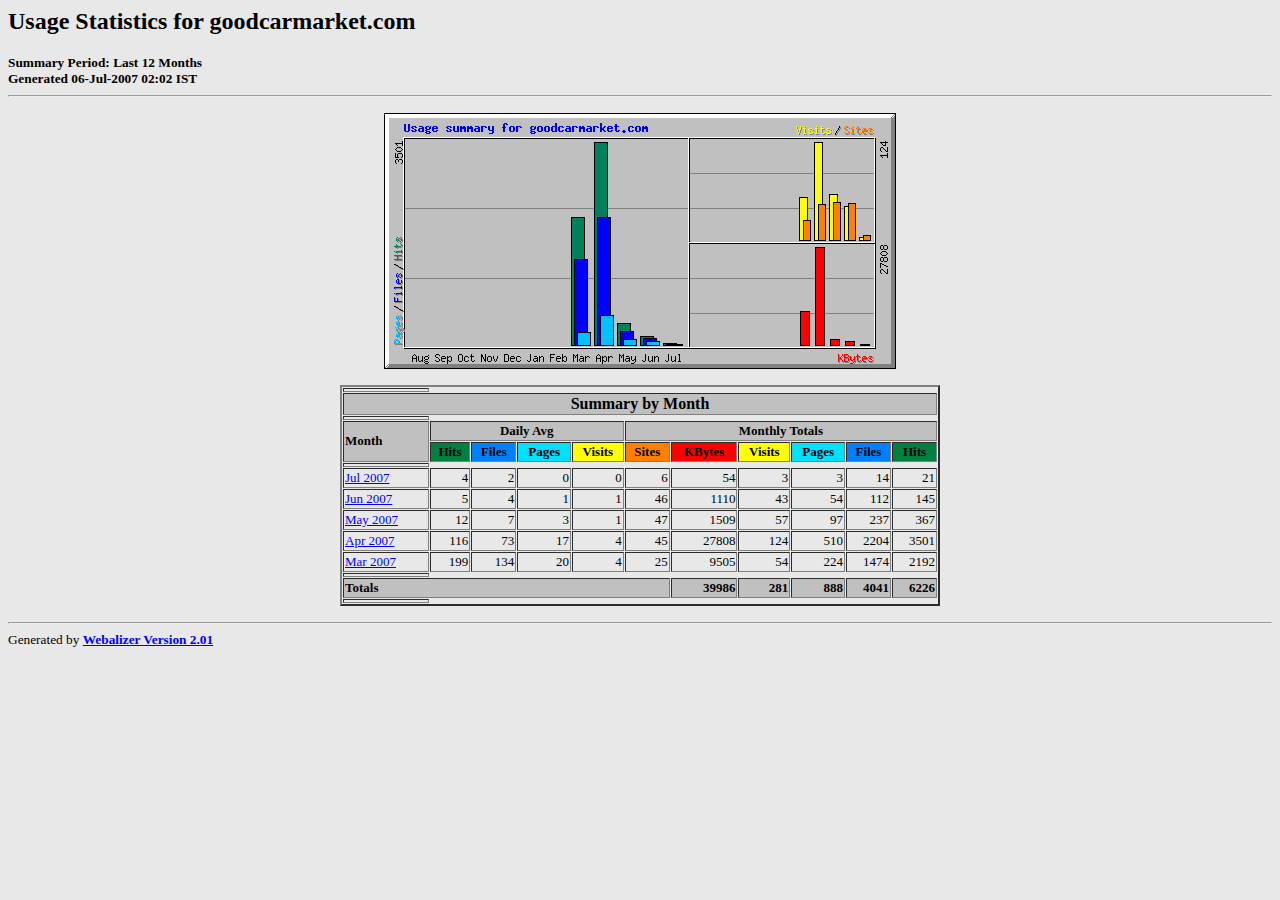
<file: webalizer/index.html>
<!DOCTYPE HTML PUBLIC "-//W3C//DTD HTML 4.0 Transitional//EN">

<!-- Generated by The Webalizer  Ver. 2.01-10 -->
<!--                                          -->
<!-- Copyright 1997-2000 Bradford L. Barrett  -->
<!-- (brad@mrunix.net  http://www.mrunix.net) -->
<!--                                          -->
<!-- Distributed under the GNU GPL  Version 2 -->
<!--        Full text may be found at:        -->
<!--     http://www.mrunix.net/webalizer/     -->
<!--                                          -->
<!--  Give the power back to the programmers  -->
<!--   Support the Free Software Foundation   -->
<!--           (http://www.fsf.org)           -->
<!--                                          -->
<!-- *** Generated: 06-Jul-2007 02:02 IST *** -->

<HTML>
<HEAD>
 <TITLE>Usage Statistics for goodcarmarket.com - Last 12 Months</TITLE>
</HEAD>

<BODY BGCOLOR="#E8E8E8" TEXT="#000000" LINK="#0000FF" VLINK="#FF0000">
<H2>Usage Statistics for goodcarmarket.com</H2>
<SMALL><STRONG>
Summary Period: Last 12 Months<BR>
Generated 06-Jul-2007 02:02 IST<BR>
</STRONG></SMALL>
<CENTER>
<HR>
<P>
<IMG SRC="usage.png" ALT="Usage summary for goodcarmarket.com" HEIGHT=256 WIDTH=512><P>
<TABLE WIDTH=600 BORDER=2 CELLSPACING=1 CELLPADDING=1>
<TR><TH HEIGHT=4></TH></TR>
<TR><TH COLSPAN=11 BGCOLOR="#C0C0C0" ALIGN=center>Summary by Month</TH></TR>
<TR><TH HEIGHT=4></TH></TR>
<TR><TH ALIGN=left ROWSPAN=2 BGCOLOR="#C0C0C0"><FONT SIZE="-1">Month</FONT></TH>
<TH ALIGN=center COLSPAN=4 BGCOLOR="#C0C0C0"><FONT SIZE="-1">Daily Avg</FONT></TH>
<TH ALIGN=center COLSPAN=6 BGCOLOR="#C0C0C0"><FONT SIZE="-1">Monthly Totals</FONT></TH></TR>
<TR><TH ALIGN=center BGCOLOR="#008040"><FONT SIZE="-1">Hits</FONT></TH>
<TH ALIGN=center BGCOLOR="#0080FF"><FONT SIZE="-1">Files</FONT></TH>
<TH ALIGN=center BGCOLOR="#00E0FF"><FONT SIZE="-1">Pages</FONT></TH>
<TH ALIGN=center BGCOLOR="#FFFF00"><FONT SIZE="-1">Visits</FONT></TH>
<TH ALIGN=center BGCOLOR="#FF8000"><FONT SIZE="-1">Sites</FONT></TH>
<TH ALIGN=center BGCOLOR="#FF0000"><FONT SIZE="-1">KBytes</FONT></TH>
<TH ALIGN=center BGCOLOR="#FFFF00"><FONT SIZE="-1">Visits</FONT></TH>
<TH ALIGN=center BGCOLOR="#00E0FF"><FONT SIZE="-1">Pages</FONT></TH>
<TH ALIGN=center BGCOLOR="#0080FF"><FONT SIZE="-1">Files</FONT></TH>
<TH ALIGN=center BGCOLOR="#008040"><FONT SIZE="-1">Hits</FONT></TH></TR>
<TR><TH HEIGHT=4></TH></TR>
<TR><TD NOWRAP><A HREF="usage_200707.html"><FONT SIZE="-1">Jul 2007</FONT></A></TD>
<TD ALIGN=right><FONT SIZE="-1">4</FONT></TD>
<TD ALIGN=right><FONT SIZE="-1">2</FONT></TD>
<TD ALIGN=right><FONT SIZE="-1">0</FONT></TD>
<TD ALIGN=right><FONT SIZE="-1">0</FONT></TD>
<TD ALIGN=right><FONT SIZE="-1">6</FONT></TD>
<TD ALIGN=right><FONT SIZE="-1">54</FONT></TD>
<TD ALIGN=right><FONT SIZE="-1">3</FONT></TD>
<TD ALIGN=right><FONT SIZE="-1">3</FONT></TD>
<TD ALIGN=right><FONT SIZE="-1">14</FONT></TD>
<TD ALIGN=right><FONT SIZE="-1">21</FONT></TD></TR>
<TR><TD NOWRAP><A HREF="usage_200706.html"><FONT SIZE="-1">Jun 2007</FONT></A></TD>
<TD ALIGN=right><FONT SIZE="-1">5</FONT></TD>
<TD ALIGN=right><FONT SIZE="-1">4</FONT></TD>
<TD ALIGN=right><FONT SIZE="-1">1</FONT></TD>
<TD ALIGN=right><FONT SIZE="-1">1</FONT></TD>
<TD ALIGN=right><FONT SIZE="-1">46</FONT></TD>
<TD ALIGN=right><FONT SIZE="-1">1110</FONT></TD>
<TD ALIGN=right><FONT SIZE="-1">43</FONT></TD>
<TD ALIGN=right><FONT SIZE="-1">54</FONT></TD>
<TD ALIGN=right><FONT SIZE="-1">112</FONT></TD>
<TD ALIGN=right><FONT SIZE="-1">145</FONT></TD></TR>
<TR><TD NOWRAP><A HREF="usage_200705.html"><FONT SIZE="-1">May 2007</FONT></A></TD>
<TD ALIGN=right><FONT SIZE="-1">12</FONT></TD>
<TD ALIGN=right><FONT SIZE="-1">7</FONT></TD>
<TD ALIGN=right><FONT SIZE="-1">3</FONT></TD>
<TD ALIGN=right><FONT SIZE="-1">1</FONT></TD>
<TD ALIGN=right><FONT SIZE="-1">47</FONT></TD>
<TD ALIGN=right><FONT SIZE="-1">1509</FONT></TD>
<TD ALIGN=right><FONT SIZE="-1">57</FONT></TD>
<TD ALIGN=right><FONT SIZE="-1">97</FONT></TD>
<TD ALIGN=right><FONT SIZE="-1">237</FONT></TD>
<TD ALIGN=right><FONT SIZE="-1">367</FONT></TD></TR>
<TR><TD NOWRAP><A HREF="usage_200704.html"><FONT SIZE="-1">Apr 2007</FONT></A></TD>
<TD ALIGN=right><FONT SIZE="-1">116</FONT></TD>
<TD ALIGN=right><FONT SIZE="-1">73</FONT></TD>
<TD ALIGN=right><FONT SIZE="-1">17</FONT></TD>
<TD ALIGN=right><FONT SIZE="-1">4</FONT></TD>
<TD ALIGN=right><FONT SIZE="-1">45</FONT></TD>
<TD ALIGN=right><FONT SIZE="-1">27808</FONT></TD>
<TD ALIGN=right><FONT SIZE="-1">124</FONT></TD>
<TD ALIGN=right><FONT SIZE="-1">510</FONT></TD>
<TD ALIGN=right><FONT SIZE="-1">2204</FONT></TD>
<TD ALIGN=right><FONT SIZE="-1">3501</FONT></TD></TR>
<TR><TD NOWRAP><A HREF="usage_200703.html"><FONT SIZE="-1">Mar 2007</FONT></A></TD>
<TD ALIGN=right><FONT SIZE="-1">199</FONT></TD>
<TD ALIGN=right><FONT SIZE="-1">134</FONT></TD>
<TD ALIGN=right><FONT SIZE="-1">20</FONT></TD>
<TD ALIGN=right><FONT SIZE="-1">4</FONT></TD>
<TD ALIGN=right><FONT SIZE="-1">25</FONT></TD>
<TD ALIGN=right><FONT SIZE="-1">9505</FONT></TD>
<TD ALIGN=right><FONT SIZE="-1">54</FONT></TD>
<TD ALIGN=right><FONT SIZE="-1">224</FONT></TD>
<TD ALIGN=right><FONT SIZE="-1">1474</FONT></TD>
<TD ALIGN=right><FONT SIZE="-1">2192</FONT></TD></TR>
<TR><TH HEIGHT=4></TH></TR>
<TR><TH BGCOLOR="#C0C0C0" COLSPAN=6 ALIGN=left><FONT SIZE="-1">Totals</FONT></TH>
<TH BGCOLOR="#C0C0C0" ALIGN=right><FONT SIZE="-1">39986</FONT></TH>
<TH BGCOLOR="#C0C0C0" ALIGN=right><FONT SIZE="-1">281</FONT></TH>
<TH BGCOLOR="#C0C0C0" ALIGN=right><FONT SIZE="-1">888</FONT></TH>
<TH BGCOLOR="#C0C0C0" ALIGN=right><FONT SIZE="-1">4041</FONT></TH>
<TH BGCOLOR="#C0C0C0" ALIGN=right><FONT SIZE="-1">6226</FONT></TH></TR>
<TR><TH HEIGHT=4></TH></TR>
</TABLE>
</CENTER>
<P>
<HR>
<TABLE WIDTH="100%" CELLPADDING=0 CELLSPACING=0 BORDER=0>
<TR>
<TD ALIGN=left VALIGN=top>
<SMALL>Generated by
<A HREF="http://www.mrunix.net/webalizer/"><STRONG>Webalizer Version 2.01</STRONG></A>
</SMALL>
</TD>
</TR>
</TABLE>

<!-- Webalizer Version 2.01-10 (Mod: 16-Apr-2002) -->

</BODY>
</HTML>
</file>
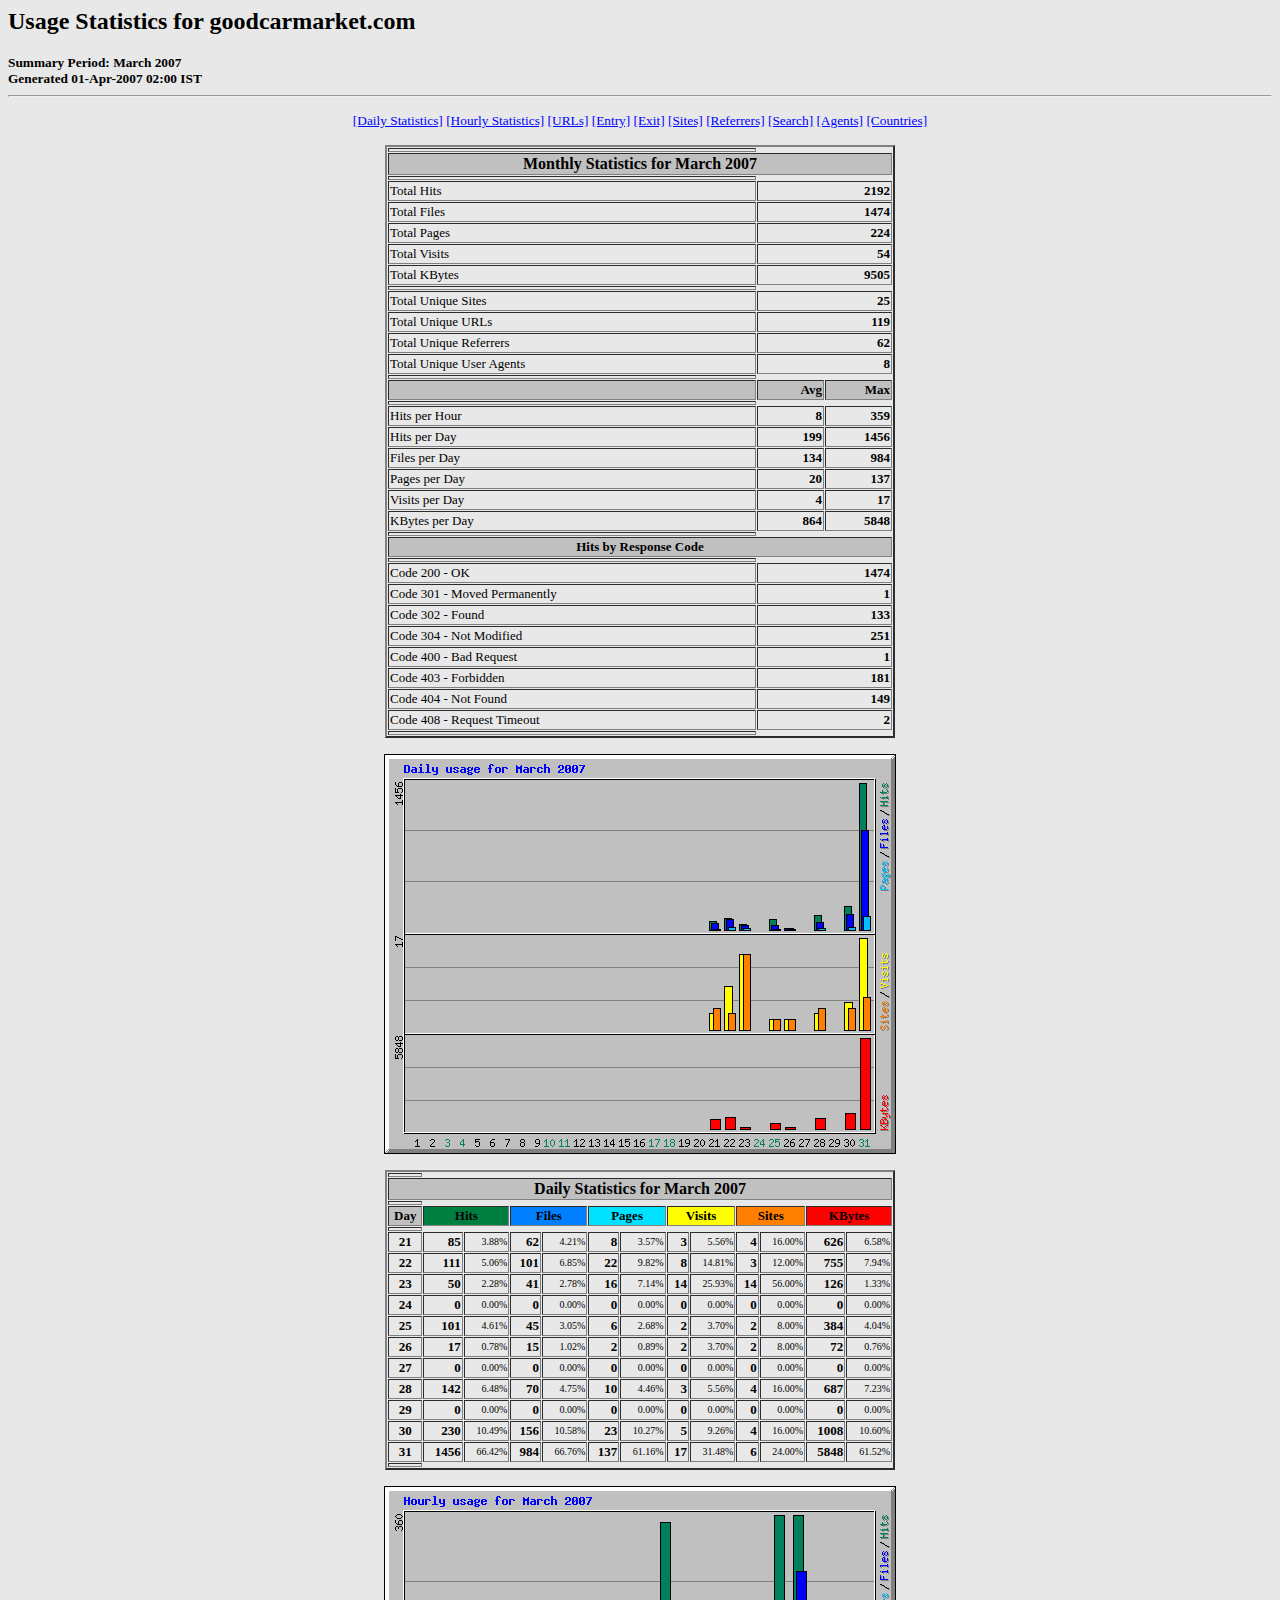
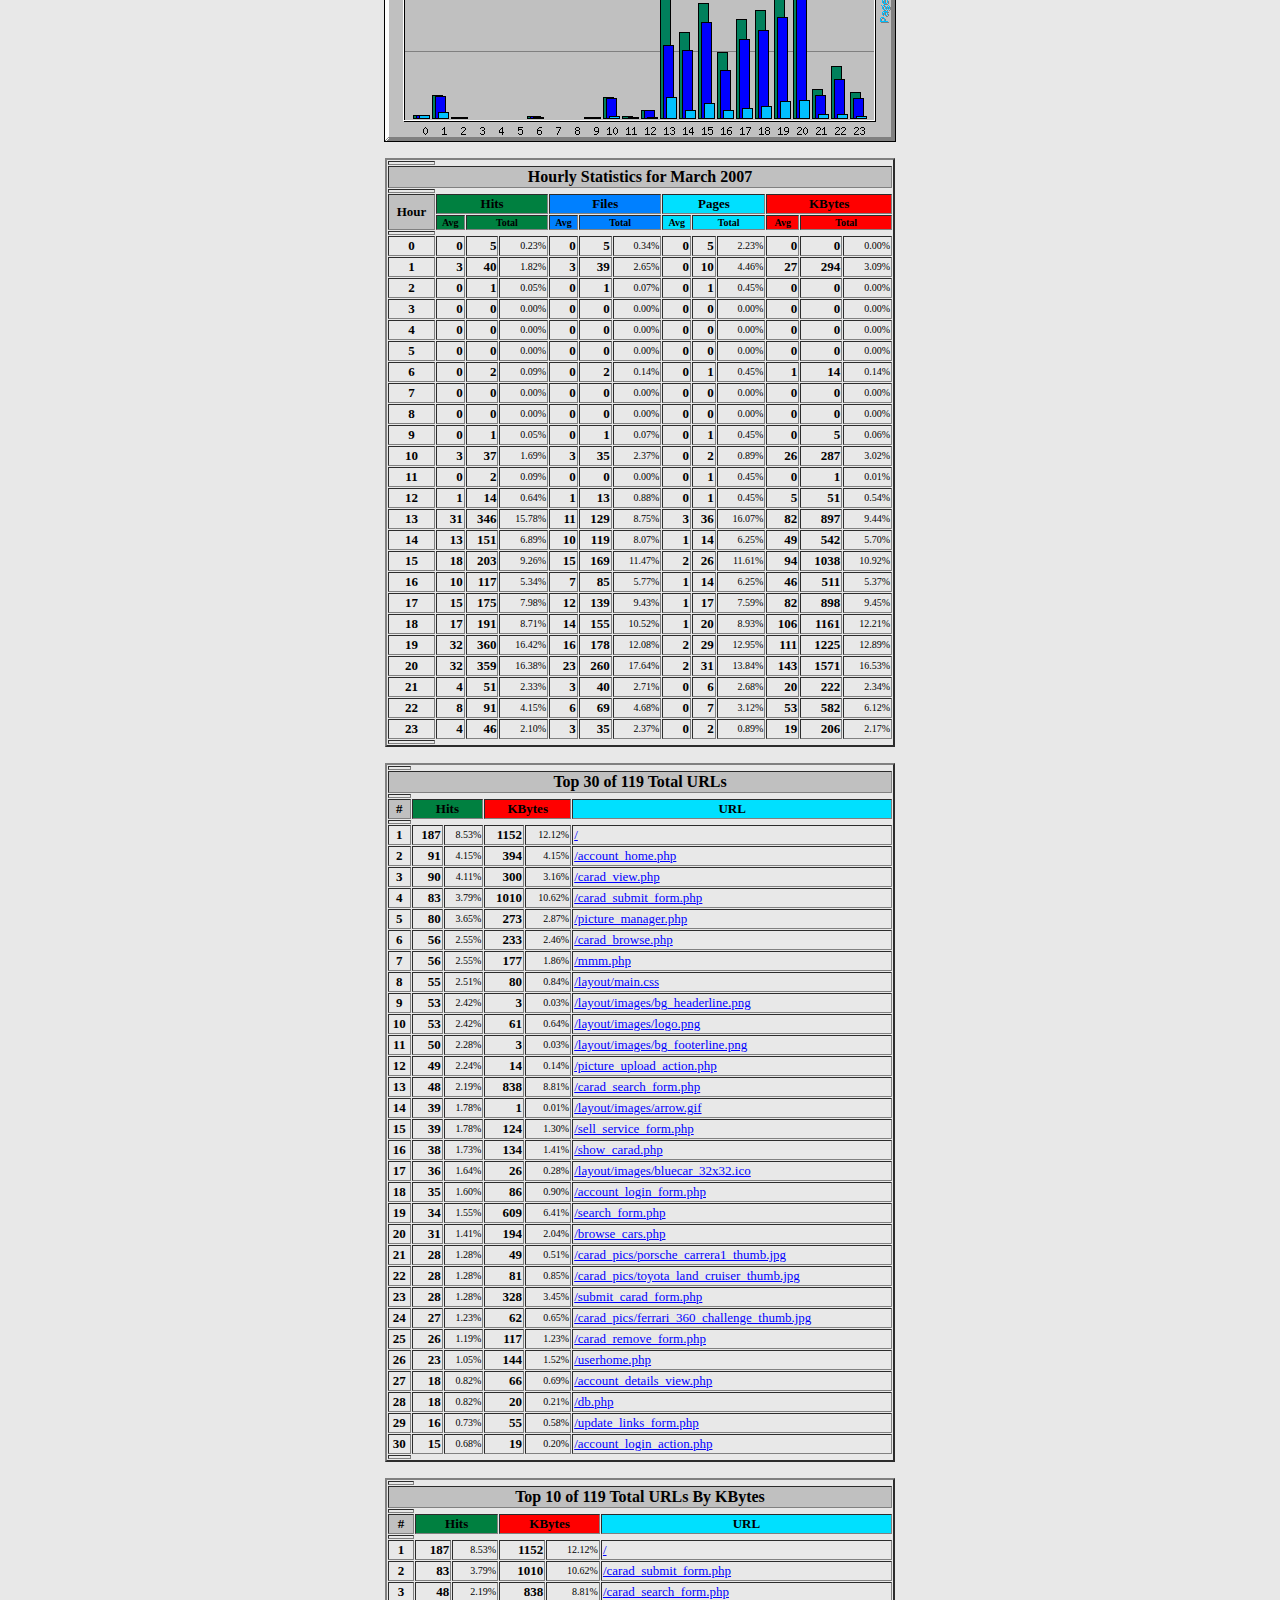
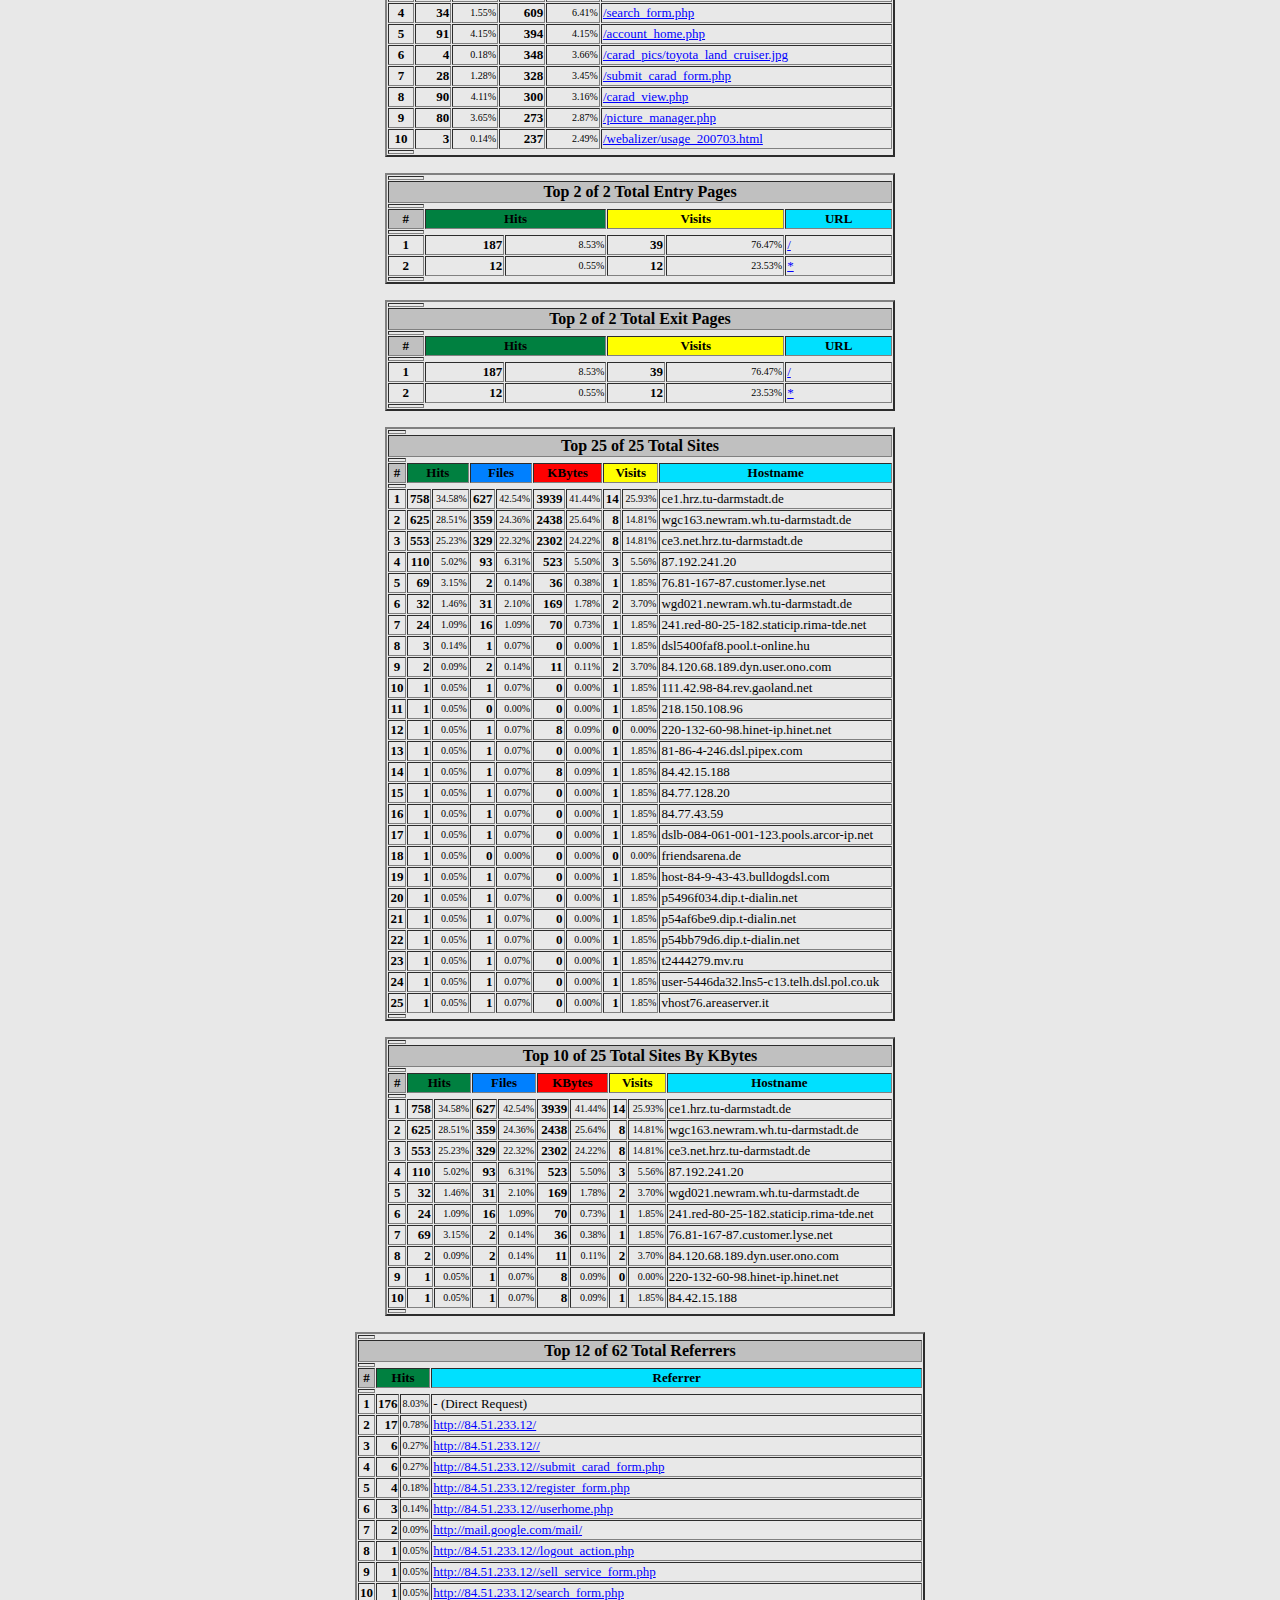
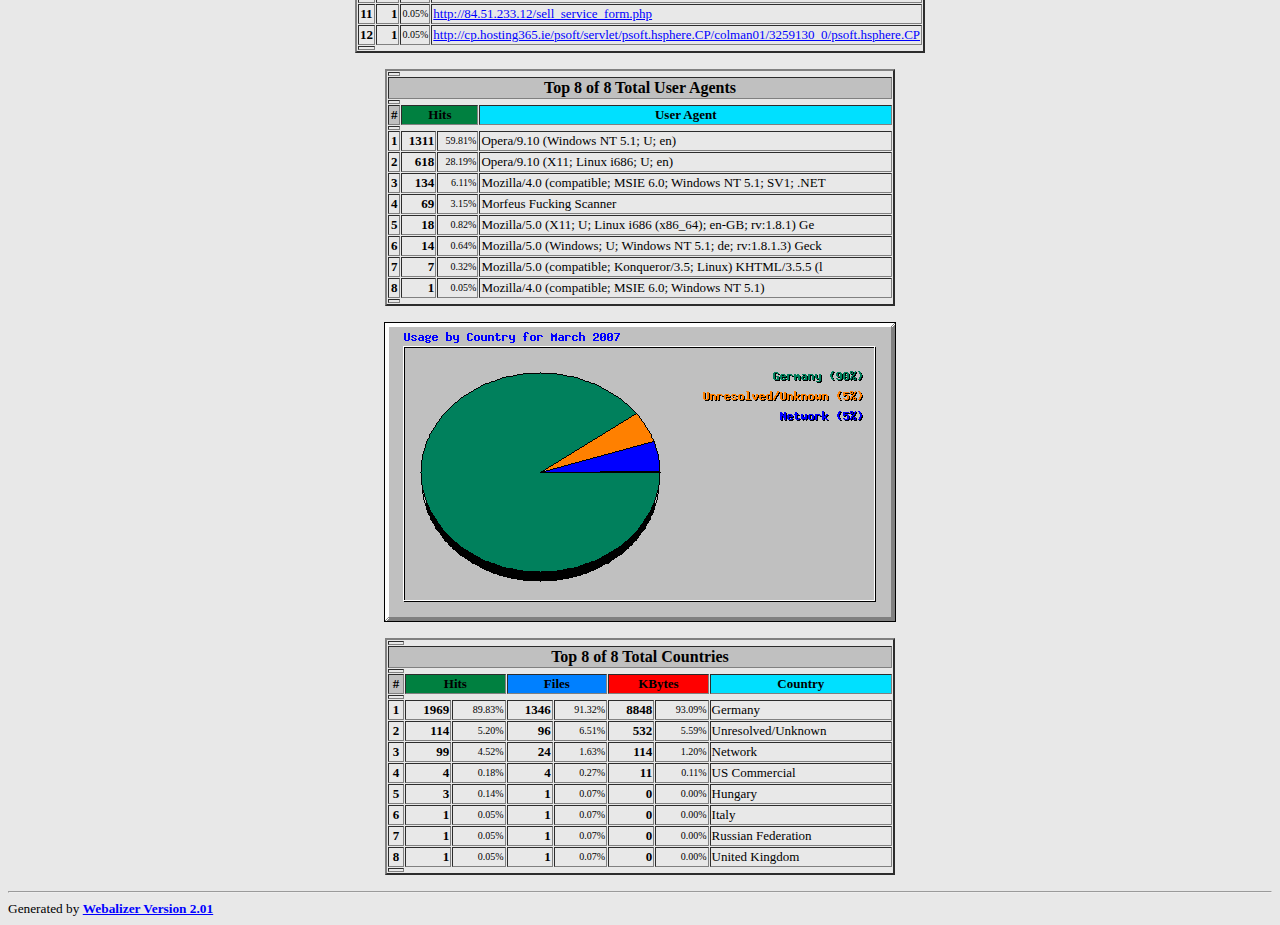
<file: webalizer/usage_200703.html>
<!DOCTYPE HTML PUBLIC "-//W3C//DTD HTML 4.0 Transitional//EN">

<!-- Generated by The Webalizer  Ver. 2.01-10 -->
<!--                                          -->
<!-- Copyright 1997-2000 Bradford L. Barrett  -->
<!-- (brad@mrunix.net  http://www.mrunix.net) -->
<!--                                          -->
<!-- Distributed under the GNU GPL  Version 2 -->
<!--        Full text may be found at:        -->
<!--     http://www.mrunix.net/webalizer/     -->
<!--                                          -->
<!--  Give the power back to the programmers  -->
<!--   Support the Free Software Foundation   -->
<!--           (http://www.fsf.org)           -->
<!--                                          -->
<!-- *** Generated: 01-Apr-2007 02:00 IST *** -->

<HTML>
<HEAD>
 <TITLE>Usage Statistics for goodcarmarket.com - March 2007</TITLE>
</HEAD>

<BODY BGCOLOR="#E8E8E8" TEXT="#000000" LINK="#0000FF" VLINK="#FF0000">
<H2>Usage Statistics for goodcarmarket.com</H2>
<SMALL><STRONG>
Summary Period: March 2007<BR>
Generated 01-Apr-2007 02:00 IST<BR>
</STRONG></SMALL>
<CENTER>
<HR>
<P>
<SMALL>
<A HREF="#DAYSTATS">[Daily Statistics]</A>
<A HREF="#HOURSTATS">[Hourly Statistics]</A>
<A HREF="#TOPURLS">[URLs]</A>
<A HREF="#TOPENTRY">[Entry]</A>
<A HREF="#TOPEXIT">[Exit]</A>
<A HREF="#TOPSITES">[Sites]</A>
<A HREF="#TOPREFS">[Referrers]</A>
<A HREF="#TOPSEARCH">[Search]</A>
<A HREF="#TOPAGENTS">[Agents]</A>
<A HREF="#TOPCTRYS">[Countries]</A>
</SMALL>
<P>
<TABLE WIDTH=510 BORDER=2 CELLSPACING=1 CELLPADDING=1>
<TR><TH HEIGHT=4></TH></TR>
<TR><TH COLSPAN=3 ALIGN=center BGCOLOR="#C0C0C0">Monthly Statistics for March 2007</TH></TR>
<TR><TH HEIGHT=4></TH></TR>
<TR><TD WIDTH=380><FONT SIZE="-1">Total Hits</FONT></TD>
<TD ALIGN=right COLSPAN=2><FONT SIZE="-1"><B>2192</B></FONT></TD></TR>
<TR><TD WIDTH=380><FONT SIZE="-1">Total Files</FONT></TD>
<TD ALIGN=right COLSPAN=2><FONT SIZE="-1"><B>1474</B></FONT></TD></TR>
<TR><TD WIDTH=380><FONT SIZE="-1">Total Pages</FONT></TD>
<TD ALIGN=right COLSPAN=2><FONT SIZE="-1"><B>224</B></FONT></TD></TR>
<TR><TD WIDTH=380><FONT SIZE="-1">Total Visits</FONT></TD>
<TD ALIGN=right COLSPAN=2><FONT SIZE="-1"><B>54</B></FONT></TD></TR>
<TR><TD WIDTH=380><FONT SIZE="-1">Total KBytes</FONT></TD>
<TD ALIGN=right COLSPAN=2><FONT SIZE="-1"><B>9505</B></FONT></TD></TR>
<TR><TH HEIGHT=4></TH></TR>
<TR><TD WIDTH=380><FONT SIZE="-1">Total Unique Sites</FONT></TD>
<TD ALIGN=right COLSPAN=2><FONT SIZE="-1"><B>25</B></FONT></TD></TR>
<TR><TD WIDTH=380><FONT SIZE="-1">Total Unique URLs</FONT></TD>
<TD ALIGN=right COLSPAN=2><FONT SIZE="-1"><B>119</B></FONT></TD></TR>
<TR><TD WIDTH=380><FONT SIZE="-1">Total Unique Referrers</FONT></TD>
<TD ALIGN=right COLSPAN=2><FONT SIZE="-1"><B>62</B></FONT></TD></TR>
<TR><TD WIDTH=380><FONT SIZE="-1">Total Unique User Agents</FONT></TD>
<TD ALIGN=right COLSPAN=2><FONT SIZE="-1"><B>8</B></FONT></TD></TR>
<TR><TH HEIGHT=4></TH></TR>
<TR><TH WIDTH=380 BGCOLOR="#C0C0C0"><FONT SIZE=-1 COLOR="#C0C0C0">.</FONT></TH>
<TH WIDTH=65 BGCOLOR="#C0C0C0" ALIGN=right><FONT SIZE=-1>Avg </FONT></TH>
<TH WIDTH=65 BGCOLOR="#C0C0C0" ALIGN=right><FONT SIZE=-1>Max </FONT></TH></TR>
<TR><TH HEIGHT=4></TH></TR>
<TR><TD><FONT SIZE="-1">Hits per Hour</FONT></TD>
<TD ALIGN=right WIDTH=65><FONT SIZE="-1"><B>8</B></FONT></TD>
<TD WIDTH=65 ALIGN=right><FONT SIZE=-1><B>359</B></FONT></TD></TR>
<TR><TD><FONT SIZE="-1">Hits per Day</FONT></TD>
<TD ALIGN=right WIDTH=65><FONT SIZE="-1"><B>199</B></FONT></TD>
<TD WIDTH=65 ALIGN=right><FONT SIZE=-1><B>1456</B></FONT></TD></TR>
<TR><TD><FONT SIZE="-1">Files per Day</FONT></TD>
<TD ALIGN=right WIDTH=65><FONT SIZE="-1"><B>134</B></FONT></TD>
<TD WIDTH=65 ALIGN=right><FONT SIZE=-1><B>984</B></FONT></TD></TR>
<TR><TD><FONT SIZE="-1">Pages per Day</FONT></TD>
<TD ALIGN=right WIDTH=65><FONT SIZE="-1"><B>20</B></FONT></TD>
<TD WIDTH=65 ALIGN=right><FONT SIZE=-1><B>137</B></FONT></TD></TR>
<TR><TD><FONT SIZE="-1">Visits per Day</FONT></TD>
<TD ALIGN=right WIDTH=65><FONT SIZE="-1"><B>4</B></FONT></TD>
<TD WIDTH=65 ALIGN=right><FONT SIZE=-1><B>17</B></FONT></TD></TR>
<TR><TD><FONT SIZE="-1">KBytes per Day</FONT></TD>
<TD ALIGN=right WIDTH=65><FONT SIZE="-1"><B>864</B></FONT></TD>
<TD WIDTH=65 ALIGN=right><FONT SIZE=-1><B>5848</B></FONT></TD></TR>
<TR><TH HEIGHT=4></TH></TR>
<TR><TH COLSPAN=3 ALIGN=center BGCOLOR="#C0C0C0">
<FONT SIZE="-1">Hits by Response Code</FONT></TH></TR>
<TR><TH HEIGHT=4></TH></TR>
<TR><TD><FONT SIZE="-1">Code 200 - OK</FONT></TD>
<TD ALIGN=right COLSPAN=2><FONT SIZE="-1"><B>1474</B></FONT></TD></TR>
<TR><TD><FONT SIZE="-1">Code 301 - Moved Permanently</FONT></TD>
<TD ALIGN=right COLSPAN=2><FONT SIZE="-1"><B>1</B></FONT></TD></TR>
<TR><TD><FONT SIZE="-1">Code 302 - Found</FONT></TD>
<TD ALIGN=right COLSPAN=2><FONT SIZE="-1"><B>133</B></FONT></TD></TR>
<TR><TD><FONT SIZE="-1">Code 304 - Not Modified</FONT></TD>
<TD ALIGN=right COLSPAN=2><FONT SIZE="-1"><B>251</B></FONT></TD></TR>
<TR><TD><FONT SIZE="-1">Code 400 - Bad Request</FONT></TD>
<TD ALIGN=right COLSPAN=2><FONT SIZE="-1"><B>1</B></FONT></TD></TR>
<TR><TD><FONT SIZE="-1">Code 403 - Forbidden</FONT></TD>
<TD ALIGN=right COLSPAN=2><FONT SIZE="-1"><B>181</B></FONT></TD></TR>
<TR><TD><FONT SIZE="-1">Code 404 - Not Found</FONT></TD>
<TD ALIGN=right COLSPAN=2><FONT SIZE="-1"><B>149</B></FONT></TD></TR>
<TR><TD><FONT SIZE="-1">Code 408 - Request Timeout</FONT></TD>
<TD ALIGN=right COLSPAN=2><FONT SIZE="-1"><B>2</B></FONT></TD></TR>
<TR><TH HEIGHT=4></TH></TR>
</TABLE>
<P>
<A NAME="DAYSTATS"></A>
<IMG SRC="daily_usage_200703.png" ALT="Daily usage for March 2007" HEIGHT=400 WIDTH=512><P>
<TABLE WIDTH=510 BORDER=2 CELLSPACING=1 CELLPADDING=1>
<TR><TH HEIGHT=4></TH></TR>
<TR><TH BGCOLOR="#C0C0C0" COLSPAN=13 ALIGN=center>Daily Statistics for March 2007</TH></TR>
<TR><TH HEIGHT=4></TH></TR>
<TR><TH ALIGN=center BGCOLOR="#C0C0C0"><FONT SIZE="-1">Day</FONT></TH>
<TH ALIGN=center BGCOLOR="#008040" COLSPAN=2><FONT SIZE="-1">Hits</FONT></TH>
<TH ALIGN=center BGCOLOR="#0080FF" COLSPAN=2><FONT SIZE="-1">Files</FONT></TH>
<TH ALIGN=center BGCOLOR="#00E0FF" COLSPAN=2><FONT SIZE="-1">Pages</FONT></TH>
<TH ALIGN=center BGCOLOR="#FFFF00" COLSPAN=2><FONT SIZE="-1">Visits</FONT></TH>
<TH ALIGN=center BGCOLOR="#FF8000" COLSPAN=2><FONT SIZE="-1">Sites</FONT></TH>
<TH ALIGN=center BGCOLOR="#FF0000" COLSPAN=2><FONT SIZE="-1">KBytes</FONT></TH></TR>
<TR><TH HEIGHT=4></TH></TR>
<TR><TD ALIGN=center><FONT SIZE="-1"><B>21</B></FONT></TD>
<TD ALIGN=right><FONT SIZE="-1"><B>85</B></FONT></TD>
<TD ALIGN=right><FONT SIZE="-2">3.88%</FONT></TD>
<TD ALIGN=right><FONT SIZE="-1"><B>62</B></FONT></TD>
<TD ALIGN=right><FONT SIZE="-2">4.21%</FONT></TD>
<TD ALIGN=right><FONT SIZE="-1"><B>8</B></FONT></TD>
<TD ALIGN=right><FONT SIZE="-2">3.57%</FONT></TD>
<TD ALIGN=right><FONT SIZE="-1"><B>3</B></FONT></TD>
<TD ALIGN=right><FONT SIZE="-2">5.56%</FONT></TD>
<TD ALIGN=right><FONT SIZE="-1"><B>4</B></FONT></TD>
<TD ALIGN=right><FONT SIZE="-2">16.00%</FONT></TD>
<TD ALIGN=right><FONT SIZE="-1"><B>626</B></FONT></TD>
<TD ALIGN=right><FONT SIZE="-2">6.58%</FONT></TD></TR>
<TR><TD ALIGN=center><FONT SIZE="-1"><B>22</B></FONT></TD>
<TD ALIGN=right><FONT SIZE="-1"><B>111</B></FONT></TD>
<TD ALIGN=right><FONT SIZE="-2">5.06%</FONT></TD>
<TD ALIGN=right><FONT SIZE="-1"><B>101</B></FONT></TD>
<TD ALIGN=right><FONT SIZE="-2">6.85%</FONT></TD>
<TD ALIGN=right><FONT SIZE="-1"><B>22</B></FONT></TD>
<TD ALIGN=right><FONT SIZE="-2">9.82%</FONT></TD>
<TD ALIGN=right><FONT SIZE="-1"><B>8</B></FONT></TD>
<TD ALIGN=right><FONT SIZE="-2">14.81%</FONT></TD>
<TD ALIGN=right><FONT SIZE="-1"><B>3</B></FONT></TD>
<TD ALIGN=right><FONT SIZE="-2">12.00%</FONT></TD>
<TD ALIGN=right><FONT SIZE="-1"><B>755</B></FONT></TD>
<TD ALIGN=right><FONT SIZE="-2">7.94%</FONT></TD></TR>
<TR><TD ALIGN=center><FONT SIZE="-1"><B>23</B></FONT></TD>
<TD ALIGN=right><FONT SIZE="-1"><B>50</B></FONT></TD>
<TD ALIGN=right><FONT SIZE="-2">2.28%</FONT></TD>
<TD ALIGN=right><FONT SIZE="-1"><B>41</B></FONT></TD>
<TD ALIGN=right><FONT SIZE="-2">2.78%</FONT></TD>
<TD ALIGN=right><FONT SIZE="-1"><B>16</B></FONT></TD>
<TD ALIGN=right><FONT SIZE="-2">7.14%</FONT></TD>
<TD ALIGN=right><FONT SIZE="-1"><B>14</B></FONT></TD>
<TD ALIGN=right><FONT SIZE="-2">25.93%</FONT></TD>
<TD ALIGN=right><FONT SIZE="-1"><B>14</B></FONT></TD>
<TD ALIGN=right><FONT SIZE="-2">56.00%</FONT></TD>
<TD ALIGN=right><FONT SIZE="-1"><B>126</B></FONT></TD>
<TD ALIGN=right><FONT SIZE="-2">1.33%</FONT></TD></TR>
<TR><TD ALIGN=center><FONT SIZE="-1"><B>24</B></FONT></TD>
<TD ALIGN=right><FONT SIZE="-1"><B>0</B></FONT></TD>
<TD ALIGN=right><FONT SIZE="-2">0.00%</FONT></TD>
<TD ALIGN=right><FONT SIZE="-1"><B>0</B></FONT></TD>
<TD ALIGN=right><FONT SIZE="-2">0.00%</FONT></TD>
<TD ALIGN=right><FONT SIZE="-1"><B>0</B></FONT></TD>
<TD ALIGN=right><FONT SIZE="-2">0.00%</FONT></TD>
<TD ALIGN=right><FONT SIZE="-1"><B>0</B></FONT></TD>
<TD ALIGN=right><FONT SIZE="-2">0.00%</FONT></TD>
<TD ALIGN=right><FONT SIZE="-1"><B>0</B></FONT></TD>
<TD ALIGN=right><FONT SIZE="-2">0.00%</FONT></TD>
<TD ALIGN=right><FONT SIZE="-1"><B>0</B></FONT></TD>
<TD ALIGN=right><FONT SIZE="-2">0.00%</FONT></TD></TR>
<TR><TD ALIGN=center><FONT SIZE="-1"><B>25</B></FONT></TD>
<TD ALIGN=right><FONT SIZE="-1"><B>101</B></FONT></TD>
<TD ALIGN=right><FONT SIZE="-2">4.61%</FONT></TD>
<TD ALIGN=right><FONT SIZE="-1"><B>45</B></FONT></TD>
<TD ALIGN=right><FONT SIZE="-2">3.05%</FONT></TD>
<TD ALIGN=right><FONT SIZE="-1"><B>6</B></FONT></TD>
<TD ALIGN=right><FONT SIZE="-2">2.68%</FONT></TD>
<TD ALIGN=right><FONT SIZE="-1"><B>2</B></FONT></TD>
<TD ALIGN=right><FONT SIZE="-2">3.70%</FONT></TD>
<TD ALIGN=right><FONT SIZE="-1"><B>2</B></FONT></TD>
<TD ALIGN=right><FONT SIZE="-2">8.00%</FONT></TD>
<TD ALIGN=right><FONT SIZE="-1"><B>384</B></FONT></TD>
<TD ALIGN=right><FONT SIZE="-2">4.04%</FONT></TD></TR>
<TR><TD ALIGN=center><FONT SIZE="-1"><B>26</B></FONT></TD>
<TD ALIGN=right><FONT SIZE="-1"><B>17</B></FONT></TD>
<TD ALIGN=right><FONT SIZE="-2">0.78%</FONT></TD>
<TD ALIGN=right><FONT SIZE="-1"><B>15</B></FONT></TD>
<TD ALIGN=right><FONT SIZE="-2">1.02%</FONT></TD>
<TD ALIGN=right><FONT SIZE="-1"><B>2</B></FONT></TD>
<TD ALIGN=right><FONT SIZE="-2">0.89%</FONT></TD>
<TD ALIGN=right><FONT SIZE="-1"><B>2</B></FONT></TD>
<TD ALIGN=right><FONT SIZE="-2">3.70%</FONT></TD>
<TD ALIGN=right><FONT SIZE="-1"><B>2</B></FONT></TD>
<TD ALIGN=right><FONT SIZE="-2">8.00%</FONT></TD>
<TD ALIGN=right><FONT SIZE="-1"><B>72</B></FONT></TD>
<TD ALIGN=right><FONT SIZE="-2">0.76%</FONT></TD></TR>
<TR><TD ALIGN=center><FONT SIZE="-1"><B>27</B></FONT></TD>
<TD ALIGN=right><FONT SIZE="-1"><B>0</B></FONT></TD>
<TD ALIGN=right><FONT SIZE="-2">0.00%</FONT></TD>
<TD ALIGN=right><FONT SIZE="-1"><B>0</B></FONT></TD>
<TD ALIGN=right><FONT SIZE="-2">0.00%</FONT></TD>
<TD ALIGN=right><FONT SIZE="-1"><B>0</B></FONT></TD>
<TD ALIGN=right><FONT SIZE="-2">0.00%</FONT></TD>
<TD ALIGN=right><FONT SIZE="-1"><B>0</B></FONT></TD>
<TD ALIGN=right><FONT SIZE="-2">0.00%</FONT></TD>
<TD ALIGN=right><FONT SIZE="-1"><B>0</B></FONT></TD>
<TD ALIGN=right><FONT SIZE="-2">0.00%</FONT></TD>
<TD ALIGN=right><FONT SIZE="-1"><B>0</B></FONT></TD>
<TD ALIGN=right><FONT SIZE="-2">0.00%</FONT></TD></TR>
<TR><TD ALIGN=center><FONT SIZE="-1"><B>28</B></FONT></TD>
<TD ALIGN=right><FONT SIZE="-1"><B>142</B></FONT></TD>
<TD ALIGN=right><FONT SIZE="-2">6.48%</FONT></TD>
<TD ALIGN=right><FONT SIZE="-1"><B>70</B></FONT></TD>
<TD ALIGN=right><FONT SIZE="-2">4.75%</FONT></TD>
<TD ALIGN=right><FONT SIZE="-1"><B>10</B></FONT></TD>
<TD ALIGN=right><FONT SIZE="-2">4.46%</FONT></TD>
<TD ALIGN=right><FONT SIZE="-1"><B>3</B></FONT></TD>
<TD ALIGN=right><FONT SIZE="-2">5.56%</FONT></TD>
<TD ALIGN=right><FONT SIZE="-1"><B>4</B></FONT></TD>
<TD ALIGN=right><FONT SIZE="-2">16.00%</FONT></TD>
<TD ALIGN=right><FONT SIZE="-1"><B>687</B></FONT></TD>
<TD ALIGN=right><FONT SIZE="-2">7.23%</FONT></TD></TR>
<TR><TD ALIGN=center><FONT SIZE="-1"><B>29</B></FONT></TD>
<TD ALIGN=right><FONT SIZE="-1"><B>0</B></FONT></TD>
<TD ALIGN=right><FONT SIZE="-2">0.00%</FONT></TD>
<TD ALIGN=right><FONT SIZE="-1"><B>0</B></FONT></TD>
<TD ALIGN=right><FONT SIZE="-2">0.00%</FONT></TD>
<TD ALIGN=right><FONT SIZE="-1"><B>0</B></FONT></TD>
<TD ALIGN=right><FONT SIZE="-2">0.00%</FONT></TD>
<TD ALIGN=right><FONT SIZE="-1"><B>0</B></FONT></TD>
<TD ALIGN=right><FONT SIZE="-2">0.00%</FONT></TD>
<TD ALIGN=right><FONT SIZE="-1"><B>0</B></FONT></TD>
<TD ALIGN=right><FONT SIZE="-2">0.00%</FONT></TD>
<TD ALIGN=right><FONT SIZE="-1"><B>0</B></FONT></TD>
<TD ALIGN=right><FONT SIZE="-2">0.00%</FONT></TD></TR>
<TR><TD ALIGN=center><FONT SIZE="-1"><B>30</B></FONT></TD>
<TD ALIGN=right><FONT SIZE="-1"><B>230</B></FONT></TD>
<TD ALIGN=right><FONT SIZE="-2">10.49%</FONT></TD>
<TD ALIGN=right><FONT SIZE="-1"><B>156</B></FONT></TD>
<TD ALIGN=right><FONT SIZE="-2">10.58%</FONT></TD>
<TD ALIGN=right><FONT SIZE="-1"><B>23</B></FONT></TD>
<TD ALIGN=right><FONT SIZE="-2">10.27%</FONT></TD>
<TD ALIGN=right><FONT SIZE="-1"><B>5</B></FONT></TD>
<TD ALIGN=right><FONT SIZE="-2">9.26%</FONT></TD>
<TD ALIGN=right><FONT SIZE="-1"><B>4</B></FONT></TD>
<TD ALIGN=right><FONT SIZE="-2">16.00%</FONT></TD>
<TD ALIGN=right><FONT SIZE="-1"><B>1008</B></FONT></TD>
<TD ALIGN=right><FONT SIZE="-2">10.60%</FONT></TD></TR>
<TR><TD ALIGN=center><FONT SIZE="-1"><B>31</B></FONT></TD>
<TD ALIGN=right><FONT SIZE="-1"><B>1456</B></FONT></TD>
<TD ALIGN=right><FONT SIZE="-2">66.42%</FONT></TD>
<TD ALIGN=right><FONT SIZE="-1"><B>984</B></FONT></TD>
<TD ALIGN=right><FONT SIZE="-2">66.76%</FONT></TD>
<TD ALIGN=right><FONT SIZE="-1"><B>137</B></FONT></TD>
<TD ALIGN=right><FONT SIZE="-2">61.16%</FONT></TD>
<TD ALIGN=right><FONT SIZE="-1"><B>17</B></FONT></TD>
<TD ALIGN=right><FONT SIZE="-2">31.48%</FONT></TD>
<TD ALIGN=right><FONT SIZE="-1"><B>6</B></FONT></TD>
<TD ALIGN=right><FONT SIZE="-2">24.00%</FONT></TD>
<TD ALIGN=right><FONT SIZE="-1"><B>5848</B></FONT></TD>
<TD ALIGN=right><FONT SIZE="-2">61.52%</FONT></TD></TR>
<TR><TH HEIGHT=4></TH></TR>
</TABLE>
<P>
<A NAME="HOURSTATS"></A>
<IMG SRC="hourly_usage_200703.png" ALT="Hourly usage for March 2007" HEIGHT=256 WIDTH=512><P>
<TABLE WIDTH=510 BORDER=2 CELLSPACING=1 CELLPADDING=1>
<TR><TH HEIGHT=4></TH></TR>
<TR><TH BGCOLOR="#C0C0C0" COLSPAN=13 ALIGN=center>Hourly Statistics for March 2007</TH></TR>
<TR><TH HEIGHT=4></TH></TR>
<TR><TH ALIGN=center ROWSPAN=2 BGCOLOR="#C0C0C0"><FONT SIZE="-1">Hour</FONT></TH>
<TH ALIGN=center BGCOLOR="#008040" COLSPAN=3><FONT SIZE="-1">Hits</FONT></TH>
<TH ALIGN=center BGCOLOR="#0080FF" COLSPAN=3><FONT SIZE="-1">Files</FONT></TH>
<TH ALIGN=center BGCOLOR="#00E0FF" COLSPAN=3><FONT SIZE="-1">Pages</FONT></TH>
<TH ALIGN=center BGCOLOR="#FF0000" COLSPAN=3><FONT SIZE="-1">KBytes</FONT></TH></TR>
<TR><TH ALIGN=center BGCOLOR="#008040"><FONT SIZE="-2">Avg</FONT></TH>
<TH ALIGN=center BGCOLOR="#008040" COLSPAN=2><FONT SIZE="-2">Total</FONT></TH>
<TH ALIGN=center BGCOLOR="#0080FF"><FONT SIZE="-2">Avg</FONT></TH>
<TH ALIGN=center BGCOLOR="#0080FF" COLSPAN=2><FONT SIZE="-2">Total</FONT></TH>
<TH ALIGN=center BGCOLOR="#00E0FF"><FONT SIZE="-2">Avg</FONT></TH>
<TH ALIGN=center BGCOLOR="#00E0FF" COLSPAN=2><FONT SIZE="-2">Total</FONT></TH>
<TH ALIGN=center BGCOLOR="#FF0000"><FONT SIZE="-2">Avg</FONT></TH>
<TH ALIGN=center BGCOLOR="#FF0000" COLSPAN=2><FONT SIZE="-2">Total</FONT></TH></TR>
<TR><TH HEIGHT=4></TH></TR>
<TR><TD ALIGN=center><FONT SIZE="-1"><B>0</B></FONT></TD>
<TD ALIGN=right><FONT SIZE="-1"><B>0</B></FONT></TD>
<TD ALIGN=right><FONT SIZE="-1"><B>5</B></FONT></TD>
<TD ALIGN=right><FONT SIZE="-2">0.23%</FONT></TD>
<TD ALIGN=right><FONT SIZE="-1"><B>0</B></FONT></TD>
<TD ALIGN=right><FONT SIZE="-1"><B>5</B></FONT></TD>
<TD ALIGN=right><FONT SIZE="-2">0.34%</FONT></TD>
<TD ALIGN=right><FONT SIZE="-1"><B>0</B></FONT></TD>
<TD ALIGN=right><FONT SIZE="-1"><B>5</B></FONT></TD>
<TD ALIGN=right><FONT SIZE="-2">2.23%</FONT></TD>
<TD ALIGN=right><FONT SIZE="-1"><B>0</B></FONT></TD>
<TD ALIGN=right><FONT SIZE="-1"><B>0</B></FONT></TD>
<TD ALIGN=right><FONT SIZE="-2">0.00%</FONT></TD></TR>
<TR><TD ALIGN=center><FONT SIZE="-1"><B>1</B></FONT></TD>
<TD ALIGN=right><FONT SIZE="-1"><B>3</B></FONT></TD>
<TD ALIGN=right><FONT SIZE="-1"><B>40</B></FONT></TD>
<TD ALIGN=right><FONT SIZE="-2">1.82%</FONT></TD>
<TD ALIGN=right><FONT SIZE="-1"><B>3</B></FONT></TD>
<TD ALIGN=right><FONT SIZE="-1"><B>39</B></FONT></TD>
<TD ALIGN=right><FONT SIZE="-2">2.65%</FONT></TD>
<TD ALIGN=right><FONT SIZE="-1"><B>0</B></FONT></TD>
<TD ALIGN=right><FONT SIZE="-1"><B>10</B></FONT></TD>
<TD ALIGN=right><FONT SIZE="-2">4.46%</FONT></TD>
<TD ALIGN=right><FONT SIZE="-1"><B>27</B></FONT></TD>
<TD ALIGN=right><FONT SIZE="-1"><B>294</B></FONT></TD>
<TD ALIGN=right><FONT SIZE="-2">3.09%</FONT></TD></TR>
<TR><TD ALIGN=center><FONT SIZE="-1"><B>2</B></FONT></TD>
<TD ALIGN=right><FONT SIZE="-1"><B>0</B></FONT></TD>
<TD ALIGN=right><FONT SIZE="-1"><B>1</B></FONT></TD>
<TD ALIGN=right><FONT SIZE="-2">0.05%</FONT></TD>
<TD ALIGN=right><FONT SIZE="-1"><B>0</B></FONT></TD>
<TD ALIGN=right><FONT SIZE="-1"><B>1</B></FONT></TD>
<TD ALIGN=right><FONT SIZE="-2">0.07%</FONT></TD>
<TD ALIGN=right><FONT SIZE="-1"><B>0</B></FONT></TD>
<TD ALIGN=right><FONT SIZE="-1"><B>1</B></FONT></TD>
<TD ALIGN=right><FONT SIZE="-2">0.45%</FONT></TD>
<TD ALIGN=right><FONT SIZE="-1"><B>0</B></FONT></TD>
<TD ALIGN=right><FONT SIZE="-1"><B>0</B></FONT></TD>
<TD ALIGN=right><FONT SIZE="-2">0.00%</FONT></TD></TR>
<TR><TD ALIGN=center><FONT SIZE="-1"><B>3</B></FONT></TD>
<TD ALIGN=right><FONT SIZE="-1"><B>0</B></FONT></TD>
<TD ALIGN=right><FONT SIZE="-1"><B>0</B></FONT></TD>
<TD ALIGN=right><FONT SIZE="-2">0.00%</FONT></TD>
<TD ALIGN=right><FONT SIZE="-1"><B>0</B></FONT></TD>
<TD ALIGN=right><FONT SIZE="-1"><B>0</B></FONT></TD>
<TD ALIGN=right><FONT SIZE="-2">0.00%</FONT></TD>
<TD ALIGN=right><FONT SIZE="-1"><B>0</B></FONT></TD>
<TD ALIGN=right><FONT SIZE="-1"><B>0</B></FONT></TD>
<TD ALIGN=right><FONT SIZE="-2">0.00%</FONT></TD>
<TD ALIGN=right><FONT SIZE="-1"><B>0</B></FONT></TD>
<TD ALIGN=right><FONT SIZE="-1"><B>0</B></FONT></TD>
<TD ALIGN=right><FONT SIZE="-2">0.00%</FONT></TD></TR>
<TR><TD ALIGN=center><FONT SIZE="-1"><B>4</B></FONT></TD>
<TD ALIGN=right><FONT SIZE="-1"><B>0</B></FONT></TD>
<TD ALIGN=right><FONT SIZE="-1"><B>0</B></FONT></TD>
<TD ALIGN=right><FONT SIZE="-2">0.00%</FONT></TD>
<TD ALIGN=right><FONT SIZE="-1"><B>0</B></FONT></TD>
<TD ALIGN=right><FONT SIZE="-1"><B>0</B></FONT></TD>
<TD ALIGN=right><FONT SIZE="-2">0.00%</FONT></TD>
<TD ALIGN=right><FONT SIZE="-1"><B>0</B></FONT></TD>
<TD ALIGN=right><FONT SIZE="-1"><B>0</B></FONT></TD>
<TD ALIGN=right><FONT SIZE="-2">0.00%</FONT></TD>
<TD ALIGN=right><FONT SIZE="-1"><B>0</B></FONT></TD>
<TD ALIGN=right><FONT SIZE="-1"><B>0</B></FONT></TD>
<TD ALIGN=right><FONT SIZE="-2">0.00%</FONT></TD></TR>
<TR><TD ALIGN=center><FONT SIZE="-1"><B>5</B></FONT></TD>
<TD ALIGN=right><FONT SIZE="-1"><B>0</B></FONT></TD>
<TD ALIGN=right><FONT SIZE="-1"><B>0</B></FONT></TD>
<TD ALIGN=right><FONT SIZE="-2">0.00%</FONT></TD>
<TD ALIGN=right><FONT SIZE="-1"><B>0</B></FONT></TD>
<TD ALIGN=right><FONT SIZE="-1"><B>0</B></FONT></TD>
<TD ALIGN=right><FONT SIZE="-2">0.00%</FONT></TD>
<TD ALIGN=right><FONT SIZE="-1"><B>0</B></FONT></TD>
<TD ALIGN=right><FONT SIZE="-1"><B>0</B></FONT></TD>
<TD ALIGN=right><FONT SIZE="-2">0.00%</FONT></TD>
<TD ALIGN=right><FONT SIZE="-1"><B>0</B></FONT></TD>
<TD ALIGN=right><FONT SIZE="-1"><B>0</B></FONT></TD>
<TD ALIGN=right><FONT SIZE="-2">0.00%</FONT></TD></TR>
<TR><TD ALIGN=center><FONT SIZE="-1"><B>6</B></FONT></TD>
<TD ALIGN=right><FONT SIZE="-1"><B>0</B></FONT></TD>
<TD ALIGN=right><FONT SIZE="-1"><B>2</B></FONT></TD>
<TD ALIGN=right><FONT SIZE="-2">0.09%</FONT></TD>
<TD ALIGN=right><FONT SIZE="-1"><B>0</B></FONT></TD>
<TD ALIGN=right><FONT SIZE="-1"><B>2</B></FONT></TD>
<TD ALIGN=right><FONT SIZE="-2">0.14%</FONT></TD>
<TD ALIGN=right><FONT SIZE="-1"><B>0</B></FONT></TD>
<TD ALIGN=right><FONT SIZE="-1"><B>1</B></FONT></TD>
<TD ALIGN=right><FONT SIZE="-2">0.45%</FONT></TD>
<TD ALIGN=right><FONT SIZE="-1"><B>1</B></FONT></TD>
<TD ALIGN=right><FONT SIZE="-1"><B>14</B></FONT></TD>
<TD ALIGN=right><FONT SIZE="-2">0.14%</FONT></TD></TR>
<TR><TD ALIGN=center><FONT SIZE="-1"><B>7</B></FONT></TD>
<TD ALIGN=right><FONT SIZE="-1"><B>0</B></FONT></TD>
<TD ALIGN=right><FONT SIZE="-1"><B>0</B></FONT></TD>
<TD ALIGN=right><FONT SIZE="-2">0.00%</FONT></TD>
<TD ALIGN=right><FONT SIZE="-1"><B>0</B></FONT></TD>
<TD ALIGN=right><FONT SIZE="-1"><B>0</B></FONT></TD>
<TD ALIGN=right><FONT SIZE="-2">0.00%</FONT></TD>
<TD ALIGN=right><FONT SIZE="-1"><B>0</B></FONT></TD>
<TD ALIGN=right><FONT SIZE="-1"><B>0</B></FONT></TD>
<TD ALIGN=right><FONT SIZE="-2">0.00%</FONT></TD>
<TD ALIGN=right><FONT SIZE="-1"><B>0</B></FONT></TD>
<TD ALIGN=right><FONT SIZE="-1"><B>0</B></FONT></TD>
<TD ALIGN=right><FONT SIZE="-2">0.00%</FONT></TD></TR>
<TR><TD ALIGN=center><FONT SIZE="-1"><B>8</B></FONT></TD>
<TD ALIGN=right><FONT SIZE="-1"><B>0</B></FONT></TD>
<TD ALIGN=right><FONT SIZE="-1"><B>0</B></FONT></TD>
<TD ALIGN=right><FONT SIZE="-2">0.00%</FONT></TD>
<TD ALIGN=right><FONT SIZE="-1"><B>0</B></FONT></TD>
<TD ALIGN=right><FONT SIZE="-1"><B>0</B></FONT></TD>
<TD ALIGN=right><FONT SIZE="-2">0.00%</FONT></TD>
<TD ALIGN=right><FONT SIZE="-1"><B>0</B></FONT></TD>
<TD ALIGN=right><FONT SIZE="-1"><B>0</B></FONT></TD>
<TD ALIGN=right><FONT SIZE="-2">0.00%</FONT></TD>
<TD ALIGN=right><FONT SIZE="-1"><B>0</B></FONT></TD>
<TD ALIGN=right><FONT SIZE="-1"><B>0</B></FONT></TD>
<TD ALIGN=right><FONT SIZE="-2">0.00%</FONT></TD></TR>
<TR><TD ALIGN=center><FONT SIZE="-1"><B>9</B></FONT></TD>
<TD ALIGN=right><FONT SIZE="-1"><B>0</B></FONT></TD>
<TD ALIGN=right><FONT SIZE="-1"><B>1</B></FONT></TD>
<TD ALIGN=right><FONT SIZE="-2">0.05%</FONT></TD>
<TD ALIGN=right><FONT SIZE="-1"><B>0</B></FONT></TD>
<TD ALIGN=right><FONT SIZE="-1"><B>1</B></FONT></TD>
<TD ALIGN=right><FONT SIZE="-2">0.07%</FONT></TD>
<TD ALIGN=right><FONT SIZE="-1"><B>0</B></FONT></TD>
<TD ALIGN=right><FONT SIZE="-1"><B>1</B></FONT></TD>
<TD ALIGN=right><FONT SIZE="-2">0.45%</FONT></TD>
<TD ALIGN=right><FONT SIZE="-1"><B>0</B></FONT></TD>
<TD ALIGN=right><FONT SIZE="-1"><B>5</B></FONT></TD>
<TD ALIGN=right><FONT SIZE="-2">0.06%</FONT></TD></TR>
<TR><TD ALIGN=center><FONT SIZE="-1"><B>10</B></FONT></TD>
<TD ALIGN=right><FONT SIZE="-1"><B>3</B></FONT></TD>
<TD ALIGN=right><FONT SIZE="-1"><B>37</B></FONT></TD>
<TD ALIGN=right><FONT SIZE="-2">1.69%</FONT></TD>
<TD ALIGN=right><FONT SIZE="-1"><B>3</B></FONT></TD>
<TD ALIGN=right><FONT SIZE="-1"><B>35</B></FONT></TD>
<TD ALIGN=right><FONT SIZE="-2">2.37%</FONT></TD>
<TD ALIGN=right><FONT SIZE="-1"><B>0</B></FONT></TD>
<TD ALIGN=right><FONT SIZE="-1"><B>2</B></FONT></TD>
<TD ALIGN=right><FONT SIZE="-2">0.89%</FONT></TD>
<TD ALIGN=right><FONT SIZE="-1"><B>26</B></FONT></TD>
<TD ALIGN=right><FONT SIZE="-1"><B>287</B></FONT></TD>
<TD ALIGN=right><FONT SIZE="-2">3.02%</FONT></TD></TR>
<TR><TD ALIGN=center><FONT SIZE="-1"><B>11</B></FONT></TD>
<TD ALIGN=right><FONT SIZE="-1"><B>0</B></FONT></TD>
<TD ALIGN=right><FONT SIZE="-1"><B>2</B></FONT></TD>
<TD ALIGN=right><FONT SIZE="-2">0.09%</FONT></TD>
<TD ALIGN=right><FONT SIZE="-1"><B>0</B></FONT></TD>
<TD ALIGN=right><FONT SIZE="-1"><B>0</B></FONT></TD>
<TD ALIGN=right><FONT SIZE="-2">0.00%</FONT></TD>
<TD ALIGN=right><FONT SIZE="-1"><B>0</B></FONT></TD>
<TD ALIGN=right><FONT SIZE="-1"><B>1</B></FONT></TD>
<TD ALIGN=right><FONT SIZE="-2">0.45%</FONT></TD>
<TD ALIGN=right><FONT SIZE="-1"><B>0</B></FONT></TD>
<TD ALIGN=right><FONT SIZE="-1"><B>1</B></FONT></TD>
<TD ALIGN=right><FONT SIZE="-2">0.01%</FONT></TD></TR>
<TR><TD ALIGN=center><FONT SIZE="-1"><B>12</B></FONT></TD>
<TD ALIGN=right><FONT SIZE="-1"><B>1</B></FONT></TD>
<TD ALIGN=right><FONT SIZE="-1"><B>14</B></FONT></TD>
<TD ALIGN=right><FONT SIZE="-2">0.64%</FONT></TD>
<TD ALIGN=right><FONT SIZE="-1"><B>1</B></FONT></TD>
<TD ALIGN=right><FONT SIZE="-1"><B>13</B></FONT></TD>
<TD ALIGN=right><FONT SIZE="-2">0.88%</FONT></TD>
<TD ALIGN=right><FONT SIZE="-1"><B>0</B></FONT></TD>
<TD ALIGN=right><FONT SIZE="-1"><B>1</B></FONT></TD>
<TD ALIGN=right><FONT SIZE="-2">0.45%</FONT></TD>
<TD ALIGN=right><FONT SIZE="-1"><B>5</B></FONT></TD>
<TD ALIGN=right><FONT SIZE="-1"><B>51</B></FONT></TD>
<TD ALIGN=right><FONT SIZE="-2">0.54%</FONT></TD></TR>
<TR><TD ALIGN=center><FONT SIZE="-1"><B>13</B></FONT></TD>
<TD ALIGN=right><FONT SIZE="-1"><B>31</B></FONT></TD>
<TD ALIGN=right><FONT SIZE="-1"><B>346</B></FONT></TD>
<TD ALIGN=right><FONT SIZE="-2">15.78%</FONT></TD>
<TD ALIGN=right><FONT SIZE="-1"><B>11</B></FONT></TD>
<TD ALIGN=right><FONT SIZE="-1"><B>129</B></FONT></TD>
<TD ALIGN=right><FONT SIZE="-2">8.75%</FONT></TD>
<TD ALIGN=right><FONT SIZE="-1"><B>3</B></FONT></TD>
<TD ALIGN=right><FONT SIZE="-1"><B>36</B></FONT></TD>
<TD ALIGN=right><FONT SIZE="-2">16.07%</FONT></TD>
<TD ALIGN=right><FONT SIZE="-1"><B>82</B></FONT></TD>
<TD ALIGN=right><FONT SIZE="-1"><B>897</B></FONT></TD>
<TD ALIGN=right><FONT SIZE="-2">9.44%</FONT></TD></TR>
<TR><TD ALIGN=center><FONT SIZE="-1"><B>14</B></FONT></TD>
<TD ALIGN=right><FONT SIZE="-1"><B>13</B></FONT></TD>
<TD ALIGN=right><FONT SIZE="-1"><B>151</B></FONT></TD>
<TD ALIGN=right><FONT SIZE="-2">6.89%</FONT></TD>
<TD ALIGN=right><FONT SIZE="-1"><B>10</B></FONT></TD>
<TD ALIGN=right><FONT SIZE="-1"><B>119</B></FONT></TD>
<TD ALIGN=right><FONT SIZE="-2">8.07%</FONT></TD>
<TD ALIGN=right><FONT SIZE="-1"><B>1</B></FONT></TD>
<TD ALIGN=right><FONT SIZE="-1"><B>14</B></FONT></TD>
<TD ALIGN=right><FONT SIZE="-2">6.25%</FONT></TD>
<TD ALIGN=right><FONT SIZE="-1"><B>49</B></FONT></TD>
<TD ALIGN=right><FONT SIZE="-1"><B>542</B></FONT></TD>
<TD ALIGN=right><FONT SIZE="-2">5.70%</FONT></TD></TR>
<TR><TD ALIGN=center><FONT SIZE="-1"><B>15</B></FONT></TD>
<TD ALIGN=right><FONT SIZE="-1"><B>18</B></FONT></TD>
<TD ALIGN=right><FONT SIZE="-1"><B>203</B></FONT></TD>
<TD ALIGN=right><FONT SIZE="-2">9.26%</FONT></TD>
<TD ALIGN=right><FONT SIZE="-1"><B>15</B></FONT></TD>
<TD ALIGN=right><FONT SIZE="-1"><B>169</B></FONT></TD>
<TD ALIGN=right><FONT SIZE="-2">11.47%</FONT></TD>
<TD ALIGN=right><FONT SIZE="-1"><B>2</B></FONT></TD>
<TD ALIGN=right><FONT SIZE="-1"><B>26</B></FONT></TD>
<TD ALIGN=right><FONT SIZE="-2">11.61%</FONT></TD>
<TD ALIGN=right><FONT SIZE="-1"><B>94</B></FONT></TD>
<TD ALIGN=right><FONT SIZE="-1"><B>1038</B></FONT></TD>
<TD ALIGN=right><FONT SIZE="-2">10.92%</FONT></TD></TR>
<TR><TD ALIGN=center><FONT SIZE="-1"><B>16</B></FONT></TD>
<TD ALIGN=right><FONT SIZE="-1"><B>10</B></FONT></TD>
<TD ALIGN=right><FONT SIZE="-1"><B>117</B></FONT></TD>
<TD ALIGN=right><FONT SIZE="-2">5.34%</FONT></TD>
<TD ALIGN=right><FONT SIZE="-1"><B>7</B></FONT></TD>
<TD ALIGN=right><FONT SIZE="-1"><B>85</B></FONT></TD>
<TD ALIGN=right><FONT SIZE="-2">5.77%</FONT></TD>
<TD ALIGN=right><FONT SIZE="-1"><B>1</B></FONT></TD>
<TD ALIGN=right><FONT SIZE="-1"><B>14</B></FONT></TD>
<TD ALIGN=right><FONT SIZE="-2">6.25%</FONT></TD>
<TD ALIGN=right><FONT SIZE="-1"><B>46</B></FONT></TD>
<TD ALIGN=right><FONT SIZE="-1"><B>511</B></FONT></TD>
<TD ALIGN=right><FONT SIZE="-2">5.37%</FONT></TD></TR>
<TR><TD ALIGN=center><FONT SIZE="-1"><B>17</B></FONT></TD>
<TD ALIGN=right><FONT SIZE="-1"><B>15</B></FONT></TD>
<TD ALIGN=right><FONT SIZE="-1"><B>175</B></FONT></TD>
<TD ALIGN=right><FONT SIZE="-2">7.98%</FONT></TD>
<TD ALIGN=right><FONT SIZE="-1"><B>12</B></FONT></TD>
<TD ALIGN=right><FONT SIZE="-1"><B>139</B></FONT></TD>
<TD ALIGN=right><FONT SIZE="-2">9.43%</FONT></TD>
<TD ALIGN=right><FONT SIZE="-1"><B>1</B></FONT></TD>
<TD ALIGN=right><FONT SIZE="-1"><B>17</B></FONT></TD>
<TD ALIGN=right><FONT SIZE="-2">7.59%</FONT></TD>
<TD ALIGN=right><FONT SIZE="-1"><B>82</B></FONT></TD>
<TD ALIGN=right><FONT SIZE="-1"><B>898</B></FONT></TD>
<TD ALIGN=right><FONT SIZE="-2">9.45%</FONT></TD></TR>
<TR><TD ALIGN=center><FONT SIZE="-1"><B>18</B></FONT></TD>
<TD ALIGN=right><FONT SIZE="-1"><B>17</B></FONT></TD>
<TD ALIGN=right><FONT SIZE="-1"><B>191</B></FONT></TD>
<TD ALIGN=right><FONT SIZE="-2">8.71%</FONT></TD>
<TD ALIGN=right><FONT SIZE="-1"><B>14</B></FONT></TD>
<TD ALIGN=right><FONT SIZE="-1"><B>155</B></FONT></TD>
<TD ALIGN=right><FONT SIZE="-2">10.52%</FONT></TD>
<TD ALIGN=right><FONT SIZE="-1"><B>1</B></FONT></TD>
<TD ALIGN=right><FONT SIZE="-1"><B>20</B></FONT></TD>
<TD ALIGN=right><FONT SIZE="-2">8.93%</FONT></TD>
<TD ALIGN=right><FONT SIZE="-1"><B>106</B></FONT></TD>
<TD ALIGN=right><FONT SIZE="-1"><B>1161</B></FONT></TD>
<TD ALIGN=right><FONT SIZE="-2">12.21%</FONT></TD></TR>
<TR><TD ALIGN=center><FONT SIZE="-1"><B>19</B></FONT></TD>
<TD ALIGN=right><FONT SIZE="-1"><B>32</B></FONT></TD>
<TD ALIGN=right><FONT SIZE="-1"><B>360</B></FONT></TD>
<TD ALIGN=right><FONT SIZE="-2">16.42%</FONT></TD>
<TD ALIGN=right><FONT SIZE="-1"><B>16</B></FONT></TD>
<TD ALIGN=right><FONT SIZE="-1"><B>178</B></FONT></TD>
<TD ALIGN=right><FONT SIZE="-2">12.08%</FONT></TD>
<TD ALIGN=right><FONT SIZE="-1"><B>2</B></FONT></TD>
<TD ALIGN=right><FONT SIZE="-1"><B>29</B></FONT></TD>
<TD ALIGN=right><FONT SIZE="-2">12.95%</FONT></TD>
<TD ALIGN=right><FONT SIZE="-1"><B>111</B></FONT></TD>
<TD ALIGN=right><FONT SIZE="-1"><B>1225</B></FONT></TD>
<TD ALIGN=right><FONT SIZE="-2">12.89%</FONT></TD></TR>
<TR><TD ALIGN=center><FONT SIZE="-1"><B>20</B></FONT></TD>
<TD ALIGN=right><FONT SIZE="-1"><B>32</B></FONT></TD>
<TD ALIGN=right><FONT SIZE="-1"><B>359</B></FONT></TD>
<TD ALIGN=right><FONT SIZE="-2">16.38%</FONT></TD>
<TD ALIGN=right><FONT SIZE="-1"><B>23</B></FONT></TD>
<TD ALIGN=right><FONT SIZE="-1"><B>260</B></FONT></TD>
<TD ALIGN=right><FONT SIZE="-2">17.64%</FONT></TD>
<TD ALIGN=right><FONT SIZE="-1"><B>2</B></FONT></TD>
<TD ALIGN=right><FONT SIZE="-1"><B>31</B></FONT></TD>
<TD ALIGN=right><FONT SIZE="-2">13.84%</FONT></TD>
<TD ALIGN=right><FONT SIZE="-1"><B>143</B></FONT></TD>
<TD ALIGN=right><FONT SIZE="-1"><B>1571</B></FONT></TD>
<TD ALIGN=right><FONT SIZE="-2">16.53%</FONT></TD></TR>
<TR><TD ALIGN=center><FONT SIZE="-1"><B>21</B></FONT></TD>
<TD ALIGN=right><FONT SIZE="-1"><B>4</B></FONT></TD>
<TD ALIGN=right><FONT SIZE="-1"><B>51</B></FONT></TD>
<TD ALIGN=right><FONT SIZE="-2">2.33%</FONT></TD>
<TD ALIGN=right><FONT SIZE="-1"><B>3</B></FONT></TD>
<TD ALIGN=right><FONT SIZE="-1"><B>40</B></FONT></TD>
<TD ALIGN=right><FONT SIZE="-2">2.71%</FONT></TD>
<TD ALIGN=right><FONT SIZE="-1"><B>0</B></FONT></TD>
<TD ALIGN=right><FONT SIZE="-1"><B>6</B></FONT></TD>
<TD ALIGN=right><FONT SIZE="-2">2.68%</FONT></TD>
<TD ALIGN=right><FONT SIZE="-1"><B>20</B></FONT></TD>
<TD ALIGN=right><FONT SIZE="-1"><B>222</B></FONT></TD>
<TD ALIGN=right><FONT SIZE="-2">2.34%</FONT></TD></TR>
<TR><TD ALIGN=center><FONT SIZE="-1"><B>22</B></FONT></TD>
<TD ALIGN=right><FONT SIZE="-1"><B>8</B></FONT></TD>
<TD ALIGN=right><FONT SIZE="-1"><B>91</B></FONT></TD>
<TD ALIGN=right><FONT SIZE="-2">4.15%</FONT></TD>
<TD ALIGN=right><FONT SIZE="-1"><B>6</B></FONT></TD>
<TD ALIGN=right><FONT SIZE="-1"><B>69</B></FONT></TD>
<TD ALIGN=right><FONT SIZE="-2">4.68%</FONT></TD>
<TD ALIGN=right><FONT SIZE="-1"><B>0</B></FONT></TD>
<TD ALIGN=right><FONT SIZE="-1"><B>7</B></FONT></TD>
<TD ALIGN=right><FONT SIZE="-2">3.12%</FONT></TD>
<TD ALIGN=right><FONT SIZE="-1"><B>53</B></FONT></TD>
<TD ALIGN=right><FONT SIZE="-1"><B>582</B></FONT></TD>
<TD ALIGN=right><FONT SIZE="-2">6.12%</FONT></TD></TR>
<TR><TD ALIGN=center><FONT SIZE="-1"><B>23</B></FONT></TD>
<TD ALIGN=right><FONT SIZE="-1"><B>4</B></FONT></TD>
<TD ALIGN=right><FONT SIZE="-1"><B>46</B></FONT></TD>
<TD ALIGN=right><FONT SIZE="-2">2.10%</FONT></TD>
<TD ALIGN=right><FONT SIZE="-1"><B>3</B></FONT></TD>
<TD ALIGN=right><FONT SIZE="-1"><B>35</B></FONT></TD>
<TD ALIGN=right><FONT SIZE="-2">2.37%</FONT></TD>
<TD ALIGN=right><FONT SIZE="-1"><B>0</B></FONT></TD>
<TD ALIGN=right><FONT SIZE="-1"><B>2</B></FONT></TD>
<TD ALIGN=right><FONT SIZE="-2">0.89%</FONT></TD>
<TD ALIGN=right><FONT SIZE="-1"><B>19</B></FONT></TD>
<TD ALIGN=right><FONT SIZE="-1"><B>206</B></FONT></TD>
<TD ALIGN=right><FONT SIZE="-2">2.17%</FONT></TD></TR>
<TR><TH HEIGHT=4></TH></TR>
</TABLE>
<P>
<A NAME="TOPURLS"></A>
<TABLE WIDTH=510 BORDER=2 CELLSPACING=1 CELLPADDING=1>
<TR><TH HEIGHT=4></TH></TR>
<TR><TH BGCOLOR="#C0C0C0" ALIGN=CENTER COLSPAN=6>Top 30 of 119 Total URLs</TH></TR>
<TR><TH HEIGHT=4></TH></TR>
<TR><TH BGCOLOR="#C0C0C0" ALIGN=center><FONT SIZE="-1">#</FONT></TH>
<TH BGCOLOR="#008040" ALIGN=center COLSPAN=2><FONT SIZE="-1">Hits</FONT></TH>
<TH BGCOLOR="#FF0000" ALIGN=center COLSPAN=2><FONT SIZE="-1">KBytes</FONT></TH>
<TH BGCOLOR="#00E0FF" ALIGN=center><FONT SIZE="-1">URL</FONT></TH></TR>
<TR><TH HEIGHT=4></TH></TR>
<TR>
<TD ALIGN=center><FONT SIZE="-1"><B>1</B></FONT></TD>
<TD ALIGN=right><FONT SIZE="-1"><B>187</B></FONT></TD>
<TD ALIGN=right><FONT SIZE="-2">8.53%</FONT></TD>
<TD ALIGN=right><FONT SIZE="-1"><B>1152</B></FONT></TD>
<TD ALIGN=right><FONT SIZE="-2">12.12%</FONT></TD>
<TD ALIGN=left NOWRAP><FONT SIZE="-1"><A HREF="http://goodcarmarket.com/">/</A></FONT></TD></TR>
<TR>
<TD ALIGN=center><FONT SIZE="-1"><B>2</B></FONT></TD>
<TD ALIGN=right><FONT SIZE="-1"><B>91</B></FONT></TD>
<TD ALIGN=right><FONT SIZE="-2">4.15%</FONT></TD>
<TD ALIGN=right><FONT SIZE="-1"><B>394</B></FONT></TD>
<TD ALIGN=right><FONT SIZE="-2">4.15%</FONT></TD>
<TD ALIGN=left NOWRAP><FONT SIZE="-1"><A HREF="http://goodcarmarket.com/account_home.php">/account_home.php</A></FONT></TD></TR>
<TR>
<TD ALIGN=center><FONT SIZE="-1"><B>3</B></FONT></TD>
<TD ALIGN=right><FONT SIZE="-1"><B>90</B></FONT></TD>
<TD ALIGN=right><FONT SIZE="-2">4.11%</FONT></TD>
<TD ALIGN=right><FONT SIZE="-1"><B>300</B></FONT></TD>
<TD ALIGN=right><FONT SIZE="-2">3.16%</FONT></TD>
<TD ALIGN=left NOWRAP><FONT SIZE="-1"><A HREF="http://goodcarmarket.com/carad_view.php">/carad_view.php</A></FONT></TD></TR>
<TR>
<TD ALIGN=center><FONT SIZE="-1"><B>4</B></FONT></TD>
<TD ALIGN=right><FONT SIZE="-1"><B>83</B></FONT></TD>
<TD ALIGN=right><FONT SIZE="-2">3.79%</FONT></TD>
<TD ALIGN=right><FONT SIZE="-1"><B>1010</B></FONT></TD>
<TD ALIGN=right><FONT SIZE="-2">10.62%</FONT></TD>
<TD ALIGN=left NOWRAP><FONT SIZE="-1"><A HREF="http://goodcarmarket.com/carad_submit_form.php">/carad_submit_form.php</A></FONT></TD></TR>
<TR>
<TD ALIGN=center><FONT SIZE="-1"><B>5</B></FONT></TD>
<TD ALIGN=right><FONT SIZE="-1"><B>80</B></FONT></TD>
<TD ALIGN=right><FONT SIZE="-2">3.65%</FONT></TD>
<TD ALIGN=right><FONT SIZE="-1"><B>273</B></FONT></TD>
<TD ALIGN=right><FONT SIZE="-2">2.87%</FONT></TD>
<TD ALIGN=left NOWRAP><FONT SIZE="-1"><A HREF="http://goodcarmarket.com/picture_manager.php">/picture_manager.php</A></FONT></TD></TR>
<TR>
<TD ALIGN=center><FONT SIZE="-1"><B>6</B></FONT></TD>
<TD ALIGN=right><FONT SIZE="-1"><B>56</B></FONT></TD>
<TD ALIGN=right><FONT SIZE="-2">2.55%</FONT></TD>
<TD ALIGN=right><FONT SIZE="-1"><B>233</B></FONT></TD>
<TD ALIGN=right><FONT SIZE="-2">2.46%</FONT></TD>
<TD ALIGN=left NOWRAP><FONT SIZE="-1"><A HREF="http://goodcarmarket.com/carad_browse.php">/carad_browse.php</A></FONT></TD></TR>
<TR>
<TD ALIGN=center><FONT SIZE="-1"><B>7</B></FONT></TD>
<TD ALIGN=right><FONT SIZE="-1"><B>56</B></FONT></TD>
<TD ALIGN=right><FONT SIZE="-2">2.55%</FONT></TD>
<TD ALIGN=right><FONT SIZE="-1"><B>177</B></FONT></TD>
<TD ALIGN=right><FONT SIZE="-2">1.86%</FONT></TD>
<TD ALIGN=left NOWRAP><FONT SIZE="-1"><A HREF="http://goodcarmarket.com/mmm.php">/mmm.php</A></FONT></TD></TR>
<TR>
<TD ALIGN=center><FONT SIZE="-1"><B>8</B></FONT></TD>
<TD ALIGN=right><FONT SIZE="-1"><B>55</B></FONT></TD>
<TD ALIGN=right><FONT SIZE="-2">2.51%</FONT></TD>
<TD ALIGN=right><FONT SIZE="-1"><B>80</B></FONT></TD>
<TD ALIGN=right><FONT SIZE="-2">0.84%</FONT></TD>
<TD ALIGN=left NOWRAP><FONT SIZE="-1"><A HREF="http://goodcarmarket.com/layout/main.css">/layout/main.css</A></FONT></TD></TR>
<TR>
<TD ALIGN=center><FONT SIZE="-1"><B>9</B></FONT></TD>
<TD ALIGN=right><FONT SIZE="-1"><B>53</B></FONT></TD>
<TD ALIGN=right><FONT SIZE="-2">2.42%</FONT></TD>
<TD ALIGN=right><FONT SIZE="-1"><B>3</B></FONT></TD>
<TD ALIGN=right><FONT SIZE="-2">0.03%</FONT></TD>
<TD ALIGN=left NOWRAP><FONT SIZE="-1"><A HREF="http://goodcarmarket.com/layout/images/bg_headerline.png">/layout/images/bg_headerline.png</A></FONT></TD></TR>
<TR>
<TD ALIGN=center><FONT SIZE="-1"><B>10</B></FONT></TD>
<TD ALIGN=right><FONT SIZE="-1"><B>53</B></FONT></TD>
<TD ALIGN=right><FONT SIZE="-2">2.42%</FONT></TD>
<TD ALIGN=right><FONT SIZE="-1"><B>61</B></FONT></TD>
<TD ALIGN=right><FONT SIZE="-2">0.64%</FONT></TD>
<TD ALIGN=left NOWRAP><FONT SIZE="-1"><A HREF="http://goodcarmarket.com/layout/images/logo.png">/layout/images/logo.png</A></FONT></TD></TR>
<TR>
<TD ALIGN=center><FONT SIZE="-1"><B>11</B></FONT></TD>
<TD ALIGN=right><FONT SIZE="-1"><B>50</B></FONT></TD>
<TD ALIGN=right><FONT SIZE="-2">2.28%</FONT></TD>
<TD ALIGN=right><FONT SIZE="-1"><B>3</B></FONT></TD>
<TD ALIGN=right><FONT SIZE="-2">0.03%</FONT></TD>
<TD ALIGN=left NOWRAP><FONT SIZE="-1"><A HREF="http://goodcarmarket.com/layout/images/bg_footerline.png">/layout/images/bg_footerline.png</A></FONT></TD></TR>
<TR>
<TD ALIGN=center><FONT SIZE="-1"><B>12</B></FONT></TD>
<TD ALIGN=right><FONT SIZE="-1"><B>49</B></FONT></TD>
<TD ALIGN=right><FONT SIZE="-2">2.24%</FONT></TD>
<TD ALIGN=right><FONT SIZE="-1"><B>14</B></FONT></TD>
<TD ALIGN=right><FONT SIZE="-2">0.14%</FONT></TD>
<TD ALIGN=left NOWRAP><FONT SIZE="-1"><A HREF="http://goodcarmarket.com/picture_upload_action.php">/picture_upload_action.php</A></FONT></TD></TR>
<TR>
<TD ALIGN=center><FONT SIZE="-1"><B>13</B></FONT></TD>
<TD ALIGN=right><FONT SIZE="-1"><B>48</B></FONT></TD>
<TD ALIGN=right><FONT SIZE="-2">2.19%</FONT></TD>
<TD ALIGN=right><FONT SIZE="-1"><B>838</B></FONT></TD>
<TD ALIGN=right><FONT SIZE="-2">8.81%</FONT></TD>
<TD ALIGN=left NOWRAP><FONT SIZE="-1"><A HREF="http://goodcarmarket.com/carad_search_form.php">/carad_search_form.php</A></FONT></TD></TR>
<TR>
<TD ALIGN=center><FONT SIZE="-1"><B>14</B></FONT></TD>
<TD ALIGN=right><FONT SIZE="-1"><B>39</B></FONT></TD>
<TD ALIGN=right><FONT SIZE="-2">1.78%</FONT></TD>
<TD ALIGN=right><FONT SIZE="-1"><B>1</B></FONT></TD>
<TD ALIGN=right><FONT SIZE="-2">0.01%</FONT></TD>
<TD ALIGN=left NOWRAP><FONT SIZE="-1"><A HREF="http://goodcarmarket.com/layout/images/arrow.gif">/layout/images/arrow.gif</A></FONT></TD></TR>
<TR>
<TD ALIGN=center><FONT SIZE="-1"><B>15</B></FONT></TD>
<TD ALIGN=right><FONT SIZE="-1"><B>39</B></FONT></TD>
<TD ALIGN=right><FONT SIZE="-2">1.78%</FONT></TD>
<TD ALIGN=right><FONT SIZE="-1"><B>124</B></FONT></TD>
<TD ALIGN=right><FONT SIZE="-2">1.30%</FONT></TD>
<TD ALIGN=left NOWRAP><FONT SIZE="-1"><A HREF="http://goodcarmarket.com/sell_service_form.php">/sell_service_form.php</A></FONT></TD></TR>
<TR>
<TD ALIGN=center><FONT SIZE="-1"><B>16</B></FONT></TD>
<TD ALIGN=right><FONT SIZE="-1"><B>38</B></FONT></TD>
<TD ALIGN=right><FONT SIZE="-2">1.73%</FONT></TD>
<TD ALIGN=right><FONT SIZE="-1"><B>134</B></FONT></TD>
<TD ALIGN=right><FONT SIZE="-2">1.41%</FONT></TD>
<TD ALIGN=left NOWRAP><FONT SIZE="-1"><A HREF="http://goodcarmarket.com/show_carad.php">/show_carad.php</A></FONT></TD></TR>
<TR>
<TD ALIGN=center><FONT SIZE="-1"><B>17</B></FONT></TD>
<TD ALIGN=right><FONT SIZE="-1"><B>36</B></FONT></TD>
<TD ALIGN=right><FONT SIZE="-2">1.64%</FONT></TD>
<TD ALIGN=right><FONT SIZE="-1"><B>26</B></FONT></TD>
<TD ALIGN=right><FONT SIZE="-2">0.28%</FONT></TD>
<TD ALIGN=left NOWRAP><FONT SIZE="-1"><A HREF="http://goodcarmarket.com/layout/images/bluecar_32x32.ico">/layout/images/bluecar_32x32.ico</A></FONT></TD></TR>
<TR>
<TD ALIGN=center><FONT SIZE="-1"><B>18</B></FONT></TD>
<TD ALIGN=right><FONT SIZE="-1"><B>35</B></FONT></TD>
<TD ALIGN=right><FONT SIZE="-2">1.60%</FONT></TD>
<TD ALIGN=right><FONT SIZE="-1"><B>86</B></FONT></TD>
<TD ALIGN=right><FONT SIZE="-2">0.90%</FONT></TD>
<TD ALIGN=left NOWRAP><FONT SIZE="-1"><A HREF="http://goodcarmarket.com/account_login_form.php">/account_login_form.php</A></FONT></TD></TR>
<TR>
<TD ALIGN=center><FONT SIZE="-1"><B>19</B></FONT></TD>
<TD ALIGN=right><FONT SIZE="-1"><B>34</B></FONT></TD>
<TD ALIGN=right><FONT SIZE="-2">1.55%</FONT></TD>
<TD ALIGN=right><FONT SIZE="-1"><B>609</B></FONT></TD>
<TD ALIGN=right><FONT SIZE="-2">6.41%</FONT></TD>
<TD ALIGN=left NOWRAP><FONT SIZE="-1"><A HREF="http://goodcarmarket.com/search_form.php">/search_form.php</A></FONT></TD></TR>
<TR>
<TD ALIGN=center><FONT SIZE="-1"><B>20</B></FONT></TD>
<TD ALIGN=right><FONT SIZE="-1"><B>31</B></FONT></TD>
<TD ALIGN=right><FONT SIZE="-2">1.41%</FONT></TD>
<TD ALIGN=right><FONT SIZE="-1"><B>194</B></FONT></TD>
<TD ALIGN=right><FONT SIZE="-2">2.04%</FONT></TD>
<TD ALIGN=left NOWRAP><FONT SIZE="-1"><A HREF="http://goodcarmarket.com/browse_cars.php">/browse_cars.php</A></FONT></TD></TR>
<TR>
<TD ALIGN=center><FONT SIZE="-1"><B>21</B></FONT></TD>
<TD ALIGN=right><FONT SIZE="-1"><B>28</B></FONT></TD>
<TD ALIGN=right><FONT SIZE="-2">1.28%</FONT></TD>
<TD ALIGN=right><FONT SIZE="-1"><B>49</B></FONT></TD>
<TD ALIGN=right><FONT SIZE="-2">0.51%</FONT></TD>
<TD ALIGN=left NOWRAP><FONT SIZE="-1"><A HREF="http://goodcarmarket.com/carad_pics/porsche_carrera1_thumb.jpg">/carad_pics/porsche_carrera1_thumb.jpg</A></FONT></TD></TR>
<TR>
<TD ALIGN=center><FONT SIZE="-1"><B>22</B></FONT></TD>
<TD ALIGN=right><FONT SIZE="-1"><B>28</B></FONT></TD>
<TD ALIGN=right><FONT SIZE="-2">1.28%</FONT></TD>
<TD ALIGN=right><FONT SIZE="-1"><B>81</B></FONT></TD>
<TD ALIGN=right><FONT SIZE="-2">0.85%</FONT></TD>
<TD ALIGN=left NOWRAP><FONT SIZE="-1"><A HREF="http://goodcarmarket.com/carad_pics/toyota_land_cruiser_thumb.jpg">/carad_pics/toyota_land_cruiser_thumb.jpg</A></FONT></TD></TR>
<TR>
<TD ALIGN=center><FONT SIZE="-1"><B>23</B></FONT></TD>
<TD ALIGN=right><FONT SIZE="-1"><B>28</B></FONT></TD>
<TD ALIGN=right><FONT SIZE="-2">1.28%</FONT></TD>
<TD ALIGN=right><FONT SIZE="-1"><B>328</B></FONT></TD>
<TD ALIGN=right><FONT SIZE="-2">3.45%</FONT></TD>
<TD ALIGN=left NOWRAP><FONT SIZE="-1"><A HREF="http://goodcarmarket.com/submit_carad_form.php">/submit_carad_form.php</A></FONT></TD></TR>
<TR>
<TD ALIGN=center><FONT SIZE="-1"><B>24</B></FONT></TD>
<TD ALIGN=right><FONT SIZE="-1"><B>27</B></FONT></TD>
<TD ALIGN=right><FONT SIZE="-2">1.23%</FONT></TD>
<TD ALIGN=right><FONT SIZE="-1"><B>62</B></FONT></TD>
<TD ALIGN=right><FONT SIZE="-2">0.65%</FONT></TD>
<TD ALIGN=left NOWRAP><FONT SIZE="-1"><A HREF="http://goodcarmarket.com/carad_pics/ferrari_360_challenge_thumb.jpg">/carad_pics/ferrari_360_challenge_thumb.jpg</A></FONT></TD></TR>
<TR>
<TD ALIGN=center><FONT SIZE="-1"><B>25</B></FONT></TD>
<TD ALIGN=right><FONT SIZE="-1"><B>26</B></FONT></TD>
<TD ALIGN=right><FONT SIZE="-2">1.19%</FONT></TD>
<TD ALIGN=right><FONT SIZE="-1"><B>117</B></FONT></TD>
<TD ALIGN=right><FONT SIZE="-2">1.23%</FONT></TD>
<TD ALIGN=left NOWRAP><FONT SIZE="-1"><A HREF="http://goodcarmarket.com/carad_remove_form.php">/carad_remove_form.php</A></FONT></TD></TR>
<TR>
<TD ALIGN=center><FONT SIZE="-1"><B>26</B></FONT></TD>
<TD ALIGN=right><FONT SIZE="-1"><B>23</B></FONT></TD>
<TD ALIGN=right><FONT SIZE="-2">1.05%</FONT></TD>
<TD ALIGN=right><FONT SIZE="-1"><B>144</B></FONT></TD>
<TD ALIGN=right><FONT SIZE="-2">1.52%</FONT></TD>
<TD ALIGN=left NOWRAP><FONT SIZE="-1"><A HREF="http://goodcarmarket.com/userhome.php">/userhome.php</A></FONT></TD></TR>
<TR>
<TD ALIGN=center><FONT SIZE="-1"><B>27</B></FONT></TD>
<TD ALIGN=right><FONT SIZE="-1"><B>18</B></FONT></TD>
<TD ALIGN=right><FONT SIZE="-2">0.82%</FONT></TD>
<TD ALIGN=right><FONT SIZE="-1"><B>66</B></FONT></TD>
<TD ALIGN=right><FONT SIZE="-2">0.69%</FONT></TD>
<TD ALIGN=left NOWRAP><FONT SIZE="-1"><A HREF="http://goodcarmarket.com/account_details_view.php">/account_details_view.php</A></FONT></TD></TR>
<TR>
<TD ALIGN=center><FONT SIZE="-1"><B>28</B></FONT></TD>
<TD ALIGN=right><FONT SIZE="-1"><B>18</B></FONT></TD>
<TD ALIGN=right><FONT SIZE="-2">0.82%</FONT></TD>
<TD ALIGN=right><FONT SIZE="-1"><B>20</B></FONT></TD>
<TD ALIGN=right><FONT SIZE="-2">0.21%</FONT></TD>
<TD ALIGN=left NOWRAP><FONT SIZE="-1"><A HREF="http://goodcarmarket.com/db.php">/db.php</A></FONT></TD></TR>
<TR>
<TD ALIGN=center><FONT SIZE="-1"><B>29</B></FONT></TD>
<TD ALIGN=right><FONT SIZE="-1"><B>16</B></FONT></TD>
<TD ALIGN=right><FONT SIZE="-2">0.73%</FONT></TD>
<TD ALIGN=right><FONT SIZE="-1"><B>55</B></FONT></TD>
<TD ALIGN=right><FONT SIZE="-2">0.58%</FONT></TD>
<TD ALIGN=left NOWRAP><FONT SIZE="-1"><A HREF="http://goodcarmarket.com/update_links_form.php">/update_links_form.php</A></FONT></TD></TR>
<TR>
<TD ALIGN=center><FONT SIZE="-1"><B>30</B></FONT></TD>
<TD ALIGN=right><FONT SIZE="-1"><B>15</B></FONT></TD>
<TD ALIGN=right><FONT SIZE="-2">0.68%</FONT></TD>
<TD ALIGN=right><FONT SIZE="-1"><B>19</B></FONT></TD>
<TD ALIGN=right><FONT SIZE="-2">0.20%</FONT></TD>
<TD ALIGN=left NOWRAP><FONT SIZE="-1"><A HREF="http://goodcarmarket.com/account_login_action.php">/account_login_action.php</A></FONT></TD></TR>
<TR><TH HEIGHT=4></TH></TR>
</TABLE>
<P>
<TABLE WIDTH=510 BORDER=2 CELLSPACING=1 CELLPADDING=1>
<TR><TH HEIGHT=4></TH></TR>
<TR><TH BGCOLOR="#C0C0C0" ALIGN=CENTER COLSPAN=6>Top 10 of 119 Total URLs By KBytes</TH></TR>
<TR><TH HEIGHT=4></TH></TR>
<TR><TH BGCOLOR="#C0C0C0" ALIGN=center><FONT SIZE="-1">#</FONT></TH>
<TH BGCOLOR="#008040" ALIGN=center COLSPAN=2><FONT SIZE="-1">Hits</FONT></TH>
<TH BGCOLOR="#FF0000" ALIGN=center COLSPAN=2><FONT SIZE="-1">KBytes</FONT></TH>
<TH BGCOLOR="#00E0FF" ALIGN=center><FONT SIZE="-1">URL</FONT></TH></TR>
<TR><TH HEIGHT=4></TH></TR>
<TR>
<TD ALIGN=center><FONT SIZE="-1"><B>1</B></FONT></TD>
<TD ALIGN=right><FONT SIZE="-1"><B>187</B></FONT></TD>
<TD ALIGN=right><FONT SIZE="-2">8.53%</FONT></TD>
<TD ALIGN=right><FONT SIZE="-1"><B>1152</B></FONT></TD>
<TD ALIGN=right><FONT SIZE="-2">12.12%</FONT></TD>
<TD ALIGN=left NOWRAP><FONT SIZE="-1"><A HREF="http://goodcarmarket.com/">/</A></FONT></TD></TR>
<TR>
<TD ALIGN=center><FONT SIZE="-1"><B>2</B></FONT></TD>
<TD ALIGN=right><FONT SIZE="-1"><B>83</B></FONT></TD>
<TD ALIGN=right><FONT SIZE="-2">3.79%</FONT></TD>
<TD ALIGN=right><FONT SIZE="-1"><B>1010</B></FONT></TD>
<TD ALIGN=right><FONT SIZE="-2">10.62%</FONT></TD>
<TD ALIGN=left NOWRAP><FONT SIZE="-1"><A HREF="http://goodcarmarket.com/carad_submit_form.php">/carad_submit_form.php</A></FONT></TD></TR>
<TR>
<TD ALIGN=center><FONT SIZE="-1"><B>3</B></FONT></TD>
<TD ALIGN=right><FONT SIZE="-1"><B>48</B></FONT></TD>
<TD ALIGN=right><FONT SIZE="-2">2.19%</FONT></TD>
<TD ALIGN=right><FONT SIZE="-1"><B>838</B></FONT></TD>
<TD ALIGN=right><FONT SIZE="-2">8.81%</FONT></TD>
<TD ALIGN=left NOWRAP><FONT SIZE="-1"><A HREF="http://goodcarmarket.com/carad_search_form.php">/carad_search_form.php</A></FONT></TD></TR>
<TR>
<TD ALIGN=center><FONT SIZE="-1"><B>4</B></FONT></TD>
<TD ALIGN=right><FONT SIZE="-1"><B>34</B></FONT></TD>
<TD ALIGN=right><FONT SIZE="-2">1.55%</FONT></TD>
<TD ALIGN=right><FONT SIZE="-1"><B>609</B></FONT></TD>
<TD ALIGN=right><FONT SIZE="-2">6.41%</FONT></TD>
<TD ALIGN=left NOWRAP><FONT SIZE="-1"><A HREF="http://goodcarmarket.com/search_form.php">/search_form.php</A></FONT></TD></TR>
<TR>
<TD ALIGN=center><FONT SIZE="-1"><B>5</B></FONT></TD>
<TD ALIGN=right><FONT SIZE="-1"><B>91</B></FONT></TD>
<TD ALIGN=right><FONT SIZE="-2">4.15%</FONT></TD>
<TD ALIGN=right><FONT SIZE="-1"><B>394</B></FONT></TD>
<TD ALIGN=right><FONT SIZE="-2">4.15%</FONT></TD>
<TD ALIGN=left NOWRAP><FONT SIZE="-1"><A HREF="http://goodcarmarket.com/account_home.php">/account_home.php</A></FONT></TD></TR>
<TR>
<TD ALIGN=center><FONT SIZE="-1"><B>6</B></FONT></TD>
<TD ALIGN=right><FONT SIZE="-1"><B>4</B></FONT></TD>
<TD ALIGN=right><FONT SIZE="-2">0.18%</FONT></TD>
<TD ALIGN=right><FONT SIZE="-1"><B>348</B></FONT></TD>
<TD ALIGN=right><FONT SIZE="-2">3.66%</FONT></TD>
<TD ALIGN=left NOWRAP><FONT SIZE="-1"><A HREF="http://goodcarmarket.com/carad_pics/toyota_land_cruiser.jpg">/carad_pics/toyota_land_cruiser.jpg</A></FONT></TD></TR>
<TR>
<TD ALIGN=center><FONT SIZE="-1"><B>7</B></FONT></TD>
<TD ALIGN=right><FONT SIZE="-1"><B>28</B></FONT></TD>
<TD ALIGN=right><FONT SIZE="-2">1.28%</FONT></TD>
<TD ALIGN=right><FONT SIZE="-1"><B>328</B></FONT></TD>
<TD ALIGN=right><FONT SIZE="-2">3.45%</FONT></TD>
<TD ALIGN=left NOWRAP><FONT SIZE="-1"><A HREF="http://goodcarmarket.com/submit_carad_form.php">/submit_carad_form.php</A></FONT></TD></TR>
<TR>
<TD ALIGN=center><FONT SIZE="-1"><B>8</B></FONT></TD>
<TD ALIGN=right><FONT SIZE="-1"><B>90</B></FONT></TD>
<TD ALIGN=right><FONT SIZE="-2">4.11%</FONT></TD>
<TD ALIGN=right><FONT SIZE="-1"><B>300</B></FONT></TD>
<TD ALIGN=right><FONT SIZE="-2">3.16%</FONT></TD>
<TD ALIGN=left NOWRAP><FONT SIZE="-1"><A HREF="http://goodcarmarket.com/carad_view.php">/carad_view.php</A></FONT></TD></TR>
<TR>
<TD ALIGN=center><FONT SIZE="-1"><B>9</B></FONT></TD>
<TD ALIGN=right><FONT SIZE="-1"><B>80</B></FONT></TD>
<TD ALIGN=right><FONT SIZE="-2">3.65%</FONT></TD>
<TD ALIGN=right><FONT SIZE="-1"><B>273</B></FONT></TD>
<TD ALIGN=right><FONT SIZE="-2">2.87%</FONT></TD>
<TD ALIGN=left NOWRAP><FONT SIZE="-1"><A HREF="http://goodcarmarket.com/picture_manager.php">/picture_manager.php</A></FONT></TD></TR>
<TR>
<TD ALIGN=center><FONT SIZE="-1"><B>10</B></FONT></TD>
<TD ALIGN=right><FONT SIZE="-1"><B>3</B></FONT></TD>
<TD ALIGN=right><FONT SIZE="-2">0.14%</FONT></TD>
<TD ALIGN=right><FONT SIZE="-1"><B>237</B></FONT></TD>
<TD ALIGN=right><FONT SIZE="-2">2.49%</FONT></TD>
<TD ALIGN=left NOWRAP><FONT SIZE="-1"><A HREF="http://goodcarmarket.com/webalizer/usage_200703.html">/webalizer/usage_200703.html</A></FONT></TD></TR>
<TR><TH HEIGHT=4></TH></TR>
</TABLE>
<P>
<A NAME="TOPENTRY"></A>
<TABLE WIDTH=510 BORDER=2 CELLSPACING=1 CELLPADDING=1>
<TR><TH HEIGHT=4></TH></TR>
<TR><TH BGCOLOR="#C0C0C0" ALIGN=CENTER COLSPAN=6>Top 2 of 2 Total Entry Pages</TH></TR>
<TR><TH HEIGHT=4></TH></TR>
<TR><TH BGCOLOR="#C0C0C0" ALIGN=center><FONT SIZE="-1">#</FONT></TH>
<TH BGCOLOR="#008040" ALIGN=center COLSPAN=2><FONT SIZE="-1">Hits</FONT></TH>
<TH BGCOLOR="#FFFF00" ALIGN=center COLSPAN=2><FONT SIZE="-1">Visits</FONT></TH>
<TH BGCOLOR="#00E0FF" ALIGN=center><FONT SIZE="-1">URL</FONT></TH></TR>
<TR><TH HEIGHT=4></TH></TR>
<TR>
<TD ALIGN=center><FONT SIZE="-1"><B>1</B></FONT></TD>
<TD ALIGN=right><FONT SIZE="-1"><B>187</B></FONT></TD>
<TD ALIGN=right><FONT SIZE="-2">8.53%</FONT></TD>
<TD ALIGN=right><FONT SIZE="-1"><B>39</B></FONT></TD>
<TD ALIGN=right><FONT SIZE="-2">76.47%</FONT></TD>
<TD ALIGN=left NOWRAP><FONT SIZE="-1"><A HREF="http://goodcarmarket.com/">/</A></FONT></TD></TR>
<TR>
<TD ALIGN=center><FONT SIZE="-1"><B>2</B></FONT></TD>
<TD ALIGN=right><FONT SIZE="-1"><B>12</B></FONT></TD>
<TD ALIGN=right><FONT SIZE="-2">0.55%</FONT></TD>
<TD ALIGN=right><FONT SIZE="-1"><B>12</B></FONT></TD>
<TD ALIGN=right><FONT SIZE="-2">23.53%</FONT></TD>
<TD ALIGN=left NOWRAP><FONT SIZE="-1"><A HREF="http://goodcarmarket.com*">*</A></FONT></TD></TR>
<TR><TH HEIGHT=4></TH></TR>
</TABLE>
<P>
<A NAME="TOPEXIT"></A>
<TABLE WIDTH=510 BORDER=2 CELLSPACING=1 CELLPADDING=1>
<TR><TH HEIGHT=4></TH></TR>
<TR><TH BGCOLOR="#C0C0C0" ALIGN=CENTER COLSPAN=6>Top 2 of 2 Total Exit Pages</TH></TR>
<TR><TH HEIGHT=4></TH></TR>
<TR><TH BGCOLOR="#C0C0C0" ALIGN=center><FONT SIZE="-1">#</FONT></TH>
<TH BGCOLOR="#008040" ALIGN=center COLSPAN=2><FONT SIZE="-1">Hits</FONT></TH>
<TH BGCOLOR="#FFFF00" ALIGN=center COLSPAN=2><FONT SIZE="-1">Visits</FONT></TH>
<TH BGCOLOR="#00E0FF" ALIGN=center><FONT SIZE="-1">URL</FONT></TH></TR>
<TR><TH HEIGHT=4></TH></TR>
<TR>
<TD ALIGN=center><FONT SIZE="-1"><B>1</B></FONT></TD>
<TD ALIGN=right><FONT SIZE="-1"><B>187</B></FONT></TD>
<TD ALIGN=right><FONT SIZE="-2">8.53%</FONT></TD>
<TD ALIGN=right><FONT SIZE="-1"><B>39</B></FONT></TD>
<TD ALIGN=right><FONT SIZE="-2">76.47%</FONT></TD>
<TD ALIGN=left NOWRAP><FONT SIZE="-1"><A HREF="http://goodcarmarket.com/">/</A></FONT></TD></TR>
<TR>
<TD ALIGN=center><FONT SIZE="-1"><B>2</B></FONT></TD>
<TD ALIGN=right><FONT SIZE="-1"><B>12</B></FONT></TD>
<TD ALIGN=right><FONT SIZE="-2">0.55%</FONT></TD>
<TD ALIGN=right><FONT SIZE="-1"><B>12</B></FONT></TD>
<TD ALIGN=right><FONT SIZE="-2">23.53%</FONT></TD>
<TD ALIGN=left NOWRAP><FONT SIZE="-1"><A HREF="http://goodcarmarket.com*">*</A></FONT></TD></TR>
<TR><TH HEIGHT=4></TH></TR>
</TABLE>
<P>
<A NAME="TOPSITES"></A>
<TABLE WIDTH=510 BORDER=2 CELLSPACING=1 CELLPADDING=1>
<TR><TH HEIGHT=4></TH></TR>
<TR><TH BGCOLOR="#C0C0C0" ALIGN=CENTER COLSPAN=10>Top 25 of 25 Total Sites</TH></TR>
<TR><TH HEIGHT=4></TH></TR>
<TR><TH BGCOLOR="#C0C0C0" ALIGN=center><FONT SIZE="-1">#</FONT></TH>
<TH BGCOLOR="#008040" ALIGN=center COLSPAN=2><FONT SIZE="-1">Hits</FONT></TH>
<TH BGCOLOR="#0080FF" ALIGN=center COLSPAN=2><FONT SIZE="-1">Files</FONT></TH>
<TH BGCOLOR="#FF0000" ALIGN=center COLSPAN=2><FONT SIZE="-1">KBytes</FONT></TH>
<TH BGCOLOR="#FFFF00" ALIGN=center COLSPAN=2><FONT SIZE="-1">Visits</FONT></TH>
<TH BGCOLOR="#00E0FF" ALIGN=center><FONT SIZE="-1">Hostname</FONT></TH></TR>
<TR><TH HEIGHT=4></TH></TR>
<TR>
<TD ALIGN=center><FONT SIZE="-1"><B>1</B></FONT></TD>
<TD ALIGN=right><FONT SIZE="-1"><B>758</B></FONT></TD>
<TD ALIGN=right><FONT SIZE="-2">34.58%</FONT></TD>
<TD ALIGN=right><FONT SIZE="-1"><B>627</B></FONT></TD>
<TD ALIGN=right><FONT SIZE="-2">42.54%</FONT></TD>
<TD ALIGN=right><FONT SIZE="-1"><B>3939</B></FONT></TD>
<TD ALIGN=right><FONT SIZE="-2">41.44%</FONT></TD>
<TD ALIGN=right><FONT SIZE="-1"><B>14</B></FONT></TD>
<TD ALIGN=right><FONT SIZE="-2">25.93%</FONT></TD>
<TD ALIGN=left NOWRAP><FONT SIZE="-1">ce1.hrz.tu-darmstadt.de</FONT></TD></TR>
<TR>
<TD ALIGN=center><FONT SIZE="-1"><B>2</B></FONT></TD>
<TD ALIGN=right><FONT SIZE="-1"><B>625</B></FONT></TD>
<TD ALIGN=right><FONT SIZE="-2">28.51%</FONT></TD>
<TD ALIGN=right><FONT SIZE="-1"><B>359</B></FONT></TD>
<TD ALIGN=right><FONT SIZE="-2">24.36%</FONT></TD>
<TD ALIGN=right><FONT SIZE="-1"><B>2438</B></FONT></TD>
<TD ALIGN=right><FONT SIZE="-2">25.64%</FONT></TD>
<TD ALIGN=right><FONT SIZE="-1"><B>8</B></FONT></TD>
<TD ALIGN=right><FONT SIZE="-2">14.81%</FONT></TD>
<TD ALIGN=left NOWRAP><FONT SIZE="-1">wgc163.newram.wh.tu-darmstadt.de</FONT></TD></TR>
<TR>
<TD ALIGN=center><FONT SIZE="-1"><B>3</B></FONT></TD>
<TD ALIGN=right><FONT SIZE="-1"><B>553</B></FONT></TD>
<TD ALIGN=right><FONT SIZE="-2">25.23%</FONT></TD>
<TD ALIGN=right><FONT SIZE="-1"><B>329</B></FONT></TD>
<TD ALIGN=right><FONT SIZE="-2">22.32%</FONT></TD>
<TD ALIGN=right><FONT SIZE="-1"><B>2302</B></FONT></TD>
<TD ALIGN=right><FONT SIZE="-2">24.22%</FONT></TD>
<TD ALIGN=right><FONT SIZE="-1"><B>8</B></FONT></TD>
<TD ALIGN=right><FONT SIZE="-2">14.81%</FONT></TD>
<TD ALIGN=left NOWRAP><FONT SIZE="-1">ce3.net.hrz.tu-darmstadt.de</FONT></TD></TR>
<TR>
<TD ALIGN=center><FONT SIZE="-1"><B>4</B></FONT></TD>
<TD ALIGN=right><FONT SIZE="-1"><B>110</B></FONT></TD>
<TD ALIGN=right><FONT SIZE="-2">5.02%</FONT></TD>
<TD ALIGN=right><FONT SIZE="-1"><B>93</B></FONT></TD>
<TD ALIGN=right><FONT SIZE="-2">6.31%</FONT></TD>
<TD ALIGN=right><FONT SIZE="-1"><B>523</B></FONT></TD>
<TD ALIGN=right><FONT SIZE="-2">5.50%</FONT></TD>
<TD ALIGN=right><FONT SIZE="-1"><B>3</B></FONT></TD>
<TD ALIGN=right><FONT SIZE="-2">5.56%</FONT></TD>
<TD ALIGN=left NOWRAP><FONT SIZE="-1">87.192.241.20</FONT></TD></TR>
<TR>
<TD ALIGN=center><FONT SIZE="-1"><B>5</B></FONT></TD>
<TD ALIGN=right><FONT SIZE="-1"><B>69</B></FONT></TD>
<TD ALIGN=right><FONT SIZE="-2">3.15%</FONT></TD>
<TD ALIGN=right><FONT SIZE="-1"><B>2</B></FONT></TD>
<TD ALIGN=right><FONT SIZE="-2">0.14%</FONT></TD>
<TD ALIGN=right><FONT SIZE="-1"><B>36</B></FONT></TD>
<TD ALIGN=right><FONT SIZE="-2">0.38%</FONT></TD>
<TD ALIGN=right><FONT SIZE="-1"><B>1</B></FONT></TD>
<TD ALIGN=right><FONT SIZE="-2">1.85%</FONT></TD>
<TD ALIGN=left NOWRAP><FONT SIZE="-1">76.81-167-87.customer.lyse.net</FONT></TD></TR>
<TR>
<TD ALIGN=center><FONT SIZE="-1"><B>6</B></FONT></TD>
<TD ALIGN=right><FONT SIZE="-1"><B>32</B></FONT></TD>
<TD ALIGN=right><FONT SIZE="-2">1.46%</FONT></TD>
<TD ALIGN=right><FONT SIZE="-1"><B>31</B></FONT></TD>
<TD ALIGN=right><FONT SIZE="-2">2.10%</FONT></TD>
<TD ALIGN=right><FONT SIZE="-1"><B>169</B></FONT></TD>
<TD ALIGN=right><FONT SIZE="-2">1.78%</FONT></TD>
<TD ALIGN=right><FONT SIZE="-1"><B>2</B></FONT></TD>
<TD ALIGN=right><FONT SIZE="-2">3.70%</FONT></TD>
<TD ALIGN=left NOWRAP><FONT SIZE="-1">wgd021.newram.wh.tu-darmstadt.de</FONT></TD></TR>
<TR>
<TD ALIGN=center><FONT SIZE="-1"><B>7</B></FONT></TD>
<TD ALIGN=right><FONT SIZE="-1"><B>24</B></FONT></TD>
<TD ALIGN=right><FONT SIZE="-2">1.09%</FONT></TD>
<TD ALIGN=right><FONT SIZE="-1"><B>16</B></FONT></TD>
<TD ALIGN=right><FONT SIZE="-2">1.09%</FONT></TD>
<TD ALIGN=right><FONT SIZE="-1"><B>70</B></FONT></TD>
<TD ALIGN=right><FONT SIZE="-2">0.73%</FONT></TD>
<TD ALIGN=right><FONT SIZE="-1"><B>1</B></FONT></TD>
<TD ALIGN=right><FONT SIZE="-2">1.85%</FONT></TD>
<TD ALIGN=left NOWRAP><FONT SIZE="-1">241.red-80-25-182.staticip.rima-tde.net</FONT></TD></TR>
<TR>
<TD ALIGN=center><FONT SIZE="-1"><B>8</B></FONT></TD>
<TD ALIGN=right><FONT SIZE="-1"><B>3</B></FONT></TD>
<TD ALIGN=right><FONT SIZE="-2">0.14%</FONT></TD>
<TD ALIGN=right><FONT SIZE="-1"><B>1</B></FONT></TD>
<TD ALIGN=right><FONT SIZE="-2">0.07%</FONT></TD>
<TD ALIGN=right><FONT SIZE="-1"><B>0</B></FONT></TD>
<TD ALIGN=right><FONT SIZE="-2">0.00%</FONT></TD>
<TD ALIGN=right><FONT SIZE="-1"><B>1</B></FONT></TD>
<TD ALIGN=right><FONT SIZE="-2">1.85%</FONT></TD>
<TD ALIGN=left NOWRAP><FONT SIZE="-1">dsl5400faf8.pool.t-online.hu</FONT></TD></TR>
<TR>
<TD ALIGN=center><FONT SIZE="-1"><B>9</B></FONT></TD>
<TD ALIGN=right><FONT SIZE="-1"><B>2</B></FONT></TD>
<TD ALIGN=right><FONT SIZE="-2">0.09%</FONT></TD>
<TD ALIGN=right><FONT SIZE="-1"><B>2</B></FONT></TD>
<TD ALIGN=right><FONT SIZE="-2">0.14%</FONT></TD>
<TD ALIGN=right><FONT SIZE="-1"><B>11</B></FONT></TD>
<TD ALIGN=right><FONT SIZE="-2">0.11%</FONT></TD>
<TD ALIGN=right><FONT SIZE="-1"><B>2</B></FONT></TD>
<TD ALIGN=right><FONT SIZE="-2">3.70%</FONT></TD>
<TD ALIGN=left NOWRAP><FONT SIZE="-1">84.120.68.189.dyn.user.ono.com</FONT></TD></TR>
<TR>
<TD ALIGN=center><FONT SIZE="-1"><B>10</B></FONT></TD>
<TD ALIGN=right><FONT SIZE="-1"><B>1</B></FONT></TD>
<TD ALIGN=right><FONT SIZE="-2">0.05%</FONT></TD>
<TD ALIGN=right><FONT SIZE="-1"><B>1</B></FONT></TD>
<TD ALIGN=right><FONT SIZE="-2">0.07%</FONT></TD>
<TD ALIGN=right><FONT SIZE="-1"><B>0</B></FONT></TD>
<TD ALIGN=right><FONT SIZE="-2">0.00%</FONT></TD>
<TD ALIGN=right><FONT SIZE="-1"><B>1</B></FONT></TD>
<TD ALIGN=right><FONT SIZE="-2">1.85%</FONT></TD>
<TD ALIGN=left NOWRAP><FONT SIZE="-1">111.42.98-84.rev.gaoland.net</FONT></TD></TR>
<TR>
<TD ALIGN=center><FONT SIZE="-1"><B>11</B></FONT></TD>
<TD ALIGN=right><FONT SIZE="-1"><B>1</B></FONT></TD>
<TD ALIGN=right><FONT SIZE="-2">0.05%</FONT></TD>
<TD ALIGN=right><FONT SIZE="-1"><B>0</B></FONT></TD>
<TD ALIGN=right><FONT SIZE="-2">0.00%</FONT></TD>
<TD ALIGN=right><FONT SIZE="-1"><B>0</B></FONT></TD>
<TD ALIGN=right><FONT SIZE="-2">0.00%</FONT></TD>
<TD ALIGN=right><FONT SIZE="-1"><B>1</B></FONT></TD>
<TD ALIGN=right><FONT SIZE="-2">1.85%</FONT></TD>
<TD ALIGN=left NOWRAP><FONT SIZE="-1">218.150.108.96</FONT></TD></TR>
<TR>
<TD ALIGN=center><FONT SIZE="-1"><B>12</B></FONT></TD>
<TD ALIGN=right><FONT SIZE="-1"><B>1</B></FONT></TD>
<TD ALIGN=right><FONT SIZE="-2">0.05%</FONT></TD>
<TD ALIGN=right><FONT SIZE="-1"><B>1</B></FONT></TD>
<TD ALIGN=right><FONT SIZE="-2">0.07%</FONT></TD>
<TD ALIGN=right><FONT SIZE="-1"><B>8</B></FONT></TD>
<TD ALIGN=right><FONT SIZE="-2">0.09%</FONT></TD>
<TD ALIGN=right><FONT SIZE="-1"><B>0</B></FONT></TD>
<TD ALIGN=right><FONT SIZE="-2">0.00%</FONT></TD>
<TD ALIGN=left NOWRAP><FONT SIZE="-1">220-132-60-98.hinet-ip.hinet.net</FONT></TD></TR>
<TR>
<TD ALIGN=center><FONT SIZE="-1"><B>13</B></FONT></TD>
<TD ALIGN=right><FONT SIZE="-1"><B>1</B></FONT></TD>
<TD ALIGN=right><FONT SIZE="-2">0.05%</FONT></TD>
<TD ALIGN=right><FONT SIZE="-1"><B>1</B></FONT></TD>
<TD ALIGN=right><FONT SIZE="-2">0.07%</FONT></TD>
<TD ALIGN=right><FONT SIZE="-1"><B>0</B></FONT></TD>
<TD ALIGN=right><FONT SIZE="-2">0.00%</FONT></TD>
<TD ALIGN=right><FONT SIZE="-1"><B>1</B></FONT></TD>
<TD ALIGN=right><FONT SIZE="-2">1.85%</FONT></TD>
<TD ALIGN=left NOWRAP><FONT SIZE="-1">81-86-4-246.dsl.pipex.com</FONT></TD></TR>
<TR>
<TD ALIGN=center><FONT SIZE="-1"><B>14</B></FONT></TD>
<TD ALIGN=right><FONT SIZE="-1"><B>1</B></FONT></TD>
<TD ALIGN=right><FONT SIZE="-2">0.05%</FONT></TD>
<TD ALIGN=right><FONT SIZE="-1"><B>1</B></FONT></TD>
<TD ALIGN=right><FONT SIZE="-2">0.07%</FONT></TD>
<TD ALIGN=right><FONT SIZE="-1"><B>8</B></FONT></TD>
<TD ALIGN=right><FONT SIZE="-2">0.09%</FONT></TD>
<TD ALIGN=right><FONT SIZE="-1"><B>1</B></FONT></TD>
<TD ALIGN=right><FONT SIZE="-2">1.85%</FONT></TD>
<TD ALIGN=left NOWRAP><FONT SIZE="-1">84.42.15.188</FONT></TD></TR>
<TR>
<TD ALIGN=center><FONT SIZE="-1"><B>15</B></FONT></TD>
<TD ALIGN=right><FONT SIZE="-1"><B>1</B></FONT></TD>
<TD ALIGN=right><FONT SIZE="-2">0.05%</FONT></TD>
<TD ALIGN=right><FONT SIZE="-1"><B>1</B></FONT></TD>
<TD ALIGN=right><FONT SIZE="-2">0.07%</FONT></TD>
<TD ALIGN=right><FONT SIZE="-1"><B>0</B></FONT></TD>
<TD ALIGN=right><FONT SIZE="-2">0.00%</FONT></TD>
<TD ALIGN=right><FONT SIZE="-1"><B>1</B></FONT></TD>
<TD ALIGN=right><FONT SIZE="-2">1.85%</FONT></TD>
<TD ALIGN=left NOWRAP><FONT SIZE="-1">84.77.128.20</FONT></TD></TR>
<TR>
<TD ALIGN=center><FONT SIZE="-1"><B>16</B></FONT></TD>
<TD ALIGN=right><FONT SIZE="-1"><B>1</B></FONT></TD>
<TD ALIGN=right><FONT SIZE="-2">0.05%</FONT></TD>
<TD ALIGN=right><FONT SIZE="-1"><B>1</B></FONT></TD>
<TD ALIGN=right><FONT SIZE="-2">0.07%</FONT></TD>
<TD ALIGN=right><FONT SIZE="-1"><B>0</B></FONT></TD>
<TD ALIGN=right><FONT SIZE="-2">0.00%</FONT></TD>
<TD ALIGN=right><FONT SIZE="-1"><B>1</B></FONT></TD>
<TD ALIGN=right><FONT SIZE="-2">1.85%</FONT></TD>
<TD ALIGN=left NOWRAP><FONT SIZE="-1">84.77.43.59</FONT></TD></TR>
<TR>
<TD ALIGN=center><FONT SIZE="-1"><B>17</B></FONT></TD>
<TD ALIGN=right><FONT SIZE="-1"><B>1</B></FONT></TD>
<TD ALIGN=right><FONT SIZE="-2">0.05%</FONT></TD>
<TD ALIGN=right><FONT SIZE="-1"><B>1</B></FONT></TD>
<TD ALIGN=right><FONT SIZE="-2">0.07%</FONT></TD>
<TD ALIGN=right><FONT SIZE="-1"><B>0</B></FONT></TD>
<TD ALIGN=right><FONT SIZE="-2">0.00%</FONT></TD>
<TD ALIGN=right><FONT SIZE="-1"><B>1</B></FONT></TD>
<TD ALIGN=right><FONT SIZE="-2">1.85%</FONT></TD>
<TD ALIGN=left NOWRAP><FONT SIZE="-1">dslb-084-061-001-123.pools.arcor-ip.net</FONT></TD></TR>
<TR>
<TD ALIGN=center><FONT SIZE="-1"><B>18</B></FONT></TD>
<TD ALIGN=right><FONT SIZE="-1"><B>1</B></FONT></TD>
<TD ALIGN=right><FONT SIZE="-2">0.05%</FONT></TD>
<TD ALIGN=right><FONT SIZE="-1"><B>0</B></FONT></TD>
<TD ALIGN=right><FONT SIZE="-2">0.00%</FONT></TD>
<TD ALIGN=right><FONT SIZE="-1"><B>0</B></FONT></TD>
<TD ALIGN=right><FONT SIZE="-2">0.00%</FONT></TD>
<TD ALIGN=right><FONT SIZE="-1"><B>0</B></FONT></TD>
<TD ALIGN=right><FONT SIZE="-2">0.00%</FONT></TD>
<TD ALIGN=left NOWRAP><FONT SIZE="-1">friendsarena.de</FONT></TD></TR>
<TR>
<TD ALIGN=center><FONT SIZE="-1"><B>19</B></FONT></TD>
<TD ALIGN=right><FONT SIZE="-1"><B>1</B></FONT></TD>
<TD ALIGN=right><FONT SIZE="-2">0.05%</FONT></TD>
<TD ALIGN=right><FONT SIZE="-1"><B>1</B></FONT></TD>
<TD ALIGN=right><FONT SIZE="-2">0.07%</FONT></TD>
<TD ALIGN=right><FONT SIZE="-1"><B>0</B></FONT></TD>
<TD ALIGN=right><FONT SIZE="-2">0.00%</FONT></TD>
<TD ALIGN=right><FONT SIZE="-1"><B>1</B></FONT></TD>
<TD ALIGN=right><FONT SIZE="-2">1.85%</FONT></TD>
<TD ALIGN=left NOWRAP><FONT SIZE="-1">host-84-9-43-43.bulldogdsl.com</FONT></TD></TR>
<TR>
<TD ALIGN=center><FONT SIZE="-1"><B>20</B></FONT></TD>
<TD ALIGN=right><FONT SIZE="-1"><B>1</B></FONT></TD>
<TD ALIGN=right><FONT SIZE="-2">0.05%</FONT></TD>
<TD ALIGN=right><FONT SIZE="-1"><B>1</B></FONT></TD>
<TD ALIGN=right><FONT SIZE="-2">0.07%</FONT></TD>
<TD ALIGN=right><FONT SIZE="-1"><B>0</B></FONT></TD>
<TD ALIGN=right><FONT SIZE="-2">0.00%</FONT></TD>
<TD ALIGN=right><FONT SIZE="-1"><B>1</B></FONT></TD>
<TD ALIGN=right><FONT SIZE="-2">1.85%</FONT></TD>
<TD ALIGN=left NOWRAP><FONT SIZE="-1">p5496f034.dip.t-dialin.net</FONT></TD></TR>
<TR>
<TD ALIGN=center><FONT SIZE="-1"><B>21</B></FONT></TD>
<TD ALIGN=right><FONT SIZE="-1"><B>1</B></FONT></TD>
<TD ALIGN=right><FONT SIZE="-2">0.05%</FONT></TD>
<TD ALIGN=right><FONT SIZE="-1"><B>1</B></FONT></TD>
<TD ALIGN=right><FONT SIZE="-2">0.07%</FONT></TD>
<TD ALIGN=right><FONT SIZE="-1"><B>0</B></FONT></TD>
<TD ALIGN=right><FONT SIZE="-2">0.00%</FONT></TD>
<TD ALIGN=right><FONT SIZE="-1"><B>1</B></FONT></TD>
<TD ALIGN=right><FONT SIZE="-2">1.85%</FONT></TD>
<TD ALIGN=left NOWRAP><FONT SIZE="-1">p54af6be9.dip.t-dialin.net</FONT></TD></TR>
<TR>
<TD ALIGN=center><FONT SIZE="-1"><B>22</B></FONT></TD>
<TD ALIGN=right><FONT SIZE="-1"><B>1</B></FONT></TD>
<TD ALIGN=right><FONT SIZE="-2">0.05%</FONT></TD>
<TD ALIGN=right><FONT SIZE="-1"><B>1</B></FONT></TD>
<TD ALIGN=right><FONT SIZE="-2">0.07%</FONT></TD>
<TD ALIGN=right><FONT SIZE="-1"><B>0</B></FONT></TD>
<TD ALIGN=right><FONT SIZE="-2">0.00%</FONT></TD>
<TD ALIGN=right><FONT SIZE="-1"><B>1</B></FONT></TD>
<TD ALIGN=right><FONT SIZE="-2">1.85%</FONT></TD>
<TD ALIGN=left NOWRAP><FONT SIZE="-1">p54bb79d6.dip.t-dialin.net</FONT></TD></TR>
<TR>
<TD ALIGN=center><FONT SIZE="-1"><B>23</B></FONT></TD>
<TD ALIGN=right><FONT SIZE="-1"><B>1</B></FONT></TD>
<TD ALIGN=right><FONT SIZE="-2">0.05%</FONT></TD>
<TD ALIGN=right><FONT SIZE="-1"><B>1</B></FONT></TD>
<TD ALIGN=right><FONT SIZE="-2">0.07%</FONT></TD>
<TD ALIGN=right><FONT SIZE="-1"><B>0</B></FONT></TD>
<TD ALIGN=right><FONT SIZE="-2">0.00%</FONT></TD>
<TD ALIGN=right><FONT SIZE="-1"><B>1</B></FONT></TD>
<TD ALIGN=right><FONT SIZE="-2">1.85%</FONT></TD>
<TD ALIGN=left NOWRAP><FONT SIZE="-1">t2444279.mv.ru</FONT></TD></TR>
<TR>
<TD ALIGN=center><FONT SIZE="-1"><B>24</B></FONT></TD>
<TD ALIGN=right><FONT SIZE="-1"><B>1</B></FONT></TD>
<TD ALIGN=right><FONT SIZE="-2">0.05%</FONT></TD>
<TD ALIGN=right><FONT SIZE="-1"><B>1</B></FONT></TD>
<TD ALIGN=right><FONT SIZE="-2">0.07%</FONT></TD>
<TD ALIGN=right><FONT SIZE="-1"><B>0</B></FONT></TD>
<TD ALIGN=right><FONT SIZE="-2">0.00%</FONT></TD>
<TD ALIGN=right><FONT SIZE="-1"><B>1</B></FONT></TD>
<TD ALIGN=right><FONT SIZE="-2">1.85%</FONT></TD>
<TD ALIGN=left NOWRAP><FONT SIZE="-1">user-5446da32.lns5-c13.telh.dsl.pol.co.uk</FONT></TD></TR>
<TR>
<TD ALIGN=center><FONT SIZE="-1"><B>25</B></FONT></TD>
<TD ALIGN=right><FONT SIZE="-1"><B>1</B></FONT></TD>
<TD ALIGN=right><FONT SIZE="-2">0.05%</FONT></TD>
<TD ALIGN=right><FONT SIZE="-1"><B>1</B></FONT></TD>
<TD ALIGN=right><FONT SIZE="-2">0.07%</FONT></TD>
<TD ALIGN=right><FONT SIZE="-1"><B>0</B></FONT></TD>
<TD ALIGN=right><FONT SIZE="-2">0.00%</FONT></TD>
<TD ALIGN=right><FONT SIZE="-1"><B>1</B></FONT></TD>
<TD ALIGN=right><FONT SIZE="-2">1.85%</FONT></TD>
<TD ALIGN=left NOWRAP><FONT SIZE="-1">vhost76.areaserver.it</FONT></TD></TR>
<TR><TH HEIGHT=4></TH></TR>
</TABLE>
<P>
<TABLE WIDTH=510 BORDER=2 CELLSPACING=1 CELLPADDING=1>
<TR><TH HEIGHT=4></TH></TR>
<TR><TH BGCOLOR="#C0C0C0" ALIGN=CENTER COLSPAN=10>Top 10 of 25 Total Sites By KBytes</TH></TR>
<TR><TH HEIGHT=4></TH></TR>
<TR><TH BGCOLOR="#C0C0C0" ALIGN=center><FONT SIZE="-1">#</FONT></TH>
<TH BGCOLOR="#008040" ALIGN=center COLSPAN=2><FONT SIZE="-1">Hits</FONT></TH>
<TH BGCOLOR="#0080FF" ALIGN=center COLSPAN=2><FONT SIZE="-1">Files</FONT></TH>
<TH BGCOLOR="#FF0000" ALIGN=center COLSPAN=2><FONT SIZE="-1">KBytes</FONT></TH>
<TH BGCOLOR="#FFFF00" ALIGN=center COLSPAN=2><FONT SIZE="-1">Visits</FONT></TH>
<TH BGCOLOR="#00E0FF" ALIGN=center><FONT SIZE="-1">Hostname</FONT></TH></TR>
<TR><TH HEIGHT=4></TH></TR>
<TR>
<TD ALIGN=center><FONT SIZE="-1"><B>1</B></FONT></TD>
<TD ALIGN=right><FONT SIZE="-1"><B>758</B></FONT></TD>
<TD ALIGN=right><FONT SIZE="-2">34.58%</FONT></TD>
<TD ALIGN=right><FONT SIZE="-1"><B>627</B></FONT></TD>
<TD ALIGN=right><FONT SIZE="-2">42.54%</FONT></TD>
<TD ALIGN=right><FONT SIZE="-1"><B>3939</B></FONT></TD>
<TD ALIGN=right><FONT SIZE="-2">41.44%</FONT></TD>
<TD ALIGN=right><FONT SIZE="-1"><B>14</B></FONT></TD>
<TD ALIGN=right><FONT SIZE="-2">25.93%</FONT></TD>
<TD ALIGN=left NOWRAP><FONT SIZE="-1">ce1.hrz.tu-darmstadt.de</FONT></TD></TR>
<TR>
<TD ALIGN=center><FONT SIZE="-1"><B>2</B></FONT></TD>
<TD ALIGN=right><FONT SIZE="-1"><B>625</B></FONT></TD>
<TD ALIGN=right><FONT SIZE="-2">28.51%</FONT></TD>
<TD ALIGN=right><FONT SIZE="-1"><B>359</B></FONT></TD>
<TD ALIGN=right><FONT SIZE="-2">24.36%</FONT></TD>
<TD ALIGN=right><FONT SIZE="-1"><B>2438</B></FONT></TD>
<TD ALIGN=right><FONT SIZE="-2">25.64%</FONT></TD>
<TD ALIGN=right><FONT SIZE="-1"><B>8</B></FONT></TD>
<TD ALIGN=right><FONT SIZE="-2">14.81%</FONT></TD>
<TD ALIGN=left NOWRAP><FONT SIZE="-1">wgc163.newram.wh.tu-darmstadt.de</FONT></TD></TR>
<TR>
<TD ALIGN=center><FONT SIZE="-1"><B>3</B></FONT></TD>
<TD ALIGN=right><FONT SIZE="-1"><B>553</B></FONT></TD>
<TD ALIGN=right><FONT SIZE="-2">25.23%</FONT></TD>
<TD ALIGN=right><FONT SIZE="-1"><B>329</B></FONT></TD>
<TD ALIGN=right><FONT SIZE="-2">22.32%</FONT></TD>
<TD ALIGN=right><FONT SIZE="-1"><B>2302</B></FONT></TD>
<TD ALIGN=right><FONT SIZE="-2">24.22%</FONT></TD>
<TD ALIGN=right><FONT SIZE="-1"><B>8</B></FONT></TD>
<TD ALIGN=right><FONT SIZE="-2">14.81%</FONT></TD>
<TD ALIGN=left NOWRAP><FONT SIZE="-1">ce3.net.hrz.tu-darmstadt.de</FONT></TD></TR>
<TR>
<TD ALIGN=center><FONT SIZE="-1"><B>4</B></FONT></TD>
<TD ALIGN=right><FONT SIZE="-1"><B>110</B></FONT></TD>
<TD ALIGN=right><FONT SIZE="-2">5.02%</FONT></TD>
<TD ALIGN=right><FONT SIZE="-1"><B>93</B></FONT></TD>
<TD ALIGN=right><FONT SIZE="-2">6.31%</FONT></TD>
<TD ALIGN=right><FONT SIZE="-1"><B>523</B></FONT></TD>
<TD ALIGN=right><FONT SIZE="-2">5.50%</FONT></TD>
<TD ALIGN=right><FONT SIZE="-1"><B>3</B></FONT></TD>
<TD ALIGN=right><FONT SIZE="-2">5.56%</FONT></TD>
<TD ALIGN=left NOWRAP><FONT SIZE="-1">87.192.241.20</FONT></TD></TR>
<TR>
<TD ALIGN=center><FONT SIZE="-1"><B>5</B></FONT></TD>
<TD ALIGN=right><FONT SIZE="-1"><B>32</B></FONT></TD>
<TD ALIGN=right><FONT SIZE="-2">1.46%</FONT></TD>
<TD ALIGN=right><FONT SIZE="-1"><B>31</B></FONT></TD>
<TD ALIGN=right><FONT SIZE="-2">2.10%</FONT></TD>
<TD ALIGN=right><FONT SIZE="-1"><B>169</B></FONT></TD>
<TD ALIGN=right><FONT SIZE="-2">1.78%</FONT></TD>
<TD ALIGN=right><FONT SIZE="-1"><B>2</B></FONT></TD>
<TD ALIGN=right><FONT SIZE="-2">3.70%</FONT></TD>
<TD ALIGN=left NOWRAP><FONT SIZE="-1">wgd021.newram.wh.tu-darmstadt.de</FONT></TD></TR>
<TR>
<TD ALIGN=center><FONT SIZE="-1"><B>6</B></FONT></TD>
<TD ALIGN=right><FONT SIZE="-1"><B>24</B></FONT></TD>
<TD ALIGN=right><FONT SIZE="-2">1.09%</FONT></TD>
<TD ALIGN=right><FONT SIZE="-1"><B>16</B></FONT></TD>
<TD ALIGN=right><FONT SIZE="-2">1.09%</FONT></TD>
<TD ALIGN=right><FONT SIZE="-1"><B>70</B></FONT></TD>
<TD ALIGN=right><FONT SIZE="-2">0.73%</FONT></TD>
<TD ALIGN=right><FONT SIZE="-1"><B>1</B></FONT></TD>
<TD ALIGN=right><FONT SIZE="-2">1.85%</FONT></TD>
<TD ALIGN=left NOWRAP><FONT SIZE="-1">241.red-80-25-182.staticip.rima-tde.net</FONT></TD></TR>
<TR>
<TD ALIGN=center><FONT SIZE="-1"><B>7</B></FONT></TD>
<TD ALIGN=right><FONT SIZE="-1"><B>69</B></FONT></TD>
<TD ALIGN=right><FONT SIZE="-2">3.15%</FONT></TD>
<TD ALIGN=right><FONT SIZE="-1"><B>2</B></FONT></TD>
<TD ALIGN=right><FONT SIZE="-2">0.14%</FONT></TD>
<TD ALIGN=right><FONT SIZE="-1"><B>36</B></FONT></TD>
<TD ALIGN=right><FONT SIZE="-2">0.38%</FONT></TD>
<TD ALIGN=right><FONT SIZE="-1"><B>1</B></FONT></TD>
<TD ALIGN=right><FONT SIZE="-2">1.85%</FONT></TD>
<TD ALIGN=left NOWRAP><FONT SIZE="-1">76.81-167-87.customer.lyse.net</FONT></TD></TR>
<TR>
<TD ALIGN=center><FONT SIZE="-1"><B>8</B></FONT></TD>
<TD ALIGN=right><FONT SIZE="-1"><B>2</B></FONT></TD>
<TD ALIGN=right><FONT SIZE="-2">0.09%</FONT></TD>
<TD ALIGN=right><FONT SIZE="-1"><B>2</B></FONT></TD>
<TD ALIGN=right><FONT SIZE="-2">0.14%</FONT></TD>
<TD ALIGN=right><FONT SIZE="-1"><B>11</B></FONT></TD>
<TD ALIGN=right><FONT SIZE="-2">0.11%</FONT></TD>
<TD ALIGN=right><FONT SIZE="-1"><B>2</B></FONT></TD>
<TD ALIGN=right><FONT SIZE="-2">3.70%</FONT></TD>
<TD ALIGN=left NOWRAP><FONT SIZE="-1">84.120.68.189.dyn.user.ono.com</FONT></TD></TR>
<TR>
<TD ALIGN=center><FONT SIZE="-1"><B>9</B></FONT></TD>
<TD ALIGN=right><FONT SIZE="-1"><B>1</B></FONT></TD>
<TD ALIGN=right><FONT SIZE="-2">0.05%</FONT></TD>
<TD ALIGN=right><FONT SIZE="-1"><B>1</B></FONT></TD>
<TD ALIGN=right><FONT SIZE="-2">0.07%</FONT></TD>
<TD ALIGN=right><FONT SIZE="-1"><B>8</B></FONT></TD>
<TD ALIGN=right><FONT SIZE="-2">0.09%</FONT></TD>
<TD ALIGN=right><FONT SIZE="-1"><B>0</B></FONT></TD>
<TD ALIGN=right><FONT SIZE="-2">0.00%</FONT></TD>
<TD ALIGN=left NOWRAP><FONT SIZE="-1">220-132-60-98.hinet-ip.hinet.net</FONT></TD></TR>
<TR>
<TD ALIGN=center><FONT SIZE="-1"><B>10</B></FONT></TD>
<TD ALIGN=right><FONT SIZE="-1"><B>1</B></FONT></TD>
<TD ALIGN=right><FONT SIZE="-2">0.05%</FONT></TD>
<TD ALIGN=right><FONT SIZE="-1"><B>1</B></FONT></TD>
<TD ALIGN=right><FONT SIZE="-2">0.07%</FONT></TD>
<TD ALIGN=right><FONT SIZE="-1"><B>8</B></FONT></TD>
<TD ALIGN=right><FONT SIZE="-2">0.09%</FONT></TD>
<TD ALIGN=right><FONT SIZE="-1"><B>1</B></FONT></TD>
<TD ALIGN=right><FONT SIZE="-2">1.85%</FONT></TD>
<TD ALIGN=left NOWRAP><FONT SIZE="-1">84.42.15.188</FONT></TD></TR>
<TR><TH HEIGHT=4></TH></TR>
</TABLE>
<P>
<A NAME="TOPREFS"></A>
<TABLE WIDTH=510 BORDER=2 CELLSPACING=1 CELLPADDING=1>
<TR><TH HEIGHT=4></TH></TR>
<TR><TH BGCOLOR="#C0C0C0" ALIGN=CENTER COLSPAN=4>Top 12 of 62 Total Referrers</TH></TR>
<TR><TH HEIGHT=4></TH></TR>
<TR><TH BGCOLOR="#C0C0C0" ALIGN=center><FONT SIZE="-1">#</FONT></TH>
<TH BGCOLOR="#008040" ALIGN=center COLSPAN=2><FONT SIZE="-1">Hits</FONT></TH>
<TH BGCOLOR="#00E0FF" ALIGN=center><FONT SIZE="-1">Referrer</FONT></TH></TR>
<TR><TH HEIGHT=4></TH></TR>
<TR>
<TD ALIGN=center><FONT SIZE="-1"><B>1</B></FONT></TD>
<TD ALIGN=right><FONT SIZE="-1"><B>176</B></FONT></TD>
<TD ALIGN=right><FONT SIZE="-2">8.03%</FONT></TD>
<TD ALIGN=left NOWRAP><FONT SIZE="-1">- (Direct Request)</FONT></TD></TR>
<TR>
<TD ALIGN=center><FONT SIZE="-1"><B>2</B></FONT></TD>
<TD ALIGN=right><FONT SIZE="-1"><B>17</B></FONT></TD>
<TD ALIGN=right><FONT SIZE="-2">0.78%</FONT></TD>
<TD ALIGN=left NOWRAP><FONT SIZE="-1"><A HREF="http://84.51.233.12/">http://84.51.233.12/</A></FONT></TD></TR>
<TR>
<TD ALIGN=center><FONT SIZE="-1"><B>3</B></FONT></TD>
<TD ALIGN=right><FONT SIZE="-1"><B>6</B></FONT></TD>
<TD ALIGN=right><FONT SIZE="-2">0.27%</FONT></TD>
<TD ALIGN=left NOWRAP><FONT SIZE="-1"><A HREF="http://84.51.233.12//">http://84.51.233.12//</A></FONT></TD></TR>
<TR>
<TD ALIGN=center><FONT SIZE="-1"><B>4</B></FONT></TD>
<TD ALIGN=right><FONT SIZE="-1"><B>6</B></FONT></TD>
<TD ALIGN=right><FONT SIZE="-2">0.27%</FONT></TD>
<TD ALIGN=left NOWRAP><FONT SIZE="-1"><A HREF="http://84.51.233.12//submit_carad_form.php">http://84.51.233.12//submit_carad_form.php</A></FONT></TD></TR>
<TR>
<TD ALIGN=center><FONT SIZE="-1"><B>5</B></FONT></TD>
<TD ALIGN=right><FONT SIZE="-1"><B>4</B></FONT></TD>
<TD ALIGN=right><FONT SIZE="-2">0.18%</FONT></TD>
<TD ALIGN=left NOWRAP><FONT SIZE="-1"><A HREF="http://84.51.233.12/register_form.php">http://84.51.233.12/register_form.php</A></FONT></TD></TR>
<TR>
<TD ALIGN=center><FONT SIZE="-1"><B>6</B></FONT></TD>
<TD ALIGN=right><FONT SIZE="-1"><B>3</B></FONT></TD>
<TD ALIGN=right><FONT SIZE="-2">0.14%</FONT></TD>
<TD ALIGN=left NOWRAP><FONT SIZE="-1"><A HREF="http://84.51.233.12//userhome.php">http://84.51.233.12//userhome.php</A></FONT></TD></TR>
<TR>
<TD ALIGN=center><FONT SIZE="-1"><B>7</B></FONT></TD>
<TD ALIGN=right><FONT SIZE="-1"><B>2</B></FONT></TD>
<TD ALIGN=right><FONT SIZE="-2">0.09%</FONT></TD>
<TD ALIGN=left NOWRAP><FONT SIZE="-1"><A HREF="http://mail.google.com/mail/">http://mail.google.com/mail/</A></FONT></TD></TR>
<TR>
<TD ALIGN=center><FONT SIZE="-1"><B>8</B></FONT></TD>
<TD ALIGN=right><FONT SIZE="-1"><B>1</B></FONT></TD>
<TD ALIGN=right><FONT SIZE="-2">0.05%</FONT></TD>
<TD ALIGN=left NOWRAP><FONT SIZE="-1"><A HREF="http://84.51.233.12//logout_action.php">http://84.51.233.12//logout_action.php</A></FONT></TD></TR>
<TR>
<TD ALIGN=center><FONT SIZE="-1"><B>9</B></FONT></TD>
<TD ALIGN=right><FONT SIZE="-1"><B>1</B></FONT></TD>
<TD ALIGN=right><FONT SIZE="-2">0.05%</FONT></TD>
<TD ALIGN=left NOWRAP><FONT SIZE="-1"><A HREF="http://84.51.233.12//sell_service_form.php">http://84.51.233.12//sell_service_form.php</A></FONT></TD></TR>
<TR>
<TD ALIGN=center><FONT SIZE="-1"><B>10</B></FONT></TD>
<TD ALIGN=right><FONT SIZE="-1"><B>1</B></FONT></TD>
<TD ALIGN=right><FONT SIZE="-2">0.05%</FONT></TD>
<TD ALIGN=left NOWRAP><FONT SIZE="-1"><A HREF="http://84.51.233.12/search_form.php">http://84.51.233.12/search_form.php</A></FONT></TD></TR>
<TR>
<TD ALIGN=center><FONT SIZE="-1"><B>11</B></FONT></TD>
<TD ALIGN=right><FONT SIZE="-1"><B>1</B></FONT></TD>
<TD ALIGN=right><FONT SIZE="-2">0.05%</FONT></TD>
<TD ALIGN=left NOWRAP><FONT SIZE="-1"><A HREF="http://84.51.233.12/sell_service_form.php">http://84.51.233.12/sell_service_form.php</A></FONT></TD></TR>
<TR>
<TD ALIGN=center><FONT SIZE="-1"><B>12</B></FONT></TD>
<TD ALIGN=right><FONT SIZE="-1"><B>1</B></FONT></TD>
<TD ALIGN=right><FONT SIZE="-2">0.05%</FONT></TD>
<TD ALIGN=left NOWRAP><FONT SIZE="-1"><A HREF="http://cp.hosting365.ie/psoft/servlet/psoft.hsphere.CP/colman01/3259130_0/psoft.hsphere.CP">http://cp.hosting365.ie/psoft/servlet/psoft.hsphere.CP/colman01/3259130_0/psoft.hsphere.CP</A></FONT></TD></TR>
<TR><TH HEIGHT=4></TH></TR>
</TABLE>
<P>
<A NAME="TOPAGENTS"></A>
<TABLE WIDTH=510 BORDER=2 CELLSPACING=1 CELLPADDING=1>
<TR><TH HEIGHT=4></TH></TR>
<TR><TH BGCOLOR="#C0C0C0" ALIGN=CENTER COLSPAN=4>Top 8 of 8 Total User Agents</TH></TR>
<TR><TH HEIGHT=4></TH></TR>
<TR><TH BGCOLOR="#C0C0C0" ALIGN=center><FONT SIZE="-1">#</FONT></TH>
<TH BGCOLOR="#008040" ALIGN=center COLSPAN=2><FONT SIZE="-1">Hits</FONT></TH>
<TH BGCOLOR="#00E0FF" ALIGN=center><FONT SIZE="-1">User Agent</FONT></TH></TR>
<TR><TH HEIGHT=4></TH></TR>
<TR>
<TD ALIGN=center><FONT SIZE="-1"><B>1</B></FONT></TD>
<TD ALIGN=right><FONT SIZE="-1"><B>1311</B></FONT></TD>
<TD ALIGN=right><FONT SIZE="-2">59.81%</FONT></TD>
<TD ALIGN=left NOWRAP><FONT SIZE="-1">Opera/9.10 (Windows NT 5.1; U; en)</FONT></TD></TR>
<TR>
<TD ALIGN=center><FONT SIZE="-1"><B>2</B></FONT></TD>
<TD ALIGN=right><FONT SIZE="-1"><B>618</B></FONT></TD>
<TD ALIGN=right><FONT SIZE="-2">28.19%</FONT></TD>
<TD ALIGN=left NOWRAP><FONT SIZE="-1">Opera/9.10 (X11; Linux i686; U; en)</FONT></TD></TR>
<TR>
<TD ALIGN=center><FONT SIZE="-1"><B>3</B></FONT></TD>
<TD ALIGN=right><FONT SIZE="-1"><B>134</B></FONT></TD>
<TD ALIGN=right><FONT SIZE="-2">6.11%</FONT></TD>
<TD ALIGN=left NOWRAP><FONT SIZE="-1">Mozilla/4.0 (compatible; MSIE 6.0; Windows NT 5.1; SV1; .NET </FONT></TD></TR>
<TR>
<TD ALIGN=center><FONT SIZE="-1"><B>4</B></FONT></TD>
<TD ALIGN=right><FONT SIZE="-1"><B>69</B></FONT></TD>
<TD ALIGN=right><FONT SIZE="-2">3.15%</FONT></TD>
<TD ALIGN=left NOWRAP><FONT SIZE="-1">Morfeus Fucking Scanner</FONT></TD></TR>
<TR>
<TD ALIGN=center><FONT SIZE="-1"><B>5</B></FONT></TD>
<TD ALIGN=right><FONT SIZE="-1"><B>18</B></FONT></TD>
<TD ALIGN=right><FONT SIZE="-2">0.82%</FONT></TD>
<TD ALIGN=left NOWRAP><FONT SIZE="-1">Mozilla/5.0 (X11; U; Linux i686 (x86_64); en-GB; rv:1.8.1) Ge</FONT></TD></TR>
<TR>
<TD ALIGN=center><FONT SIZE="-1"><B>6</B></FONT></TD>
<TD ALIGN=right><FONT SIZE="-1"><B>14</B></FONT></TD>
<TD ALIGN=right><FONT SIZE="-2">0.64%</FONT></TD>
<TD ALIGN=left NOWRAP><FONT SIZE="-1">Mozilla/5.0 (Windows; U; Windows NT 5.1; de; rv:1.8.1.3) Geck</FONT></TD></TR>
<TR>
<TD ALIGN=center><FONT SIZE="-1"><B>7</B></FONT></TD>
<TD ALIGN=right><FONT SIZE="-1"><B>7</B></FONT></TD>
<TD ALIGN=right><FONT SIZE="-2">0.32%</FONT></TD>
<TD ALIGN=left NOWRAP><FONT SIZE="-1">Mozilla/5.0 (compatible; Konqueror/3.5; Linux) KHTML/3.5.5 (l</FONT></TD></TR>
<TR>
<TD ALIGN=center><FONT SIZE="-1"><B>8</B></FONT></TD>
<TD ALIGN=right><FONT SIZE="-1"><B>1</B></FONT></TD>
<TD ALIGN=right><FONT SIZE="-2">0.05%</FONT></TD>
<TD ALIGN=left NOWRAP><FONT SIZE="-1">Mozilla/4.0 (compatible; MSIE 6.0; Windows NT 5.1)</FONT></TD></TR>
<TR><TH HEIGHT=4></TH></TR>
</TABLE>
<P>
<A NAME="TOPCTRYS"></A>
<IMG SRC="ctry_usage_200703.png" ALT="Usage by Country for March 2007" HEIGHT=300 WIDTH=512><P>
<TABLE WIDTH=510 BORDER=2 CELLSPACING=1 CELLPADDING=1>
<TR><TH HEIGHT=4></TH></TR>
<TR><TH BGCOLOR="#C0C0C0" ALIGN=CENTER COLSPAN=8>Top 8 of 8 Total Countries</TH></TR>
<TR><TH HEIGHT=4></TH></TR>
<TR><TH BGCOLOR="#C0C0C0" ALIGN=center><FONT SIZE="-1">#</FONT></TH>
<TH BGCOLOR="#008040" ALIGN=center COLSPAN=2><FONT SIZE="-1">Hits</FONT></TH>
<TH BGCOLOR="#0080FF" ALIGN=center COLSPAN=2><FONT SIZE="-1">Files</FONT></TH>
<TH BGCOLOR="#FF0000" ALIGN=center COLSPAN=2><FONT SIZE="-1">KBytes</FONT></TH>
<TH BGCOLOR="#00E0FF" ALIGN=center><FONT SIZE="-1">Country</FONT></TH></TR>
<TR><TH HEIGHT=4></TH></TR>
<TR><TD ALIGN=center><FONT SIZE="-1"><B>1</B></FONT></TD>
<TD ALIGN=right><FONT SIZE="-1"><B>1969</B></FONT></TD>
<TD ALIGN=right><FONT SIZE="-2">89.83%</FONT></TD>
<TD ALIGN=right><FONT SIZE="-1"><B>1346</B></FONT></TD>
<TD ALIGN=right><FONT SIZE="-2">91.32%</FONT></TD>
<TD ALIGN=right><FONT SIZE="-1"><B>8848</B></FONT></TD>
<TD ALIGN=right><FONT SIZE="-2">93.09%</FONT></TD>
<TD ALIGN=left NOWRAP><FONT SIZE="-1">Germany</FONT></TD></TR>
<TR><TD ALIGN=center><FONT SIZE="-1"><B>2</B></FONT></TD>
<TD ALIGN=right><FONT SIZE="-1"><B>114</B></FONT></TD>
<TD ALIGN=right><FONT SIZE="-2">5.20%</FONT></TD>
<TD ALIGN=right><FONT SIZE="-1"><B>96</B></FONT></TD>
<TD ALIGN=right><FONT SIZE="-2">6.51%</FONT></TD>
<TD ALIGN=right><FONT SIZE="-1"><B>532</B></FONT></TD>
<TD ALIGN=right><FONT SIZE="-2">5.59%</FONT></TD>
<TD ALIGN=left NOWRAP><FONT SIZE="-1">Unresolved/Unknown</FONT></TD></TR>
<TR><TD ALIGN=center><FONT SIZE="-1"><B>3</B></FONT></TD>
<TD ALIGN=right><FONT SIZE="-1"><B>99</B></FONT></TD>
<TD ALIGN=right><FONT SIZE="-2">4.52%</FONT></TD>
<TD ALIGN=right><FONT SIZE="-1"><B>24</B></FONT></TD>
<TD ALIGN=right><FONT SIZE="-2">1.63%</FONT></TD>
<TD ALIGN=right><FONT SIZE="-1"><B>114</B></FONT></TD>
<TD ALIGN=right><FONT SIZE="-2">1.20%</FONT></TD>
<TD ALIGN=left NOWRAP><FONT SIZE="-1">Network</FONT></TD></TR>
<TR><TD ALIGN=center><FONT SIZE="-1"><B>4</B></FONT></TD>
<TD ALIGN=right><FONT SIZE="-1"><B>4</B></FONT></TD>
<TD ALIGN=right><FONT SIZE="-2">0.18%</FONT></TD>
<TD ALIGN=right><FONT SIZE="-1"><B>4</B></FONT></TD>
<TD ALIGN=right><FONT SIZE="-2">0.27%</FONT></TD>
<TD ALIGN=right><FONT SIZE="-1"><B>11</B></FONT></TD>
<TD ALIGN=right><FONT SIZE="-2">0.11%</FONT></TD>
<TD ALIGN=left NOWRAP><FONT SIZE="-1">US Commercial</FONT></TD></TR>
<TR><TD ALIGN=center><FONT SIZE="-1"><B>5</B></FONT></TD>
<TD ALIGN=right><FONT SIZE="-1"><B>3</B></FONT></TD>
<TD ALIGN=right><FONT SIZE="-2">0.14%</FONT></TD>
<TD ALIGN=right><FONT SIZE="-1"><B>1</B></FONT></TD>
<TD ALIGN=right><FONT SIZE="-2">0.07%</FONT></TD>
<TD ALIGN=right><FONT SIZE="-1"><B>0</B></FONT></TD>
<TD ALIGN=right><FONT SIZE="-2">0.00%</FONT></TD>
<TD ALIGN=left NOWRAP><FONT SIZE="-1">Hungary</FONT></TD></TR>
<TR><TD ALIGN=center><FONT SIZE="-1"><B>6</B></FONT></TD>
<TD ALIGN=right><FONT SIZE="-1"><B>1</B></FONT></TD>
<TD ALIGN=right><FONT SIZE="-2">0.05%</FONT></TD>
<TD ALIGN=right><FONT SIZE="-1"><B>1</B></FONT></TD>
<TD ALIGN=right><FONT SIZE="-2">0.07%</FONT></TD>
<TD ALIGN=right><FONT SIZE="-1"><B>0</B></FONT></TD>
<TD ALIGN=right><FONT SIZE="-2">0.00%</FONT></TD>
<TD ALIGN=left NOWRAP><FONT SIZE="-1">Italy</FONT></TD></TR>
<TR><TD ALIGN=center><FONT SIZE="-1"><B>7</B></FONT></TD>
<TD ALIGN=right><FONT SIZE="-1"><B>1</B></FONT></TD>
<TD ALIGN=right><FONT SIZE="-2">0.05%</FONT></TD>
<TD ALIGN=right><FONT SIZE="-1"><B>1</B></FONT></TD>
<TD ALIGN=right><FONT SIZE="-2">0.07%</FONT></TD>
<TD ALIGN=right><FONT SIZE="-1"><B>0</B></FONT></TD>
<TD ALIGN=right><FONT SIZE="-2">0.00%</FONT></TD>
<TD ALIGN=left NOWRAP><FONT SIZE="-1">Russian Federation</FONT></TD></TR>
<TR><TD ALIGN=center><FONT SIZE="-1"><B>8</B></FONT></TD>
<TD ALIGN=right><FONT SIZE="-1"><B>1</B></FONT></TD>
<TD ALIGN=right><FONT SIZE="-2">0.05%</FONT></TD>
<TD ALIGN=right><FONT SIZE="-1"><B>1</B></FONT></TD>
<TD ALIGN=right><FONT SIZE="-2">0.07%</FONT></TD>
<TD ALIGN=right><FONT SIZE="-1"><B>0</B></FONT></TD>
<TD ALIGN=right><FONT SIZE="-2">0.00%</FONT></TD>
<TD ALIGN=left NOWRAP><FONT SIZE="-1">United Kingdom</FONT></TD></TR>
<TR><TH HEIGHT=4></TH></TR>
</TABLE>
<P>
</CENTER>
<P>
<HR>
<TABLE WIDTH="100%" CELLPADDING=0 CELLSPACING=0 BORDER=0>
<TR>
<TD ALIGN=left VALIGN=top>
<SMALL>Generated by
<A HREF="http://www.mrunix.net/webalizer/"><STRONG>Webalizer Version 2.01</STRONG></A>
</SMALL>
</TD>
</TR>
</TABLE>

<!-- Webalizer Version 2.01-10 (Mod: 16-Apr-2002) -->

</BODY>
</HTML>
</file>
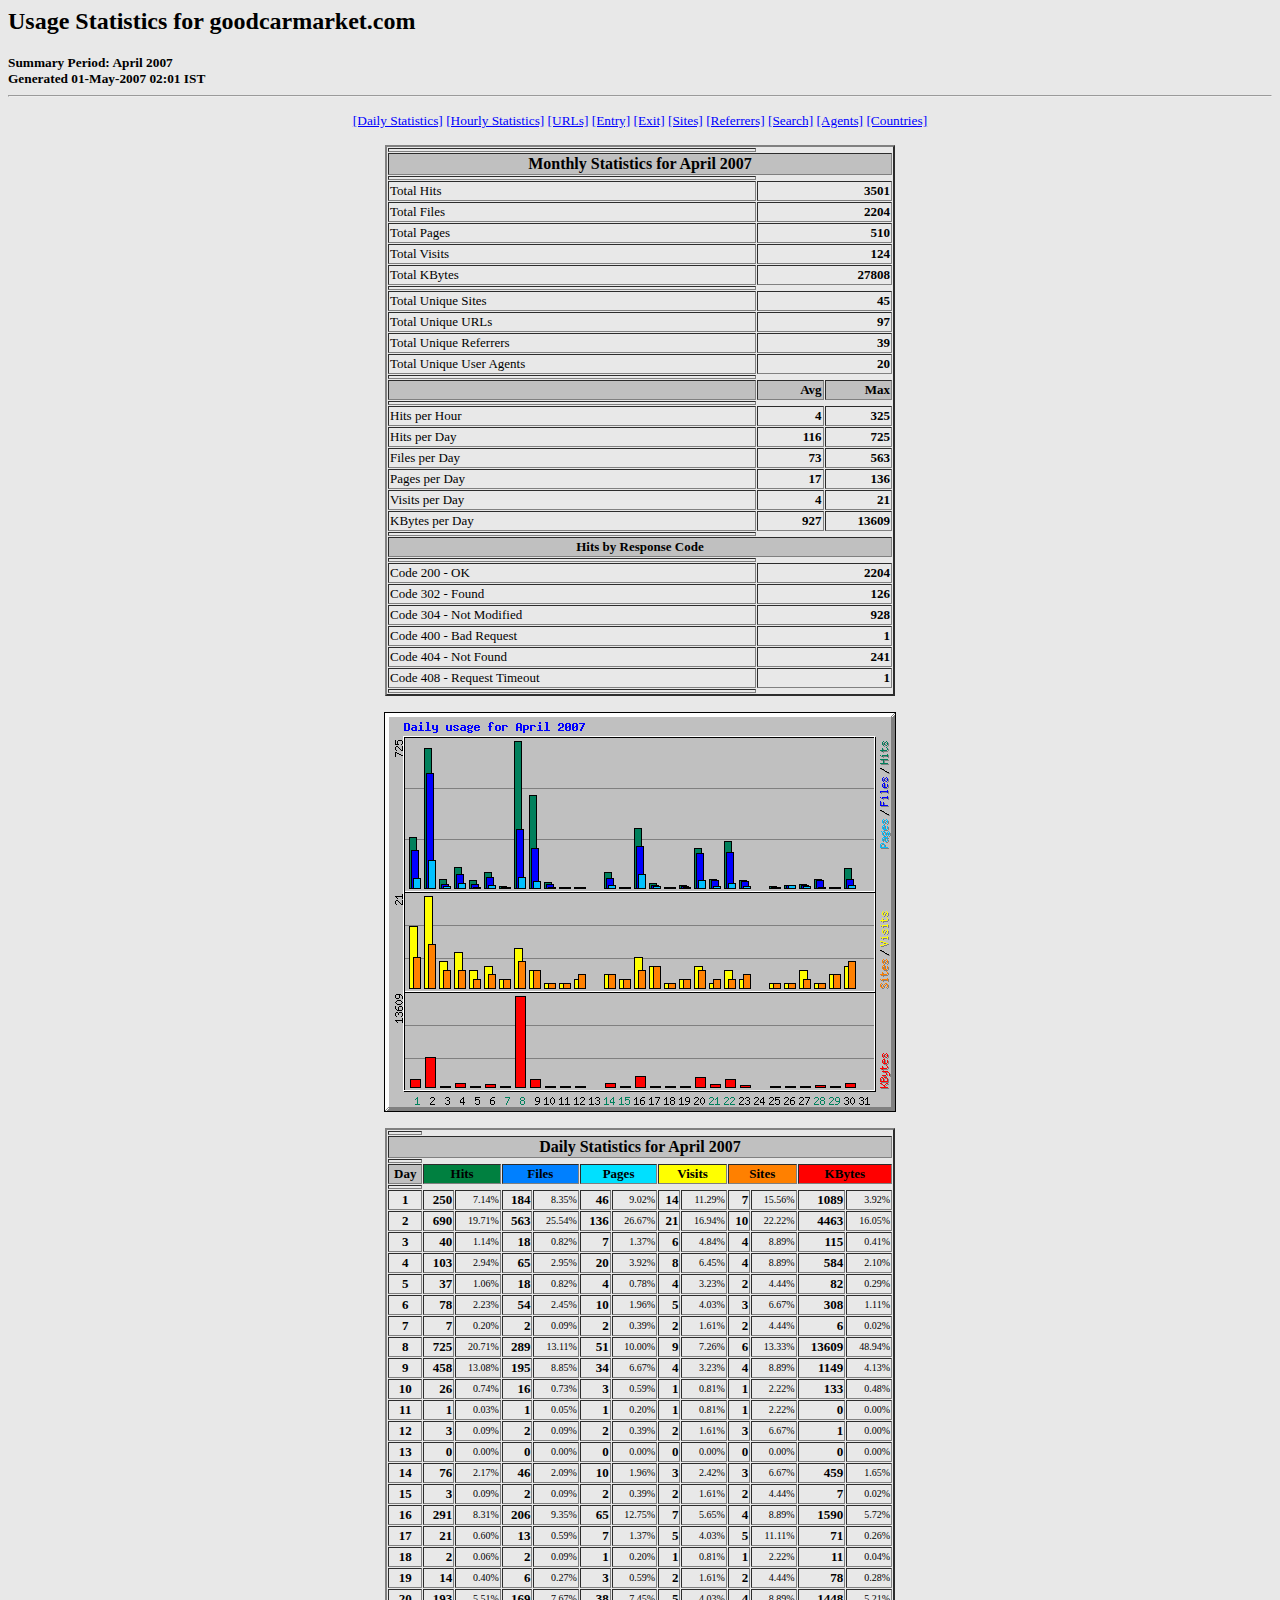
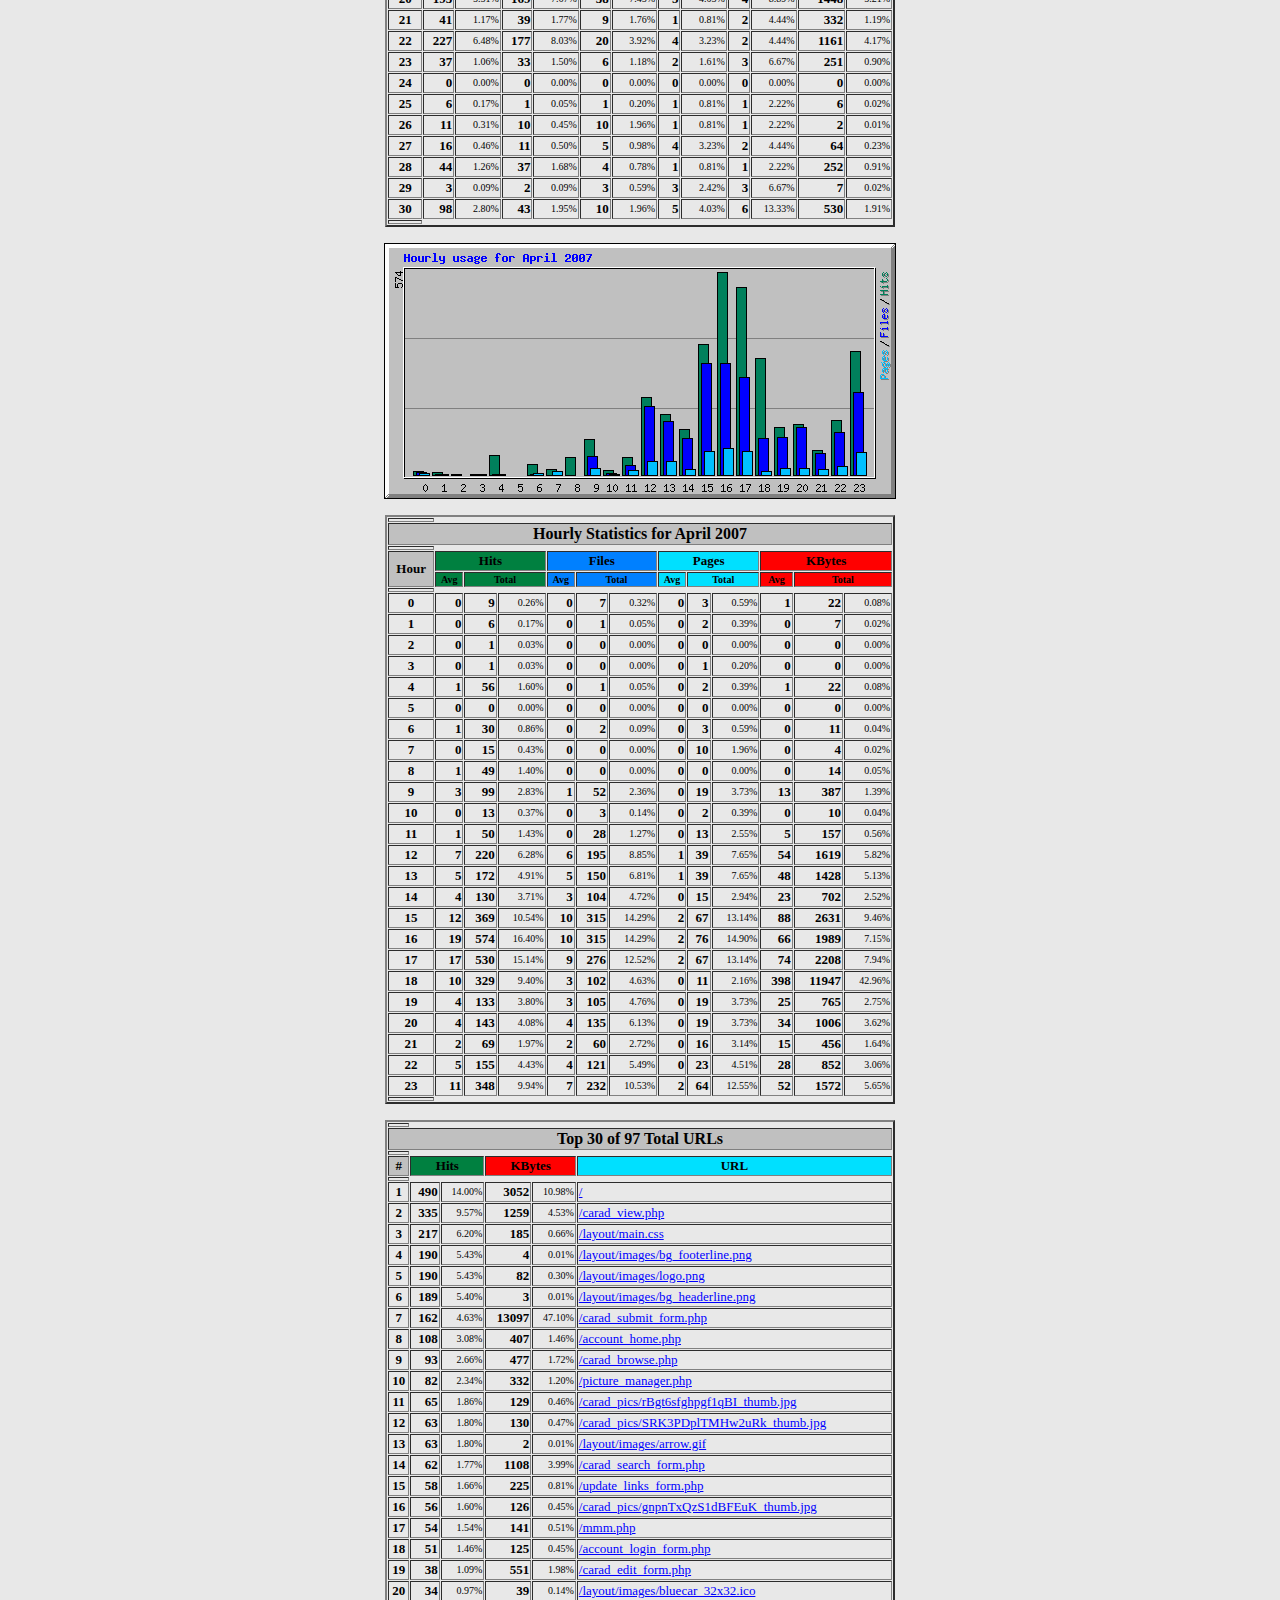
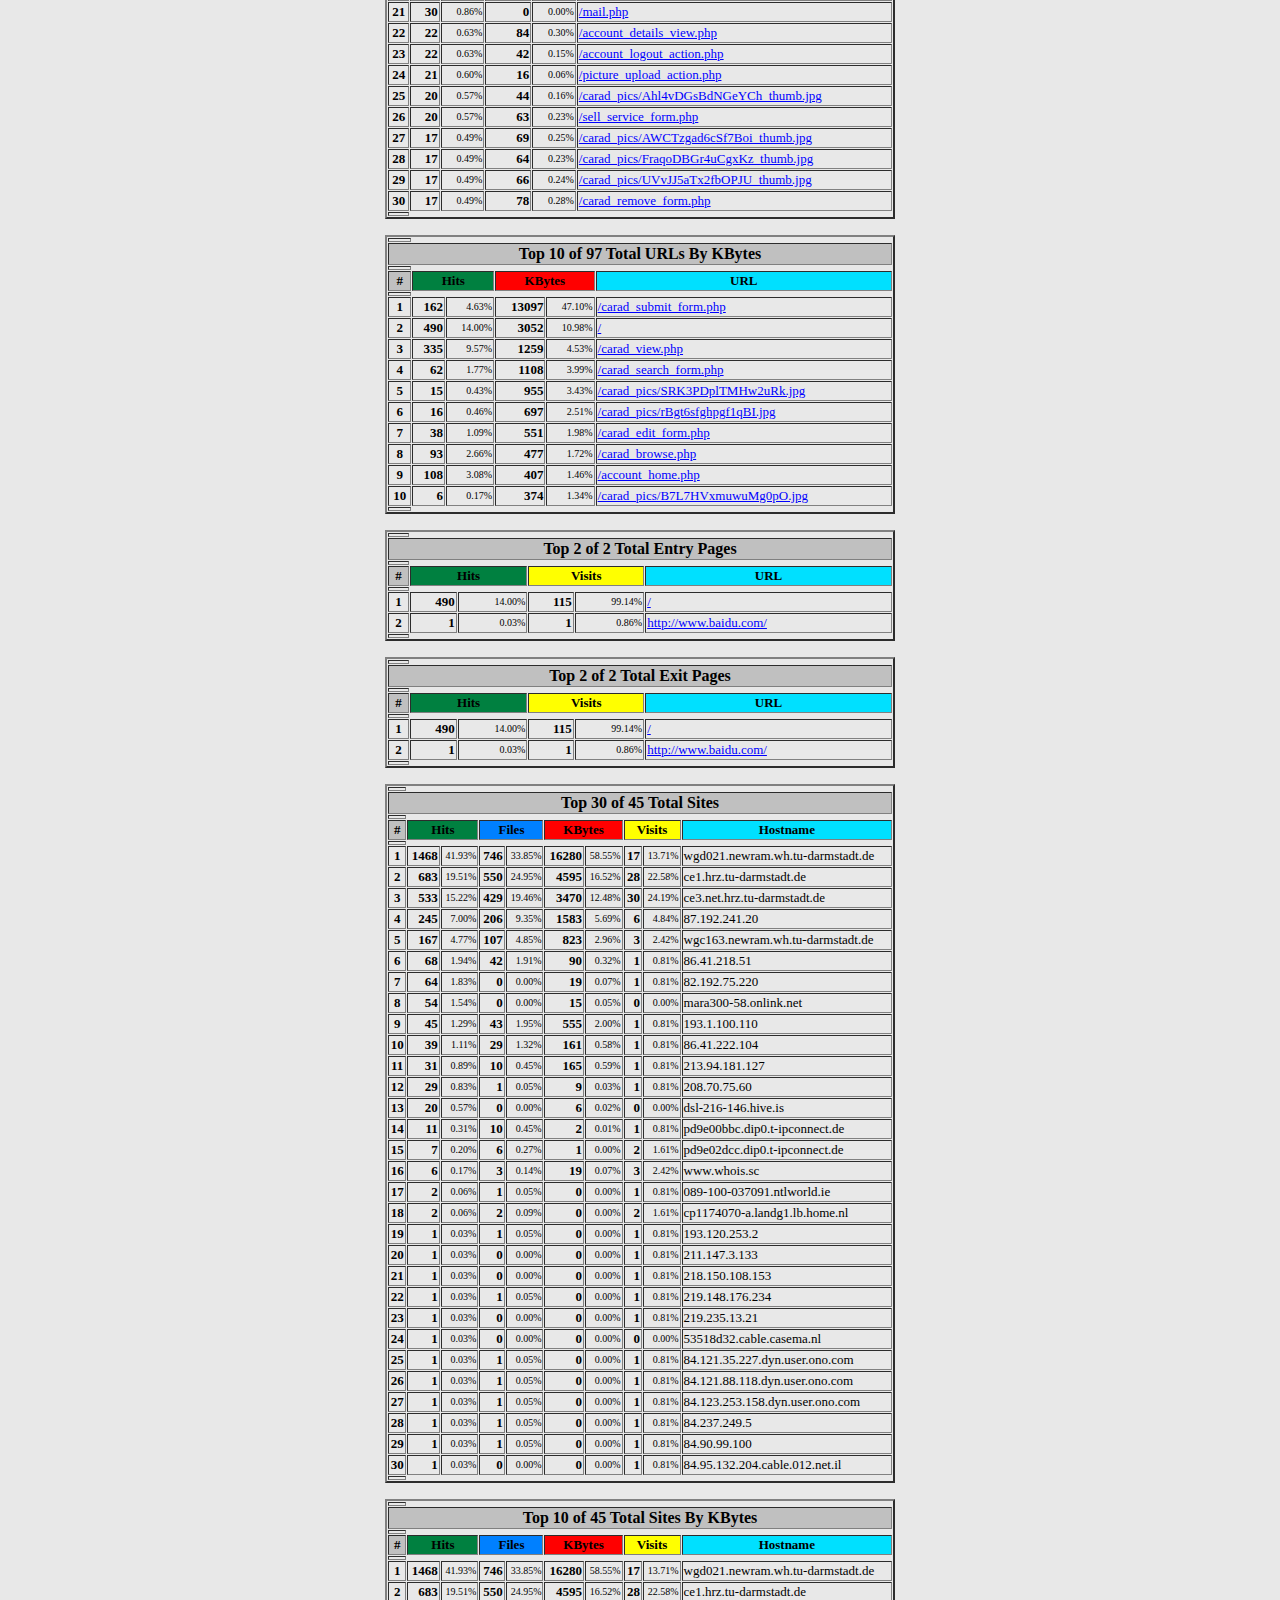
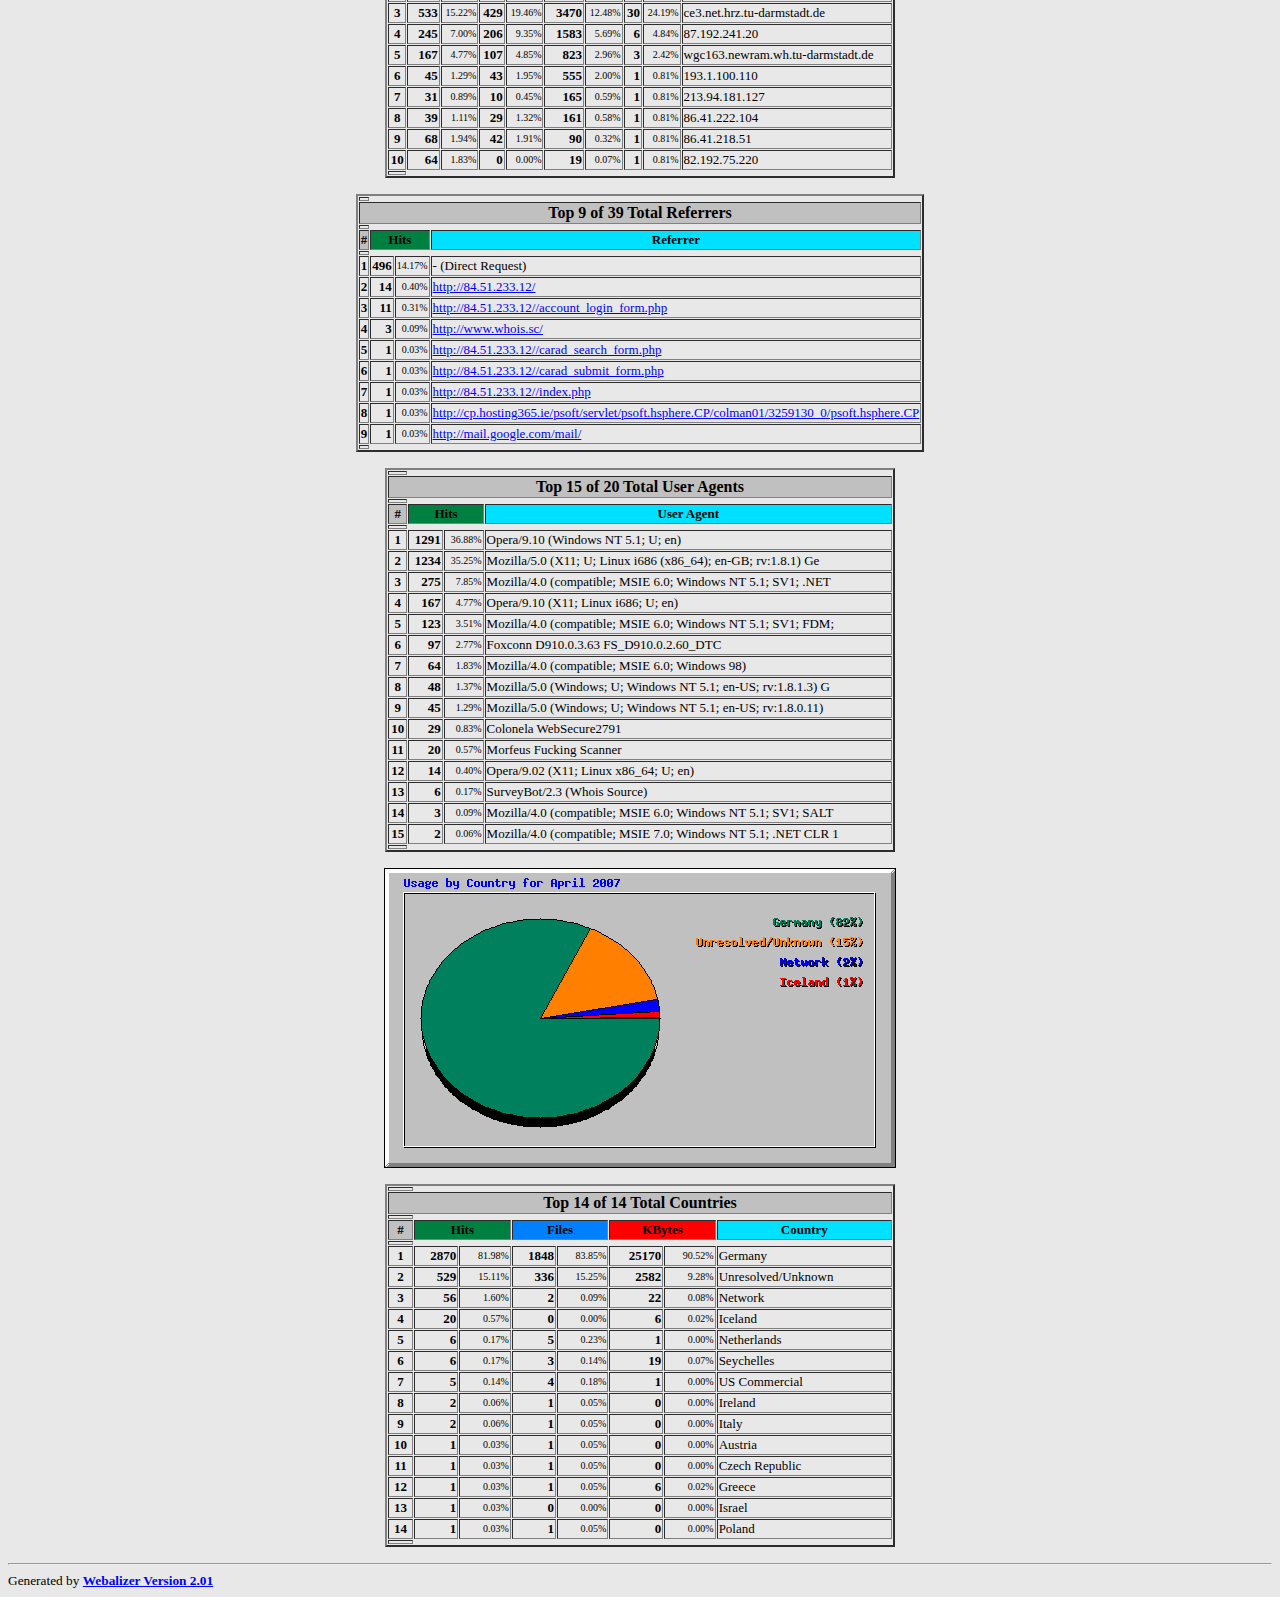
<file: webalizer/usage_200704.html>
<!DOCTYPE HTML PUBLIC "-//W3C//DTD HTML 4.0 Transitional//EN">

<!-- Generated by The Webalizer  Ver. 2.01-10 -->
<!--                                          -->
<!-- Copyright 1997-2000 Bradford L. Barrett  -->
<!-- (brad@mrunix.net  http://www.mrunix.net) -->
<!--                                          -->
<!-- Distributed under the GNU GPL  Version 2 -->
<!--        Full text may be found at:        -->
<!--     http://www.mrunix.net/webalizer/     -->
<!--                                          -->
<!--  Give the power back to the programmers  -->
<!--   Support the Free Software Foundation   -->
<!--           (http://www.fsf.org)           -->
<!--                                          -->
<!-- *** Generated: 01-May-2007 02:01 IST *** -->

<HTML>
<HEAD>
 <TITLE>Usage Statistics for goodcarmarket.com - April 2007</TITLE>
</HEAD>

<BODY BGCOLOR="#E8E8E8" TEXT="#000000" LINK="#0000FF" VLINK="#FF0000">
<H2>Usage Statistics for goodcarmarket.com</H2>
<SMALL><STRONG>
Summary Period: April 2007<BR>
Generated 01-May-2007 02:01 IST<BR>
</STRONG></SMALL>
<CENTER>
<HR>
<P>
<SMALL>
<A HREF="#DAYSTATS">[Daily Statistics]</A>
<A HREF="#HOURSTATS">[Hourly Statistics]</A>
<A HREF="#TOPURLS">[URLs]</A>
<A HREF="#TOPENTRY">[Entry]</A>
<A HREF="#TOPEXIT">[Exit]</A>
<A HREF="#TOPSITES">[Sites]</A>
<A HREF="#TOPREFS">[Referrers]</A>
<A HREF="#TOPSEARCH">[Search]</A>
<A HREF="#TOPAGENTS">[Agents]</A>
<A HREF="#TOPCTRYS">[Countries]</A>
</SMALL>
<P>
<TABLE WIDTH=510 BORDER=2 CELLSPACING=1 CELLPADDING=1>
<TR><TH HEIGHT=4></TH></TR>
<TR><TH COLSPAN=3 ALIGN=center BGCOLOR="#C0C0C0">Monthly Statistics for April 2007</TH></TR>
<TR><TH HEIGHT=4></TH></TR>
<TR><TD WIDTH=380><FONT SIZE="-1">Total Hits</FONT></TD>
<TD ALIGN=right COLSPAN=2><FONT SIZE="-1"><B>3501</B></FONT></TD></TR>
<TR><TD WIDTH=380><FONT SIZE="-1">Total Files</FONT></TD>
<TD ALIGN=right COLSPAN=2><FONT SIZE="-1"><B>2204</B></FONT></TD></TR>
<TR><TD WIDTH=380><FONT SIZE="-1">Total Pages</FONT></TD>
<TD ALIGN=right COLSPAN=2><FONT SIZE="-1"><B>510</B></FONT></TD></TR>
<TR><TD WIDTH=380><FONT SIZE="-1">Total Visits</FONT></TD>
<TD ALIGN=right COLSPAN=2><FONT SIZE="-1"><B>124</B></FONT></TD></TR>
<TR><TD WIDTH=380><FONT SIZE="-1">Total KBytes</FONT></TD>
<TD ALIGN=right COLSPAN=2><FONT SIZE="-1"><B>27808</B></FONT></TD></TR>
<TR><TH HEIGHT=4></TH></TR>
<TR><TD WIDTH=380><FONT SIZE="-1">Total Unique Sites</FONT></TD>
<TD ALIGN=right COLSPAN=2><FONT SIZE="-1"><B>45</B></FONT></TD></TR>
<TR><TD WIDTH=380><FONT SIZE="-1">Total Unique URLs</FONT></TD>
<TD ALIGN=right COLSPAN=2><FONT SIZE="-1"><B>97</B></FONT></TD></TR>
<TR><TD WIDTH=380><FONT SIZE="-1">Total Unique Referrers</FONT></TD>
<TD ALIGN=right COLSPAN=2><FONT SIZE="-1"><B>39</B></FONT></TD></TR>
<TR><TD WIDTH=380><FONT SIZE="-1">Total Unique User Agents</FONT></TD>
<TD ALIGN=right COLSPAN=2><FONT SIZE="-1"><B>20</B></FONT></TD></TR>
<TR><TH HEIGHT=4></TH></TR>
<TR><TH WIDTH=380 BGCOLOR="#C0C0C0"><FONT SIZE=-1 COLOR="#C0C0C0">.</FONT></TH>
<TH WIDTH=65 BGCOLOR="#C0C0C0" ALIGN=right><FONT SIZE=-1>Avg </FONT></TH>
<TH WIDTH=65 BGCOLOR="#C0C0C0" ALIGN=right><FONT SIZE=-1>Max </FONT></TH></TR>
<TR><TH HEIGHT=4></TH></TR>
<TR><TD><FONT SIZE="-1">Hits per Hour</FONT></TD>
<TD ALIGN=right WIDTH=65><FONT SIZE="-1"><B>4</B></FONT></TD>
<TD WIDTH=65 ALIGN=right><FONT SIZE=-1><B>325</B></FONT></TD></TR>
<TR><TD><FONT SIZE="-1">Hits per Day</FONT></TD>
<TD ALIGN=right WIDTH=65><FONT SIZE="-1"><B>116</B></FONT></TD>
<TD WIDTH=65 ALIGN=right><FONT SIZE=-1><B>725</B></FONT></TD></TR>
<TR><TD><FONT SIZE="-1">Files per Day</FONT></TD>
<TD ALIGN=right WIDTH=65><FONT SIZE="-1"><B>73</B></FONT></TD>
<TD WIDTH=65 ALIGN=right><FONT SIZE=-1><B>563</B></FONT></TD></TR>
<TR><TD><FONT SIZE="-1">Pages per Day</FONT></TD>
<TD ALIGN=right WIDTH=65><FONT SIZE="-1"><B>17</B></FONT></TD>
<TD WIDTH=65 ALIGN=right><FONT SIZE=-1><B>136</B></FONT></TD></TR>
<TR><TD><FONT SIZE="-1">Visits per Day</FONT></TD>
<TD ALIGN=right WIDTH=65><FONT SIZE="-1"><B>4</B></FONT></TD>
<TD WIDTH=65 ALIGN=right><FONT SIZE=-1><B>21</B></FONT></TD></TR>
<TR><TD><FONT SIZE="-1">KBytes per Day</FONT></TD>
<TD ALIGN=right WIDTH=65><FONT SIZE="-1"><B>927</B></FONT></TD>
<TD WIDTH=65 ALIGN=right><FONT SIZE=-1><B>13609</B></FONT></TD></TR>
<TR><TH HEIGHT=4></TH></TR>
<TR><TH COLSPAN=3 ALIGN=center BGCOLOR="#C0C0C0">
<FONT SIZE="-1">Hits by Response Code</FONT></TH></TR>
<TR><TH HEIGHT=4></TH></TR>
<TR><TD><FONT SIZE="-1">Code 200 - OK</FONT></TD>
<TD ALIGN=right COLSPAN=2><FONT SIZE="-1"><B>2204</B></FONT></TD></TR>
<TR><TD><FONT SIZE="-1">Code 302 - Found</FONT></TD>
<TD ALIGN=right COLSPAN=2><FONT SIZE="-1"><B>126</B></FONT></TD></TR>
<TR><TD><FONT SIZE="-1">Code 304 - Not Modified</FONT></TD>
<TD ALIGN=right COLSPAN=2><FONT SIZE="-1"><B>928</B></FONT></TD></TR>
<TR><TD><FONT SIZE="-1">Code 400 - Bad Request</FONT></TD>
<TD ALIGN=right COLSPAN=2><FONT SIZE="-1"><B>1</B></FONT></TD></TR>
<TR><TD><FONT SIZE="-1">Code 404 - Not Found</FONT></TD>
<TD ALIGN=right COLSPAN=2><FONT SIZE="-1"><B>241</B></FONT></TD></TR>
<TR><TD><FONT SIZE="-1">Code 408 - Request Timeout</FONT></TD>
<TD ALIGN=right COLSPAN=2><FONT SIZE="-1"><B>1</B></FONT></TD></TR>
<TR><TH HEIGHT=4></TH></TR>
</TABLE>
<P>
<A NAME="DAYSTATS"></A>
<IMG SRC="daily_usage_200704.png" ALT="Daily usage for April 2007" HEIGHT=400 WIDTH=512><P>
<TABLE WIDTH=510 BORDER=2 CELLSPACING=1 CELLPADDING=1>
<TR><TH HEIGHT=4></TH></TR>
<TR><TH BGCOLOR="#C0C0C0" COLSPAN=13 ALIGN=center>Daily Statistics for April 2007</TH></TR>
<TR><TH HEIGHT=4></TH></TR>
<TR><TH ALIGN=center BGCOLOR="#C0C0C0"><FONT SIZE="-1">Day</FONT></TH>
<TH ALIGN=center BGCOLOR="#008040" COLSPAN=2><FONT SIZE="-1">Hits</FONT></TH>
<TH ALIGN=center BGCOLOR="#0080FF" COLSPAN=2><FONT SIZE="-1">Files</FONT></TH>
<TH ALIGN=center BGCOLOR="#00E0FF" COLSPAN=2><FONT SIZE="-1">Pages</FONT></TH>
<TH ALIGN=center BGCOLOR="#FFFF00" COLSPAN=2><FONT SIZE="-1">Visits</FONT></TH>
<TH ALIGN=center BGCOLOR="#FF8000" COLSPAN=2><FONT SIZE="-1">Sites</FONT></TH>
<TH ALIGN=center BGCOLOR="#FF0000" COLSPAN=2><FONT SIZE="-1">KBytes</FONT></TH></TR>
<TR><TH HEIGHT=4></TH></TR>
<TR><TD ALIGN=center><FONT SIZE="-1"><B>1</B></FONT></TD>
<TD ALIGN=right><FONT SIZE="-1"><B>250</B></FONT></TD>
<TD ALIGN=right><FONT SIZE="-2">7.14%</FONT></TD>
<TD ALIGN=right><FONT SIZE="-1"><B>184</B></FONT></TD>
<TD ALIGN=right><FONT SIZE="-2">8.35%</FONT></TD>
<TD ALIGN=right><FONT SIZE="-1"><B>46</B></FONT></TD>
<TD ALIGN=right><FONT SIZE="-2">9.02%</FONT></TD>
<TD ALIGN=right><FONT SIZE="-1"><B>14</B></FONT></TD>
<TD ALIGN=right><FONT SIZE="-2">11.29%</FONT></TD>
<TD ALIGN=right><FONT SIZE="-1"><B>7</B></FONT></TD>
<TD ALIGN=right><FONT SIZE="-2">15.56%</FONT></TD>
<TD ALIGN=right><FONT SIZE="-1"><B>1089</B></FONT></TD>
<TD ALIGN=right><FONT SIZE="-2">3.92%</FONT></TD></TR>
<TR><TD ALIGN=center><FONT SIZE="-1"><B>2</B></FONT></TD>
<TD ALIGN=right><FONT SIZE="-1"><B>690</B></FONT></TD>
<TD ALIGN=right><FONT SIZE="-2">19.71%</FONT></TD>
<TD ALIGN=right><FONT SIZE="-1"><B>563</B></FONT></TD>
<TD ALIGN=right><FONT SIZE="-2">25.54%</FONT></TD>
<TD ALIGN=right><FONT SIZE="-1"><B>136</B></FONT></TD>
<TD ALIGN=right><FONT SIZE="-2">26.67%</FONT></TD>
<TD ALIGN=right><FONT SIZE="-1"><B>21</B></FONT></TD>
<TD ALIGN=right><FONT SIZE="-2">16.94%</FONT></TD>
<TD ALIGN=right><FONT SIZE="-1"><B>10</B></FONT></TD>
<TD ALIGN=right><FONT SIZE="-2">22.22%</FONT></TD>
<TD ALIGN=right><FONT SIZE="-1"><B>4463</B></FONT></TD>
<TD ALIGN=right><FONT SIZE="-2">16.05%</FONT></TD></TR>
<TR><TD ALIGN=center><FONT SIZE="-1"><B>3</B></FONT></TD>
<TD ALIGN=right><FONT SIZE="-1"><B>40</B></FONT></TD>
<TD ALIGN=right><FONT SIZE="-2">1.14%</FONT></TD>
<TD ALIGN=right><FONT SIZE="-1"><B>18</B></FONT></TD>
<TD ALIGN=right><FONT SIZE="-2">0.82%</FONT></TD>
<TD ALIGN=right><FONT SIZE="-1"><B>7</B></FONT></TD>
<TD ALIGN=right><FONT SIZE="-2">1.37%</FONT></TD>
<TD ALIGN=right><FONT SIZE="-1"><B>6</B></FONT></TD>
<TD ALIGN=right><FONT SIZE="-2">4.84%</FONT></TD>
<TD ALIGN=right><FONT SIZE="-1"><B>4</B></FONT></TD>
<TD ALIGN=right><FONT SIZE="-2">8.89%</FONT></TD>
<TD ALIGN=right><FONT SIZE="-1"><B>115</B></FONT></TD>
<TD ALIGN=right><FONT SIZE="-2">0.41%</FONT></TD></TR>
<TR><TD ALIGN=center><FONT SIZE="-1"><B>4</B></FONT></TD>
<TD ALIGN=right><FONT SIZE="-1"><B>103</B></FONT></TD>
<TD ALIGN=right><FONT SIZE="-2">2.94%</FONT></TD>
<TD ALIGN=right><FONT SIZE="-1"><B>65</B></FONT></TD>
<TD ALIGN=right><FONT SIZE="-2">2.95%</FONT></TD>
<TD ALIGN=right><FONT SIZE="-1"><B>20</B></FONT></TD>
<TD ALIGN=right><FONT SIZE="-2">3.92%</FONT></TD>
<TD ALIGN=right><FONT SIZE="-1"><B>8</B></FONT></TD>
<TD ALIGN=right><FONT SIZE="-2">6.45%</FONT></TD>
<TD ALIGN=right><FONT SIZE="-1"><B>4</B></FONT></TD>
<TD ALIGN=right><FONT SIZE="-2">8.89%</FONT></TD>
<TD ALIGN=right><FONT SIZE="-1"><B>584</B></FONT></TD>
<TD ALIGN=right><FONT SIZE="-2">2.10%</FONT></TD></TR>
<TR><TD ALIGN=center><FONT SIZE="-1"><B>5</B></FONT></TD>
<TD ALIGN=right><FONT SIZE="-1"><B>37</B></FONT></TD>
<TD ALIGN=right><FONT SIZE="-2">1.06%</FONT></TD>
<TD ALIGN=right><FONT SIZE="-1"><B>18</B></FONT></TD>
<TD ALIGN=right><FONT SIZE="-2">0.82%</FONT></TD>
<TD ALIGN=right><FONT SIZE="-1"><B>4</B></FONT></TD>
<TD ALIGN=right><FONT SIZE="-2">0.78%</FONT></TD>
<TD ALIGN=right><FONT SIZE="-1"><B>4</B></FONT></TD>
<TD ALIGN=right><FONT SIZE="-2">3.23%</FONT></TD>
<TD ALIGN=right><FONT SIZE="-1"><B>2</B></FONT></TD>
<TD ALIGN=right><FONT SIZE="-2">4.44%</FONT></TD>
<TD ALIGN=right><FONT SIZE="-1"><B>82</B></FONT></TD>
<TD ALIGN=right><FONT SIZE="-2">0.29%</FONT></TD></TR>
<TR><TD ALIGN=center><FONT SIZE="-1"><B>6</B></FONT></TD>
<TD ALIGN=right><FONT SIZE="-1"><B>78</B></FONT></TD>
<TD ALIGN=right><FONT SIZE="-2">2.23%</FONT></TD>
<TD ALIGN=right><FONT SIZE="-1"><B>54</B></FONT></TD>
<TD ALIGN=right><FONT SIZE="-2">2.45%</FONT></TD>
<TD ALIGN=right><FONT SIZE="-1"><B>10</B></FONT></TD>
<TD ALIGN=right><FONT SIZE="-2">1.96%</FONT></TD>
<TD ALIGN=right><FONT SIZE="-1"><B>5</B></FONT></TD>
<TD ALIGN=right><FONT SIZE="-2">4.03%</FONT></TD>
<TD ALIGN=right><FONT SIZE="-1"><B>3</B></FONT></TD>
<TD ALIGN=right><FONT SIZE="-2">6.67%</FONT></TD>
<TD ALIGN=right><FONT SIZE="-1"><B>308</B></FONT></TD>
<TD ALIGN=right><FONT SIZE="-2">1.11%</FONT></TD></TR>
<TR><TD ALIGN=center><FONT SIZE="-1"><B>7</B></FONT></TD>
<TD ALIGN=right><FONT SIZE="-1"><B>7</B></FONT></TD>
<TD ALIGN=right><FONT SIZE="-2">0.20%</FONT></TD>
<TD ALIGN=right><FONT SIZE="-1"><B>2</B></FONT></TD>
<TD ALIGN=right><FONT SIZE="-2">0.09%</FONT></TD>
<TD ALIGN=right><FONT SIZE="-1"><B>2</B></FONT></TD>
<TD ALIGN=right><FONT SIZE="-2">0.39%</FONT></TD>
<TD ALIGN=right><FONT SIZE="-1"><B>2</B></FONT></TD>
<TD ALIGN=right><FONT SIZE="-2">1.61%</FONT></TD>
<TD ALIGN=right><FONT SIZE="-1"><B>2</B></FONT></TD>
<TD ALIGN=right><FONT SIZE="-2">4.44%</FONT></TD>
<TD ALIGN=right><FONT SIZE="-1"><B>6</B></FONT></TD>
<TD ALIGN=right><FONT SIZE="-2">0.02%</FONT></TD></TR>
<TR><TD ALIGN=center><FONT SIZE="-1"><B>8</B></FONT></TD>
<TD ALIGN=right><FONT SIZE="-1"><B>725</B></FONT></TD>
<TD ALIGN=right><FONT SIZE="-2">20.71%</FONT></TD>
<TD ALIGN=right><FONT SIZE="-1"><B>289</B></FONT></TD>
<TD ALIGN=right><FONT SIZE="-2">13.11%</FONT></TD>
<TD ALIGN=right><FONT SIZE="-1"><B>51</B></FONT></TD>
<TD ALIGN=right><FONT SIZE="-2">10.00%</FONT></TD>
<TD ALIGN=right><FONT SIZE="-1"><B>9</B></FONT></TD>
<TD ALIGN=right><FONT SIZE="-2">7.26%</FONT></TD>
<TD ALIGN=right><FONT SIZE="-1"><B>6</B></FONT></TD>
<TD ALIGN=right><FONT SIZE="-2">13.33%</FONT></TD>
<TD ALIGN=right><FONT SIZE="-1"><B>13609</B></FONT></TD>
<TD ALIGN=right><FONT SIZE="-2">48.94%</FONT></TD></TR>
<TR><TD ALIGN=center><FONT SIZE="-1"><B>9</B></FONT></TD>
<TD ALIGN=right><FONT SIZE="-1"><B>458</B></FONT></TD>
<TD ALIGN=right><FONT SIZE="-2">13.08%</FONT></TD>
<TD ALIGN=right><FONT SIZE="-1"><B>195</B></FONT></TD>
<TD ALIGN=right><FONT SIZE="-2">8.85%</FONT></TD>
<TD ALIGN=right><FONT SIZE="-1"><B>34</B></FONT></TD>
<TD ALIGN=right><FONT SIZE="-2">6.67%</FONT></TD>
<TD ALIGN=right><FONT SIZE="-1"><B>4</B></FONT></TD>
<TD ALIGN=right><FONT SIZE="-2">3.23%</FONT></TD>
<TD ALIGN=right><FONT SIZE="-1"><B>4</B></FONT></TD>
<TD ALIGN=right><FONT SIZE="-2">8.89%</FONT></TD>
<TD ALIGN=right><FONT SIZE="-1"><B>1149</B></FONT></TD>
<TD ALIGN=right><FONT SIZE="-2">4.13%</FONT></TD></TR>
<TR><TD ALIGN=center><FONT SIZE="-1"><B>10</B></FONT></TD>
<TD ALIGN=right><FONT SIZE="-1"><B>26</B></FONT></TD>
<TD ALIGN=right><FONT SIZE="-2">0.74%</FONT></TD>
<TD ALIGN=right><FONT SIZE="-1"><B>16</B></FONT></TD>
<TD ALIGN=right><FONT SIZE="-2">0.73%</FONT></TD>
<TD ALIGN=right><FONT SIZE="-1"><B>3</B></FONT></TD>
<TD ALIGN=right><FONT SIZE="-2">0.59%</FONT></TD>
<TD ALIGN=right><FONT SIZE="-1"><B>1</B></FONT></TD>
<TD ALIGN=right><FONT SIZE="-2">0.81%</FONT></TD>
<TD ALIGN=right><FONT SIZE="-1"><B>1</B></FONT></TD>
<TD ALIGN=right><FONT SIZE="-2">2.22%</FONT></TD>
<TD ALIGN=right><FONT SIZE="-1"><B>133</B></FONT></TD>
<TD ALIGN=right><FONT SIZE="-2">0.48%</FONT></TD></TR>
<TR><TD ALIGN=center><FONT SIZE="-1"><B>11</B></FONT></TD>
<TD ALIGN=right><FONT SIZE="-1"><B>1</B></FONT></TD>
<TD ALIGN=right><FONT SIZE="-2">0.03%</FONT></TD>
<TD ALIGN=right><FONT SIZE="-1"><B>1</B></FONT></TD>
<TD ALIGN=right><FONT SIZE="-2">0.05%</FONT></TD>
<TD ALIGN=right><FONT SIZE="-1"><B>1</B></FONT></TD>
<TD ALIGN=right><FONT SIZE="-2">0.20%</FONT></TD>
<TD ALIGN=right><FONT SIZE="-1"><B>1</B></FONT></TD>
<TD ALIGN=right><FONT SIZE="-2">0.81%</FONT></TD>
<TD ALIGN=right><FONT SIZE="-1"><B>1</B></FONT></TD>
<TD ALIGN=right><FONT SIZE="-2">2.22%</FONT></TD>
<TD ALIGN=right><FONT SIZE="-1"><B>0</B></FONT></TD>
<TD ALIGN=right><FONT SIZE="-2">0.00%</FONT></TD></TR>
<TR><TD ALIGN=center><FONT SIZE="-1"><B>12</B></FONT></TD>
<TD ALIGN=right><FONT SIZE="-1"><B>3</B></FONT></TD>
<TD ALIGN=right><FONT SIZE="-2">0.09%</FONT></TD>
<TD ALIGN=right><FONT SIZE="-1"><B>2</B></FONT></TD>
<TD ALIGN=right><FONT SIZE="-2">0.09%</FONT></TD>
<TD ALIGN=right><FONT SIZE="-1"><B>2</B></FONT></TD>
<TD ALIGN=right><FONT SIZE="-2">0.39%</FONT></TD>
<TD ALIGN=right><FONT SIZE="-1"><B>2</B></FONT></TD>
<TD ALIGN=right><FONT SIZE="-2">1.61%</FONT></TD>
<TD ALIGN=right><FONT SIZE="-1"><B>3</B></FONT></TD>
<TD ALIGN=right><FONT SIZE="-2">6.67%</FONT></TD>
<TD ALIGN=right><FONT SIZE="-1"><B>1</B></FONT></TD>
<TD ALIGN=right><FONT SIZE="-2">0.00%</FONT></TD></TR>
<TR><TD ALIGN=center><FONT SIZE="-1"><B>13</B></FONT></TD>
<TD ALIGN=right><FONT SIZE="-1"><B>0</B></FONT></TD>
<TD ALIGN=right><FONT SIZE="-2">0.00%</FONT></TD>
<TD ALIGN=right><FONT SIZE="-1"><B>0</B></FONT></TD>
<TD ALIGN=right><FONT SIZE="-2">0.00%</FONT></TD>
<TD ALIGN=right><FONT SIZE="-1"><B>0</B></FONT></TD>
<TD ALIGN=right><FONT SIZE="-2">0.00%</FONT></TD>
<TD ALIGN=right><FONT SIZE="-1"><B>0</B></FONT></TD>
<TD ALIGN=right><FONT SIZE="-2">0.00%</FONT></TD>
<TD ALIGN=right><FONT SIZE="-1"><B>0</B></FONT></TD>
<TD ALIGN=right><FONT SIZE="-2">0.00%</FONT></TD>
<TD ALIGN=right><FONT SIZE="-1"><B>0</B></FONT></TD>
<TD ALIGN=right><FONT SIZE="-2">0.00%</FONT></TD></TR>
<TR><TD ALIGN=center><FONT SIZE="-1"><B>14</B></FONT></TD>
<TD ALIGN=right><FONT SIZE="-1"><B>76</B></FONT></TD>
<TD ALIGN=right><FONT SIZE="-2">2.17%</FONT></TD>
<TD ALIGN=right><FONT SIZE="-1"><B>46</B></FONT></TD>
<TD ALIGN=right><FONT SIZE="-2">2.09%</FONT></TD>
<TD ALIGN=right><FONT SIZE="-1"><B>10</B></FONT></TD>
<TD ALIGN=right><FONT SIZE="-2">1.96%</FONT></TD>
<TD ALIGN=right><FONT SIZE="-1"><B>3</B></FONT></TD>
<TD ALIGN=right><FONT SIZE="-2">2.42%</FONT></TD>
<TD ALIGN=right><FONT SIZE="-1"><B>3</B></FONT></TD>
<TD ALIGN=right><FONT SIZE="-2">6.67%</FONT></TD>
<TD ALIGN=right><FONT SIZE="-1"><B>459</B></FONT></TD>
<TD ALIGN=right><FONT SIZE="-2">1.65%</FONT></TD></TR>
<TR><TD ALIGN=center><FONT SIZE="-1"><B>15</B></FONT></TD>
<TD ALIGN=right><FONT SIZE="-1"><B>3</B></FONT></TD>
<TD ALIGN=right><FONT SIZE="-2">0.09%</FONT></TD>
<TD ALIGN=right><FONT SIZE="-1"><B>2</B></FONT></TD>
<TD ALIGN=right><FONT SIZE="-2">0.09%</FONT></TD>
<TD ALIGN=right><FONT SIZE="-1"><B>2</B></FONT></TD>
<TD ALIGN=right><FONT SIZE="-2">0.39%</FONT></TD>
<TD ALIGN=right><FONT SIZE="-1"><B>2</B></FONT></TD>
<TD ALIGN=right><FONT SIZE="-2">1.61%</FONT></TD>
<TD ALIGN=right><FONT SIZE="-1"><B>2</B></FONT></TD>
<TD ALIGN=right><FONT SIZE="-2">4.44%</FONT></TD>
<TD ALIGN=right><FONT SIZE="-1"><B>7</B></FONT></TD>
<TD ALIGN=right><FONT SIZE="-2">0.02%</FONT></TD></TR>
<TR><TD ALIGN=center><FONT SIZE="-1"><B>16</B></FONT></TD>
<TD ALIGN=right><FONT SIZE="-1"><B>291</B></FONT></TD>
<TD ALIGN=right><FONT SIZE="-2">8.31%</FONT></TD>
<TD ALIGN=right><FONT SIZE="-1"><B>206</B></FONT></TD>
<TD ALIGN=right><FONT SIZE="-2">9.35%</FONT></TD>
<TD ALIGN=right><FONT SIZE="-1"><B>65</B></FONT></TD>
<TD ALIGN=right><FONT SIZE="-2">12.75%</FONT></TD>
<TD ALIGN=right><FONT SIZE="-1"><B>7</B></FONT></TD>
<TD ALIGN=right><FONT SIZE="-2">5.65%</FONT></TD>
<TD ALIGN=right><FONT SIZE="-1"><B>4</B></FONT></TD>
<TD ALIGN=right><FONT SIZE="-2">8.89%</FONT></TD>
<TD ALIGN=right><FONT SIZE="-1"><B>1590</B></FONT></TD>
<TD ALIGN=right><FONT SIZE="-2">5.72%</FONT></TD></TR>
<TR><TD ALIGN=center><FONT SIZE="-1"><B>17</B></FONT></TD>
<TD ALIGN=right><FONT SIZE="-1"><B>21</B></FONT></TD>
<TD ALIGN=right><FONT SIZE="-2">0.60%</FONT></TD>
<TD ALIGN=right><FONT SIZE="-1"><B>13</B></FONT></TD>
<TD ALIGN=right><FONT SIZE="-2">0.59%</FONT></TD>
<TD ALIGN=right><FONT SIZE="-1"><B>7</B></FONT></TD>
<TD ALIGN=right><FONT SIZE="-2">1.37%</FONT></TD>
<TD ALIGN=right><FONT SIZE="-1"><B>5</B></FONT></TD>
<TD ALIGN=right><FONT SIZE="-2">4.03%</FONT></TD>
<TD ALIGN=right><FONT SIZE="-1"><B>5</B></FONT></TD>
<TD ALIGN=right><FONT SIZE="-2">11.11%</FONT></TD>
<TD ALIGN=right><FONT SIZE="-1"><B>71</B></FONT></TD>
<TD ALIGN=right><FONT SIZE="-2">0.26%</FONT></TD></TR>
<TR><TD ALIGN=center><FONT SIZE="-1"><B>18</B></FONT></TD>
<TD ALIGN=right><FONT SIZE="-1"><B>2</B></FONT></TD>
<TD ALIGN=right><FONT SIZE="-2">0.06%</FONT></TD>
<TD ALIGN=right><FONT SIZE="-1"><B>2</B></FONT></TD>
<TD ALIGN=right><FONT SIZE="-2">0.09%</FONT></TD>
<TD ALIGN=right><FONT SIZE="-1"><B>1</B></FONT></TD>
<TD ALIGN=right><FONT SIZE="-2">0.20%</FONT></TD>
<TD ALIGN=right><FONT SIZE="-1"><B>1</B></FONT></TD>
<TD ALIGN=right><FONT SIZE="-2">0.81%</FONT></TD>
<TD ALIGN=right><FONT SIZE="-1"><B>1</B></FONT></TD>
<TD ALIGN=right><FONT SIZE="-2">2.22%</FONT></TD>
<TD ALIGN=right><FONT SIZE="-1"><B>11</B></FONT></TD>
<TD ALIGN=right><FONT SIZE="-2">0.04%</FONT></TD></TR>
<TR><TD ALIGN=center><FONT SIZE="-1"><B>19</B></FONT></TD>
<TD ALIGN=right><FONT SIZE="-1"><B>14</B></FONT></TD>
<TD ALIGN=right><FONT SIZE="-2">0.40%</FONT></TD>
<TD ALIGN=right><FONT SIZE="-1"><B>6</B></FONT></TD>
<TD ALIGN=right><FONT SIZE="-2">0.27%</FONT></TD>
<TD ALIGN=right><FONT SIZE="-1"><B>3</B></FONT></TD>
<TD ALIGN=right><FONT SIZE="-2">0.59%</FONT></TD>
<TD ALIGN=right><FONT SIZE="-1"><B>2</B></FONT></TD>
<TD ALIGN=right><FONT SIZE="-2">1.61%</FONT></TD>
<TD ALIGN=right><FONT SIZE="-1"><B>2</B></FONT></TD>
<TD ALIGN=right><FONT SIZE="-2">4.44%</FONT></TD>
<TD ALIGN=right><FONT SIZE="-1"><B>78</B></FONT></TD>
<TD ALIGN=right><FONT SIZE="-2">0.28%</FONT></TD></TR>
<TR><TD ALIGN=center><FONT SIZE="-1"><B>20</B></FONT></TD>
<TD ALIGN=right><FONT SIZE="-1"><B>193</B></FONT></TD>
<TD ALIGN=right><FONT SIZE="-2">5.51%</FONT></TD>
<TD ALIGN=right><FONT SIZE="-1"><B>169</B></FONT></TD>
<TD ALIGN=right><FONT SIZE="-2">7.67%</FONT></TD>
<TD ALIGN=right><FONT SIZE="-1"><B>38</B></FONT></TD>
<TD ALIGN=right><FONT SIZE="-2">7.45%</FONT></TD>
<TD ALIGN=right><FONT SIZE="-1"><B>5</B></FONT></TD>
<TD ALIGN=right><FONT SIZE="-2">4.03%</FONT></TD>
<TD ALIGN=right><FONT SIZE="-1"><B>4</B></FONT></TD>
<TD ALIGN=right><FONT SIZE="-2">8.89%</FONT></TD>
<TD ALIGN=right><FONT SIZE="-1"><B>1448</B></FONT></TD>
<TD ALIGN=right><FONT SIZE="-2">5.21%</FONT></TD></TR>
<TR><TD ALIGN=center><FONT SIZE="-1"><B>21</B></FONT></TD>
<TD ALIGN=right><FONT SIZE="-1"><B>41</B></FONT></TD>
<TD ALIGN=right><FONT SIZE="-2">1.17%</FONT></TD>
<TD ALIGN=right><FONT SIZE="-1"><B>39</B></FONT></TD>
<TD ALIGN=right><FONT SIZE="-2">1.77%</FONT></TD>
<TD ALIGN=right><FONT SIZE="-1"><B>9</B></FONT></TD>
<TD ALIGN=right><FONT SIZE="-2">1.76%</FONT></TD>
<TD ALIGN=right><FONT SIZE="-1"><B>1</B></FONT></TD>
<TD ALIGN=right><FONT SIZE="-2">0.81%</FONT></TD>
<TD ALIGN=right><FONT SIZE="-1"><B>2</B></FONT></TD>
<TD ALIGN=right><FONT SIZE="-2">4.44%</FONT></TD>
<TD ALIGN=right><FONT SIZE="-1"><B>332</B></FONT></TD>
<TD ALIGN=right><FONT SIZE="-2">1.19%</FONT></TD></TR>
<TR><TD ALIGN=center><FONT SIZE="-1"><B>22</B></FONT></TD>
<TD ALIGN=right><FONT SIZE="-1"><B>227</B></FONT></TD>
<TD ALIGN=right><FONT SIZE="-2">6.48%</FONT></TD>
<TD ALIGN=right><FONT SIZE="-1"><B>177</B></FONT></TD>
<TD ALIGN=right><FONT SIZE="-2">8.03%</FONT></TD>
<TD ALIGN=right><FONT SIZE="-1"><B>20</B></FONT></TD>
<TD ALIGN=right><FONT SIZE="-2">3.92%</FONT></TD>
<TD ALIGN=right><FONT SIZE="-1"><B>4</B></FONT></TD>
<TD ALIGN=right><FONT SIZE="-2">3.23%</FONT></TD>
<TD ALIGN=right><FONT SIZE="-1"><B>2</B></FONT></TD>
<TD ALIGN=right><FONT SIZE="-2">4.44%</FONT></TD>
<TD ALIGN=right><FONT SIZE="-1"><B>1161</B></FONT></TD>
<TD ALIGN=right><FONT SIZE="-2">4.17%</FONT></TD></TR>
<TR><TD ALIGN=center><FONT SIZE="-1"><B>23</B></FONT></TD>
<TD ALIGN=right><FONT SIZE="-1"><B>37</B></FONT></TD>
<TD ALIGN=right><FONT SIZE="-2">1.06%</FONT></TD>
<TD ALIGN=right><FONT SIZE="-1"><B>33</B></FONT></TD>
<TD ALIGN=right><FONT SIZE="-2">1.50%</FONT></TD>
<TD ALIGN=right><FONT SIZE="-1"><B>6</B></FONT></TD>
<TD ALIGN=right><FONT SIZE="-2">1.18%</FONT></TD>
<TD ALIGN=right><FONT SIZE="-1"><B>2</B></FONT></TD>
<TD ALIGN=right><FONT SIZE="-2">1.61%</FONT></TD>
<TD ALIGN=right><FONT SIZE="-1"><B>3</B></FONT></TD>
<TD ALIGN=right><FONT SIZE="-2">6.67%</FONT></TD>
<TD ALIGN=right><FONT SIZE="-1"><B>251</B></FONT></TD>
<TD ALIGN=right><FONT SIZE="-2">0.90%</FONT></TD></TR>
<TR><TD ALIGN=center><FONT SIZE="-1"><B>24</B></FONT></TD>
<TD ALIGN=right><FONT SIZE="-1"><B>0</B></FONT></TD>
<TD ALIGN=right><FONT SIZE="-2">0.00%</FONT></TD>
<TD ALIGN=right><FONT SIZE="-1"><B>0</B></FONT></TD>
<TD ALIGN=right><FONT SIZE="-2">0.00%</FONT></TD>
<TD ALIGN=right><FONT SIZE="-1"><B>0</B></FONT></TD>
<TD ALIGN=right><FONT SIZE="-2">0.00%</FONT></TD>
<TD ALIGN=right><FONT SIZE="-1"><B>0</B></FONT></TD>
<TD ALIGN=right><FONT SIZE="-2">0.00%</FONT></TD>
<TD ALIGN=right><FONT SIZE="-1"><B>0</B></FONT></TD>
<TD ALIGN=right><FONT SIZE="-2">0.00%</FONT></TD>
<TD ALIGN=right><FONT SIZE="-1"><B>0</B></FONT></TD>
<TD ALIGN=right><FONT SIZE="-2">0.00%</FONT></TD></TR>
<TR><TD ALIGN=center><FONT SIZE="-1"><B>25</B></FONT></TD>
<TD ALIGN=right><FONT SIZE="-1"><B>6</B></FONT></TD>
<TD ALIGN=right><FONT SIZE="-2">0.17%</FONT></TD>
<TD ALIGN=right><FONT SIZE="-1"><B>1</B></FONT></TD>
<TD ALIGN=right><FONT SIZE="-2">0.05%</FONT></TD>
<TD ALIGN=right><FONT SIZE="-1"><B>1</B></FONT></TD>
<TD ALIGN=right><FONT SIZE="-2">0.20%</FONT></TD>
<TD ALIGN=right><FONT SIZE="-1"><B>1</B></FONT></TD>
<TD ALIGN=right><FONT SIZE="-2">0.81%</FONT></TD>
<TD ALIGN=right><FONT SIZE="-1"><B>1</B></FONT></TD>
<TD ALIGN=right><FONT SIZE="-2">2.22%</FONT></TD>
<TD ALIGN=right><FONT SIZE="-1"><B>6</B></FONT></TD>
<TD ALIGN=right><FONT SIZE="-2">0.02%</FONT></TD></TR>
<TR><TD ALIGN=center><FONT SIZE="-1"><B>26</B></FONT></TD>
<TD ALIGN=right><FONT SIZE="-1"><B>11</B></FONT></TD>
<TD ALIGN=right><FONT SIZE="-2">0.31%</FONT></TD>
<TD ALIGN=right><FONT SIZE="-1"><B>10</B></FONT></TD>
<TD ALIGN=right><FONT SIZE="-2">0.45%</FONT></TD>
<TD ALIGN=right><FONT SIZE="-1"><B>10</B></FONT></TD>
<TD ALIGN=right><FONT SIZE="-2">1.96%</FONT></TD>
<TD ALIGN=right><FONT SIZE="-1"><B>1</B></FONT></TD>
<TD ALIGN=right><FONT SIZE="-2">0.81%</FONT></TD>
<TD ALIGN=right><FONT SIZE="-1"><B>1</B></FONT></TD>
<TD ALIGN=right><FONT SIZE="-2">2.22%</FONT></TD>
<TD ALIGN=right><FONT SIZE="-1"><B>2</B></FONT></TD>
<TD ALIGN=right><FONT SIZE="-2">0.01%</FONT></TD></TR>
<TR><TD ALIGN=center><FONT SIZE="-1"><B>27</B></FONT></TD>
<TD ALIGN=right><FONT SIZE="-1"><B>16</B></FONT></TD>
<TD ALIGN=right><FONT SIZE="-2">0.46%</FONT></TD>
<TD ALIGN=right><FONT SIZE="-1"><B>11</B></FONT></TD>
<TD ALIGN=right><FONT SIZE="-2">0.50%</FONT></TD>
<TD ALIGN=right><FONT SIZE="-1"><B>5</B></FONT></TD>
<TD ALIGN=right><FONT SIZE="-2">0.98%</FONT></TD>
<TD ALIGN=right><FONT SIZE="-1"><B>4</B></FONT></TD>
<TD ALIGN=right><FONT SIZE="-2">3.23%</FONT></TD>
<TD ALIGN=right><FONT SIZE="-1"><B>2</B></FONT></TD>
<TD ALIGN=right><FONT SIZE="-2">4.44%</FONT></TD>
<TD ALIGN=right><FONT SIZE="-1"><B>64</B></FONT></TD>
<TD ALIGN=right><FONT SIZE="-2">0.23%</FONT></TD></TR>
<TR><TD ALIGN=center><FONT SIZE="-1"><B>28</B></FONT></TD>
<TD ALIGN=right><FONT SIZE="-1"><B>44</B></FONT></TD>
<TD ALIGN=right><FONT SIZE="-2">1.26%</FONT></TD>
<TD ALIGN=right><FONT SIZE="-1"><B>37</B></FONT></TD>
<TD ALIGN=right><FONT SIZE="-2">1.68%</FONT></TD>
<TD ALIGN=right><FONT SIZE="-1"><B>4</B></FONT></TD>
<TD ALIGN=right><FONT SIZE="-2">0.78%</FONT></TD>
<TD ALIGN=right><FONT SIZE="-1"><B>1</B></FONT></TD>
<TD ALIGN=right><FONT SIZE="-2">0.81%</FONT></TD>
<TD ALIGN=right><FONT SIZE="-1"><B>1</B></FONT></TD>
<TD ALIGN=right><FONT SIZE="-2">2.22%</FONT></TD>
<TD ALIGN=right><FONT SIZE="-1"><B>252</B></FONT></TD>
<TD ALIGN=right><FONT SIZE="-2">0.91%</FONT></TD></TR>
<TR><TD ALIGN=center><FONT SIZE="-1"><B>29</B></FONT></TD>
<TD ALIGN=right><FONT SIZE="-1"><B>3</B></FONT></TD>
<TD ALIGN=right><FONT SIZE="-2">0.09%</FONT></TD>
<TD ALIGN=right><FONT SIZE="-1"><B>2</B></FONT></TD>
<TD ALIGN=right><FONT SIZE="-2">0.09%</FONT></TD>
<TD ALIGN=right><FONT SIZE="-1"><B>3</B></FONT></TD>
<TD ALIGN=right><FONT SIZE="-2">0.59%</FONT></TD>
<TD ALIGN=right><FONT SIZE="-1"><B>3</B></FONT></TD>
<TD ALIGN=right><FONT SIZE="-2">2.42%</FONT></TD>
<TD ALIGN=right><FONT SIZE="-1"><B>3</B></FONT></TD>
<TD ALIGN=right><FONT SIZE="-2">6.67%</FONT></TD>
<TD ALIGN=right><FONT SIZE="-1"><B>7</B></FONT></TD>
<TD ALIGN=right><FONT SIZE="-2">0.02%</FONT></TD></TR>
<TR><TD ALIGN=center><FONT SIZE="-1"><B>30</B></FONT></TD>
<TD ALIGN=right><FONT SIZE="-1"><B>98</B></FONT></TD>
<TD ALIGN=right><FONT SIZE="-2">2.80%</FONT></TD>
<TD ALIGN=right><FONT SIZE="-1"><B>43</B></FONT></TD>
<TD ALIGN=right><FONT SIZE="-2">1.95%</FONT></TD>
<TD ALIGN=right><FONT SIZE="-1"><B>10</B></FONT></TD>
<TD ALIGN=right><FONT SIZE="-2">1.96%</FONT></TD>
<TD ALIGN=right><FONT SIZE="-1"><B>5</B></FONT></TD>
<TD ALIGN=right><FONT SIZE="-2">4.03%</FONT></TD>
<TD ALIGN=right><FONT SIZE="-1"><B>6</B></FONT></TD>
<TD ALIGN=right><FONT SIZE="-2">13.33%</FONT></TD>
<TD ALIGN=right><FONT SIZE="-1"><B>530</B></FONT></TD>
<TD ALIGN=right><FONT SIZE="-2">1.91%</FONT></TD></TR>
<TR><TH HEIGHT=4></TH></TR>
</TABLE>
<P>
<A NAME="HOURSTATS"></A>
<IMG SRC="hourly_usage_200704.png" ALT="Hourly usage for April 2007" HEIGHT=256 WIDTH=512><P>
<TABLE WIDTH=510 BORDER=2 CELLSPACING=1 CELLPADDING=1>
<TR><TH HEIGHT=4></TH></TR>
<TR><TH BGCOLOR="#C0C0C0" COLSPAN=13 ALIGN=center>Hourly Statistics for April 2007</TH></TR>
<TR><TH HEIGHT=4></TH></TR>
<TR><TH ALIGN=center ROWSPAN=2 BGCOLOR="#C0C0C0"><FONT SIZE="-1">Hour</FONT></TH>
<TH ALIGN=center BGCOLOR="#008040" COLSPAN=3><FONT SIZE="-1">Hits</FONT></TH>
<TH ALIGN=center BGCOLOR="#0080FF" COLSPAN=3><FONT SIZE="-1">Files</FONT></TH>
<TH ALIGN=center BGCOLOR="#00E0FF" COLSPAN=3><FONT SIZE="-1">Pages</FONT></TH>
<TH ALIGN=center BGCOLOR="#FF0000" COLSPAN=3><FONT SIZE="-1">KBytes</FONT></TH></TR>
<TR><TH ALIGN=center BGCOLOR="#008040"><FONT SIZE="-2">Avg</FONT></TH>
<TH ALIGN=center BGCOLOR="#008040" COLSPAN=2><FONT SIZE="-2">Total</FONT></TH>
<TH ALIGN=center BGCOLOR="#0080FF"><FONT SIZE="-2">Avg</FONT></TH>
<TH ALIGN=center BGCOLOR="#0080FF" COLSPAN=2><FONT SIZE="-2">Total</FONT></TH>
<TH ALIGN=center BGCOLOR="#00E0FF"><FONT SIZE="-2">Avg</FONT></TH>
<TH ALIGN=center BGCOLOR="#00E0FF" COLSPAN=2><FONT SIZE="-2">Total</FONT></TH>
<TH ALIGN=center BGCOLOR="#FF0000"><FONT SIZE="-2">Avg</FONT></TH>
<TH ALIGN=center BGCOLOR="#FF0000" COLSPAN=2><FONT SIZE="-2">Total</FONT></TH></TR>
<TR><TH HEIGHT=4></TH></TR>
<TR><TD ALIGN=center><FONT SIZE="-1"><B>0</B></FONT></TD>
<TD ALIGN=right><FONT SIZE="-1"><B>0</B></FONT></TD>
<TD ALIGN=right><FONT SIZE="-1"><B>9</B></FONT></TD>
<TD ALIGN=right><FONT SIZE="-2">0.26%</FONT></TD>
<TD ALIGN=right><FONT SIZE="-1"><B>0</B></FONT></TD>
<TD ALIGN=right><FONT SIZE="-1"><B>7</B></FONT></TD>
<TD ALIGN=right><FONT SIZE="-2">0.32%</FONT></TD>
<TD ALIGN=right><FONT SIZE="-1"><B>0</B></FONT></TD>
<TD ALIGN=right><FONT SIZE="-1"><B>3</B></FONT></TD>
<TD ALIGN=right><FONT SIZE="-2">0.59%</FONT></TD>
<TD ALIGN=right><FONT SIZE="-1"><B>1</B></FONT></TD>
<TD ALIGN=right><FONT SIZE="-1"><B>22</B></FONT></TD>
<TD ALIGN=right><FONT SIZE="-2">0.08%</FONT></TD></TR>
<TR><TD ALIGN=center><FONT SIZE="-1"><B>1</B></FONT></TD>
<TD ALIGN=right><FONT SIZE="-1"><B>0</B></FONT></TD>
<TD ALIGN=right><FONT SIZE="-1"><B>6</B></FONT></TD>
<TD ALIGN=right><FONT SIZE="-2">0.17%</FONT></TD>
<TD ALIGN=right><FONT SIZE="-1"><B>0</B></FONT></TD>
<TD ALIGN=right><FONT SIZE="-1"><B>1</B></FONT></TD>
<TD ALIGN=right><FONT SIZE="-2">0.05%</FONT></TD>
<TD ALIGN=right><FONT SIZE="-1"><B>0</B></FONT></TD>
<TD ALIGN=right><FONT SIZE="-1"><B>2</B></FONT></TD>
<TD ALIGN=right><FONT SIZE="-2">0.39%</FONT></TD>
<TD ALIGN=right><FONT SIZE="-1"><B>0</B></FONT></TD>
<TD ALIGN=right><FONT SIZE="-1"><B>7</B></FONT></TD>
<TD ALIGN=right><FONT SIZE="-2">0.02%</FONT></TD></TR>
<TR><TD ALIGN=center><FONT SIZE="-1"><B>2</B></FONT></TD>
<TD ALIGN=right><FONT SIZE="-1"><B>0</B></FONT></TD>
<TD ALIGN=right><FONT SIZE="-1"><B>1</B></FONT></TD>
<TD ALIGN=right><FONT SIZE="-2">0.03%</FONT></TD>
<TD ALIGN=right><FONT SIZE="-1"><B>0</B></FONT></TD>
<TD ALIGN=right><FONT SIZE="-1"><B>0</B></FONT></TD>
<TD ALIGN=right><FONT SIZE="-2">0.00%</FONT></TD>
<TD ALIGN=right><FONT SIZE="-1"><B>0</B></FONT></TD>
<TD ALIGN=right><FONT SIZE="-1"><B>0</B></FONT></TD>
<TD ALIGN=right><FONT SIZE="-2">0.00%</FONT></TD>
<TD ALIGN=right><FONT SIZE="-1"><B>0</B></FONT></TD>
<TD ALIGN=right><FONT SIZE="-1"><B>0</B></FONT></TD>
<TD ALIGN=right><FONT SIZE="-2">0.00%</FONT></TD></TR>
<TR><TD ALIGN=center><FONT SIZE="-1"><B>3</B></FONT></TD>
<TD ALIGN=right><FONT SIZE="-1"><B>0</B></FONT></TD>
<TD ALIGN=right><FONT SIZE="-1"><B>1</B></FONT></TD>
<TD ALIGN=right><FONT SIZE="-2">0.03%</FONT></TD>
<TD ALIGN=right><FONT SIZE="-1"><B>0</B></FONT></TD>
<TD ALIGN=right><FONT SIZE="-1"><B>0</B></FONT></TD>
<TD ALIGN=right><FONT SIZE="-2">0.00%</FONT></TD>
<TD ALIGN=right><FONT SIZE="-1"><B>0</B></FONT></TD>
<TD ALIGN=right><FONT SIZE="-1"><B>1</B></FONT></TD>
<TD ALIGN=right><FONT SIZE="-2">0.20%</FONT></TD>
<TD ALIGN=right><FONT SIZE="-1"><B>0</B></FONT></TD>
<TD ALIGN=right><FONT SIZE="-1"><B>0</B></FONT></TD>
<TD ALIGN=right><FONT SIZE="-2">0.00%</FONT></TD></TR>
<TR><TD ALIGN=center><FONT SIZE="-1"><B>4</B></FONT></TD>
<TD ALIGN=right><FONT SIZE="-1"><B>1</B></FONT></TD>
<TD ALIGN=right><FONT SIZE="-1"><B>56</B></FONT></TD>
<TD ALIGN=right><FONT SIZE="-2">1.60%</FONT></TD>
<TD ALIGN=right><FONT SIZE="-1"><B>0</B></FONT></TD>
<TD ALIGN=right><FONT SIZE="-1"><B>1</B></FONT></TD>
<TD ALIGN=right><FONT SIZE="-2">0.05%</FONT></TD>
<TD ALIGN=right><FONT SIZE="-1"><B>0</B></FONT></TD>
<TD ALIGN=right><FONT SIZE="-1"><B>2</B></FONT></TD>
<TD ALIGN=right><FONT SIZE="-2">0.39%</FONT></TD>
<TD ALIGN=right><FONT SIZE="-1"><B>1</B></FONT></TD>
<TD ALIGN=right><FONT SIZE="-1"><B>22</B></FONT></TD>
<TD ALIGN=right><FONT SIZE="-2">0.08%</FONT></TD></TR>
<TR><TD ALIGN=center><FONT SIZE="-1"><B>5</B></FONT></TD>
<TD ALIGN=right><FONT SIZE="-1"><B>0</B></FONT></TD>
<TD ALIGN=right><FONT SIZE="-1"><B>0</B></FONT></TD>
<TD ALIGN=right><FONT SIZE="-2">0.00%</FONT></TD>
<TD ALIGN=right><FONT SIZE="-1"><B>0</B></FONT></TD>
<TD ALIGN=right><FONT SIZE="-1"><B>0</B></FONT></TD>
<TD ALIGN=right><FONT SIZE="-2">0.00%</FONT></TD>
<TD ALIGN=right><FONT SIZE="-1"><B>0</B></FONT></TD>
<TD ALIGN=right><FONT SIZE="-1"><B>0</B></FONT></TD>
<TD ALIGN=right><FONT SIZE="-2">0.00%</FONT></TD>
<TD ALIGN=right><FONT SIZE="-1"><B>0</B></FONT></TD>
<TD ALIGN=right><FONT SIZE="-1"><B>0</B></FONT></TD>
<TD ALIGN=right><FONT SIZE="-2">0.00%</FONT></TD></TR>
<TR><TD ALIGN=center><FONT SIZE="-1"><B>6</B></FONT></TD>
<TD ALIGN=right><FONT SIZE="-1"><B>1</B></FONT></TD>
<TD ALIGN=right><FONT SIZE="-1"><B>30</B></FONT></TD>
<TD ALIGN=right><FONT SIZE="-2">0.86%</FONT></TD>
<TD ALIGN=right><FONT SIZE="-1"><B>0</B></FONT></TD>
<TD ALIGN=right><FONT SIZE="-1"><B>2</B></FONT></TD>
<TD ALIGN=right><FONT SIZE="-2">0.09%</FONT></TD>
<TD ALIGN=right><FONT SIZE="-1"><B>0</B></FONT></TD>
<TD ALIGN=right><FONT SIZE="-1"><B>3</B></FONT></TD>
<TD ALIGN=right><FONT SIZE="-2">0.59%</FONT></TD>
<TD ALIGN=right><FONT SIZE="-1"><B>0</B></FONT></TD>
<TD ALIGN=right><FONT SIZE="-1"><B>11</B></FONT></TD>
<TD ALIGN=right><FONT SIZE="-2">0.04%</FONT></TD></TR>
<TR><TD ALIGN=center><FONT SIZE="-1"><B>7</B></FONT></TD>
<TD ALIGN=right><FONT SIZE="-1"><B>0</B></FONT></TD>
<TD ALIGN=right><FONT SIZE="-1"><B>15</B></FONT></TD>
<TD ALIGN=right><FONT SIZE="-2">0.43%</FONT></TD>
<TD ALIGN=right><FONT SIZE="-1"><B>0</B></FONT></TD>
<TD ALIGN=right><FONT SIZE="-1"><B>0</B></FONT></TD>
<TD ALIGN=right><FONT SIZE="-2">0.00%</FONT></TD>
<TD ALIGN=right><FONT SIZE="-1"><B>0</B></FONT></TD>
<TD ALIGN=right><FONT SIZE="-1"><B>10</B></FONT></TD>
<TD ALIGN=right><FONT SIZE="-2">1.96%</FONT></TD>
<TD ALIGN=right><FONT SIZE="-1"><B>0</B></FONT></TD>
<TD ALIGN=right><FONT SIZE="-1"><B>4</B></FONT></TD>
<TD ALIGN=right><FONT SIZE="-2">0.02%</FONT></TD></TR>
<TR><TD ALIGN=center><FONT SIZE="-1"><B>8</B></FONT></TD>
<TD ALIGN=right><FONT SIZE="-1"><B>1</B></FONT></TD>
<TD ALIGN=right><FONT SIZE="-1"><B>49</B></FONT></TD>
<TD ALIGN=right><FONT SIZE="-2">1.40%</FONT></TD>
<TD ALIGN=right><FONT SIZE="-1"><B>0</B></FONT></TD>
<TD ALIGN=right><FONT SIZE="-1"><B>0</B></FONT></TD>
<TD ALIGN=right><FONT SIZE="-2">0.00%</FONT></TD>
<TD ALIGN=right><FONT SIZE="-1"><B>0</B></FONT></TD>
<TD ALIGN=right><FONT SIZE="-1"><B>0</B></FONT></TD>
<TD ALIGN=right><FONT SIZE="-2">0.00%</FONT></TD>
<TD ALIGN=right><FONT SIZE="-1"><B>0</B></FONT></TD>
<TD ALIGN=right><FONT SIZE="-1"><B>14</B></FONT></TD>
<TD ALIGN=right><FONT SIZE="-2">0.05%</FONT></TD></TR>
<TR><TD ALIGN=center><FONT SIZE="-1"><B>9</B></FONT></TD>
<TD ALIGN=right><FONT SIZE="-1"><B>3</B></FONT></TD>
<TD ALIGN=right><FONT SIZE="-1"><B>99</B></FONT></TD>
<TD ALIGN=right><FONT SIZE="-2">2.83%</FONT></TD>
<TD ALIGN=right><FONT SIZE="-1"><B>1</B></FONT></TD>
<TD ALIGN=right><FONT SIZE="-1"><B>52</B></FONT></TD>
<TD ALIGN=right><FONT SIZE="-2">2.36%</FONT></TD>
<TD ALIGN=right><FONT SIZE="-1"><B>0</B></FONT></TD>
<TD ALIGN=right><FONT SIZE="-1"><B>19</B></FONT></TD>
<TD ALIGN=right><FONT SIZE="-2">3.73%</FONT></TD>
<TD ALIGN=right><FONT SIZE="-1"><B>13</B></FONT></TD>
<TD ALIGN=right><FONT SIZE="-1"><B>387</B></FONT></TD>
<TD ALIGN=right><FONT SIZE="-2">1.39%</FONT></TD></TR>
<TR><TD ALIGN=center><FONT SIZE="-1"><B>10</B></FONT></TD>
<TD ALIGN=right><FONT SIZE="-1"><B>0</B></FONT></TD>
<TD ALIGN=right><FONT SIZE="-1"><B>13</B></FONT></TD>
<TD ALIGN=right><FONT SIZE="-2">0.37%</FONT></TD>
<TD ALIGN=right><FONT SIZE="-1"><B>0</B></FONT></TD>
<TD ALIGN=right><FONT SIZE="-1"><B>3</B></FONT></TD>
<TD ALIGN=right><FONT SIZE="-2">0.14%</FONT></TD>
<TD ALIGN=right><FONT SIZE="-1"><B>0</B></FONT></TD>
<TD ALIGN=right><FONT SIZE="-1"><B>2</B></FONT></TD>
<TD ALIGN=right><FONT SIZE="-2">0.39%</FONT></TD>
<TD ALIGN=right><FONT SIZE="-1"><B>0</B></FONT></TD>
<TD ALIGN=right><FONT SIZE="-1"><B>10</B></FONT></TD>
<TD ALIGN=right><FONT SIZE="-2">0.04%</FONT></TD></TR>
<TR><TD ALIGN=center><FONT SIZE="-1"><B>11</B></FONT></TD>
<TD ALIGN=right><FONT SIZE="-1"><B>1</B></FONT></TD>
<TD ALIGN=right><FONT SIZE="-1"><B>50</B></FONT></TD>
<TD ALIGN=right><FONT SIZE="-2">1.43%</FONT></TD>
<TD ALIGN=right><FONT SIZE="-1"><B>0</B></FONT></TD>
<TD ALIGN=right><FONT SIZE="-1"><B>28</B></FONT></TD>
<TD ALIGN=right><FONT SIZE="-2">1.27%</FONT></TD>
<TD ALIGN=right><FONT SIZE="-1"><B>0</B></FONT></TD>
<TD ALIGN=right><FONT SIZE="-1"><B>13</B></FONT></TD>
<TD ALIGN=right><FONT SIZE="-2">2.55%</FONT></TD>
<TD ALIGN=right><FONT SIZE="-1"><B>5</B></FONT></TD>
<TD ALIGN=right><FONT SIZE="-1"><B>157</B></FONT></TD>
<TD ALIGN=right><FONT SIZE="-2">0.56%</FONT></TD></TR>
<TR><TD ALIGN=center><FONT SIZE="-1"><B>12</B></FONT></TD>
<TD ALIGN=right><FONT SIZE="-1"><B>7</B></FONT></TD>
<TD ALIGN=right><FONT SIZE="-1"><B>220</B></FONT></TD>
<TD ALIGN=right><FONT SIZE="-2">6.28%</FONT></TD>
<TD ALIGN=right><FONT SIZE="-1"><B>6</B></FONT></TD>
<TD ALIGN=right><FONT SIZE="-1"><B>195</B></FONT></TD>
<TD ALIGN=right><FONT SIZE="-2">8.85%</FONT></TD>
<TD ALIGN=right><FONT SIZE="-1"><B>1</B></FONT></TD>
<TD ALIGN=right><FONT SIZE="-1"><B>39</B></FONT></TD>
<TD ALIGN=right><FONT SIZE="-2">7.65%</FONT></TD>
<TD ALIGN=right><FONT SIZE="-1"><B>54</B></FONT></TD>
<TD ALIGN=right><FONT SIZE="-1"><B>1619</B></FONT></TD>
<TD ALIGN=right><FONT SIZE="-2">5.82%</FONT></TD></TR>
<TR><TD ALIGN=center><FONT SIZE="-1"><B>13</B></FONT></TD>
<TD ALIGN=right><FONT SIZE="-1"><B>5</B></FONT></TD>
<TD ALIGN=right><FONT SIZE="-1"><B>172</B></FONT></TD>
<TD ALIGN=right><FONT SIZE="-2">4.91%</FONT></TD>
<TD ALIGN=right><FONT SIZE="-1"><B>5</B></FONT></TD>
<TD ALIGN=right><FONT SIZE="-1"><B>150</B></FONT></TD>
<TD ALIGN=right><FONT SIZE="-2">6.81%</FONT></TD>
<TD ALIGN=right><FONT SIZE="-1"><B>1</B></FONT></TD>
<TD ALIGN=right><FONT SIZE="-1"><B>39</B></FONT></TD>
<TD ALIGN=right><FONT SIZE="-2">7.65%</FONT></TD>
<TD ALIGN=right><FONT SIZE="-1"><B>48</B></FONT></TD>
<TD ALIGN=right><FONT SIZE="-1"><B>1428</B></FONT></TD>
<TD ALIGN=right><FONT SIZE="-2">5.13%</FONT></TD></TR>
<TR><TD ALIGN=center><FONT SIZE="-1"><B>14</B></FONT></TD>
<TD ALIGN=right><FONT SIZE="-1"><B>4</B></FONT></TD>
<TD ALIGN=right><FONT SIZE="-1"><B>130</B></FONT></TD>
<TD ALIGN=right><FONT SIZE="-2">3.71%</FONT></TD>
<TD ALIGN=right><FONT SIZE="-1"><B>3</B></FONT></TD>
<TD ALIGN=right><FONT SIZE="-1"><B>104</B></FONT></TD>
<TD ALIGN=right><FONT SIZE="-2">4.72%</FONT></TD>
<TD ALIGN=right><FONT SIZE="-1"><B>0</B></FONT></TD>
<TD ALIGN=right><FONT SIZE="-1"><B>15</B></FONT></TD>
<TD ALIGN=right><FONT SIZE="-2">2.94%</FONT></TD>
<TD ALIGN=right><FONT SIZE="-1"><B>23</B></FONT></TD>
<TD ALIGN=right><FONT SIZE="-1"><B>702</B></FONT></TD>
<TD ALIGN=right><FONT SIZE="-2">2.52%</FONT></TD></TR>
<TR><TD ALIGN=center><FONT SIZE="-1"><B>15</B></FONT></TD>
<TD ALIGN=right><FONT SIZE="-1"><B>12</B></FONT></TD>
<TD ALIGN=right><FONT SIZE="-1"><B>369</B></FONT></TD>
<TD ALIGN=right><FONT SIZE="-2">10.54%</FONT></TD>
<TD ALIGN=right><FONT SIZE="-1"><B>10</B></FONT></TD>
<TD ALIGN=right><FONT SIZE="-1"><B>315</B></FONT></TD>
<TD ALIGN=right><FONT SIZE="-2">14.29%</FONT></TD>
<TD ALIGN=right><FONT SIZE="-1"><B>2</B></FONT></TD>
<TD ALIGN=right><FONT SIZE="-1"><B>67</B></FONT></TD>
<TD ALIGN=right><FONT SIZE="-2">13.14%</FONT></TD>
<TD ALIGN=right><FONT SIZE="-1"><B>88</B></FONT></TD>
<TD ALIGN=right><FONT SIZE="-1"><B>2631</B></FONT></TD>
<TD ALIGN=right><FONT SIZE="-2">9.46%</FONT></TD></TR>
<TR><TD ALIGN=center><FONT SIZE="-1"><B>16</B></FONT></TD>
<TD ALIGN=right><FONT SIZE="-1"><B>19</B></FONT></TD>
<TD ALIGN=right><FONT SIZE="-1"><B>574</B></FONT></TD>
<TD ALIGN=right><FONT SIZE="-2">16.40%</FONT></TD>
<TD ALIGN=right><FONT SIZE="-1"><B>10</B></FONT></TD>
<TD ALIGN=right><FONT SIZE="-1"><B>315</B></FONT></TD>
<TD ALIGN=right><FONT SIZE="-2">14.29%</FONT></TD>
<TD ALIGN=right><FONT SIZE="-1"><B>2</B></FONT></TD>
<TD ALIGN=right><FONT SIZE="-1"><B>76</B></FONT></TD>
<TD ALIGN=right><FONT SIZE="-2">14.90%</FONT></TD>
<TD ALIGN=right><FONT SIZE="-1"><B>66</B></FONT></TD>
<TD ALIGN=right><FONT SIZE="-1"><B>1989</B></FONT></TD>
<TD ALIGN=right><FONT SIZE="-2">7.15%</FONT></TD></TR>
<TR><TD ALIGN=center><FONT SIZE="-1"><B>17</B></FONT></TD>
<TD ALIGN=right><FONT SIZE="-1"><B>17</B></FONT></TD>
<TD ALIGN=right><FONT SIZE="-1"><B>530</B></FONT></TD>
<TD ALIGN=right><FONT SIZE="-2">15.14%</FONT></TD>
<TD ALIGN=right><FONT SIZE="-1"><B>9</B></FONT></TD>
<TD ALIGN=right><FONT SIZE="-1"><B>276</B></FONT></TD>
<TD ALIGN=right><FONT SIZE="-2">12.52%</FONT></TD>
<TD ALIGN=right><FONT SIZE="-1"><B>2</B></FONT></TD>
<TD ALIGN=right><FONT SIZE="-1"><B>67</B></FONT></TD>
<TD ALIGN=right><FONT SIZE="-2">13.14%</FONT></TD>
<TD ALIGN=right><FONT SIZE="-1"><B>74</B></FONT></TD>
<TD ALIGN=right><FONT SIZE="-1"><B>2208</B></FONT></TD>
<TD ALIGN=right><FONT SIZE="-2">7.94%</FONT></TD></TR>
<TR><TD ALIGN=center><FONT SIZE="-1"><B>18</B></FONT></TD>
<TD ALIGN=right><FONT SIZE="-1"><B>10</B></FONT></TD>
<TD ALIGN=right><FONT SIZE="-1"><B>329</B></FONT></TD>
<TD ALIGN=right><FONT SIZE="-2">9.40%</FONT></TD>
<TD ALIGN=right><FONT SIZE="-1"><B>3</B></FONT></TD>
<TD ALIGN=right><FONT SIZE="-1"><B>102</B></FONT></TD>
<TD ALIGN=right><FONT SIZE="-2">4.63%</FONT></TD>
<TD ALIGN=right><FONT SIZE="-1"><B>0</B></FONT></TD>
<TD ALIGN=right><FONT SIZE="-1"><B>11</B></FONT></TD>
<TD ALIGN=right><FONT SIZE="-2">2.16%</FONT></TD>
<TD ALIGN=right><FONT SIZE="-1"><B>398</B></FONT></TD>
<TD ALIGN=right><FONT SIZE="-1"><B>11947</B></FONT></TD>
<TD ALIGN=right><FONT SIZE="-2">42.96%</FONT></TD></TR>
<TR><TD ALIGN=center><FONT SIZE="-1"><B>19</B></FONT></TD>
<TD ALIGN=right><FONT SIZE="-1"><B>4</B></FONT></TD>
<TD ALIGN=right><FONT SIZE="-1"><B>133</B></FONT></TD>
<TD ALIGN=right><FONT SIZE="-2">3.80%</FONT></TD>
<TD ALIGN=right><FONT SIZE="-1"><B>3</B></FONT></TD>
<TD ALIGN=right><FONT SIZE="-1"><B>105</B></FONT></TD>
<TD ALIGN=right><FONT SIZE="-2">4.76%</FONT></TD>
<TD ALIGN=right><FONT SIZE="-1"><B>0</B></FONT></TD>
<TD ALIGN=right><FONT SIZE="-1"><B>19</B></FONT></TD>
<TD ALIGN=right><FONT SIZE="-2">3.73%</FONT></TD>
<TD ALIGN=right><FONT SIZE="-1"><B>25</B></FONT></TD>
<TD ALIGN=right><FONT SIZE="-1"><B>765</B></FONT></TD>
<TD ALIGN=right><FONT SIZE="-2">2.75%</FONT></TD></TR>
<TR><TD ALIGN=center><FONT SIZE="-1"><B>20</B></FONT></TD>
<TD ALIGN=right><FONT SIZE="-1"><B>4</B></FONT></TD>
<TD ALIGN=right><FONT SIZE="-1"><B>143</B></FONT></TD>
<TD ALIGN=right><FONT SIZE="-2">4.08%</FONT></TD>
<TD ALIGN=right><FONT SIZE="-1"><B>4</B></FONT></TD>
<TD ALIGN=right><FONT SIZE="-1"><B>135</B></FONT></TD>
<TD ALIGN=right><FONT SIZE="-2">6.13%</FONT></TD>
<TD ALIGN=right><FONT SIZE="-1"><B>0</B></FONT></TD>
<TD ALIGN=right><FONT SIZE="-1"><B>19</B></FONT></TD>
<TD ALIGN=right><FONT SIZE="-2">3.73%</FONT></TD>
<TD ALIGN=right><FONT SIZE="-1"><B>34</B></FONT></TD>
<TD ALIGN=right><FONT SIZE="-1"><B>1006</B></FONT></TD>
<TD ALIGN=right><FONT SIZE="-2">3.62%</FONT></TD></TR>
<TR><TD ALIGN=center><FONT SIZE="-1"><B>21</B></FONT></TD>
<TD ALIGN=right><FONT SIZE="-1"><B>2</B></FONT></TD>
<TD ALIGN=right><FONT SIZE="-1"><B>69</B></FONT></TD>
<TD ALIGN=right><FONT SIZE="-2">1.97%</FONT></TD>
<TD ALIGN=right><FONT SIZE="-1"><B>2</B></FONT></TD>
<TD ALIGN=right><FONT SIZE="-1"><B>60</B></FONT></TD>
<TD ALIGN=right><FONT SIZE="-2">2.72%</FONT></TD>
<TD ALIGN=right><FONT SIZE="-1"><B>0</B></FONT></TD>
<TD ALIGN=right><FONT SIZE="-1"><B>16</B></FONT></TD>
<TD ALIGN=right><FONT SIZE="-2">3.14%</FONT></TD>
<TD ALIGN=right><FONT SIZE="-1"><B>15</B></FONT></TD>
<TD ALIGN=right><FONT SIZE="-1"><B>456</B></FONT></TD>
<TD ALIGN=right><FONT SIZE="-2">1.64%</FONT></TD></TR>
<TR><TD ALIGN=center><FONT SIZE="-1"><B>22</B></FONT></TD>
<TD ALIGN=right><FONT SIZE="-1"><B>5</B></FONT></TD>
<TD ALIGN=right><FONT SIZE="-1"><B>155</B></FONT></TD>
<TD ALIGN=right><FONT SIZE="-2">4.43%</FONT></TD>
<TD ALIGN=right><FONT SIZE="-1"><B>4</B></FONT></TD>
<TD ALIGN=right><FONT SIZE="-1"><B>121</B></FONT></TD>
<TD ALIGN=right><FONT SIZE="-2">5.49%</FONT></TD>
<TD ALIGN=right><FONT SIZE="-1"><B>0</B></FONT></TD>
<TD ALIGN=right><FONT SIZE="-1"><B>23</B></FONT></TD>
<TD ALIGN=right><FONT SIZE="-2">4.51%</FONT></TD>
<TD ALIGN=right><FONT SIZE="-1"><B>28</B></FONT></TD>
<TD ALIGN=right><FONT SIZE="-1"><B>852</B></FONT></TD>
<TD ALIGN=right><FONT SIZE="-2">3.06%</FONT></TD></TR>
<TR><TD ALIGN=center><FONT SIZE="-1"><B>23</B></FONT></TD>
<TD ALIGN=right><FONT SIZE="-1"><B>11</B></FONT></TD>
<TD ALIGN=right><FONT SIZE="-1"><B>348</B></FONT></TD>
<TD ALIGN=right><FONT SIZE="-2">9.94%</FONT></TD>
<TD ALIGN=right><FONT SIZE="-1"><B>7</B></FONT></TD>
<TD ALIGN=right><FONT SIZE="-1"><B>232</B></FONT></TD>
<TD ALIGN=right><FONT SIZE="-2">10.53%</FONT></TD>
<TD ALIGN=right><FONT SIZE="-1"><B>2</B></FONT></TD>
<TD ALIGN=right><FONT SIZE="-1"><B>64</B></FONT></TD>
<TD ALIGN=right><FONT SIZE="-2">12.55%</FONT></TD>
<TD ALIGN=right><FONT SIZE="-1"><B>52</B></FONT></TD>
<TD ALIGN=right><FONT SIZE="-1"><B>1572</B></FONT></TD>
<TD ALIGN=right><FONT SIZE="-2">5.65%</FONT></TD></TR>
<TR><TH HEIGHT=4></TH></TR>
</TABLE>
<P>
<A NAME="TOPURLS"></A>
<TABLE WIDTH=510 BORDER=2 CELLSPACING=1 CELLPADDING=1>
<TR><TH HEIGHT=4></TH></TR>
<TR><TH BGCOLOR="#C0C0C0" ALIGN=CENTER COLSPAN=6>Top 30 of 97 Total URLs</TH></TR>
<TR><TH HEIGHT=4></TH></TR>
<TR><TH BGCOLOR="#C0C0C0" ALIGN=center><FONT SIZE="-1">#</FONT></TH>
<TH BGCOLOR="#008040" ALIGN=center COLSPAN=2><FONT SIZE="-1">Hits</FONT></TH>
<TH BGCOLOR="#FF0000" ALIGN=center COLSPAN=2><FONT SIZE="-1">KBytes</FONT></TH>
<TH BGCOLOR="#00E0FF" ALIGN=center><FONT SIZE="-1">URL</FONT></TH></TR>
<TR><TH HEIGHT=4></TH></TR>
<TR>
<TD ALIGN=center><FONT SIZE="-1"><B>1</B></FONT></TD>
<TD ALIGN=right><FONT SIZE="-1"><B>490</B></FONT></TD>
<TD ALIGN=right><FONT SIZE="-2">14.00%</FONT></TD>
<TD ALIGN=right><FONT SIZE="-1"><B>3052</B></FONT></TD>
<TD ALIGN=right><FONT SIZE="-2">10.98%</FONT></TD>
<TD ALIGN=left NOWRAP><FONT SIZE="-1"><A HREF="http://goodcarmarket.com/">/</A></FONT></TD></TR>
<TR>
<TD ALIGN=center><FONT SIZE="-1"><B>2</B></FONT></TD>
<TD ALIGN=right><FONT SIZE="-1"><B>335</B></FONT></TD>
<TD ALIGN=right><FONT SIZE="-2">9.57%</FONT></TD>
<TD ALIGN=right><FONT SIZE="-1"><B>1259</B></FONT></TD>
<TD ALIGN=right><FONT SIZE="-2">4.53%</FONT></TD>
<TD ALIGN=left NOWRAP><FONT SIZE="-1"><A HREF="http://goodcarmarket.com/carad_view.php">/carad_view.php</A></FONT></TD></TR>
<TR>
<TD ALIGN=center><FONT SIZE="-1"><B>3</B></FONT></TD>
<TD ALIGN=right><FONT SIZE="-1"><B>217</B></FONT></TD>
<TD ALIGN=right><FONT SIZE="-2">6.20%</FONT></TD>
<TD ALIGN=right><FONT SIZE="-1"><B>185</B></FONT></TD>
<TD ALIGN=right><FONT SIZE="-2">0.66%</FONT></TD>
<TD ALIGN=left NOWRAP><FONT SIZE="-1"><A HREF="http://goodcarmarket.com/layout/main.css">/layout/main.css</A></FONT></TD></TR>
<TR>
<TD ALIGN=center><FONT SIZE="-1"><B>4</B></FONT></TD>
<TD ALIGN=right><FONT SIZE="-1"><B>190</B></FONT></TD>
<TD ALIGN=right><FONT SIZE="-2">5.43%</FONT></TD>
<TD ALIGN=right><FONT SIZE="-1"><B>4</B></FONT></TD>
<TD ALIGN=right><FONT SIZE="-2">0.01%</FONT></TD>
<TD ALIGN=left NOWRAP><FONT SIZE="-1"><A HREF="http://goodcarmarket.com/layout/images/bg_footerline.png">/layout/images/bg_footerline.png</A></FONT></TD></TR>
<TR>
<TD ALIGN=center><FONT SIZE="-1"><B>5</B></FONT></TD>
<TD ALIGN=right><FONT SIZE="-1"><B>190</B></FONT></TD>
<TD ALIGN=right><FONT SIZE="-2">5.43%</FONT></TD>
<TD ALIGN=right><FONT SIZE="-1"><B>82</B></FONT></TD>
<TD ALIGN=right><FONT SIZE="-2">0.30%</FONT></TD>
<TD ALIGN=left NOWRAP><FONT SIZE="-1"><A HREF="http://goodcarmarket.com/layout/images/logo.png">/layout/images/logo.png</A></FONT></TD></TR>
<TR>
<TD ALIGN=center><FONT SIZE="-1"><B>6</B></FONT></TD>
<TD ALIGN=right><FONT SIZE="-1"><B>189</B></FONT></TD>
<TD ALIGN=right><FONT SIZE="-2">5.40%</FONT></TD>
<TD ALIGN=right><FONT SIZE="-1"><B>3</B></FONT></TD>
<TD ALIGN=right><FONT SIZE="-2">0.01%</FONT></TD>
<TD ALIGN=left NOWRAP><FONT SIZE="-1"><A HREF="http://goodcarmarket.com/layout/images/bg_headerline.png">/layout/images/bg_headerline.png</A></FONT></TD></TR>
<TR>
<TD ALIGN=center><FONT SIZE="-1"><B>7</B></FONT></TD>
<TD ALIGN=right><FONT SIZE="-1"><B>162</B></FONT></TD>
<TD ALIGN=right><FONT SIZE="-2">4.63%</FONT></TD>
<TD ALIGN=right><FONT SIZE="-1"><B>13097</B></FONT></TD>
<TD ALIGN=right><FONT SIZE="-2">47.10%</FONT></TD>
<TD ALIGN=left NOWRAP><FONT SIZE="-1"><A HREF="http://goodcarmarket.com/carad_submit_form.php">/carad_submit_form.php</A></FONT></TD></TR>
<TR>
<TD ALIGN=center><FONT SIZE="-1"><B>8</B></FONT></TD>
<TD ALIGN=right><FONT SIZE="-1"><B>108</B></FONT></TD>
<TD ALIGN=right><FONT SIZE="-2">3.08%</FONT></TD>
<TD ALIGN=right><FONT SIZE="-1"><B>407</B></FONT></TD>
<TD ALIGN=right><FONT SIZE="-2">1.46%</FONT></TD>
<TD ALIGN=left NOWRAP><FONT SIZE="-1"><A HREF="http://goodcarmarket.com/account_home.php">/account_home.php</A></FONT></TD></TR>
<TR>
<TD ALIGN=center><FONT SIZE="-1"><B>9</B></FONT></TD>
<TD ALIGN=right><FONT SIZE="-1"><B>93</B></FONT></TD>
<TD ALIGN=right><FONT SIZE="-2">2.66%</FONT></TD>
<TD ALIGN=right><FONT SIZE="-1"><B>477</B></FONT></TD>
<TD ALIGN=right><FONT SIZE="-2">1.72%</FONT></TD>
<TD ALIGN=left NOWRAP><FONT SIZE="-1"><A HREF="http://goodcarmarket.com/carad_browse.php">/carad_browse.php</A></FONT></TD></TR>
<TR>
<TD ALIGN=center><FONT SIZE="-1"><B>10</B></FONT></TD>
<TD ALIGN=right><FONT SIZE="-1"><B>82</B></FONT></TD>
<TD ALIGN=right><FONT SIZE="-2">2.34%</FONT></TD>
<TD ALIGN=right><FONT SIZE="-1"><B>332</B></FONT></TD>
<TD ALIGN=right><FONT SIZE="-2">1.20%</FONT></TD>
<TD ALIGN=left NOWRAP><FONT SIZE="-1"><A HREF="http://goodcarmarket.com/picture_manager.php">/picture_manager.php</A></FONT></TD></TR>
<TR>
<TD ALIGN=center><FONT SIZE="-1"><B>11</B></FONT></TD>
<TD ALIGN=right><FONT SIZE="-1"><B>65</B></FONT></TD>
<TD ALIGN=right><FONT SIZE="-2">1.86%</FONT></TD>
<TD ALIGN=right><FONT SIZE="-1"><B>129</B></FONT></TD>
<TD ALIGN=right><FONT SIZE="-2">0.46%</FONT></TD>
<TD ALIGN=left NOWRAP><FONT SIZE="-1"><A HREF="http://goodcarmarket.com/carad_pics/rBgt6sfghpgf1qBI_thumb.jpg">/carad_pics/rBgt6sfghpgf1qBI_thumb.jpg</A></FONT></TD></TR>
<TR>
<TD ALIGN=center><FONT SIZE="-1"><B>12</B></FONT></TD>
<TD ALIGN=right><FONT SIZE="-1"><B>63</B></FONT></TD>
<TD ALIGN=right><FONT SIZE="-2">1.80%</FONT></TD>
<TD ALIGN=right><FONT SIZE="-1"><B>130</B></FONT></TD>
<TD ALIGN=right><FONT SIZE="-2">0.47%</FONT></TD>
<TD ALIGN=left NOWRAP><FONT SIZE="-1"><A HREF="http://goodcarmarket.com/carad_pics/SRK3PDplTMHw2uRk_thumb.jpg">/carad_pics/SRK3PDplTMHw2uRk_thumb.jpg</A></FONT></TD></TR>
<TR>
<TD ALIGN=center><FONT SIZE="-1"><B>13</B></FONT></TD>
<TD ALIGN=right><FONT SIZE="-1"><B>63</B></FONT></TD>
<TD ALIGN=right><FONT SIZE="-2">1.80%</FONT></TD>
<TD ALIGN=right><FONT SIZE="-1"><B>2</B></FONT></TD>
<TD ALIGN=right><FONT SIZE="-2">0.01%</FONT></TD>
<TD ALIGN=left NOWRAP><FONT SIZE="-1"><A HREF="http://goodcarmarket.com/layout/images/arrow.gif">/layout/images/arrow.gif</A></FONT></TD></TR>
<TR>
<TD ALIGN=center><FONT SIZE="-1"><B>14</B></FONT></TD>
<TD ALIGN=right><FONT SIZE="-1"><B>62</B></FONT></TD>
<TD ALIGN=right><FONT SIZE="-2">1.77%</FONT></TD>
<TD ALIGN=right><FONT SIZE="-1"><B>1108</B></FONT></TD>
<TD ALIGN=right><FONT SIZE="-2">3.99%</FONT></TD>
<TD ALIGN=left NOWRAP><FONT SIZE="-1"><A HREF="http://goodcarmarket.com/carad_search_form.php">/carad_search_form.php</A></FONT></TD></TR>
<TR>
<TD ALIGN=center><FONT SIZE="-1"><B>15</B></FONT></TD>
<TD ALIGN=right><FONT SIZE="-1"><B>58</B></FONT></TD>
<TD ALIGN=right><FONT SIZE="-2">1.66%</FONT></TD>
<TD ALIGN=right><FONT SIZE="-1"><B>225</B></FONT></TD>
<TD ALIGN=right><FONT SIZE="-2">0.81%</FONT></TD>
<TD ALIGN=left NOWRAP><FONT SIZE="-1"><A HREF="http://goodcarmarket.com/update_links_form.php">/update_links_form.php</A></FONT></TD></TR>
<TR>
<TD ALIGN=center><FONT SIZE="-1"><B>16</B></FONT></TD>
<TD ALIGN=right><FONT SIZE="-1"><B>56</B></FONT></TD>
<TD ALIGN=right><FONT SIZE="-2">1.60%</FONT></TD>
<TD ALIGN=right><FONT SIZE="-1"><B>126</B></FONT></TD>
<TD ALIGN=right><FONT SIZE="-2">0.45%</FONT></TD>
<TD ALIGN=left NOWRAP><FONT SIZE="-1"><A HREF="http://goodcarmarket.com/carad_pics/gnpnTxQzS1dBFEuK_thumb.jpg">/carad_pics/gnpnTxQzS1dBFEuK_thumb.jpg</A></FONT></TD></TR>
<TR>
<TD ALIGN=center><FONT SIZE="-1"><B>17</B></FONT></TD>
<TD ALIGN=right><FONT SIZE="-1"><B>54</B></FONT></TD>
<TD ALIGN=right><FONT SIZE="-2">1.54%</FONT></TD>
<TD ALIGN=right><FONT SIZE="-1"><B>141</B></FONT></TD>
<TD ALIGN=right><FONT SIZE="-2">0.51%</FONT></TD>
<TD ALIGN=left NOWRAP><FONT SIZE="-1"><A HREF="http://goodcarmarket.com/mmm.php">/mmm.php</A></FONT></TD></TR>
<TR>
<TD ALIGN=center><FONT SIZE="-1"><B>18</B></FONT></TD>
<TD ALIGN=right><FONT SIZE="-1"><B>51</B></FONT></TD>
<TD ALIGN=right><FONT SIZE="-2">1.46%</FONT></TD>
<TD ALIGN=right><FONT SIZE="-1"><B>125</B></FONT></TD>
<TD ALIGN=right><FONT SIZE="-2">0.45%</FONT></TD>
<TD ALIGN=left NOWRAP><FONT SIZE="-1"><A HREF="http://goodcarmarket.com/account_login_form.php">/account_login_form.php</A></FONT></TD></TR>
<TR>
<TD ALIGN=center><FONT SIZE="-1"><B>19</B></FONT></TD>
<TD ALIGN=right><FONT SIZE="-1"><B>38</B></FONT></TD>
<TD ALIGN=right><FONT SIZE="-2">1.09%</FONT></TD>
<TD ALIGN=right><FONT SIZE="-1"><B>551</B></FONT></TD>
<TD ALIGN=right><FONT SIZE="-2">1.98%</FONT></TD>
<TD ALIGN=left NOWRAP><FONT SIZE="-1"><A HREF="http://goodcarmarket.com/carad_edit_form.php">/carad_edit_form.php</A></FONT></TD></TR>
<TR>
<TD ALIGN=center><FONT SIZE="-1"><B>20</B></FONT></TD>
<TD ALIGN=right><FONT SIZE="-1"><B>34</B></FONT></TD>
<TD ALIGN=right><FONT SIZE="-2">0.97%</FONT></TD>
<TD ALIGN=right><FONT SIZE="-1"><B>39</B></FONT></TD>
<TD ALIGN=right><FONT SIZE="-2">0.14%</FONT></TD>
<TD ALIGN=left NOWRAP><FONT SIZE="-1"><A HREF="http://goodcarmarket.com/layout/images/bluecar_32x32.ico">/layout/images/bluecar_32x32.ico</A></FONT></TD></TR>
<TR>
<TD ALIGN=center><FONT SIZE="-1"><B>21</B></FONT></TD>
<TD ALIGN=right><FONT SIZE="-1"><B>30</B></FONT></TD>
<TD ALIGN=right><FONT SIZE="-2">0.86%</FONT></TD>
<TD ALIGN=right><FONT SIZE="-1"><B>0</B></FONT></TD>
<TD ALIGN=right><FONT SIZE="-2">0.00%</FONT></TD>
<TD ALIGN=left NOWRAP><FONT SIZE="-1"><A HREF="http://goodcarmarket.com/mail.php">/mail.php</A></FONT></TD></TR>
<TR>
<TD ALIGN=center><FONT SIZE="-1"><B>22</B></FONT></TD>
<TD ALIGN=right><FONT SIZE="-1"><B>22</B></FONT></TD>
<TD ALIGN=right><FONT SIZE="-2">0.63%</FONT></TD>
<TD ALIGN=right><FONT SIZE="-1"><B>84</B></FONT></TD>
<TD ALIGN=right><FONT SIZE="-2">0.30%</FONT></TD>
<TD ALIGN=left NOWRAP><FONT SIZE="-1"><A HREF="http://goodcarmarket.com/account_details_view.php">/account_details_view.php</A></FONT></TD></TR>
<TR>
<TD ALIGN=center><FONT SIZE="-1"><B>23</B></FONT></TD>
<TD ALIGN=right><FONT SIZE="-1"><B>22</B></FONT></TD>
<TD ALIGN=right><FONT SIZE="-2">0.63%</FONT></TD>
<TD ALIGN=right><FONT SIZE="-1"><B>42</B></FONT></TD>
<TD ALIGN=right><FONT SIZE="-2">0.15%</FONT></TD>
<TD ALIGN=left NOWRAP><FONT SIZE="-1"><A HREF="http://goodcarmarket.com/account_logout_action.php">/account_logout_action.php</A></FONT></TD></TR>
<TR>
<TD ALIGN=center><FONT SIZE="-1"><B>24</B></FONT></TD>
<TD ALIGN=right><FONT SIZE="-1"><B>21</B></FONT></TD>
<TD ALIGN=right><FONT SIZE="-2">0.60%</FONT></TD>
<TD ALIGN=right><FONT SIZE="-1"><B>16</B></FONT></TD>
<TD ALIGN=right><FONT SIZE="-2">0.06%</FONT></TD>
<TD ALIGN=left NOWRAP><FONT SIZE="-1"><A HREF="http://goodcarmarket.com/picture_upload_action.php">/picture_upload_action.php</A></FONT></TD></TR>
<TR>
<TD ALIGN=center><FONT SIZE="-1"><B>25</B></FONT></TD>
<TD ALIGN=right><FONT SIZE="-1"><B>20</B></FONT></TD>
<TD ALIGN=right><FONT SIZE="-2">0.57%</FONT></TD>
<TD ALIGN=right><FONT SIZE="-1"><B>44</B></FONT></TD>
<TD ALIGN=right><FONT SIZE="-2">0.16%</FONT></TD>
<TD ALIGN=left NOWRAP><FONT SIZE="-1"><A HREF="http://goodcarmarket.com/carad_pics/Ahl4vDGsBdNGeYCh_thumb.jpg">/carad_pics/Ahl4vDGsBdNGeYCh_thumb.jpg</A></FONT></TD></TR>
<TR>
<TD ALIGN=center><FONT SIZE="-1"><B>26</B></FONT></TD>
<TD ALIGN=right><FONT SIZE="-1"><B>20</B></FONT></TD>
<TD ALIGN=right><FONT SIZE="-2">0.57%</FONT></TD>
<TD ALIGN=right><FONT SIZE="-1"><B>63</B></FONT></TD>
<TD ALIGN=right><FONT SIZE="-2">0.23%</FONT></TD>
<TD ALIGN=left NOWRAP><FONT SIZE="-1"><A HREF="http://goodcarmarket.com/sell_service_form.php">/sell_service_form.php</A></FONT></TD></TR>
<TR>
<TD ALIGN=center><FONT SIZE="-1"><B>27</B></FONT></TD>
<TD ALIGN=right><FONT SIZE="-1"><B>17</B></FONT></TD>
<TD ALIGN=right><FONT SIZE="-2">0.49%</FONT></TD>
<TD ALIGN=right><FONT SIZE="-1"><B>69</B></FONT></TD>
<TD ALIGN=right><FONT SIZE="-2">0.25%</FONT></TD>
<TD ALIGN=left NOWRAP><FONT SIZE="-1"><A HREF="http://goodcarmarket.com/carad_pics/AWCTzgad6cSf7Boi_thumb.jpg">/carad_pics/AWCTzgad6cSf7Boi_thumb.jpg</A></FONT></TD></TR>
<TR>
<TD ALIGN=center><FONT SIZE="-1"><B>28</B></FONT></TD>
<TD ALIGN=right><FONT SIZE="-1"><B>17</B></FONT></TD>
<TD ALIGN=right><FONT SIZE="-2">0.49%</FONT></TD>
<TD ALIGN=right><FONT SIZE="-1"><B>64</B></FONT></TD>
<TD ALIGN=right><FONT SIZE="-2">0.23%</FONT></TD>
<TD ALIGN=left NOWRAP><FONT SIZE="-1"><A HREF="http://goodcarmarket.com/carad_pics/FraqoDBGr4uCgxKz_thumb.jpg">/carad_pics/FraqoDBGr4uCgxKz_thumb.jpg</A></FONT></TD></TR>
<TR>
<TD ALIGN=center><FONT SIZE="-1"><B>29</B></FONT></TD>
<TD ALIGN=right><FONT SIZE="-1"><B>17</B></FONT></TD>
<TD ALIGN=right><FONT SIZE="-2">0.49%</FONT></TD>
<TD ALIGN=right><FONT SIZE="-1"><B>66</B></FONT></TD>
<TD ALIGN=right><FONT SIZE="-2">0.24%</FONT></TD>
<TD ALIGN=left NOWRAP><FONT SIZE="-1"><A HREF="http://goodcarmarket.com/carad_pics/UVvJJ5aTx2fbOPJU_thumb.jpg">/carad_pics/UVvJJ5aTx2fbOPJU_thumb.jpg</A></FONT></TD></TR>
<TR>
<TD ALIGN=center><FONT SIZE="-1"><B>30</B></FONT></TD>
<TD ALIGN=right><FONT SIZE="-1"><B>17</B></FONT></TD>
<TD ALIGN=right><FONT SIZE="-2">0.49%</FONT></TD>
<TD ALIGN=right><FONT SIZE="-1"><B>78</B></FONT></TD>
<TD ALIGN=right><FONT SIZE="-2">0.28%</FONT></TD>
<TD ALIGN=left NOWRAP><FONT SIZE="-1"><A HREF="http://goodcarmarket.com/carad_remove_form.php">/carad_remove_form.php</A></FONT></TD></TR>
<TR><TH HEIGHT=4></TH></TR>
</TABLE>
<P>
<TABLE WIDTH=510 BORDER=2 CELLSPACING=1 CELLPADDING=1>
<TR><TH HEIGHT=4></TH></TR>
<TR><TH BGCOLOR="#C0C0C0" ALIGN=CENTER COLSPAN=6>Top 10 of 97 Total URLs By KBytes</TH></TR>
<TR><TH HEIGHT=4></TH></TR>
<TR><TH BGCOLOR="#C0C0C0" ALIGN=center><FONT SIZE="-1">#</FONT></TH>
<TH BGCOLOR="#008040" ALIGN=center COLSPAN=2><FONT SIZE="-1">Hits</FONT></TH>
<TH BGCOLOR="#FF0000" ALIGN=center COLSPAN=2><FONT SIZE="-1">KBytes</FONT></TH>
<TH BGCOLOR="#00E0FF" ALIGN=center><FONT SIZE="-1">URL</FONT></TH></TR>
<TR><TH HEIGHT=4></TH></TR>
<TR>
<TD ALIGN=center><FONT SIZE="-1"><B>1</B></FONT></TD>
<TD ALIGN=right><FONT SIZE="-1"><B>162</B></FONT></TD>
<TD ALIGN=right><FONT SIZE="-2">4.63%</FONT></TD>
<TD ALIGN=right><FONT SIZE="-1"><B>13097</B></FONT></TD>
<TD ALIGN=right><FONT SIZE="-2">47.10%</FONT></TD>
<TD ALIGN=left NOWRAP><FONT SIZE="-1"><A HREF="http://goodcarmarket.com/carad_submit_form.php">/carad_submit_form.php</A></FONT></TD></TR>
<TR>
<TD ALIGN=center><FONT SIZE="-1"><B>2</B></FONT></TD>
<TD ALIGN=right><FONT SIZE="-1"><B>490</B></FONT></TD>
<TD ALIGN=right><FONT SIZE="-2">14.00%</FONT></TD>
<TD ALIGN=right><FONT SIZE="-1"><B>3052</B></FONT></TD>
<TD ALIGN=right><FONT SIZE="-2">10.98%</FONT></TD>
<TD ALIGN=left NOWRAP><FONT SIZE="-1"><A HREF="http://goodcarmarket.com/">/</A></FONT></TD></TR>
<TR>
<TD ALIGN=center><FONT SIZE="-1"><B>3</B></FONT></TD>
<TD ALIGN=right><FONT SIZE="-1"><B>335</B></FONT></TD>
<TD ALIGN=right><FONT SIZE="-2">9.57%</FONT></TD>
<TD ALIGN=right><FONT SIZE="-1"><B>1259</B></FONT></TD>
<TD ALIGN=right><FONT SIZE="-2">4.53%</FONT></TD>
<TD ALIGN=left NOWRAP><FONT SIZE="-1"><A HREF="http://goodcarmarket.com/carad_view.php">/carad_view.php</A></FONT></TD></TR>
<TR>
<TD ALIGN=center><FONT SIZE="-1"><B>4</B></FONT></TD>
<TD ALIGN=right><FONT SIZE="-1"><B>62</B></FONT></TD>
<TD ALIGN=right><FONT SIZE="-2">1.77%</FONT></TD>
<TD ALIGN=right><FONT SIZE="-1"><B>1108</B></FONT></TD>
<TD ALIGN=right><FONT SIZE="-2">3.99%</FONT></TD>
<TD ALIGN=left NOWRAP><FONT SIZE="-1"><A HREF="http://goodcarmarket.com/carad_search_form.php">/carad_search_form.php</A></FONT></TD></TR>
<TR>
<TD ALIGN=center><FONT SIZE="-1"><B>5</B></FONT></TD>
<TD ALIGN=right><FONT SIZE="-1"><B>15</B></FONT></TD>
<TD ALIGN=right><FONT SIZE="-2">0.43%</FONT></TD>
<TD ALIGN=right><FONT SIZE="-1"><B>955</B></FONT></TD>
<TD ALIGN=right><FONT SIZE="-2">3.43%</FONT></TD>
<TD ALIGN=left NOWRAP><FONT SIZE="-1"><A HREF="http://goodcarmarket.com/carad_pics/SRK3PDplTMHw2uRk.jpg">/carad_pics/SRK3PDplTMHw2uRk.jpg</A></FONT></TD></TR>
<TR>
<TD ALIGN=center><FONT SIZE="-1"><B>6</B></FONT></TD>
<TD ALIGN=right><FONT SIZE="-1"><B>16</B></FONT></TD>
<TD ALIGN=right><FONT SIZE="-2">0.46%</FONT></TD>
<TD ALIGN=right><FONT SIZE="-1"><B>697</B></FONT></TD>
<TD ALIGN=right><FONT SIZE="-2">2.51%</FONT></TD>
<TD ALIGN=left NOWRAP><FONT SIZE="-1"><A HREF="http://goodcarmarket.com/carad_pics/rBgt6sfghpgf1qBI.jpg">/carad_pics/rBgt6sfghpgf1qBI.jpg</A></FONT></TD></TR>
<TR>
<TD ALIGN=center><FONT SIZE="-1"><B>7</B></FONT></TD>
<TD ALIGN=right><FONT SIZE="-1"><B>38</B></FONT></TD>
<TD ALIGN=right><FONT SIZE="-2">1.09%</FONT></TD>
<TD ALIGN=right><FONT SIZE="-1"><B>551</B></FONT></TD>
<TD ALIGN=right><FONT SIZE="-2">1.98%</FONT></TD>
<TD ALIGN=left NOWRAP><FONT SIZE="-1"><A HREF="http://goodcarmarket.com/carad_edit_form.php">/carad_edit_form.php</A></FONT></TD></TR>
<TR>
<TD ALIGN=center><FONT SIZE="-1"><B>8</B></FONT></TD>
<TD ALIGN=right><FONT SIZE="-1"><B>93</B></FONT></TD>
<TD ALIGN=right><FONT SIZE="-2">2.66%</FONT></TD>
<TD ALIGN=right><FONT SIZE="-1"><B>477</B></FONT></TD>
<TD ALIGN=right><FONT SIZE="-2">1.72%</FONT></TD>
<TD ALIGN=left NOWRAP><FONT SIZE="-1"><A HREF="http://goodcarmarket.com/carad_browse.php">/carad_browse.php</A></FONT></TD></TR>
<TR>
<TD ALIGN=center><FONT SIZE="-1"><B>9</B></FONT></TD>
<TD ALIGN=right><FONT SIZE="-1"><B>108</B></FONT></TD>
<TD ALIGN=right><FONT SIZE="-2">3.08%</FONT></TD>
<TD ALIGN=right><FONT SIZE="-1"><B>407</B></FONT></TD>
<TD ALIGN=right><FONT SIZE="-2">1.46%</FONT></TD>
<TD ALIGN=left NOWRAP><FONT SIZE="-1"><A HREF="http://goodcarmarket.com/account_home.php">/account_home.php</A></FONT></TD></TR>
<TR>
<TD ALIGN=center><FONT SIZE="-1"><B>10</B></FONT></TD>
<TD ALIGN=right><FONT SIZE="-1"><B>6</B></FONT></TD>
<TD ALIGN=right><FONT SIZE="-2">0.17%</FONT></TD>
<TD ALIGN=right><FONT SIZE="-1"><B>374</B></FONT></TD>
<TD ALIGN=right><FONT SIZE="-2">1.34%</FONT></TD>
<TD ALIGN=left NOWRAP><FONT SIZE="-1"><A HREF="http://goodcarmarket.com/carad_pics/B7L7HVxmuwuMg0pO.jpg">/carad_pics/B7L7HVxmuwuMg0pO.jpg</A></FONT></TD></TR>
<TR><TH HEIGHT=4></TH></TR>
</TABLE>
<P>
<A NAME="TOPENTRY"></A>
<TABLE WIDTH=510 BORDER=2 CELLSPACING=1 CELLPADDING=1>
<TR><TH HEIGHT=4></TH></TR>
<TR><TH BGCOLOR="#C0C0C0" ALIGN=CENTER COLSPAN=6>Top 2 of 2 Total Entry Pages</TH></TR>
<TR><TH HEIGHT=4></TH></TR>
<TR><TH BGCOLOR="#C0C0C0" ALIGN=center><FONT SIZE="-1">#</FONT></TH>
<TH BGCOLOR="#008040" ALIGN=center COLSPAN=2><FONT SIZE="-1">Hits</FONT></TH>
<TH BGCOLOR="#FFFF00" ALIGN=center COLSPAN=2><FONT SIZE="-1">Visits</FONT></TH>
<TH BGCOLOR="#00E0FF" ALIGN=center><FONT SIZE="-1">URL</FONT></TH></TR>
<TR><TH HEIGHT=4></TH></TR>
<TR>
<TD ALIGN=center><FONT SIZE="-1"><B>1</B></FONT></TD>
<TD ALIGN=right><FONT SIZE="-1"><B>490</B></FONT></TD>
<TD ALIGN=right><FONT SIZE="-2">14.00%</FONT></TD>
<TD ALIGN=right><FONT SIZE="-1"><B>115</B></FONT></TD>
<TD ALIGN=right><FONT SIZE="-2">99.14%</FONT></TD>
<TD ALIGN=left NOWRAP><FONT SIZE="-1"><A HREF="http://goodcarmarket.com/">/</A></FONT></TD></TR>
<TR>
<TD ALIGN=center><FONT SIZE="-1"><B>2</B></FONT></TD>
<TD ALIGN=right><FONT SIZE="-1"><B>1</B></FONT></TD>
<TD ALIGN=right><FONT SIZE="-2">0.03%</FONT></TD>
<TD ALIGN=right><FONT SIZE="-1"><B>1</B></FONT></TD>
<TD ALIGN=right><FONT SIZE="-2">0.86%</FONT></TD>
<TD ALIGN=left NOWRAP><FONT SIZE="-1"><A HREF="http://www.baidu.com/">http://www.baidu.com/</A></FONT></TD></TR>
<TR><TH HEIGHT=4></TH></TR>
</TABLE>
<P>
<A NAME="TOPEXIT"></A>
<TABLE WIDTH=510 BORDER=2 CELLSPACING=1 CELLPADDING=1>
<TR><TH HEIGHT=4></TH></TR>
<TR><TH BGCOLOR="#C0C0C0" ALIGN=CENTER COLSPAN=6>Top 2 of 2 Total Exit Pages</TH></TR>
<TR><TH HEIGHT=4></TH></TR>
<TR><TH BGCOLOR="#C0C0C0" ALIGN=center><FONT SIZE="-1">#</FONT></TH>
<TH BGCOLOR="#008040" ALIGN=center COLSPAN=2><FONT SIZE="-1">Hits</FONT></TH>
<TH BGCOLOR="#FFFF00" ALIGN=center COLSPAN=2><FONT SIZE="-1">Visits</FONT></TH>
<TH BGCOLOR="#00E0FF" ALIGN=center><FONT SIZE="-1">URL</FONT></TH></TR>
<TR><TH HEIGHT=4></TH></TR>
<TR>
<TD ALIGN=center><FONT SIZE="-1"><B>1</B></FONT></TD>
<TD ALIGN=right><FONT SIZE="-1"><B>490</B></FONT></TD>
<TD ALIGN=right><FONT SIZE="-2">14.00%</FONT></TD>
<TD ALIGN=right><FONT SIZE="-1"><B>115</B></FONT></TD>
<TD ALIGN=right><FONT SIZE="-2">99.14%</FONT></TD>
<TD ALIGN=left NOWRAP><FONT SIZE="-1"><A HREF="http://goodcarmarket.com/">/</A></FONT></TD></TR>
<TR>
<TD ALIGN=center><FONT SIZE="-1"><B>2</B></FONT></TD>
<TD ALIGN=right><FONT SIZE="-1"><B>1</B></FONT></TD>
<TD ALIGN=right><FONT SIZE="-2">0.03%</FONT></TD>
<TD ALIGN=right><FONT SIZE="-1"><B>1</B></FONT></TD>
<TD ALIGN=right><FONT SIZE="-2">0.86%</FONT></TD>
<TD ALIGN=left NOWRAP><FONT SIZE="-1"><A HREF="http://www.baidu.com/">http://www.baidu.com/</A></FONT></TD></TR>
<TR><TH HEIGHT=4></TH></TR>
</TABLE>
<P>
<A NAME="TOPSITES"></A>
<TABLE WIDTH=510 BORDER=2 CELLSPACING=1 CELLPADDING=1>
<TR><TH HEIGHT=4></TH></TR>
<TR><TH BGCOLOR="#C0C0C0" ALIGN=CENTER COLSPAN=10>Top 30 of 45 Total Sites</TH></TR>
<TR><TH HEIGHT=4></TH></TR>
<TR><TH BGCOLOR="#C0C0C0" ALIGN=center><FONT SIZE="-1">#</FONT></TH>
<TH BGCOLOR="#008040" ALIGN=center COLSPAN=2><FONT SIZE="-1">Hits</FONT></TH>
<TH BGCOLOR="#0080FF" ALIGN=center COLSPAN=2><FONT SIZE="-1">Files</FONT></TH>
<TH BGCOLOR="#FF0000" ALIGN=center COLSPAN=2><FONT SIZE="-1">KBytes</FONT></TH>
<TH BGCOLOR="#FFFF00" ALIGN=center COLSPAN=2><FONT SIZE="-1">Visits</FONT></TH>
<TH BGCOLOR="#00E0FF" ALIGN=center><FONT SIZE="-1">Hostname</FONT></TH></TR>
<TR><TH HEIGHT=4></TH></TR>
<TR>
<TD ALIGN=center><FONT SIZE="-1"><B>1</B></FONT></TD>
<TD ALIGN=right><FONT SIZE="-1"><B>1468</B></FONT></TD>
<TD ALIGN=right><FONT SIZE="-2">41.93%</FONT></TD>
<TD ALIGN=right><FONT SIZE="-1"><B>746</B></FONT></TD>
<TD ALIGN=right><FONT SIZE="-2">33.85%</FONT></TD>
<TD ALIGN=right><FONT SIZE="-1"><B>16280</B></FONT></TD>
<TD ALIGN=right><FONT SIZE="-2">58.55%</FONT></TD>
<TD ALIGN=right><FONT SIZE="-1"><B>17</B></FONT></TD>
<TD ALIGN=right><FONT SIZE="-2">13.71%</FONT></TD>
<TD ALIGN=left NOWRAP><FONT SIZE="-1">wgd021.newram.wh.tu-darmstadt.de</FONT></TD></TR>
<TR>
<TD ALIGN=center><FONT SIZE="-1"><B>2</B></FONT></TD>
<TD ALIGN=right><FONT SIZE="-1"><B>683</B></FONT></TD>
<TD ALIGN=right><FONT SIZE="-2">19.51%</FONT></TD>
<TD ALIGN=right><FONT SIZE="-1"><B>550</B></FONT></TD>
<TD ALIGN=right><FONT SIZE="-2">24.95%</FONT></TD>
<TD ALIGN=right><FONT SIZE="-1"><B>4595</B></FONT></TD>
<TD ALIGN=right><FONT SIZE="-2">16.52%</FONT></TD>
<TD ALIGN=right><FONT SIZE="-1"><B>28</B></FONT></TD>
<TD ALIGN=right><FONT SIZE="-2">22.58%</FONT></TD>
<TD ALIGN=left NOWRAP><FONT SIZE="-1">ce1.hrz.tu-darmstadt.de</FONT></TD></TR>
<TR>
<TD ALIGN=center><FONT SIZE="-1"><B>3</B></FONT></TD>
<TD ALIGN=right><FONT SIZE="-1"><B>533</B></FONT></TD>
<TD ALIGN=right><FONT SIZE="-2">15.22%</FONT></TD>
<TD ALIGN=right><FONT SIZE="-1"><B>429</B></FONT></TD>
<TD ALIGN=right><FONT SIZE="-2">19.46%</FONT></TD>
<TD ALIGN=right><FONT SIZE="-1"><B>3470</B></FONT></TD>
<TD ALIGN=right><FONT SIZE="-2">12.48%</FONT></TD>
<TD ALIGN=right><FONT SIZE="-1"><B>30</B></FONT></TD>
<TD ALIGN=right><FONT SIZE="-2">24.19%</FONT></TD>
<TD ALIGN=left NOWRAP><FONT SIZE="-1">ce3.net.hrz.tu-darmstadt.de</FONT></TD></TR>
<TR>
<TD ALIGN=center><FONT SIZE="-1"><B>4</B></FONT></TD>
<TD ALIGN=right><FONT SIZE="-1"><B>245</B></FONT></TD>
<TD ALIGN=right><FONT SIZE="-2">7.00%</FONT></TD>
<TD ALIGN=right><FONT SIZE="-1"><B>206</B></FONT></TD>
<TD ALIGN=right><FONT SIZE="-2">9.35%</FONT></TD>
<TD ALIGN=right><FONT SIZE="-1"><B>1583</B></FONT></TD>
<TD ALIGN=right><FONT SIZE="-2">5.69%</FONT></TD>
<TD ALIGN=right><FONT SIZE="-1"><B>6</B></FONT></TD>
<TD ALIGN=right><FONT SIZE="-2">4.84%</FONT></TD>
<TD ALIGN=left NOWRAP><FONT SIZE="-1">87.192.241.20</FONT></TD></TR>
<TR>
<TD ALIGN=center><FONT SIZE="-1"><B>5</B></FONT></TD>
<TD ALIGN=right><FONT SIZE="-1"><B>167</B></FONT></TD>
<TD ALIGN=right><FONT SIZE="-2">4.77%</FONT></TD>
<TD ALIGN=right><FONT SIZE="-1"><B>107</B></FONT></TD>
<TD ALIGN=right><FONT SIZE="-2">4.85%</FONT></TD>
<TD ALIGN=right><FONT SIZE="-1"><B>823</B></FONT></TD>
<TD ALIGN=right><FONT SIZE="-2">2.96%</FONT></TD>
<TD ALIGN=right><FONT SIZE="-1"><B>3</B></FONT></TD>
<TD ALIGN=right><FONT SIZE="-2">2.42%</FONT></TD>
<TD ALIGN=left NOWRAP><FONT SIZE="-1">wgc163.newram.wh.tu-darmstadt.de</FONT></TD></TR>
<TR>
<TD ALIGN=center><FONT SIZE="-1"><B>6</B></FONT></TD>
<TD ALIGN=right><FONT SIZE="-1"><B>68</B></FONT></TD>
<TD ALIGN=right><FONT SIZE="-2">1.94%</FONT></TD>
<TD ALIGN=right><FONT SIZE="-1"><B>42</B></FONT></TD>
<TD ALIGN=right><FONT SIZE="-2">1.91%</FONT></TD>
<TD ALIGN=right><FONT SIZE="-1"><B>90</B></FONT></TD>
<TD ALIGN=right><FONT SIZE="-2">0.32%</FONT></TD>
<TD ALIGN=right><FONT SIZE="-1"><B>1</B></FONT></TD>
<TD ALIGN=right><FONT SIZE="-2">0.81%</FONT></TD>
<TD ALIGN=left NOWRAP><FONT SIZE="-1">86.41.218.51</FONT></TD></TR>
<TR>
<TD ALIGN=center><FONT SIZE="-1"><B>7</B></FONT></TD>
<TD ALIGN=right><FONT SIZE="-1"><B>64</B></FONT></TD>
<TD ALIGN=right><FONT SIZE="-2">1.83%</FONT></TD>
<TD ALIGN=right><FONT SIZE="-1"><B>0</B></FONT></TD>
<TD ALIGN=right><FONT SIZE="-2">0.00%</FONT></TD>
<TD ALIGN=right><FONT SIZE="-1"><B>19</B></FONT></TD>
<TD ALIGN=right><FONT SIZE="-2">0.07%</FONT></TD>
<TD ALIGN=right><FONT SIZE="-1"><B>1</B></FONT></TD>
<TD ALIGN=right><FONT SIZE="-2">0.81%</FONT></TD>
<TD ALIGN=left NOWRAP><FONT SIZE="-1">82.192.75.220</FONT></TD></TR>
<TR>
<TD ALIGN=center><FONT SIZE="-1"><B>8</B></FONT></TD>
<TD ALIGN=right><FONT SIZE="-1"><B>54</B></FONT></TD>
<TD ALIGN=right><FONT SIZE="-2">1.54%</FONT></TD>
<TD ALIGN=right><FONT SIZE="-1"><B>0</B></FONT></TD>
<TD ALIGN=right><FONT SIZE="-2">0.00%</FONT></TD>
<TD ALIGN=right><FONT SIZE="-1"><B>15</B></FONT></TD>
<TD ALIGN=right><FONT SIZE="-2">0.05%</FONT></TD>
<TD ALIGN=right><FONT SIZE="-1"><B>0</B></FONT></TD>
<TD ALIGN=right><FONT SIZE="-2">0.00%</FONT></TD>
<TD ALIGN=left NOWRAP><FONT SIZE="-1">mara300-58.onlink.net</FONT></TD></TR>
<TR>
<TD ALIGN=center><FONT SIZE="-1"><B>9</B></FONT></TD>
<TD ALIGN=right><FONT SIZE="-1"><B>45</B></FONT></TD>
<TD ALIGN=right><FONT SIZE="-2">1.29%</FONT></TD>
<TD ALIGN=right><FONT SIZE="-1"><B>43</B></FONT></TD>
<TD ALIGN=right><FONT SIZE="-2">1.95%</FONT></TD>
<TD ALIGN=right><FONT SIZE="-1"><B>555</B></FONT></TD>
<TD ALIGN=right><FONT SIZE="-2">2.00%</FONT></TD>
<TD ALIGN=right><FONT SIZE="-1"><B>1</B></FONT></TD>
<TD ALIGN=right><FONT SIZE="-2">0.81%</FONT></TD>
<TD ALIGN=left NOWRAP><FONT SIZE="-1">193.1.100.110</FONT></TD></TR>
<TR>
<TD ALIGN=center><FONT SIZE="-1"><B>10</B></FONT></TD>
<TD ALIGN=right><FONT SIZE="-1"><B>39</B></FONT></TD>
<TD ALIGN=right><FONT SIZE="-2">1.11%</FONT></TD>
<TD ALIGN=right><FONT SIZE="-1"><B>29</B></FONT></TD>
<TD ALIGN=right><FONT SIZE="-2">1.32%</FONT></TD>
<TD ALIGN=right><FONT SIZE="-1"><B>161</B></FONT></TD>
<TD ALIGN=right><FONT SIZE="-2">0.58%</FONT></TD>
<TD ALIGN=right><FONT SIZE="-1"><B>1</B></FONT></TD>
<TD ALIGN=right><FONT SIZE="-2">0.81%</FONT></TD>
<TD ALIGN=left NOWRAP><FONT SIZE="-1">86.41.222.104</FONT></TD></TR>
<TR>
<TD ALIGN=center><FONT SIZE="-1"><B>11</B></FONT></TD>
<TD ALIGN=right><FONT SIZE="-1"><B>31</B></FONT></TD>
<TD ALIGN=right><FONT SIZE="-2">0.89%</FONT></TD>
<TD ALIGN=right><FONT SIZE="-1"><B>10</B></FONT></TD>
<TD ALIGN=right><FONT SIZE="-2">0.45%</FONT></TD>
<TD ALIGN=right><FONT SIZE="-1"><B>165</B></FONT></TD>
<TD ALIGN=right><FONT SIZE="-2">0.59%</FONT></TD>
<TD ALIGN=right><FONT SIZE="-1"><B>1</B></FONT></TD>
<TD ALIGN=right><FONT SIZE="-2">0.81%</FONT></TD>
<TD ALIGN=left NOWRAP><FONT SIZE="-1">213.94.181.127</FONT></TD></TR>
<TR>
<TD ALIGN=center><FONT SIZE="-1"><B>12</B></FONT></TD>
<TD ALIGN=right><FONT SIZE="-1"><B>29</B></FONT></TD>
<TD ALIGN=right><FONT SIZE="-2">0.83%</FONT></TD>
<TD ALIGN=right><FONT SIZE="-1"><B>1</B></FONT></TD>
<TD ALIGN=right><FONT SIZE="-2">0.05%</FONT></TD>
<TD ALIGN=right><FONT SIZE="-1"><B>9</B></FONT></TD>
<TD ALIGN=right><FONT SIZE="-2">0.03%</FONT></TD>
<TD ALIGN=right><FONT SIZE="-1"><B>1</B></FONT></TD>
<TD ALIGN=right><FONT SIZE="-2">0.81%</FONT></TD>
<TD ALIGN=left NOWRAP><FONT SIZE="-1">208.70.75.60</FONT></TD></TR>
<TR>
<TD ALIGN=center><FONT SIZE="-1"><B>13</B></FONT></TD>
<TD ALIGN=right><FONT SIZE="-1"><B>20</B></FONT></TD>
<TD ALIGN=right><FONT SIZE="-2">0.57%</FONT></TD>
<TD ALIGN=right><FONT SIZE="-1"><B>0</B></FONT></TD>
<TD ALIGN=right><FONT SIZE="-2">0.00%</FONT></TD>
<TD ALIGN=right><FONT SIZE="-1"><B>6</B></FONT></TD>
<TD ALIGN=right><FONT SIZE="-2">0.02%</FONT></TD>
<TD ALIGN=right><FONT SIZE="-1"><B>0</B></FONT></TD>
<TD ALIGN=right><FONT SIZE="-2">0.00%</FONT></TD>
<TD ALIGN=left NOWRAP><FONT SIZE="-1">dsl-216-146.hive.is</FONT></TD></TR>
<TR>
<TD ALIGN=center><FONT SIZE="-1"><B>14</B></FONT></TD>
<TD ALIGN=right><FONT SIZE="-1"><B>11</B></FONT></TD>
<TD ALIGN=right><FONT SIZE="-2">0.31%</FONT></TD>
<TD ALIGN=right><FONT SIZE="-1"><B>10</B></FONT></TD>
<TD ALIGN=right><FONT SIZE="-2">0.45%</FONT></TD>
<TD ALIGN=right><FONT SIZE="-1"><B>2</B></FONT></TD>
<TD ALIGN=right><FONT SIZE="-2">0.01%</FONT></TD>
<TD ALIGN=right><FONT SIZE="-1"><B>1</B></FONT></TD>
<TD ALIGN=right><FONT SIZE="-2">0.81%</FONT></TD>
<TD ALIGN=left NOWRAP><FONT SIZE="-1">pd9e00bbc.dip0.t-ipconnect.de</FONT></TD></TR>
<TR>
<TD ALIGN=center><FONT SIZE="-1"><B>15</B></FONT></TD>
<TD ALIGN=right><FONT SIZE="-1"><B>7</B></FONT></TD>
<TD ALIGN=right><FONT SIZE="-2">0.20%</FONT></TD>
<TD ALIGN=right><FONT SIZE="-1"><B>6</B></FONT></TD>
<TD ALIGN=right><FONT SIZE="-2">0.27%</FONT></TD>
<TD ALIGN=right><FONT SIZE="-1"><B>1</B></FONT></TD>
<TD ALIGN=right><FONT SIZE="-2">0.00%</FONT></TD>
<TD ALIGN=right><FONT SIZE="-1"><B>2</B></FONT></TD>
<TD ALIGN=right><FONT SIZE="-2">1.61%</FONT></TD>
<TD ALIGN=left NOWRAP><FONT SIZE="-1">pd9e02dcc.dip0.t-ipconnect.de</FONT></TD></TR>
<TR>
<TD ALIGN=center><FONT SIZE="-1"><B>16</B></FONT></TD>
<TD ALIGN=right><FONT SIZE="-1"><B>6</B></FONT></TD>
<TD ALIGN=right><FONT SIZE="-2">0.17%</FONT></TD>
<TD ALIGN=right><FONT SIZE="-1"><B>3</B></FONT></TD>
<TD ALIGN=right><FONT SIZE="-2">0.14%</FONT></TD>
<TD ALIGN=right><FONT SIZE="-1"><B>19</B></FONT></TD>
<TD ALIGN=right><FONT SIZE="-2">0.07%</FONT></TD>
<TD ALIGN=right><FONT SIZE="-1"><B>3</B></FONT></TD>
<TD ALIGN=right><FONT SIZE="-2">2.42%</FONT></TD>
<TD ALIGN=left NOWRAP><FONT SIZE="-1">www.whois.sc</FONT></TD></TR>
<TR>
<TD ALIGN=center><FONT SIZE="-1"><B>17</B></FONT></TD>
<TD ALIGN=right><FONT SIZE="-1"><B>2</B></FONT></TD>
<TD ALIGN=right><FONT SIZE="-2">0.06%</FONT></TD>
<TD ALIGN=right><FONT SIZE="-1"><B>1</B></FONT></TD>
<TD ALIGN=right><FONT SIZE="-2">0.05%</FONT></TD>
<TD ALIGN=right><FONT SIZE="-1"><B>0</B></FONT></TD>
<TD ALIGN=right><FONT SIZE="-2">0.00%</FONT></TD>
<TD ALIGN=right><FONT SIZE="-1"><B>1</B></FONT></TD>
<TD ALIGN=right><FONT SIZE="-2">0.81%</FONT></TD>
<TD ALIGN=left NOWRAP><FONT SIZE="-1">089-100-037091.ntlworld.ie</FONT></TD></TR>
<TR>
<TD ALIGN=center><FONT SIZE="-1"><B>18</B></FONT></TD>
<TD ALIGN=right><FONT SIZE="-1"><B>2</B></FONT></TD>
<TD ALIGN=right><FONT SIZE="-2">0.06%</FONT></TD>
<TD ALIGN=right><FONT SIZE="-1"><B>2</B></FONT></TD>
<TD ALIGN=right><FONT SIZE="-2">0.09%</FONT></TD>
<TD ALIGN=right><FONT SIZE="-1"><B>0</B></FONT></TD>
<TD ALIGN=right><FONT SIZE="-2">0.00%</FONT></TD>
<TD ALIGN=right><FONT SIZE="-1"><B>2</B></FONT></TD>
<TD ALIGN=right><FONT SIZE="-2">1.61%</FONT></TD>
<TD ALIGN=left NOWRAP><FONT SIZE="-1">cp1174070-a.landg1.lb.home.nl</FONT></TD></TR>
<TR>
<TD ALIGN=center><FONT SIZE="-1"><B>19</B></FONT></TD>
<TD ALIGN=right><FONT SIZE="-1"><B>1</B></FONT></TD>
<TD ALIGN=right><FONT SIZE="-2">0.03%</FONT></TD>
<TD ALIGN=right><FONT SIZE="-1"><B>1</B></FONT></TD>
<TD ALIGN=right><FONT SIZE="-2">0.05%</FONT></TD>
<TD ALIGN=right><FONT SIZE="-1"><B>0</B></FONT></TD>
<TD ALIGN=right><FONT SIZE="-2">0.00%</FONT></TD>
<TD ALIGN=right><FONT SIZE="-1"><B>1</B></FONT></TD>
<TD ALIGN=right><FONT SIZE="-2">0.81%</FONT></TD>
<TD ALIGN=left NOWRAP><FONT SIZE="-1">193.120.253.2</FONT></TD></TR>
<TR>
<TD ALIGN=center><FONT SIZE="-1"><B>20</B></FONT></TD>
<TD ALIGN=right><FONT SIZE="-1"><B>1</B></FONT></TD>
<TD ALIGN=right><FONT SIZE="-2">0.03%</FONT></TD>
<TD ALIGN=right><FONT SIZE="-1"><B>0</B></FONT></TD>
<TD ALIGN=right><FONT SIZE="-2">0.00%</FONT></TD>
<TD ALIGN=right><FONT SIZE="-1"><B>0</B></FONT></TD>
<TD ALIGN=right><FONT SIZE="-2">0.00%</FONT></TD>
<TD ALIGN=right><FONT SIZE="-1"><B>1</B></FONT></TD>
<TD ALIGN=right><FONT SIZE="-2">0.81%</FONT></TD>
<TD ALIGN=left NOWRAP><FONT SIZE="-1">211.147.3.133</FONT></TD></TR>
<TR>
<TD ALIGN=center><FONT SIZE="-1"><B>21</B></FONT></TD>
<TD ALIGN=right><FONT SIZE="-1"><B>1</B></FONT></TD>
<TD ALIGN=right><FONT SIZE="-2">0.03%</FONT></TD>
<TD ALIGN=right><FONT SIZE="-1"><B>0</B></FONT></TD>
<TD ALIGN=right><FONT SIZE="-2">0.00%</FONT></TD>
<TD ALIGN=right><FONT SIZE="-1"><B>0</B></FONT></TD>
<TD ALIGN=right><FONT SIZE="-2">0.00%</FONT></TD>
<TD ALIGN=right><FONT SIZE="-1"><B>1</B></FONT></TD>
<TD ALIGN=right><FONT SIZE="-2">0.81%</FONT></TD>
<TD ALIGN=left NOWRAP><FONT SIZE="-1">218.150.108.153</FONT></TD></TR>
<TR>
<TD ALIGN=center><FONT SIZE="-1"><B>22</B></FONT></TD>
<TD ALIGN=right><FONT SIZE="-1"><B>1</B></FONT></TD>
<TD ALIGN=right><FONT SIZE="-2">0.03%</FONT></TD>
<TD ALIGN=right><FONT SIZE="-1"><B>1</B></FONT></TD>
<TD ALIGN=right><FONT SIZE="-2">0.05%</FONT></TD>
<TD ALIGN=right><FONT SIZE="-1"><B>0</B></FONT></TD>
<TD ALIGN=right><FONT SIZE="-2">0.00%</FONT></TD>
<TD ALIGN=right><FONT SIZE="-1"><B>1</B></FONT></TD>
<TD ALIGN=right><FONT SIZE="-2">0.81%</FONT></TD>
<TD ALIGN=left NOWRAP><FONT SIZE="-1">219.148.176.234</FONT></TD></TR>
<TR>
<TD ALIGN=center><FONT SIZE="-1"><B>23</B></FONT></TD>
<TD ALIGN=right><FONT SIZE="-1"><B>1</B></FONT></TD>
<TD ALIGN=right><FONT SIZE="-2">0.03%</FONT></TD>
<TD ALIGN=right><FONT SIZE="-1"><B>0</B></FONT></TD>
<TD ALIGN=right><FONT SIZE="-2">0.00%</FONT></TD>
<TD ALIGN=right><FONT SIZE="-1"><B>0</B></FONT></TD>
<TD ALIGN=right><FONT SIZE="-2">0.00%</FONT></TD>
<TD ALIGN=right><FONT SIZE="-1"><B>1</B></FONT></TD>
<TD ALIGN=right><FONT SIZE="-2">0.81%</FONT></TD>
<TD ALIGN=left NOWRAP><FONT SIZE="-1">219.235.13.21</FONT></TD></TR>
<TR>
<TD ALIGN=center><FONT SIZE="-1"><B>24</B></FONT></TD>
<TD ALIGN=right><FONT SIZE="-1"><B>1</B></FONT></TD>
<TD ALIGN=right><FONT SIZE="-2">0.03%</FONT></TD>
<TD ALIGN=right><FONT SIZE="-1"><B>0</B></FONT></TD>
<TD ALIGN=right><FONT SIZE="-2">0.00%</FONT></TD>
<TD ALIGN=right><FONT SIZE="-1"><B>0</B></FONT></TD>
<TD ALIGN=right><FONT SIZE="-2">0.00%</FONT></TD>
<TD ALIGN=right><FONT SIZE="-1"><B>0</B></FONT></TD>
<TD ALIGN=right><FONT SIZE="-2">0.00%</FONT></TD>
<TD ALIGN=left NOWRAP><FONT SIZE="-1">53518d32.cable.casema.nl</FONT></TD></TR>
<TR>
<TD ALIGN=center><FONT SIZE="-1"><B>25</B></FONT></TD>
<TD ALIGN=right><FONT SIZE="-1"><B>1</B></FONT></TD>
<TD ALIGN=right><FONT SIZE="-2">0.03%</FONT></TD>
<TD ALIGN=right><FONT SIZE="-1"><B>1</B></FONT></TD>
<TD ALIGN=right><FONT SIZE="-2">0.05%</FONT></TD>
<TD ALIGN=right><FONT SIZE="-1"><B>0</B></FONT></TD>
<TD ALIGN=right><FONT SIZE="-2">0.00%</FONT></TD>
<TD ALIGN=right><FONT SIZE="-1"><B>1</B></FONT></TD>
<TD ALIGN=right><FONT SIZE="-2">0.81%</FONT></TD>
<TD ALIGN=left NOWRAP><FONT SIZE="-1">84.121.35.227.dyn.user.ono.com</FONT></TD></TR>
<TR>
<TD ALIGN=center><FONT SIZE="-1"><B>26</B></FONT></TD>
<TD ALIGN=right><FONT SIZE="-1"><B>1</B></FONT></TD>
<TD ALIGN=right><FONT SIZE="-2">0.03%</FONT></TD>
<TD ALIGN=right><FONT SIZE="-1"><B>1</B></FONT></TD>
<TD ALIGN=right><FONT SIZE="-2">0.05%</FONT></TD>
<TD ALIGN=right><FONT SIZE="-1"><B>0</B></FONT></TD>
<TD ALIGN=right><FONT SIZE="-2">0.00%</FONT></TD>
<TD ALIGN=right><FONT SIZE="-1"><B>1</B></FONT></TD>
<TD ALIGN=right><FONT SIZE="-2">0.81%</FONT></TD>
<TD ALIGN=left NOWRAP><FONT SIZE="-1">84.121.88.118.dyn.user.ono.com</FONT></TD></TR>
<TR>
<TD ALIGN=center><FONT SIZE="-1"><B>27</B></FONT></TD>
<TD ALIGN=right><FONT SIZE="-1"><B>1</B></FONT></TD>
<TD ALIGN=right><FONT SIZE="-2">0.03%</FONT></TD>
<TD ALIGN=right><FONT SIZE="-1"><B>1</B></FONT></TD>
<TD ALIGN=right><FONT SIZE="-2">0.05%</FONT></TD>
<TD ALIGN=right><FONT SIZE="-1"><B>0</B></FONT></TD>
<TD ALIGN=right><FONT SIZE="-2">0.00%</FONT></TD>
<TD ALIGN=right><FONT SIZE="-1"><B>1</B></FONT></TD>
<TD ALIGN=right><FONT SIZE="-2">0.81%</FONT></TD>
<TD ALIGN=left NOWRAP><FONT SIZE="-1">84.123.253.158.dyn.user.ono.com</FONT></TD></TR>
<TR>
<TD ALIGN=center><FONT SIZE="-1"><B>28</B></FONT></TD>
<TD ALIGN=right><FONT SIZE="-1"><B>1</B></FONT></TD>
<TD ALIGN=right><FONT SIZE="-2">0.03%</FONT></TD>
<TD ALIGN=right><FONT SIZE="-1"><B>1</B></FONT></TD>
<TD ALIGN=right><FONT SIZE="-2">0.05%</FONT></TD>
<TD ALIGN=right><FONT SIZE="-1"><B>0</B></FONT></TD>
<TD ALIGN=right><FONT SIZE="-2">0.00%</FONT></TD>
<TD ALIGN=right><FONT SIZE="-1"><B>1</B></FONT></TD>
<TD ALIGN=right><FONT SIZE="-2">0.81%</FONT></TD>
<TD ALIGN=left NOWRAP><FONT SIZE="-1">84.237.249.5</FONT></TD></TR>
<TR>
<TD ALIGN=center><FONT SIZE="-1"><B>29</B></FONT></TD>
<TD ALIGN=right><FONT SIZE="-1"><B>1</B></FONT></TD>
<TD ALIGN=right><FONT SIZE="-2">0.03%</FONT></TD>
<TD ALIGN=right><FONT SIZE="-1"><B>1</B></FONT></TD>
<TD ALIGN=right><FONT SIZE="-2">0.05%</FONT></TD>
<TD ALIGN=right><FONT SIZE="-1"><B>0</B></FONT></TD>
<TD ALIGN=right><FONT SIZE="-2">0.00%</FONT></TD>
<TD ALIGN=right><FONT SIZE="-1"><B>1</B></FONT></TD>
<TD ALIGN=right><FONT SIZE="-2">0.81%</FONT></TD>
<TD ALIGN=left NOWRAP><FONT SIZE="-1">84.90.99.100</FONT></TD></TR>
<TR>
<TD ALIGN=center><FONT SIZE="-1"><B>30</B></FONT></TD>
<TD ALIGN=right><FONT SIZE="-1"><B>1</B></FONT></TD>
<TD ALIGN=right><FONT SIZE="-2">0.03%</FONT></TD>
<TD ALIGN=right><FONT SIZE="-1"><B>0</B></FONT></TD>
<TD ALIGN=right><FONT SIZE="-2">0.00%</FONT></TD>
<TD ALIGN=right><FONT SIZE="-1"><B>0</B></FONT></TD>
<TD ALIGN=right><FONT SIZE="-2">0.00%</FONT></TD>
<TD ALIGN=right><FONT SIZE="-1"><B>1</B></FONT></TD>
<TD ALIGN=right><FONT SIZE="-2">0.81%</FONT></TD>
<TD ALIGN=left NOWRAP><FONT SIZE="-1">84.95.132.204.cable.012.net.il</FONT></TD></TR>
<TR><TH HEIGHT=4></TH></TR>
</TABLE>
<P>
<TABLE WIDTH=510 BORDER=2 CELLSPACING=1 CELLPADDING=1>
<TR><TH HEIGHT=4></TH></TR>
<TR><TH BGCOLOR="#C0C0C0" ALIGN=CENTER COLSPAN=10>Top 10 of 45 Total Sites By KBytes</TH></TR>
<TR><TH HEIGHT=4></TH></TR>
<TR><TH BGCOLOR="#C0C0C0" ALIGN=center><FONT SIZE="-1">#</FONT></TH>
<TH BGCOLOR="#008040" ALIGN=center COLSPAN=2><FONT SIZE="-1">Hits</FONT></TH>
<TH BGCOLOR="#0080FF" ALIGN=center COLSPAN=2><FONT SIZE="-1">Files</FONT></TH>
<TH BGCOLOR="#FF0000" ALIGN=center COLSPAN=2><FONT SIZE="-1">KBytes</FONT></TH>
<TH BGCOLOR="#FFFF00" ALIGN=center COLSPAN=2><FONT SIZE="-1">Visits</FONT></TH>
<TH BGCOLOR="#00E0FF" ALIGN=center><FONT SIZE="-1">Hostname</FONT></TH></TR>
<TR><TH HEIGHT=4></TH></TR>
<TR>
<TD ALIGN=center><FONT SIZE="-1"><B>1</B></FONT></TD>
<TD ALIGN=right><FONT SIZE="-1"><B>1468</B></FONT></TD>
<TD ALIGN=right><FONT SIZE="-2">41.93%</FONT></TD>
<TD ALIGN=right><FONT SIZE="-1"><B>746</B></FONT></TD>
<TD ALIGN=right><FONT SIZE="-2">33.85%</FONT></TD>
<TD ALIGN=right><FONT SIZE="-1"><B>16280</B></FONT></TD>
<TD ALIGN=right><FONT SIZE="-2">58.55%</FONT></TD>
<TD ALIGN=right><FONT SIZE="-1"><B>17</B></FONT></TD>
<TD ALIGN=right><FONT SIZE="-2">13.71%</FONT></TD>
<TD ALIGN=left NOWRAP><FONT SIZE="-1">wgd021.newram.wh.tu-darmstadt.de</FONT></TD></TR>
<TR>
<TD ALIGN=center><FONT SIZE="-1"><B>2</B></FONT></TD>
<TD ALIGN=right><FONT SIZE="-1"><B>683</B></FONT></TD>
<TD ALIGN=right><FONT SIZE="-2">19.51%</FONT></TD>
<TD ALIGN=right><FONT SIZE="-1"><B>550</B></FONT></TD>
<TD ALIGN=right><FONT SIZE="-2">24.95%</FONT></TD>
<TD ALIGN=right><FONT SIZE="-1"><B>4595</B></FONT></TD>
<TD ALIGN=right><FONT SIZE="-2">16.52%</FONT></TD>
<TD ALIGN=right><FONT SIZE="-1"><B>28</B></FONT></TD>
<TD ALIGN=right><FONT SIZE="-2">22.58%</FONT></TD>
<TD ALIGN=left NOWRAP><FONT SIZE="-1">ce1.hrz.tu-darmstadt.de</FONT></TD></TR>
<TR>
<TD ALIGN=center><FONT SIZE="-1"><B>3</B></FONT></TD>
<TD ALIGN=right><FONT SIZE="-1"><B>533</B></FONT></TD>
<TD ALIGN=right><FONT SIZE="-2">15.22%</FONT></TD>
<TD ALIGN=right><FONT SIZE="-1"><B>429</B></FONT></TD>
<TD ALIGN=right><FONT SIZE="-2">19.46%</FONT></TD>
<TD ALIGN=right><FONT SIZE="-1"><B>3470</B></FONT></TD>
<TD ALIGN=right><FONT SIZE="-2">12.48%</FONT></TD>
<TD ALIGN=right><FONT SIZE="-1"><B>30</B></FONT></TD>
<TD ALIGN=right><FONT SIZE="-2">24.19%</FONT></TD>
<TD ALIGN=left NOWRAP><FONT SIZE="-1">ce3.net.hrz.tu-darmstadt.de</FONT></TD></TR>
<TR>
<TD ALIGN=center><FONT SIZE="-1"><B>4</B></FONT></TD>
<TD ALIGN=right><FONT SIZE="-1"><B>245</B></FONT></TD>
<TD ALIGN=right><FONT SIZE="-2">7.00%</FONT></TD>
<TD ALIGN=right><FONT SIZE="-1"><B>206</B></FONT></TD>
<TD ALIGN=right><FONT SIZE="-2">9.35%</FONT></TD>
<TD ALIGN=right><FONT SIZE="-1"><B>1583</B></FONT></TD>
<TD ALIGN=right><FONT SIZE="-2">5.69%</FONT></TD>
<TD ALIGN=right><FONT SIZE="-1"><B>6</B></FONT></TD>
<TD ALIGN=right><FONT SIZE="-2">4.84%</FONT></TD>
<TD ALIGN=left NOWRAP><FONT SIZE="-1">87.192.241.20</FONT></TD></TR>
<TR>
<TD ALIGN=center><FONT SIZE="-1"><B>5</B></FONT></TD>
<TD ALIGN=right><FONT SIZE="-1"><B>167</B></FONT></TD>
<TD ALIGN=right><FONT SIZE="-2">4.77%</FONT></TD>
<TD ALIGN=right><FONT SIZE="-1"><B>107</B></FONT></TD>
<TD ALIGN=right><FONT SIZE="-2">4.85%</FONT></TD>
<TD ALIGN=right><FONT SIZE="-1"><B>823</B></FONT></TD>
<TD ALIGN=right><FONT SIZE="-2">2.96%</FONT></TD>
<TD ALIGN=right><FONT SIZE="-1"><B>3</B></FONT></TD>
<TD ALIGN=right><FONT SIZE="-2">2.42%</FONT></TD>
<TD ALIGN=left NOWRAP><FONT SIZE="-1">wgc163.newram.wh.tu-darmstadt.de</FONT></TD></TR>
<TR>
<TD ALIGN=center><FONT SIZE="-1"><B>6</B></FONT></TD>
<TD ALIGN=right><FONT SIZE="-1"><B>45</B></FONT></TD>
<TD ALIGN=right><FONT SIZE="-2">1.29%</FONT></TD>
<TD ALIGN=right><FONT SIZE="-1"><B>43</B></FONT></TD>
<TD ALIGN=right><FONT SIZE="-2">1.95%</FONT></TD>
<TD ALIGN=right><FONT SIZE="-1"><B>555</B></FONT></TD>
<TD ALIGN=right><FONT SIZE="-2">2.00%</FONT></TD>
<TD ALIGN=right><FONT SIZE="-1"><B>1</B></FONT></TD>
<TD ALIGN=right><FONT SIZE="-2">0.81%</FONT></TD>
<TD ALIGN=left NOWRAP><FONT SIZE="-1">193.1.100.110</FONT></TD></TR>
<TR>
<TD ALIGN=center><FONT SIZE="-1"><B>7</B></FONT></TD>
<TD ALIGN=right><FONT SIZE="-1"><B>31</B></FONT></TD>
<TD ALIGN=right><FONT SIZE="-2">0.89%</FONT></TD>
<TD ALIGN=right><FONT SIZE="-1"><B>10</B></FONT></TD>
<TD ALIGN=right><FONT SIZE="-2">0.45%</FONT></TD>
<TD ALIGN=right><FONT SIZE="-1"><B>165</B></FONT></TD>
<TD ALIGN=right><FONT SIZE="-2">0.59%</FONT></TD>
<TD ALIGN=right><FONT SIZE="-1"><B>1</B></FONT></TD>
<TD ALIGN=right><FONT SIZE="-2">0.81%</FONT></TD>
<TD ALIGN=left NOWRAP><FONT SIZE="-1">213.94.181.127</FONT></TD></TR>
<TR>
<TD ALIGN=center><FONT SIZE="-1"><B>8</B></FONT></TD>
<TD ALIGN=right><FONT SIZE="-1"><B>39</B></FONT></TD>
<TD ALIGN=right><FONT SIZE="-2">1.11%</FONT></TD>
<TD ALIGN=right><FONT SIZE="-1"><B>29</B></FONT></TD>
<TD ALIGN=right><FONT SIZE="-2">1.32%</FONT></TD>
<TD ALIGN=right><FONT SIZE="-1"><B>161</B></FONT></TD>
<TD ALIGN=right><FONT SIZE="-2">0.58%</FONT></TD>
<TD ALIGN=right><FONT SIZE="-1"><B>1</B></FONT></TD>
<TD ALIGN=right><FONT SIZE="-2">0.81%</FONT></TD>
<TD ALIGN=left NOWRAP><FONT SIZE="-1">86.41.222.104</FONT></TD></TR>
<TR>
<TD ALIGN=center><FONT SIZE="-1"><B>9</B></FONT></TD>
<TD ALIGN=right><FONT SIZE="-1"><B>68</B></FONT></TD>
<TD ALIGN=right><FONT SIZE="-2">1.94%</FONT></TD>
<TD ALIGN=right><FONT SIZE="-1"><B>42</B></FONT></TD>
<TD ALIGN=right><FONT SIZE="-2">1.91%</FONT></TD>
<TD ALIGN=right><FONT SIZE="-1"><B>90</B></FONT></TD>
<TD ALIGN=right><FONT SIZE="-2">0.32%</FONT></TD>
<TD ALIGN=right><FONT SIZE="-1"><B>1</B></FONT></TD>
<TD ALIGN=right><FONT SIZE="-2">0.81%</FONT></TD>
<TD ALIGN=left NOWRAP><FONT SIZE="-1">86.41.218.51</FONT></TD></TR>
<TR>
<TD ALIGN=center><FONT SIZE="-1"><B>10</B></FONT></TD>
<TD ALIGN=right><FONT SIZE="-1"><B>64</B></FONT></TD>
<TD ALIGN=right><FONT SIZE="-2">1.83%</FONT></TD>
<TD ALIGN=right><FONT SIZE="-1"><B>0</B></FONT></TD>
<TD ALIGN=right><FONT SIZE="-2">0.00%</FONT></TD>
<TD ALIGN=right><FONT SIZE="-1"><B>19</B></FONT></TD>
<TD ALIGN=right><FONT SIZE="-2">0.07%</FONT></TD>
<TD ALIGN=right><FONT SIZE="-1"><B>1</B></FONT></TD>
<TD ALIGN=right><FONT SIZE="-2">0.81%</FONT></TD>
<TD ALIGN=left NOWRAP><FONT SIZE="-1">82.192.75.220</FONT></TD></TR>
<TR><TH HEIGHT=4></TH></TR>
</TABLE>
<P>
<A NAME="TOPREFS"></A>
<TABLE WIDTH=510 BORDER=2 CELLSPACING=1 CELLPADDING=1>
<TR><TH HEIGHT=4></TH></TR>
<TR><TH BGCOLOR="#C0C0C0" ALIGN=CENTER COLSPAN=4>Top 9 of 39 Total Referrers</TH></TR>
<TR><TH HEIGHT=4></TH></TR>
<TR><TH BGCOLOR="#C0C0C0" ALIGN=center><FONT SIZE="-1">#</FONT></TH>
<TH BGCOLOR="#008040" ALIGN=center COLSPAN=2><FONT SIZE="-1">Hits</FONT></TH>
<TH BGCOLOR="#00E0FF" ALIGN=center><FONT SIZE="-1">Referrer</FONT></TH></TR>
<TR><TH HEIGHT=4></TH></TR>
<TR>
<TD ALIGN=center><FONT SIZE="-1"><B>1</B></FONT></TD>
<TD ALIGN=right><FONT SIZE="-1"><B>496</B></FONT></TD>
<TD ALIGN=right><FONT SIZE="-2">14.17%</FONT></TD>
<TD ALIGN=left NOWRAP><FONT SIZE="-1">- (Direct Request)</FONT></TD></TR>
<TR>
<TD ALIGN=center><FONT SIZE="-1"><B>2</B></FONT></TD>
<TD ALIGN=right><FONT SIZE="-1"><B>14</B></FONT></TD>
<TD ALIGN=right><FONT SIZE="-2">0.40%</FONT></TD>
<TD ALIGN=left NOWRAP><FONT SIZE="-1"><A HREF="http://84.51.233.12/">http://84.51.233.12/</A></FONT></TD></TR>
<TR>
<TD ALIGN=center><FONT SIZE="-1"><B>3</B></FONT></TD>
<TD ALIGN=right><FONT SIZE="-1"><B>11</B></FONT></TD>
<TD ALIGN=right><FONT SIZE="-2">0.31%</FONT></TD>
<TD ALIGN=left NOWRAP><FONT SIZE="-1"><A HREF="http://84.51.233.12//account_login_form.php">http://84.51.233.12//account_login_form.php</A></FONT></TD></TR>
<TR>
<TD ALIGN=center><FONT SIZE="-1"><B>4</B></FONT></TD>
<TD ALIGN=right><FONT SIZE="-1"><B>3</B></FONT></TD>
<TD ALIGN=right><FONT SIZE="-2">0.09%</FONT></TD>
<TD ALIGN=left NOWRAP><FONT SIZE="-1"><A HREF="http://www.whois.sc/">http://www.whois.sc/</A></FONT></TD></TR>
<TR>
<TD ALIGN=center><FONT SIZE="-1"><B>5</B></FONT></TD>
<TD ALIGN=right><FONT SIZE="-1"><B>1</B></FONT></TD>
<TD ALIGN=right><FONT SIZE="-2">0.03%</FONT></TD>
<TD ALIGN=left NOWRAP><FONT SIZE="-1"><A HREF="http://84.51.233.12//carad_search_form.php">http://84.51.233.12//carad_search_form.php</A></FONT></TD></TR>
<TR>
<TD ALIGN=center><FONT SIZE="-1"><B>6</B></FONT></TD>
<TD ALIGN=right><FONT SIZE="-1"><B>1</B></FONT></TD>
<TD ALIGN=right><FONT SIZE="-2">0.03%</FONT></TD>
<TD ALIGN=left NOWRAP><FONT SIZE="-1"><A HREF="http://84.51.233.12//carad_submit_form.php">http://84.51.233.12//carad_submit_form.php</A></FONT></TD></TR>
<TR>
<TD ALIGN=center><FONT SIZE="-1"><B>7</B></FONT></TD>
<TD ALIGN=right><FONT SIZE="-1"><B>1</B></FONT></TD>
<TD ALIGN=right><FONT SIZE="-2">0.03%</FONT></TD>
<TD ALIGN=left NOWRAP><FONT SIZE="-1"><A HREF="http://84.51.233.12//index.php">http://84.51.233.12//index.php</A></FONT></TD></TR>
<TR>
<TD ALIGN=center><FONT SIZE="-1"><B>8</B></FONT></TD>
<TD ALIGN=right><FONT SIZE="-1"><B>1</B></FONT></TD>
<TD ALIGN=right><FONT SIZE="-2">0.03%</FONT></TD>
<TD ALIGN=left NOWRAP><FONT SIZE="-1"><A HREF="http://cp.hosting365.ie/psoft/servlet/psoft.hsphere.CP/colman01/3259130_0/psoft.hsphere.CP">http://cp.hosting365.ie/psoft/servlet/psoft.hsphere.CP/colman01/3259130_0/psoft.hsphere.CP</A></FONT></TD></TR>
<TR>
<TD ALIGN=center><FONT SIZE="-1"><B>9</B></FONT></TD>
<TD ALIGN=right><FONT SIZE="-1"><B>1</B></FONT></TD>
<TD ALIGN=right><FONT SIZE="-2">0.03%</FONT></TD>
<TD ALIGN=left NOWRAP><FONT SIZE="-1"><A HREF="http://mail.google.com/mail/">http://mail.google.com/mail/</A></FONT></TD></TR>
<TR><TH HEIGHT=4></TH></TR>
</TABLE>
<P>
<A NAME="TOPAGENTS"></A>
<TABLE WIDTH=510 BORDER=2 CELLSPACING=1 CELLPADDING=1>
<TR><TH HEIGHT=4></TH></TR>
<TR><TH BGCOLOR="#C0C0C0" ALIGN=CENTER COLSPAN=4>Top 15 of 20 Total User Agents</TH></TR>
<TR><TH HEIGHT=4></TH></TR>
<TR><TH BGCOLOR="#C0C0C0" ALIGN=center><FONT SIZE="-1">#</FONT></TH>
<TH BGCOLOR="#008040" ALIGN=center COLSPAN=2><FONT SIZE="-1">Hits</FONT></TH>
<TH BGCOLOR="#00E0FF" ALIGN=center><FONT SIZE="-1">User Agent</FONT></TH></TR>
<TR><TH HEIGHT=4></TH></TR>
<TR>
<TD ALIGN=center><FONT SIZE="-1"><B>1</B></FONT></TD>
<TD ALIGN=right><FONT SIZE="-1"><B>1291</B></FONT></TD>
<TD ALIGN=right><FONT SIZE="-2">36.88%</FONT></TD>
<TD ALIGN=left NOWRAP><FONT SIZE="-1">Opera/9.10 (Windows NT 5.1; U; en)</FONT></TD></TR>
<TR>
<TD ALIGN=center><FONT SIZE="-1"><B>2</B></FONT></TD>
<TD ALIGN=right><FONT SIZE="-1"><B>1234</B></FONT></TD>
<TD ALIGN=right><FONT SIZE="-2">35.25%</FONT></TD>
<TD ALIGN=left NOWRAP><FONT SIZE="-1">Mozilla/5.0 (X11; U; Linux i686 (x86_64); en-GB; rv:1.8.1) Ge</FONT></TD></TR>
<TR>
<TD ALIGN=center><FONT SIZE="-1"><B>3</B></FONT></TD>
<TD ALIGN=right><FONT SIZE="-1"><B>275</B></FONT></TD>
<TD ALIGN=right><FONT SIZE="-2">7.85%</FONT></TD>
<TD ALIGN=left NOWRAP><FONT SIZE="-1">Mozilla/4.0 (compatible; MSIE 6.0; Windows NT 5.1; SV1; .NET </FONT></TD></TR>
<TR>
<TD ALIGN=center><FONT SIZE="-1"><B>4</B></FONT></TD>
<TD ALIGN=right><FONT SIZE="-1"><B>167</B></FONT></TD>
<TD ALIGN=right><FONT SIZE="-2">4.77%</FONT></TD>
<TD ALIGN=left NOWRAP><FONT SIZE="-1">Opera/9.10 (X11; Linux i686; U; en)</FONT></TD></TR>
<TR>
<TD ALIGN=center><FONT SIZE="-1"><B>5</B></FONT></TD>
<TD ALIGN=right><FONT SIZE="-1"><B>123</B></FONT></TD>
<TD ALIGN=right><FONT SIZE="-2">3.51%</FONT></TD>
<TD ALIGN=left NOWRAP><FONT SIZE="-1">Mozilla/4.0 (compatible; MSIE 6.0; Windows NT 5.1; SV1; FDM; </FONT></TD></TR>
<TR>
<TD ALIGN=center><FONT SIZE="-1"><B>6</B></FONT></TD>
<TD ALIGN=right><FONT SIZE="-1"><B>97</B></FONT></TD>
<TD ALIGN=right><FONT SIZE="-2">2.77%</FONT></TD>
<TD ALIGN=left NOWRAP><FONT SIZE="-1">Foxconn D910.0.3.63 FS_D910.0.2.60_DTC</FONT></TD></TR>
<TR>
<TD ALIGN=center><FONT SIZE="-1"><B>7</B></FONT></TD>
<TD ALIGN=right><FONT SIZE="-1"><B>64</B></FONT></TD>
<TD ALIGN=right><FONT SIZE="-2">1.83%</FONT></TD>
<TD ALIGN=left NOWRAP><FONT SIZE="-1">Mozilla/4.0 (compatible; MSIE 6.0; Windows 98)</FONT></TD></TR>
<TR>
<TD ALIGN=center><FONT SIZE="-1"><B>8</B></FONT></TD>
<TD ALIGN=right><FONT SIZE="-1"><B>48</B></FONT></TD>
<TD ALIGN=right><FONT SIZE="-2">1.37%</FONT></TD>
<TD ALIGN=left NOWRAP><FONT SIZE="-1">Mozilla/5.0 (Windows; U; Windows NT 5.1; en-US; rv:1.8.1.3) G</FONT></TD></TR>
<TR>
<TD ALIGN=center><FONT SIZE="-1"><B>9</B></FONT></TD>
<TD ALIGN=right><FONT SIZE="-1"><B>45</B></FONT></TD>
<TD ALIGN=right><FONT SIZE="-2">1.29%</FONT></TD>
<TD ALIGN=left NOWRAP><FONT SIZE="-1">Mozilla/5.0 (Windows; U; Windows NT 5.1; en-US; rv:1.8.0.11) </FONT></TD></TR>
<TR>
<TD ALIGN=center><FONT SIZE="-1"><B>10</B></FONT></TD>
<TD ALIGN=right><FONT SIZE="-1"><B>29</B></FONT></TD>
<TD ALIGN=right><FONT SIZE="-2">0.83%</FONT></TD>
<TD ALIGN=left NOWRAP><FONT SIZE="-1">Colonela WebSecure2791</FONT></TD></TR>
<TR>
<TD ALIGN=center><FONT SIZE="-1"><B>11</B></FONT></TD>
<TD ALIGN=right><FONT SIZE="-1"><B>20</B></FONT></TD>
<TD ALIGN=right><FONT SIZE="-2">0.57%</FONT></TD>
<TD ALIGN=left NOWRAP><FONT SIZE="-1">Morfeus Fucking Scanner</FONT></TD></TR>
<TR>
<TD ALIGN=center><FONT SIZE="-1"><B>12</B></FONT></TD>
<TD ALIGN=right><FONT SIZE="-1"><B>14</B></FONT></TD>
<TD ALIGN=right><FONT SIZE="-2">0.40%</FONT></TD>
<TD ALIGN=left NOWRAP><FONT SIZE="-1">Opera/9.02 (X11; Linux x86_64; U; en)</FONT></TD></TR>
<TR>
<TD ALIGN=center><FONT SIZE="-1"><B>13</B></FONT></TD>
<TD ALIGN=right><FONT SIZE="-1"><B>6</B></FONT></TD>
<TD ALIGN=right><FONT SIZE="-2">0.17%</FONT></TD>
<TD ALIGN=left NOWRAP><FONT SIZE="-1">SurveyBot/2.3 (Whois Source)</FONT></TD></TR>
<TR>
<TD ALIGN=center><FONT SIZE="-1"><B>14</B></FONT></TD>
<TD ALIGN=right><FONT SIZE="-1"><B>3</B></FONT></TD>
<TD ALIGN=right><FONT SIZE="-2">0.09%</FONT></TD>
<TD ALIGN=left NOWRAP><FONT SIZE="-1">Mozilla/4.0 (compatible; MSIE 6.0; Windows NT 5.1; SV1; SALT </FONT></TD></TR>
<TR>
<TD ALIGN=center><FONT SIZE="-1"><B>15</B></FONT></TD>
<TD ALIGN=right><FONT SIZE="-1"><B>2</B></FONT></TD>
<TD ALIGN=right><FONT SIZE="-2">0.06%</FONT></TD>
<TD ALIGN=left NOWRAP><FONT SIZE="-1">Mozilla/4.0 (compatible; MSIE 7.0; Windows NT 5.1; .NET CLR 1</FONT></TD></TR>
<TR><TH HEIGHT=4></TH></TR>
</TABLE>
<P>
<A NAME="TOPCTRYS"></A>
<IMG SRC="ctry_usage_200704.png" ALT="Usage by Country for April 2007" HEIGHT=300 WIDTH=512><P>
<TABLE WIDTH=510 BORDER=2 CELLSPACING=1 CELLPADDING=1>
<TR><TH HEIGHT=4></TH></TR>
<TR><TH BGCOLOR="#C0C0C0" ALIGN=CENTER COLSPAN=8>Top 14 of 14 Total Countries</TH></TR>
<TR><TH HEIGHT=4></TH></TR>
<TR><TH BGCOLOR="#C0C0C0" ALIGN=center><FONT SIZE="-1">#</FONT></TH>
<TH BGCOLOR="#008040" ALIGN=center COLSPAN=2><FONT SIZE="-1">Hits</FONT></TH>
<TH BGCOLOR="#0080FF" ALIGN=center COLSPAN=2><FONT SIZE="-1">Files</FONT></TH>
<TH BGCOLOR="#FF0000" ALIGN=center COLSPAN=2><FONT SIZE="-1">KBytes</FONT></TH>
<TH BGCOLOR="#00E0FF" ALIGN=center><FONT SIZE="-1">Country</FONT></TH></TR>
<TR><TH HEIGHT=4></TH></TR>
<TR><TD ALIGN=center><FONT SIZE="-1"><B>1</B></FONT></TD>
<TD ALIGN=right><FONT SIZE="-1"><B>2870</B></FONT></TD>
<TD ALIGN=right><FONT SIZE="-2">81.98%</FONT></TD>
<TD ALIGN=right><FONT SIZE="-1"><B>1848</B></FONT></TD>
<TD ALIGN=right><FONT SIZE="-2">83.85%</FONT></TD>
<TD ALIGN=right><FONT SIZE="-1"><B>25170</B></FONT></TD>
<TD ALIGN=right><FONT SIZE="-2">90.52%</FONT></TD>
<TD ALIGN=left NOWRAP><FONT SIZE="-1">Germany</FONT></TD></TR>
<TR><TD ALIGN=center><FONT SIZE="-1"><B>2</B></FONT></TD>
<TD ALIGN=right><FONT SIZE="-1"><B>529</B></FONT></TD>
<TD ALIGN=right><FONT SIZE="-2">15.11%</FONT></TD>
<TD ALIGN=right><FONT SIZE="-1"><B>336</B></FONT></TD>
<TD ALIGN=right><FONT SIZE="-2">15.25%</FONT></TD>
<TD ALIGN=right><FONT SIZE="-1"><B>2582</B></FONT></TD>
<TD ALIGN=right><FONT SIZE="-2">9.28%</FONT></TD>
<TD ALIGN=left NOWRAP><FONT SIZE="-1">Unresolved/Unknown</FONT></TD></TR>
<TR><TD ALIGN=center><FONT SIZE="-1"><B>3</B></FONT></TD>
<TD ALIGN=right><FONT SIZE="-1"><B>56</B></FONT></TD>
<TD ALIGN=right><FONT SIZE="-2">1.60%</FONT></TD>
<TD ALIGN=right><FONT SIZE="-1"><B>2</B></FONT></TD>
<TD ALIGN=right><FONT SIZE="-2">0.09%</FONT></TD>
<TD ALIGN=right><FONT SIZE="-1"><B>22</B></FONT></TD>
<TD ALIGN=right><FONT SIZE="-2">0.08%</FONT></TD>
<TD ALIGN=left NOWRAP><FONT SIZE="-1">Network</FONT></TD></TR>
<TR><TD ALIGN=center><FONT SIZE="-1"><B>4</B></FONT></TD>
<TD ALIGN=right><FONT SIZE="-1"><B>20</B></FONT></TD>
<TD ALIGN=right><FONT SIZE="-2">0.57%</FONT></TD>
<TD ALIGN=right><FONT SIZE="-1"><B>0</B></FONT></TD>
<TD ALIGN=right><FONT SIZE="-2">0.00%</FONT></TD>
<TD ALIGN=right><FONT SIZE="-1"><B>6</B></FONT></TD>
<TD ALIGN=right><FONT SIZE="-2">0.02%</FONT></TD>
<TD ALIGN=left NOWRAP><FONT SIZE="-1">Iceland</FONT></TD></TR>
<TR><TD ALIGN=center><FONT SIZE="-1"><B>5</B></FONT></TD>
<TD ALIGN=right><FONT SIZE="-1"><B>6</B></FONT></TD>
<TD ALIGN=right><FONT SIZE="-2">0.17%</FONT></TD>
<TD ALIGN=right><FONT SIZE="-1"><B>5</B></FONT></TD>
<TD ALIGN=right><FONT SIZE="-2">0.23%</FONT></TD>
<TD ALIGN=right><FONT SIZE="-1"><B>1</B></FONT></TD>
<TD ALIGN=right><FONT SIZE="-2">0.00%</FONT></TD>
<TD ALIGN=left NOWRAP><FONT SIZE="-1">Netherlands</FONT></TD></TR>
<TR><TD ALIGN=center><FONT SIZE="-1"><B>6</B></FONT></TD>
<TD ALIGN=right><FONT SIZE="-1"><B>6</B></FONT></TD>
<TD ALIGN=right><FONT SIZE="-2">0.17%</FONT></TD>
<TD ALIGN=right><FONT SIZE="-1"><B>3</B></FONT></TD>
<TD ALIGN=right><FONT SIZE="-2">0.14%</FONT></TD>
<TD ALIGN=right><FONT SIZE="-1"><B>19</B></FONT></TD>
<TD ALIGN=right><FONT SIZE="-2">0.07%</FONT></TD>
<TD ALIGN=left NOWRAP><FONT SIZE="-1">Seychelles</FONT></TD></TR>
<TR><TD ALIGN=center><FONT SIZE="-1"><B>7</B></FONT></TD>
<TD ALIGN=right><FONT SIZE="-1"><B>5</B></FONT></TD>
<TD ALIGN=right><FONT SIZE="-2">0.14%</FONT></TD>
<TD ALIGN=right><FONT SIZE="-1"><B>4</B></FONT></TD>
<TD ALIGN=right><FONT SIZE="-2">0.18%</FONT></TD>
<TD ALIGN=right><FONT SIZE="-1"><B>1</B></FONT></TD>
<TD ALIGN=right><FONT SIZE="-2">0.00%</FONT></TD>
<TD ALIGN=left NOWRAP><FONT SIZE="-1">US Commercial</FONT></TD></TR>
<TR><TD ALIGN=center><FONT SIZE="-1"><B>8</B></FONT></TD>
<TD ALIGN=right><FONT SIZE="-1"><B>2</B></FONT></TD>
<TD ALIGN=right><FONT SIZE="-2">0.06%</FONT></TD>
<TD ALIGN=right><FONT SIZE="-1"><B>1</B></FONT></TD>
<TD ALIGN=right><FONT SIZE="-2">0.05%</FONT></TD>
<TD ALIGN=right><FONT SIZE="-1"><B>0</B></FONT></TD>
<TD ALIGN=right><FONT SIZE="-2">0.00%</FONT></TD>
<TD ALIGN=left NOWRAP><FONT SIZE="-1">Ireland</FONT></TD></TR>
<TR><TD ALIGN=center><FONT SIZE="-1"><B>9</B></FONT></TD>
<TD ALIGN=right><FONT SIZE="-1"><B>2</B></FONT></TD>
<TD ALIGN=right><FONT SIZE="-2">0.06%</FONT></TD>
<TD ALIGN=right><FONT SIZE="-1"><B>1</B></FONT></TD>
<TD ALIGN=right><FONT SIZE="-2">0.05%</FONT></TD>
<TD ALIGN=right><FONT SIZE="-1"><B>0</B></FONT></TD>
<TD ALIGN=right><FONT SIZE="-2">0.00%</FONT></TD>
<TD ALIGN=left NOWRAP><FONT SIZE="-1">Italy</FONT></TD></TR>
<TR><TD ALIGN=center><FONT SIZE="-1"><B>10</B></FONT></TD>
<TD ALIGN=right><FONT SIZE="-1"><B>1</B></FONT></TD>
<TD ALIGN=right><FONT SIZE="-2">0.03%</FONT></TD>
<TD ALIGN=right><FONT SIZE="-1"><B>1</B></FONT></TD>
<TD ALIGN=right><FONT SIZE="-2">0.05%</FONT></TD>
<TD ALIGN=right><FONT SIZE="-1"><B>0</B></FONT></TD>
<TD ALIGN=right><FONT SIZE="-2">0.00%</FONT></TD>
<TD ALIGN=left NOWRAP><FONT SIZE="-1">Austria</FONT></TD></TR>
<TR><TD ALIGN=center><FONT SIZE="-1"><B>11</B></FONT></TD>
<TD ALIGN=right><FONT SIZE="-1"><B>1</B></FONT></TD>
<TD ALIGN=right><FONT SIZE="-2">0.03%</FONT></TD>
<TD ALIGN=right><FONT SIZE="-1"><B>1</B></FONT></TD>
<TD ALIGN=right><FONT SIZE="-2">0.05%</FONT></TD>
<TD ALIGN=right><FONT SIZE="-1"><B>0</B></FONT></TD>
<TD ALIGN=right><FONT SIZE="-2">0.00%</FONT></TD>
<TD ALIGN=left NOWRAP><FONT SIZE="-1">Czech Republic</FONT></TD></TR>
<TR><TD ALIGN=center><FONT SIZE="-1"><B>12</B></FONT></TD>
<TD ALIGN=right><FONT SIZE="-1"><B>1</B></FONT></TD>
<TD ALIGN=right><FONT SIZE="-2">0.03%</FONT></TD>
<TD ALIGN=right><FONT SIZE="-1"><B>1</B></FONT></TD>
<TD ALIGN=right><FONT SIZE="-2">0.05%</FONT></TD>
<TD ALIGN=right><FONT SIZE="-1"><B>6</B></FONT></TD>
<TD ALIGN=right><FONT SIZE="-2">0.02%</FONT></TD>
<TD ALIGN=left NOWRAP><FONT SIZE="-1">Greece</FONT></TD></TR>
<TR><TD ALIGN=center><FONT SIZE="-1"><B>13</B></FONT></TD>
<TD ALIGN=right><FONT SIZE="-1"><B>1</B></FONT></TD>
<TD ALIGN=right><FONT SIZE="-2">0.03%</FONT></TD>
<TD ALIGN=right><FONT SIZE="-1"><B>0</B></FONT></TD>
<TD ALIGN=right><FONT SIZE="-2">0.00%</FONT></TD>
<TD ALIGN=right><FONT SIZE="-1"><B>0</B></FONT></TD>
<TD ALIGN=right><FONT SIZE="-2">0.00%</FONT></TD>
<TD ALIGN=left NOWRAP><FONT SIZE="-1">Israel</FONT></TD></TR>
<TR><TD ALIGN=center><FONT SIZE="-1"><B>14</B></FONT></TD>
<TD ALIGN=right><FONT SIZE="-1"><B>1</B></FONT></TD>
<TD ALIGN=right><FONT SIZE="-2">0.03%</FONT></TD>
<TD ALIGN=right><FONT SIZE="-1"><B>1</B></FONT></TD>
<TD ALIGN=right><FONT SIZE="-2">0.05%</FONT></TD>
<TD ALIGN=right><FONT SIZE="-1"><B>0</B></FONT></TD>
<TD ALIGN=right><FONT SIZE="-2">0.00%</FONT></TD>
<TD ALIGN=left NOWRAP><FONT SIZE="-1">Poland</FONT></TD></TR>
<TR><TH HEIGHT=4></TH></TR>
</TABLE>
<P>
</CENTER>
<P>
<HR>
<TABLE WIDTH="100%" CELLPADDING=0 CELLSPACING=0 BORDER=0>
<TR>
<TD ALIGN=left VALIGN=top>
<SMALL>Generated by
<A HREF="http://www.mrunix.net/webalizer/"><STRONG>Webalizer Version 2.01</STRONG></A>
</SMALL>
</TD>
</TR>
</TABLE>

<!-- Webalizer Version 2.01-10 (Mod: 16-Apr-2002) -->

</BODY>
</HTML>
</file>
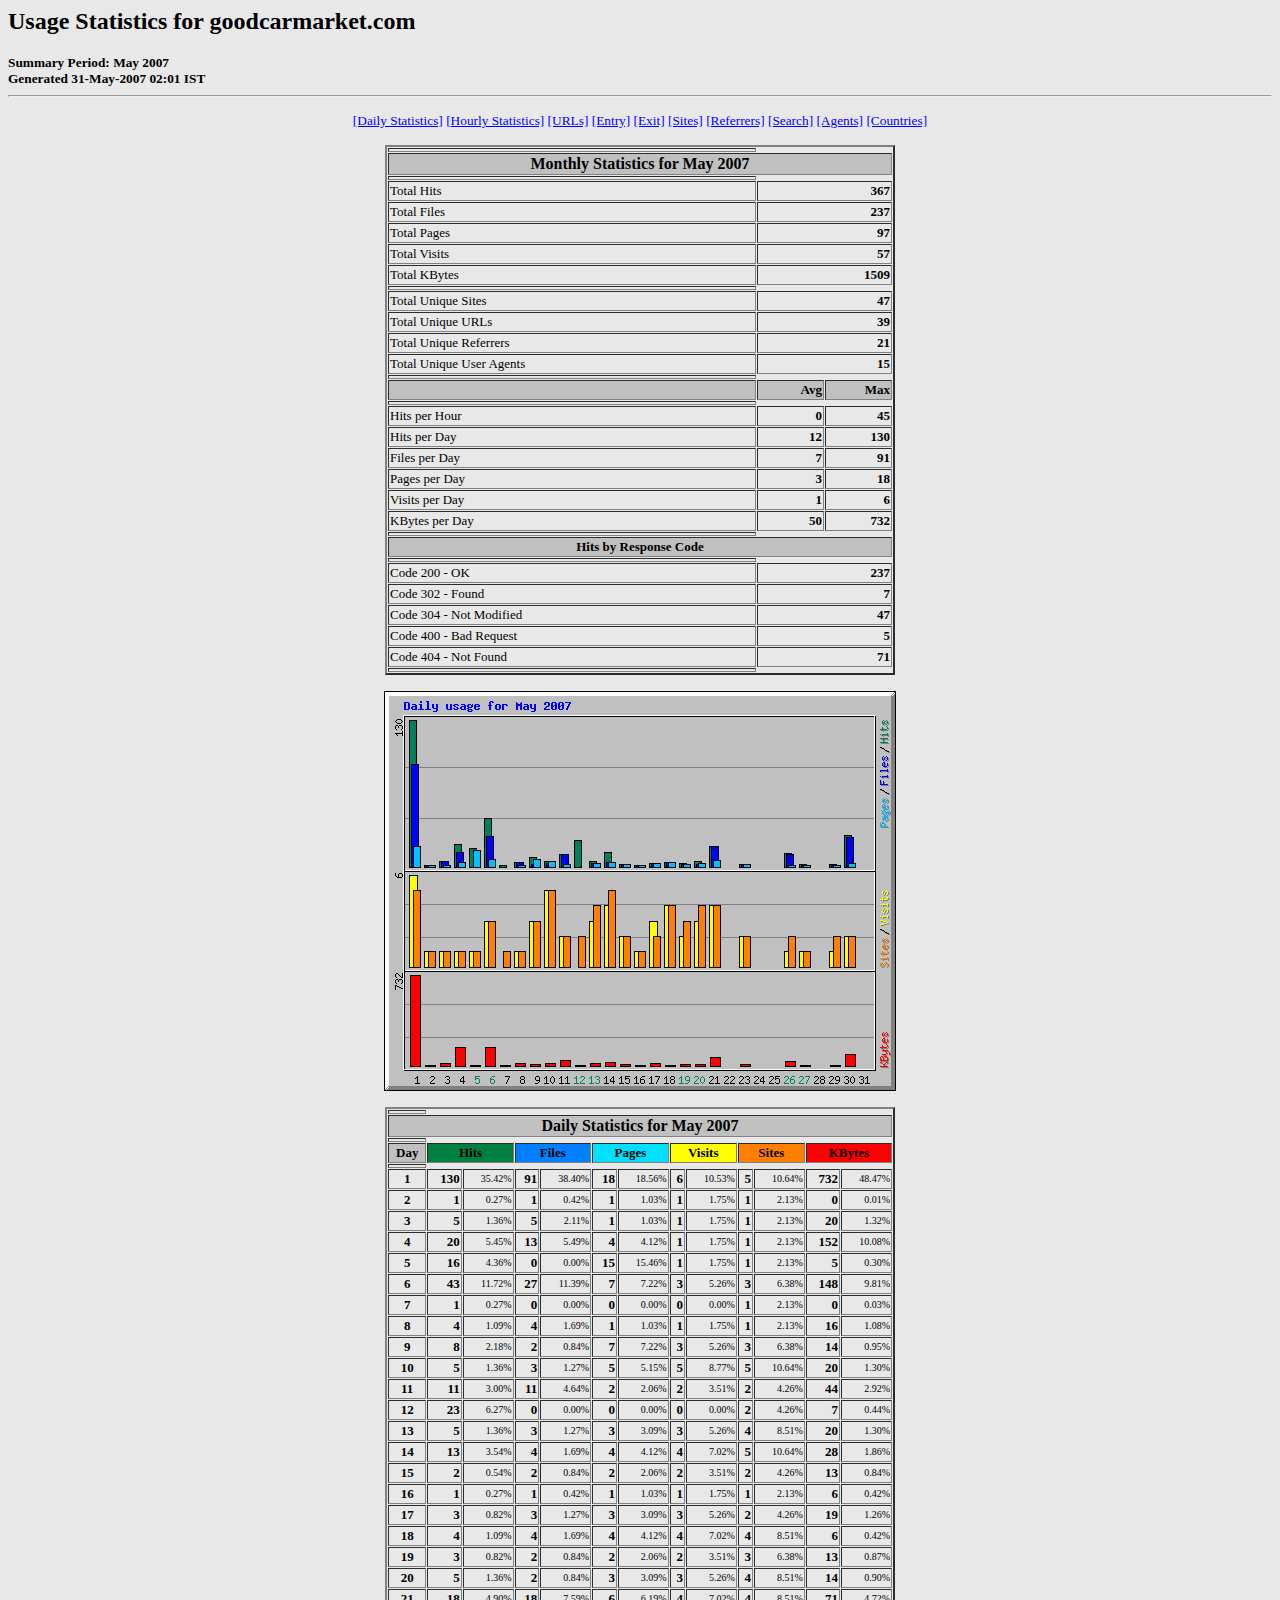
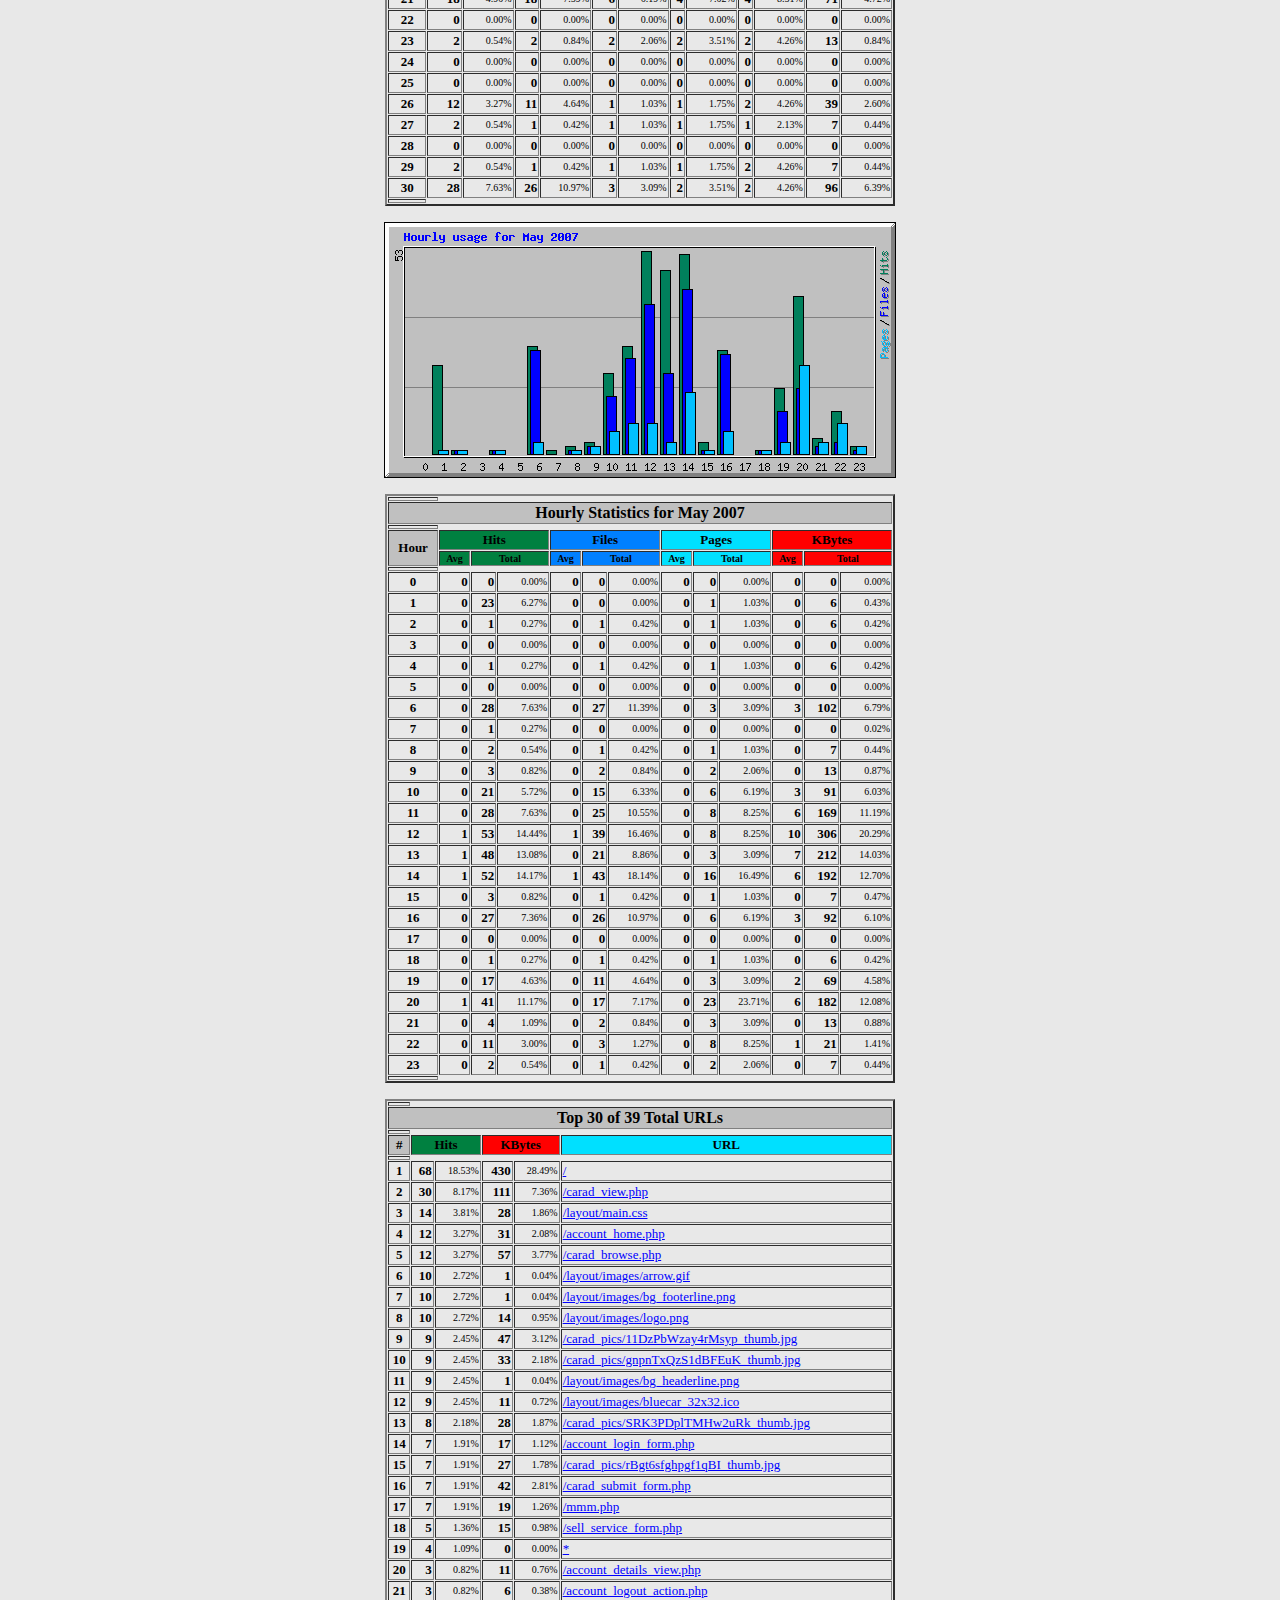
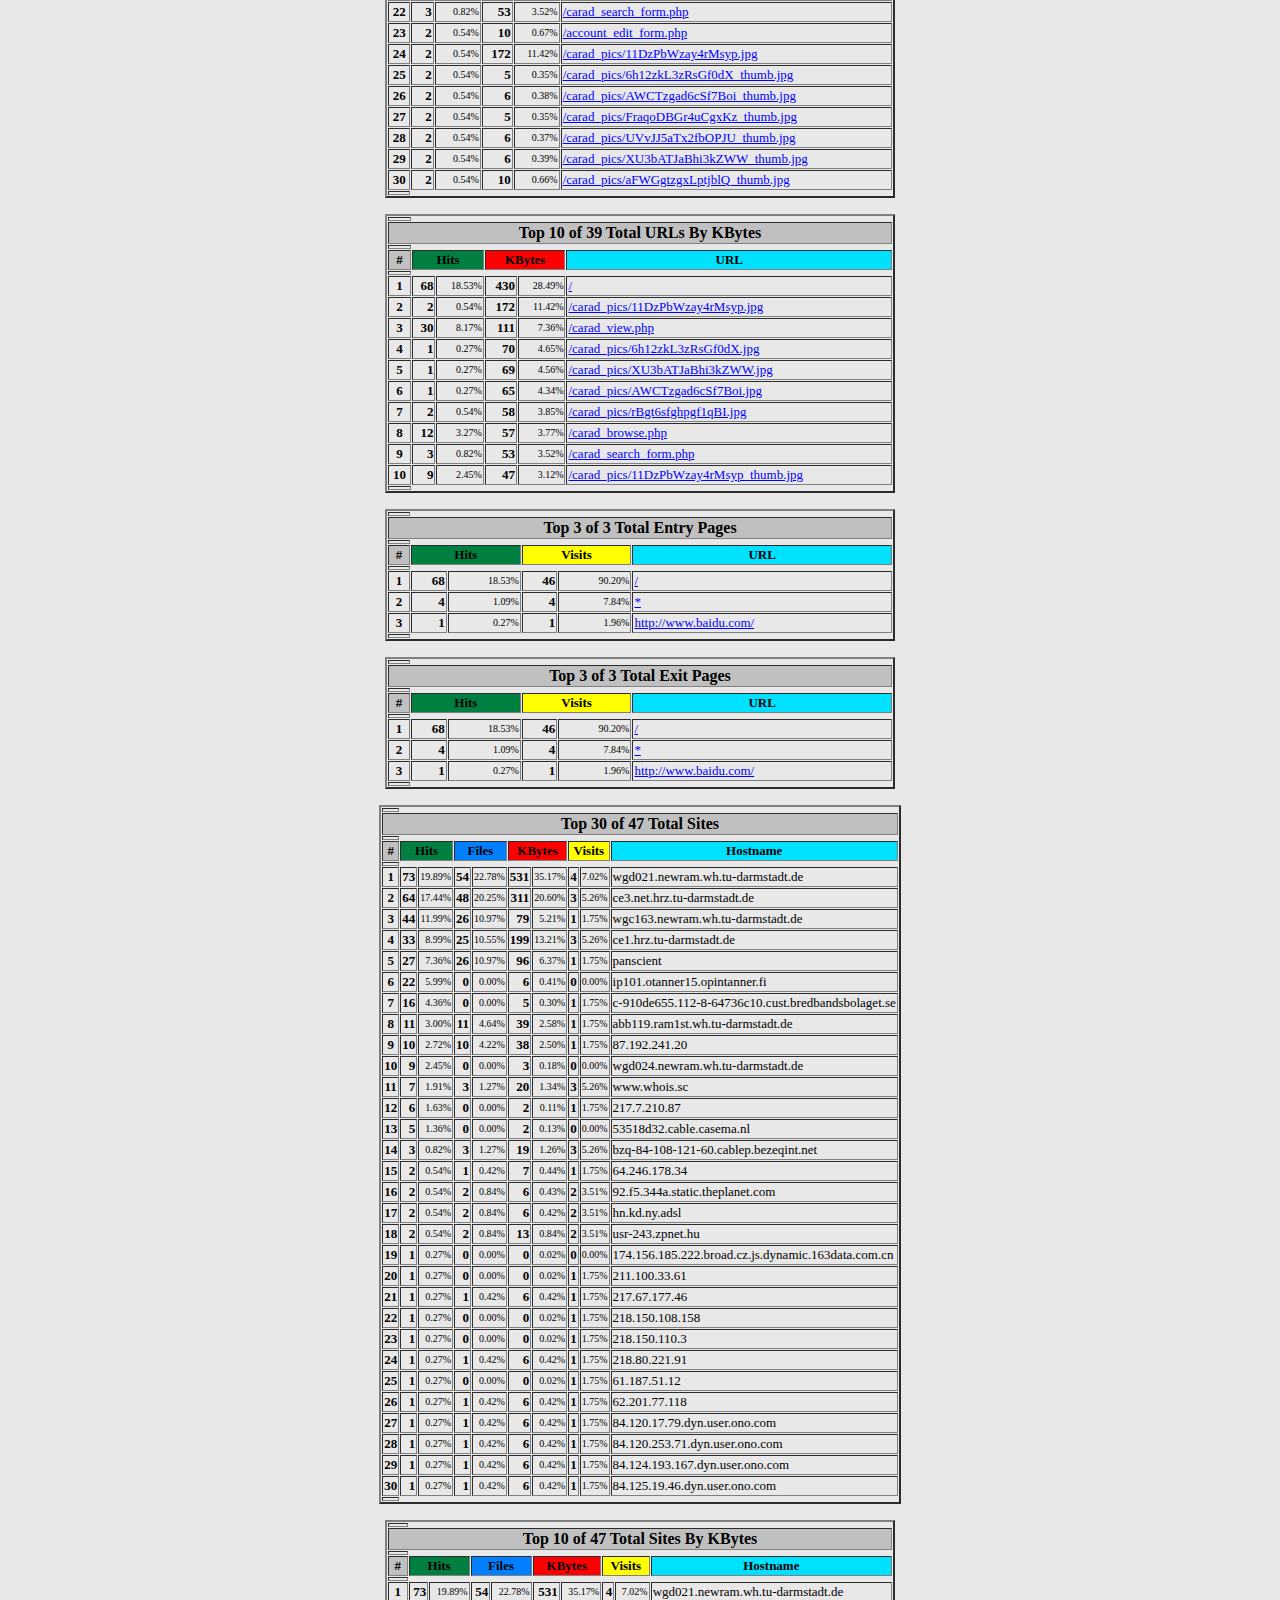
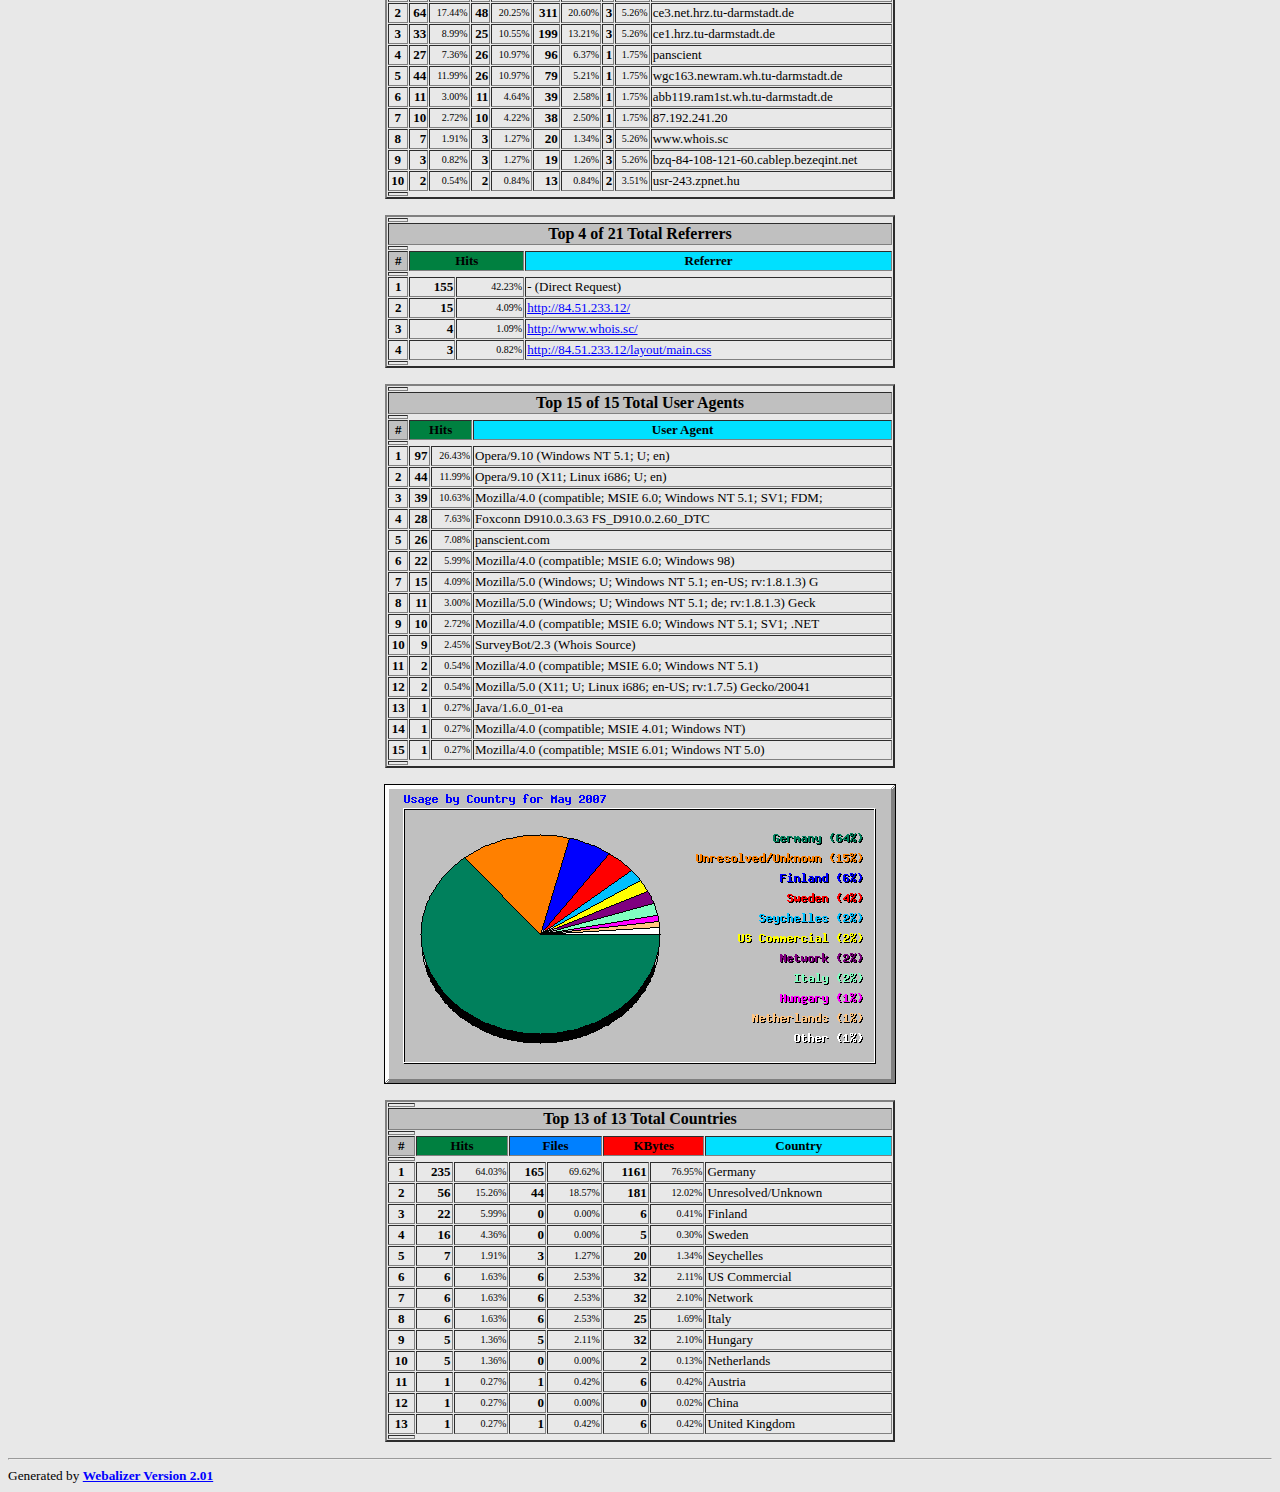
<file: webalizer/usage_200705.html>
<!DOCTYPE HTML PUBLIC "-//W3C//DTD HTML 4.0 Transitional//EN">

<!-- Generated by The Webalizer  Ver. 2.01-10 -->
<!--                                          -->
<!-- Copyright 1997-2000 Bradford L. Barrett  -->
<!-- (brad@mrunix.net  http://www.mrunix.net) -->
<!--                                          -->
<!-- Distributed under the GNU GPL  Version 2 -->
<!--        Full text may be found at:        -->
<!--     http://www.mrunix.net/webalizer/     -->
<!--                                          -->
<!--  Give the power back to the programmers  -->
<!--   Support the Free Software Foundation   -->
<!--           (http://www.fsf.org)           -->
<!--                                          -->
<!-- *** Generated: 31-May-2007 02:01 IST *** -->

<HTML>
<HEAD>
 <TITLE>Usage Statistics for goodcarmarket.com - May 2007</TITLE>
</HEAD>

<BODY BGCOLOR="#E8E8E8" TEXT="#000000" LINK="#0000FF" VLINK="#FF0000">
<H2>Usage Statistics for goodcarmarket.com</H2>
<SMALL><STRONG>
Summary Period: May 2007<BR>
Generated 31-May-2007 02:01 IST<BR>
</STRONG></SMALL>
<CENTER>
<HR>
<P>
<SMALL>
<A HREF="#DAYSTATS">[Daily Statistics]</A>
<A HREF="#HOURSTATS">[Hourly Statistics]</A>
<A HREF="#TOPURLS">[URLs]</A>
<A HREF="#TOPENTRY">[Entry]</A>
<A HREF="#TOPEXIT">[Exit]</A>
<A HREF="#TOPSITES">[Sites]</A>
<A HREF="#TOPREFS">[Referrers]</A>
<A HREF="#TOPSEARCH">[Search]</A>
<A HREF="#TOPAGENTS">[Agents]</A>
<A HREF="#TOPCTRYS">[Countries]</A>
</SMALL>
<P>
<TABLE WIDTH=510 BORDER=2 CELLSPACING=1 CELLPADDING=1>
<TR><TH HEIGHT=4></TH></TR>
<TR><TH COLSPAN=3 ALIGN=center BGCOLOR="#C0C0C0">Monthly Statistics for May 2007</TH></TR>
<TR><TH HEIGHT=4></TH></TR>
<TR><TD WIDTH=380><FONT SIZE="-1">Total Hits</FONT></TD>
<TD ALIGN=right COLSPAN=2><FONT SIZE="-1"><B>367</B></FONT></TD></TR>
<TR><TD WIDTH=380><FONT SIZE="-1">Total Files</FONT></TD>
<TD ALIGN=right COLSPAN=2><FONT SIZE="-1"><B>237</B></FONT></TD></TR>
<TR><TD WIDTH=380><FONT SIZE="-1">Total Pages</FONT></TD>
<TD ALIGN=right COLSPAN=2><FONT SIZE="-1"><B>97</B></FONT></TD></TR>
<TR><TD WIDTH=380><FONT SIZE="-1">Total Visits</FONT></TD>
<TD ALIGN=right COLSPAN=2><FONT SIZE="-1"><B>57</B></FONT></TD></TR>
<TR><TD WIDTH=380><FONT SIZE="-1">Total KBytes</FONT></TD>
<TD ALIGN=right COLSPAN=2><FONT SIZE="-1"><B>1509</B></FONT></TD></TR>
<TR><TH HEIGHT=4></TH></TR>
<TR><TD WIDTH=380><FONT SIZE="-1">Total Unique Sites</FONT></TD>
<TD ALIGN=right COLSPAN=2><FONT SIZE="-1"><B>47</B></FONT></TD></TR>
<TR><TD WIDTH=380><FONT SIZE="-1">Total Unique URLs</FONT></TD>
<TD ALIGN=right COLSPAN=2><FONT SIZE="-1"><B>39</B></FONT></TD></TR>
<TR><TD WIDTH=380><FONT SIZE="-1">Total Unique Referrers</FONT></TD>
<TD ALIGN=right COLSPAN=2><FONT SIZE="-1"><B>21</B></FONT></TD></TR>
<TR><TD WIDTH=380><FONT SIZE="-1">Total Unique User Agents</FONT></TD>
<TD ALIGN=right COLSPAN=2><FONT SIZE="-1"><B>15</B></FONT></TD></TR>
<TR><TH HEIGHT=4></TH></TR>
<TR><TH WIDTH=380 BGCOLOR="#C0C0C0"><FONT SIZE=-1 COLOR="#C0C0C0">.</FONT></TH>
<TH WIDTH=65 BGCOLOR="#C0C0C0" ALIGN=right><FONT SIZE=-1>Avg </FONT></TH>
<TH WIDTH=65 BGCOLOR="#C0C0C0" ALIGN=right><FONT SIZE=-1>Max </FONT></TH></TR>
<TR><TH HEIGHT=4></TH></TR>
<TR><TD><FONT SIZE="-1">Hits per Hour</FONT></TD>
<TD ALIGN=right WIDTH=65><FONT SIZE="-1"><B>0</B></FONT></TD>
<TD WIDTH=65 ALIGN=right><FONT SIZE=-1><B>45</B></FONT></TD></TR>
<TR><TD><FONT SIZE="-1">Hits per Day</FONT></TD>
<TD ALIGN=right WIDTH=65><FONT SIZE="-1"><B>12</B></FONT></TD>
<TD WIDTH=65 ALIGN=right><FONT SIZE=-1><B>130</B></FONT></TD></TR>
<TR><TD><FONT SIZE="-1">Files per Day</FONT></TD>
<TD ALIGN=right WIDTH=65><FONT SIZE="-1"><B>7</B></FONT></TD>
<TD WIDTH=65 ALIGN=right><FONT SIZE=-1><B>91</B></FONT></TD></TR>
<TR><TD><FONT SIZE="-1">Pages per Day</FONT></TD>
<TD ALIGN=right WIDTH=65><FONT SIZE="-1"><B>3</B></FONT></TD>
<TD WIDTH=65 ALIGN=right><FONT SIZE=-1><B>18</B></FONT></TD></TR>
<TR><TD><FONT SIZE="-1">Visits per Day</FONT></TD>
<TD ALIGN=right WIDTH=65><FONT SIZE="-1"><B>1</B></FONT></TD>
<TD WIDTH=65 ALIGN=right><FONT SIZE=-1><B>6</B></FONT></TD></TR>
<TR><TD><FONT SIZE="-1">KBytes per Day</FONT></TD>
<TD ALIGN=right WIDTH=65><FONT SIZE="-1"><B>50</B></FONT></TD>
<TD WIDTH=65 ALIGN=right><FONT SIZE=-1><B>732</B></FONT></TD></TR>
<TR><TH HEIGHT=4></TH></TR>
<TR><TH COLSPAN=3 ALIGN=center BGCOLOR="#C0C0C0">
<FONT SIZE="-1">Hits by Response Code</FONT></TH></TR>
<TR><TH HEIGHT=4></TH></TR>
<TR><TD><FONT SIZE="-1">Code 200 - OK</FONT></TD>
<TD ALIGN=right COLSPAN=2><FONT SIZE="-1"><B>237</B></FONT></TD></TR>
<TR><TD><FONT SIZE="-1">Code 302 - Found</FONT></TD>
<TD ALIGN=right COLSPAN=2><FONT SIZE="-1"><B>7</B></FONT></TD></TR>
<TR><TD><FONT SIZE="-1">Code 304 - Not Modified</FONT></TD>
<TD ALIGN=right COLSPAN=2><FONT SIZE="-1"><B>47</B></FONT></TD></TR>
<TR><TD><FONT SIZE="-1">Code 400 - Bad Request</FONT></TD>
<TD ALIGN=right COLSPAN=2><FONT SIZE="-1"><B>5</B></FONT></TD></TR>
<TR><TD><FONT SIZE="-1">Code 404 - Not Found</FONT></TD>
<TD ALIGN=right COLSPAN=2><FONT SIZE="-1"><B>71</B></FONT></TD></TR>
<TR><TH HEIGHT=4></TH></TR>
</TABLE>
<P>
<A NAME="DAYSTATS"></A>
<IMG SRC="daily_usage_200705.png" ALT="Daily usage for May 2007" HEIGHT=400 WIDTH=512><P>
<TABLE WIDTH=510 BORDER=2 CELLSPACING=1 CELLPADDING=1>
<TR><TH HEIGHT=4></TH></TR>
<TR><TH BGCOLOR="#C0C0C0" COLSPAN=13 ALIGN=center>Daily Statistics for May 2007</TH></TR>
<TR><TH HEIGHT=4></TH></TR>
<TR><TH ALIGN=center BGCOLOR="#C0C0C0"><FONT SIZE="-1">Day</FONT></TH>
<TH ALIGN=center BGCOLOR="#008040" COLSPAN=2><FONT SIZE="-1">Hits</FONT></TH>
<TH ALIGN=center BGCOLOR="#0080FF" COLSPAN=2><FONT SIZE="-1">Files</FONT></TH>
<TH ALIGN=center BGCOLOR="#00E0FF" COLSPAN=2><FONT SIZE="-1">Pages</FONT></TH>
<TH ALIGN=center BGCOLOR="#FFFF00" COLSPAN=2><FONT SIZE="-1">Visits</FONT></TH>
<TH ALIGN=center BGCOLOR="#FF8000" COLSPAN=2><FONT SIZE="-1">Sites</FONT></TH>
<TH ALIGN=center BGCOLOR="#FF0000" COLSPAN=2><FONT SIZE="-1">KBytes</FONT></TH></TR>
<TR><TH HEIGHT=4></TH></TR>
<TR><TD ALIGN=center><FONT SIZE="-1"><B>1</B></FONT></TD>
<TD ALIGN=right><FONT SIZE="-1"><B>130</B></FONT></TD>
<TD ALIGN=right><FONT SIZE="-2">35.42%</FONT></TD>
<TD ALIGN=right><FONT SIZE="-1"><B>91</B></FONT></TD>
<TD ALIGN=right><FONT SIZE="-2">38.40%</FONT></TD>
<TD ALIGN=right><FONT SIZE="-1"><B>18</B></FONT></TD>
<TD ALIGN=right><FONT SIZE="-2">18.56%</FONT></TD>
<TD ALIGN=right><FONT SIZE="-1"><B>6</B></FONT></TD>
<TD ALIGN=right><FONT SIZE="-2">10.53%</FONT></TD>
<TD ALIGN=right><FONT SIZE="-1"><B>5</B></FONT></TD>
<TD ALIGN=right><FONT SIZE="-2">10.64%</FONT></TD>
<TD ALIGN=right><FONT SIZE="-1"><B>732</B></FONT></TD>
<TD ALIGN=right><FONT SIZE="-2">48.47%</FONT></TD></TR>
<TR><TD ALIGN=center><FONT SIZE="-1"><B>2</B></FONT></TD>
<TD ALIGN=right><FONT SIZE="-1"><B>1</B></FONT></TD>
<TD ALIGN=right><FONT SIZE="-2">0.27%</FONT></TD>
<TD ALIGN=right><FONT SIZE="-1"><B>1</B></FONT></TD>
<TD ALIGN=right><FONT SIZE="-2">0.42%</FONT></TD>
<TD ALIGN=right><FONT SIZE="-1"><B>1</B></FONT></TD>
<TD ALIGN=right><FONT SIZE="-2">1.03%</FONT></TD>
<TD ALIGN=right><FONT SIZE="-1"><B>1</B></FONT></TD>
<TD ALIGN=right><FONT SIZE="-2">1.75%</FONT></TD>
<TD ALIGN=right><FONT SIZE="-1"><B>1</B></FONT></TD>
<TD ALIGN=right><FONT SIZE="-2">2.13%</FONT></TD>
<TD ALIGN=right><FONT SIZE="-1"><B>0</B></FONT></TD>
<TD ALIGN=right><FONT SIZE="-2">0.01%</FONT></TD></TR>
<TR><TD ALIGN=center><FONT SIZE="-1"><B>3</B></FONT></TD>
<TD ALIGN=right><FONT SIZE="-1"><B>5</B></FONT></TD>
<TD ALIGN=right><FONT SIZE="-2">1.36%</FONT></TD>
<TD ALIGN=right><FONT SIZE="-1"><B>5</B></FONT></TD>
<TD ALIGN=right><FONT SIZE="-2">2.11%</FONT></TD>
<TD ALIGN=right><FONT SIZE="-1"><B>1</B></FONT></TD>
<TD ALIGN=right><FONT SIZE="-2">1.03%</FONT></TD>
<TD ALIGN=right><FONT SIZE="-1"><B>1</B></FONT></TD>
<TD ALIGN=right><FONT SIZE="-2">1.75%</FONT></TD>
<TD ALIGN=right><FONT SIZE="-1"><B>1</B></FONT></TD>
<TD ALIGN=right><FONT SIZE="-2">2.13%</FONT></TD>
<TD ALIGN=right><FONT SIZE="-1"><B>20</B></FONT></TD>
<TD ALIGN=right><FONT SIZE="-2">1.32%</FONT></TD></TR>
<TR><TD ALIGN=center><FONT SIZE="-1"><B>4</B></FONT></TD>
<TD ALIGN=right><FONT SIZE="-1"><B>20</B></FONT></TD>
<TD ALIGN=right><FONT SIZE="-2">5.45%</FONT></TD>
<TD ALIGN=right><FONT SIZE="-1"><B>13</B></FONT></TD>
<TD ALIGN=right><FONT SIZE="-2">5.49%</FONT></TD>
<TD ALIGN=right><FONT SIZE="-1"><B>4</B></FONT></TD>
<TD ALIGN=right><FONT SIZE="-2">4.12%</FONT></TD>
<TD ALIGN=right><FONT SIZE="-1"><B>1</B></FONT></TD>
<TD ALIGN=right><FONT SIZE="-2">1.75%</FONT></TD>
<TD ALIGN=right><FONT SIZE="-1"><B>1</B></FONT></TD>
<TD ALIGN=right><FONT SIZE="-2">2.13%</FONT></TD>
<TD ALIGN=right><FONT SIZE="-1"><B>152</B></FONT></TD>
<TD ALIGN=right><FONT SIZE="-2">10.08%</FONT></TD></TR>
<TR><TD ALIGN=center><FONT SIZE="-1"><B>5</B></FONT></TD>
<TD ALIGN=right><FONT SIZE="-1"><B>16</B></FONT></TD>
<TD ALIGN=right><FONT SIZE="-2">4.36%</FONT></TD>
<TD ALIGN=right><FONT SIZE="-1"><B>0</B></FONT></TD>
<TD ALIGN=right><FONT SIZE="-2">0.00%</FONT></TD>
<TD ALIGN=right><FONT SIZE="-1"><B>15</B></FONT></TD>
<TD ALIGN=right><FONT SIZE="-2">15.46%</FONT></TD>
<TD ALIGN=right><FONT SIZE="-1"><B>1</B></FONT></TD>
<TD ALIGN=right><FONT SIZE="-2">1.75%</FONT></TD>
<TD ALIGN=right><FONT SIZE="-1"><B>1</B></FONT></TD>
<TD ALIGN=right><FONT SIZE="-2">2.13%</FONT></TD>
<TD ALIGN=right><FONT SIZE="-1"><B>5</B></FONT></TD>
<TD ALIGN=right><FONT SIZE="-2">0.30%</FONT></TD></TR>
<TR><TD ALIGN=center><FONT SIZE="-1"><B>6</B></FONT></TD>
<TD ALIGN=right><FONT SIZE="-1"><B>43</B></FONT></TD>
<TD ALIGN=right><FONT SIZE="-2">11.72%</FONT></TD>
<TD ALIGN=right><FONT SIZE="-1"><B>27</B></FONT></TD>
<TD ALIGN=right><FONT SIZE="-2">11.39%</FONT></TD>
<TD ALIGN=right><FONT SIZE="-1"><B>7</B></FONT></TD>
<TD ALIGN=right><FONT SIZE="-2">7.22%</FONT></TD>
<TD ALIGN=right><FONT SIZE="-1"><B>3</B></FONT></TD>
<TD ALIGN=right><FONT SIZE="-2">5.26%</FONT></TD>
<TD ALIGN=right><FONT SIZE="-1"><B>3</B></FONT></TD>
<TD ALIGN=right><FONT SIZE="-2">6.38%</FONT></TD>
<TD ALIGN=right><FONT SIZE="-1"><B>148</B></FONT></TD>
<TD ALIGN=right><FONT SIZE="-2">9.81%</FONT></TD></TR>
<TR><TD ALIGN=center><FONT SIZE="-1"><B>7</B></FONT></TD>
<TD ALIGN=right><FONT SIZE="-1"><B>1</B></FONT></TD>
<TD ALIGN=right><FONT SIZE="-2">0.27%</FONT></TD>
<TD ALIGN=right><FONT SIZE="-1"><B>0</B></FONT></TD>
<TD ALIGN=right><FONT SIZE="-2">0.00%</FONT></TD>
<TD ALIGN=right><FONT SIZE="-1"><B>0</B></FONT></TD>
<TD ALIGN=right><FONT SIZE="-2">0.00%</FONT></TD>
<TD ALIGN=right><FONT SIZE="-1"><B>0</B></FONT></TD>
<TD ALIGN=right><FONT SIZE="-2">0.00%</FONT></TD>
<TD ALIGN=right><FONT SIZE="-1"><B>1</B></FONT></TD>
<TD ALIGN=right><FONT SIZE="-2">2.13%</FONT></TD>
<TD ALIGN=right><FONT SIZE="-1"><B>0</B></FONT></TD>
<TD ALIGN=right><FONT SIZE="-2">0.03%</FONT></TD></TR>
<TR><TD ALIGN=center><FONT SIZE="-1"><B>8</B></FONT></TD>
<TD ALIGN=right><FONT SIZE="-1"><B>4</B></FONT></TD>
<TD ALIGN=right><FONT SIZE="-2">1.09%</FONT></TD>
<TD ALIGN=right><FONT SIZE="-1"><B>4</B></FONT></TD>
<TD ALIGN=right><FONT SIZE="-2">1.69%</FONT></TD>
<TD ALIGN=right><FONT SIZE="-1"><B>1</B></FONT></TD>
<TD ALIGN=right><FONT SIZE="-2">1.03%</FONT></TD>
<TD ALIGN=right><FONT SIZE="-1"><B>1</B></FONT></TD>
<TD ALIGN=right><FONT SIZE="-2">1.75%</FONT></TD>
<TD ALIGN=right><FONT SIZE="-1"><B>1</B></FONT></TD>
<TD ALIGN=right><FONT SIZE="-2">2.13%</FONT></TD>
<TD ALIGN=right><FONT SIZE="-1"><B>16</B></FONT></TD>
<TD ALIGN=right><FONT SIZE="-2">1.08%</FONT></TD></TR>
<TR><TD ALIGN=center><FONT SIZE="-1"><B>9</B></FONT></TD>
<TD ALIGN=right><FONT SIZE="-1"><B>8</B></FONT></TD>
<TD ALIGN=right><FONT SIZE="-2">2.18%</FONT></TD>
<TD ALIGN=right><FONT SIZE="-1"><B>2</B></FONT></TD>
<TD ALIGN=right><FONT SIZE="-2">0.84%</FONT></TD>
<TD ALIGN=right><FONT SIZE="-1"><B>7</B></FONT></TD>
<TD ALIGN=right><FONT SIZE="-2">7.22%</FONT></TD>
<TD ALIGN=right><FONT SIZE="-1"><B>3</B></FONT></TD>
<TD ALIGN=right><FONT SIZE="-2">5.26%</FONT></TD>
<TD ALIGN=right><FONT SIZE="-1"><B>3</B></FONT></TD>
<TD ALIGN=right><FONT SIZE="-2">6.38%</FONT></TD>
<TD ALIGN=right><FONT SIZE="-1"><B>14</B></FONT></TD>
<TD ALIGN=right><FONT SIZE="-2">0.95%</FONT></TD></TR>
<TR><TD ALIGN=center><FONT SIZE="-1"><B>10</B></FONT></TD>
<TD ALIGN=right><FONT SIZE="-1"><B>5</B></FONT></TD>
<TD ALIGN=right><FONT SIZE="-2">1.36%</FONT></TD>
<TD ALIGN=right><FONT SIZE="-1"><B>3</B></FONT></TD>
<TD ALIGN=right><FONT SIZE="-2">1.27%</FONT></TD>
<TD ALIGN=right><FONT SIZE="-1"><B>5</B></FONT></TD>
<TD ALIGN=right><FONT SIZE="-2">5.15%</FONT></TD>
<TD ALIGN=right><FONT SIZE="-1"><B>5</B></FONT></TD>
<TD ALIGN=right><FONT SIZE="-2">8.77%</FONT></TD>
<TD ALIGN=right><FONT SIZE="-1"><B>5</B></FONT></TD>
<TD ALIGN=right><FONT SIZE="-2">10.64%</FONT></TD>
<TD ALIGN=right><FONT SIZE="-1"><B>20</B></FONT></TD>
<TD ALIGN=right><FONT SIZE="-2">1.30%</FONT></TD></TR>
<TR><TD ALIGN=center><FONT SIZE="-1"><B>11</B></FONT></TD>
<TD ALIGN=right><FONT SIZE="-1"><B>11</B></FONT></TD>
<TD ALIGN=right><FONT SIZE="-2">3.00%</FONT></TD>
<TD ALIGN=right><FONT SIZE="-1"><B>11</B></FONT></TD>
<TD ALIGN=right><FONT SIZE="-2">4.64%</FONT></TD>
<TD ALIGN=right><FONT SIZE="-1"><B>2</B></FONT></TD>
<TD ALIGN=right><FONT SIZE="-2">2.06%</FONT></TD>
<TD ALIGN=right><FONT SIZE="-1"><B>2</B></FONT></TD>
<TD ALIGN=right><FONT SIZE="-2">3.51%</FONT></TD>
<TD ALIGN=right><FONT SIZE="-1"><B>2</B></FONT></TD>
<TD ALIGN=right><FONT SIZE="-2">4.26%</FONT></TD>
<TD ALIGN=right><FONT SIZE="-1"><B>44</B></FONT></TD>
<TD ALIGN=right><FONT SIZE="-2">2.92%</FONT></TD></TR>
<TR><TD ALIGN=center><FONT SIZE="-1"><B>12</B></FONT></TD>
<TD ALIGN=right><FONT SIZE="-1"><B>23</B></FONT></TD>
<TD ALIGN=right><FONT SIZE="-2">6.27%</FONT></TD>
<TD ALIGN=right><FONT SIZE="-1"><B>0</B></FONT></TD>
<TD ALIGN=right><FONT SIZE="-2">0.00%</FONT></TD>
<TD ALIGN=right><FONT SIZE="-1"><B>0</B></FONT></TD>
<TD ALIGN=right><FONT SIZE="-2">0.00%</FONT></TD>
<TD ALIGN=right><FONT SIZE="-1"><B>0</B></FONT></TD>
<TD ALIGN=right><FONT SIZE="-2">0.00%</FONT></TD>
<TD ALIGN=right><FONT SIZE="-1"><B>2</B></FONT></TD>
<TD ALIGN=right><FONT SIZE="-2">4.26%</FONT></TD>
<TD ALIGN=right><FONT SIZE="-1"><B>7</B></FONT></TD>
<TD ALIGN=right><FONT SIZE="-2">0.44%</FONT></TD></TR>
<TR><TD ALIGN=center><FONT SIZE="-1"><B>13</B></FONT></TD>
<TD ALIGN=right><FONT SIZE="-1"><B>5</B></FONT></TD>
<TD ALIGN=right><FONT SIZE="-2">1.36%</FONT></TD>
<TD ALIGN=right><FONT SIZE="-1"><B>3</B></FONT></TD>
<TD ALIGN=right><FONT SIZE="-2">1.27%</FONT></TD>
<TD ALIGN=right><FONT SIZE="-1"><B>3</B></FONT></TD>
<TD ALIGN=right><FONT SIZE="-2">3.09%</FONT></TD>
<TD ALIGN=right><FONT SIZE="-1"><B>3</B></FONT></TD>
<TD ALIGN=right><FONT SIZE="-2">5.26%</FONT></TD>
<TD ALIGN=right><FONT SIZE="-1"><B>4</B></FONT></TD>
<TD ALIGN=right><FONT SIZE="-2">8.51%</FONT></TD>
<TD ALIGN=right><FONT SIZE="-1"><B>20</B></FONT></TD>
<TD ALIGN=right><FONT SIZE="-2">1.30%</FONT></TD></TR>
<TR><TD ALIGN=center><FONT SIZE="-1"><B>14</B></FONT></TD>
<TD ALIGN=right><FONT SIZE="-1"><B>13</B></FONT></TD>
<TD ALIGN=right><FONT SIZE="-2">3.54%</FONT></TD>
<TD ALIGN=right><FONT SIZE="-1"><B>4</B></FONT></TD>
<TD ALIGN=right><FONT SIZE="-2">1.69%</FONT></TD>
<TD ALIGN=right><FONT SIZE="-1"><B>4</B></FONT></TD>
<TD ALIGN=right><FONT SIZE="-2">4.12%</FONT></TD>
<TD ALIGN=right><FONT SIZE="-1"><B>4</B></FONT></TD>
<TD ALIGN=right><FONT SIZE="-2">7.02%</FONT></TD>
<TD ALIGN=right><FONT SIZE="-1"><B>5</B></FONT></TD>
<TD ALIGN=right><FONT SIZE="-2">10.64%</FONT></TD>
<TD ALIGN=right><FONT SIZE="-1"><B>28</B></FONT></TD>
<TD ALIGN=right><FONT SIZE="-2">1.86%</FONT></TD></TR>
<TR><TD ALIGN=center><FONT SIZE="-1"><B>15</B></FONT></TD>
<TD ALIGN=right><FONT SIZE="-1"><B>2</B></FONT></TD>
<TD ALIGN=right><FONT SIZE="-2">0.54%</FONT></TD>
<TD ALIGN=right><FONT SIZE="-1"><B>2</B></FONT></TD>
<TD ALIGN=right><FONT SIZE="-2">0.84%</FONT></TD>
<TD ALIGN=right><FONT SIZE="-1"><B>2</B></FONT></TD>
<TD ALIGN=right><FONT SIZE="-2">2.06%</FONT></TD>
<TD ALIGN=right><FONT SIZE="-1"><B>2</B></FONT></TD>
<TD ALIGN=right><FONT SIZE="-2">3.51%</FONT></TD>
<TD ALIGN=right><FONT SIZE="-1"><B>2</B></FONT></TD>
<TD ALIGN=right><FONT SIZE="-2">4.26%</FONT></TD>
<TD ALIGN=right><FONT SIZE="-1"><B>13</B></FONT></TD>
<TD ALIGN=right><FONT SIZE="-2">0.84%</FONT></TD></TR>
<TR><TD ALIGN=center><FONT SIZE="-1"><B>16</B></FONT></TD>
<TD ALIGN=right><FONT SIZE="-1"><B>1</B></FONT></TD>
<TD ALIGN=right><FONT SIZE="-2">0.27%</FONT></TD>
<TD ALIGN=right><FONT SIZE="-1"><B>1</B></FONT></TD>
<TD ALIGN=right><FONT SIZE="-2">0.42%</FONT></TD>
<TD ALIGN=right><FONT SIZE="-1"><B>1</B></FONT></TD>
<TD ALIGN=right><FONT SIZE="-2">1.03%</FONT></TD>
<TD ALIGN=right><FONT SIZE="-1"><B>1</B></FONT></TD>
<TD ALIGN=right><FONT SIZE="-2">1.75%</FONT></TD>
<TD ALIGN=right><FONT SIZE="-1"><B>1</B></FONT></TD>
<TD ALIGN=right><FONT SIZE="-2">2.13%</FONT></TD>
<TD ALIGN=right><FONT SIZE="-1"><B>6</B></FONT></TD>
<TD ALIGN=right><FONT SIZE="-2">0.42%</FONT></TD></TR>
<TR><TD ALIGN=center><FONT SIZE="-1"><B>17</B></FONT></TD>
<TD ALIGN=right><FONT SIZE="-1"><B>3</B></FONT></TD>
<TD ALIGN=right><FONT SIZE="-2">0.82%</FONT></TD>
<TD ALIGN=right><FONT SIZE="-1"><B>3</B></FONT></TD>
<TD ALIGN=right><FONT SIZE="-2">1.27%</FONT></TD>
<TD ALIGN=right><FONT SIZE="-1"><B>3</B></FONT></TD>
<TD ALIGN=right><FONT SIZE="-2">3.09%</FONT></TD>
<TD ALIGN=right><FONT SIZE="-1"><B>3</B></FONT></TD>
<TD ALIGN=right><FONT SIZE="-2">5.26%</FONT></TD>
<TD ALIGN=right><FONT SIZE="-1"><B>2</B></FONT></TD>
<TD ALIGN=right><FONT SIZE="-2">4.26%</FONT></TD>
<TD ALIGN=right><FONT SIZE="-1"><B>19</B></FONT></TD>
<TD ALIGN=right><FONT SIZE="-2">1.26%</FONT></TD></TR>
<TR><TD ALIGN=center><FONT SIZE="-1"><B>18</B></FONT></TD>
<TD ALIGN=right><FONT SIZE="-1"><B>4</B></FONT></TD>
<TD ALIGN=right><FONT SIZE="-2">1.09%</FONT></TD>
<TD ALIGN=right><FONT SIZE="-1"><B>4</B></FONT></TD>
<TD ALIGN=right><FONT SIZE="-2">1.69%</FONT></TD>
<TD ALIGN=right><FONT SIZE="-1"><B>4</B></FONT></TD>
<TD ALIGN=right><FONT SIZE="-2">4.12%</FONT></TD>
<TD ALIGN=right><FONT SIZE="-1"><B>4</B></FONT></TD>
<TD ALIGN=right><FONT SIZE="-2">7.02%</FONT></TD>
<TD ALIGN=right><FONT SIZE="-1"><B>4</B></FONT></TD>
<TD ALIGN=right><FONT SIZE="-2">8.51%</FONT></TD>
<TD ALIGN=right><FONT SIZE="-1"><B>6</B></FONT></TD>
<TD ALIGN=right><FONT SIZE="-2">0.42%</FONT></TD></TR>
<TR><TD ALIGN=center><FONT SIZE="-1"><B>19</B></FONT></TD>
<TD ALIGN=right><FONT SIZE="-1"><B>3</B></FONT></TD>
<TD ALIGN=right><FONT SIZE="-2">0.82%</FONT></TD>
<TD ALIGN=right><FONT SIZE="-1"><B>2</B></FONT></TD>
<TD ALIGN=right><FONT SIZE="-2">0.84%</FONT></TD>
<TD ALIGN=right><FONT SIZE="-1"><B>2</B></FONT></TD>
<TD ALIGN=right><FONT SIZE="-2">2.06%</FONT></TD>
<TD ALIGN=right><FONT SIZE="-1"><B>2</B></FONT></TD>
<TD ALIGN=right><FONT SIZE="-2">3.51%</FONT></TD>
<TD ALIGN=right><FONT SIZE="-1"><B>3</B></FONT></TD>
<TD ALIGN=right><FONT SIZE="-2">6.38%</FONT></TD>
<TD ALIGN=right><FONT SIZE="-1"><B>13</B></FONT></TD>
<TD ALIGN=right><FONT SIZE="-2">0.87%</FONT></TD></TR>
<TR><TD ALIGN=center><FONT SIZE="-1"><B>20</B></FONT></TD>
<TD ALIGN=right><FONT SIZE="-1"><B>5</B></FONT></TD>
<TD ALIGN=right><FONT SIZE="-2">1.36%</FONT></TD>
<TD ALIGN=right><FONT SIZE="-1"><B>2</B></FONT></TD>
<TD ALIGN=right><FONT SIZE="-2">0.84%</FONT></TD>
<TD ALIGN=right><FONT SIZE="-1"><B>3</B></FONT></TD>
<TD ALIGN=right><FONT SIZE="-2">3.09%</FONT></TD>
<TD ALIGN=right><FONT SIZE="-1"><B>3</B></FONT></TD>
<TD ALIGN=right><FONT SIZE="-2">5.26%</FONT></TD>
<TD ALIGN=right><FONT SIZE="-1"><B>4</B></FONT></TD>
<TD ALIGN=right><FONT SIZE="-2">8.51%</FONT></TD>
<TD ALIGN=right><FONT SIZE="-1"><B>14</B></FONT></TD>
<TD ALIGN=right><FONT SIZE="-2">0.90%</FONT></TD></TR>
<TR><TD ALIGN=center><FONT SIZE="-1"><B>21</B></FONT></TD>
<TD ALIGN=right><FONT SIZE="-1"><B>18</B></FONT></TD>
<TD ALIGN=right><FONT SIZE="-2">4.90%</FONT></TD>
<TD ALIGN=right><FONT SIZE="-1"><B>18</B></FONT></TD>
<TD ALIGN=right><FONT SIZE="-2">7.59%</FONT></TD>
<TD ALIGN=right><FONT SIZE="-1"><B>6</B></FONT></TD>
<TD ALIGN=right><FONT SIZE="-2">6.19%</FONT></TD>
<TD ALIGN=right><FONT SIZE="-1"><B>4</B></FONT></TD>
<TD ALIGN=right><FONT SIZE="-2">7.02%</FONT></TD>
<TD ALIGN=right><FONT SIZE="-1"><B>4</B></FONT></TD>
<TD ALIGN=right><FONT SIZE="-2">8.51%</FONT></TD>
<TD ALIGN=right><FONT SIZE="-1"><B>71</B></FONT></TD>
<TD ALIGN=right><FONT SIZE="-2">4.72%</FONT></TD></TR>
<TR><TD ALIGN=center><FONT SIZE="-1"><B>22</B></FONT></TD>
<TD ALIGN=right><FONT SIZE="-1"><B>0</B></FONT></TD>
<TD ALIGN=right><FONT SIZE="-2">0.00%</FONT></TD>
<TD ALIGN=right><FONT SIZE="-1"><B>0</B></FONT></TD>
<TD ALIGN=right><FONT SIZE="-2">0.00%</FONT></TD>
<TD ALIGN=right><FONT SIZE="-1"><B>0</B></FONT></TD>
<TD ALIGN=right><FONT SIZE="-2">0.00%</FONT></TD>
<TD ALIGN=right><FONT SIZE="-1"><B>0</B></FONT></TD>
<TD ALIGN=right><FONT SIZE="-2">0.00%</FONT></TD>
<TD ALIGN=right><FONT SIZE="-1"><B>0</B></FONT></TD>
<TD ALIGN=right><FONT SIZE="-2">0.00%</FONT></TD>
<TD ALIGN=right><FONT SIZE="-1"><B>0</B></FONT></TD>
<TD ALIGN=right><FONT SIZE="-2">0.00%</FONT></TD></TR>
<TR><TD ALIGN=center><FONT SIZE="-1"><B>23</B></FONT></TD>
<TD ALIGN=right><FONT SIZE="-1"><B>2</B></FONT></TD>
<TD ALIGN=right><FONT SIZE="-2">0.54%</FONT></TD>
<TD ALIGN=right><FONT SIZE="-1"><B>2</B></FONT></TD>
<TD ALIGN=right><FONT SIZE="-2">0.84%</FONT></TD>
<TD ALIGN=right><FONT SIZE="-1"><B>2</B></FONT></TD>
<TD ALIGN=right><FONT SIZE="-2">2.06%</FONT></TD>
<TD ALIGN=right><FONT SIZE="-1"><B>2</B></FONT></TD>
<TD ALIGN=right><FONT SIZE="-2">3.51%</FONT></TD>
<TD ALIGN=right><FONT SIZE="-1"><B>2</B></FONT></TD>
<TD ALIGN=right><FONT SIZE="-2">4.26%</FONT></TD>
<TD ALIGN=right><FONT SIZE="-1"><B>13</B></FONT></TD>
<TD ALIGN=right><FONT SIZE="-2">0.84%</FONT></TD></TR>
<TR><TD ALIGN=center><FONT SIZE="-1"><B>24</B></FONT></TD>
<TD ALIGN=right><FONT SIZE="-1"><B>0</B></FONT></TD>
<TD ALIGN=right><FONT SIZE="-2">0.00%</FONT></TD>
<TD ALIGN=right><FONT SIZE="-1"><B>0</B></FONT></TD>
<TD ALIGN=right><FONT SIZE="-2">0.00%</FONT></TD>
<TD ALIGN=right><FONT SIZE="-1"><B>0</B></FONT></TD>
<TD ALIGN=right><FONT SIZE="-2">0.00%</FONT></TD>
<TD ALIGN=right><FONT SIZE="-1"><B>0</B></FONT></TD>
<TD ALIGN=right><FONT SIZE="-2">0.00%</FONT></TD>
<TD ALIGN=right><FONT SIZE="-1"><B>0</B></FONT></TD>
<TD ALIGN=right><FONT SIZE="-2">0.00%</FONT></TD>
<TD ALIGN=right><FONT SIZE="-1"><B>0</B></FONT></TD>
<TD ALIGN=right><FONT SIZE="-2">0.00%</FONT></TD></TR>
<TR><TD ALIGN=center><FONT SIZE="-1"><B>25</B></FONT></TD>
<TD ALIGN=right><FONT SIZE="-1"><B>0</B></FONT></TD>
<TD ALIGN=right><FONT SIZE="-2">0.00%</FONT></TD>
<TD ALIGN=right><FONT SIZE="-1"><B>0</B></FONT></TD>
<TD ALIGN=right><FONT SIZE="-2">0.00%</FONT></TD>
<TD ALIGN=right><FONT SIZE="-1"><B>0</B></FONT></TD>
<TD ALIGN=right><FONT SIZE="-2">0.00%</FONT></TD>
<TD ALIGN=right><FONT SIZE="-1"><B>0</B></FONT></TD>
<TD ALIGN=right><FONT SIZE="-2">0.00%</FONT></TD>
<TD ALIGN=right><FONT SIZE="-1"><B>0</B></FONT></TD>
<TD ALIGN=right><FONT SIZE="-2">0.00%</FONT></TD>
<TD ALIGN=right><FONT SIZE="-1"><B>0</B></FONT></TD>
<TD ALIGN=right><FONT SIZE="-2">0.00%</FONT></TD></TR>
<TR><TD ALIGN=center><FONT SIZE="-1"><B>26</B></FONT></TD>
<TD ALIGN=right><FONT SIZE="-1"><B>12</B></FONT></TD>
<TD ALIGN=right><FONT SIZE="-2">3.27%</FONT></TD>
<TD ALIGN=right><FONT SIZE="-1"><B>11</B></FONT></TD>
<TD ALIGN=right><FONT SIZE="-2">4.64%</FONT></TD>
<TD ALIGN=right><FONT SIZE="-1"><B>1</B></FONT></TD>
<TD ALIGN=right><FONT SIZE="-2">1.03%</FONT></TD>
<TD ALIGN=right><FONT SIZE="-1"><B>1</B></FONT></TD>
<TD ALIGN=right><FONT SIZE="-2">1.75%</FONT></TD>
<TD ALIGN=right><FONT SIZE="-1"><B>2</B></FONT></TD>
<TD ALIGN=right><FONT SIZE="-2">4.26%</FONT></TD>
<TD ALIGN=right><FONT SIZE="-1"><B>39</B></FONT></TD>
<TD ALIGN=right><FONT SIZE="-2">2.60%</FONT></TD></TR>
<TR><TD ALIGN=center><FONT SIZE="-1"><B>27</B></FONT></TD>
<TD ALIGN=right><FONT SIZE="-1"><B>2</B></FONT></TD>
<TD ALIGN=right><FONT SIZE="-2">0.54%</FONT></TD>
<TD ALIGN=right><FONT SIZE="-1"><B>1</B></FONT></TD>
<TD ALIGN=right><FONT SIZE="-2">0.42%</FONT></TD>
<TD ALIGN=right><FONT SIZE="-1"><B>1</B></FONT></TD>
<TD ALIGN=right><FONT SIZE="-2">1.03%</FONT></TD>
<TD ALIGN=right><FONT SIZE="-1"><B>1</B></FONT></TD>
<TD ALIGN=right><FONT SIZE="-2">1.75%</FONT></TD>
<TD ALIGN=right><FONT SIZE="-1"><B>1</B></FONT></TD>
<TD ALIGN=right><FONT SIZE="-2">2.13%</FONT></TD>
<TD ALIGN=right><FONT SIZE="-1"><B>7</B></FONT></TD>
<TD ALIGN=right><FONT SIZE="-2">0.44%</FONT></TD></TR>
<TR><TD ALIGN=center><FONT SIZE="-1"><B>28</B></FONT></TD>
<TD ALIGN=right><FONT SIZE="-1"><B>0</B></FONT></TD>
<TD ALIGN=right><FONT SIZE="-2">0.00%</FONT></TD>
<TD ALIGN=right><FONT SIZE="-1"><B>0</B></FONT></TD>
<TD ALIGN=right><FONT SIZE="-2">0.00%</FONT></TD>
<TD ALIGN=right><FONT SIZE="-1"><B>0</B></FONT></TD>
<TD ALIGN=right><FONT SIZE="-2">0.00%</FONT></TD>
<TD ALIGN=right><FONT SIZE="-1"><B>0</B></FONT></TD>
<TD ALIGN=right><FONT SIZE="-2">0.00%</FONT></TD>
<TD ALIGN=right><FONT SIZE="-1"><B>0</B></FONT></TD>
<TD ALIGN=right><FONT SIZE="-2">0.00%</FONT></TD>
<TD ALIGN=right><FONT SIZE="-1"><B>0</B></FONT></TD>
<TD ALIGN=right><FONT SIZE="-2">0.00%</FONT></TD></TR>
<TR><TD ALIGN=center><FONT SIZE="-1"><B>29</B></FONT></TD>
<TD ALIGN=right><FONT SIZE="-1"><B>2</B></FONT></TD>
<TD ALIGN=right><FONT SIZE="-2">0.54%</FONT></TD>
<TD ALIGN=right><FONT SIZE="-1"><B>1</B></FONT></TD>
<TD ALIGN=right><FONT SIZE="-2">0.42%</FONT></TD>
<TD ALIGN=right><FONT SIZE="-1"><B>1</B></FONT></TD>
<TD ALIGN=right><FONT SIZE="-2">1.03%</FONT></TD>
<TD ALIGN=right><FONT SIZE="-1"><B>1</B></FONT></TD>
<TD ALIGN=right><FONT SIZE="-2">1.75%</FONT></TD>
<TD ALIGN=right><FONT SIZE="-1"><B>2</B></FONT></TD>
<TD ALIGN=right><FONT SIZE="-2">4.26%</FONT></TD>
<TD ALIGN=right><FONT SIZE="-1"><B>7</B></FONT></TD>
<TD ALIGN=right><FONT SIZE="-2">0.44%</FONT></TD></TR>
<TR><TD ALIGN=center><FONT SIZE="-1"><B>30</B></FONT></TD>
<TD ALIGN=right><FONT SIZE="-1"><B>28</B></FONT></TD>
<TD ALIGN=right><FONT SIZE="-2">7.63%</FONT></TD>
<TD ALIGN=right><FONT SIZE="-1"><B>26</B></FONT></TD>
<TD ALIGN=right><FONT SIZE="-2">10.97%</FONT></TD>
<TD ALIGN=right><FONT SIZE="-1"><B>3</B></FONT></TD>
<TD ALIGN=right><FONT SIZE="-2">3.09%</FONT></TD>
<TD ALIGN=right><FONT SIZE="-1"><B>2</B></FONT></TD>
<TD ALIGN=right><FONT SIZE="-2">3.51%</FONT></TD>
<TD ALIGN=right><FONT SIZE="-1"><B>2</B></FONT></TD>
<TD ALIGN=right><FONT SIZE="-2">4.26%</FONT></TD>
<TD ALIGN=right><FONT SIZE="-1"><B>96</B></FONT></TD>
<TD ALIGN=right><FONT SIZE="-2">6.39%</FONT></TD></TR>
<TR><TH HEIGHT=4></TH></TR>
</TABLE>
<P>
<A NAME="HOURSTATS"></A>
<IMG SRC="hourly_usage_200705.png" ALT="Hourly usage for May 2007" HEIGHT=256 WIDTH=512><P>
<TABLE WIDTH=510 BORDER=2 CELLSPACING=1 CELLPADDING=1>
<TR><TH HEIGHT=4></TH></TR>
<TR><TH BGCOLOR="#C0C0C0" COLSPAN=13 ALIGN=center>Hourly Statistics for May 2007</TH></TR>
<TR><TH HEIGHT=4></TH></TR>
<TR><TH ALIGN=center ROWSPAN=2 BGCOLOR="#C0C0C0"><FONT SIZE="-1">Hour</FONT></TH>
<TH ALIGN=center BGCOLOR="#008040" COLSPAN=3><FONT SIZE="-1">Hits</FONT></TH>
<TH ALIGN=center BGCOLOR="#0080FF" COLSPAN=3><FONT SIZE="-1">Files</FONT></TH>
<TH ALIGN=center BGCOLOR="#00E0FF" COLSPAN=3><FONT SIZE="-1">Pages</FONT></TH>
<TH ALIGN=center BGCOLOR="#FF0000" COLSPAN=3><FONT SIZE="-1">KBytes</FONT></TH></TR>
<TR><TH ALIGN=center BGCOLOR="#008040"><FONT SIZE="-2">Avg</FONT></TH>
<TH ALIGN=center BGCOLOR="#008040" COLSPAN=2><FONT SIZE="-2">Total</FONT></TH>
<TH ALIGN=center BGCOLOR="#0080FF"><FONT SIZE="-2">Avg</FONT></TH>
<TH ALIGN=center BGCOLOR="#0080FF" COLSPAN=2><FONT SIZE="-2">Total</FONT></TH>
<TH ALIGN=center BGCOLOR="#00E0FF"><FONT SIZE="-2">Avg</FONT></TH>
<TH ALIGN=center BGCOLOR="#00E0FF" COLSPAN=2><FONT SIZE="-2">Total</FONT></TH>
<TH ALIGN=center BGCOLOR="#FF0000"><FONT SIZE="-2">Avg</FONT></TH>
<TH ALIGN=center BGCOLOR="#FF0000" COLSPAN=2><FONT SIZE="-2">Total</FONT></TH></TR>
<TR><TH HEIGHT=4></TH></TR>
<TR><TD ALIGN=center><FONT SIZE="-1"><B>0</B></FONT></TD>
<TD ALIGN=right><FONT SIZE="-1"><B>0</B></FONT></TD>
<TD ALIGN=right><FONT SIZE="-1"><B>0</B></FONT></TD>
<TD ALIGN=right><FONT SIZE="-2">0.00%</FONT></TD>
<TD ALIGN=right><FONT SIZE="-1"><B>0</B></FONT></TD>
<TD ALIGN=right><FONT SIZE="-1"><B>0</B></FONT></TD>
<TD ALIGN=right><FONT SIZE="-2">0.00%</FONT></TD>
<TD ALIGN=right><FONT SIZE="-1"><B>0</B></FONT></TD>
<TD ALIGN=right><FONT SIZE="-1"><B>0</B></FONT></TD>
<TD ALIGN=right><FONT SIZE="-2">0.00%</FONT></TD>
<TD ALIGN=right><FONT SIZE="-1"><B>0</B></FONT></TD>
<TD ALIGN=right><FONT SIZE="-1"><B>0</B></FONT></TD>
<TD ALIGN=right><FONT SIZE="-2">0.00%</FONT></TD></TR>
<TR><TD ALIGN=center><FONT SIZE="-1"><B>1</B></FONT></TD>
<TD ALIGN=right><FONT SIZE="-1"><B>0</B></FONT></TD>
<TD ALIGN=right><FONT SIZE="-1"><B>23</B></FONT></TD>
<TD ALIGN=right><FONT SIZE="-2">6.27%</FONT></TD>
<TD ALIGN=right><FONT SIZE="-1"><B>0</B></FONT></TD>
<TD ALIGN=right><FONT SIZE="-1"><B>0</B></FONT></TD>
<TD ALIGN=right><FONT SIZE="-2">0.00%</FONT></TD>
<TD ALIGN=right><FONT SIZE="-1"><B>0</B></FONT></TD>
<TD ALIGN=right><FONT SIZE="-1"><B>1</B></FONT></TD>
<TD ALIGN=right><FONT SIZE="-2">1.03%</FONT></TD>
<TD ALIGN=right><FONT SIZE="-1"><B>0</B></FONT></TD>
<TD ALIGN=right><FONT SIZE="-1"><B>6</B></FONT></TD>
<TD ALIGN=right><FONT SIZE="-2">0.43%</FONT></TD></TR>
<TR><TD ALIGN=center><FONT SIZE="-1"><B>2</B></FONT></TD>
<TD ALIGN=right><FONT SIZE="-1"><B>0</B></FONT></TD>
<TD ALIGN=right><FONT SIZE="-1"><B>1</B></FONT></TD>
<TD ALIGN=right><FONT SIZE="-2">0.27%</FONT></TD>
<TD ALIGN=right><FONT SIZE="-1"><B>0</B></FONT></TD>
<TD ALIGN=right><FONT SIZE="-1"><B>1</B></FONT></TD>
<TD ALIGN=right><FONT SIZE="-2">0.42%</FONT></TD>
<TD ALIGN=right><FONT SIZE="-1"><B>0</B></FONT></TD>
<TD ALIGN=right><FONT SIZE="-1"><B>1</B></FONT></TD>
<TD ALIGN=right><FONT SIZE="-2">1.03%</FONT></TD>
<TD ALIGN=right><FONT SIZE="-1"><B>0</B></FONT></TD>
<TD ALIGN=right><FONT SIZE="-1"><B>6</B></FONT></TD>
<TD ALIGN=right><FONT SIZE="-2">0.42%</FONT></TD></TR>
<TR><TD ALIGN=center><FONT SIZE="-1"><B>3</B></FONT></TD>
<TD ALIGN=right><FONT SIZE="-1"><B>0</B></FONT></TD>
<TD ALIGN=right><FONT SIZE="-1"><B>0</B></FONT></TD>
<TD ALIGN=right><FONT SIZE="-2">0.00%</FONT></TD>
<TD ALIGN=right><FONT SIZE="-1"><B>0</B></FONT></TD>
<TD ALIGN=right><FONT SIZE="-1"><B>0</B></FONT></TD>
<TD ALIGN=right><FONT SIZE="-2">0.00%</FONT></TD>
<TD ALIGN=right><FONT SIZE="-1"><B>0</B></FONT></TD>
<TD ALIGN=right><FONT SIZE="-1"><B>0</B></FONT></TD>
<TD ALIGN=right><FONT SIZE="-2">0.00%</FONT></TD>
<TD ALIGN=right><FONT SIZE="-1"><B>0</B></FONT></TD>
<TD ALIGN=right><FONT SIZE="-1"><B>0</B></FONT></TD>
<TD ALIGN=right><FONT SIZE="-2">0.00%</FONT></TD></TR>
<TR><TD ALIGN=center><FONT SIZE="-1"><B>4</B></FONT></TD>
<TD ALIGN=right><FONT SIZE="-1"><B>0</B></FONT></TD>
<TD ALIGN=right><FONT SIZE="-1"><B>1</B></FONT></TD>
<TD ALIGN=right><FONT SIZE="-2">0.27%</FONT></TD>
<TD ALIGN=right><FONT SIZE="-1"><B>0</B></FONT></TD>
<TD ALIGN=right><FONT SIZE="-1"><B>1</B></FONT></TD>
<TD ALIGN=right><FONT SIZE="-2">0.42%</FONT></TD>
<TD ALIGN=right><FONT SIZE="-1"><B>0</B></FONT></TD>
<TD ALIGN=right><FONT SIZE="-1"><B>1</B></FONT></TD>
<TD ALIGN=right><FONT SIZE="-2">1.03%</FONT></TD>
<TD ALIGN=right><FONT SIZE="-1"><B>0</B></FONT></TD>
<TD ALIGN=right><FONT SIZE="-1"><B>6</B></FONT></TD>
<TD ALIGN=right><FONT SIZE="-2">0.42%</FONT></TD></TR>
<TR><TD ALIGN=center><FONT SIZE="-1"><B>5</B></FONT></TD>
<TD ALIGN=right><FONT SIZE="-1"><B>0</B></FONT></TD>
<TD ALIGN=right><FONT SIZE="-1"><B>0</B></FONT></TD>
<TD ALIGN=right><FONT SIZE="-2">0.00%</FONT></TD>
<TD ALIGN=right><FONT SIZE="-1"><B>0</B></FONT></TD>
<TD ALIGN=right><FONT SIZE="-1"><B>0</B></FONT></TD>
<TD ALIGN=right><FONT SIZE="-2">0.00%</FONT></TD>
<TD ALIGN=right><FONT SIZE="-1"><B>0</B></FONT></TD>
<TD ALIGN=right><FONT SIZE="-1"><B>0</B></FONT></TD>
<TD ALIGN=right><FONT SIZE="-2">0.00%</FONT></TD>
<TD ALIGN=right><FONT SIZE="-1"><B>0</B></FONT></TD>
<TD ALIGN=right><FONT SIZE="-1"><B>0</B></FONT></TD>
<TD ALIGN=right><FONT SIZE="-2">0.00%</FONT></TD></TR>
<TR><TD ALIGN=center><FONT SIZE="-1"><B>6</B></FONT></TD>
<TD ALIGN=right><FONT SIZE="-1"><B>0</B></FONT></TD>
<TD ALIGN=right><FONT SIZE="-1"><B>28</B></FONT></TD>
<TD ALIGN=right><FONT SIZE="-2">7.63%</FONT></TD>
<TD ALIGN=right><FONT SIZE="-1"><B>0</B></FONT></TD>
<TD ALIGN=right><FONT SIZE="-1"><B>27</B></FONT></TD>
<TD ALIGN=right><FONT SIZE="-2">11.39%</FONT></TD>
<TD ALIGN=right><FONT SIZE="-1"><B>0</B></FONT></TD>
<TD ALIGN=right><FONT SIZE="-1"><B>3</B></FONT></TD>
<TD ALIGN=right><FONT SIZE="-2">3.09%</FONT></TD>
<TD ALIGN=right><FONT SIZE="-1"><B>3</B></FONT></TD>
<TD ALIGN=right><FONT SIZE="-1"><B>102</B></FONT></TD>
<TD ALIGN=right><FONT SIZE="-2">6.79%</FONT></TD></TR>
<TR><TD ALIGN=center><FONT SIZE="-1"><B>7</B></FONT></TD>
<TD ALIGN=right><FONT SIZE="-1"><B>0</B></FONT></TD>
<TD ALIGN=right><FONT SIZE="-1"><B>1</B></FONT></TD>
<TD ALIGN=right><FONT SIZE="-2">0.27%</FONT></TD>
<TD ALIGN=right><FONT SIZE="-1"><B>0</B></FONT></TD>
<TD ALIGN=right><FONT SIZE="-1"><B>0</B></FONT></TD>
<TD ALIGN=right><FONT SIZE="-2">0.00%</FONT></TD>
<TD ALIGN=right><FONT SIZE="-1"><B>0</B></FONT></TD>
<TD ALIGN=right><FONT SIZE="-1"><B>0</B></FONT></TD>
<TD ALIGN=right><FONT SIZE="-2">0.00%</FONT></TD>
<TD ALIGN=right><FONT SIZE="-1"><B>0</B></FONT></TD>
<TD ALIGN=right><FONT SIZE="-1"><B>0</B></FONT></TD>
<TD ALIGN=right><FONT SIZE="-2">0.02%</FONT></TD></TR>
<TR><TD ALIGN=center><FONT SIZE="-1"><B>8</B></FONT></TD>
<TD ALIGN=right><FONT SIZE="-1"><B>0</B></FONT></TD>
<TD ALIGN=right><FONT SIZE="-1"><B>2</B></FONT></TD>
<TD ALIGN=right><FONT SIZE="-2">0.54%</FONT></TD>
<TD ALIGN=right><FONT SIZE="-1"><B>0</B></FONT></TD>
<TD ALIGN=right><FONT SIZE="-1"><B>1</B></FONT></TD>
<TD ALIGN=right><FONT SIZE="-2">0.42%</FONT></TD>
<TD ALIGN=right><FONT SIZE="-1"><B>0</B></FONT></TD>
<TD ALIGN=right><FONT SIZE="-1"><B>1</B></FONT></TD>
<TD ALIGN=right><FONT SIZE="-2">1.03%</FONT></TD>
<TD ALIGN=right><FONT SIZE="-1"><B>0</B></FONT></TD>
<TD ALIGN=right><FONT SIZE="-1"><B>7</B></FONT></TD>
<TD ALIGN=right><FONT SIZE="-2">0.44%</FONT></TD></TR>
<TR><TD ALIGN=center><FONT SIZE="-1"><B>9</B></FONT></TD>
<TD ALIGN=right><FONT SIZE="-1"><B>0</B></FONT></TD>
<TD ALIGN=right><FONT SIZE="-1"><B>3</B></FONT></TD>
<TD ALIGN=right><FONT SIZE="-2">0.82%</FONT></TD>
<TD ALIGN=right><FONT SIZE="-1"><B>0</B></FONT></TD>
<TD ALIGN=right><FONT SIZE="-1"><B>2</B></FONT></TD>
<TD ALIGN=right><FONT SIZE="-2">0.84%</FONT></TD>
<TD ALIGN=right><FONT SIZE="-1"><B>0</B></FONT></TD>
<TD ALIGN=right><FONT SIZE="-1"><B>2</B></FONT></TD>
<TD ALIGN=right><FONT SIZE="-2">2.06%</FONT></TD>
<TD ALIGN=right><FONT SIZE="-1"><B>0</B></FONT></TD>
<TD ALIGN=right><FONT SIZE="-1"><B>13</B></FONT></TD>
<TD ALIGN=right><FONT SIZE="-2">0.87%</FONT></TD></TR>
<TR><TD ALIGN=center><FONT SIZE="-1"><B>10</B></FONT></TD>
<TD ALIGN=right><FONT SIZE="-1"><B>0</B></FONT></TD>
<TD ALIGN=right><FONT SIZE="-1"><B>21</B></FONT></TD>
<TD ALIGN=right><FONT SIZE="-2">5.72%</FONT></TD>
<TD ALIGN=right><FONT SIZE="-1"><B>0</B></FONT></TD>
<TD ALIGN=right><FONT SIZE="-1"><B>15</B></FONT></TD>
<TD ALIGN=right><FONT SIZE="-2">6.33%</FONT></TD>
<TD ALIGN=right><FONT SIZE="-1"><B>0</B></FONT></TD>
<TD ALIGN=right><FONT SIZE="-1"><B>6</B></FONT></TD>
<TD ALIGN=right><FONT SIZE="-2">6.19%</FONT></TD>
<TD ALIGN=right><FONT SIZE="-1"><B>3</B></FONT></TD>
<TD ALIGN=right><FONT SIZE="-1"><B>91</B></FONT></TD>
<TD ALIGN=right><FONT SIZE="-2">6.03%</FONT></TD></TR>
<TR><TD ALIGN=center><FONT SIZE="-1"><B>11</B></FONT></TD>
<TD ALIGN=right><FONT SIZE="-1"><B>0</B></FONT></TD>
<TD ALIGN=right><FONT SIZE="-1"><B>28</B></FONT></TD>
<TD ALIGN=right><FONT SIZE="-2">7.63%</FONT></TD>
<TD ALIGN=right><FONT SIZE="-1"><B>0</B></FONT></TD>
<TD ALIGN=right><FONT SIZE="-1"><B>25</B></FONT></TD>
<TD ALIGN=right><FONT SIZE="-2">10.55%</FONT></TD>
<TD ALIGN=right><FONT SIZE="-1"><B>0</B></FONT></TD>
<TD ALIGN=right><FONT SIZE="-1"><B>8</B></FONT></TD>
<TD ALIGN=right><FONT SIZE="-2">8.25%</FONT></TD>
<TD ALIGN=right><FONT SIZE="-1"><B>6</B></FONT></TD>
<TD ALIGN=right><FONT SIZE="-1"><B>169</B></FONT></TD>
<TD ALIGN=right><FONT SIZE="-2">11.19%</FONT></TD></TR>
<TR><TD ALIGN=center><FONT SIZE="-1"><B>12</B></FONT></TD>
<TD ALIGN=right><FONT SIZE="-1"><B>1</B></FONT></TD>
<TD ALIGN=right><FONT SIZE="-1"><B>53</B></FONT></TD>
<TD ALIGN=right><FONT SIZE="-2">14.44%</FONT></TD>
<TD ALIGN=right><FONT SIZE="-1"><B>1</B></FONT></TD>
<TD ALIGN=right><FONT SIZE="-1"><B>39</B></FONT></TD>
<TD ALIGN=right><FONT SIZE="-2">16.46%</FONT></TD>
<TD ALIGN=right><FONT SIZE="-1"><B>0</B></FONT></TD>
<TD ALIGN=right><FONT SIZE="-1"><B>8</B></FONT></TD>
<TD ALIGN=right><FONT SIZE="-2">8.25%</FONT></TD>
<TD ALIGN=right><FONT SIZE="-1"><B>10</B></FONT></TD>
<TD ALIGN=right><FONT SIZE="-1"><B>306</B></FONT></TD>
<TD ALIGN=right><FONT SIZE="-2">20.29%</FONT></TD></TR>
<TR><TD ALIGN=center><FONT SIZE="-1"><B>13</B></FONT></TD>
<TD ALIGN=right><FONT SIZE="-1"><B>1</B></FONT></TD>
<TD ALIGN=right><FONT SIZE="-1"><B>48</B></FONT></TD>
<TD ALIGN=right><FONT SIZE="-2">13.08%</FONT></TD>
<TD ALIGN=right><FONT SIZE="-1"><B>0</B></FONT></TD>
<TD ALIGN=right><FONT SIZE="-1"><B>21</B></FONT></TD>
<TD ALIGN=right><FONT SIZE="-2">8.86%</FONT></TD>
<TD ALIGN=right><FONT SIZE="-1"><B>0</B></FONT></TD>
<TD ALIGN=right><FONT SIZE="-1"><B>3</B></FONT></TD>
<TD ALIGN=right><FONT SIZE="-2">3.09%</FONT></TD>
<TD ALIGN=right><FONT SIZE="-1"><B>7</B></FONT></TD>
<TD ALIGN=right><FONT SIZE="-1"><B>212</B></FONT></TD>
<TD ALIGN=right><FONT SIZE="-2">14.03%</FONT></TD></TR>
<TR><TD ALIGN=center><FONT SIZE="-1"><B>14</B></FONT></TD>
<TD ALIGN=right><FONT SIZE="-1"><B>1</B></FONT></TD>
<TD ALIGN=right><FONT SIZE="-1"><B>52</B></FONT></TD>
<TD ALIGN=right><FONT SIZE="-2">14.17%</FONT></TD>
<TD ALIGN=right><FONT SIZE="-1"><B>1</B></FONT></TD>
<TD ALIGN=right><FONT SIZE="-1"><B>43</B></FONT></TD>
<TD ALIGN=right><FONT SIZE="-2">18.14%</FONT></TD>
<TD ALIGN=right><FONT SIZE="-1"><B>0</B></FONT></TD>
<TD ALIGN=right><FONT SIZE="-1"><B>16</B></FONT></TD>
<TD ALIGN=right><FONT SIZE="-2">16.49%</FONT></TD>
<TD ALIGN=right><FONT SIZE="-1"><B>6</B></FONT></TD>
<TD ALIGN=right><FONT SIZE="-1"><B>192</B></FONT></TD>
<TD ALIGN=right><FONT SIZE="-2">12.70%</FONT></TD></TR>
<TR><TD ALIGN=center><FONT SIZE="-1"><B>15</B></FONT></TD>
<TD ALIGN=right><FONT SIZE="-1"><B>0</B></FONT></TD>
<TD ALIGN=right><FONT SIZE="-1"><B>3</B></FONT></TD>
<TD ALIGN=right><FONT SIZE="-2">0.82%</FONT></TD>
<TD ALIGN=right><FONT SIZE="-1"><B>0</B></FONT></TD>
<TD ALIGN=right><FONT SIZE="-1"><B>1</B></FONT></TD>
<TD ALIGN=right><FONT SIZE="-2">0.42%</FONT></TD>
<TD ALIGN=right><FONT SIZE="-1"><B>0</B></FONT></TD>
<TD ALIGN=right><FONT SIZE="-1"><B>1</B></FONT></TD>
<TD ALIGN=right><FONT SIZE="-2">1.03%</FONT></TD>
<TD ALIGN=right><FONT SIZE="-1"><B>0</B></FONT></TD>
<TD ALIGN=right><FONT SIZE="-1"><B>7</B></FONT></TD>
<TD ALIGN=right><FONT SIZE="-2">0.47%</FONT></TD></TR>
<TR><TD ALIGN=center><FONT SIZE="-1"><B>16</B></FONT></TD>
<TD ALIGN=right><FONT SIZE="-1"><B>0</B></FONT></TD>
<TD ALIGN=right><FONT SIZE="-1"><B>27</B></FONT></TD>
<TD ALIGN=right><FONT SIZE="-2">7.36%</FONT></TD>
<TD ALIGN=right><FONT SIZE="-1"><B>0</B></FONT></TD>
<TD ALIGN=right><FONT SIZE="-1"><B>26</B></FONT></TD>
<TD ALIGN=right><FONT SIZE="-2">10.97%</FONT></TD>
<TD ALIGN=right><FONT SIZE="-1"><B>0</B></FONT></TD>
<TD ALIGN=right><FONT SIZE="-1"><B>6</B></FONT></TD>
<TD ALIGN=right><FONT SIZE="-2">6.19%</FONT></TD>
<TD ALIGN=right><FONT SIZE="-1"><B>3</B></FONT></TD>
<TD ALIGN=right><FONT SIZE="-1"><B>92</B></FONT></TD>
<TD ALIGN=right><FONT SIZE="-2">6.10%</FONT></TD></TR>
<TR><TD ALIGN=center><FONT SIZE="-1"><B>17</B></FONT></TD>
<TD ALIGN=right><FONT SIZE="-1"><B>0</B></FONT></TD>
<TD ALIGN=right><FONT SIZE="-1"><B>0</B></FONT></TD>
<TD ALIGN=right><FONT SIZE="-2">0.00%</FONT></TD>
<TD ALIGN=right><FONT SIZE="-1"><B>0</B></FONT></TD>
<TD ALIGN=right><FONT SIZE="-1"><B>0</B></FONT></TD>
<TD ALIGN=right><FONT SIZE="-2">0.00%</FONT></TD>
<TD ALIGN=right><FONT SIZE="-1"><B>0</B></FONT></TD>
<TD ALIGN=right><FONT SIZE="-1"><B>0</B></FONT></TD>
<TD ALIGN=right><FONT SIZE="-2">0.00%</FONT></TD>
<TD ALIGN=right><FONT SIZE="-1"><B>0</B></FONT></TD>
<TD ALIGN=right><FONT SIZE="-1"><B>0</B></FONT></TD>
<TD ALIGN=right><FONT SIZE="-2">0.00%</FONT></TD></TR>
<TR><TD ALIGN=center><FONT SIZE="-1"><B>18</B></FONT></TD>
<TD ALIGN=right><FONT SIZE="-1"><B>0</B></FONT></TD>
<TD ALIGN=right><FONT SIZE="-1"><B>1</B></FONT></TD>
<TD ALIGN=right><FONT SIZE="-2">0.27%</FONT></TD>
<TD ALIGN=right><FONT SIZE="-1"><B>0</B></FONT></TD>
<TD ALIGN=right><FONT SIZE="-1"><B>1</B></FONT></TD>
<TD ALIGN=right><FONT SIZE="-2">0.42%</FONT></TD>
<TD ALIGN=right><FONT SIZE="-1"><B>0</B></FONT></TD>
<TD ALIGN=right><FONT SIZE="-1"><B>1</B></FONT></TD>
<TD ALIGN=right><FONT SIZE="-2">1.03%</FONT></TD>
<TD ALIGN=right><FONT SIZE="-1"><B>0</B></FONT></TD>
<TD ALIGN=right><FONT SIZE="-1"><B>6</B></FONT></TD>
<TD ALIGN=right><FONT SIZE="-2">0.42%</FONT></TD></TR>
<TR><TD ALIGN=center><FONT SIZE="-1"><B>19</B></FONT></TD>
<TD ALIGN=right><FONT SIZE="-1"><B>0</B></FONT></TD>
<TD ALIGN=right><FONT SIZE="-1"><B>17</B></FONT></TD>
<TD ALIGN=right><FONT SIZE="-2">4.63%</FONT></TD>
<TD ALIGN=right><FONT SIZE="-1"><B>0</B></FONT></TD>
<TD ALIGN=right><FONT SIZE="-1"><B>11</B></FONT></TD>
<TD ALIGN=right><FONT SIZE="-2">4.64%</FONT></TD>
<TD ALIGN=right><FONT SIZE="-1"><B>0</B></FONT></TD>
<TD ALIGN=right><FONT SIZE="-1"><B>3</B></FONT></TD>
<TD ALIGN=right><FONT SIZE="-2">3.09%</FONT></TD>
<TD ALIGN=right><FONT SIZE="-1"><B>2</B></FONT></TD>
<TD ALIGN=right><FONT SIZE="-1"><B>69</B></FONT></TD>
<TD ALIGN=right><FONT SIZE="-2">4.58%</FONT></TD></TR>
<TR><TD ALIGN=center><FONT SIZE="-1"><B>20</B></FONT></TD>
<TD ALIGN=right><FONT SIZE="-1"><B>1</B></FONT></TD>
<TD ALIGN=right><FONT SIZE="-1"><B>41</B></FONT></TD>
<TD ALIGN=right><FONT SIZE="-2">11.17%</FONT></TD>
<TD ALIGN=right><FONT SIZE="-1"><B>0</B></FONT></TD>
<TD ALIGN=right><FONT SIZE="-1"><B>17</B></FONT></TD>
<TD ALIGN=right><FONT SIZE="-2">7.17%</FONT></TD>
<TD ALIGN=right><FONT SIZE="-1"><B>0</B></FONT></TD>
<TD ALIGN=right><FONT SIZE="-1"><B>23</B></FONT></TD>
<TD ALIGN=right><FONT SIZE="-2">23.71%</FONT></TD>
<TD ALIGN=right><FONT SIZE="-1"><B>6</B></FONT></TD>
<TD ALIGN=right><FONT SIZE="-1"><B>182</B></FONT></TD>
<TD ALIGN=right><FONT SIZE="-2">12.08%</FONT></TD></TR>
<TR><TD ALIGN=center><FONT SIZE="-1"><B>21</B></FONT></TD>
<TD ALIGN=right><FONT SIZE="-1"><B>0</B></FONT></TD>
<TD ALIGN=right><FONT SIZE="-1"><B>4</B></FONT></TD>
<TD ALIGN=right><FONT SIZE="-2">1.09%</FONT></TD>
<TD ALIGN=right><FONT SIZE="-1"><B>0</B></FONT></TD>
<TD ALIGN=right><FONT SIZE="-1"><B>2</B></FONT></TD>
<TD ALIGN=right><FONT SIZE="-2">0.84%</FONT></TD>
<TD ALIGN=right><FONT SIZE="-1"><B>0</B></FONT></TD>
<TD ALIGN=right><FONT SIZE="-1"><B>3</B></FONT></TD>
<TD ALIGN=right><FONT SIZE="-2">3.09%</FONT></TD>
<TD ALIGN=right><FONT SIZE="-1"><B>0</B></FONT></TD>
<TD ALIGN=right><FONT SIZE="-1"><B>13</B></FONT></TD>
<TD ALIGN=right><FONT SIZE="-2">0.88%</FONT></TD></TR>
<TR><TD ALIGN=center><FONT SIZE="-1"><B>22</B></FONT></TD>
<TD ALIGN=right><FONT SIZE="-1"><B>0</B></FONT></TD>
<TD ALIGN=right><FONT SIZE="-1"><B>11</B></FONT></TD>
<TD ALIGN=right><FONT SIZE="-2">3.00%</FONT></TD>
<TD ALIGN=right><FONT SIZE="-1"><B>0</B></FONT></TD>
<TD ALIGN=right><FONT SIZE="-1"><B>3</B></FONT></TD>
<TD ALIGN=right><FONT SIZE="-2">1.27%</FONT></TD>
<TD ALIGN=right><FONT SIZE="-1"><B>0</B></FONT></TD>
<TD ALIGN=right><FONT SIZE="-1"><B>8</B></FONT></TD>
<TD ALIGN=right><FONT SIZE="-2">8.25%</FONT></TD>
<TD ALIGN=right><FONT SIZE="-1"><B>1</B></FONT></TD>
<TD ALIGN=right><FONT SIZE="-1"><B>21</B></FONT></TD>
<TD ALIGN=right><FONT SIZE="-2">1.41%</FONT></TD></TR>
<TR><TD ALIGN=center><FONT SIZE="-1"><B>23</B></FONT></TD>
<TD ALIGN=right><FONT SIZE="-1"><B>0</B></FONT></TD>
<TD ALIGN=right><FONT SIZE="-1"><B>2</B></FONT></TD>
<TD ALIGN=right><FONT SIZE="-2">0.54%</FONT></TD>
<TD ALIGN=right><FONT SIZE="-1"><B>0</B></FONT></TD>
<TD ALIGN=right><FONT SIZE="-1"><B>1</B></FONT></TD>
<TD ALIGN=right><FONT SIZE="-2">0.42%</FONT></TD>
<TD ALIGN=right><FONT SIZE="-1"><B>0</B></FONT></TD>
<TD ALIGN=right><FONT SIZE="-1"><B>2</B></FONT></TD>
<TD ALIGN=right><FONT SIZE="-2">2.06%</FONT></TD>
<TD ALIGN=right><FONT SIZE="-1"><B>0</B></FONT></TD>
<TD ALIGN=right><FONT SIZE="-1"><B>7</B></FONT></TD>
<TD ALIGN=right><FONT SIZE="-2">0.44%</FONT></TD></TR>
<TR><TH HEIGHT=4></TH></TR>
</TABLE>
<P>
<A NAME="TOPURLS"></A>
<TABLE WIDTH=510 BORDER=2 CELLSPACING=1 CELLPADDING=1>
<TR><TH HEIGHT=4></TH></TR>
<TR><TH BGCOLOR="#C0C0C0" ALIGN=CENTER COLSPAN=6>Top 30 of 39 Total URLs</TH></TR>
<TR><TH HEIGHT=4></TH></TR>
<TR><TH BGCOLOR="#C0C0C0" ALIGN=center><FONT SIZE="-1">#</FONT></TH>
<TH BGCOLOR="#008040" ALIGN=center COLSPAN=2><FONT SIZE="-1">Hits</FONT></TH>
<TH BGCOLOR="#FF0000" ALIGN=center COLSPAN=2><FONT SIZE="-1">KBytes</FONT></TH>
<TH BGCOLOR="#00E0FF" ALIGN=center><FONT SIZE="-1">URL</FONT></TH></TR>
<TR><TH HEIGHT=4></TH></TR>
<TR>
<TD ALIGN=center><FONT SIZE="-1"><B>1</B></FONT></TD>
<TD ALIGN=right><FONT SIZE="-1"><B>68</B></FONT></TD>
<TD ALIGN=right><FONT SIZE="-2">18.53%</FONT></TD>
<TD ALIGN=right><FONT SIZE="-1"><B>430</B></FONT></TD>
<TD ALIGN=right><FONT SIZE="-2">28.49%</FONT></TD>
<TD ALIGN=left NOWRAP><FONT SIZE="-1"><A HREF="http://goodcarmarket.com/">/</A></FONT></TD></TR>
<TR>
<TD ALIGN=center><FONT SIZE="-1"><B>2</B></FONT></TD>
<TD ALIGN=right><FONT SIZE="-1"><B>30</B></FONT></TD>
<TD ALIGN=right><FONT SIZE="-2">8.17%</FONT></TD>
<TD ALIGN=right><FONT SIZE="-1"><B>111</B></FONT></TD>
<TD ALIGN=right><FONT SIZE="-2">7.36%</FONT></TD>
<TD ALIGN=left NOWRAP><FONT SIZE="-1"><A HREF="http://goodcarmarket.com/carad_view.php">/carad_view.php</A></FONT></TD></TR>
<TR>
<TD ALIGN=center><FONT SIZE="-1"><B>3</B></FONT></TD>
<TD ALIGN=right><FONT SIZE="-1"><B>14</B></FONT></TD>
<TD ALIGN=right><FONT SIZE="-2">3.81%</FONT></TD>
<TD ALIGN=right><FONT SIZE="-1"><B>28</B></FONT></TD>
<TD ALIGN=right><FONT SIZE="-2">1.86%</FONT></TD>
<TD ALIGN=left NOWRAP><FONT SIZE="-1"><A HREF="http://goodcarmarket.com/layout/main.css">/layout/main.css</A></FONT></TD></TR>
<TR>
<TD ALIGN=center><FONT SIZE="-1"><B>4</B></FONT></TD>
<TD ALIGN=right><FONT SIZE="-1"><B>12</B></FONT></TD>
<TD ALIGN=right><FONT SIZE="-2">3.27%</FONT></TD>
<TD ALIGN=right><FONT SIZE="-1"><B>31</B></FONT></TD>
<TD ALIGN=right><FONT SIZE="-2">2.08%</FONT></TD>
<TD ALIGN=left NOWRAP><FONT SIZE="-1"><A HREF="http://goodcarmarket.com/account_home.php">/account_home.php</A></FONT></TD></TR>
<TR>
<TD ALIGN=center><FONT SIZE="-1"><B>5</B></FONT></TD>
<TD ALIGN=right><FONT SIZE="-1"><B>12</B></FONT></TD>
<TD ALIGN=right><FONT SIZE="-2">3.27%</FONT></TD>
<TD ALIGN=right><FONT SIZE="-1"><B>57</B></FONT></TD>
<TD ALIGN=right><FONT SIZE="-2">3.77%</FONT></TD>
<TD ALIGN=left NOWRAP><FONT SIZE="-1"><A HREF="http://goodcarmarket.com/carad_browse.php">/carad_browse.php</A></FONT></TD></TR>
<TR>
<TD ALIGN=center><FONT SIZE="-1"><B>6</B></FONT></TD>
<TD ALIGN=right><FONT SIZE="-1"><B>10</B></FONT></TD>
<TD ALIGN=right><FONT SIZE="-2">2.72%</FONT></TD>
<TD ALIGN=right><FONT SIZE="-1"><B>1</B></FONT></TD>
<TD ALIGN=right><FONT SIZE="-2">0.04%</FONT></TD>
<TD ALIGN=left NOWRAP><FONT SIZE="-1"><A HREF="http://goodcarmarket.com/layout/images/arrow.gif">/layout/images/arrow.gif</A></FONT></TD></TR>
<TR>
<TD ALIGN=center><FONT SIZE="-1"><B>7</B></FONT></TD>
<TD ALIGN=right><FONT SIZE="-1"><B>10</B></FONT></TD>
<TD ALIGN=right><FONT SIZE="-2">2.72%</FONT></TD>
<TD ALIGN=right><FONT SIZE="-1"><B>1</B></FONT></TD>
<TD ALIGN=right><FONT SIZE="-2">0.04%</FONT></TD>
<TD ALIGN=left NOWRAP><FONT SIZE="-1"><A HREF="http://goodcarmarket.com/layout/images/bg_footerline.png">/layout/images/bg_footerline.png</A></FONT></TD></TR>
<TR>
<TD ALIGN=center><FONT SIZE="-1"><B>8</B></FONT></TD>
<TD ALIGN=right><FONT SIZE="-1"><B>10</B></FONT></TD>
<TD ALIGN=right><FONT SIZE="-2">2.72%</FONT></TD>
<TD ALIGN=right><FONT SIZE="-1"><B>14</B></FONT></TD>
<TD ALIGN=right><FONT SIZE="-2">0.95%</FONT></TD>
<TD ALIGN=left NOWRAP><FONT SIZE="-1"><A HREF="http://goodcarmarket.com/layout/images/logo.png">/layout/images/logo.png</A></FONT></TD></TR>
<TR>
<TD ALIGN=center><FONT SIZE="-1"><B>9</B></FONT></TD>
<TD ALIGN=right><FONT SIZE="-1"><B>9</B></FONT></TD>
<TD ALIGN=right><FONT SIZE="-2">2.45%</FONT></TD>
<TD ALIGN=right><FONT SIZE="-1"><B>47</B></FONT></TD>
<TD ALIGN=right><FONT SIZE="-2">3.12%</FONT></TD>
<TD ALIGN=left NOWRAP><FONT SIZE="-1"><A HREF="http://goodcarmarket.com/carad_pics/11DzPbWzay4rMsyp_thumb.jpg">/carad_pics/11DzPbWzay4rMsyp_thumb.jpg</A></FONT></TD></TR>
<TR>
<TD ALIGN=center><FONT SIZE="-1"><B>10</B></FONT></TD>
<TD ALIGN=right><FONT SIZE="-1"><B>9</B></FONT></TD>
<TD ALIGN=right><FONT SIZE="-2">2.45%</FONT></TD>
<TD ALIGN=right><FONT SIZE="-1"><B>33</B></FONT></TD>
<TD ALIGN=right><FONT SIZE="-2">2.18%</FONT></TD>
<TD ALIGN=left NOWRAP><FONT SIZE="-1"><A HREF="http://goodcarmarket.com/carad_pics/gnpnTxQzS1dBFEuK_thumb.jpg">/carad_pics/gnpnTxQzS1dBFEuK_thumb.jpg</A></FONT></TD></TR>
<TR>
<TD ALIGN=center><FONT SIZE="-1"><B>11</B></FONT></TD>
<TD ALIGN=right><FONT SIZE="-1"><B>9</B></FONT></TD>
<TD ALIGN=right><FONT SIZE="-2">2.45%</FONT></TD>
<TD ALIGN=right><FONT SIZE="-1"><B>1</B></FONT></TD>
<TD ALIGN=right><FONT SIZE="-2">0.04%</FONT></TD>
<TD ALIGN=left NOWRAP><FONT SIZE="-1"><A HREF="http://goodcarmarket.com/layout/images/bg_headerline.png">/layout/images/bg_headerline.png</A></FONT></TD></TR>
<TR>
<TD ALIGN=center><FONT SIZE="-1"><B>12</B></FONT></TD>
<TD ALIGN=right><FONT SIZE="-1"><B>9</B></FONT></TD>
<TD ALIGN=right><FONT SIZE="-2">2.45%</FONT></TD>
<TD ALIGN=right><FONT SIZE="-1"><B>11</B></FONT></TD>
<TD ALIGN=right><FONT SIZE="-2">0.72%</FONT></TD>
<TD ALIGN=left NOWRAP><FONT SIZE="-1"><A HREF="http://goodcarmarket.com/layout/images/bluecar_32x32.ico">/layout/images/bluecar_32x32.ico</A></FONT></TD></TR>
<TR>
<TD ALIGN=center><FONT SIZE="-1"><B>13</B></FONT></TD>
<TD ALIGN=right><FONT SIZE="-1"><B>8</B></FONT></TD>
<TD ALIGN=right><FONT SIZE="-2">2.18%</FONT></TD>
<TD ALIGN=right><FONT SIZE="-1"><B>28</B></FONT></TD>
<TD ALIGN=right><FONT SIZE="-2">1.87%</FONT></TD>
<TD ALIGN=left NOWRAP><FONT SIZE="-1"><A HREF="http://goodcarmarket.com/carad_pics/SRK3PDplTMHw2uRk_thumb.jpg">/carad_pics/SRK3PDplTMHw2uRk_thumb.jpg</A></FONT></TD></TR>
<TR>
<TD ALIGN=center><FONT SIZE="-1"><B>14</B></FONT></TD>
<TD ALIGN=right><FONT SIZE="-1"><B>7</B></FONT></TD>
<TD ALIGN=right><FONT SIZE="-2">1.91%</FONT></TD>
<TD ALIGN=right><FONT SIZE="-1"><B>17</B></FONT></TD>
<TD ALIGN=right><FONT SIZE="-2">1.12%</FONT></TD>
<TD ALIGN=left NOWRAP><FONT SIZE="-1"><A HREF="http://goodcarmarket.com/account_login_form.php">/account_login_form.php</A></FONT></TD></TR>
<TR>
<TD ALIGN=center><FONT SIZE="-1"><B>15</B></FONT></TD>
<TD ALIGN=right><FONT SIZE="-1"><B>7</B></FONT></TD>
<TD ALIGN=right><FONT SIZE="-2">1.91%</FONT></TD>
<TD ALIGN=right><FONT SIZE="-1"><B>27</B></FONT></TD>
<TD ALIGN=right><FONT SIZE="-2">1.78%</FONT></TD>
<TD ALIGN=left NOWRAP><FONT SIZE="-1"><A HREF="http://goodcarmarket.com/carad_pics/rBgt6sfghpgf1qBI_thumb.jpg">/carad_pics/rBgt6sfghpgf1qBI_thumb.jpg</A></FONT></TD></TR>
<TR>
<TD ALIGN=center><FONT SIZE="-1"><B>16</B></FONT></TD>
<TD ALIGN=right><FONT SIZE="-1"><B>7</B></FONT></TD>
<TD ALIGN=right><FONT SIZE="-2">1.91%</FONT></TD>
<TD ALIGN=right><FONT SIZE="-1"><B>42</B></FONT></TD>
<TD ALIGN=right><FONT SIZE="-2">2.81%</FONT></TD>
<TD ALIGN=left NOWRAP><FONT SIZE="-1"><A HREF="http://goodcarmarket.com/carad_submit_form.php">/carad_submit_form.php</A></FONT></TD></TR>
<TR>
<TD ALIGN=center><FONT SIZE="-1"><B>17</B></FONT></TD>
<TD ALIGN=right><FONT SIZE="-1"><B>7</B></FONT></TD>
<TD ALIGN=right><FONT SIZE="-2">1.91%</FONT></TD>
<TD ALIGN=right><FONT SIZE="-1"><B>19</B></FONT></TD>
<TD ALIGN=right><FONT SIZE="-2">1.26%</FONT></TD>
<TD ALIGN=left NOWRAP><FONT SIZE="-1"><A HREF="http://goodcarmarket.com/mmm.php">/mmm.php</A></FONT></TD></TR>
<TR>
<TD ALIGN=center><FONT SIZE="-1"><B>18</B></FONT></TD>
<TD ALIGN=right><FONT SIZE="-1"><B>5</B></FONT></TD>
<TD ALIGN=right><FONT SIZE="-2">1.36%</FONT></TD>
<TD ALIGN=right><FONT SIZE="-1"><B>15</B></FONT></TD>
<TD ALIGN=right><FONT SIZE="-2">0.98%</FONT></TD>
<TD ALIGN=left NOWRAP><FONT SIZE="-1"><A HREF="http://goodcarmarket.com/sell_service_form.php">/sell_service_form.php</A></FONT></TD></TR>
<TR>
<TD ALIGN=center><FONT SIZE="-1"><B>19</B></FONT></TD>
<TD ALIGN=right><FONT SIZE="-1"><B>4</B></FONT></TD>
<TD ALIGN=right><FONT SIZE="-2">1.09%</FONT></TD>
<TD ALIGN=right><FONT SIZE="-1"><B>0</B></FONT></TD>
<TD ALIGN=right><FONT SIZE="-2">0.00%</FONT></TD>
<TD ALIGN=left NOWRAP><FONT SIZE="-1"><A HREF="http://goodcarmarket.com*">*</A></FONT></TD></TR>
<TR>
<TD ALIGN=center><FONT SIZE="-1"><B>20</B></FONT></TD>
<TD ALIGN=right><FONT SIZE="-1"><B>3</B></FONT></TD>
<TD ALIGN=right><FONT SIZE="-2">0.82%</FONT></TD>
<TD ALIGN=right><FONT SIZE="-1"><B>11</B></FONT></TD>
<TD ALIGN=right><FONT SIZE="-2">0.76%</FONT></TD>
<TD ALIGN=left NOWRAP><FONT SIZE="-1"><A HREF="http://goodcarmarket.com/account_details_view.php">/account_details_view.php</A></FONT></TD></TR>
<TR>
<TD ALIGN=center><FONT SIZE="-1"><B>21</B></FONT></TD>
<TD ALIGN=right><FONT SIZE="-1"><B>3</B></FONT></TD>
<TD ALIGN=right><FONT SIZE="-2">0.82%</FONT></TD>
<TD ALIGN=right><FONT SIZE="-1"><B>6</B></FONT></TD>
<TD ALIGN=right><FONT SIZE="-2">0.38%</FONT></TD>
<TD ALIGN=left NOWRAP><FONT SIZE="-1"><A HREF="http://goodcarmarket.com/account_logout_action.php">/account_logout_action.php</A></FONT></TD></TR>
<TR>
<TD ALIGN=center><FONT SIZE="-1"><B>22</B></FONT></TD>
<TD ALIGN=right><FONT SIZE="-1"><B>3</B></FONT></TD>
<TD ALIGN=right><FONT SIZE="-2">0.82%</FONT></TD>
<TD ALIGN=right><FONT SIZE="-1"><B>53</B></FONT></TD>
<TD ALIGN=right><FONT SIZE="-2">3.52%</FONT></TD>
<TD ALIGN=left NOWRAP><FONT SIZE="-1"><A HREF="http://goodcarmarket.com/carad_search_form.php">/carad_search_form.php</A></FONT></TD></TR>
<TR>
<TD ALIGN=center><FONT SIZE="-1"><B>23</B></FONT></TD>
<TD ALIGN=right><FONT SIZE="-1"><B>2</B></FONT></TD>
<TD ALIGN=right><FONT SIZE="-2">0.54%</FONT></TD>
<TD ALIGN=right><FONT SIZE="-1"><B>10</B></FONT></TD>
<TD ALIGN=right><FONT SIZE="-2">0.67%</FONT></TD>
<TD ALIGN=left NOWRAP><FONT SIZE="-1"><A HREF="http://goodcarmarket.com/account_edit_form.php">/account_edit_form.php</A></FONT></TD></TR>
<TR>
<TD ALIGN=center><FONT SIZE="-1"><B>24</B></FONT></TD>
<TD ALIGN=right><FONT SIZE="-1"><B>2</B></FONT></TD>
<TD ALIGN=right><FONT SIZE="-2">0.54%</FONT></TD>
<TD ALIGN=right><FONT SIZE="-1"><B>172</B></FONT></TD>
<TD ALIGN=right><FONT SIZE="-2">11.42%</FONT></TD>
<TD ALIGN=left NOWRAP><FONT SIZE="-1"><A HREF="http://goodcarmarket.com/carad_pics/11DzPbWzay4rMsyp.jpg">/carad_pics/11DzPbWzay4rMsyp.jpg</A></FONT></TD></TR>
<TR>
<TD ALIGN=center><FONT SIZE="-1"><B>25</B></FONT></TD>
<TD ALIGN=right><FONT SIZE="-1"><B>2</B></FONT></TD>
<TD ALIGN=right><FONT SIZE="-2">0.54%</FONT></TD>
<TD ALIGN=right><FONT SIZE="-1"><B>5</B></FONT></TD>
<TD ALIGN=right><FONT SIZE="-2">0.35%</FONT></TD>
<TD ALIGN=left NOWRAP><FONT SIZE="-1"><A HREF="http://goodcarmarket.com/carad_pics/6h12zkL3zRsGf0dX_thumb.jpg">/carad_pics/6h12zkL3zRsGf0dX_thumb.jpg</A></FONT></TD></TR>
<TR>
<TD ALIGN=center><FONT SIZE="-1"><B>26</B></FONT></TD>
<TD ALIGN=right><FONT SIZE="-1"><B>2</B></FONT></TD>
<TD ALIGN=right><FONT SIZE="-2">0.54%</FONT></TD>
<TD ALIGN=right><FONT SIZE="-1"><B>6</B></FONT></TD>
<TD ALIGN=right><FONT SIZE="-2">0.38%</FONT></TD>
<TD ALIGN=left NOWRAP><FONT SIZE="-1"><A HREF="http://goodcarmarket.com/carad_pics/AWCTzgad6cSf7Boi_thumb.jpg">/carad_pics/AWCTzgad6cSf7Boi_thumb.jpg</A></FONT></TD></TR>
<TR>
<TD ALIGN=center><FONT SIZE="-1"><B>27</B></FONT></TD>
<TD ALIGN=right><FONT SIZE="-1"><B>2</B></FONT></TD>
<TD ALIGN=right><FONT SIZE="-2">0.54%</FONT></TD>
<TD ALIGN=right><FONT SIZE="-1"><B>5</B></FONT></TD>
<TD ALIGN=right><FONT SIZE="-2">0.35%</FONT></TD>
<TD ALIGN=left NOWRAP><FONT SIZE="-1"><A HREF="http://goodcarmarket.com/carad_pics/FraqoDBGr4uCgxKz_thumb.jpg">/carad_pics/FraqoDBGr4uCgxKz_thumb.jpg</A></FONT></TD></TR>
<TR>
<TD ALIGN=center><FONT SIZE="-1"><B>28</B></FONT></TD>
<TD ALIGN=right><FONT SIZE="-1"><B>2</B></FONT></TD>
<TD ALIGN=right><FONT SIZE="-2">0.54%</FONT></TD>
<TD ALIGN=right><FONT SIZE="-1"><B>6</B></FONT></TD>
<TD ALIGN=right><FONT SIZE="-2">0.37%</FONT></TD>
<TD ALIGN=left NOWRAP><FONT SIZE="-1"><A HREF="http://goodcarmarket.com/carad_pics/UVvJJ5aTx2fbOPJU_thumb.jpg">/carad_pics/UVvJJ5aTx2fbOPJU_thumb.jpg</A></FONT></TD></TR>
<TR>
<TD ALIGN=center><FONT SIZE="-1"><B>29</B></FONT></TD>
<TD ALIGN=right><FONT SIZE="-1"><B>2</B></FONT></TD>
<TD ALIGN=right><FONT SIZE="-2">0.54%</FONT></TD>
<TD ALIGN=right><FONT SIZE="-1"><B>6</B></FONT></TD>
<TD ALIGN=right><FONT SIZE="-2">0.39%</FONT></TD>
<TD ALIGN=left NOWRAP><FONT SIZE="-1"><A HREF="http://goodcarmarket.com/carad_pics/XU3bATJaBhi3kZWW_thumb.jpg">/carad_pics/XU3bATJaBhi3kZWW_thumb.jpg</A></FONT></TD></TR>
<TR>
<TD ALIGN=center><FONT SIZE="-1"><B>30</B></FONT></TD>
<TD ALIGN=right><FONT SIZE="-1"><B>2</B></FONT></TD>
<TD ALIGN=right><FONT SIZE="-2">0.54%</FONT></TD>
<TD ALIGN=right><FONT SIZE="-1"><B>10</B></FONT></TD>
<TD ALIGN=right><FONT SIZE="-2">0.66%</FONT></TD>
<TD ALIGN=left NOWRAP><FONT SIZE="-1"><A HREF="http://goodcarmarket.com/carad_pics/aFWGgtzgxLptjblQ_thumb.jpg">/carad_pics/aFWGgtzgxLptjblQ_thumb.jpg</A></FONT></TD></TR>
<TR><TH HEIGHT=4></TH></TR>
</TABLE>
<P>
<TABLE WIDTH=510 BORDER=2 CELLSPACING=1 CELLPADDING=1>
<TR><TH HEIGHT=4></TH></TR>
<TR><TH BGCOLOR="#C0C0C0" ALIGN=CENTER COLSPAN=6>Top 10 of 39 Total URLs By KBytes</TH></TR>
<TR><TH HEIGHT=4></TH></TR>
<TR><TH BGCOLOR="#C0C0C0" ALIGN=center><FONT SIZE="-1">#</FONT></TH>
<TH BGCOLOR="#008040" ALIGN=center COLSPAN=2><FONT SIZE="-1">Hits</FONT></TH>
<TH BGCOLOR="#FF0000" ALIGN=center COLSPAN=2><FONT SIZE="-1">KBytes</FONT></TH>
<TH BGCOLOR="#00E0FF" ALIGN=center><FONT SIZE="-1">URL</FONT></TH></TR>
<TR><TH HEIGHT=4></TH></TR>
<TR>
<TD ALIGN=center><FONT SIZE="-1"><B>1</B></FONT></TD>
<TD ALIGN=right><FONT SIZE="-1"><B>68</B></FONT></TD>
<TD ALIGN=right><FONT SIZE="-2">18.53%</FONT></TD>
<TD ALIGN=right><FONT SIZE="-1"><B>430</B></FONT></TD>
<TD ALIGN=right><FONT SIZE="-2">28.49%</FONT></TD>
<TD ALIGN=left NOWRAP><FONT SIZE="-1"><A HREF="http://goodcarmarket.com/">/</A></FONT></TD></TR>
<TR>
<TD ALIGN=center><FONT SIZE="-1"><B>2</B></FONT></TD>
<TD ALIGN=right><FONT SIZE="-1"><B>2</B></FONT></TD>
<TD ALIGN=right><FONT SIZE="-2">0.54%</FONT></TD>
<TD ALIGN=right><FONT SIZE="-1"><B>172</B></FONT></TD>
<TD ALIGN=right><FONT SIZE="-2">11.42%</FONT></TD>
<TD ALIGN=left NOWRAP><FONT SIZE="-1"><A HREF="http://goodcarmarket.com/carad_pics/11DzPbWzay4rMsyp.jpg">/carad_pics/11DzPbWzay4rMsyp.jpg</A></FONT></TD></TR>
<TR>
<TD ALIGN=center><FONT SIZE="-1"><B>3</B></FONT></TD>
<TD ALIGN=right><FONT SIZE="-1"><B>30</B></FONT></TD>
<TD ALIGN=right><FONT SIZE="-2">8.17%</FONT></TD>
<TD ALIGN=right><FONT SIZE="-1"><B>111</B></FONT></TD>
<TD ALIGN=right><FONT SIZE="-2">7.36%</FONT></TD>
<TD ALIGN=left NOWRAP><FONT SIZE="-1"><A HREF="http://goodcarmarket.com/carad_view.php">/carad_view.php</A></FONT></TD></TR>
<TR>
<TD ALIGN=center><FONT SIZE="-1"><B>4</B></FONT></TD>
<TD ALIGN=right><FONT SIZE="-1"><B>1</B></FONT></TD>
<TD ALIGN=right><FONT SIZE="-2">0.27%</FONT></TD>
<TD ALIGN=right><FONT SIZE="-1"><B>70</B></FONT></TD>
<TD ALIGN=right><FONT SIZE="-2">4.65%</FONT></TD>
<TD ALIGN=left NOWRAP><FONT SIZE="-1"><A HREF="http://goodcarmarket.com/carad_pics/6h12zkL3zRsGf0dX.jpg">/carad_pics/6h12zkL3zRsGf0dX.jpg</A></FONT></TD></TR>
<TR>
<TD ALIGN=center><FONT SIZE="-1"><B>5</B></FONT></TD>
<TD ALIGN=right><FONT SIZE="-1"><B>1</B></FONT></TD>
<TD ALIGN=right><FONT SIZE="-2">0.27%</FONT></TD>
<TD ALIGN=right><FONT SIZE="-1"><B>69</B></FONT></TD>
<TD ALIGN=right><FONT SIZE="-2">4.56%</FONT></TD>
<TD ALIGN=left NOWRAP><FONT SIZE="-1"><A HREF="http://goodcarmarket.com/carad_pics/XU3bATJaBhi3kZWW.jpg">/carad_pics/XU3bATJaBhi3kZWW.jpg</A></FONT></TD></TR>
<TR>
<TD ALIGN=center><FONT SIZE="-1"><B>6</B></FONT></TD>
<TD ALIGN=right><FONT SIZE="-1"><B>1</B></FONT></TD>
<TD ALIGN=right><FONT SIZE="-2">0.27%</FONT></TD>
<TD ALIGN=right><FONT SIZE="-1"><B>65</B></FONT></TD>
<TD ALIGN=right><FONT SIZE="-2">4.34%</FONT></TD>
<TD ALIGN=left NOWRAP><FONT SIZE="-1"><A HREF="http://goodcarmarket.com/carad_pics/AWCTzgad6cSf7Boi.jpg">/carad_pics/AWCTzgad6cSf7Boi.jpg</A></FONT></TD></TR>
<TR>
<TD ALIGN=center><FONT SIZE="-1"><B>7</B></FONT></TD>
<TD ALIGN=right><FONT SIZE="-1"><B>2</B></FONT></TD>
<TD ALIGN=right><FONT SIZE="-2">0.54%</FONT></TD>
<TD ALIGN=right><FONT SIZE="-1"><B>58</B></FONT></TD>
<TD ALIGN=right><FONT SIZE="-2">3.85%</FONT></TD>
<TD ALIGN=left NOWRAP><FONT SIZE="-1"><A HREF="http://goodcarmarket.com/carad_pics/rBgt6sfghpgf1qBI.jpg">/carad_pics/rBgt6sfghpgf1qBI.jpg</A></FONT></TD></TR>
<TR>
<TD ALIGN=center><FONT SIZE="-1"><B>8</B></FONT></TD>
<TD ALIGN=right><FONT SIZE="-1"><B>12</B></FONT></TD>
<TD ALIGN=right><FONT SIZE="-2">3.27%</FONT></TD>
<TD ALIGN=right><FONT SIZE="-1"><B>57</B></FONT></TD>
<TD ALIGN=right><FONT SIZE="-2">3.77%</FONT></TD>
<TD ALIGN=left NOWRAP><FONT SIZE="-1"><A HREF="http://goodcarmarket.com/carad_browse.php">/carad_browse.php</A></FONT></TD></TR>
<TR>
<TD ALIGN=center><FONT SIZE="-1"><B>9</B></FONT></TD>
<TD ALIGN=right><FONT SIZE="-1"><B>3</B></FONT></TD>
<TD ALIGN=right><FONT SIZE="-2">0.82%</FONT></TD>
<TD ALIGN=right><FONT SIZE="-1"><B>53</B></FONT></TD>
<TD ALIGN=right><FONT SIZE="-2">3.52%</FONT></TD>
<TD ALIGN=left NOWRAP><FONT SIZE="-1"><A HREF="http://goodcarmarket.com/carad_search_form.php">/carad_search_form.php</A></FONT></TD></TR>
<TR>
<TD ALIGN=center><FONT SIZE="-1"><B>10</B></FONT></TD>
<TD ALIGN=right><FONT SIZE="-1"><B>9</B></FONT></TD>
<TD ALIGN=right><FONT SIZE="-2">2.45%</FONT></TD>
<TD ALIGN=right><FONT SIZE="-1"><B>47</B></FONT></TD>
<TD ALIGN=right><FONT SIZE="-2">3.12%</FONT></TD>
<TD ALIGN=left NOWRAP><FONT SIZE="-1"><A HREF="http://goodcarmarket.com/carad_pics/11DzPbWzay4rMsyp_thumb.jpg">/carad_pics/11DzPbWzay4rMsyp_thumb.jpg</A></FONT></TD></TR>
<TR><TH HEIGHT=4></TH></TR>
</TABLE>
<P>
<A NAME="TOPENTRY"></A>
<TABLE WIDTH=510 BORDER=2 CELLSPACING=1 CELLPADDING=1>
<TR><TH HEIGHT=4></TH></TR>
<TR><TH BGCOLOR="#C0C0C0" ALIGN=CENTER COLSPAN=6>Top 3 of 3 Total Entry Pages</TH></TR>
<TR><TH HEIGHT=4></TH></TR>
<TR><TH BGCOLOR="#C0C0C0" ALIGN=center><FONT SIZE="-1">#</FONT></TH>
<TH BGCOLOR="#008040" ALIGN=center COLSPAN=2><FONT SIZE="-1">Hits</FONT></TH>
<TH BGCOLOR="#FFFF00" ALIGN=center COLSPAN=2><FONT SIZE="-1">Visits</FONT></TH>
<TH BGCOLOR="#00E0FF" ALIGN=center><FONT SIZE="-1">URL</FONT></TH></TR>
<TR><TH HEIGHT=4></TH></TR>
<TR>
<TD ALIGN=center><FONT SIZE="-1"><B>1</B></FONT></TD>
<TD ALIGN=right><FONT SIZE="-1"><B>68</B></FONT></TD>
<TD ALIGN=right><FONT SIZE="-2">18.53%</FONT></TD>
<TD ALIGN=right><FONT SIZE="-1"><B>46</B></FONT></TD>
<TD ALIGN=right><FONT SIZE="-2">90.20%</FONT></TD>
<TD ALIGN=left NOWRAP><FONT SIZE="-1"><A HREF="http://goodcarmarket.com/">/</A></FONT></TD></TR>
<TR>
<TD ALIGN=center><FONT SIZE="-1"><B>2</B></FONT></TD>
<TD ALIGN=right><FONT SIZE="-1"><B>4</B></FONT></TD>
<TD ALIGN=right><FONT SIZE="-2">1.09%</FONT></TD>
<TD ALIGN=right><FONT SIZE="-1"><B>4</B></FONT></TD>
<TD ALIGN=right><FONT SIZE="-2">7.84%</FONT></TD>
<TD ALIGN=left NOWRAP><FONT SIZE="-1"><A HREF="http://goodcarmarket.com*">*</A></FONT></TD></TR>
<TR>
<TD ALIGN=center><FONT SIZE="-1"><B>3</B></FONT></TD>
<TD ALIGN=right><FONT SIZE="-1"><B>1</B></FONT></TD>
<TD ALIGN=right><FONT SIZE="-2">0.27%</FONT></TD>
<TD ALIGN=right><FONT SIZE="-1"><B>1</B></FONT></TD>
<TD ALIGN=right><FONT SIZE="-2">1.96%</FONT></TD>
<TD ALIGN=left NOWRAP><FONT SIZE="-1"><A HREF="http://www.baidu.com/">http://www.baidu.com/</A></FONT></TD></TR>
<TR><TH HEIGHT=4></TH></TR>
</TABLE>
<P>
<A NAME="TOPEXIT"></A>
<TABLE WIDTH=510 BORDER=2 CELLSPACING=1 CELLPADDING=1>
<TR><TH HEIGHT=4></TH></TR>
<TR><TH BGCOLOR="#C0C0C0" ALIGN=CENTER COLSPAN=6>Top 3 of 3 Total Exit Pages</TH></TR>
<TR><TH HEIGHT=4></TH></TR>
<TR><TH BGCOLOR="#C0C0C0" ALIGN=center><FONT SIZE="-1">#</FONT></TH>
<TH BGCOLOR="#008040" ALIGN=center COLSPAN=2><FONT SIZE="-1">Hits</FONT></TH>
<TH BGCOLOR="#FFFF00" ALIGN=center COLSPAN=2><FONT SIZE="-1">Visits</FONT></TH>
<TH BGCOLOR="#00E0FF" ALIGN=center><FONT SIZE="-1">URL</FONT></TH></TR>
<TR><TH HEIGHT=4></TH></TR>
<TR>
<TD ALIGN=center><FONT SIZE="-1"><B>1</B></FONT></TD>
<TD ALIGN=right><FONT SIZE="-1"><B>68</B></FONT></TD>
<TD ALIGN=right><FONT SIZE="-2">18.53%</FONT></TD>
<TD ALIGN=right><FONT SIZE="-1"><B>46</B></FONT></TD>
<TD ALIGN=right><FONT SIZE="-2">90.20%</FONT></TD>
<TD ALIGN=left NOWRAP><FONT SIZE="-1"><A HREF="http://goodcarmarket.com/">/</A></FONT></TD></TR>
<TR>
<TD ALIGN=center><FONT SIZE="-1"><B>2</B></FONT></TD>
<TD ALIGN=right><FONT SIZE="-1"><B>4</B></FONT></TD>
<TD ALIGN=right><FONT SIZE="-2">1.09%</FONT></TD>
<TD ALIGN=right><FONT SIZE="-1"><B>4</B></FONT></TD>
<TD ALIGN=right><FONT SIZE="-2">7.84%</FONT></TD>
<TD ALIGN=left NOWRAP><FONT SIZE="-1"><A HREF="http://goodcarmarket.com*">*</A></FONT></TD></TR>
<TR>
<TD ALIGN=center><FONT SIZE="-1"><B>3</B></FONT></TD>
<TD ALIGN=right><FONT SIZE="-1"><B>1</B></FONT></TD>
<TD ALIGN=right><FONT SIZE="-2">0.27%</FONT></TD>
<TD ALIGN=right><FONT SIZE="-1"><B>1</B></FONT></TD>
<TD ALIGN=right><FONT SIZE="-2">1.96%</FONT></TD>
<TD ALIGN=left NOWRAP><FONT SIZE="-1"><A HREF="http://www.baidu.com/">http://www.baidu.com/</A></FONT></TD></TR>
<TR><TH HEIGHT=4></TH></TR>
</TABLE>
<P>
<A NAME="TOPSITES"></A>
<TABLE WIDTH=510 BORDER=2 CELLSPACING=1 CELLPADDING=1>
<TR><TH HEIGHT=4></TH></TR>
<TR><TH BGCOLOR="#C0C0C0" ALIGN=CENTER COLSPAN=10>Top 30 of 47 Total Sites</TH></TR>
<TR><TH HEIGHT=4></TH></TR>
<TR><TH BGCOLOR="#C0C0C0" ALIGN=center><FONT SIZE="-1">#</FONT></TH>
<TH BGCOLOR="#008040" ALIGN=center COLSPAN=2><FONT SIZE="-1">Hits</FONT></TH>
<TH BGCOLOR="#0080FF" ALIGN=center COLSPAN=2><FONT SIZE="-1">Files</FONT></TH>
<TH BGCOLOR="#FF0000" ALIGN=center COLSPAN=2><FONT SIZE="-1">KBytes</FONT></TH>
<TH BGCOLOR="#FFFF00" ALIGN=center COLSPAN=2><FONT SIZE="-1">Visits</FONT></TH>
<TH BGCOLOR="#00E0FF" ALIGN=center><FONT SIZE="-1">Hostname</FONT></TH></TR>
<TR><TH HEIGHT=4></TH></TR>
<TR>
<TD ALIGN=center><FONT SIZE="-1"><B>1</B></FONT></TD>
<TD ALIGN=right><FONT SIZE="-1"><B>73</B></FONT></TD>
<TD ALIGN=right><FONT SIZE="-2">19.89%</FONT></TD>
<TD ALIGN=right><FONT SIZE="-1"><B>54</B></FONT></TD>
<TD ALIGN=right><FONT SIZE="-2">22.78%</FONT></TD>
<TD ALIGN=right><FONT SIZE="-1"><B>531</B></FONT></TD>
<TD ALIGN=right><FONT SIZE="-2">35.17%</FONT></TD>
<TD ALIGN=right><FONT SIZE="-1"><B>4</B></FONT></TD>
<TD ALIGN=right><FONT SIZE="-2">7.02%</FONT></TD>
<TD ALIGN=left NOWRAP><FONT SIZE="-1">wgd021.newram.wh.tu-darmstadt.de</FONT></TD></TR>
<TR>
<TD ALIGN=center><FONT SIZE="-1"><B>2</B></FONT></TD>
<TD ALIGN=right><FONT SIZE="-1"><B>64</B></FONT></TD>
<TD ALIGN=right><FONT SIZE="-2">17.44%</FONT></TD>
<TD ALIGN=right><FONT SIZE="-1"><B>48</B></FONT></TD>
<TD ALIGN=right><FONT SIZE="-2">20.25%</FONT></TD>
<TD ALIGN=right><FONT SIZE="-1"><B>311</B></FONT></TD>
<TD ALIGN=right><FONT SIZE="-2">20.60%</FONT></TD>
<TD ALIGN=right><FONT SIZE="-1"><B>3</B></FONT></TD>
<TD ALIGN=right><FONT SIZE="-2">5.26%</FONT></TD>
<TD ALIGN=left NOWRAP><FONT SIZE="-1">ce3.net.hrz.tu-darmstadt.de</FONT></TD></TR>
<TR>
<TD ALIGN=center><FONT SIZE="-1"><B>3</B></FONT></TD>
<TD ALIGN=right><FONT SIZE="-1"><B>44</B></FONT></TD>
<TD ALIGN=right><FONT SIZE="-2">11.99%</FONT></TD>
<TD ALIGN=right><FONT SIZE="-1"><B>26</B></FONT></TD>
<TD ALIGN=right><FONT SIZE="-2">10.97%</FONT></TD>
<TD ALIGN=right><FONT SIZE="-1"><B>79</B></FONT></TD>
<TD ALIGN=right><FONT SIZE="-2">5.21%</FONT></TD>
<TD ALIGN=right><FONT SIZE="-1"><B>1</B></FONT></TD>
<TD ALIGN=right><FONT SIZE="-2">1.75%</FONT></TD>
<TD ALIGN=left NOWRAP><FONT SIZE="-1">wgc163.newram.wh.tu-darmstadt.de</FONT></TD></TR>
<TR>
<TD ALIGN=center><FONT SIZE="-1"><B>4</B></FONT></TD>
<TD ALIGN=right><FONT SIZE="-1"><B>33</B></FONT></TD>
<TD ALIGN=right><FONT SIZE="-2">8.99%</FONT></TD>
<TD ALIGN=right><FONT SIZE="-1"><B>25</B></FONT></TD>
<TD ALIGN=right><FONT SIZE="-2">10.55%</FONT></TD>
<TD ALIGN=right><FONT SIZE="-1"><B>199</B></FONT></TD>
<TD ALIGN=right><FONT SIZE="-2">13.21%</FONT></TD>
<TD ALIGN=right><FONT SIZE="-1"><B>3</B></FONT></TD>
<TD ALIGN=right><FONT SIZE="-2">5.26%</FONT></TD>
<TD ALIGN=left NOWRAP><FONT SIZE="-1">ce1.hrz.tu-darmstadt.de</FONT></TD></TR>
<TR>
<TD ALIGN=center><FONT SIZE="-1"><B>5</B></FONT></TD>
<TD ALIGN=right><FONT SIZE="-1"><B>27</B></FONT></TD>
<TD ALIGN=right><FONT SIZE="-2">7.36%</FONT></TD>
<TD ALIGN=right><FONT SIZE="-1"><B>26</B></FONT></TD>
<TD ALIGN=right><FONT SIZE="-2">10.97%</FONT></TD>
<TD ALIGN=right><FONT SIZE="-1"><B>96</B></FONT></TD>
<TD ALIGN=right><FONT SIZE="-2">6.37%</FONT></TD>
<TD ALIGN=right><FONT SIZE="-1"><B>1</B></FONT></TD>
<TD ALIGN=right><FONT SIZE="-2">1.75%</FONT></TD>
<TD ALIGN=left NOWRAP><FONT SIZE="-1">panscient</FONT></TD></TR>
<TR>
<TD ALIGN=center><FONT SIZE="-1"><B>6</B></FONT></TD>
<TD ALIGN=right><FONT SIZE="-1"><B>22</B></FONT></TD>
<TD ALIGN=right><FONT SIZE="-2">5.99%</FONT></TD>
<TD ALIGN=right><FONT SIZE="-1"><B>0</B></FONT></TD>
<TD ALIGN=right><FONT SIZE="-2">0.00%</FONT></TD>
<TD ALIGN=right><FONT SIZE="-1"><B>6</B></FONT></TD>
<TD ALIGN=right><FONT SIZE="-2">0.41%</FONT></TD>
<TD ALIGN=right><FONT SIZE="-1"><B>0</B></FONT></TD>
<TD ALIGN=right><FONT SIZE="-2">0.00%</FONT></TD>
<TD ALIGN=left NOWRAP><FONT SIZE="-1">ip101.otanner15.opintanner.fi</FONT></TD></TR>
<TR>
<TD ALIGN=center><FONT SIZE="-1"><B>7</B></FONT></TD>
<TD ALIGN=right><FONT SIZE="-1"><B>16</B></FONT></TD>
<TD ALIGN=right><FONT SIZE="-2">4.36%</FONT></TD>
<TD ALIGN=right><FONT SIZE="-1"><B>0</B></FONT></TD>
<TD ALIGN=right><FONT SIZE="-2">0.00%</FONT></TD>
<TD ALIGN=right><FONT SIZE="-1"><B>5</B></FONT></TD>
<TD ALIGN=right><FONT SIZE="-2">0.30%</FONT></TD>
<TD ALIGN=right><FONT SIZE="-1"><B>1</B></FONT></TD>
<TD ALIGN=right><FONT SIZE="-2">1.75%</FONT></TD>
<TD ALIGN=left NOWRAP><FONT SIZE="-1">c-910de655.112-8-64736c10.cust.bredbandsbolaget.se</FONT></TD></TR>
<TR>
<TD ALIGN=center><FONT SIZE="-1"><B>8</B></FONT></TD>
<TD ALIGN=right><FONT SIZE="-1"><B>11</B></FONT></TD>
<TD ALIGN=right><FONT SIZE="-2">3.00%</FONT></TD>
<TD ALIGN=right><FONT SIZE="-1"><B>11</B></FONT></TD>
<TD ALIGN=right><FONT SIZE="-2">4.64%</FONT></TD>
<TD ALIGN=right><FONT SIZE="-1"><B>39</B></FONT></TD>
<TD ALIGN=right><FONT SIZE="-2">2.58%</FONT></TD>
<TD ALIGN=right><FONT SIZE="-1"><B>1</B></FONT></TD>
<TD ALIGN=right><FONT SIZE="-2">1.75%</FONT></TD>
<TD ALIGN=left NOWRAP><FONT SIZE="-1">abb119.ram1st.wh.tu-darmstadt.de</FONT></TD></TR>
<TR>
<TD ALIGN=center><FONT SIZE="-1"><B>9</B></FONT></TD>
<TD ALIGN=right><FONT SIZE="-1"><B>10</B></FONT></TD>
<TD ALIGN=right><FONT SIZE="-2">2.72%</FONT></TD>
<TD ALIGN=right><FONT SIZE="-1"><B>10</B></FONT></TD>
<TD ALIGN=right><FONT SIZE="-2">4.22%</FONT></TD>
<TD ALIGN=right><FONT SIZE="-1"><B>38</B></FONT></TD>
<TD ALIGN=right><FONT SIZE="-2">2.50%</FONT></TD>
<TD ALIGN=right><FONT SIZE="-1"><B>1</B></FONT></TD>
<TD ALIGN=right><FONT SIZE="-2">1.75%</FONT></TD>
<TD ALIGN=left NOWRAP><FONT SIZE="-1">87.192.241.20</FONT></TD></TR>
<TR>
<TD ALIGN=center><FONT SIZE="-1"><B>10</B></FONT></TD>
<TD ALIGN=right><FONT SIZE="-1"><B>9</B></FONT></TD>
<TD ALIGN=right><FONT SIZE="-2">2.45%</FONT></TD>
<TD ALIGN=right><FONT SIZE="-1"><B>0</B></FONT></TD>
<TD ALIGN=right><FONT SIZE="-2">0.00%</FONT></TD>
<TD ALIGN=right><FONT SIZE="-1"><B>3</B></FONT></TD>
<TD ALIGN=right><FONT SIZE="-2">0.18%</FONT></TD>
<TD ALIGN=right><FONT SIZE="-1"><B>0</B></FONT></TD>
<TD ALIGN=right><FONT SIZE="-2">0.00%</FONT></TD>
<TD ALIGN=left NOWRAP><FONT SIZE="-1">wgd024.newram.wh.tu-darmstadt.de</FONT></TD></TR>
<TR>
<TD ALIGN=center><FONT SIZE="-1"><B>11</B></FONT></TD>
<TD ALIGN=right><FONT SIZE="-1"><B>7</B></FONT></TD>
<TD ALIGN=right><FONT SIZE="-2">1.91%</FONT></TD>
<TD ALIGN=right><FONT SIZE="-1"><B>3</B></FONT></TD>
<TD ALIGN=right><FONT SIZE="-2">1.27%</FONT></TD>
<TD ALIGN=right><FONT SIZE="-1"><B>20</B></FONT></TD>
<TD ALIGN=right><FONT SIZE="-2">1.34%</FONT></TD>
<TD ALIGN=right><FONT SIZE="-1"><B>3</B></FONT></TD>
<TD ALIGN=right><FONT SIZE="-2">5.26%</FONT></TD>
<TD ALIGN=left NOWRAP><FONT SIZE="-1">www.whois.sc</FONT></TD></TR>
<TR>
<TD ALIGN=center><FONT SIZE="-1"><B>12</B></FONT></TD>
<TD ALIGN=right><FONT SIZE="-1"><B>6</B></FONT></TD>
<TD ALIGN=right><FONT SIZE="-2">1.63%</FONT></TD>
<TD ALIGN=right><FONT SIZE="-1"><B>0</B></FONT></TD>
<TD ALIGN=right><FONT SIZE="-2">0.00%</FONT></TD>
<TD ALIGN=right><FONT SIZE="-1"><B>2</B></FONT></TD>
<TD ALIGN=right><FONT SIZE="-2">0.11%</FONT></TD>
<TD ALIGN=right><FONT SIZE="-1"><B>1</B></FONT></TD>
<TD ALIGN=right><FONT SIZE="-2">1.75%</FONT></TD>
<TD ALIGN=left NOWRAP><FONT SIZE="-1">217.7.210.87</FONT></TD></TR>
<TR>
<TD ALIGN=center><FONT SIZE="-1"><B>13</B></FONT></TD>
<TD ALIGN=right><FONT SIZE="-1"><B>5</B></FONT></TD>
<TD ALIGN=right><FONT SIZE="-2">1.36%</FONT></TD>
<TD ALIGN=right><FONT SIZE="-1"><B>0</B></FONT></TD>
<TD ALIGN=right><FONT SIZE="-2">0.00%</FONT></TD>
<TD ALIGN=right><FONT SIZE="-1"><B>2</B></FONT></TD>
<TD ALIGN=right><FONT SIZE="-2">0.13%</FONT></TD>
<TD ALIGN=right><FONT SIZE="-1"><B>0</B></FONT></TD>
<TD ALIGN=right><FONT SIZE="-2">0.00%</FONT></TD>
<TD ALIGN=left NOWRAP><FONT SIZE="-1">53518d32.cable.casema.nl</FONT></TD></TR>
<TR>
<TD ALIGN=center><FONT SIZE="-1"><B>14</B></FONT></TD>
<TD ALIGN=right><FONT SIZE="-1"><B>3</B></FONT></TD>
<TD ALIGN=right><FONT SIZE="-2">0.82%</FONT></TD>
<TD ALIGN=right><FONT SIZE="-1"><B>3</B></FONT></TD>
<TD ALIGN=right><FONT SIZE="-2">1.27%</FONT></TD>
<TD ALIGN=right><FONT SIZE="-1"><B>19</B></FONT></TD>
<TD ALIGN=right><FONT SIZE="-2">1.26%</FONT></TD>
<TD ALIGN=right><FONT SIZE="-1"><B>3</B></FONT></TD>
<TD ALIGN=right><FONT SIZE="-2">5.26%</FONT></TD>
<TD ALIGN=left NOWRAP><FONT SIZE="-1">bzq-84-108-121-60.cablep.bezeqint.net</FONT></TD></TR>
<TR>
<TD ALIGN=center><FONT SIZE="-1"><B>15</B></FONT></TD>
<TD ALIGN=right><FONT SIZE="-1"><B>2</B></FONT></TD>
<TD ALIGN=right><FONT SIZE="-2">0.54%</FONT></TD>
<TD ALIGN=right><FONT SIZE="-1"><B>1</B></FONT></TD>
<TD ALIGN=right><FONT SIZE="-2">0.42%</FONT></TD>
<TD ALIGN=right><FONT SIZE="-1"><B>7</B></FONT></TD>
<TD ALIGN=right><FONT SIZE="-2">0.44%</FONT></TD>
<TD ALIGN=right><FONT SIZE="-1"><B>1</B></FONT></TD>
<TD ALIGN=right><FONT SIZE="-2">1.75%</FONT></TD>
<TD ALIGN=left NOWRAP><FONT SIZE="-1">64.246.178.34</FONT></TD></TR>
<TR>
<TD ALIGN=center><FONT SIZE="-1"><B>16</B></FONT></TD>
<TD ALIGN=right><FONT SIZE="-1"><B>2</B></FONT></TD>
<TD ALIGN=right><FONT SIZE="-2">0.54%</FONT></TD>
<TD ALIGN=right><FONT SIZE="-1"><B>2</B></FONT></TD>
<TD ALIGN=right><FONT SIZE="-2">0.84%</FONT></TD>
<TD ALIGN=right><FONT SIZE="-1"><B>6</B></FONT></TD>
<TD ALIGN=right><FONT SIZE="-2">0.43%</FONT></TD>
<TD ALIGN=right><FONT SIZE="-1"><B>2</B></FONT></TD>
<TD ALIGN=right><FONT SIZE="-2">3.51%</FONT></TD>
<TD ALIGN=left NOWRAP><FONT SIZE="-1">92.f5.344a.static.theplanet.com</FONT></TD></TR>
<TR>
<TD ALIGN=center><FONT SIZE="-1"><B>17</B></FONT></TD>
<TD ALIGN=right><FONT SIZE="-1"><B>2</B></FONT></TD>
<TD ALIGN=right><FONT SIZE="-2">0.54%</FONT></TD>
<TD ALIGN=right><FONT SIZE="-1"><B>2</B></FONT></TD>
<TD ALIGN=right><FONT SIZE="-2">0.84%</FONT></TD>
<TD ALIGN=right><FONT SIZE="-1"><B>6</B></FONT></TD>
<TD ALIGN=right><FONT SIZE="-2">0.42%</FONT></TD>
<TD ALIGN=right><FONT SIZE="-1"><B>2</B></FONT></TD>
<TD ALIGN=right><FONT SIZE="-2">3.51%</FONT></TD>
<TD ALIGN=left NOWRAP><FONT SIZE="-1">hn.kd.ny.adsl</FONT></TD></TR>
<TR>
<TD ALIGN=center><FONT SIZE="-1"><B>18</B></FONT></TD>
<TD ALIGN=right><FONT SIZE="-1"><B>2</B></FONT></TD>
<TD ALIGN=right><FONT SIZE="-2">0.54%</FONT></TD>
<TD ALIGN=right><FONT SIZE="-1"><B>2</B></FONT></TD>
<TD ALIGN=right><FONT SIZE="-2">0.84%</FONT></TD>
<TD ALIGN=right><FONT SIZE="-1"><B>13</B></FONT></TD>
<TD ALIGN=right><FONT SIZE="-2">0.84%</FONT></TD>
<TD ALIGN=right><FONT SIZE="-1"><B>2</B></FONT></TD>
<TD ALIGN=right><FONT SIZE="-2">3.51%</FONT></TD>
<TD ALIGN=left NOWRAP><FONT SIZE="-1">usr-243.zpnet.hu</FONT></TD></TR>
<TR>
<TD ALIGN=center><FONT SIZE="-1"><B>19</B></FONT></TD>
<TD ALIGN=right><FONT SIZE="-1"><B>1</B></FONT></TD>
<TD ALIGN=right><FONT SIZE="-2">0.27%</FONT></TD>
<TD ALIGN=right><FONT SIZE="-1"><B>0</B></FONT></TD>
<TD ALIGN=right><FONT SIZE="-2">0.00%</FONT></TD>
<TD ALIGN=right><FONT SIZE="-1"><B>0</B></FONT></TD>
<TD ALIGN=right><FONT SIZE="-2">0.02%</FONT></TD>
<TD ALIGN=right><FONT SIZE="-1"><B>0</B></FONT></TD>
<TD ALIGN=right><FONT SIZE="-2">0.00%</FONT></TD>
<TD ALIGN=left NOWRAP><FONT SIZE="-1">174.156.185.222.broad.cz.js.dynamic.163data.com.cn</FONT></TD></TR>
<TR>
<TD ALIGN=center><FONT SIZE="-1"><B>20</B></FONT></TD>
<TD ALIGN=right><FONT SIZE="-1"><B>1</B></FONT></TD>
<TD ALIGN=right><FONT SIZE="-2">0.27%</FONT></TD>
<TD ALIGN=right><FONT SIZE="-1"><B>0</B></FONT></TD>
<TD ALIGN=right><FONT SIZE="-2">0.00%</FONT></TD>
<TD ALIGN=right><FONT SIZE="-1"><B>0</B></FONT></TD>
<TD ALIGN=right><FONT SIZE="-2">0.02%</FONT></TD>
<TD ALIGN=right><FONT SIZE="-1"><B>1</B></FONT></TD>
<TD ALIGN=right><FONT SIZE="-2">1.75%</FONT></TD>
<TD ALIGN=left NOWRAP><FONT SIZE="-1">211.100.33.61</FONT></TD></TR>
<TR>
<TD ALIGN=center><FONT SIZE="-1"><B>21</B></FONT></TD>
<TD ALIGN=right><FONT SIZE="-1"><B>1</B></FONT></TD>
<TD ALIGN=right><FONT SIZE="-2">0.27%</FONT></TD>
<TD ALIGN=right><FONT SIZE="-1"><B>1</B></FONT></TD>
<TD ALIGN=right><FONT SIZE="-2">0.42%</FONT></TD>
<TD ALIGN=right><FONT SIZE="-1"><B>6</B></FONT></TD>
<TD ALIGN=right><FONT SIZE="-2">0.42%</FONT></TD>
<TD ALIGN=right><FONT SIZE="-1"><B>1</B></FONT></TD>
<TD ALIGN=right><FONT SIZE="-2">1.75%</FONT></TD>
<TD ALIGN=left NOWRAP><FONT SIZE="-1">217.67.177.46</FONT></TD></TR>
<TR>
<TD ALIGN=center><FONT SIZE="-1"><B>22</B></FONT></TD>
<TD ALIGN=right><FONT SIZE="-1"><B>1</B></FONT></TD>
<TD ALIGN=right><FONT SIZE="-2">0.27%</FONT></TD>
<TD ALIGN=right><FONT SIZE="-1"><B>0</B></FONT></TD>
<TD ALIGN=right><FONT SIZE="-2">0.00%</FONT></TD>
<TD ALIGN=right><FONT SIZE="-1"><B>0</B></FONT></TD>
<TD ALIGN=right><FONT SIZE="-2">0.02%</FONT></TD>
<TD ALIGN=right><FONT SIZE="-1"><B>1</B></FONT></TD>
<TD ALIGN=right><FONT SIZE="-2">1.75%</FONT></TD>
<TD ALIGN=left NOWRAP><FONT SIZE="-1">218.150.108.158</FONT></TD></TR>
<TR>
<TD ALIGN=center><FONT SIZE="-1"><B>23</B></FONT></TD>
<TD ALIGN=right><FONT SIZE="-1"><B>1</B></FONT></TD>
<TD ALIGN=right><FONT SIZE="-2">0.27%</FONT></TD>
<TD ALIGN=right><FONT SIZE="-1"><B>0</B></FONT></TD>
<TD ALIGN=right><FONT SIZE="-2">0.00%</FONT></TD>
<TD ALIGN=right><FONT SIZE="-1"><B>0</B></FONT></TD>
<TD ALIGN=right><FONT SIZE="-2">0.02%</FONT></TD>
<TD ALIGN=right><FONT SIZE="-1"><B>1</B></FONT></TD>
<TD ALIGN=right><FONT SIZE="-2">1.75%</FONT></TD>
<TD ALIGN=left NOWRAP><FONT SIZE="-1">218.150.110.3</FONT></TD></TR>
<TR>
<TD ALIGN=center><FONT SIZE="-1"><B>24</B></FONT></TD>
<TD ALIGN=right><FONT SIZE="-1"><B>1</B></FONT></TD>
<TD ALIGN=right><FONT SIZE="-2">0.27%</FONT></TD>
<TD ALIGN=right><FONT SIZE="-1"><B>1</B></FONT></TD>
<TD ALIGN=right><FONT SIZE="-2">0.42%</FONT></TD>
<TD ALIGN=right><FONT SIZE="-1"><B>6</B></FONT></TD>
<TD ALIGN=right><FONT SIZE="-2">0.42%</FONT></TD>
<TD ALIGN=right><FONT SIZE="-1"><B>1</B></FONT></TD>
<TD ALIGN=right><FONT SIZE="-2">1.75%</FONT></TD>
<TD ALIGN=left NOWRAP><FONT SIZE="-1">218.80.221.91</FONT></TD></TR>
<TR>
<TD ALIGN=center><FONT SIZE="-1"><B>25</B></FONT></TD>
<TD ALIGN=right><FONT SIZE="-1"><B>1</B></FONT></TD>
<TD ALIGN=right><FONT SIZE="-2">0.27%</FONT></TD>
<TD ALIGN=right><FONT SIZE="-1"><B>0</B></FONT></TD>
<TD ALIGN=right><FONT SIZE="-2">0.00%</FONT></TD>
<TD ALIGN=right><FONT SIZE="-1"><B>0</B></FONT></TD>
<TD ALIGN=right><FONT SIZE="-2">0.02%</FONT></TD>
<TD ALIGN=right><FONT SIZE="-1"><B>1</B></FONT></TD>
<TD ALIGN=right><FONT SIZE="-2">1.75%</FONT></TD>
<TD ALIGN=left NOWRAP><FONT SIZE="-1">61.187.51.12</FONT></TD></TR>
<TR>
<TD ALIGN=center><FONT SIZE="-1"><B>26</B></FONT></TD>
<TD ALIGN=right><FONT SIZE="-1"><B>1</B></FONT></TD>
<TD ALIGN=right><FONT SIZE="-2">0.27%</FONT></TD>
<TD ALIGN=right><FONT SIZE="-1"><B>1</B></FONT></TD>
<TD ALIGN=right><FONT SIZE="-2">0.42%</FONT></TD>
<TD ALIGN=right><FONT SIZE="-1"><B>6</B></FONT></TD>
<TD ALIGN=right><FONT SIZE="-2">0.42%</FONT></TD>
<TD ALIGN=right><FONT SIZE="-1"><B>1</B></FONT></TD>
<TD ALIGN=right><FONT SIZE="-2">1.75%</FONT></TD>
<TD ALIGN=left NOWRAP><FONT SIZE="-1">62.201.77.118</FONT></TD></TR>
<TR>
<TD ALIGN=center><FONT SIZE="-1"><B>27</B></FONT></TD>
<TD ALIGN=right><FONT SIZE="-1"><B>1</B></FONT></TD>
<TD ALIGN=right><FONT SIZE="-2">0.27%</FONT></TD>
<TD ALIGN=right><FONT SIZE="-1"><B>1</B></FONT></TD>
<TD ALIGN=right><FONT SIZE="-2">0.42%</FONT></TD>
<TD ALIGN=right><FONT SIZE="-1"><B>6</B></FONT></TD>
<TD ALIGN=right><FONT SIZE="-2">0.42%</FONT></TD>
<TD ALIGN=right><FONT SIZE="-1"><B>1</B></FONT></TD>
<TD ALIGN=right><FONT SIZE="-2">1.75%</FONT></TD>
<TD ALIGN=left NOWRAP><FONT SIZE="-1">84.120.17.79.dyn.user.ono.com</FONT></TD></TR>
<TR>
<TD ALIGN=center><FONT SIZE="-1"><B>28</B></FONT></TD>
<TD ALIGN=right><FONT SIZE="-1"><B>1</B></FONT></TD>
<TD ALIGN=right><FONT SIZE="-2">0.27%</FONT></TD>
<TD ALIGN=right><FONT SIZE="-1"><B>1</B></FONT></TD>
<TD ALIGN=right><FONT SIZE="-2">0.42%</FONT></TD>
<TD ALIGN=right><FONT SIZE="-1"><B>6</B></FONT></TD>
<TD ALIGN=right><FONT SIZE="-2">0.42%</FONT></TD>
<TD ALIGN=right><FONT SIZE="-1"><B>1</B></FONT></TD>
<TD ALIGN=right><FONT SIZE="-2">1.75%</FONT></TD>
<TD ALIGN=left NOWRAP><FONT SIZE="-1">84.120.253.71.dyn.user.ono.com</FONT></TD></TR>
<TR>
<TD ALIGN=center><FONT SIZE="-1"><B>29</B></FONT></TD>
<TD ALIGN=right><FONT SIZE="-1"><B>1</B></FONT></TD>
<TD ALIGN=right><FONT SIZE="-2">0.27%</FONT></TD>
<TD ALIGN=right><FONT SIZE="-1"><B>1</B></FONT></TD>
<TD ALIGN=right><FONT SIZE="-2">0.42%</FONT></TD>
<TD ALIGN=right><FONT SIZE="-1"><B>6</B></FONT></TD>
<TD ALIGN=right><FONT SIZE="-2">0.42%</FONT></TD>
<TD ALIGN=right><FONT SIZE="-1"><B>1</B></FONT></TD>
<TD ALIGN=right><FONT SIZE="-2">1.75%</FONT></TD>
<TD ALIGN=left NOWRAP><FONT SIZE="-1">84.124.193.167.dyn.user.ono.com</FONT></TD></TR>
<TR>
<TD ALIGN=center><FONT SIZE="-1"><B>30</B></FONT></TD>
<TD ALIGN=right><FONT SIZE="-1"><B>1</B></FONT></TD>
<TD ALIGN=right><FONT SIZE="-2">0.27%</FONT></TD>
<TD ALIGN=right><FONT SIZE="-1"><B>1</B></FONT></TD>
<TD ALIGN=right><FONT SIZE="-2">0.42%</FONT></TD>
<TD ALIGN=right><FONT SIZE="-1"><B>6</B></FONT></TD>
<TD ALIGN=right><FONT SIZE="-2">0.42%</FONT></TD>
<TD ALIGN=right><FONT SIZE="-1"><B>1</B></FONT></TD>
<TD ALIGN=right><FONT SIZE="-2">1.75%</FONT></TD>
<TD ALIGN=left NOWRAP><FONT SIZE="-1">84.125.19.46.dyn.user.ono.com</FONT></TD></TR>
<TR><TH HEIGHT=4></TH></TR>
</TABLE>
<P>
<TABLE WIDTH=510 BORDER=2 CELLSPACING=1 CELLPADDING=1>
<TR><TH HEIGHT=4></TH></TR>
<TR><TH BGCOLOR="#C0C0C0" ALIGN=CENTER COLSPAN=10>Top 10 of 47 Total Sites By KBytes</TH></TR>
<TR><TH HEIGHT=4></TH></TR>
<TR><TH BGCOLOR="#C0C0C0" ALIGN=center><FONT SIZE="-1">#</FONT></TH>
<TH BGCOLOR="#008040" ALIGN=center COLSPAN=2><FONT SIZE="-1">Hits</FONT></TH>
<TH BGCOLOR="#0080FF" ALIGN=center COLSPAN=2><FONT SIZE="-1">Files</FONT></TH>
<TH BGCOLOR="#FF0000" ALIGN=center COLSPAN=2><FONT SIZE="-1">KBytes</FONT></TH>
<TH BGCOLOR="#FFFF00" ALIGN=center COLSPAN=2><FONT SIZE="-1">Visits</FONT></TH>
<TH BGCOLOR="#00E0FF" ALIGN=center><FONT SIZE="-1">Hostname</FONT></TH></TR>
<TR><TH HEIGHT=4></TH></TR>
<TR>
<TD ALIGN=center><FONT SIZE="-1"><B>1</B></FONT></TD>
<TD ALIGN=right><FONT SIZE="-1"><B>73</B></FONT></TD>
<TD ALIGN=right><FONT SIZE="-2">19.89%</FONT></TD>
<TD ALIGN=right><FONT SIZE="-1"><B>54</B></FONT></TD>
<TD ALIGN=right><FONT SIZE="-2">22.78%</FONT></TD>
<TD ALIGN=right><FONT SIZE="-1"><B>531</B></FONT></TD>
<TD ALIGN=right><FONT SIZE="-2">35.17%</FONT></TD>
<TD ALIGN=right><FONT SIZE="-1"><B>4</B></FONT></TD>
<TD ALIGN=right><FONT SIZE="-2">7.02%</FONT></TD>
<TD ALIGN=left NOWRAP><FONT SIZE="-1">wgd021.newram.wh.tu-darmstadt.de</FONT></TD></TR>
<TR>
<TD ALIGN=center><FONT SIZE="-1"><B>2</B></FONT></TD>
<TD ALIGN=right><FONT SIZE="-1"><B>64</B></FONT></TD>
<TD ALIGN=right><FONT SIZE="-2">17.44%</FONT></TD>
<TD ALIGN=right><FONT SIZE="-1"><B>48</B></FONT></TD>
<TD ALIGN=right><FONT SIZE="-2">20.25%</FONT></TD>
<TD ALIGN=right><FONT SIZE="-1"><B>311</B></FONT></TD>
<TD ALIGN=right><FONT SIZE="-2">20.60%</FONT></TD>
<TD ALIGN=right><FONT SIZE="-1"><B>3</B></FONT></TD>
<TD ALIGN=right><FONT SIZE="-2">5.26%</FONT></TD>
<TD ALIGN=left NOWRAP><FONT SIZE="-1">ce3.net.hrz.tu-darmstadt.de</FONT></TD></TR>
<TR>
<TD ALIGN=center><FONT SIZE="-1"><B>3</B></FONT></TD>
<TD ALIGN=right><FONT SIZE="-1"><B>33</B></FONT></TD>
<TD ALIGN=right><FONT SIZE="-2">8.99%</FONT></TD>
<TD ALIGN=right><FONT SIZE="-1"><B>25</B></FONT></TD>
<TD ALIGN=right><FONT SIZE="-2">10.55%</FONT></TD>
<TD ALIGN=right><FONT SIZE="-1"><B>199</B></FONT></TD>
<TD ALIGN=right><FONT SIZE="-2">13.21%</FONT></TD>
<TD ALIGN=right><FONT SIZE="-1"><B>3</B></FONT></TD>
<TD ALIGN=right><FONT SIZE="-2">5.26%</FONT></TD>
<TD ALIGN=left NOWRAP><FONT SIZE="-1">ce1.hrz.tu-darmstadt.de</FONT></TD></TR>
<TR>
<TD ALIGN=center><FONT SIZE="-1"><B>4</B></FONT></TD>
<TD ALIGN=right><FONT SIZE="-1"><B>27</B></FONT></TD>
<TD ALIGN=right><FONT SIZE="-2">7.36%</FONT></TD>
<TD ALIGN=right><FONT SIZE="-1"><B>26</B></FONT></TD>
<TD ALIGN=right><FONT SIZE="-2">10.97%</FONT></TD>
<TD ALIGN=right><FONT SIZE="-1"><B>96</B></FONT></TD>
<TD ALIGN=right><FONT SIZE="-2">6.37%</FONT></TD>
<TD ALIGN=right><FONT SIZE="-1"><B>1</B></FONT></TD>
<TD ALIGN=right><FONT SIZE="-2">1.75%</FONT></TD>
<TD ALIGN=left NOWRAP><FONT SIZE="-1">panscient</FONT></TD></TR>
<TR>
<TD ALIGN=center><FONT SIZE="-1"><B>5</B></FONT></TD>
<TD ALIGN=right><FONT SIZE="-1"><B>44</B></FONT></TD>
<TD ALIGN=right><FONT SIZE="-2">11.99%</FONT></TD>
<TD ALIGN=right><FONT SIZE="-1"><B>26</B></FONT></TD>
<TD ALIGN=right><FONT SIZE="-2">10.97%</FONT></TD>
<TD ALIGN=right><FONT SIZE="-1"><B>79</B></FONT></TD>
<TD ALIGN=right><FONT SIZE="-2">5.21%</FONT></TD>
<TD ALIGN=right><FONT SIZE="-1"><B>1</B></FONT></TD>
<TD ALIGN=right><FONT SIZE="-2">1.75%</FONT></TD>
<TD ALIGN=left NOWRAP><FONT SIZE="-1">wgc163.newram.wh.tu-darmstadt.de</FONT></TD></TR>
<TR>
<TD ALIGN=center><FONT SIZE="-1"><B>6</B></FONT></TD>
<TD ALIGN=right><FONT SIZE="-1"><B>11</B></FONT></TD>
<TD ALIGN=right><FONT SIZE="-2">3.00%</FONT></TD>
<TD ALIGN=right><FONT SIZE="-1"><B>11</B></FONT></TD>
<TD ALIGN=right><FONT SIZE="-2">4.64%</FONT></TD>
<TD ALIGN=right><FONT SIZE="-1"><B>39</B></FONT></TD>
<TD ALIGN=right><FONT SIZE="-2">2.58%</FONT></TD>
<TD ALIGN=right><FONT SIZE="-1"><B>1</B></FONT></TD>
<TD ALIGN=right><FONT SIZE="-2">1.75%</FONT></TD>
<TD ALIGN=left NOWRAP><FONT SIZE="-1">abb119.ram1st.wh.tu-darmstadt.de</FONT></TD></TR>
<TR>
<TD ALIGN=center><FONT SIZE="-1"><B>7</B></FONT></TD>
<TD ALIGN=right><FONT SIZE="-1"><B>10</B></FONT></TD>
<TD ALIGN=right><FONT SIZE="-2">2.72%</FONT></TD>
<TD ALIGN=right><FONT SIZE="-1"><B>10</B></FONT></TD>
<TD ALIGN=right><FONT SIZE="-2">4.22%</FONT></TD>
<TD ALIGN=right><FONT SIZE="-1"><B>38</B></FONT></TD>
<TD ALIGN=right><FONT SIZE="-2">2.50%</FONT></TD>
<TD ALIGN=right><FONT SIZE="-1"><B>1</B></FONT></TD>
<TD ALIGN=right><FONT SIZE="-2">1.75%</FONT></TD>
<TD ALIGN=left NOWRAP><FONT SIZE="-1">87.192.241.20</FONT></TD></TR>
<TR>
<TD ALIGN=center><FONT SIZE="-1"><B>8</B></FONT></TD>
<TD ALIGN=right><FONT SIZE="-1"><B>7</B></FONT></TD>
<TD ALIGN=right><FONT SIZE="-2">1.91%</FONT></TD>
<TD ALIGN=right><FONT SIZE="-1"><B>3</B></FONT></TD>
<TD ALIGN=right><FONT SIZE="-2">1.27%</FONT></TD>
<TD ALIGN=right><FONT SIZE="-1"><B>20</B></FONT></TD>
<TD ALIGN=right><FONT SIZE="-2">1.34%</FONT></TD>
<TD ALIGN=right><FONT SIZE="-1"><B>3</B></FONT></TD>
<TD ALIGN=right><FONT SIZE="-2">5.26%</FONT></TD>
<TD ALIGN=left NOWRAP><FONT SIZE="-1">www.whois.sc</FONT></TD></TR>
<TR>
<TD ALIGN=center><FONT SIZE="-1"><B>9</B></FONT></TD>
<TD ALIGN=right><FONT SIZE="-1"><B>3</B></FONT></TD>
<TD ALIGN=right><FONT SIZE="-2">0.82%</FONT></TD>
<TD ALIGN=right><FONT SIZE="-1"><B>3</B></FONT></TD>
<TD ALIGN=right><FONT SIZE="-2">1.27%</FONT></TD>
<TD ALIGN=right><FONT SIZE="-1"><B>19</B></FONT></TD>
<TD ALIGN=right><FONT SIZE="-2">1.26%</FONT></TD>
<TD ALIGN=right><FONT SIZE="-1"><B>3</B></FONT></TD>
<TD ALIGN=right><FONT SIZE="-2">5.26%</FONT></TD>
<TD ALIGN=left NOWRAP><FONT SIZE="-1">bzq-84-108-121-60.cablep.bezeqint.net</FONT></TD></TR>
<TR>
<TD ALIGN=center><FONT SIZE="-1"><B>10</B></FONT></TD>
<TD ALIGN=right><FONT SIZE="-1"><B>2</B></FONT></TD>
<TD ALIGN=right><FONT SIZE="-2">0.54%</FONT></TD>
<TD ALIGN=right><FONT SIZE="-1"><B>2</B></FONT></TD>
<TD ALIGN=right><FONT SIZE="-2">0.84%</FONT></TD>
<TD ALIGN=right><FONT SIZE="-1"><B>13</B></FONT></TD>
<TD ALIGN=right><FONT SIZE="-2">0.84%</FONT></TD>
<TD ALIGN=right><FONT SIZE="-1"><B>2</B></FONT></TD>
<TD ALIGN=right><FONT SIZE="-2">3.51%</FONT></TD>
<TD ALIGN=left NOWRAP><FONT SIZE="-1">usr-243.zpnet.hu</FONT></TD></TR>
<TR><TH HEIGHT=4></TH></TR>
</TABLE>
<P>
<A NAME="TOPREFS"></A>
<TABLE WIDTH=510 BORDER=2 CELLSPACING=1 CELLPADDING=1>
<TR><TH HEIGHT=4></TH></TR>
<TR><TH BGCOLOR="#C0C0C0" ALIGN=CENTER COLSPAN=4>Top 4 of 21 Total Referrers</TH></TR>
<TR><TH HEIGHT=4></TH></TR>
<TR><TH BGCOLOR="#C0C0C0" ALIGN=center><FONT SIZE="-1">#</FONT></TH>
<TH BGCOLOR="#008040" ALIGN=center COLSPAN=2><FONT SIZE="-1">Hits</FONT></TH>
<TH BGCOLOR="#00E0FF" ALIGN=center><FONT SIZE="-1">Referrer</FONT></TH></TR>
<TR><TH HEIGHT=4></TH></TR>
<TR>
<TD ALIGN=center><FONT SIZE="-1"><B>1</B></FONT></TD>
<TD ALIGN=right><FONT SIZE="-1"><B>155</B></FONT></TD>
<TD ALIGN=right><FONT SIZE="-2">42.23%</FONT></TD>
<TD ALIGN=left NOWRAP><FONT SIZE="-1">- (Direct Request)</FONT></TD></TR>
<TR>
<TD ALIGN=center><FONT SIZE="-1"><B>2</B></FONT></TD>
<TD ALIGN=right><FONT SIZE="-1"><B>15</B></FONT></TD>
<TD ALIGN=right><FONT SIZE="-2">4.09%</FONT></TD>
<TD ALIGN=left NOWRAP><FONT SIZE="-1"><A HREF="http://84.51.233.12/">http://84.51.233.12/</A></FONT></TD></TR>
<TR>
<TD ALIGN=center><FONT SIZE="-1"><B>3</B></FONT></TD>
<TD ALIGN=right><FONT SIZE="-1"><B>4</B></FONT></TD>
<TD ALIGN=right><FONT SIZE="-2">1.09%</FONT></TD>
<TD ALIGN=left NOWRAP><FONT SIZE="-1"><A HREF="http://www.whois.sc/">http://www.whois.sc/</A></FONT></TD></TR>
<TR>
<TD ALIGN=center><FONT SIZE="-1"><B>4</B></FONT></TD>
<TD ALIGN=right><FONT SIZE="-1"><B>3</B></FONT></TD>
<TD ALIGN=right><FONT SIZE="-2">0.82%</FONT></TD>
<TD ALIGN=left NOWRAP><FONT SIZE="-1"><A HREF="http://84.51.233.12/layout/main.css">http://84.51.233.12/layout/main.css</A></FONT></TD></TR>
<TR><TH HEIGHT=4></TH></TR>
</TABLE>
<P>
<A NAME="TOPAGENTS"></A>
<TABLE WIDTH=510 BORDER=2 CELLSPACING=1 CELLPADDING=1>
<TR><TH HEIGHT=4></TH></TR>
<TR><TH BGCOLOR="#C0C0C0" ALIGN=CENTER COLSPAN=4>Top 15 of 15 Total User Agents</TH></TR>
<TR><TH HEIGHT=4></TH></TR>
<TR><TH BGCOLOR="#C0C0C0" ALIGN=center><FONT SIZE="-1">#</FONT></TH>
<TH BGCOLOR="#008040" ALIGN=center COLSPAN=2><FONT SIZE="-1">Hits</FONT></TH>
<TH BGCOLOR="#00E0FF" ALIGN=center><FONT SIZE="-1">User Agent</FONT></TH></TR>
<TR><TH HEIGHT=4></TH></TR>
<TR>
<TD ALIGN=center><FONT SIZE="-1"><B>1</B></FONT></TD>
<TD ALIGN=right><FONT SIZE="-1"><B>97</B></FONT></TD>
<TD ALIGN=right><FONT SIZE="-2">26.43%</FONT></TD>
<TD ALIGN=left NOWRAP><FONT SIZE="-1">Opera/9.10 (Windows NT 5.1; U; en)</FONT></TD></TR>
<TR>
<TD ALIGN=center><FONT SIZE="-1"><B>2</B></FONT></TD>
<TD ALIGN=right><FONT SIZE="-1"><B>44</B></FONT></TD>
<TD ALIGN=right><FONT SIZE="-2">11.99%</FONT></TD>
<TD ALIGN=left NOWRAP><FONT SIZE="-1">Opera/9.10 (X11; Linux i686; U; en)</FONT></TD></TR>
<TR>
<TD ALIGN=center><FONT SIZE="-1"><B>3</B></FONT></TD>
<TD ALIGN=right><FONT SIZE="-1"><B>39</B></FONT></TD>
<TD ALIGN=right><FONT SIZE="-2">10.63%</FONT></TD>
<TD ALIGN=left NOWRAP><FONT SIZE="-1">Mozilla/4.0 (compatible; MSIE 6.0; Windows NT 5.1; SV1; FDM; </FONT></TD></TR>
<TR>
<TD ALIGN=center><FONT SIZE="-1"><B>4</B></FONT></TD>
<TD ALIGN=right><FONT SIZE="-1"><B>28</B></FONT></TD>
<TD ALIGN=right><FONT SIZE="-2">7.63%</FONT></TD>
<TD ALIGN=left NOWRAP><FONT SIZE="-1">Foxconn D910.0.3.63 FS_D910.0.2.60_DTC</FONT></TD></TR>
<TR>
<TD ALIGN=center><FONT SIZE="-1"><B>5</B></FONT></TD>
<TD ALIGN=right><FONT SIZE="-1"><B>26</B></FONT></TD>
<TD ALIGN=right><FONT SIZE="-2">7.08%</FONT></TD>
<TD ALIGN=left NOWRAP><FONT SIZE="-1">panscient.com</FONT></TD></TR>
<TR>
<TD ALIGN=center><FONT SIZE="-1"><B>6</B></FONT></TD>
<TD ALIGN=right><FONT SIZE="-1"><B>22</B></FONT></TD>
<TD ALIGN=right><FONT SIZE="-2">5.99%</FONT></TD>
<TD ALIGN=left NOWRAP><FONT SIZE="-1">Mozilla/4.0 (compatible; MSIE 6.0; Windows 98)</FONT></TD></TR>
<TR>
<TD ALIGN=center><FONT SIZE="-1"><B>7</B></FONT></TD>
<TD ALIGN=right><FONT SIZE="-1"><B>15</B></FONT></TD>
<TD ALIGN=right><FONT SIZE="-2">4.09%</FONT></TD>
<TD ALIGN=left NOWRAP><FONT SIZE="-1">Mozilla/5.0 (Windows; U; Windows NT 5.1; en-US; rv:1.8.1.3) G</FONT></TD></TR>
<TR>
<TD ALIGN=center><FONT SIZE="-1"><B>8</B></FONT></TD>
<TD ALIGN=right><FONT SIZE="-1"><B>11</B></FONT></TD>
<TD ALIGN=right><FONT SIZE="-2">3.00%</FONT></TD>
<TD ALIGN=left NOWRAP><FONT SIZE="-1">Mozilla/5.0 (Windows; U; Windows NT 5.1; de; rv:1.8.1.3) Geck</FONT></TD></TR>
<TR>
<TD ALIGN=center><FONT SIZE="-1"><B>9</B></FONT></TD>
<TD ALIGN=right><FONT SIZE="-1"><B>10</B></FONT></TD>
<TD ALIGN=right><FONT SIZE="-2">2.72%</FONT></TD>
<TD ALIGN=left NOWRAP><FONT SIZE="-1">Mozilla/4.0 (compatible; MSIE 6.0; Windows NT 5.1; SV1; .NET </FONT></TD></TR>
<TR>
<TD ALIGN=center><FONT SIZE="-1"><B>10</B></FONT></TD>
<TD ALIGN=right><FONT SIZE="-1"><B>9</B></FONT></TD>
<TD ALIGN=right><FONT SIZE="-2">2.45%</FONT></TD>
<TD ALIGN=left NOWRAP><FONT SIZE="-1">SurveyBot/2.3 (Whois Source)</FONT></TD></TR>
<TR>
<TD ALIGN=center><FONT SIZE="-1"><B>11</B></FONT></TD>
<TD ALIGN=right><FONT SIZE="-1"><B>2</B></FONT></TD>
<TD ALIGN=right><FONT SIZE="-2">0.54%</FONT></TD>
<TD ALIGN=left NOWRAP><FONT SIZE="-1">Mozilla/4.0 (compatible; MSIE 6.0; Windows NT 5.1)</FONT></TD></TR>
<TR>
<TD ALIGN=center><FONT SIZE="-1"><B>12</B></FONT></TD>
<TD ALIGN=right><FONT SIZE="-1"><B>2</B></FONT></TD>
<TD ALIGN=right><FONT SIZE="-2">0.54%</FONT></TD>
<TD ALIGN=left NOWRAP><FONT SIZE="-1">Mozilla/5.0 (X11; U; Linux i686; en-US; rv:1.7.5) Gecko/20041</FONT></TD></TR>
<TR>
<TD ALIGN=center><FONT SIZE="-1"><B>13</B></FONT></TD>
<TD ALIGN=right><FONT SIZE="-1"><B>1</B></FONT></TD>
<TD ALIGN=right><FONT SIZE="-2">0.27%</FONT></TD>
<TD ALIGN=left NOWRAP><FONT SIZE="-1">Java/1.6.0_01-ea</FONT></TD></TR>
<TR>
<TD ALIGN=center><FONT SIZE="-1"><B>14</B></FONT></TD>
<TD ALIGN=right><FONT SIZE="-1"><B>1</B></FONT></TD>
<TD ALIGN=right><FONT SIZE="-2">0.27%</FONT></TD>
<TD ALIGN=left NOWRAP><FONT SIZE="-1">Mozilla/4.0 (compatible; MSIE 4.01; Windows NT)</FONT></TD></TR>
<TR>
<TD ALIGN=center><FONT SIZE="-1"><B>15</B></FONT></TD>
<TD ALIGN=right><FONT SIZE="-1"><B>1</B></FONT></TD>
<TD ALIGN=right><FONT SIZE="-2">0.27%</FONT></TD>
<TD ALIGN=left NOWRAP><FONT SIZE="-1">Mozilla/4.0 (compatible; MSIE 6.01; Windows NT 5.0)</FONT></TD></TR>
<TR><TH HEIGHT=4></TH></TR>
</TABLE>
<P>
<A NAME="TOPCTRYS"></A>
<IMG SRC="ctry_usage_200705.png" ALT="Usage by Country for May 2007" HEIGHT=300 WIDTH=512><P>
<TABLE WIDTH=510 BORDER=2 CELLSPACING=1 CELLPADDING=1>
<TR><TH HEIGHT=4></TH></TR>
<TR><TH BGCOLOR="#C0C0C0" ALIGN=CENTER COLSPAN=8>Top 13 of 13 Total Countries</TH></TR>
<TR><TH HEIGHT=4></TH></TR>
<TR><TH BGCOLOR="#C0C0C0" ALIGN=center><FONT SIZE="-1">#</FONT></TH>
<TH BGCOLOR="#008040" ALIGN=center COLSPAN=2><FONT SIZE="-1">Hits</FONT></TH>
<TH BGCOLOR="#0080FF" ALIGN=center COLSPAN=2><FONT SIZE="-1">Files</FONT></TH>
<TH BGCOLOR="#FF0000" ALIGN=center COLSPAN=2><FONT SIZE="-1">KBytes</FONT></TH>
<TH BGCOLOR="#00E0FF" ALIGN=center><FONT SIZE="-1">Country</FONT></TH></TR>
<TR><TH HEIGHT=4></TH></TR>
<TR><TD ALIGN=center><FONT SIZE="-1"><B>1</B></FONT></TD>
<TD ALIGN=right><FONT SIZE="-1"><B>235</B></FONT></TD>
<TD ALIGN=right><FONT SIZE="-2">64.03%</FONT></TD>
<TD ALIGN=right><FONT SIZE="-1"><B>165</B></FONT></TD>
<TD ALIGN=right><FONT SIZE="-2">69.62%</FONT></TD>
<TD ALIGN=right><FONT SIZE="-1"><B>1161</B></FONT></TD>
<TD ALIGN=right><FONT SIZE="-2">76.95%</FONT></TD>
<TD ALIGN=left NOWRAP><FONT SIZE="-1">Germany</FONT></TD></TR>
<TR><TD ALIGN=center><FONT SIZE="-1"><B>2</B></FONT></TD>
<TD ALIGN=right><FONT SIZE="-1"><B>56</B></FONT></TD>
<TD ALIGN=right><FONT SIZE="-2">15.26%</FONT></TD>
<TD ALIGN=right><FONT SIZE="-1"><B>44</B></FONT></TD>
<TD ALIGN=right><FONT SIZE="-2">18.57%</FONT></TD>
<TD ALIGN=right><FONT SIZE="-1"><B>181</B></FONT></TD>
<TD ALIGN=right><FONT SIZE="-2">12.02%</FONT></TD>
<TD ALIGN=left NOWRAP><FONT SIZE="-1">Unresolved/Unknown</FONT></TD></TR>
<TR><TD ALIGN=center><FONT SIZE="-1"><B>3</B></FONT></TD>
<TD ALIGN=right><FONT SIZE="-1"><B>22</B></FONT></TD>
<TD ALIGN=right><FONT SIZE="-2">5.99%</FONT></TD>
<TD ALIGN=right><FONT SIZE="-1"><B>0</B></FONT></TD>
<TD ALIGN=right><FONT SIZE="-2">0.00%</FONT></TD>
<TD ALIGN=right><FONT SIZE="-1"><B>6</B></FONT></TD>
<TD ALIGN=right><FONT SIZE="-2">0.41%</FONT></TD>
<TD ALIGN=left NOWRAP><FONT SIZE="-1">Finland</FONT></TD></TR>
<TR><TD ALIGN=center><FONT SIZE="-1"><B>4</B></FONT></TD>
<TD ALIGN=right><FONT SIZE="-1"><B>16</B></FONT></TD>
<TD ALIGN=right><FONT SIZE="-2">4.36%</FONT></TD>
<TD ALIGN=right><FONT SIZE="-1"><B>0</B></FONT></TD>
<TD ALIGN=right><FONT SIZE="-2">0.00%</FONT></TD>
<TD ALIGN=right><FONT SIZE="-1"><B>5</B></FONT></TD>
<TD ALIGN=right><FONT SIZE="-2">0.30%</FONT></TD>
<TD ALIGN=left NOWRAP><FONT SIZE="-1">Sweden</FONT></TD></TR>
<TR><TD ALIGN=center><FONT SIZE="-1"><B>5</B></FONT></TD>
<TD ALIGN=right><FONT SIZE="-1"><B>7</B></FONT></TD>
<TD ALIGN=right><FONT SIZE="-2">1.91%</FONT></TD>
<TD ALIGN=right><FONT SIZE="-1"><B>3</B></FONT></TD>
<TD ALIGN=right><FONT SIZE="-2">1.27%</FONT></TD>
<TD ALIGN=right><FONT SIZE="-1"><B>20</B></FONT></TD>
<TD ALIGN=right><FONT SIZE="-2">1.34%</FONT></TD>
<TD ALIGN=left NOWRAP><FONT SIZE="-1">Seychelles</FONT></TD></TR>
<TR><TD ALIGN=center><FONT SIZE="-1"><B>6</B></FONT></TD>
<TD ALIGN=right><FONT SIZE="-1"><B>6</B></FONT></TD>
<TD ALIGN=right><FONT SIZE="-2">1.63%</FONT></TD>
<TD ALIGN=right><FONT SIZE="-1"><B>6</B></FONT></TD>
<TD ALIGN=right><FONT SIZE="-2">2.53%</FONT></TD>
<TD ALIGN=right><FONT SIZE="-1"><B>32</B></FONT></TD>
<TD ALIGN=right><FONT SIZE="-2">2.11%</FONT></TD>
<TD ALIGN=left NOWRAP><FONT SIZE="-1">US Commercial</FONT></TD></TR>
<TR><TD ALIGN=center><FONT SIZE="-1"><B>7</B></FONT></TD>
<TD ALIGN=right><FONT SIZE="-1"><B>6</B></FONT></TD>
<TD ALIGN=right><FONT SIZE="-2">1.63%</FONT></TD>
<TD ALIGN=right><FONT SIZE="-1"><B>6</B></FONT></TD>
<TD ALIGN=right><FONT SIZE="-2">2.53%</FONT></TD>
<TD ALIGN=right><FONT SIZE="-1"><B>32</B></FONT></TD>
<TD ALIGN=right><FONT SIZE="-2">2.10%</FONT></TD>
<TD ALIGN=left NOWRAP><FONT SIZE="-1">Network</FONT></TD></TR>
<TR><TD ALIGN=center><FONT SIZE="-1"><B>8</B></FONT></TD>
<TD ALIGN=right><FONT SIZE="-1"><B>6</B></FONT></TD>
<TD ALIGN=right><FONT SIZE="-2">1.63%</FONT></TD>
<TD ALIGN=right><FONT SIZE="-1"><B>6</B></FONT></TD>
<TD ALIGN=right><FONT SIZE="-2">2.53%</FONT></TD>
<TD ALIGN=right><FONT SIZE="-1"><B>25</B></FONT></TD>
<TD ALIGN=right><FONT SIZE="-2">1.69%</FONT></TD>
<TD ALIGN=left NOWRAP><FONT SIZE="-1">Italy</FONT></TD></TR>
<TR><TD ALIGN=center><FONT SIZE="-1"><B>9</B></FONT></TD>
<TD ALIGN=right><FONT SIZE="-1"><B>5</B></FONT></TD>
<TD ALIGN=right><FONT SIZE="-2">1.36%</FONT></TD>
<TD ALIGN=right><FONT SIZE="-1"><B>5</B></FONT></TD>
<TD ALIGN=right><FONT SIZE="-2">2.11%</FONT></TD>
<TD ALIGN=right><FONT SIZE="-1"><B>32</B></FONT></TD>
<TD ALIGN=right><FONT SIZE="-2">2.10%</FONT></TD>
<TD ALIGN=left NOWRAP><FONT SIZE="-1">Hungary</FONT></TD></TR>
<TR><TD ALIGN=center><FONT SIZE="-1"><B>10</B></FONT></TD>
<TD ALIGN=right><FONT SIZE="-1"><B>5</B></FONT></TD>
<TD ALIGN=right><FONT SIZE="-2">1.36%</FONT></TD>
<TD ALIGN=right><FONT SIZE="-1"><B>0</B></FONT></TD>
<TD ALIGN=right><FONT SIZE="-2">0.00%</FONT></TD>
<TD ALIGN=right><FONT SIZE="-1"><B>2</B></FONT></TD>
<TD ALIGN=right><FONT SIZE="-2">0.13%</FONT></TD>
<TD ALIGN=left NOWRAP><FONT SIZE="-1">Netherlands</FONT></TD></TR>
<TR><TD ALIGN=center><FONT SIZE="-1"><B>11</B></FONT></TD>
<TD ALIGN=right><FONT SIZE="-1"><B>1</B></FONT></TD>
<TD ALIGN=right><FONT SIZE="-2">0.27%</FONT></TD>
<TD ALIGN=right><FONT SIZE="-1"><B>1</B></FONT></TD>
<TD ALIGN=right><FONT SIZE="-2">0.42%</FONT></TD>
<TD ALIGN=right><FONT SIZE="-1"><B>6</B></FONT></TD>
<TD ALIGN=right><FONT SIZE="-2">0.42%</FONT></TD>
<TD ALIGN=left NOWRAP><FONT SIZE="-1">Austria</FONT></TD></TR>
<TR><TD ALIGN=center><FONT SIZE="-1"><B>12</B></FONT></TD>
<TD ALIGN=right><FONT SIZE="-1"><B>1</B></FONT></TD>
<TD ALIGN=right><FONT SIZE="-2">0.27%</FONT></TD>
<TD ALIGN=right><FONT SIZE="-1"><B>0</B></FONT></TD>
<TD ALIGN=right><FONT SIZE="-2">0.00%</FONT></TD>
<TD ALIGN=right><FONT SIZE="-1"><B>0</B></FONT></TD>
<TD ALIGN=right><FONT SIZE="-2">0.02%</FONT></TD>
<TD ALIGN=left NOWRAP><FONT SIZE="-1">China</FONT></TD></TR>
<TR><TD ALIGN=center><FONT SIZE="-1"><B>13</B></FONT></TD>
<TD ALIGN=right><FONT SIZE="-1"><B>1</B></FONT></TD>
<TD ALIGN=right><FONT SIZE="-2">0.27%</FONT></TD>
<TD ALIGN=right><FONT SIZE="-1"><B>1</B></FONT></TD>
<TD ALIGN=right><FONT SIZE="-2">0.42%</FONT></TD>
<TD ALIGN=right><FONT SIZE="-1"><B>6</B></FONT></TD>
<TD ALIGN=right><FONT SIZE="-2">0.42%</FONT></TD>
<TD ALIGN=left NOWRAP><FONT SIZE="-1">United Kingdom</FONT></TD></TR>
<TR><TH HEIGHT=4></TH></TR>
</TABLE>
<P>
</CENTER>
<P>
<HR>
<TABLE WIDTH="100%" CELLPADDING=0 CELLSPACING=0 BORDER=0>
<TR>
<TD ALIGN=left VALIGN=top>
<SMALL>Generated by
<A HREF="http://www.mrunix.net/webalizer/"><STRONG>Webalizer Version 2.01</STRONG></A>
</SMALL>
</TD>
</TR>
</TABLE>

<!-- Webalizer Version 2.01-10 (Mod: 16-Apr-2002) -->

</BODY>
</HTML>
</file>
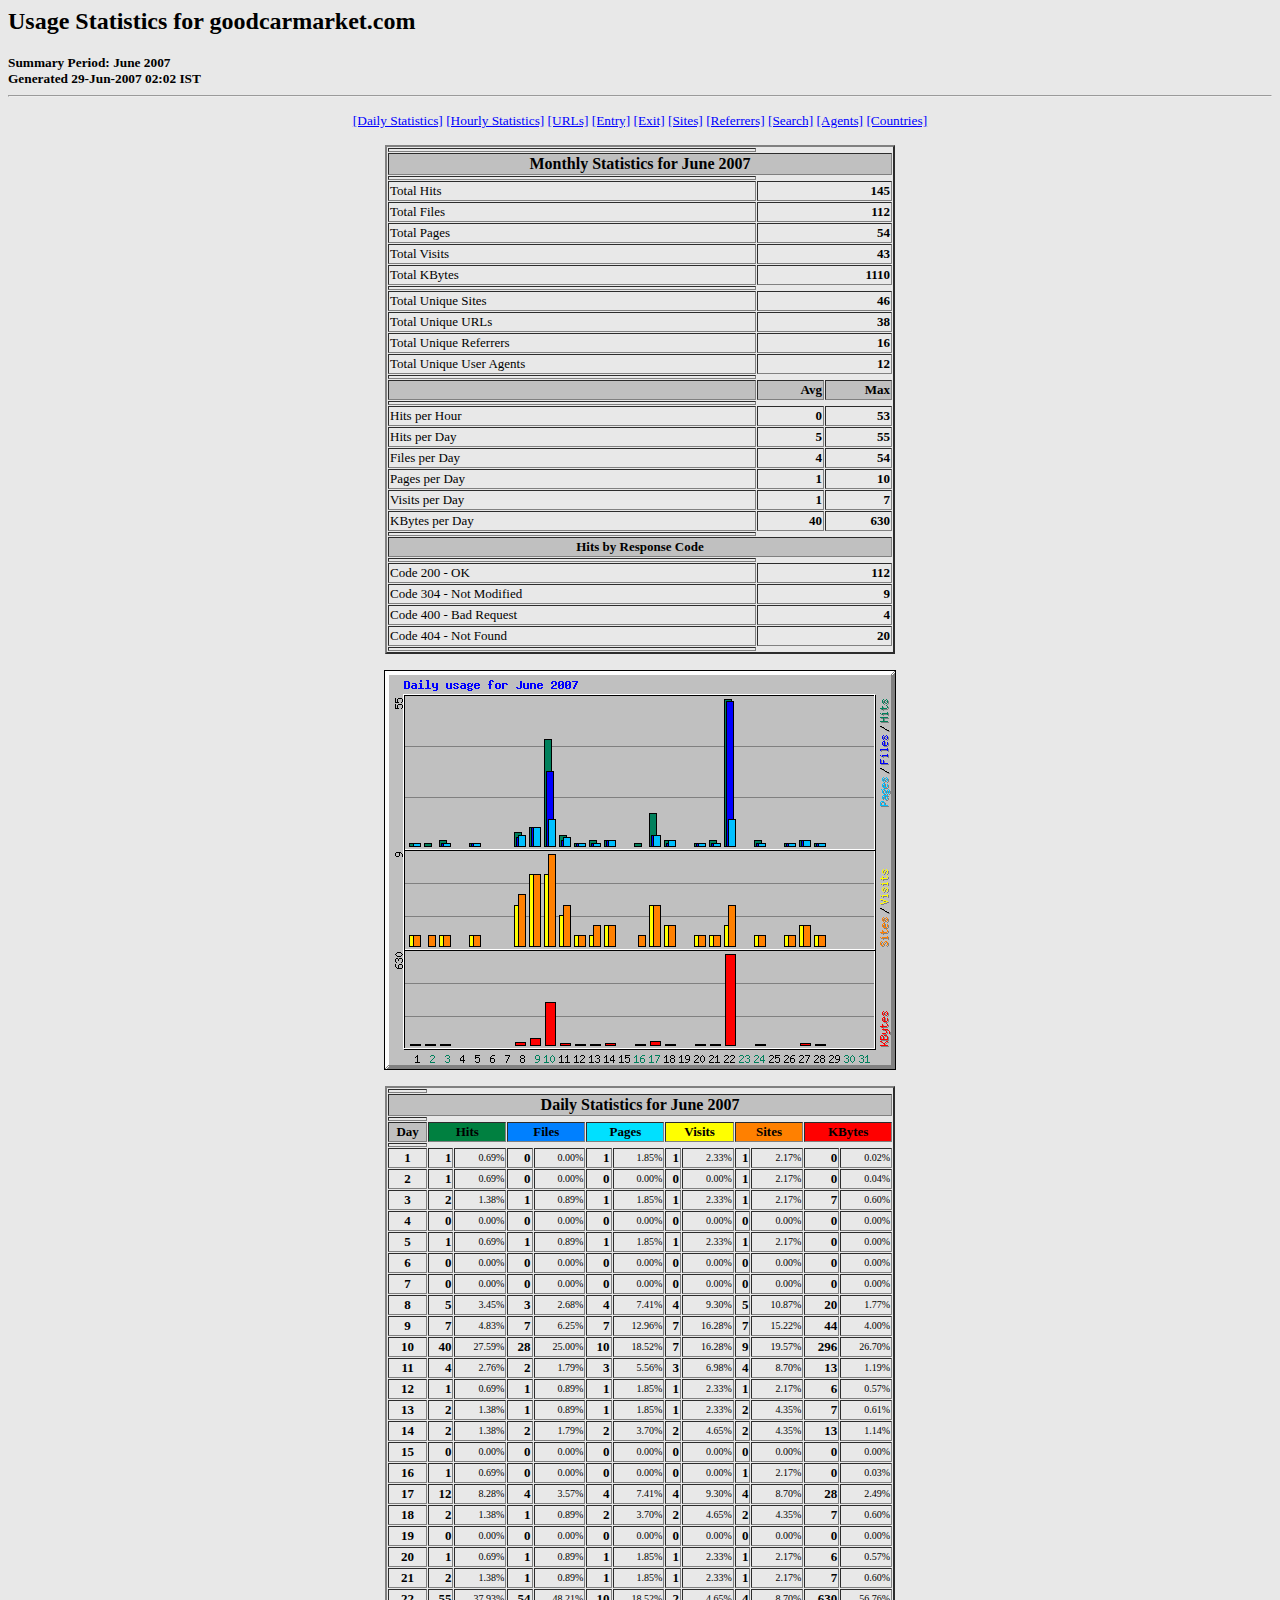
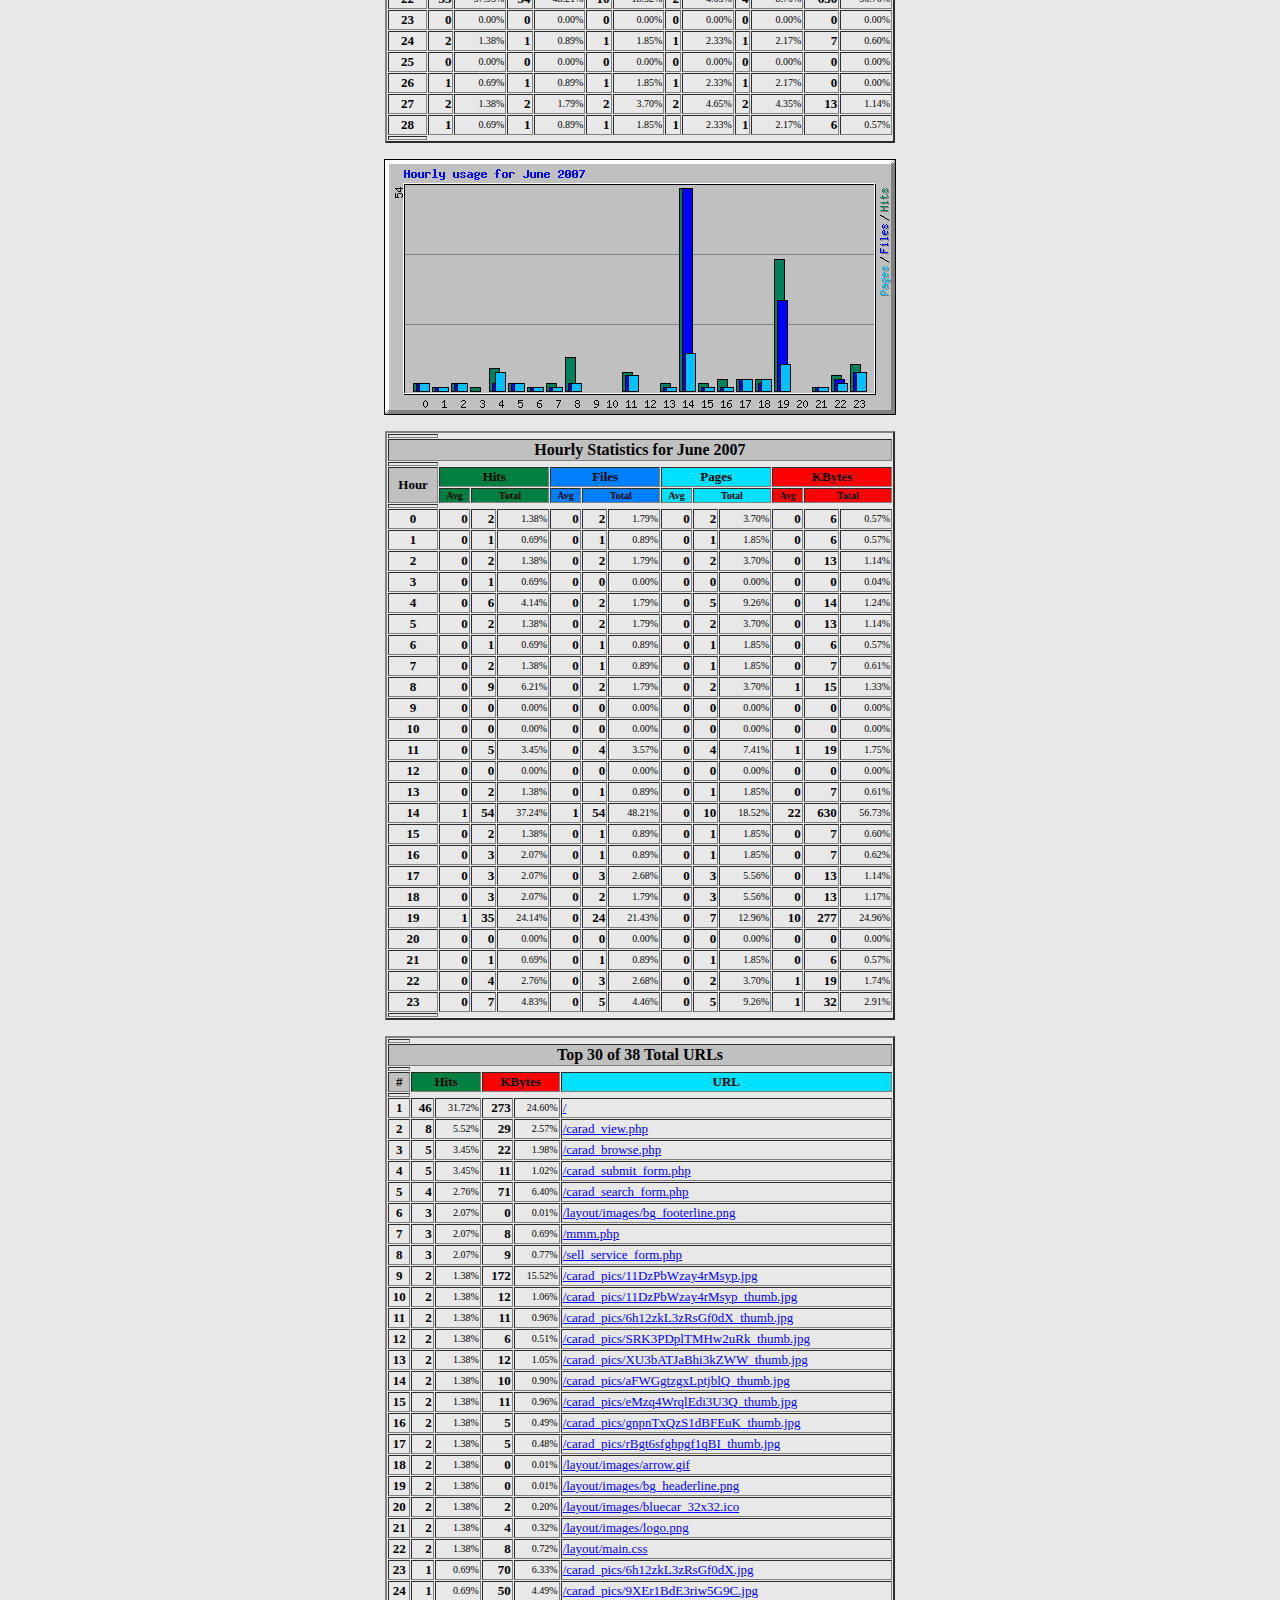
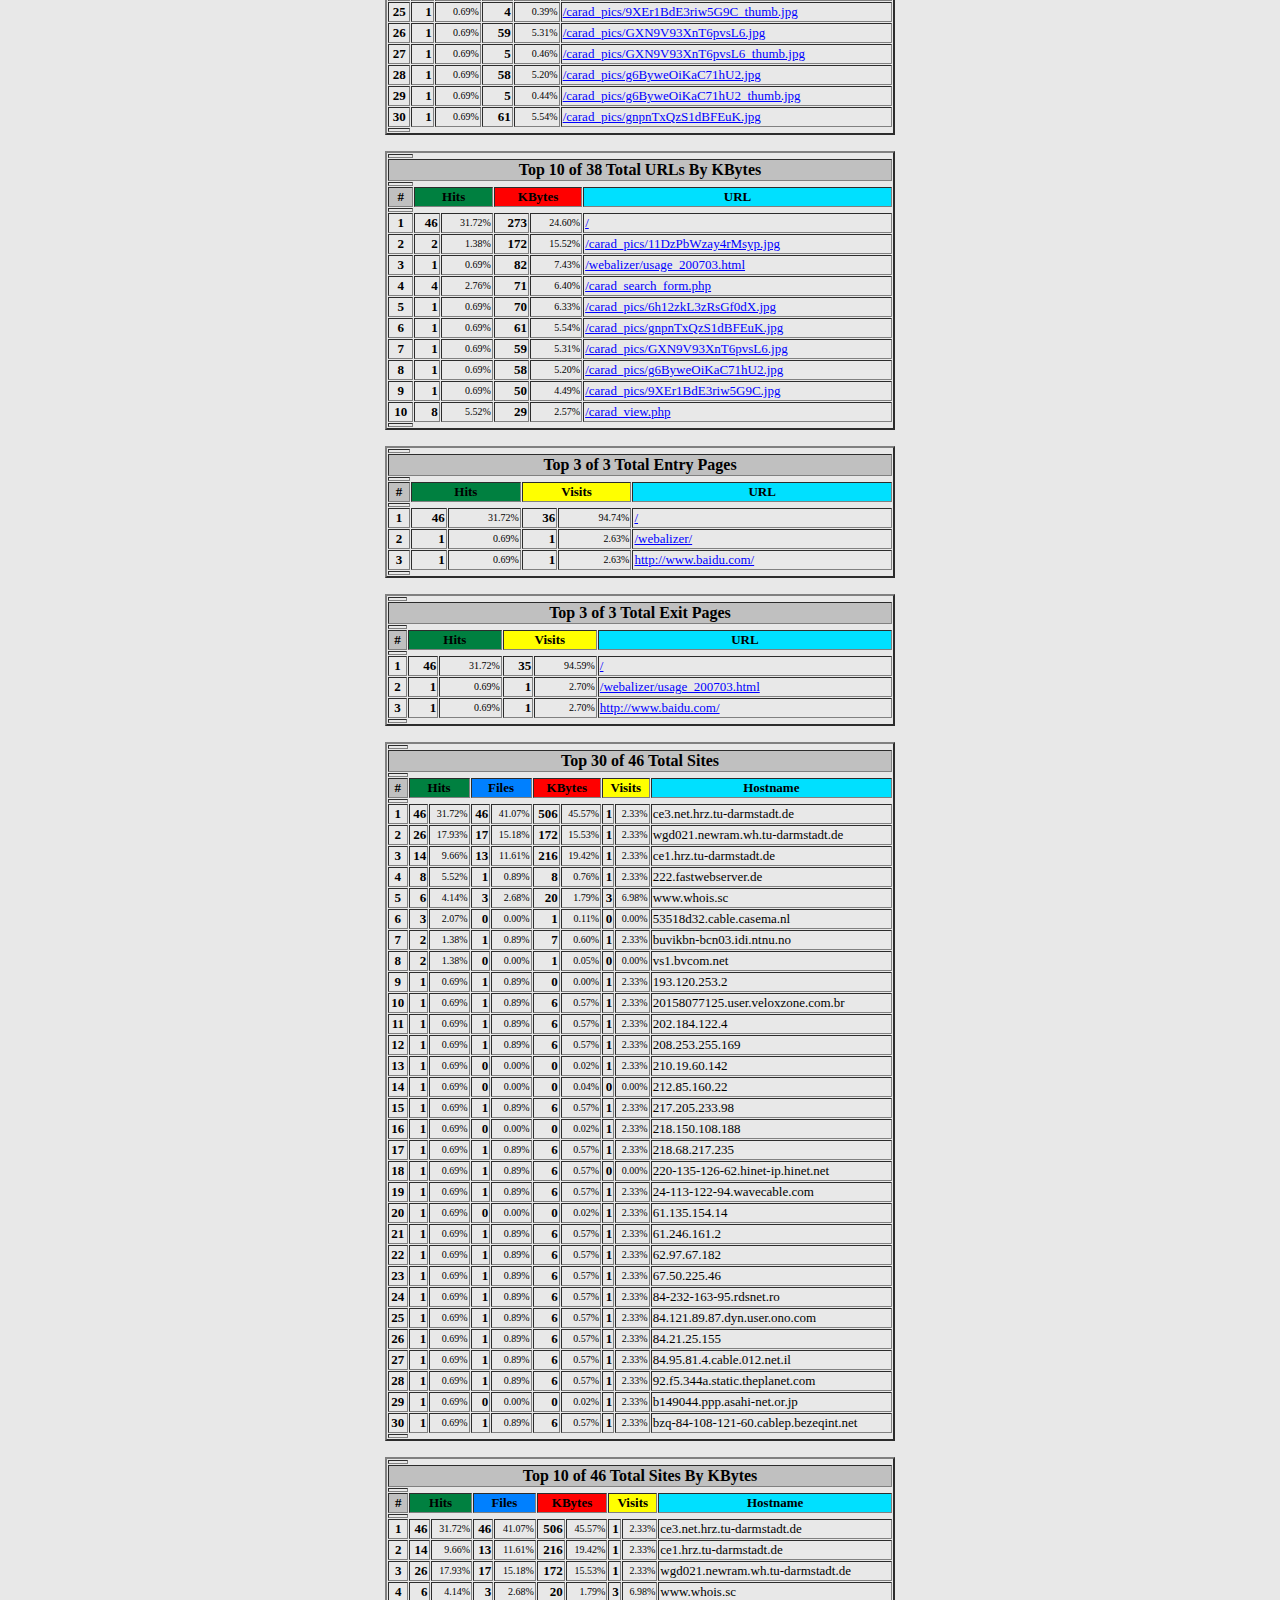
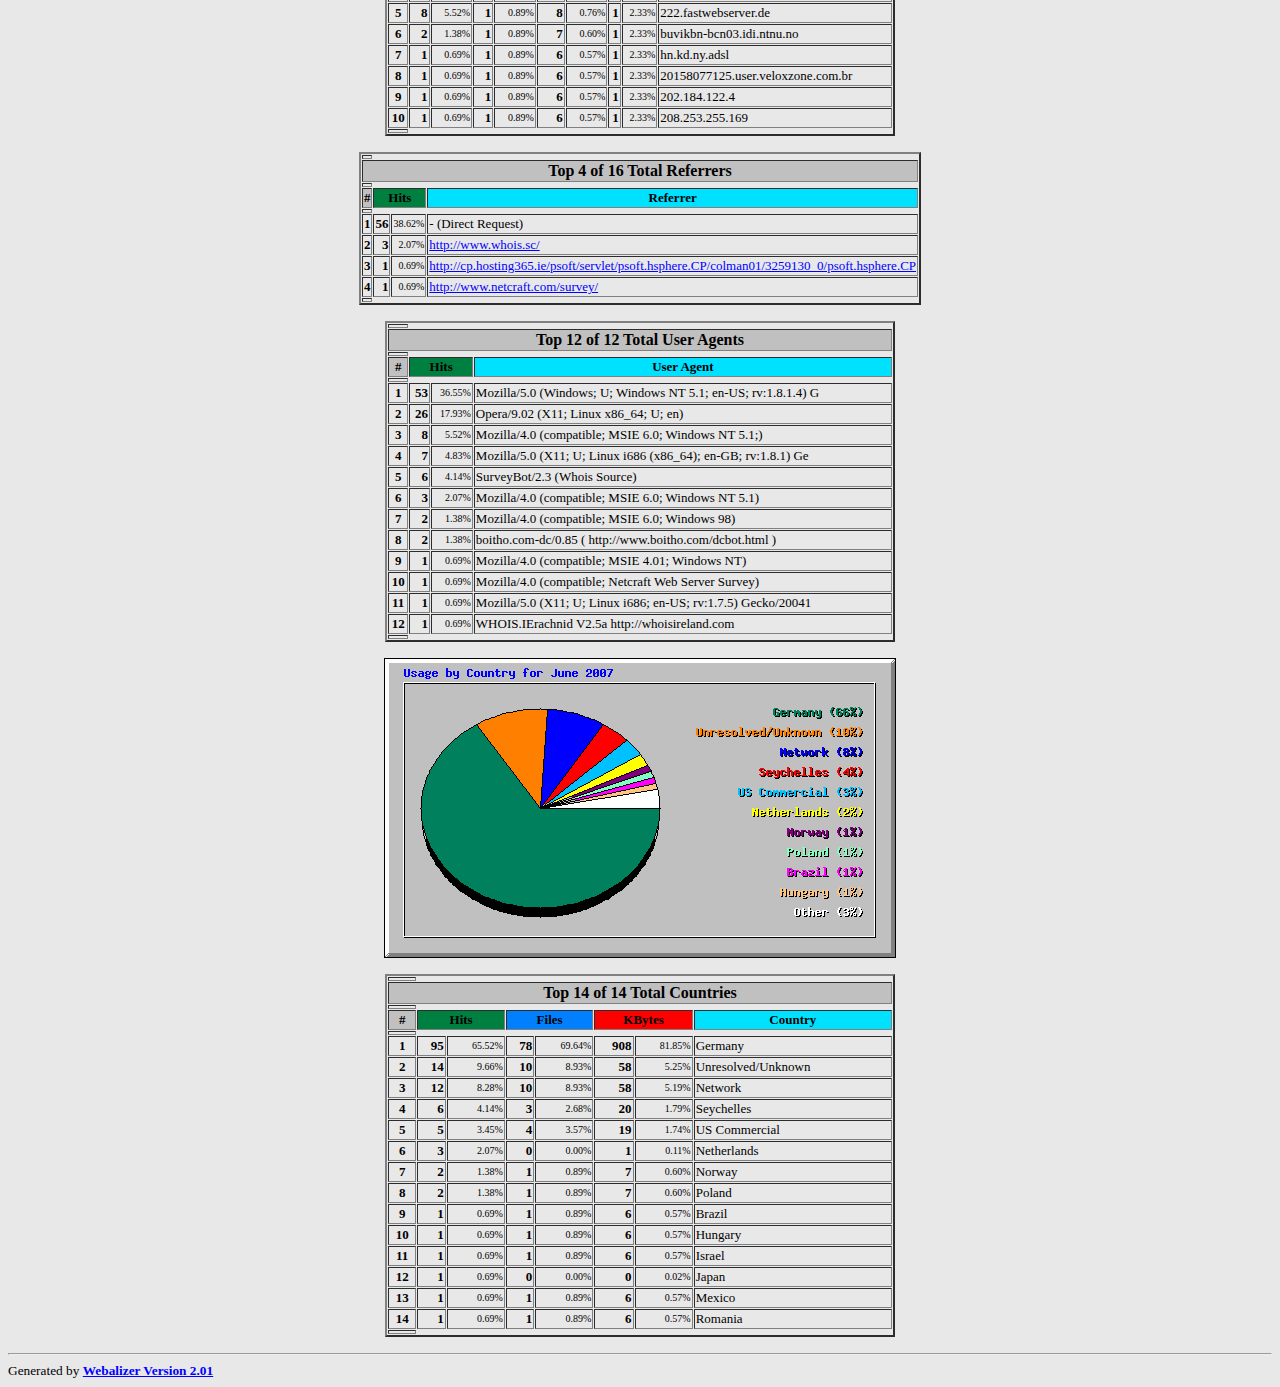
<file: webalizer/usage_200706.html>
<!DOCTYPE HTML PUBLIC "-//W3C//DTD HTML 4.0 Transitional//EN">

<!-- Generated by The Webalizer  Ver. 2.01-10 -->
<!--                                          -->
<!-- Copyright 1997-2000 Bradford L. Barrett  -->
<!-- (brad@mrunix.net  http://www.mrunix.net) -->
<!--                                          -->
<!-- Distributed under the GNU GPL  Version 2 -->
<!--        Full text may be found at:        -->
<!--     http://www.mrunix.net/webalizer/     -->
<!--                                          -->
<!--  Give the power back to the programmers  -->
<!--   Support the Free Software Foundation   -->
<!--           (http://www.fsf.org)           -->
<!--                                          -->
<!-- *** Generated: 29-Jun-2007 02:02 IST *** -->

<HTML>
<HEAD>
 <TITLE>Usage Statistics for goodcarmarket.com - June 2007</TITLE>
</HEAD>

<BODY BGCOLOR="#E8E8E8" TEXT="#000000" LINK="#0000FF" VLINK="#FF0000">
<H2>Usage Statistics for goodcarmarket.com</H2>
<SMALL><STRONG>
Summary Period: June 2007<BR>
Generated 29-Jun-2007 02:02 IST<BR>
</STRONG></SMALL>
<CENTER>
<HR>
<P>
<SMALL>
<A HREF="#DAYSTATS">[Daily Statistics]</A>
<A HREF="#HOURSTATS">[Hourly Statistics]</A>
<A HREF="#TOPURLS">[URLs]</A>
<A HREF="#TOPENTRY">[Entry]</A>
<A HREF="#TOPEXIT">[Exit]</A>
<A HREF="#TOPSITES">[Sites]</A>
<A HREF="#TOPREFS">[Referrers]</A>
<A HREF="#TOPSEARCH">[Search]</A>
<A HREF="#TOPAGENTS">[Agents]</A>
<A HREF="#TOPCTRYS">[Countries]</A>
</SMALL>
<P>
<TABLE WIDTH=510 BORDER=2 CELLSPACING=1 CELLPADDING=1>
<TR><TH HEIGHT=4></TH></TR>
<TR><TH COLSPAN=3 ALIGN=center BGCOLOR="#C0C0C0">Monthly Statistics for June 2007</TH></TR>
<TR><TH HEIGHT=4></TH></TR>
<TR><TD WIDTH=380><FONT SIZE="-1">Total Hits</FONT></TD>
<TD ALIGN=right COLSPAN=2><FONT SIZE="-1"><B>145</B></FONT></TD></TR>
<TR><TD WIDTH=380><FONT SIZE="-1">Total Files</FONT></TD>
<TD ALIGN=right COLSPAN=2><FONT SIZE="-1"><B>112</B></FONT></TD></TR>
<TR><TD WIDTH=380><FONT SIZE="-1">Total Pages</FONT></TD>
<TD ALIGN=right COLSPAN=2><FONT SIZE="-1"><B>54</B></FONT></TD></TR>
<TR><TD WIDTH=380><FONT SIZE="-1">Total Visits</FONT></TD>
<TD ALIGN=right COLSPAN=2><FONT SIZE="-1"><B>43</B></FONT></TD></TR>
<TR><TD WIDTH=380><FONT SIZE="-1">Total KBytes</FONT></TD>
<TD ALIGN=right COLSPAN=2><FONT SIZE="-1"><B>1110</B></FONT></TD></TR>
<TR><TH HEIGHT=4></TH></TR>
<TR><TD WIDTH=380><FONT SIZE="-1">Total Unique Sites</FONT></TD>
<TD ALIGN=right COLSPAN=2><FONT SIZE="-1"><B>46</B></FONT></TD></TR>
<TR><TD WIDTH=380><FONT SIZE="-1">Total Unique URLs</FONT></TD>
<TD ALIGN=right COLSPAN=2><FONT SIZE="-1"><B>38</B></FONT></TD></TR>
<TR><TD WIDTH=380><FONT SIZE="-1">Total Unique Referrers</FONT></TD>
<TD ALIGN=right COLSPAN=2><FONT SIZE="-1"><B>16</B></FONT></TD></TR>
<TR><TD WIDTH=380><FONT SIZE="-1">Total Unique User Agents</FONT></TD>
<TD ALIGN=right COLSPAN=2><FONT SIZE="-1"><B>12</B></FONT></TD></TR>
<TR><TH HEIGHT=4></TH></TR>
<TR><TH WIDTH=380 BGCOLOR="#C0C0C0"><FONT SIZE=-1 COLOR="#C0C0C0">.</FONT></TH>
<TH WIDTH=65 BGCOLOR="#C0C0C0" ALIGN=right><FONT SIZE=-1>Avg </FONT></TH>
<TH WIDTH=65 BGCOLOR="#C0C0C0" ALIGN=right><FONT SIZE=-1>Max </FONT></TH></TR>
<TR><TH HEIGHT=4></TH></TR>
<TR><TD><FONT SIZE="-1">Hits per Hour</FONT></TD>
<TD ALIGN=right WIDTH=65><FONT SIZE="-1"><B>0</B></FONT></TD>
<TD WIDTH=65 ALIGN=right><FONT SIZE=-1><B>53</B></FONT></TD></TR>
<TR><TD><FONT SIZE="-1">Hits per Day</FONT></TD>
<TD ALIGN=right WIDTH=65><FONT SIZE="-1"><B>5</B></FONT></TD>
<TD WIDTH=65 ALIGN=right><FONT SIZE=-1><B>55</B></FONT></TD></TR>
<TR><TD><FONT SIZE="-1">Files per Day</FONT></TD>
<TD ALIGN=right WIDTH=65><FONT SIZE="-1"><B>4</B></FONT></TD>
<TD WIDTH=65 ALIGN=right><FONT SIZE=-1><B>54</B></FONT></TD></TR>
<TR><TD><FONT SIZE="-1">Pages per Day</FONT></TD>
<TD ALIGN=right WIDTH=65><FONT SIZE="-1"><B>1</B></FONT></TD>
<TD WIDTH=65 ALIGN=right><FONT SIZE=-1><B>10</B></FONT></TD></TR>
<TR><TD><FONT SIZE="-1">Visits per Day</FONT></TD>
<TD ALIGN=right WIDTH=65><FONT SIZE="-1"><B>1</B></FONT></TD>
<TD WIDTH=65 ALIGN=right><FONT SIZE=-1><B>7</B></FONT></TD></TR>
<TR><TD><FONT SIZE="-1">KBytes per Day</FONT></TD>
<TD ALIGN=right WIDTH=65><FONT SIZE="-1"><B>40</B></FONT></TD>
<TD WIDTH=65 ALIGN=right><FONT SIZE=-1><B>630</B></FONT></TD></TR>
<TR><TH HEIGHT=4></TH></TR>
<TR><TH COLSPAN=3 ALIGN=center BGCOLOR="#C0C0C0">
<FONT SIZE="-1">Hits by Response Code</FONT></TH></TR>
<TR><TH HEIGHT=4></TH></TR>
<TR><TD><FONT SIZE="-1">Code 200 - OK</FONT></TD>
<TD ALIGN=right COLSPAN=2><FONT SIZE="-1"><B>112</B></FONT></TD></TR>
<TR><TD><FONT SIZE="-1">Code 304 - Not Modified</FONT></TD>
<TD ALIGN=right COLSPAN=2><FONT SIZE="-1"><B>9</B></FONT></TD></TR>
<TR><TD><FONT SIZE="-1">Code 400 - Bad Request</FONT></TD>
<TD ALIGN=right COLSPAN=2><FONT SIZE="-1"><B>4</B></FONT></TD></TR>
<TR><TD><FONT SIZE="-1">Code 404 - Not Found</FONT></TD>
<TD ALIGN=right COLSPAN=2><FONT SIZE="-1"><B>20</B></FONT></TD></TR>
<TR><TH HEIGHT=4></TH></TR>
</TABLE>
<P>
<A NAME="DAYSTATS"></A>
<IMG SRC="daily_usage_200706.png" ALT="Daily usage for June 2007" HEIGHT=400 WIDTH=512><P>
<TABLE WIDTH=510 BORDER=2 CELLSPACING=1 CELLPADDING=1>
<TR><TH HEIGHT=4></TH></TR>
<TR><TH BGCOLOR="#C0C0C0" COLSPAN=13 ALIGN=center>Daily Statistics for June 2007</TH></TR>
<TR><TH HEIGHT=4></TH></TR>
<TR><TH ALIGN=center BGCOLOR="#C0C0C0"><FONT SIZE="-1">Day</FONT></TH>
<TH ALIGN=center BGCOLOR="#008040" COLSPAN=2><FONT SIZE="-1">Hits</FONT></TH>
<TH ALIGN=center BGCOLOR="#0080FF" COLSPAN=2><FONT SIZE="-1">Files</FONT></TH>
<TH ALIGN=center BGCOLOR="#00E0FF" COLSPAN=2><FONT SIZE="-1">Pages</FONT></TH>
<TH ALIGN=center BGCOLOR="#FFFF00" COLSPAN=2><FONT SIZE="-1">Visits</FONT></TH>
<TH ALIGN=center BGCOLOR="#FF8000" COLSPAN=2><FONT SIZE="-1">Sites</FONT></TH>
<TH ALIGN=center BGCOLOR="#FF0000" COLSPAN=2><FONT SIZE="-1">KBytes</FONT></TH></TR>
<TR><TH HEIGHT=4></TH></TR>
<TR><TD ALIGN=center><FONT SIZE="-1"><B>1</B></FONT></TD>
<TD ALIGN=right><FONT SIZE="-1"><B>1</B></FONT></TD>
<TD ALIGN=right><FONT SIZE="-2">0.69%</FONT></TD>
<TD ALIGN=right><FONT SIZE="-1"><B>0</B></FONT></TD>
<TD ALIGN=right><FONT SIZE="-2">0.00%</FONT></TD>
<TD ALIGN=right><FONT SIZE="-1"><B>1</B></FONT></TD>
<TD ALIGN=right><FONT SIZE="-2">1.85%</FONT></TD>
<TD ALIGN=right><FONT SIZE="-1"><B>1</B></FONT></TD>
<TD ALIGN=right><FONT SIZE="-2">2.33%</FONT></TD>
<TD ALIGN=right><FONT SIZE="-1"><B>1</B></FONT></TD>
<TD ALIGN=right><FONT SIZE="-2">2.17%</FONT></TD>
<TD ALIGN=right><FONT SIZE="-1"><B>0</B></FONT></TD>
<TD ALIGN=right><FONT SIZE="-2">0.02%</FONT></TD></TR>
<TR><TD ALIGN=center><FONT SIZE="-1"><B>2</B></FONT></TD>
<TD ALIGN=right><FONT SIZE="-1"><B>1</B></FONT></TD>
<TD ALIGN=right><FONT SIZE="-2">0.69%</FONT></TD>
<TD ALIGN=right><FONT SIZE="-1"><B>0</B></FONT></TD>
<TD ALIGN=right><FONT SIZE="-2">0.00%</FONT></TD>
<TD ALIGN=right><FONT SIZE="-1"><B>0</B></FONT></TD>
<TD ALIGN=right><FONT SIZE="-2">0.00%</FONT></TD>
<TD ALIGN=right><FONT SIZE="-1"><B>0</B></FONT></TD>
<TD ALIGN=right><FONT SIZE="-2">0.00%</FONT></TD>
<TD ALIGN=right><FONT SIZE="-1"><B>1</B></FONT></TD>
<TD ALIGN=right><FONT SIZE="-2">2.17%</FONT></TD>
<TD ALIGN=right><FONT SIZE="-1"><B>0</B></FONT></TD>
<TD ALIGN=right><FONT SIZE="-2">0.04%</FONT></TD></TR>
<TR><TD ALIGN=center><FONT SIZE="-1"><B>3</B></FONT></TD>
<TD ALIGN=right><FONT SIZE="-1"><B>2</B></FONT></TD>
<TD ALIGN=right><FONT SIZE="-2">1.38%</FONT></TD>
<TD ALIGN=right><FONT SIZE="-1"><B>1</B></FONT></TD>
<TD ALIGN=right><FONT SIZE="-2">0.89%</FONT></TD>
<TD ALIGN=right><FONT SIZE="-1"><B>1</B></FONT></TD>
<TD ALIGN=right><FONT SIZE="-2">1.85%</FONT></TD>
<TD ALIGN=right><FONT SIZE="-1"><B>1</B></FONT></TD>
<TD ALIGN=right><FONT SIZE="-2">2.33%</FONT></TD>
<TD ALIGN=right><FONT SIZE="-1"><B>1</B></FONT></TD>
<TD ALIGN=right><FONT SIZE="-2">2.17%</FONT></TD>
<TD ALIGN=right><FONT SIZE="-1"><B>7</B></FONT></TD>
<TD ALIGN=right><FONT SIZE="-2">0.60%</FONT></TD></TR>
<TR><TD ALIGN=center><FONT SIZE="-1"><B>4</B></FONT></TD>
<TD ALIGN=right><FONT SIZE="-1"><B>0</B></FONT></TD>
<TD ALIGN=right><FONT SIZE="-2">0.00%</FONT></TD>
<TD ALIGN=right><FONT SIZE="-1"><B>0</B></FONT></TD>
<TD ALIGN=right><FONT SIZE="-2">0.00%</FONT></TD>
<TD ALIGN=right><FONT SIZE="-1"><B>0</B></FONT></TD>
<TD ALIGN=right><FONT SIZE="-2">0.00%</FONT></TD>
<TD ALIGN=right><FONT SIZE="-1"><B>0</B></FONT></TD>
<TD ALIGN=right><FONT SIZE="-2">0.00%</FONT></TD>
<TD ALIGN=right><FONT SIZE="-1"><B>0</B></FONT></TD>
<TD ALIGN=right><FONT SIZE="-2">0.00%</FONT></TD>
<TD ALIGN=right><FONT SIZE="-1"><B>0</B></FONT></TD>
<TD ALIGN=right><FONT SIZE="-2">0.00%</FONT></TD></TR>
<TR><TD ALIGN=center><FONT SIZE="-1"><B>5</B></FONT></TD>
<TD ALIGN=right><FONT SIZE="-1"><B>1</B></FONT></TD>
<TD ALIGN=right><FONT SIZE="-2">0.69%</FONT></TD>
<TD ALIGN=right><FONT SIZE="-1"><B>1</B></FONT></TD>
<TD ALIGN=right><FONT SIZE="-2">0.89%</FONT></TD>
<TD ALIGN=right><FONT SIZE="-1"><B>1</B></FONT></TD>
<TD ALIGN=right><FONT SIZE="-2">1.85%</FONT></TD>
<TD ALIGN=right><FONT SIZE="-1"><B>1</B></FONT></TD>
<TD ALIGN=right><FONT SIZE="-2">2.33%</FONT></TD>
<TD ALIGN=right><FONT SIZE="-1"><B>1</B></FONT></TD>
<TD ALIGN=right><FONT SIZE="-2">2.17%</FONT></TD>
<TD ALIGN=right><FONT SIZE="-1"><B>0</B></FONT></TD>
<TD ALIGN=right><FONT SIZE="-2">0.00%</FONT></TD></TR>
<TR><TD ALIGN=center><FONT SIZE="-1"><B>6</B></FONT></TD>
<TD ALIGN=right><FONT SIZE="-1"><B>0</B></FONT></TD>
<TD ALIGN=right><FONT SIZE="-2">0.00%</FONT></TD>
<TD ALIGN=right><FONT SIZE="-1"><B>0</B></FONT></TD>
<TD ALIGN=right><FONT SIZE="-2">0.00%</FONT></TD>
<TD ALIGN=right><FONT SIZE="-1"><B>0</B></FONT></TD>
<TD ALIGN=right><FONT SIZE="-2">0.00%</FONT></TD>
<TD ALIGN=right><FONT SIZE="-1"><B>0</B></FONT></TD>
<TD ALIGN=right><FONT SIZE="-2">0.00%</FONT></TD>
<TD ALIGN=right><FONT SIZE="-1"><B>0</B></FONT></TD>
<TD ALIGN=right><FONT SIZE="-2">0.00%</FONT></TD>
<TD ALIGN=right><FONT SIZE="-1"><B>0</B></FONT></TD>
<TD ALIGN=right><FONT SIZE="-2">0.00%</FONT></TD></TR>
<TR><TD ALIGN=center><FONT SIZE="-1"><B>7</B></FONT></TD>
<TD ALIGN=right><FONT SIZE="-1"><B>0</B></FONT></TD>
<TD ALIGN=right><FONT SIZE="-2">0.00%</FONT></TD>
<TD ALIGN=right><FONT SIZE="-1"><B>0</B></FONT></TD>
<TD ALIGN=right><FONT SIZE="-2">0.00%</FONT></TD>
<TD ALIGN=right><FONT SIZE="-1"><B>0</B></FONT></TD>
<TD ALIGN=right><FONT SIZE="-2">0.00%</FONT></TD>
<TD ALIGN=right><FONT SIZE="-1"><B>0</B></FONT></TD>
<TD ALIGN=right><FONT SIZE="-2">0.00%</FONT></TD>
<TD ALIGN=right><FONT SIZE="-1"><B>0</B></FONT></TD>
<TD ALIGN=right><FONT SIZE="-2">0.00%</FONT></TD>
<TD ALIGN=right><FONT SIZE="-1"><B>0</B></FONT></TD>
<TD ALIGN=right><FONT SIZE="-2">0.00%</FONT></TD></TR>
<TR><TD ALIGN=center><FONT SIZE="-1"><B>8</B></FONT></TD>
<TD ALIGN=right><FONT SIZE="-1"><B>5</B></FONT></TD>
<TD ALIGN=right><FONT SIZE="-2">3.45%</FONT></TD>
<TD ALIGN=right><FONT SIZE="-1"><B>3</B></FONT></TD>
<TD ALIGN=right><FONT SIZE="-2">2.68%</FONT></TD>
<TD ALIGN=right><FONT SIZE="-1"><B>4</B></FONT></TD>
<TD ALIGN=right><FONT SIZE="-2">7.41%</FONT></TD>
<TD ALIGN=right><FONT SIZE="-1"><B>4</B></FONT></TD>
<TD ALIGN=right><FONT SIZE="-2">9.30%</FONT></TD>
<TD ALIGN=right><FONT SIZE="-1"><B>5</B></FONT></TD>
<TD ALIGN=right><FONT SIZE="-2">10.87%</FONT></TD>
<TD ALIGN=right><FONT SIZE="-1"><B>20</B></FONT></TD>
<TD ALIGN=right><FONT SIZE="-2">1.77%</FONT></TD></TR>
<TR><TD ALIGN=center><FONT SIZE="-1"><B>9</B></FONT></TD>
<TD ALIGN=right><FONT SIZE="-1"><B>7</B></FONT></TD>
<TD ALIGN=right><FONT SIZE="-2">4.83%</FONT></TD>
<TD ALIGN=right><FONT SIZE="-1"><B>7</B></FONT></TD>
<TD ALIGN=right><FONT SIZE="-2">6.25%</FONT></TD>
<TD ALIGN=right><FONT SIZE="-1"><B>7</B></FONT></TD>
<TD ALIGN=right><FONT SIZE="-2">12.96%</FONT></TD>
<TD ALIGN=right><FONT SIZE="-1"><B>7</B></FONT></TD>
<TD ALIGN=right><FONT SIZE="-2">16.28%</FONT></TD>
<TD ALIGN=right><FONT SIZE="-1"><B>7</B></FONT></TD>
<TD ALIGN=right><FONT SIZE="-2">15.22%</FONT></TD>
<TD ALIGN=right><FONT SIZE="-1"><B>44</B></FONT></TD>
<TD ALIGN=right><FONT SIZE="-2">4.00%</FONT></TD></TR>
<TR><TD ALIGN=center><FONT SIZE="-1"><B>10</B></FONT></TD>
<TD ALIGN=right><FONT SIZE="-1"><B>40</B></FONT></TD>
<TD ALIGN=right><FONT SIZE="-2">27.59%</FONT></TD>
<TD ALIGN=right><FONT SIZE="-1"><B>28</B></FONT></TD>
<TD ALIGN=right><FONT SIZE="-2">25.00%</FONT></TD>
<TD ALIGN=right><FONT SIZE="-1"><B>10</B></FONT></TD>
<TD ALIGN=right><FONT SIZE="-2">18.52%</FONT></TD>
<TD ALIGN=right><FONT SIZE="-1"><B>7</B></FONT></TD>
<TD ALIGN=right><FONT SIZE="-2">16.28%</FONT></TD>
<TD ALIGN=right><FONT SIZE="-1"><B>9</B></FONT></TD>
<TD ALIGN=right><FONT SIZE="-2">19.57%</FONT></TD>
<TD ALIGN=right><FONT SIZE="-1"><B>296</B></FONT></TD>
<TD ALIGN=right><FONT SIZE="-2">26.70%</FONT></TD></TR>
<TR><TD ALIGN=center><FONT SIZE="-1"><B>11</B></FONT></TD>
<TD ALIGN=right><FONT SIZE="-1"><B>4</B></FONT></TD>
<TD ALIGN=right><FONT SIZE="-2">2.76%</FONT></TD>
<TD ALIGN=right><FONT SIZE="-1"><B>2</B></FONT></TD>
<TD ALIGN=right><FONT SIZE="-2">1.79%</FONT></TD>
<TD ALIGN=right><FONT SIZE="-1"><B>3</B></FONT></TD>
<TD ALIGN=right><FONT SIZE="-2">5.56%</FONT></TD>
<TD ALIGN=right><FONT SIZE="-1"><B>3</B></FONT></TD>
<TD ALIGN=right><FONT SIZE="-2">6.98%</FONT></TD>
<TD ALIGN=right><FONT SIZE="-1"><B>4</B></FONT></TD>
<TD ALIGN=right><FONT SIZE="-2">8.70%</FONT></TD>
<TD ALIGN=right><FONT SIZE="-1"><B>13</B></FONT></TD>
<TD ALIGN=right><FONT SIZE="-2">1.19%</FONT></TD></TR>
<TR><TD ALIGN=center><FONT SIZE="-1"><B>12</B></FONT></TD>
<TD ALIGN=right><FONT SIZE="-1"><B>1</B></FONT></TD>
<TD ALIGN=right><FONT SIZE="-2">0.69%</FONT></TD>
<TD ALIGN=right><FONT SIZE="-1"><B>1</B></FONT></TD>
<TD ALIGN=right><FONT SIZE="-2">0.89%</FONT></TD>
<TD ALIGN=right><FONT SIZE="-1"><B>1</B></FONT></TD>
<TD ALIGN=right><FONT SIZE="-2">1.85%</FONT></TD>
<TD ALIGN=right><FONT SIZE="-1"><B>1</B></FONT></TD>
<TD ALIGN=right><FONT SIZE="-2">2.33%</FONT></TD>
<TD ALIGN=right><FONT SIZE="-1"><B>1</B></FONT></TD>
<TD ALIGN=right><FONT SIZE="-2">2.17%</FONT></TD>
<TD ALIGN=right><FONT SIZE="-1"><B>6</B></FONT></TD>
<TD ALIGN=right><FONT SIZE="-2">0.57%</FONT></TD></TR>
<TR><TD ALIGN=center><FONT SIZE="-1"><B>13</B></FONT></TD>
<TD ALIGN=right><FONT SIZE="-1"><B>2</B></FONT></TD>
<TD ALIGN=right><FONT SIZE="-2">1.38%</FONT></TD>
<TD ALIGN=right><FONT SIZE="-1"><B>1</B></FONT></TD>
<TD ALIGN=right><FONT SIZE="-2">0.89%</FONT></TD>
<TD ALIGN=right><FONT SIZE="-1"><B>1</B></FONT></TD>
<TD ALIGN=right><FONT SIZE="-2">1.85%</FONT></TD>
<TD ALIGN=right><FONT SIZE="-1"><B>1</B></FONT></TD>
<TD ALIGN=right><FONT SIZE="-2">2.33%</FONT></TD>
<TD ALIGN=right><FONT SIZE="-1"><B>2</B></FONT></TD>
<TD ALIGN=right><FONT SIZE="-2">4.35%</FONT></TD>
<TD ALIGN=right><FONT SIZE="-1"><B>7</B></FONT></TD>
<TD ALIGN=right><FONT SIZE="-2">0.61%</FONT></TD></TR>
<TR><TD ALIGN=center><FONT SIZE="-1"><B>14</B></FONT></TD>
<TD ALIGN=right><FONT SIZE="-1"><B>2</B></FONT></TD>
<TD ALIGN=right><FONT SIZE="-2">1.38%</FONT></TD>
<TD ALIGN=right><FONT SIZE="-1"><B>2</B></FONT></TD>
<TD ALIGN=right><FONT SIZE="-2">1.79%</FONT></TD>
<TD ALIGN=right><FONT SIZE="-1"><B>2</B></FONT></TD>
<TD ALIGN=right><FONT SIZE="-2">3.70%</FONT></TD>
<TD ALIGN=right><FONT SIZE="-1"><B>2</B></FONT></TD>
<TD ALIGN=right><FONT SIZE="-2">4.65%</FONT></TD>
<TD ALIGN=right><FONT SIZE="-1"><B>2</B></FONT></TD>
<TD ALIGN=right><FONT SIZE="-2">4.35%</FONT></TD>
<TD ALIGN=right><FONT SIZE="-1"><B>13</B></FONT></TD>
<TD ALIGN=right><FONT SIZE="-2">1.14%</FONT></TD></TR>
<TR><TD ALIGN=center><FONT SIZE="-1"><B>15</B></FONT></TD>
<TD ALIGN=right><FONT SIZE="-1"><B>0</B></FONT></TD>
<TD ALIGN=right><FONT SIZE="-2">0.00%</FONT></TD>
<TD ALIGN=right><FONT SIZE="-1"><B>0</B></FONT></TD>
<TD ALIGN=right><FONT SIZE="-2">0.00%</FONT></TD>
<TD ALIGN=right><FONT SIZE="-1"><B>0</B></FONT></TD>
<TD ALIGN=right><FONT SIZE="-2">0.00%</FONT></TD>
<TD ALIGN=right><FONT SIZE="-1"><B>0</B></FONT></TD>
<TD ALIGN=right><FONT SIZE="-2">0.00%</FONT></TD>
<TD ALIGN=right><FONT SIZE="-1"><B>0</B></FONT></TD>
<TD ALIGN=right><FONT SIZE="-2">0.00%</FONT></TD>
<TD ALIGN=right><FONT SIZE="-1"><B>0</B></FONT></TD>
<TD ALIGN=right><FONT SIZE="-2">0.00%</FONT></TD></TR>
<TR><TD ALIGN=center><FONT SIZE="-1"><B>16</B></FONT></TD>
<TD ALIGN=right><FONT SIZE="-1"><B>1</B></FONT></TD>
<TD ALIGN=right><FONT SIZE="-2">0.69%</FONT></TD>
<TD ALIGN=right><FONT SIZE="-1"><B>0</B></FONT></TD>
<TD ALIGN=right><FONT SIZE="-2">0.00%</FONT></TD>
<TD ALIGN=right><FONT SIZE="-1"><B>0</B></FONT></TD>
<TD ALIGN=right><FONT SIZE="-2">0.00%</FONT></TD>
<TD ALIGN=right><FONT SIZE="-1"><B>0</B></FONT></TD>
<TD ALIGN=right><FONT SIZE="-2">0.00%</FONT></TD>
<TD ALIGN=right><FONT SIZE="-1"><B>1</B></FONT></TD>
<TD ALIGN=right><FONT SIZE="-2">2.17%</FONT></TD>
<TD ALIGN=right><FONT SIZE="-1"><B>0</B></FONT></TD>
<TD ALIGN=right><FONT SIZE="-2">0.03%</FONT></TD></TR>
<TR><TD ALIGN=center><FONT SIZE="-1"><B>17</B></FONT></TD>
<TD ALIGN=right><FONT SIZE="-1"><B>12</B></FONT></TD>
<TD ALIGN=right><FONT SIZE="-2">8.28%</FONT></TD>
<TD ALIGN=right><FONT SIZE="-1"><B>4</B></FONT></TD>
<TD ALIGN=right><FONT SIZE="-2">3.57%</FONT></TD>
<TD ALIGN=right><FONT SIZE="-1"><B>4</B></FONT></TD>
<TD ALIGN=right><FONT SIZE="-2">7.41%</FONT></TD>
<TD ALIGN=right><FONT SIZE="-1"><B>4</B></FONT></TD>
<TD ALIGN=right><FONT SIZE="-2">9.30%</FONT></TD>
<TD ALIGN=right><FONT SIZE="-1"><B>4</B></FONT></TD>
<TD ALIGN=right><FONT SIZE="-2">8.70%</FONT></TD>
<TD ALIGN=right><FONT SIZE="-1"><B>28</B></FONT></TD>
<TD ALIGN=right><FONT SIZE="-2">2.49%</FONT></TD></TR>
<TR><TD ALIGN=center><FONT SIZE="-1"><B>18</B></FONT></TD>
<TD ALIGN=right><FONT SIZE="-1"><B>2</B></FONT></TD>
<TD ALIGN=right><FONT SIZE="-2">1.38%</FONT></TD>
<TD ALIGN=right><FONT SIZE="-1"><B>1</B></FONT></TD>
<TD ALIGN=right><FONT SIZE="-2">0.89%</FONT></TD>
<TD ALIGN=right><FONT SIZE="-1"><B>2</B></FONT></TD>
<TD ALIGN=right><FONT SIZE="-2">3.70%</FONT></TD>
<TD ALIGN=right><FONT SIZE="-1"><B>2</B></FONT></TD>
<TD ALIGN=right><FONT SIZE="-2">4.65%</FONT></TD>
<TD ALIGN=right><FONT SIZE="-1"><B>2</B></FONT></TD>
<TD ALIGN=right><FONT SIZE="-2">4.35%</FONT></TD>
<TD ALIGN=right><FONT SIZE="-1"><B>7</B></FONT></TD>
<TD ALIGN=right><FONT SIZE="-2">0.60%</FONT></TD></TR>
<TR><TD ALIGN=center><FONT SIZE="-1"><B>19</B></FONT></TD>
<TD ALIGN=right><FONT SIZE="-1"><B>0</B></FONT></TD>
<TD ALIGN=right><FONT SIZE="-2">0.00%</FONT></TD>
<TD ALIGN=right><FONT SIZE="-1"><B>0</B></FONT></TD>
<TD ALIGN=right><FONT SIZE="-2">0.00%</FONT></TD>
<TD ALIGN=right><FONT SIZE="-1"><B>0</B></FONT></TD>
<TD ALIGN=right><FONT SIZE="-2">0.00%</FONT></TD>
<TD ALIGN=right><FONT SIZE="-1"><B>0</B></FONT></TD>
<TD ALIGN=right><FONT SIZE="-2">0.00%</FONT></TD>
<TD ALIGN=right><FONT SIZE="-1"><B>0</B></FONT></TD>
<TD ALIGN=right><FONT SIZE="-2">0.00%</FONT></TD>
<TD ALIGN=right><FONT SIZE="-1"><B>0</B></FONT></TD>
<TD ALIGN=right><FONT SIZE="-2">0.00%</FONT></TD></TR>
<TR><TD ALIGN=center><FONT SIZE="-1"><B>20</B></FONT></TD>
<TD ALIGN=right><FONT SIZE="-1"><B>1</B></FONT></TD>
<TD ALIGN=right><FONT SIZE="-2">0.69%</FONT></TD>
<TD ALIGN=right><FONT SIZE="-1"><B>1</B></FONT></TD>
<TD ALIGN=right><FONT SIZE="-2">0.89%</FONT></TD>
<TD ALIGN=right><FONT SIZE="-1"><B>1</B></FONT></TD>
<TD ALIGN=right><FONT SIZE="-2">1.85%</FONT></TD>
<TD ALIGN=right><FONT SIZE="-1"><B>1</B></FONT></TD>
<TD ALIGN=right><FONT SIZE="-2">2.33%</FONT></TD>
<TD ALIGN=right><FONT SIZE="-1"><B>1</B></FONT></TD>
<TD ALIGN=right><FONT SIZE="-2">2.17%</FONT></TD>
<TD ALIGN=right><FONT SIZE="-1"><B>6</B></FONT></TD>
<TD ALIGN=right><FONT SIZE="-2">0.57%</FONT></TD></TR>
<TR><TD ALIGN=center><FONT SIZE="-1"><B>21</B></FONT></TD>
<TD ALIGN=right><FONT SIZE="-1"><B>2</B></FONT></TD>
<TD ALIGN=right><FONT SIZE="-2">1.38%</FONT></TD>
<TD ALIGN=right><FONT SIZE="-1"><B>1</B></FONT></TD>
<TD ALIGN=right><FONT SIZE="-2">0.89%</FONT></TD>
<TD ALIGN=right><FONT SIZE="-1"><B>1</B></FONT></TD>
<TD ALIGN=right><FONT SIZE="-2">1.85%</FONT></TD>
<TD ALIGN=right><FONT SIZE="-1"><B>1</B></FONT></TD>
<TD ALIGN=right><FONT SIZE="-2">2.33%</FONT></TD>
<TD ALIGN=right><FONT SIZE="-1"><B>1</B></FONT></TD>
<TD ALIGN=right><FONT SIZE="-2">2.17%</FONT></TD>
<TD ALIGN=right><FONT SIZE="-1"><B>7</B></FONT></TD>
<TD ALIGN=right><FONT SIZE="-2">0.60%</FONT></TD></TR>
<TR><TD ALIGN=center><FONT SIZE="-1"><B>22</B></FONT></TD>
<TD ALIGN=right><FONT SIZE="-1"><B>55</B></FONT></TD>
<TD ALIGN=right><FONT SIZE="-2">37.93%</FONT></TD>
<TD ALIGN=right><FONT SIZE="-1"><B>54</B></FONT></TD>
<TD ALIGN=right><FONT SIZE="-2">48.21%</FONT></TD>
<TD ALIGN=right><FONT SIZE="-1"><B>10</B></FONT></TD>
<TD ALIGN=right><FONT SIZE="-2">18.52%</FONT></TD>
<TD ALIGN=right><FONT SIZE="-1"><B>2</B></FONT></TD>
<TD ALIGN=right><FONT SIZE="-2">4.65%</FONT></TD>
<TD ALIGN=right><FONT SIZE="-1"><B>4</B></FONT></TD>
<TD ALIGN=right><FONT SIZE="-2">8.70%</FONT></TD>
<TD ALIGN=right><FONT SIZE="-1"><B>630</B></FONT></TD>
<TD ALIGN=right><FONT SIZE="-2">56.76%</FONT></TD></TR>
<TR><TD ALIGN=center><FONT SIZE="-1"><B>23</B></FONT></TD>
<TD ALIGN=right><FONT SIZE="-1"><B>0</B></FONT></TD>
<TD ALIGN=right><FONT SIZE="-2">0.00%</FONT></TD>
<TD ALIGN=right><FONT SIZE="-1"><B>0</B></FONT></TD>
<TD ALIGN=right><FONT SIZE="-2">0.00%</FONT></TD>
<TD ALIGN=right><FONT SIZE="-1"><B>0</B></FONT></TD>
<TD ALIGN=right><FONT SIZE="-2">0.00%</FONT></TD>
<TD ALIGN=right><FONT SIZE="-1"><B>0</B></FONT></TD>
<TD ALIGN=right><FONT SIZE="-2">0.00%</FONT></TD>
<TD ALIGN=right><FONT SIZE="-1"><B>0</B></FONT></TD>
<TD ALIGN=right><FONT SIZE="-2">0.00%</FONT></TD>
<TD ALIGN=right><FONT SIZE="-1"><B>0</B></FONT></TD>
<TD ALIGN=right><FONT SIZE="-2">0.00%</FONT></TD></TR>
<TR><TD ALIGN=center><FONT SIZE="-1"><B>24</B></FONT></TD>
<TD ALIGN=right><FONT SIZE="-1"><B>2</B></FONT></TD>
<TD ALIGN=right><FONT SIZE="-2">1.38%</FONT></TD>
<TD ALIGN=right><FONT SIZE="-1"><B>1</B></FONT></TD>
<TD ALIGN=right><FONT SIZE="-2">0.89%</FONT></TD>
<TD ALIGN=right><FONT SIZE="-1"><B>1</B></FONT></TD>
<TD ALIGN=right><FONT SIZE="-2">1.85%</FONT></TD>
<TD ALIGN=right><FONT SIZE="-1"><B>1</B></FONT></TD>
<TD ALIGN=right><FONT SIZE="-2">2.33%</FONT></TD>
<TD ALIGN=right><FONT SIZE="-1"><B>1</B></FONT></TD>
<TD ALIGN=right><FONT SIZE="-2">2.17%</FONT></TD>
<TD ALIGN=right><FONT SIZE="-1"><B>7</B></FONT></TD>
<TD ALIGN=right><FONT SIZE="-2">0.60%</FONT></TD></TR>
<TR><TD ALIGN=center><FONT SIZE="-1"><B>25</B></FONT></TD>
<TD ALIGN=right><FONT SIZE="-1"><B>0</B></FONT></TD>
<TD ALIGN=right><FONT SIZE="-2">0.00%</FONT></TD>
<TD ALIGN=right><FONT SIZE="-1"><B>0</B></FONT></TD>
<TD ALIGN=right><FONT SIZE="-2">0.00%</FONT></TD>
<TD ALIGN=right><FONT SIZE="-1"><B>0</B></FONT></TD>
<TD ALIGN=right><FONT SIZE="-2">0.00%</FONT></TD>
<TD ALIGN=right><FONT SIZE="-1"><B>0</B></FONT></TD>
<TD ALIGN=right><FONT SIZE="-2">0.00%</FONT></TD>
<TD ALIGN=right><FONT SIZE="-1"><B>0</B></FONT></TD>
<TD ALIGN=right><FONT SIZE="-2">0.00%</FONT></TD>
<TD ALIGN=right><FONT SIZE="-1"><B>0</B></FONT></TD>
<TD ALIGN=right><FONT SIZE="-2">0.00%</FONT></TD></TR>
<TR><TD ALIGN=center><FONT SIZE="-1"><B>26</B></FONT></TD>
<TD ALIGN=right><FONT SIZE="-1"><B>1</B></FONT></TD>
<TD ALIGN=right><FONT SIZE="-2">0.69%</FONT></TD>
<TD ALIGN=right><FONT SIZE="-1"><B>1</B></FONT></TD>
<TD ALIGN=right><FONT SIZE="-2">0.89%</FONT></TD>
<TD ALIGN=right><FONT SIZE="-1"><B>1</B></FONT></TD>
<TD ALIGN=right><FONT SIZE="-2">1.85%</FONT></TD>
<TD ALIGN=right><FONT SIZE="-1"><B>1</B></FONT></TD>
<TD ALIGN=right><FONT SIZE="-2">2.33%</FONT></TD>
<TD ALIGN=right><FONT SIZE="-1"><B>1</B></FONT></TD>
<TD ALIGN=right><FONT SIZE="-2">2.17%</FONT></TD>
<TD ALIGN=right><FONT SIZE="-1"><B>0</B></FONT></TD>
<TD ALIGN=right><FONT SIZE="-2">0.00%</FONT></TD></TR>
<TR><TD ALIGN=center><FONT SIZE="-1"><B>27</B></FONT></TD>
<TD ALIGN=right><FONT SIZE="-1"><B>2</B></FONT></TD>
<TD ALIGN=right><FONT SIZE="-2">1.38%</FONT></TD>
<TD ALIGN=right><FONT SIZE="-1"><B>2</B></FONT></TD>
<TD ALIGN=right><FONT SIZE="-2">1.79%</FONT></TD>
<TD ALIGN=right><FONT SIZE="-1"><B>2</B></FONT></TD>
<TD ALIGN=right><FONT SIZE="-2">3.70%</FONT></TD>
<TD ALIGN=right><FONT SIZE="-1"><B>2</B></FONT></TD>
<TD ALIGN=right><FONT SIZE="-2">4.65%</FONT></TD>
<TD ALIGN=right><FONT SIZE="-1"><B>2</B></FONT></TD>
<TD ALIGN=right><FONT SIZE="-2">4.35%</FONT></TD>
<TD ALIGN=right><FONT SIZE="-1"><B>13</B></FONT></TD>
<TD ALIGN=right><FONT SIZE="-2">1.14%</FONT></TD></TR>
<TR><TD ALIGN=center><FONT SIZE="-1"><B>28</B></FONT></TD>
<TD ALIGN=right><FONT SIZE="-1"><B>1</B></FONT></TD>
<TD ALIGN=right><FONT SIZE="-2">0.69%</FONT></TD>
<TD ALIGN=right><FONT SIZE="-1"><B>1</B></FONT></TD>
<TD ALIGN=right><FONT SIZE="-2">0.89%</FONT></TD>
<TD ALIGN=right><FONT SIZE="-1"><B>1</B></FONT></TD>
<TD ALIGN=right><FONT SIZE="-2">1.85%</FONT></TD>
<TD ALIGN=right><FONT SIZE="-1"><B>1</B></FONT></TD>
<TD ALIGN=right><FONT SIZE="-2">2.33%</FONT></TD>
<TD ALIGN=right><FONT SIZE="-1"><B>1</B></FONT></TD>
<TD ALIGN=right><FONT SIZE="-2">2.17%</FONT></TD>
<TD ALIGN=right><FONT SIZE="-1"><B>6</B></FONT></TD>
<TD ALIGN=right><FONT SIZE="-2">0.57%</FONT></TD></TR>
<TR><TH HEIGHT=4></TH></TR>
</TABLE>
<P>
<A NAME="HOURSTATS"></A>
<IMG SRC="hourly_usage_200706.png" ALT="Hourly usage for June 2007" HEIGHT=256 WIDTH=512><P>
<TABLE WIDTH=510 BORDER=2 CELLSPACING=1 CELLPADDING=1>
<TR><TH HEIGHT=4></TH></TR>
<TR><TH BGCOLOR="#C0C0C0" COLSPAN=13 ALIGN=center>Hourly Statistics for June 2007</TH></TR>
<TR><TH HEIGHT=4></TH></TR>
<TR><TH ALIGN=center ROWSPAN=2 BGCOLOR="#C0C0C0"><FONT SIZE="-1">Hour</FONT></TH>
<TH ALIGN=center BGCOLOR="#008040" COLSPAN=3><FONT SIZE="-1">Hits</FONT></TH>
<TH ALIGN=center BGCOLOR="#0080FF" COLSPAN=3><FONT SIZE="-1">Files</FONT></TH>
<TH ALIGN=center BGCOLOR="#00E0FF" COLSPAN=3><FONT SIZE="-1">Pages</FONT></TH>
<TH ALIGN=center BGCOLOR="#FF0000" COLSPAN=3><FONT SIZE="-1">KBytes</FONT></TH></TR>
<TR><TH ALIGN=center BGCOLOR="#008040"><FONT SIZE="-2">Avg</FONT></TH>
<TH ALIGN=center BGCOLOR="#008040" COLSPAN=2><FONT SIZE="-2">Total</FONT></TH>
<TH ALIGN=center BGCOLOR="#0080FF"><FONT SIZE="-2">Avg</FONT></TH>
<TH ALIGN=center BGCOLOR="#0080FF" COLSPAN=2><FONT SIZE="-2">Total</FONT></TH>
<TH ALIGN=center BGCOLOR="#00E0FF"><FONT SIZE="-2">Avg</FONT></TH>
<TH ALIGN=center BGCOLOR="#00E0FF" COLSPAN=2><FONT SIZE="-2">Total</FONT></TH>
<TH ALIGN=center BGCOLOR="#FF0000"><FONT SIZE="-2">Avg</FONT></TH>
<TH ALIGN=center BGCOLOR="#FF0000" COLSPAN=2><FONT SIZE="-2">Total</FONT></TH></TR>
<TR><TH HEIGHT=4></TH></TR>
<TR><TD ALIGN=center><FONT SIZE="-1"><B>0</B></FONT></TD>
<TD ALIGN=right><FONT SIZE="-1"><B>0</B></FONT></TD>
<TD ALIGN=right><FONT SIZE="-1"><B>2</B></FONT></TD>
<TD ALIGN=right><FONT SIZE="-2">1.38%</FONT></TD>
<TD ALIGN=right><FONT SIZE="-1"><B>0</B></FONT></TD>
<TD ALIGN=right><FONT SIZE="-1"><B>2</B></FONT></TD>
<TD ALIGN=right><FONT SIZE="-2">1.79%</FONT></TD>
<TD ALIGN=right><FONT SIZE="-1"><B>0</B></FONT></TD>
<TD ALIGN=right><FONT SIZE="-1"><B>2</B></FONT></TD>
<TD ALIGN=right><FONT SIZE="-2">3.70%</FONT></TD>
<TD ALIGN=right><FONT SIZE="-1"><B>0</B></FONT></TD>
<TD ALIGN=right><FONT SIZE="-1"><B>6</B></FONT></TD>
<TD ALIGN=right><FONT SIZE="-2">0.57%</FONT></TD></TR>
<TR><TD ALIGN=center><FONT SIZE="-1"><B>1</B></FONT></TD>
<TD ALIGN=right><FONT SIZE="-1"><B>0</B></FONT></TD>
<TD ALIGN=right><FONT SIZE="-1"><B>1</B></FONT></TD>
<TD ALIGN=right><FONT SIZE="-2">0.69%</FONT></TD>
<TD ALIGN=right><FONT SIZE="-1"><B>0</B></FONT></TD>
<TD ALIGN=right><FONT SIZE="-1"><B>1</B></FONT></TD>
<TD ALIGN=right><FONT SIZE="-2">0.89%</FONT></TD>
<TD ALIGN=right><FONT SIZE="-1"><B>0</B></FONT></TD>
<TD ALIGN=right><FONT SIZE="-1"><B>1</B></FONT></TD>
<TD ALIGN=right><FONT SIZE="-2">1.85%</FONT></TD>
<TD ALIGN=right><FONT SIZE="-1"><B>0</B></FONT></TD>
<TD ALIGN=right><FONT SIZE="-1"><B>6</B></FONT></TD>
<TD ALIGN=right><FONT SIZE="-2">0.57%</FONT></TD></TR>
<TR><TD ALIGN=center><FONT SIZE="-1"><B>2</B></FONT></TD>
<TD ALIGN=right><FONT SIZE="-1"><B>0</B></FONT></TD>
<TD ALIGN=right><FONT SIZE="-1"><B>2</B></FONT></TD>
<TD ALIGN=right><FONT SIZE="-2">1.38%</FONT></TD>
<TD ALIGN=right><FONT SIZE="-1"><B>0</B></FONT></TD>
<TD ALIGN=right><FONT SIZE="-1"><B>2</B></FONT></TD>
<TD ALIGN=right><FONT SIZE="-2">1.79%</FONT></TD>
<TD ALIGN=right><FONT SIZE="-1"><B>0</B></FONT></TD>
<TD ALIGN=right><FONT SIZE="-1"><B>2</B></FONT></TD>
<TD ALIGN=right><FONT SIZE="-2">3.70%</FONT></TD>
<TD ALIGN=right><FONT SIZE="-1"><B>0</B></FONT></TD>
<TD ALIGN=right><FONT SIZE="-1"><B>13</B></FONT></TD>
<TD ALIGN=right><FONT SIZE="-2">1.14%</FONT></TD></TR>
<TR><TD ALIGN=center><FONT SIZE="-1"><B>3</B></FONT></TD>
<TD ALIGN=right><FONT SIZE="-1"><B>0</B></FONT></TD>
<TD ALIGN=right><FONT SIZE="-1"><B>1</B></FONT></TD>
<TD ALIGN=right><FONT SIZE="-2">0.69%</FONT></TD>
<TD ALIGN=right><FONT SIZE="-1"><B>0</B></FONT></TD>
<TD ALIGN=right><FONT SIZE="-1"><B>0</B></FONT></TD>
<TD ALIGN=right><FONT SIZE="-2">0.00%</FONT></TD>
<TD ALIGN=right><FONT SIZE="-1"><B>0</B></FONT></TD>
<TD ALIGN=right><FONT SIZE="-1"><B>0</B></FONT></TD>
<TD ALIGN=right><FONT SIZE="-2">0.00%</FONT></TD>
<TD ALIGN=right><FONT SIZE="-1"><B>0</B></FONT></TD>
<TD ALIGN=right><FONT SIZE="-1"><B>0</B></FONT></TD>
<TD ALIGN=right><FONT SIZE="-2">0.04%</FONT></TD></TR>
<TR><TD ALIGN=center><FONT SIZE="-1"><B>4</B></FONT></TD>
<TD ALIGN=right><FONT SIZE="-1"><B>0</B></FONT></TD>
<TD ALIGN=right><FONT SIZE="-1"><B>6</B></FONT></TD>
<TD ALIGN=right><FONT SIZE="-2">4.14%</FONT></TD>
<TD ALIGN=right><FONT SIZE="-1"><B>0</B></FONT></TD>
<TD ALIGN=right><FONT SIZE="-1"><B>2</B></FONT></TD>
<TD ALIGN=right><FONT SIZE="-2">1.79%</FONT></TD>
<TD ALIGN=right><FONT SIZE="-1"><B>0</B></FONT></TD>
<TD ALIGN=right><FONT SIZE="-1"><B>5</B></FONT></TD>
<TD ALIGN=right><FONT SIZE="-2">9.26%</FONT></TD>
<TD ALIGN=right><FONT SIZE="-1"><B>0</B></FONT></TD>
<TD ALIGN=right><FONT SIZE="-1"><B>14</B></FONT></TD>
<TD ALIGN=right><FONT SIZE="-2">1.24%</FONT></TD></TR>
<TR><TD ALIGN=center><FONT SIZE="-1"><B>5</B></FONT></TD>
<TD ALIGN=right><FONT SIZE="-1"><B>0</B></FONT></TD>
<TD ALIGN=right><FONT SIZE="-1"><B>2</B></FONT></TD>
<TD ALIGN=right><FONT SIZE="-2">1.38%</FONT></TD>
<TD ALIGN=right><FONT SIZE="-1"><B>0</B></FONT></TD>
<TD ALIGN=right><FONT SIZE="-1"><B>2</B></FONT></TD>
<TD ALIGN=right><FONT SIZE="-2">1.79%</FONT></TD>
<TD ALIGN=right><FONT SIZE="-1"><B>0</B></FONT></TD>
<TD ALIGN=right><FONT SIZE="-1"><B>2</B></FONT></TD>
<TD ALIGN=right><FONT SIZE="-2">3.70%</FONT></TD>
<TD ALIGN=right><FONT SIZE="-1"><B>0</B></FONT></TD>
<TD ALIGN=right><FONT SIZE="-1"><B>13</B></FONT></TD>
<TD ALIGN=right><FONT SIZE="-2">1.14%</FONT></TD></TR>
<TR><TD ALIGN=center><FONT SIZE="-1"><B>6</B></FONT></TD>
<TD ALIGN=right><FONT SIZE="-1"><B>0</B></FONT></TD>
<TD ALIGN=right><FONT SIZE="-1"><B>1</B></FONT></TD>
<TD ALIGN=right><FONT SIZE="-2">0.69%</FONT></TD>
<TD ALIGN=right><FONT SIZE="-1"><B>0</B></FONT></TD>
<TD ALIGN=right><FONT SIZE="-1"><B>1</B></FONT></TD>
<TD ALIGN=right><FONT SIZE="-2">0.89%</FONT></TD>
<TD ALIGN=right><FONT SIZE="-1"><B>0</B></FONT></TD>
<TD ALIGN=right><FONT SIZE="-1"><B>1</B></FONT></TD>
<TD ALIGN=right><FONT SIZE="-2">1.85%</FONT></TD>
<TD ALIGN=right><FONT SIZE="-1"><B>0</B></FONT></TD>
<TD ALIGN=right><FONT SIZE="-1"><B>6</B></FONT></TD>
<TD ALIGN=right><FONT SIZE="-2">0.57%</FONT></TD></TR>
<TR><TD ALIGN=center><FONT SIZE="-1"><B>7</B></FONT></TD>
<TD ALIGN=right><FONT SIZE="-1"><B>0</B></FONT></TD>
<TD ALIGN=right><FONT SIZE="-1"><B>2</B></FONT></TD>
<TD ALIGN=right><FONT SIZE="-2">1.38%</FONT></TD>
<TD ALIGN=right><FONT SIZE="-1"><B>0</B></FONT></TD>
<TD ALIGN=right><FONT SIZE="-1"><B>1</B></FONT></TD>
<TD ALIGN=right><FONT SIZE="-2">0.89%</FONT></TD>
<TD ALIGN=right><FONT SIZE="-1"><B>0</B></FONT></TD>
<TD ALIGN=right><FONT SIZE="-1"><B>1</B></FONT></TD>
<TD ALIGN=right><FONT SIZE="-2">1.85%</FONT></TD>
<TD ALIGN=right><FONT SIZE="-1"><B>0</B></FONT></TD>
<TD ALIGN=right><FONT SIZE="-1"><B>7</B></FONT></TD>
<TD ALIGN=right><FONT SIZE="-2">0.61%</FONT></TD></TR>
<TR><TD ALIGN=center><FONT SIZE="-1"><B>8</B></FONT></TD>
<TD ALIGN=right><FONT SIZE="-1"><B>0</B></FONT></TD>
<TD ALIGN=right><FONT SIZE="-1"><B>9</B></FONT></TD>
<TD ALIGN=right><FONT SIZE="-2">6.21%</FONT></TD>
<TD ALIGN=right><FONT SIZE="-1"><B>0</B></FONT></TD>
<TD ALIGN=right><FONT SIZE="-1"><B>2</B></FONT></TD>
<TD ALIGN=right><FONT SIZE="-2">1.79%</FONT></TD>
<TD ALIGN=right><FONT SIZE="-1"><B>0</B></FONT></TD>
<TD ALIGN=right><FONT SIZE="-1"><B>2</B></FONT></TD>
<TD ALIGN=right><FONT SIZE="-2">3.70%</FONT></TD>
<TD ALIGN=right><FONT SIZE="-1"><B>1</B></FONT></TD>
<TD ALIGN=right><FONT SIZE="-1"><B>15</B></FONT></TD>
<TD ALIGN=right><FONT SIZE="-2">1.33%</FONT></TD></TR>
<TR><TD ALIGN=center><FONT SIZE="-1"><B>9</B></FONT></TD>
<TD ALIGN=right><FONT SIZE="-1"><B>0</B></FONT></TD>
<TD ALIGN=right><FONT SIZE="-1"><B>0</B></FONT></TD>
<TD ALIGN=right><FONT SIZE="-2">0.00%</FONT></TD>
<TD ALIGN=right><FONT SIZE="-1"><B>0</B></FONT></TD>
<TD ALIGN=right><FONT SIZE="-1"><B>0</B></FONT></TD>
<TD ALIGN=right><FONT SIZE="-2">0.00%</FONT></TD>
<TD ALIGN=right><FONT SIZE="-1"><B>0</B></FONT></TD>
<TD ALIGN=right><FONT SIZE="-1"><B>0</B></FONT></TD>
<TD ALIGN=right><FONT SIZE="-2">0.00%</FONT></TD>
<TD ALIGN=right><FONT SIZE="-1"><B>0</B></FONT></TD>
<TD ALIGN=right><FONT SIZE="-1"><B>0</B></FONT></TD>
<TD ALIGN=right><FONT SIZE="-2">0.00%</FONT></TD></TR>
<TR><TD ALIGN=center><FONT SIZE="-1"><B>10</B></FONT></TD>
<TD ALIGN=right><FONT SIZE="-1"><B>0</B></FONT></TD>
<TD ALIGN=right><FONT SIZE="-1"><B>0</B></FONT></TD>
<TD ALIGN=right><FONT SIZE="-2">0.00%</FONT></TD>
<TD ALIGN=right><FONT SIZE="-1"><B>0</B></FONT></TD>
<TD ALIGN=right><FONT SIZE="-1"><B>0</B></FONT></TD>
<TD ALIGN=right><FONT SIZE="-2">0.00%</FONT></TD>
<TD ALIGN=right><FONT SIZE="-1"><B>0</B></FONT></TD>
<TD ALIGN=right><FONT SIZE="-1"><B>0</B></FONT></TD>
<TD ALIGN=right><FONT SIZE="-2">0.00%</FONT></TD>
<TD ALIGN=right><FONT SIZE="-1"><B>0</B></FONT></TD>
<TD ALIGN=right><FONT SIZE="-1"><B>0</B></FONT></TD>
<TD ALIGN=right><FONT SIZE="-2">0.00%</FONT></TD></TR>
<TR><TD ALIGN=center><FONT SIZE="-1"><B>11</B></FONT></TD>
<TD ALIGN=right><FONT SIZE="-1"><B>0</B></FONT></TD>
<TD ALIGN=right><FONT SIZE="-1"><B>5</B></FONT></TD>
<TD ALIGN=right><FONT SIZE="-2">3.45%</FONT></TD>
<TD ALIGN=right><FONT SIZE="-1"><B>0</B></FONT></TD>
<TD ALIGN=right><FONT SIZE="-1"><B>4</B></FONT></TD>
<TD ALIGN=right><FONT SIZE="-2">3.57%</FONT></TD>
<TD ALIGN=right><FONT SIZE="-1"><B>0</B></FONT></TD>
<TD ALIGN=right><FONT SIZE="-1"><B>4</B></FONT></TD>
<TD ALIGN=right><FONT SIZE="-2">7.41%</FONT></TD>
<TD ALIGN=right><FONT SIZE="-1"><B>1</B></FONT></TD>
<TD ALIGN=right><FONT SIZE="-1"><B>19</B></FONT></TD>
<TD ALIGN=right><FONT SIZE="-2">1.75%</FONT></TD></TR>
<TR><TD ALIGN=center><FONT SIZE="-1"><B>12</B></FONT></TD>
<TD ALIGN=right><FONT SIZE="-1"><B>0</B></FONT></TD>
<TD ALIGN=right><FONT SIZE="-1"><B>0</B></FONT></TD>
<TD ALIGN=right><FONT SIZE="-2">0.00%</FONT></TD>
<TD ALIGN=right><FONT SIZE="-1"><B>0</B></FONT></TD>
<TD ALIGN=right><FONT SIZE="-1"><B>0</B></FONT></TD>
<TD ALIGN=right><FONT SIZE="-2">0.00%</FONT></TD>
<TD ALIGN=right><FONT SIZE="-1"><B>0</B></FONT></TD>
<TD ALIGN=right><FONT SIZE="-1"><B>0</B></FONT></TD>
<TD ALIGN=right><FONT SIZE="-2">0.00%</FONT></TD>
<TD ALIGN=right><FONT SIZE="-1"><B>0</B></FONT></TD>
<TD ALIGN=right><FONT SIZE="-1"><B>0</B></FONT></TD>
<TD ALIGN=right><FONT SIZE="-2">0.00%</FONT></TD></TR>
<TR><TD ALIGN=center><FONT SIZE="-1"><B>13</B></FONT></TD>
<TD ALIGN=right><FONT SIZE="-1"><B>0</B></FONT></TD>
<TD ALIGN=right><FONT SIZE="-1"><B>2</B></FONT></TD>
<TD ALIGN=right><FONT SIZE="-2">1.38%</FONT></TD>
<TD ALIGN=right><FONT SIZE="-1"><B>0</B></FONT></TD>
<TD ALIGN=right><FONT SIZE="-1"><B>1</B></FONT></TD>
<TD ALIGN=right><FONT SIZE="-2">0.89%</FONT></TD>
<TD ALIGN=right><FONT SIZE="-1"><B>0</B></FONT></TD>
<TD ALIGN=right><FONT SIZE="-1"><B>1</B></FONT></TD>
<TD ALIGN=right><FONT SIZE="-2">1.85%</FONT></TD>
<TD ALIGN=right><FONT SIZE="-1"><B>0</B></FONT></TD>
<TD ALIGN=right><FONT SIZE="-1"><B>7</B></FONT></TD>
<TD ALIGN=right><FONT SIZE="-2">0.61%</FONT></TD></TR>
<TR><TD ALIGN=center><FONT SIZE="-1"><B>14</B></FONT></TD>
<TD ALIGN=right><FONT SIZE="-1"><B>1</B></FONT></TD>
<TD ALIGN=right><FONT SIZE="-1"><B>54</B></FONT></TD>
<TD ALIGN=right><FONT SIZE="-2">37.24%</FONT></TD>
<TD ALIGN=right><FONT SIZE="-1"><B>1</B></FONT></TD>
<TD ALIGN=right><FONT SIZE="-1"><B>54</B></FONT></TD>
<TD ALIGN=right><FONT SIZE="-2">48.21%</FONT></TD>
<TD ALIGN=right><FONT SIZE="-1"><B>0</B></FONT></TD>
<TD ALIGN=right><FONT SIZE="-1"><B>10</B></FONT></TD>
<TD ALIGN=right><FONT SIZE="-2">18.52%</FONT></TD>
<TD ALIGN=right><FONT SIZE="-1"><B>22</B></FONT></TD>
<TD ALIGN=right><FONT SIZE="-1"><B>630</B></FONT></TD>
<TD ALIGN=right><FONT SIZE="-2">56.73%</FONT></TD></TR>
<TR><TD ALIGN=center><FONT SIZE="-1"><B>15</B></FONT></TD>
<TD ALIGN=right><FONT SIZE="-1"><B>0</B></FONT></TD>
<TD ALIGN=right><FONT SIZE="-1"><B>2</B></FONT></TD>
<TD ALIGN=right><FONT SIZE="-2">1.38%</FONT></TD>
<TD ALIGN=right><FONT SIZE="-1"><B>0</B></FONT></TD>
<TD ALIGN=right><FONT SIZE="-1"><B>1</B></FONT></TD>
<TD ALIGN=right><FONT SIZE="-2">0.89%</FONT></TD>
<TD ALIGN=right><FONT SIZE="-1"><B>0</B></FONT></TD>
<TD ALIGN=right><FONT SIZE="-1"><B>1</B></FONT></TD>
<TD ALIGN=right><FONT SIZE="-2">1.85%</FONT></TD>
<TD ALIGN=right><FONT SIZE="-1"><B>0</B></FONT></TD>
<TD ALIGN=right><FONT SIZE="-1"><B>7</B></FONT></TD>
<TD ALIGN=right><FONT SIZE="-2">0.60%</FONT></TD></TR>
<TR><TD ALIGN=center><FONT SIZE="-1"><B>16</B></FONT></TD>
<TD ALIGN=right><FONT SIZE="-1"><B>0</B></FONT></TD>
<TD ALIGN=right><FONT SIZE="-1"><B>3</B></FONT></TD>
<TD ALIGN=right><FONT SIZE="-2">2.07%</FONT></TD>
<TD ALIGN=right><FONT SIZE="-1"><B>0</B></FONT></TD>
<TD ALIGN=right><FONT SIZE="-1"><B>1</B></FONT></TD>
<TD ALIGN=right><FONT SIZE="-2">0.89%</FONT></TD>
<TD ALIGN=right><FONT SIZE="-1"><B>0</B></FONT></TD>
<TD ALIGN=right><FONT SIZE="-1"><B>1</B></FONT></TD>
<TD ALIGN=right><FONT SIZE="-2">1.85%</FONT></TD>
<TD ALIGN=right><FONT SIZE="-1"><B>0</B></FONT></TD>
<TD ALIGN=right><FONT SIZE="-1"><B>7</B></FONT></TD>
<TD ALIGN=right><FONT SIZE="-2">0.62%</FONT></TD></TR>
<TR><TD ALIGN=center><FONT SIZE="-1"><B>17</B></FONT></TD>
<TD ALIGN=right><FONT SIZE="-1"><B>0</B></FONT></TD>
<TD ALIGN=right><FONT SIZE="-1"><B>3</B></FONT></TD>
<TD ALIGN=right><FONT SIZE="-2">2.07%</FONT></TD>
<TD ALIGN=right><FONT SIZE="-1"><B>0</B></FONT></TD>
<TD ALIGN=right><FONT SIZE="-1"><B>3</B></FONT></TD>
<TD ALIGN=right><FONT SIZE="-2">2.68%</FONT></TD>
<TD ALIGN=right><FONT SIZE="-1"><B>0</B></FONT></TD>
<TD ALIGN=right><FONT SIZE="-1"><B>3</B></FONT></TD>
<TD ALIGN=right><FONT SIZE="-2">5.56%</FONT></TD>
<TD ALIGN=right><FONT SIZE="-1"><B>0</B></FONT></TD>
<TD ALIGN=right><FONT SIZE="-1"><B>13</B></FONT></TD>
<TD ALIGN=right><FONT SIZE="-2">1.14%</FONT></TD></TR>
<TR><TD ALIGN=center><FONT SIZE="-1"><B>18</B></FONT></TD>
<TD ALIGN=right><FONT SIZE="-1"><B>0</B></FONT></TD>
<TD ALIGN=right><FONT SIZE="-1"><B>3</B></FONT></TD>
<TD ALIGN=right><FONT SIZE="-2">2.07%</FONT></TD>
<TD ALIGN=right><FONT SIZE="-1"><B>0</B></FONT></TD>
<TD ALIGN=right><FONT SIZE="-1"><B>2</B></FONT></TD>
<TD ALIGN=right><FONT SIZE="-2">1.79%</FONT></TD>
<TD ALIGN=right><FONT SIZE="-1"><B>0</B></FONT></TD>
<TD ALIGN=right><FONT SIZE="-1"><B>3</B></FONT></TD>
<TD ALIGN=right><FONT SIZE="-2">5.56%</FONT></TD>
<TD ALIGN=right><FONT SIZE="-1"><B>0</B></FONT></TD>
<TD ALIGN=right><FONT SIZE="-1"><B>13</B></FONT></TD>
<TD ALIGN=right><FONT SIZE="-2">1.17%</FONT></TD></TR>
<TR><TD ALIGN=center><FONT SIZE="-1"><B>19</B></FONT></TD>
<TD ALIGN=right><FONT SIZE="-1"><B>1</B></FONT></TD>
<TD ALIGN=right><FONT SIZE="-1"><B>35</B></FONT></TD>
<TD ALIGN=right><FONT SIZE="-2">24.14%</FONT></TD>
<TD ALIGN=right><FONT SIZE="-1"><B>0</B></FONT></TD>
<TD ALIGN=right><FONT SIZE="-1"><B>24</B></FONT></TD>
<TD ALIGN=right><FONT SIZE="-2">21.43%</FONT></TD>
<TD ALIGN=right><FONT SIZE="-1"><B>0</B></FONT></TD>
<TD ALIGN=right><FONT SIZE="-1"><B>7</B></FONT></TD>
<TD ALIGN=right><FONT SIZE="-2">12.96%</FONT></TD>
<TD ALIGN=right><FONT SIZE="-1"><B>10</B></FONT></TD>
<TD ALIGN=right><FONT SIZE="-1"><B>277</B></FONT></TD>
<TD ALIGN=right><FONT SIZE="-2">24.96%</FONT></TD></TR>
<TR><TD ALIGN=center><FONT SIZE="-1"><B>20</B></FONT></TD>
<TD ALIGN=right><FONT SIZE="-1"><B>0</B></FONT></TD>
<TD ALIGN=right><FONT SIZE="-1"><B>0</B></FONT></TD>
<TD ALIGN=right><FONT SIZE="-2">0.00%</FONT></TD>
<TD ALIGN=right><FONT SIZE="-1"><B>0</B></FONT></TD>
<TD ALIGN=right><FONT SIZE="-1"><B>0</B></FONT></TD>
<TD ALIGN=right><FONT SIZE="-2">0.00%</FONT></TD>
<TD ALIGN=right><FONT SIZE="-1"><B>0</B></FONT></TD>
<TD ALIGN=right><FONT SIZE="-1"><B>0</B></FONT></TD>
<TD ALIGN=right><FONT SIZE="-2">0.00%</FONT></TD>
<TD ALIGN=right><FONT SIZE="-1"><B>0</B></FONT></TD>
<TD ALIGN=right><FONT SIZE="-1"><B>0</B></FONT></TD>
<TD ALIGN=right><FONT SIZE="-2">0.00%</FONT></TD></TR>
<TR><TD ALIGN=center><FONT SIZE="-1"><B>21</B></FONT></TD>
<TD ALIGN=right><FONT SIZE="-1"><B>0</B></FONT></TD>
<TD ALIGN=right><FONT SIZE="-1"><B>1</B></FONT></TD>
<TD ALIGN=right><FONT SIZE="-2">0.69%</FONT></TD>
<TD ALIGN=right><FONT SIZE="-1"><B>0</B></FONT></TD>
<TD ALIGN=right><FONT SIZE="-1"><B>1</B></FONT></TD>
<TD ALIGN=right><FONT SIZE="-2">0.89%</FONT></TD>
<TD ALIGN=right><FONT SIZE="-1"><B>0</B></FONT></TD>
<TD ALIGN=right><FONT SIZE="-1"><B>1</B></FONT></TD>
<TD ALIGN=right><FONT SIZE="-2">1.85%</FONT></TD>
<TD ALIGN=right><FONT SIZE="-1"><B>0</B></FONT></TD>
<TD ALIGN=right><FONT SIZE="-1"><B>6</B></FONT></TD>
<TD ALIGN=right><FONT SIZE="-2">0.57%</FONT></TD></TR>
<TR><TD ALIGN=center><FONT SIZE="-1"><B>22</B></FONT></TD>
<TD ALIGN=right><FONT SIZE="-1"><B>0</B></FONT></TD>
<TD ALIGN=right><FONT SIZE="-1"><B>4</B></FONT></TD>
<TD ALIGN=right><FONT SIZE="-2">2.76%</FONT></TD>
<TD ALIGN=right><FONT SIZE="-1"><B>0</B></FONT></TD>
<TD ALIGN=right><FONT SIZE="-1"><B>3</B></FONT></TD>
<TD ALIGN=right><FONT SIZE="-2">2.68%</FONT></TD>
<TD ALIGN=right><FONT SIZE="-1"><B>0</B></FONT></TD>
<TD ALIGN=right><FONT SIZE="-1"><B>2</B></FONT></TD>
<TD ALIGN=right><FONT SIZE="-2">3.70%</FONT></TD>
<TD ALIGN=right><FONT SIZE="-1"><B>1</B></FONT></TD>
<TD ALIGN=right><FONT SIZE="-1"><B>19</B></FONT></TD>
<TD ALIGN=right><FONT SIZE="-2">1.74%</FONT></TD></TR>
<TR><TD ALIGN=center><FONT SIZE="-1"><B>23</B></FONT></TD>
<TD ALIGN=right><FONT SIZE="-1"><B>0</B></FONT></TD>
<TD ALIGN=right><FONT SIZE="-1"><B>7</B></FONT></TD>
<TD ALIGN=right><FONT SIZE="-2">4.83%</FONT></TD>
<TD ALIGN=right><FONT SIZE="-1"><B>0</B></FONT></TD>
<TD ALIGN=right><FONT SIZE="-1"><B>5</B></FONT></TD>
<TD ALIGN=right><FONT SIZE="-2">4.46%</FONT></TD>
<TD ALIGN=right><FONT SIZE="-1"><B>0</B></FONT></TD>
<TD ALIGN=right><FONT SIZE="-1"><B>5</B></FONT></TD>
<TD ALIGN=right><FONT SIZE="-2">9.26%</FONT></TD>
<TD ALIGN=right><FONT SIZE="-1"><B>1</B></FONT></TD>
<TD ALIGN=right><FONT SIZE="-1"><B>32</B></FONT></TD>
<TD ALIGN=right><FONT SIZE="-2">2.91%</FONT></TD></TR>
<TR><TH HEIGHT=4></TH></TR>
</TABLE>
<P>
<A NAME="TOPURLS"></A>
<TABLE WIDTH=510 BORDER=2 CELLSPACING=1 CELLPADDING=1>
<TR><TH HEIGHT=4></TH></TR>
<TR><TH BGCOLOR="#C0C0C0" ALIGN=CENTER COLSPAN=6>Top 30 of 38 Total URLs</TH></TR>
<TR><TH HEIGHT=4></TH></TR>
<TR><TH BGCOLOR="#C0C0C0" ALIGN=center><FONT SIZE="-1">#</FONT></TH>
<TH BGCOLOR="#008040" ALIGN=center COLSPAN=2><FONT SIZE="-1">Hits</FONT></TH>
<TH BGCOLOR="#FF0000" ALIGN=center COLSPAN=2><FONT SIZE="-1">KBytes</FONT></TH>
<TH BGCOLOR="#00E0FF" ALIGN=center><FONT SIZE="-1">URL</FONT></TH></TR>
<TR><TH HEIGHT=4></TH></TR>
<TR>
<TD ALIGN=center><FONT SIZE="-1"><B>1</B></FONT></TD>
<TD ALIGN=right><FONT SIZE="-1"><B>46</B></FONT></TD>
<TD ALIGN=right><FONT SIZE="-2">31.72%</FONT></TD>
<TD ALIGN=right><FONT SIZE="-1"><B>273</B></FONT></TD>
<TD ALIGN=right><FONT SIZE="-2">24.60%</FONT></TD>
<TD ALIGN=left NOWRAP><FONT SIZE="-1"><A HREF="http://goodcarmarket.com/">/</A></FONT></TD></TR>
<TR>
<TD ALIGN=center><FONT SIZE="-1"><B>2</B></FONT></TD>
<TD ALIGN=right><FONT SIZE="-1"><B>8</B></FONT></TD>
<TD ALIGN=right><FONT SIZE="-2">5.52%</FONT></TD>
<TD ALIGN=right><FONT SIZE="-1"><B>29</B></FONT></TD>
<TD ALIGN=right><FONT SIZE="-2">2.57%</FONT></TD>
<TD ALIGN=left NOWRAP><FONT SIZE="-1"><A HREF="http://goodcarmarket.com/carad_view.php">/carad_view.php</A></FONT></TD></TR>
<TR>
<TD ALIGN=center><FONT SIZE="-1"><B>3</B></FONT></TD>
<TD ALIGN=right><FONT SIZE="-1"><B>5</B></FONT></TD>
<TD ALIGN=right><FONT SIZE="-2">3.45%</FONT></TD>
<TD ALIGN=right><FONT SIZE="-1"><B>22</B></FONT></TD>
<TD ALIGN=right><FONT SIZE="-2">1.98%</FONT></TD>
<TD ALIGN=left NOWRAP><FONT SIZE="-1"><A HREF="http://goodcarmarket.com/carad_browse.php">/carad_browse.php</A></FONT></TD></TR>
<TR>
<TD ALIGN=center><FONT SIZE="-1"><B>4</B></FONT></TD>
<TD ALIGN=right><FONT SIZE="-1"><B>5</B></FONT></TD>
<TD ALIGN=right><FONT SIZE="-2">3.45%</FONT></TD>
<TD ALIGN=right><FONT SIZE="-1"><B>11</B></FONT></TD>
<TD ALIGN=right><FONT SIZE="-2">1.02%</FONT></TD>
<TD ALIGN=left NOWRAP><FONT SIZE="-1"><A HREF="http://goodcarmarket.com/carad_submit_form.php">/carad_submit_form.php</A></FONT></TD></TR>
<TR>
<TD ALIGN=center><FONT SIZE="-1"><B>5</B></FONT></TD>
<TD ALIGN=right><FONT SIZE="-1"><B>4</B></FONT></TD>
<TD ALIGN=right><FONT SIZE="-2">2.76%</FONT></TD>
<TD ALIGN=right><FONT SIZE="-1"><B>71</B></FONT></TD>
<TD ALIGN=right><FONT SIZE="-2">6.40%</FONT></TD>
<TD ALIGN=left NOWRAP><FONT SIZE="-1"><A HREF="http://goodcarmarket.com/carad_search_form.php">/carad_search_form.php</A></FONT></TD></TR>
<TR>
<TD ALIGN=center><FONT SIZE="-1"><B>6</B></FONT></TD>
<TD ALIGN=right><FONT SIZE="-1"><B>3</B></FONT></TD>
<TD ALIGN=right><FONT SIZE="-2">2.07%</FONT></TD>
<TD ALIGN=right><FONT SIZE="-1"><B>0</B></FONT></TD>
<TD ALIGN=right><FONT SIZE="-2">0.01%</FONT></TD>
<TD ALIGN=left NOWRAP><FONT SIZE="-1"><A HREF="http://goodcarmarket.com/layout/images/bg_footerline.png">/layout/images/bg_footerline.png</A></FONT></TD></TR>
<TR>
<TD ALIGN=center><FONT SIZE="-1"><B>7</B></FONT></TD>
<TD ALIGN=right><FONT SIZE="-1"><B>3</B></FONT></TD>
<TD ALIGN=right><FONT SIZE="-2">2.07%</FONT></TD>
<TD ALIGN=right><FONT SIZE="-1"><B>8</B></FONT></TD>
<TD ALIGN=right><FONT SIZE="-2">0.69%</FONT></TD>
<TD ALIGN=left NOWRAP><FONT SIZE="-1"><A HREF="http://goodcarmarket.com/mmm.php">/mmm.php</A></FONT></TD></TR>
<TR>
<TD ALIGN=center><FONT SIZE="-1"><B>8</B></FONT></TD>
<TD ALIGN=right><FONT SIZE="-1"><B>3</B></FONT></TD>
<TD ALIGN=right><FONT SIZE="-2">2.07%</FONT></TD>
<TD ALIGN=right><FONT SIZE="-1"><B>9</B></FONT></TD>
<TD ALIGN=right><FONT SIZE="-2">0.77%</FONT></TD>
<TD ALIGN=left NOWRAP><FONT SIZE="-1"><A HREF="http://goodcarmarket.com/sell_service_form.php">/sell_service_form.php</A></FONT></TD></TR>
<TR>
<TD ALIGN=center><FONT SIZE="-1"><B>9</B></FONT></TD>
<TD ALIGN=right><FONT SIZE="-1"><B>2</B></FONT></TD>
<TD ALIGN=right><FONT SIZE="-2">1.38%</FONT></TD>
<TD ALIGN=right><FONT SIZE="-1"><B>172</B></FONT></TD>
<TD ALIGN=right><FONT SIZE="-2">15.52%</FONT></TD>
<TD ALIGN=left NOWRAP><FONT SIZE="-1"><A HREF="http://goodcarmarket.com/carad_pics/11DzPbWzay4rMsyp.jpg">/carad_pics/11DzPbWzay4rMsyp.jpg</A></FONT></TD></TR>
<TR>
<TD ALIGN=center><FONT SIZE="-1"><B>10</B></FONT></TD>
<TD ALIGN=right><FONT SIZE="-1"><B>2</B></FONT></TD>
<TD ALIGN=right><FONT SIZE="-2">1.38%</FONT></TD>
<TD ALIGN=right><FONT SIZE="-1"><B>12</B></FONT></TD>
<TD ALIGN=right><FONT SIZE="-2">1.06%</FONT></TD>
<TD ALIGN=left NOWRAP><FONT SIZE="-1"><A HREF="http://goodcarmarket.com/carad_pics/11DzPbWzay4rMsyp_thumb.jpg">/carad_pics/11DzPbWzay4rMsyp_thumb.jpg</A></FONT></TD></TR>
<TR>
<TD ALIGN=center><FONT SIZE="-1"><B>11</B></FONT></TD>
<TD ALIGN=right><FONT SIZE="-1"><B>2</B></FONT></TD>
<TD ALIGN=right><FONT SIZE="-2">1.38%</FONT></TD>
<TD ALIGN=right><FONT SIZE="-1"><B>11</B></FONT></TD>
<TD ALIGN=right><FONT SIZE="-2">0.96%</FONT></TD>
<TD ALIGN=left NOWRAP><FONT SIZE="-1"><A HREF="http://goodcarmarket.com/carad_pics/6h12zkL3zRsGf0dX_thumb.jpg">/carad_pics/6h12zkL3zRsGf0dX_thumb.jpg</A></FONT></TD></TR>
<TR>
<TD ALIGN=center><FONT SIZE="-1"><B>12</B></FONT></TD>
<TD ALIGN=right><FONT SIZE="-1"><B>2</B></FONT></TD>
<TD ALIGN=right><FONT SIZE="-2">1.38%</FONT></TD>
<TD ALIGN=right><FONT SIZE="-1"><B>6</B></FONT></TD>
<TD ALIGN=right><FONT SIZE="-2">0.51%</FONT></TD>
<TD ALIGN=left NOWRAP><FONT SIZE="-1"><A HREF="http://goodcarmarket.com/carad_pics/SRK3PDplTMHw2uRk_thumb.jpg">/carad_pics/SRK3PDplTMHw2uRk_thumb.jpg</A></FONT></TD></TR>
<TR>
<TD ALIGN=center><FONT SIZE="-1"><B>13</B></FONT></TD>
<TD ALIGN=right><FONT SIZE="-1"><B>2</B></FONT></TD>
<TD ALIGN=right><FONT SIZE="-2">1.38%</FONT></TD>
<TD ALIGN=right><FONT SIZE="-1"><B>12</B></FONT></TD>
<TD ALIGN=right><FONT SIZE="-2">1.05%</FONT></TD>
<TD ALIGN=left NOWRAP><FONT SIZE="-1"><A HREF="http://goodcarmarket.com/carad_pics/XU3bATJaBhi3kZWW_thumb.jpg">/carad_pics/XU3bATJaBhi3kZWW_thumb.jpg</A></FONT></TD></TR>
<TR>
<TD ALIGN=center><FONT SIZE="-1"><B>14</B></FONT></TD>
<TD ALIGN=right><FONT SIZE="-1"><B>2</B></FONT></TD>
<TD ALIGN=right><FONT SIZE="-2">1.38%</FONT></TD>
<TD ALIGN=right><FONT SIZE="-1"><B>10</B></FONT></TD>
<TD ALIGN=right><FONT SIZE="-2">0.90%</FONT></TD>
<TD ALIGN=left NOWRAP><FONT SIZE="-1"><A HREF="http://goodcarmarket.com/carad_pics/aFWGgtzgxLptjblQ_thumb.jpg">/carad_pics/aFWGgtzgxLptjblQ_thumb.jpg</A></FONT></TD></TR>
<TR>
<TD ALIGN=center><FONT SIZE="-1"><B>15</B></FONT></TD>
<TD ALIGN=right><FONT SIZE="-1"><B>2</B></FONT></TD>
<TD ALIGN=right><FONT SIZE="-2">1.38%</FONT></TD>
<TD ALIGN=right><FONT SIZE="-1"><B>11</B></FONT></TD>
<TD ALIGN=right><FONT SIZE="-2">0.96%</FONT></TD>
<TD ALIGN=left NOWRAP><FONT SIZE="-1"><A HREF="http://goodcarmarket.com/carad_pics/eMzq4WrqlEdi3U3Q_thumb.jpg">/carad_pics/eMzq4WrqlEdi3U3Q_thumb.jpg</A></FONT></TD></TR>
<TR>
<TD ALIGN=center><FONT SIZE="-1"><B>16</B></FONT></TD>
<TD ALIGN=right><FONT SIZE="-1"><B>2</B></FONT></TD>
<TD ALIGN=right><FONT SIZE="-2">1.38%</FONT></TD>
<TD ALIGN=right><FONT SIZE="-1"><B>5</B></FONT></TD>
<TD ALIGN=right><FONT SIZE="-2">0.49%</FONT></TD>
<TD ALIGN=left NOWRAP><FONT SIZE="-1"><A HREF="http://goodcarmarket.com/carad_pics/gnpnTxQzS1dBFEuK_thumb.jpg">/carad_pics/gnpnTxQzS1dBFEuK_thumb.jpg</A></FONT></TD></TR>
<TR>
<TD ALIGN=center><FONT SIZE="-1"><B>17</B></FONT></TD>
<TD ALIGN=right><FONT SIZE="-1"><B>2</B></FONT></TD>
<TD ALIGN=right><FONT SIZE="-2">1.38%</FONT></TD>
<TD ALIGN=right><FONT SIZE="-1"><B>5</B></FONT></TD>
<TD ALIGN=right><FONT SIZE="-2">0.48%</FONT></TD>
<TD ALIGN=left NOWRAP><FONT SIZE="-1"><A HREF="http://goodcarmarket.com/carad_pics/rBgt6sfghpgf1qBI_thumb.jpg">/carad_pics/rBgt6sfghpgf1qBI_thumb.jpg</A></FONT></TD></TR>
<TR>
<TD ALIGN=center><FONT SIZE="-1"><B>18</B></FONT></TD>
<TD ALIGN=right><FONT SIZE="-1"><B>2</B></FONT></TD>
<TD ALIGN=right><FONT SIZE="-2">1.38%</FONT></TD>
<TD ALIGN=right><FONT SIZE="-1"><B>0</B></FONT></TD>
<TD ALIGN=right><FONT SIZE="-2">0.01%</FONT></TD>
<TD ALIGN=left NOWRAP><FONT SIZE="-1"><A HREF="http://goodcarmarket.com/layout/images/arrow.gif">/layout/images/arrow.gif</A></FONT></TD></TR>
<TR>
<TD ALIGN=center><FONT SIZE="-1"><B>19</B></FONT></TD>
<TD ALIGN=right><FONT SIZE="-1"><B>2</B></FONT></TD>
<TD ALIGN=right><FONT SIZE="-2">1.38%</FONT></TD>
<TD ALIGN=right><FONT SIZE="-1"><B>0</B></FONT></TD>
<TD ALIGN=right><FONT SIZE="-2">0.01%</FONT></TD>
<TD ALIGN=left NOWRAP><FONT SIZE="-1"><A HREF="http://goodcarmarket.com/layout/images/bg_headerline.png">/layout/images/bg_headerline.png</A></FONT></TD></TR>
<TR>
<TD ALIGN=center><FONT SIZE="-1"><B>20</B></FONT></TD>
<TD ALIGN=right><FONT SIZE="-1"><B>2</B></FONT></TD>
<TD ALIGN=right><FONT SIZE="-2">1.38%</FONT></TD>
<TD ALIGN=right><FONT SIZE="-1"><B>2</B></FONT></TD>
<TD ALIGN=right><FONT SIZE="-2">0.20%</FONT></TD>
<TD ALIGN=left NOWRAP><FONT SIZE="-1"><A HREF="http://goodcarmarket.com/layout/images/bluecar_32x32.ico">/layout/images/bluecar_32x32.ico</A></FONT></TD></TR>
<TR>
<TD ALIGN=center><FONT SIZE="-1"><B>21</B></FONT></TD>
<TD ALIGN=right><FONT SIZE="-1"><B>2</B></FONT></TD>
<TD ALIGN=right><FONT SIZE="-2">1.38%</FONT></TD>
<TD ALIGN=right><FONT SIZE="-1"><B>4</B></FONT></TD>
<TD ALIGN=right><FONT SIZE="-2">0.32%</FONT></TD>
<TD ALIGN=left NOWRAP><FONT SIZE="-1"><A HREF="http://goodcarmarket.com/layout/images/logo.png">/layout/images/logo.png</A></FONT></TD></TR>
<TR>
<TD ALIGN=center><FONT SIZE="-1"><B>22</B></FONT></TD>
<TD ALIGN=right><FONT SIZE="-1"><B>2</B></FONT></TD>
<TD ALIGN=right><FONT SIZE="-2">1.38%</FONT></TD>
<TD ALIGN=right><FONT SIZE="-1"><B>8</B></FONT></TD>
<TD ALIGN=right><FONT SIZE="-2">0.72%</FONT></TD>
<TD ALIGN=left NOWRAP><FONT SIZE="-1"><A HREF="http://goodcarmarket.com/layout/main.css">/layout/main.css</A></FONT></TD></TR>
<TR>
<TD ALIGN=center><FONT SIZE="-1"><B>23</B></FONT></TD>
<TD ALIGN=right><FONT SIZE="-1"><B>1</B></FONT></TD>
<TD ALIGN=right><FONT SIZE="-2">0.69%</FONT></TD>
<TD ALIGN=right><FONT SIZE="-1"><B>70</B></FONT></TD>
<TD ALIGN=right><FONT SIZE="-2">6.33%</FONT></TD>
<TD ALIGN=left NOWRAP><FONT SIZE="-1"><A HREF="http://goodcarmarket.com/carad_pics/6h12zkL3zRsGf0dX.jpg">/carad_pics/6h12zkL3zRsGf0dX.jpg</A></FONT></TD></TR>
<TR>
<TD ALIGN=center><FONT SIZE="-1"><B>24</B></FONT></TD>
<TD ALIGN=right><FONT SIZE="-1"><B>1</B></FONT></TD>
<TD ALIGN=right><FONT SIZE="-2">0.69%</FONT></TD>
<TD ALIGN=right><FONT SIZE="-1"><B>50</B></FONT></TD>
<TD ALIGN=right><FONT SIZE="-2">4.49%</FONT></TD>
<TD ALIGN=left NOWRAP><FONT SIZE="-1"><A HREF="http://goodcarmarket.com/carad_pics/9XEr1BdE3riw5G9C.jpg">/carad_pics/9XEr1BdE3riw5G9C.jpg</A></FONT></TD></TR>
<TR>
<TD ALIGN=center><FONT SIZE="-1"><B>25</B></FONT></TD>
<TD ALIGN=right><FONT SIZE="-1"><B>1</B></FONT></TD>
<TD ALIGN=right><FONT SIZE="-2">0.69%</FONT></TD>
<TD ALIGN=right><FONT SIZE="-1"><B>4</B></FONT></TD>
<TD ALIGN=right><FONT SIZE="-2">0.39%</FONT></TD>
<TD ALIGN=left NOWRAP><FONT SIZE="-1"><A HREF="http://goodcarmarket.com/carad_pics/9XEr1BdE3riw5G9C_thumb.jpg">/carad_pics/9XEr1BdE3riw5G9C_thumb.jpg</A></FONT></TD></TR>
<TR>
<TD ALIGN=center><FONT SIZE="-1"><B>26</B></FONT></TD>
<TD ALIGN=right><FONT SIZE="-1"><B>1</B></FONT></TD>
<TD ALIGN=right><FONT SIZE="-2">0.69%</FONT></TD>
<TD ALIGN=right><FONT SIZE="-1"><B>59</B></FONT></TD>
<TD ALIGN=right><FONT SIZE="-2">5.31%</FONT></TD>
<TD ALIGN=left NOWRAP><FONT SIZE="-1"><A HREF="http://goodcarmarket.com/carad_pics/GXN9V93XnT6pvsL6.jpg">/carad_pics/GXN9V93XnT6pvsL6.jpg</A></FONT></TD></TR>
<TR>
<TD ALIGN=center><FONT SIZE="-1"><B>27</B></FONT></TD>
<TD ALIGN=right><FONT SIZE="-1"><B>1</B></FONT></TD>
<TD ALIGN=right><FONT SIZE="-2">0.69%</FONT></TD>
<TD ALIGN=right><FONT SIZE="-1"><B>5</B></FONT></TD>
<TD ALIGN=right><FONT SIZE="-2">0.46%</FONT></TD>
<TD ALIGN=left NOWRAP><FONT SIZE="-1"><A HREF="http://goodcarmarket.com/carad_pics/GXN9V93XnT6pvsL6_thumb.jpg">/carad_pics/GXN9V93XnT6pvsL6_thumb.jpg</A></FONT></TD></TR>
<TR>
<TD ALIGN=center><FONT SIZE="-1"><B>28</B></FONT></TD>
<TD ALIGN=right><FONT SIZE="-1"><B>1</B></FONT></TD>
<TD ALIGN=right><FONT SIZE="-2">0.69%</FONT></TD>
<TD ALIGN=right><FONT SIZE="-1"><B>58</B></FONT></TD>
<TD ALIGN=right><FONT SIZE="-2">5.20%</FONT></TD>
<TD ALIGN=left NOWRAP><FONT SIZE="-1"><A HREF="http://goodcarmarket.com/carad_pics/g6ByweOiKaC71hU2.jpg">/carad_pics/g6ByweOiKaC71hU2.jpg</A></FONT></TD></TR>
<TR>
<TD ALIGN=center><FONT SIZE="-1"><B>29</B></FONT></TD>
<TD ALIGN=right><FONT SIZE="-1"><B>1</B></FONT></TD>
<TD ALIGN=right><FONT SIZE="-2">0.69%</FONT></TD>
<TD ALIGN=right><FONT SIZE="-1"><B>5</B></FONT></TD>
<TD ALIGN=right><FONT SIZE="-2">0.44%</FONT></TD>
<TD ALIGN=left NOWRAP><FONT SIZE="-1"><A HREF="http://goodcarmarket.com/carad_pics/g6ByweOiKaC71hU2_thumb.jpg">/carad_pics/g6ByweOiKaC71hU2_thumb.jpg</A></FONT></TD></TR>
<TR>
<TD ALIGN=center><FONT SIZE="-1"><B>30</B></FONT></TD>
<TD ALIGN=right><FONT SIZE="-1"><B>1</B></FONT></TD>
<TD ALIGN=right><FONT SIZE="-2">0.69%</FONT></TD>
<TD ALIGN=right><FONT SIZE="-1"><B>61</B></FONT></TD>
<TD ALIGN=right><FONT SIZE="-2">5.54%</FONT></TD>
<TD ALIGN=left NOWRAP><FONT SIZE="-1"><A HREF="http://goodcarmarket.com/carad_pics/gnpnTxQzS1dBFEuK.jpg">/carad_pics/gnpnTxQzS1dBFEuK.jpg</A></FONT></TD></TR>
<TR><TH HEIGHT=4></TH></TR>
</TABLE>
<P>
<TABLE WIDTH=510 BORDER=2 CELLSPACING=1 CELLPADDING=1>
<TR><TH HEIGHT=4></TH></TR>
<TR><TH BGCOLOR="#C0C0C0" ALIGN=CENTER COLSPAN=6>Top 10 of 38 Total URLs By KBytes</TH></TR>
<TR><TH HEIGHT=4></TH></TR>
<TR><TH BGCOLOR="#C0C0C0" ALIGN=center><FONT SIZE="-1">#</FONT></TH>
<TH BGCOLOR="#008040" ALIGN=center COLSPAN=2><FONT SIZE="-1">Hits</FONT></TH>
<TH BGCOLOR="#FF0000" ALIGN=center COLSPAN=2><FONT SIZE="-1">KBytes</FONT></TH>
<TH BGCOLOR="#00E0FF" ALIGN=center><FONT SIZE="-1">URL</FONT></TH></TR>
<TR><TH HEIGHT=4></TH></TR>
<TR>
<TD ALIGN=center><FONT SIZE="-1"><B>1</B></FONT></TD>
<TD ALIGN=right><FONT SIZE="-1"><B>46</B></FONT></TD>
<TD ALIGN=right><FONT SIZE="-2">31.72%</FONT></TD>
<TD ALIGN=right><FONT SIZE="-1"><B>273</B></FONT></TD>
<TD ALIGN=right><FONT SIZE="-2">24.60%</FONT></TD>
<TD ALIGN=left NOWRAP><FONT SIZE="-1"><A HREF="http://goodcarmarket.com/">/</A></FONT></TD></TR>
<TR>
<TD ALIGN=center><FONT SIZE="-1"><B>2</B></FONT></TD>
<TD ALIGN=right><FONT SIZE="-1"><B>2</B></FONT></TD>
<TD ALIGN=right><FONT SIZE="-2">1.38%</FONT></TD>
<TD ALIGN=right><FONT SIZE="-1"><B>172</B></FONT></TD>
<TD ALIGN=right><FONT SIZE="-2">15.52%</FONT></TD>
<TD ALIGN=left NOWRAP><FONT SIZE="-1"><A HREF="http://goodcarmarket.com/carad_pics/11DzPbWzay4rMsyp.jpg">/carad_pics/11DzPbWzay4rMsyp.jpg</A></FONT></TD></TR>
<TR>
<TD ALIGN=center><FONT SIZE="-1"><B>3</B></FONT></TD>
<TD ALIGN=right><FONT SIZE="-1"><B>1</B></FONT></TD>
<TD ALIGN=right><FONT SIZE="-2">0.69%</FONT></TD>
<TD ALIGN=right><FONT SIZE="-1"><B>82</B></FONT></TD>
<TD ALIGN=right><FONT SIZE="-2">7.43%</FONT></TD>
<TD ALIGN=left NOWRAP><FONT SIZE="-1"><A HREF="http://goodcarmarket.com/webalizer/usage_200703.html">/webalizer/usage_200703.html</A></FONT></TD></TR>
<TR>
<TD ALIGN=center><FONT SIZE="-1"><B>4</B></FONT></TD>
<TD ALIGN=right><FONT SIZE="-1"><B>4</B></FONT></TD>
<TD ALIGN=right><FONT SIZE="-2">2.76%</FONT></TD>
<TD ALIGN=right><FONT SIZE="-1"><B>71</B></FONT></TD>
<TD ALIGN=right><FONT SIZE="-2">6.40%</FONT></TD>
<TD ALIGN=left NOWRAP><FONT SIZE="-1"><A HREF="http://goodcarmarket.com/carad_search_form.php">/carad_search_form.php</A></FONT></TD></TR>
<TR>
<TD ALIGN=center><FONT SIZE="-1"><B>5</B></FONT></TD>
<TD ALIGN=right><FONT SIZE="-1"><B>1</B></FONT></TD>
<TD ALIGN=right><FONT SIZE="-2">0.69%</FONT></TD>
<TD ALIGN=right><FONT SIZE="-1"><B>70</B></FONT></TD>
<TD ALIGN=right><FONT SIZE="-2">6.33%</FONT></TD>
<TD ALIGN=left NOWRAP><FONT SIZE="-1"><A HREF="http://goodcarmarket.com/carad_pics/6h12zkL3zRsGf0dX.jpg">/carad_pics/6h12zkL3zRsGf0dX.jpg</A></FONT></TD></TR>
<TR>
<TD ALIGN=center><FONT SIZE="-1"><B>6</B></FONT></TD>
<TD ALIGN=right><FONT SIZE="-1"><B>1</B></FONT></TD>
<TD ALIGN=right><FONT SIZE="-2">0.69%</FONT></TD>
<TD ALIGN=right><FONT SIZE="-1"><B>61</B></FONT></TD>
<TD ALIGN=right><FONT SIZE="-2">5.54%</FONT></TD>
<TD ALIGN=left NOWRAP><FONT SIZE="-1"><A HREF="http://goodcarmarket.com/carad_pics/gnpnTxQzS1dBFEuK.jpg">/carad_pics/gnpnTxQzS1dBFEuK.jpg</A></FONT></TD></TR>
<TR>
<TD ALIGN=center><FONT SIZE="-1"><B>7</B></FONT></TD>
<TD ALIGN=right><FONT SIZE="-1"><B>1</B></FONT></TD>
<TD ALIGN=right><FONT SIZE="-2">0.69%</FONT></TD>
<TD ALIGN=right><FONT SIZE="-1"><B>59</B></FONT></TD>
<TD ALIGN=right><FONT SIZE="-2">5.31%</FONT></TD>
<TD ALIGN=left NOWRAP><FONT SIZE="-1"><A HREF="http://goodcarmarket.com/carad_pics/GXN9V93XnT6pvsL6.jpg">/carad_pics/GXN9V93XnT6pvsL6.jpg</A></FONT></TD></TR>
<TR>
<TD ALIGN=center><FONT SIZE="-1"><B>8</B></FONT></TD>
<TD ALIGN=right><FONT SIZE="-1"><B>1</B></FONT></TD>
<TD ALIGN=right><FONT SIZE="-2">0.69%</FONT></TD>
<TD ALIGN=right><FONT SIZE="-1"><B>58</B></FONT></TD>
<TD ALIGN=right><FONT SIZE="-2">5.20%</FONT></TD>
<TD ALIGN=left NOWRAP><FONT SIZE="-1"><A HREF="http://goodcarmarket.com/carad_pics/g6ByweOiKaC71hU2.jpg">/carad_pics/g6ByweOiKaC71hU2.jpg</A></FONT></TD></TR>
<TR>
<TD ALIGN=center><FONT SIZE="-1"><B>9</B></FONT></TD>
<TD ALIGN=right><FONT SIZE="-1"><B>1</B></FONT></TD>
<TD ALIGN=right><FONT SIZE="-2">0.69%</FONT></TD>
<TD ALIGN=right><FONT SIZE="-1"><B>50</B></FONT></TD>
<TD ALIGN=right><FONT SIZE="-2">4.49%</FONT></TD>
<TD ALIGN=left NOWRAP><FONT SIZE="-1"><A HREF="http://goodcarmarket.com/carad_pics/9XEr1BdE3riw5G9C.jpg">/carad_pics/9XEr1BdE3riw5G9C.jpg</A></FONT></TD></TR>
<TR>
<TD ALIGN=center><FONT SIZE="-1"><B>10</B></FONT></TD>
<TD ALIGN=right><FONT SIZE="-1"><B>8</B></FONT></TD>
<TD ALIGN=right><FONT SIZE="-2">5.52%</FONT></TD>
<TD ALIGN=right><FONT SIZE="-1"><B>29</B></FONT></TD>
<TD ALIGN=right><FONT SIZE="-2">2.57%</FONT></TD>
<TD ALIGN=left NOWRAP><FONT SIZE="-1"><A HREF="http://goodcarmarket.com/carad_view.php">/carad_view.php</A></FONT></TD></TR>
<TR><TH HEIGHT=4></TH></TR>
</TABLE>
<P>
<A NAME="TOPENTRY"></A>
<TABLE WIDTH=510 BORDER=2 CELLSPACING=1 CELLPADDING=1>
<TR><TH HEIGHT=4></TH></TR>
<TR><TH BGCOLOR="#C0C0C0" ALIGN=CENTER COLSPAN=6>Top 3 of 3 Total Entry Pages</TH></TR>
<TR><TH HEIGHT=4></TH></TR>
<TR><TH BGCOLOR="#C0C0C0" ALIGN=center><FONT SIZE="-1">#</FONT></TH>
<TH BGCOLOR="#008040" ALIGN=center COLSPAN=2><FONT SIZE="-1">Hits</FONT></TH>
<TH BGCOLOR="#FFFF00" ALIGN=center COLSPAN=2><FONT SIZE="-1">Visits</FONT></TH>
<TH BGCOLOR="#00E0FF" ALIGN=center><FONT SIZE="-1">URL</FONT></TH></TR>
<TR><TH HEIGHT=4></TH></TR>
<TR>
<TD ALIGN=center><FONT SIZE="-1"><B>1</B></FONT></TD>
<TD ALIGN=right><FONT SIZE="-1"><B>46</B></FONT></TD>
<TD ALIGN=right><FONT SIZE="-2">31.72%</FONT></TD>
<TD ALIGN=right><FONT SIZE="-1"><B>36</B></FONT></TD>
<TD ALIGN=right><FONT SIZE="-2">94.74%</FONT></TD>
<TD ALIGN=left NOWRAP><FONT SIZE="-1"><A HREF="http://goodcarmarket.com/">/</A></FONT></TD></TR>
<TR>
<TD ALIGN=center><FONT SIZE="-1"><B>2</B></FONT></TD>
<TD ALIGN=right><FONT SIZE="-1"><B>1</B></FONT></TD>
<TD ALIGN=right><FONT SIZE="-2">0.69%</FONT></TD>
<TD ALIGN=right><FONT SIZE="-1"><B>1</B></FONT></TD>
<TD ALIGN=right><FONT SIZE="-2">2.63%</FONT></TD>
<TD ALIGN=left NOWRAP><FONT SIZE="-1"><A HREF="http://goodcarmarket.com/webalizer/">/webalizer/</A></FONT></TD></TR>
<TR>
<TD ALIGN=center><FONT SIZE="-1"><B>3</B></FONT></TD>
<TD ALIGN=right><FONT SIZE="-1"><B>1</B></FONT></TD>
<TD ALIGN=right><FONT SIZE="-2">0.69%</FONT></TD>
<TD ALIGN=right><FONT SIZE="-1"><B>1</B></FONT></TD>
<TD ALIGN=right><FONT SIZE="-2">2.63%</FONT></TD>
<TD ALIGN=left NOWRAP><FONT SIZE="-1"><A HREF="http://www.baidu.com/">http://www.baidu.com/</A></FONT></TD></TR>
<TR><TH HEIGHT=4></TH></TR>
</TABLE>
<P>
<A NAME="TOPEXIT"></A>
<TABLE WIDTH=510 BORDER=2 CELLSPACING=1 CELLPADDING=1>
<TR><TH HEIGHT=4></TH></TR>
<TR><TH BGCOLOR="#C0C0C0" ALIGN=CENTER COLSPAN=6>Top 3 of 3 Total Exit Pages</TH></TR>
<TR><TH HEIGHT=4></TH></TR>
<TR><TH BGCOLOR="#C0C0C0" ALIGN=center><FONT SIZE="-1">#</FONT></TH>
<TH BGCOLOR="#008040" ALIGN=center COLSPAN=2><FONT SIZE="-1">Hits</FONT></TH>
<TH BGCOLOR="#FFFF00" ALIGN=center COLSPAN=2><FONT SIZE="-1">Visits</FONT></TH>
<TH BGCOLOR="#00E0FF" ALIGN=center><FONT SIZE="-1">URL</FONT></TH></TR>
<TR><TH HEIGHT=4></TH></TR>
<TR>
<TD ALIGN=center><FONT SIZE="-1"><B>1</B></FONT></TD>
<TD ALIGN=right><FONT SIZE="-1"><B>46</B></FONT></TD>
<TD ALIGN=right><FONT SIZE="-2">31.72%</FONT></TD>
<TD ALIGN=right><FONT SIZE="-1"><B>35</B></FONT></TD>
<TD ALIGN=right><FONT SIZE="-2">94.59%</FONT></TD>
<TD ALIGN=left NOWRAP><FONT SIZE="-1"><A HREF="http://goodcarmarket.com/">/</A></FONT></TD></TR>
<TR>
<TD ALIGN=center><FONT SIZE="-1"><B>2</B></FONT></TD>
<TD ALIGN=right><FONT SIZE="-1"><B>1</B></FONT></TD>
<TD ALIGN=right><FONT SIZE="-2">0.69%</FONT></TD>
<TD ALIGN=right><FONT SIZE="-1"><B>1</B></FONT></TD>
<TD ALIGN=right><FONT SIZE="-2">2.70%</FONT></TD>
<TD ALIGN=left NOWRAP><FONT SIZE="-1"><A HREF="http://goodcarmarket.com/webalizer/usage_200703.html">/webalizer/usage_200703.html</A></FONT></TD></TR>
<TR>
<TD ALIGN=center><FONT SIZE="-1"><B>3</B></FONT></TD>
<TD ALIGN=right><FONT SIZE="-1"><B>1</B></FONT></TD>
<TD ALIGN=right><FONT SIZE="-2">0.69%</FONT></TD>
<TD ALIGN=right><FONT SIZE="-1"><B>1</B></FONT></TD>
<TD ALIGN=right><FONT SIZE="-2">2.70%</FONT></TD>
<TD ALIGN=left NOWRAP><FONT SIZE="-1"><A HREF="http://www.baidu.com/">http://www.baidu.com/</A></FONT></TD></TR>
<TR><TH HEIGHT=4></TH></TR>
</TABLE>
<P>
<A NAME="TOPSITES"></A>
<TABLE WIDTH=510 BORDER=2 CELLSPACING=1 CELLPADDING=1>
<TR><TH HEIGHT=4></TH></TR>
<TR><TH BGCOLOR="#C0C0C0" ALIGN=CENTER COLSPAN=10>Top 30 of 46 Total Sites</TH></TR>
<TR><TH HEIGHT=4></TH></TR>
<TR><TH BGCOLOR="#C0C0C0" ALIGN=center><FONT SIZE="-1">#</FONT></TH>
<TH BGCOLOR="#008040" ALIGN=center COLSPAN=2><FONT SIZE="-1">Hits</FONT></TH>
<TH BGCOLOR="#0080FF" ALIGN=center COLSPAN=2><FONT SIZE="-1">Files</FONT></TH>
<TH BGCOLOR="#FF0000" ALIGN=center COLSPAN=2><FONT SIZE="-1">KBytes</FONT></TH>
<TH BGCOLOR="#FFFF00" ALIGN=center COLSPAN=2><FONT SIZE="-1">Visits</FONT></TH>
<TH BGCOLOR="#00E0FF" ALIGN=center><FONT SIZE="-1">Hostname</FONT></TH></TR>
<TR><TH HEIGHT=4></TH></TR>
<TR>
<TD ALIGN=center><FONT SIZE="-1"><B>1</B></FONT></TD>
<TD ALIGN=right><FONT SIZE="-1"><B>46</B></FONT></TD>
<TD ALIGN=right><FONT SIZE="-2">31.72%</FONT></TD>
<TD ALIGN=right><FONT SIZE="-1"><B>46</B></FONT></TD>
<TD ALIGN=right><FONT SIZE="-2">41.07%</FONT></TD>
<TD ALIGN=right><FONT SIZE="-1"><B>506</B></FONT></TD>
<TD ALIGN=right><FONT SIZE="-2">45.57%</FONT></TD>
<TD ALIGN=right><FONT SIZE="-1"><B>1</B></FONT></TD>
<TD ALIGN=right><FONT SIZE="-2">2.33%</FONT></TD>
<TD ALIGN=left NOWRAP><FONT SIZE="-1">ce3.net.hrz.tu-darmstadt.de</FONT></TD></TR>
<TR>
<TD ALIGN=center><FONT SIZE="-1"><B>2</B></FONT></TD>
<TD ALIGN=right><FONT SIZE="-1"><B>26</B></FONT></TD>
<TD ALIGN=right><FONT SIZE="-2">17.93%</FONT></TD>
<TD ALIGN=right><FONT SIZE="-1"><B>17</B></FONT></TD>
<TD ALIGN=right><FONT SIZE="-2">15.18%</FONT></TD>
<TD ALIGN=right><FONT SIZE="-1"><B>172</B></FONT></TD>
<TD ALIGN=right><FONT SIZE="-2">15.53%</FONT></TD>
<TD ALIGN=right><FONT SIZE="-1"><B>1</B></FONT></TD>
<TD ALIGN=right><FONT SIZE="-2">2.33%</FONT></TD>
<TD ALIGN=left NOWRAP><FONT SIZE="-1">wgd021.newram.wh.tu-darmstadt.de</FONT></TD></TR>
<TR>
<TD ALIGN=center><FONT SIZE="-1"><B>3</B></FONT></TD>
<TD ALIGN=right><FONT SIZE="-1"><B>14</B></FONT></TD>
<TD ALIGN=right><FONT SIZE="-2">9.66%</FONT></TD>
<TD ALIGN=right><FONT SIZE="-1"><B>13</B></FONT></TD>
<TD ALIGN=right><FONT SIZE="-2">11.61%</FONT></TD>
<TD ALIGN=right><FONT SIZE="-1"><B>216</B></FONT></TD>
<TD ALIGN=right><FONT SIZE="-2">19.42%</FONT></TD>
<TD ALIGN=right><FONT SIZE="-1"><B>1</B></FONT></TD>
<TD ALIGN=right><FONT SIZE="-2">2.33%</FONT></TD>
<TD ALIGN=left NOWRAP><FONT SIZE="-1">ce1.hrz.tu-darmstadt.de</FONT></TD></TR>
<TR>
<TD ALIGN=center><FONT SIZE="-1"><B>4</B></FONT></TD>
<TD ALIGN=right><FONT SIZE="-1"><B>8</B></FONT></TD>
<TD ALIGN=right><FONT SIZE="-2">5.52%</FONT></TD>
<TD ALIGN=right><FONT SIZE="-1"><B>1</B></FONT></TD>
<TD ALIGN=right><FONT SIZE="-2">0.89%</FONT></TD>
<TD ALIGN=right><FONT SIZE="-1"><B>8</B></FONT></TD>
<TD ALIGN=right><FONT SIZE="-2">0.76%</FONT></TD>
<TD ALIGN=right><FONT SIZE="-1"><B>1</B></FONT></TD>
<TD ALIGN=right><FONT SIZE="-2">2.33%</FONT></TD>
<TD ALIGN=left NOWRAP><FONT SIZE="-1">222.fastwebserver.de</FONT></TD></TR>
<TR>
<TD ALIGN=center><FONT SIZE="-1"><B>5</B></FONT></TD>
<TD ALIGN=right><FONT SIZE="-1"><B>6</B></FONT></TD>
<TD ALIGN=right><FONT SIZE="-2">4.14%</FONT></TD>
<TD ALIGN=right><FONT SIZE="-1"><B>3</B></FONT></TD>
<TD ALIGN=right><FONT SIZE="-2">2.68%</FONT></TD>
<TD ALIGN=right><FONT SIZE="-1"><B>20</B></FONT></TD>
<TD ALIGN=right><FONT SIZE="-2">1.79%</FONT></TD>
<TD ALIGN=right><FONT SIZE="-1"><B>3</B></FONT></TD>
<TD ALIGN=right><FONT SIZE="-2">6.98%</FONT></TD>
<TD ALIGN=left NOWRAP><FONT SIZE="-1">www.whois.sc</FONT></TD></TR>
<TR>
<TD ALIGN=center><FONT SIZE="-1"><B>6</B></FONT></TD>
<TD ALIGN=right><FONT SIZE="-1"><B>3</B></FONT></TD>
<TD ALIGN=right><FONT SIZE="-2">2.07%</FONT></TD>
<TD ALIGN=right><FONT SIZE="-1"><B>0</B></FONT></TD>
<TD ALIGN=right><FONT SIZE="-2">0.00%</FONT></TD>
<TD ALIGN=right><FONT SIZE="-1"><B>1</B></FONT></TD>
<TD ALIGN=right><FONT SIZE="-2">0.11%</FONT></TD>
<TD ALIGN=right><FONT SIZE="-1"><B>0</B></FONT></TD>
<TD ALIGN=right><FONT SIZE="-2">0.00%</FONT></TD>
<TD ALIGN=left NOWRAP><FONT SIZE="-1">53518d32.cable.casema.nl</FONT></TD></TR>
<TR>
<TD ALIGN=center><FONT SIZE="-1"><B>7</B></FONT></TD>
<TD ALIGN=right><FONT SIZE="-1"><B>2</B></FONT></TD>
<TD ALIGN=right><FONT SIZE="-2">1.38%</FONT></TD>
<TD ALIGN=right><FONT SIZE="-1"><B>1</B></FONT></TD>
<TD ALIGN=right><FONT SIZE="-2">0.89%</FONT></TD>
<TD ALIGN=right><FONT SIZE="-1"><B>7</B></FONT></TD>
<TD ALIGN=right><FONT SIZE="-2">0.60%</FONT></TD>
<TD ALIGN=right><FONT SIZE="-1"><B>1</B></FONT></TD>
<TD ALIGN=right><FONT SIZE="-2">2.33%</FONT></TD>
<TD ALIGN=left NOWRAP><FONT SIZE="-1">buvikbn-bcn03.idi.ntnu.no</FONT></TD></TR>
<TR>
<TD ALIGN=center><FONT SIZE="-1"><B>8</B></FONT></TD>
<TD ALIGN=right><FONT SIZE="-1"><B>2</B></FONT></TD>
<TD ALIGN=right><FONT SIZE="-2">1.38%</FONT></TD>
<TD ALIGN=right><FONT SIZE="-1"><B>0</B></FONT></TD>
<TD ALIGN=right><FONT SIZE="-2">0.00%</FONT></TD>
<TD ALIGN=right><FONT SIZE="-1"><B>1</B></FONT></TD>
<TD ALIGN=right><FONT SIZE="-2">0.05%</FONT></TD>
<TD ALIGN=right><FONT SIZE="-1"><B>0</B></FONT></TD>
<TD ALIGN=right><FONT SIZE="-2">0.00%</FONT></TD>
<TD ALIGN=left NOWRAP><FONT SIZE="-1">vs1.bvcom.net</FONT></TD></TR>
<TR>
<TD ALIGN=center><FONT SIZE="-1"><B>9</B></FONT></TD>
<TD ALIGN=right><FONT SIZE="-1"><B>1</B></FONT></TD>
<TD ALIGN=right><FONT SIZE="-2">0.69%</FONT></TD>
<TD ALIGN=right><FONT SIZE="-1"><B>1</B></FONT></TD>
<TD ALIGN=right><FONT SIZE="-2">0.89%</FONT></TD>
<TD ALIGN=right><FONT SIZE="-1"><B>0</B></FONT></TD>
<TD ALIGN=right><FONT SIZE="-2">0.00%</FONT></TD>
<TD ALIGN=right><FONT SIZE="-1"><B>1</B></FONT></TD>
<TD ALIGN=right><FONT SIZE="-2">2.33%</FONT></TD>
<TD ALIGN=left NOWRAP><FONT SIZE="-1">193.120.253.2</FONT></TD></TR>
<TR>
<TD ALIGN=center><FONT SIZE="-1"><B>10</B></FONT></TD>
<TD ALIGN=right><FONT SIZE="-1"><B>1</B></FONT></TD>
<TD ALIGN=right><FONT SIZE="-2">0.69%</FONT></TD>
<TD ALIGN=right><FONT SIZE="-1"><B>1</B></FONT></TD>
<TD ALIGN=right><FONT SIZE="-2">0.89%</FONT></TD>
<TD ALIGN=right><FONT SIZE="-1"><B>6</B></FONT></TD>
<TD ALIGN=right><FONT SIZE="-2">0.57%</FONT></TD>
<TD ALIGN=right><FONT SIZE="-1"><B>1</B></FONT></TD>
<TD ALIGN=right><FONT SIZE="-2">2.33%</FONT></TD>
<TD ALIGN=left NOWRAP><FONT SIZE="-1">20158077125.user.veloxzone.com.br</FONT></TD></TR>
<TR>
<TD ALIGN=center><FONT SIZE="-1"><B>11</B></FONT></TD>
<TD ALIGN=right><FONT SIZE="-1"><B>1</B></FONT></TD>
<TD ALIGN=right><FONT SIZE="-2">0.69%</FONT></TD>
<TD ALIGN=right><FONT SIZE="-1"><B>1</B></FONT></TD>
<TD ALIGN=right><FONT SIZE="-2">0.89%</FONT></TD>
<TD ALIGN=right><FONT SIZE="-1"><B>6</B></FONT></TD>
<TD ALIGN=right><FONT SIZE="-2">0.57%</FONT></TD>
<TD ALIGN=right><FONT SIZE="-1"><B>1</B></FONT></TD>
<TD ALIGN=right><FONT SIZE="-2">2.33%</FONT></TD>
<TD ALIGN=left NOWRAP><FONT SIZE="-1">202.184.122.4</FONT></TD></TR>
<TR>
<TD ALIGN=center><FONT SIZE="-1"><B>12</B></FONT></TD>
<TD ALIGN=right><FONT SIZE="-1"><B>1</B></FONT></TD>
<TD ALIGN=right><FONT SIZE="-2">0.69%</FONT></TD>
<TD ALIGN=right><FONT SIZE="-1"><B>1</B></FONT></TD>
<TD ALIGN=right><FONT SIZE="-2">0.89%</FONT></TD>
<TD ALIGN=right><FONT SIZE="-1"><B>6</B></FONT></TD>
<TD ALIGN=right><FONT SIZE="-2">0.57%</FONT></TD>
<TD ALIGN=right><FONT SIZE="-1"><B>1</B></FONT></TD>
<TD ALIGN=right><FONT SIZE="-2">2.33%</FONT></TD>
<TD ALIGN=left NOWRAP><FONT SIZE="-1">208.253.255.169</FONT></TD></TR>
<TR>
<TD ALIGN=center><FONT SIZE="-1"><B>13</B></FONT></TD>
<TD ALIGN=right><FONT SIZE="-1"><B>1</B></FONT></TD>
<TD ALIGN=right><FONT SIZE="-2">0.69%</FONT></TD>
<TD ALIGN=right><FONT SIZE="-1"><B>0</B></FONT></TD>
<TD ALIGN=right><FONT SIZE="-2">0.00%</FONT></TD>
<TD ALIGN=right><FONT SIZE="-1"><B>0</B></FONT></TD>
<TD ALIGN=right><FONT SIZE="-2">0.02%</FONT></TD>
<TD ALIGN=right><FONT SIZE="-1"><B>1</B></FONT></TD>
<TD ALIGN=right><FONT SIZE="-2">2.33%</FONT></TD>
<TD ALIGN=left NOWRAP><FONT SIZE="-1">210.19.60.142</FONT></TD></TR>
<TR>
<TD ALIGN=center><FONT SIZE="-1"><B>14</B></FONT></TD>
<TD ALIGN=right><FONT SIZE="-1"><B>1</B></FONT></TD>
<TD ALIGN=right><FONT SIZE="-2">0.69%</FONT></TD>
<TD ALIGN=right><FONT SIZE="-1"><B>0</B></FONT></TD>
<TD ALIGN=right><FONT SIZE="-2">0.00%</FONT></TD>
<TD ALIGN=right><FONT SIZE="-1"><B>0</B></FONT></TD>
<TD ALIGN=right><FONT SIZE="-2">0.04%</FONT></TD>
<TD ALIGN=right><FONT SIZE="-1"><B>0</B></FONT></TD>
<TD ALIGN=right><FONT SIZE="-2">0.00%</FONT></TD>
<TD ALIGN=left NOWRAP><FONT SIZE="-1">212.85.160.22</FONT></TD></TR>
<TR>
<TD ALIGN=center><FONT SIZE="-1"><B>15</B></FONT></TD>
<TD ALIGN=right><FONT SIZE="-1"><B>1</B></FONT></TD>
<TD ALIGN=right><FONT SIZE="-2">0.69%</FONT></TD>
<TD ALIGN=right><FONT SIZE="-1"><B>1</B></FONT></TD>
<TD ALIGN=right><FONT SIZE="-2">0.89%</FONT></TD>
<TD ALIGN=right><FONT SIZE="-1"><B>6</B></FONT></TD>
<TD ALIGN=right><FONT SIZE="-2">0.57%</FONT></TD>
<TD ALIGN=right><FONT SIZE="-1"><B>1</B></FONT></TD>
<TD ALIGN=right><FONT SIZE="-2">2.33%</FONT></TD>
<TD ALIGN=left NOWRAP><FONT SIZE="-1">217.205.233.98</FONT></TD></TR>
<TR>
<TD ALIGN=center><FONT SIZE="-1"><B>16</B></FONT></TD>
<TD ALIGN=right><FONT SIZE="-1"><B>1</B></FONT></TD>
<TD ALIGN=right><FONT SIZE="-2">0.69%</FONT></TD>
<TD ALIGN=right><FONT SIZE="-1"><B>0</B></FONT></TD>
<TD ALIGN=right><FONT SIZE="-2">0.00%</FONT></TD>
<TD ALIGN=right><FONT SIZE="-1"><B>0</B></FONT></TD>
<TD ALIGN=right><FONT SIZE="-2">0.02%</FONT></TD>
<TD ALIGN=right><FONT SIZE="-1"><B>1</B></FONT></TD>
<TD ALIGN=right><FONT SIZE="-2">2.33%</FONT></TD>
<TD ALIGN=left NOWRAP><FONT SIZE="-1">218.150.108.188</FONT></TD></TR>
<TR>
<TD ALIGN=center><FONT SIZE="-1"><B>17</B></FONT></TD>
<TD ALIGN=right><FONT SIZE="-1"><B>1</B></FONT></TD>
<TD ALIGN=right><FONT SIZE="-2">0.69%</FONT></TD>
<TD ALIGN=right><FONT SIZE="-1"><B>1</B></FONT></TD>
<TD ALIGN=right><FONT SIZE="-2">0.89%</FONT></TD>
<TD ALIGN=right><FONT SIZE="-1"><B>6</B></FONT></TD>
<TD ALIGN=right><FONT SIZE="-2">0.57%</FONT></TD>
<TD ALIGN=right><FONT SIZE="-1"><B>1</B></FONT></TD>
<TD ALIGN=right><FONT SIZE="-2">2.33%</FONT></TD>
<TD ALIGN=left NOWRAP><FONT SIZE="-1">218.68.217.235</FONT></TD></TR>
<TR>
<TD ALIGN=center><FONT SIZE="-1"><B>18</B></FONT></TD>
<TD ALIGN=right><FONT SIZE="-1"><B>1</B></FONT></TD>
<TD ALIGN=right><FONT SIZE="-2">0.69%</FONT></TD>
<TD ALIGN=right><FONT SIZE="-1"><B>1</B></FONT></TD>
<TD ALIGN=right><FONT SIZE="-2">0.89%</FONT></TD>
<TD ALIGN=right><FONT SIZE="-1"><B>6</B></FONT></TD>
<TD ALIGN=right><FONT SIZE="-2">0.57%</FONT></TD>
<TD ALIGN=right><FONT SIZE="-1"><B>0</B></FONT></TD>
<TD ALIGN=right><FONT SIZE="-2">0.00%</FONT></TD>
<TD ALIGN=left NOWRAP><FONT SIZE="-1">220-135-126-62.hinet-ip.hinet.net</FONT></TD></TR>
<TR>
<TD ALIGN=center><FONT SIZE="-1"><B>19</B></FONT></TD>
<TD ALIGN=right><FONT SIZE="-1"><B>1</B></FONT></TD>
<TD ALIGN=right><FONT SIZE="-2">0.69%</FONT></TD>
<TD ALIGN=right><FONT SIZE="-1"><B>1</B></FONT></TD>
<TD ALIGN=right><FONT SIZE="-2">0.89%</FONT></TD>
<TD ALIGN=right><FONT SIZE="-1"><B>6</B></FONT></TD>
<TD ALIGN=right><FONT SIZE="-2">0.57%</FONT></TD>
<TD ALIGN=right><FONT SIZE="-1"><B>1</B></FONT></TD>
<TD ALIGN=right><FONT SIZE="-2">2.33%</FONT></TD>
<TD ALIGN=left NOWRAP><FONT SIZE="-1">24-113-122-94.wavecable.com</FONT></TD></TR>
<TR>
<TD ALIGN=center><FONT SIZE="-1"><B>20</B></FONT></TD>
<TD ALIGN=right><FONT SIZE="-1"><B>1</B></FONT></TD>
<TD ALIGN=right><FONT SIZE="-2">0.69%</FONT></TD>
<TD ALIGN=right><FONT SIZE="-1"><B>0</B></FONT></TD>
<TD ALIGN=right><FONT SIZE="-2">0.00%</FONT></TD>
<TD ALIGN=right><FONT SIZE="-1"><B>0</B></FONT></TD>
<TD ALIGN=right><FONT SIZE="-2">0.02%</FONT></TD>
<TD ALIGN=right><FONT SIZE="-1"><B>1</B></FONT></TD>
<TD ALIGN=right><FONT SIZE="-2">2.33%</FONT></TD>
<TD ALIGN=left NOWRAP><FONT SIZE="-1">61.135.154.14</FONT></TD></TR>
<TR>
<TD ALIGN=center><FONT SIZE="-1"><B>21</B></FONT></TD>
<TD ALIGN=right><FONT SIZE="-1"><B>1</B></FONT></TD>
<TD ALIGN=right><FONT SIZE="-2">0.69%</FONT></TD>
<TD ALIGN=right><FONT SIZE="-1"><B>1</B></FONT></TD>
<TD ALIGN=right><FONT SIZE="-2">0.89%</FONT></TD>
<TD ALIGN=right><FONT SIZE="-1"><B>6</B></FONT></TD>
<TD ALIGN=right><FONT SIZE="-2">0.57%</FONT></TD>
<TD ALIGN=right><FONT SIZE="-1"><B>1</B></FONT></TD>
<TD ALIGN=right><FONT SIZE="-2">2.33%</FONT></TD>
<TD ALIGN=left NOWRAP><FONT SIZE="-1">61.246.161.2</FONT></TD></TR>
<TR>
<TD ALIGN=center><FONT SIZE="-1"><B>22</B></FONT></TD>
<TD ALIGN=right><FONT SIZE="-1"><B>1</B></FONT></TD>
<TD ALIGN=right><FONT SIZE="-2">0.69%</FONT></TD>
<TD ALIGN=right><FONT SIZE="-1"><B>1</B></FONT></TD>
<TD ALIGN=right><FONT SIZE="-2">0.89%</FONT></TD>
<TD ALIGN=right><FONT SIZE="-1"><B>6</B></FONT></TD>
<TD ALIGN=right><FONT SIZE="-2">0.57%</FONT></TD>
<TD ALIGN=right><FONT SIZE="-1"><B>1</B></FONT></TD>
<TD ALIGN=right><FONT SIZE="-2">2.33%</FONT></TD>
<TD ALIGN=left NOWRAP><FONT SIZE="-1">62.97.67.182</FONT></TD></TR>
<TR>
<TD ALIGN=center><FONT SIZE="-1"><B>23</B></FONT></TD>
<TD ALIGN=right><FONT SIZE="-1"><B>1</B></FONT></TD>
<TD ALIGN=right><FONT SIZE="-2">0.69%</FONT></TD>
<TD ALIGN=right><FONT SIZE="-1"><B>1</B></FONT></TD>
<TD ALIGN=right><FONT SIZE="-2">0.89%</FONT></TD>
<TD ALIGN=right><FONT SIZE="-1"><B>6</B></FONT></TD>
<TD ALIGN=right><FONT SIZE="-2">0.57%</FONT></TD>
<TD ALIGN=right><FONT SIZE="-1"><B>1</B></FONT></TD>
<TD ALIGN=right><FONT SIZE="-2">2.33%</FONT></TD>
<TD ALIGN=left NOWRAP><FONT SIZE="-1">67.50.225.46</FONT></TD></TR>
<TR>
<TD ALIGN=center><FONT SIZE="-1"><B>24</B></FONT></TD>
<TD ALIGN=right><FONT SIZE="-1"><B>1</B></FONT></TD>
<TD ALIGN=right><FONT SIZE="-2">0.69%</FONT></TD>
<TD ALIGN=right><FONT SIZE="-1"><B>1</B></FONT></TD>
<TD ALIGN=right><FONT SIZE="-2">0.89%</FONT></TD>
<TD ALIGN=right><FONT SIZE="-1"><B>6</B></FONT></TD>
<TD ALIGN=right><FONT SIZE="-2">0.57%</FONT></TD>
<TD ALIGN=right><FONT SIZE="-1"><B>1</B></FONT></TD>
<TD ALIGN=right><FONT SIZE="-2">2.33%</FONT></TD>
<TD ALIGN=left NOWRAP><FONT SIZE="-1">84-232-163-95.rdsnet.ro</FONT></TD></TR>
<TR>
<TD ALIGN=center><FONT SIZE="-1"><B>25</B></FONT></TD>
<TD ALIGN=right><FONT SIZE="-1"><B>1</B></FONT></TD>
<TD ALIGN=right><FONT SIZE="-2">0.69%</FONT></TD>
<TD ALIGN=right><FONT SIZE="-1"><B>1</B></FONT></TD>
<TD ALIGN=right><FONT SIZE="-2">0.89%</FONT></TD>
<TD ALIGN=right><FONT SIZE="-1"><B>6</B></FONT></TD>
<TD ALIGN=right><FONT SIZE="-2">0.57%</FONT></TD>
<TD ALIGN=right><FONT SIZE="-1"><B>1</B></FONT></TD>
<TD ALIGN=right><FONT SIZE="-2">2.33%</FONT></TD>
<TD ALIGN=left NOWRAP><FONT SIZE="-1">84.121.89.87.dyn.user.ono.com</FONT></TD></TR>
<TR>
<TD ALIGN=center><FONT SIZE="-1"><B>26</B></FONT></TD>
<TD ALIGN=right><FONT SIZE="-1"><B>1</B></FONT></TD>
<TD ALIGN=right><FONT SIZE="-2">0.69%</FONT></TD>
<TD ALIGN=right><FONT SIZE="-1"><B>1</B></FONT></TD>
<TD ALIGN=right><FONT SIZE="-2">0.89%</FONT></TD>
<TD ALIGN=right><FONT SIZE="-1"><B>6</B></FONT></TD>
<TD ALIGN=right><FONT SIZE="-2">0.57%</FONT></TD>
<TD ALIGN=right><FONT SIZE="-1"><B>1</B></FONT></TD>
<TD ALIGN=right><FONT SIZE="-2">2.33%</FONT></TD>
<TD ALIGN=left NOWRAP><FONT SIZE="-1">84.21.25.155</FONT></TD></TR>
<TR>
<TD ALIGN=center><FONT SIZE="-1"><B>27</B></FONT></TD>
<TD ALIGN=right><FONT SIZE="-1"><B>1</B></FONT></TD>
<TD ALIGN=right><FONT SIZE="-2">0.69%</FONT></TD>
<TD ALIGN=right><FONT SIZE="-1"><B>1</B></FONT></TD>
<TD ALIGN=right><FONT SIZE="-2">0.89%</FONT></TD>
<TD ALIGN=right><FONT SIZE="-1"><B>6</B></FONT></TD>
<TD ALIGN=right><FONT SIZE="-2">0.57%</FONT></TD>
<TD ALIGN=right><FONT SIZE="-1"><B>1</B></FONT></TD>
<TD ALIGN=right><FONT SIZE="-2">2.33%</FONT></TD>
<TD ALIGN=left NOWRAP><FONT SIZE="-1">84.95.81.4.cable.012.net.il</FONT></TD></TR>
<TR>
<TD ALIGN=center><FONT SIZE="-1"><B>28</B></FONT></TD>
<TD ALIGN=right><FONT SIZE="-1"><B>1</B></FONT></TD>
<TD ALIGN=right><FONT SIZE="-2">0.69%</FONT></TD>
<TD ALIGN=right><FONT SIZE="-1"><B>1</B></FONT></TD>
<TD ALIGN=right><FONT SIZE="-2">0.89%</FONT></TD>
<TD ALIGN=right><FONT SIZE="-1"><B>6</B></FONT></TD>
<TD ALIGN=right><FONT SIZE="-2">0.57%</FONT></TD>
<TD ALIGN=right><FONT SIZE="-1"><B>1</B></FONT></TD>
<TD ALIGN=right><FONT SIZE="-2">2.33%</FONT></TD>
<TD ALIGN=left NOWRAP><FONT SIZE="-1">92.f5.344a.static.theplanet.com</FONT></TD></TR>
<TR>
<TD ALIGN=center><FONT SIZE="-1"><B>29</B></FONT></TD>
<TD ALIGN=right><FONT SIZE="-1"><B>1</B></FONT></TD>
<TD ALIGN=right><FONT SIZE="-2">0.69%</FONT></TD>
<TD ALIGN=right><FONT SIZE="-1"><B>0</B></FONT></TD>
<TD ALIGN=right><FONT SIZE="-2">0.00%</FONT></TD>
<TD ALIGN=right><FONT SIZE="-1"><B>0</B></FONT></TD>
<TD ALIGN=right><FONT SIZE="-2">0.02%</FONT></TD>
<TD ALIGN=right><FONT SIZE="-1"><B>1</B></FONT></TD>
<TD ALIGN=right><FONT SIZE="-2">2.33%</FONT></TD>
<TD ALIGN=left NOWRAP><FONT SIZE="-1">b149044.ppp.asahi-net.or.jp</FONT></TD></TR>
<TR>
<TD ALIGN=center><FONT SIZE="-1"><B>30</B></FONT></TD>
<TD ALIGN=right><FONT SIZE="-1"><B>1</B></FONT></TD>
<TD ALIGN=right><FONT SIZE="-2">0.69%</FONT></TD>
<TD ALIGN=right><FONT SIZE="-1"><B>1</B></FONT></TD>
<TD ALIGN=right><FONT SIZE="-2">0.89%</FONT></TD>
<TD ALIGN=right><FONT SIZE="-1"><B>6</B></FONT></TD>
<TD ALIGN=right><FONT SIZE="-2">0.57%</FONT></TD>
<TD ALIGN=right><FONT SIZE="-1"><B>1</B></FONT></TD>
<TD ALIGN=right><FONT SIZE="-2">2.33%</FONT></TD>
<TD ALIGN=left NOWRAP><FONT SIZE="-1">bzq-84-108-121-60.cablep.bezeqint.net</FONT></TD></TR>
<TR><TH HEIGHT=4></TH></TR>
</TABLE>
<P>
<TABLE WIDTH=510 BORDER=2 CELLSPACING=1 CELLPADDING=1>
<TR><TH HEIGHT=4></TH></TR>
<TR><TH BGCOLOR="#C0C0C0" ALIGN=CENTER COLSPAN=10>Top 10 of 46 Total Sites By KBytes</TH></TR>
<TR><TH HEIGHT=4></TH></TR>
<TR><TH BGCOLOR="#C0C0C0" ALIGN=center><FONT SIZE="-1">#</FONT></TH>
<TH BGCOLOR="#008040" ALIGN=center COLSPAN=2><FONT SIZE="-1">Hits</FONT></TH>
<TH BGCOLOR="#0080FF" ALIGN=center COLSPAN=2><FONT SIZE="-1">Files</FONT></TH>
<TH BGCOLOR="#FF0000" ALIGN=center COLSPAN=2><FONT SIZE="-1">KBytes</FONT></TH>
<TH BGCOLOR="#FFFF00" ALIGN=center COLSPAN=2><FONT SIZE="-1">Visits</FONT></TH>
<TH BGCOLOR="#00E0FF" ALIGN=center><FONT SIZE="-1">Hostname</FONT></TH></TR>
<TR><TH HEIGHT=4></TH></TR>
<TR>
<TD ALIGN=center><FONT SIZE="-1"><B>1</B></FONT></TD>
<TD ALIGN=right><FONT SIZE="-1"><B>46</B></FONT></TD>
<TD ALIGN=right><FONT SIZE="-2">31.72%</FONT></TD>
<TD ALIGN=right><FONT SIZE="-1"><B>46</B></FONT></TD>
<TD ALIGN=right><FONT SIZE="-2">41.07%</FONT></TD>
<TD ALIGN=right><FONT SIZE="-1"><B>506</B></FONT></TD>
<TD ALIGN=right><FONT SIZE="-2">45.57%</FONT></TD>
<TD ALIGN=right><FONT SIZE="-1"><B>1</B></FONT></TD>
<TD ALIGN=right><FONT SIZE="-2">2.33%</FONT></TD>
<TD ALIGN=left NOWRAP><FONT SIZE="-1">ce3.net.hrz.tu-darmstadt.de</FONT></TD></TR>
<TR>
<TD ALIGN=center><FONT SIZE="-1"><B>2</B></FONT></TD>
<TD ALIGN=right><FONT SIZE="-1"><B>14</B></FONT></TD>
<TD ALIGN=right><FONT SIZE="-2">9.66%</FONT></TD>
<TD ALIGN=right><FONT SIZE="-1"><B>13</B></FONT></TD>
<TD ALIGN=right><FONT SIZE="-2">11.61%</FONT></TD>
<TD ALIGN=right><FONT SIZE="-1"><B>216</B></FONT></TD>
<TD ALIGN=right><FONT SIZE="-2">19.42%</FONT></TD>
<TD ALIGN=right><FONT SIZE="-1"><B>1</B></FONT></TD>
<TD ALIGN=right><FONT SIZE="-2">2.33%</FONT></TD>
<TD ALIGN=left NOWRAP><FONT SIZE="-1">ce1.hrz.tu-darmstadt.de</FONT></TD></TR>
<TR>
<TD ALIGN=center><FONT SIZE="-1"><B>3</B></FONT></TD>
<TD ALIGN=right><FONT SIZE="-1"><B>26</B></FONT></TD>
<TD ALIGN=right><FONT SIZE="-2">17.93%</FONT></TD>
<TD ALIGN=right><FONT SIZE="-1"><B>17</B></FONT></TD>
<TD ALIGN=right><FONT SIZE="-2">15.18%</FONT></TD>
<TD ALIGN=right><FONT SIZE="-1"><B>172</B></FONT></TD>
<TD ALIGN=right><FONT SIZE="-2">15.53%</FONT></TD>
<TD ALIGN=right><FONT SIZE="-1"><B>1</B></FONT></TD>
<TD ALIGN=right><FONT SIZE="-2">2.33%</FONT></TD>
<TD ALIGN=left NOWRAP><FONT SIZE="-1">wgd021.newram.wh.tu-darmstadt.de</FONT></TD></TR>
<TR>
<TD ALIGN=center><FONT SIZE="-1"><B>4</B></FONT></TD>
<TD ALIGN=right><FONT SIZE="-1"><B>6</B></FONT></TD>
<TD ALIGN=right><FONT SIZE="-2">4.14%</FONT></TD>
<TD ALIGN=right><FONT SIZE="-1"><B>3</B></FONT></TD>
<TD ALIGN=right><FONT SIZE="-2">2.68%</FONT></TD>
<TD ALIGN=right><FONT SIZE="-1"><B>20</B></FONT></TD>
<TD ALIGN=right><FONT SIZE="-2">1.79%</FONT></TD>
<TD ALIGN=right><FONT SIZE="-1"><B>3</B></FONT></TD>
<TD ALIGN=right><FONT SIZE="-2">6.98%</FONT></TD>
<TD ALIGN=left NOWRAP><FONT SIZE="-1">www.whois.sc</FONT></TD></TR>
<TR>
<TD ALIGN=center><FONT SIZE="-1"><B>5</B></FONT></TD>
<TD ALIGN=right><FONT SIZE="-1"><B>8</B></FONT></TD>
<TD ALIGN=right><FONT SIZE="-2">5.52%</FONT></TD>
<TD ALIGN=right><FONT SIZE="-1"><B>1</B></FONT></TD>
<TD ALIGN=right><FONT SIZE="-2">0.89%</FONT></TD>
<TD ALIGN=right><FONT SIZE="-1"><B>8</B></FONT></TD>
<TD ALIGN=right><FONT SIZE="-2">0.76%</FONT></TD>
<TD ALIGN=right><FONT SIZE="-1"><B>1</B></FONT></TD>
<TD ALIGN=right><FONT SIZE="-2">2.33%</FONT></TD>
<TD ALIGN=left NOWRAP><FONT SIZE="-1">222.fastwebserver.de</FONT></TD></TR>
<TR>
<TD ALIGN=center><FONT SIZE="-1"><B>6</B></FONT></TD>
<TD ALIGN=right><FONT SIZE="-1"><B>2</B></FONT></TD>
<TD ALIGN=right><FONT SIZE="-2">1.38%</FONT></TD>
<TD ALIGN=right><FONT SIZE="-1"><B>1</B></FONT></TD>
<TD ALIGN=right><FONT SIZE="-2">0.89%</FONT></TD>
<TD ALIGN=right><FONT SIZE="-1"><B>7</B></FONT></TD>
<TD ALIGN=right><FONT SIZE="-2">0.60%</FONT></TD>
<TD ALIGN=right><FONT SIZE="-1"><B>1</B></FONT></TD>
<TD ALIGN=right><FONT SIZE="-2">2.33%</FONT></TD>
<TD ALIGN=left NOWRAP><FONT SIZE="-1">buvikbn-bcn03.idi.ntnu.no</FONT></TD></TR>
<TR>
<TD ALIGN=center><FONT SIZE="-1"><B>7</B></FONT></TD>
<TD ALIGN=right><FONT SIZE="-1"><B>1</B></FONT></TD>
<TD ALIGN=right><FONT SIZE="-2">0.69%</FONT></TD>
<TD ALIGN=right><FONT SIZE="-1"><B>1</B></FONT></TD>
<TD ALIGN=right><FONT SIZE="-2">0.89%</FONT></TD>
<TD ALIGN=right><FONT SIZE="-1"><B>6</B></FONT></TD>
<TD ALIGN=right><FONT SIZE="-2">0.57%</FONT></TD>
<TD ALIGN=right><FONT SIZE="-1"><B>1</B></FONT></TD>
<TD ALIGN=right><FONT SIZE="-2">2.33%</FONT></TD>
<TD ALIGN=left NOWRAP><FONT SIZE="-1">hn.kd.ny.adsl</FONT></TD></TR>
<TR>
<TD ALIGN=center><FONT SIZE="-1"><B>8</B></FONT></TD>
<TD ALIGN=right><FONT SIZE="-1"><B>1</B></FONT></TD>
<TD ALIGN=right><FONT SIZE="-2">0.69%</FONT></TD>
<TD ALIGN=right><FONT SIZE="-1"><B>1</B></FONT></TD>
<TD ALIGN=right><FONT SIZE="-2">0.89%</FONT></TD>
<TD ALIGN=right><FONT SIZE="-1"><B>6</B></FONT></TD>
<TD ALIGN=right><FONT SIZE="-2">0.57%</FONT></TD>
<TD ALIGN=right><FONT SIZE="-1"><B>1</B></FONT></TD>
<TD ALIGN=right><FONT SIZE="-2">2.33%</FONT></TD>
<TD ALIGN=left NOWRAP><FONT SIZE="-1">20158077125.user.veloxzone.com.br</FONT></TD></TR>
<TR>
<TD ALIGN=center><FONT SIZE="-1"><B>9</B></FONT></TD>
<TD ALIGN=right><FONT SIZE="-1"><B>1</B></FONT></TD>
<TD ALIGN=right><FONT SIZE="-2">0.69%</FONT></TD>
<TD ALIGN=right><FONT SIZE="-1"><B>1</B></FONT></TD>
<TD ALIGN=right><FONT SIZE="-2">0.89%</FONT></TD>
<TD ALIGN=right><FONT SIZE="-1"><B>6</B></FONT></TD>
<TD ALIGN=right><FONT SIZE="-2">0.57%</FONT></TD>
<TD ALIGN=right><FONT SIZE="-1"><B>1</B></FONT></TD>
<TD ALIGN=right><FONT SIZE="-2">2.33%</FONT></TD>
<TD ALIGN=left NOWRAP><FONT SIZE="-1">202.184.122.4</FONT></TD></TR>
<TR>
<TD ALIGN=center><FONT SIZE="-1"><B>10</B></FONT></TD>
<TD ALIGN=right><FONT SIZE="-1"><B>1</B></FONT></TD>
<TD ALIGN=right><FONT SIZE="-2">0.69%</FONT></TD>
<TD ALIGN=right><FONT SIZE="-1"><B>1</B></FONT></TD>
<TD ALIGN=right><FONT SIZE="-2">0.89%</FONT></TD>
<TD ALIGN=right><FONT SIZE="-1"><B>6</B></FONT></TD>
<TD ALIGN=right><FONT SIZE="-2">0.57%</FONT></TD>
<TD ALIGN=right><FONT SIZE="-1"><B>1</B></FONT></TD>
<TD ALIGN=right><FONT SIZE="-2">2.33%</FONT></TD>
<TD ALIGN=left NOWRAP><FONT SIZE="-1">208.253.255.169</FONT></TD></TR>
<TR><TH HEIGHT=4></TH></TR>
</TABLE>
<P>
<A NAME="TOPREFS"></A>
<TABLE WIDTH=510 BORDER=2 CELLSPACING=1 CELLPADDING=1>
<TR><TH HEIGHT=4></TH></TR>
<TR><TH BGCOLOR="#C0C0C0" ALIGN=CENTER COLSPAN=4>Top 4 of 16 Total Referrers</TH></TR>
<TR><TH HEIGHT=4></TH></TR>
<TR><TH BGCOLOR="#C0C0C0" ALIGN=center><FONT SIZE="-1">#</FONT></TH>
<TH BGCOLOR="#008040" ALIGN=center COLSPAN=2><FONT SIZE="-1">Hits</FONT></TH>
<TH BGCOLOR="#00E0FF" ALIGN=center><FONT SIZE="-1">Referrer</FONT></TH></TR>
<TR><TH HEIGHT=4></TH></TR>
<TR>
<TD ALIGN=center><FONT SIZE="-1"><B>1</B></FONT></TD>
<TD ALIGN=right><FONT SIZE="-1"><B>56</B></FONT></TD>
<TD ALIGN=right><FONT SIZE="-2">38.62%</FONT></TD>
<TD ALIGN=left NOWRAP><FONT SIZE="-1">- (Direct Request)</FONT></TD></TR>
<TR>
<TD ALIGN=center><FONT SIZE="-1"><B>2</B></FONT></TD>
<TD ALIGN=right><FONT SIZE="-1"><B>3</B></FONT></TD>
<TD ALIGN=right><FONT SIZE="-2">2.07%</FONT></TD>
<TD ALIGN=left NOWRAP><FONT SIZE="-1"><A HREF="http://www.whois.sc/">http://www.whois.sc/</A></FONT></TD></TR>
<TR>
<TD ALIGN=center><FONT SIZE="-1"><B>3</B></FONT></TD>
<TD ALIGN=right><FONT SIZE="-1"><B>1</B></FONT></TD>
<TD ALIGN=right><FONT SIZE="-2">0.69%</FONT></TD>
<TD ALIGN=left NOWRAP><FONT SIZE="-1"><A HREF="http://cp.hosting365.ie/psoft/servlet/psoft.hsphere.CP/colman01/3259130_0/psoft.hsphere.CP">http://cp.hosting365.ie/psoft/servlet/psoft.hsphere.CP/colman01/3259130_0/psoft.hsphere.CP</A></FONT></TD></TR>
<TR>
<TD ALIGN=center><FONT SIZE="-1"><B>4</B></FONT></TD>
<TD ALIGN=right><FONT SIZE="-1"><B>1</B></FONT></TD>
<TD ALIGN=right><FONT SIZE="-2">0.69%</FONT></TD>
<TD ALIGN=left NOWRAP><FONT SIZE="-1"><A HREF="http://www.netcraft.com/survey/">http://www.netcraft.com/survey/</A></FONT></TD></TR>
<TR><TH HEIGHT=4></TH></TR>
</TABLE>
<P>
<A NAME="TOPAGENTS"></A>
<TABLE WIDTH=510 BORDER=2 CELLSPACING=1 CELLPADDING=1>
<TR><TH HEIGHT=4></TH></TR>
<TR><TH BGCOLOR="#C0C0C0" ALIGN=CENTER COLSPAN=4>Top 12 of 12 Total User Agents</TH></TR>
<TR><TH HEIGHT=4></TH></TR>
<TR><TH BGCOLOR="#C0C0C0" ALIGN=center><FONT SIZE="-1">#</FONT></TH>
<TH BGCOLOR="#008040" ALIGN=center COLSPAN=2><FONT SIZE="-1">Hits</FONT></TH>
<TH BGCOLOR="#00E0FF" ALIGN=center><FONT SIZE="-1">User Agent</FONT></TH></TR>
<TR><TH HEIGHT=4></TH></TR>
<TR>
<TD ALIGN=center><FONT SIZE="-1"><B>1</B></FONT></TD>
<TD ALIGN=right><FONT SIZE="-1"><B>53</B></FONT></TD>
<TD ALIGN=right><FONT SIZE="-2">36.55%</FONT></TD>
<TD ALIGN=left NOWRAP><FONT SIZE="-1">Mozilla/5.0 (Windows; U; Windows NT 5.1; en-US; rv:1.8.1.4) G</FONT></TD></TR>
<TR>
<TD ALIGN=center><FONT SIZE="-1"><B>2</B></FONT></TD>
<TD ALIGN=right><FONT SIZE="-1"><B>26</B></FONT></TD>
<TD ALIGN=right><FONT SIZE="-2">17.93%</FONT></TD>
<TD ALIGN=left NOWRAP><FONT SIZE="-1">Opera/9.02 (X11; Linux x86_64; U; en)</FONT></TD></TR>
<TR>
<TD ALIGN=center><FONT SIZE="-1"><B>3</B></FONT></TD>
<TD ALIGN=right><FONT SIZE="-1"><B>8</B></FONT></TD>
<TD ALIGN=right><FONT SIZE="-2">5.52%</FONT></TD>
<TD ALIGN=left NOWRAP><FONT SIZE="-1">Mozilla/4.0 (compatible; MSIE 6.0; Windows NT 5.1;)</FONT></TD></TR>
<TR>
<TD ALIGN=center><FONT SIZE="-1"><B>4</B></FONT></TD>
<TD ALIGN=right><FONT SIZE="-1"><B>7</B></FONT></TD>
<TD ALIGN=right><FONT SIZE="-2">4.83%</FONT></TD>
<TD ALIGN=left NOWRAP><FONT SIZE="-1">Mozilla/5.0 (X11; U; Linux i686 (x86_64); en-GB; rv:1.8.1) Ge</FONT></TD></TR>
<TR>
<TD ALIGN=center><FONT SIZE="-1"><B>5</B></FONT></TD>
<TD ALIGN=right><FONT SIZE="-1"><B>6</B></FONT></TD>
<TD ALIGN=right><FONT SIZE="-2">4.14%</FONT></TD>
<TD ALIGN=left NOWRAP><FONT SIZE="-1">SurveyBot/2.3 (Whois Source)</FONT></TD></TR>
<TR>
<TD ALIGN=center><FONT SIZE="-1"><B>6</B></FONT></TD>
<TD ALIGN=right><FONT SIZE="-1"><B>3</B></FONT></TD>
<TD ALIGN=right><FONT SIZE="-2">2.07%</FONT></TD>
<TD ALIGN=left NOWRAP><FONT SIZE="-1">Mozilla/4.0 (compatible; MSIE 6.0; Windows NT 5.1)</FONT></TD></TR>
<TR>
<TD ALIGN=center><FONT SIZE="-1"><B>7</B></FONT></TD>
<TD ALIGN=right><FONT SIZE="-1"><B>2</B></FONT></TD>
<TD ALIGN=right><FONT SIZE="-2">1.38%</FONT></TD>
<TD ALIGN=left NOWRAP><FONT SIZE="-1">Mozilla/4.0 (compatible; MSIE 6.0; Windows 98)</FONT></TD></TR>
<TR>
<TD ALIGN=center><FONT SIZE="-1"><B>8</B></FONT></TD>
<TD ALIGN=right><FONT SIZE="-1"><B>2</B></FONT></TD>
<TD ALIGN=right><FONT SIZE="-2">1.38%</FONT></TD>
<TD ALIGN=left NOWRAP><FONT SIZE="-1">boitho.com-dc/0.85 ( http://www.boitho.com/dcbot.html )</FONT></TD></TR>
<TR>
<TD ALIGN=center><FONT SIZE="-1"><B>9</B></FONT></TD>
<TD ALIGN=right><FONT SIZE="-1"><B>1</B></FONT></TD>
<TD ALIGN=right><FONT SIZE="-2">0.69%</FONT></TD>
<TD ALIGN=left NOWRAP><FONT SIZE="-1">Mozilla/4.0 (compatible; MSIE 4.01; Windows NT)</FONT></TD></TR>
<TR>
<TD ALIGN=center><FONT SIZE="-1"><B>10</B></FONT></TD>
<TD ALIGN=right><FONT SIZE="-1"><B>1</B></FONT></TD>
<TD ALIGN=right><FONT SIZE="-2">0.69%</FONT></TD>
<TD ALIGN=left NOWRAP><FONT SIZE="-1">Mozilla/4.0 (compatible; Netcraft Web Server Survey)</FONT></TD></TR>
<TR>
<TD ALIGN=center><FONT SIZE="-1"><B>11</B></FONT></TD>
<TD ALIGN=right><FONT SIZE="-1"><B>1</B></FONT></TD>
<TD ALIGN=right><FONT SIZE="-2">0.69%</FONT></TD>
<TD ALIGN=left NOWRAP><FONT SIZE="-1">Mozilla/5.0 (X11; U; Linux i686; en-US; rv:1.7.5) Gecko/20041</FONT></TD></TR>
<TR>
<TD ALIGN=center><FONT SIZE="-1"><B>12</B></FONT></TD>
<TD ALIGN=right><FONT SIZE="-1"><B>1</B></FONT></TD>
<TD ALIGN=right><FONT SIZE="-2">0.69%</FONT></TD>
<TD ALIGN=left NOWRAP><FONT SIZE="-1">WHOIS.IErachnid V2.5a http://whoisireland.com</FONT></TD></TR>
<TR><TH HEIGHT=4></TH></TR>
</TABLE>
<P>
<A NAME="TOPCTRYS"></A>
<IMG SRC="ctry_usage_200706.png" ALT="Usage by Country for June 2007" HEIGHT=300 WIDTH=512><P>
<TABLE WIDTH=510 BORDER=2 CELLSPACING=1 CELLPADDING=1>
<TR><TH HEIGHT=4></TH></TR>
<TR><TH BGCOLOR="#C0C0C0" ALIGN=CENTER COLSPAN=8>Top 14 of 14 Total Countries</TH></TR>
<TR><TH HEIGHT=4></TH></TR>
<TR><TH BGCOLOR="#C0C0C0" ALIGN=center><FONT SIZE="-1">#</FONT></TH>
<TH BGCOLOR="#008040" ALIGN=center COLSPAN=2><FONT SIZE="-1">Hits</FONT></TH>
<TH BGCOLOR="#0080FF" ALIGN=center COLSPAN=2><FONT SIZE="-1">Files</FONT></TH>
<TH BGCOLOR="#FF0000" ALIGN=center COLSPAN=2><FONT SIZE="-1">KBytes</FONT></TH>
<TH BGCOLOR="#00E0FF" ALIGN=center><FONT SIZE="-1">Country</FONT></TH></TR>
<TR><TH HEIGHT=4></TH></TR>
<TR><TD ALIGN=center><FONT SIZE="-1"><B>1</B></FONT></TD>
<TD ALIGN=right><FONT SIZE="-1"><B>95</B></FONT></TD>
<TD ALIGN=right><FONT SIZE="-2">65.52%</FONT></TD>
<TD ALIGN=right><FONT SIZE="-1"><B>78</B></FONT></TD>
<TD ALIGN=right><FONT SIZE="-2">69.64%</FONT></TD>
<TD ALIGN=right><FONT SIZE="-1"><B>908</B></FONT></TD>
<TD ALIGN=right><FONT SIZE="-2">81.85%</FONT></TD>
<TD ALIGN=left NOWRAP><FONT SIZE="-1">Germany</FONT></TD></TR>
<TR><TD ALIGN=center><FONT SIZE="-1"><B>2</B></FONT></TD>
<TD ALIGN=right><FONT SIZE="-1"><B>14</B></FONT></TD>
<TD ALIGN=right><FONT SIZE="-2">9.66%</FONT></TD>
<TD ALIGN=right><FONT SIZE="-1"><B>10</B></FONT></TD>
<TD ALIGN=right><FONT SIZE="-2">8.93%</FONT></TD>
<TD ALIGN=right><FONT SIZE="-1"><B>58</B></FONT></TD>
<TD ALIGN=right><FONT SIZE="-2">5.25%</FONT></TD>
<TD ALIGN=left NOWRAP><FONT SIZE="-1">Unresolved/Unknown</FONT></TD></TR>
<TR><TD ALIGN=center><FONT SIZE="-1"><B>3</B></FONT></TD>
<TD ALIGN=right><FONT SIZE="-1"><B>12</B></FONT></TD>
<TD ALIGN=right><FONT SIZE="-2">8.28%</FONT></TD>
<TD ALIGN=right><FONT SIZE="-1"><B>10</B></FONT></TD>
<TD ALIGN=right><FONT SIZE="-2">8.93%</FONT></TD>
<TD ALIGN=right><FONT SIZE="-1"><B>58</B></FONT></TD>
<TD ALIGN=right><FONT SIZE="-2">5.19%</FONT></TD>
<TD ALIGN=left NOWRAP><FONT SIZE="-1">Network</FONT></TD></TR>
<TR><TD ALIGN=center><FONT SIZE="-1"><B>4</B></FONT></TD>
<TD ALIGN=right><FONT SIZE="-1"><B>6</B></FONT></TD>
<TD ALIGN=right><FONT SIZE="-2">4.14%</FONT></TD>
<TD ALIGN=right><FONT SIZE="-1"><B>3</B></FONT></TD>
<TD ALIGN=right><FONT SIZE="-2">2.68%</FONT></TD>
<TD ALIGN=right><FONT SIZE="-1"><B>20</B></FONT></TD>
<TD ALIGN=right><FONT SIZE="-2">1.79%</FONT></TD>
<TD ALIGN=left NOWRAP><FONT SIZE="-1">Seychelles</FONT></TD></TR>
<TR><TD ALIGN=center><FONT SIZE="-1"><B>5</B></FONT></TD>
<TD ALIGN=right><FONT SIZE="-1"><B>5</B></FONT></TD>
<TD ALIGN=right><FONT SIZE="-2">3.45%</FONT></TD>
<TD ALIGN=right><FONT SIZE="-1"><B>4</B></FONT></TD>
<TD ALIGN=right><FONT SIZE="-2">3.57%</FONT></TD>
<TD ALIGN=right><FONT SIZE="-1"><B>19</B></FONT></TD>
<TD ALIGN=right><FONT SIZE="-2">1.74%</FONT></TD>
<TD ALIGN=left NOWRAP><FONT SIZE="-1">US Commercial</FONT></TD></TR>
<TR><TD ALIGN=center><FONT SIZE="-1"><B>6</B></FONT></TD>
<TD ALIGN=right><FONT SIZE="-1"><B>3</B></FONT></TD>
<TD ALIGN=right><FONT SIZE="-2">2.07%</FONT></TD>
<TD ALIGN=right><FONT SIZE="-1"><B>0</B></FONT></TD>
<TD ALIGN=right><FONT SIZE="-2">0.00%</FONT></TD>
<TD ALIGN=right><FONT SIZE="-1"><B>1</B></FONT></TD>
<TD ALIGN=right><FONT SIZE="-2">0.11%</FONT></TD>
<TD ALIGN=left NOWRAP><FONT SIZE="-1">Netherlands</FONT></TD></TR>
<TR><TD ALIGN=center><FONT SIZE="-1"><B>7</B></FONT></TD>
<TD ALIGN=right><FONT SIZE="-1"><B>2</B></FONT></TD>
<TD ALIGN=right><FONT SIZE="-2">1.38%</FONT></TD>
<TD ALIGN=right><FONT SIZE="-1"><B>1</B></FONT></TD>
<TD ALIGN=right><FONT SIZE="-2">0.89%</FONT></TD>
<TD ALIGN=right><FONT SIZE="-1"><B>7</B></FONT></TD>
<TD ALIGN=right><FONT SIZE="-2">0.60%</FONT></TD>
<TD ALIGN=left NOWRAP><FONT SIZE="-1">Norway</FONT></TD></TR>
<TR><TD ALIGN=center><FONT SIZE="-1"><B>8</B></FONT></TD>
<TD ALIGN=right><FONT SIZE="-1"><B>2</B></FONT></TD>
<TD ALIGN=right><FONT SIZE="-2">1.38%</FONT></TD>
<TD ALIGN=right><FONT SIZE="-1"><B>1</B></FONT></TD>
<TD ALIGN=right><FONT SIZE="-2">0.89%</FONT></TD>
<TD ALIGN=right><FONT SIZE="-1"><B>7</B></FONT></TD>
<TD ALIGN=right><FONT SIZE="-2">0.60%</FONT></TD>
<TD ALIGN=left NOWRAP><FONT SIZE="-1">Poland</FONT></TD></TR>
<TR><TD ALIGN=center><FONT SIZE="-1"><B>9</B></FONT></TD>
<TD ALIGN=right><FONT SIZE="-1"><B>1</B></FONT></TD>
<TD ALIGN=right><FONT SIZE="-2">0.69%</FONT></TD>
<TD ALIGN=right><FONT SIZE="-1"><B>1</B></FONT></TD>
<TD ALIGN=right><FONT SIZE="-2">0.89%</FONT></TD>
<TD ALIGN=right><FONT SIZE="-1"><B>6</B></FONT></TD>
<TD ALIGN=right><FONT SIZE="-2">0.57%</FONT></TD>
<TD ALIGN=left NOWRAP><FONT SIZE="-1">Brazil</FONT></TD></TR>
<TR><TD ALIGN=center><FONT SIZE="-1"><B>10</B></FONT></TD>
<TD ALIGN=right><FONT SIZE="-1"><B>1</B></FONT></TD>
<TD ALIGN=right><FONT SIZE="-2">0.69%</FONT></TD>
<TD ALIGN=right><FONT SIZE="-1"><B>1</B></FONT></TD>
<TD ALIGN=right><FONT SIZE="-2">0.89%</FONT></TD>
<TD ALIGN=right><FONT SIZE="-1"><B>6</B></FONT></TD>
<TD ALIGN=right><FONT SIZE="-2">0.57%</FONT></TD>
<TD ALIGN=left NOWRAP><FONT SIZE="-1">Hungary</FONT></TD></TR>
<TR><TD ALIGN=center><FONT SIZE="-1"><B>11</B></FONT></TD>
<TD ALIGN=right><FONT SIZE="-1"><B>1</B></FONT></TD>
<TD ALIGN=right><FONT SIZE="-2">0.69%</FONT></TD>
<TD ALIGN=right><FONT SIZE="-1"><B>1</B></FONT></TD>
<TD ALIGN=right><FONT SIZE="-2">0.89%</FONT></TD>
<TD ALIGN=right><FONT SIZE="-1"><B>6</B></FONT></TD>
<TD ALIGN=right><FONT SIZE="-2">0.57%</FONT></TD>
<TD ALIGN=left NOWRAP><FONT SIZE="-1">Israel</FONT></TD></TR>
<TR><TD ALIGN=center><FONT SIZE="-1"><B>12</B></FONT></TD>
<TD ALIGN=right><FONT SIZE="-1"><B>1</B></FONT></TD>
<TD ALIGN=right><FONT SIZE="-2">0.69%</FONT></TD>
<TD ALIGN=right><FONT SIZE="-1"><B>0</B></FONT></TD>
<TD ALIGN=right><FONT SIZE="-2">0.00%</FONT></TD>
<TD ALIGN=right><FONT SIZE="-1"><B>0</B></FONT></TD>
<TD ALIGN=right><FONT SIZE="-2">0.02%</FONT></TD>
<TD ALIGN=left NOWRAP><FONT SIZE="-1">Japan</FONT></TD></TR>
<TR><TD ALIGN=center><FONT SIZE="-1"><B>13</B></FONT></TD>
<TD ALIGN=right><FONT SIZE="-1"><B>1</B></FONT></TD>
<TD ALIGN=right><FONT SIZE="-2">0.69%</FONT></TD>
<TD ALIGN=right><FONT SIZE="-1"><B>1</B></FONT></TD>
<TD ALIGN=right><FONT SIZE="-2">0.89%</FONT></TD>
<TD ALIGN=right><FONT SIZE="-1"><B>6</B></FONT></TD>
<TD ALIGN=right><FONT SIZE="-2">0.57%</FONT></TD>
<TD ALIGN=left NOWRAP><FONT SIZE="-1">Mexico</FONT></TD></TR>
<TR><TD ALIGN=center><FONT SIZE="-1"><B>14</B></FONT></TD>
<TD ALIGN=right><FONT SIZE="-1"><B>1</B></FONT></TD>
<TD ALIGN=right><FONT SIZE="-2">0.69%</FONT></TD>
<TD ALIGN=right><FONT SIZE="-1"><B>1</B></FONT></TD>
<TD ALIGN=right><FONT SIZE="-2">0.89%</FONT></TD>
<TD ALIGN=right><FONT SIZE="-1"><B>6</B></FONT></TD>
<TD ALIGN=right><FONT SIZE="-2">0.57%</FONT></TD>
<TD ALIGN=left NOWRAP><FONT SIZE="-1">Romania</FONT></TD></TR>
<TR><TH HEIGHT=4></TH></TR>
</TABLE>
<P>
</CENTER>
<P>
<HR>
<TABLE WIDTH="100%" CELLPADDING=0 CELLSPACING=0 BORDER=0>
<TR>
<TD ALIGN=left VALIGN=top>
<SMALL>Generated by
<A HREF="http://www.mrunix.net/webalizer/"><STRONG>Webalizer Version 2.01</STRONG></A>
</SMALL>
</TD>
</TR>
</TABLE>

<!-- Webalizer Version 2.01-10 (Mod: 16-Apr-2002) -->

</BODY>
</HTML>
</file>
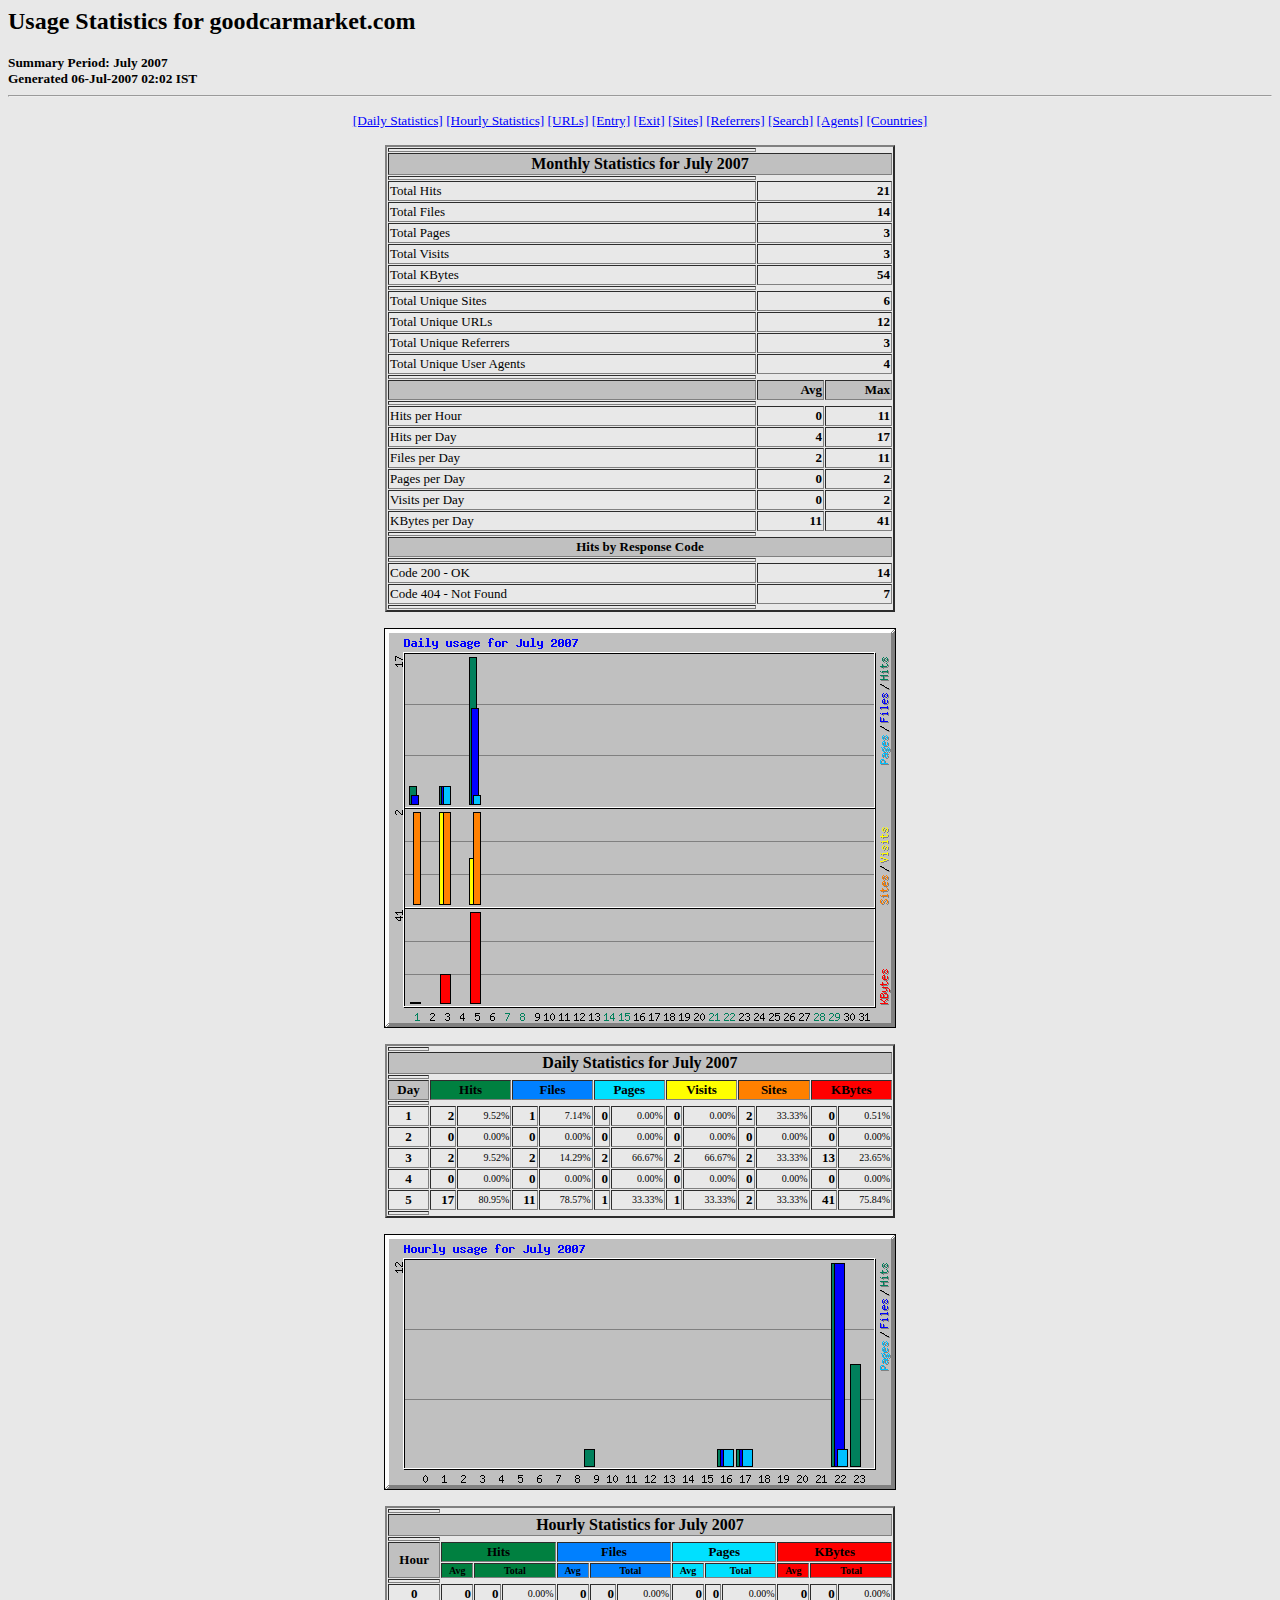
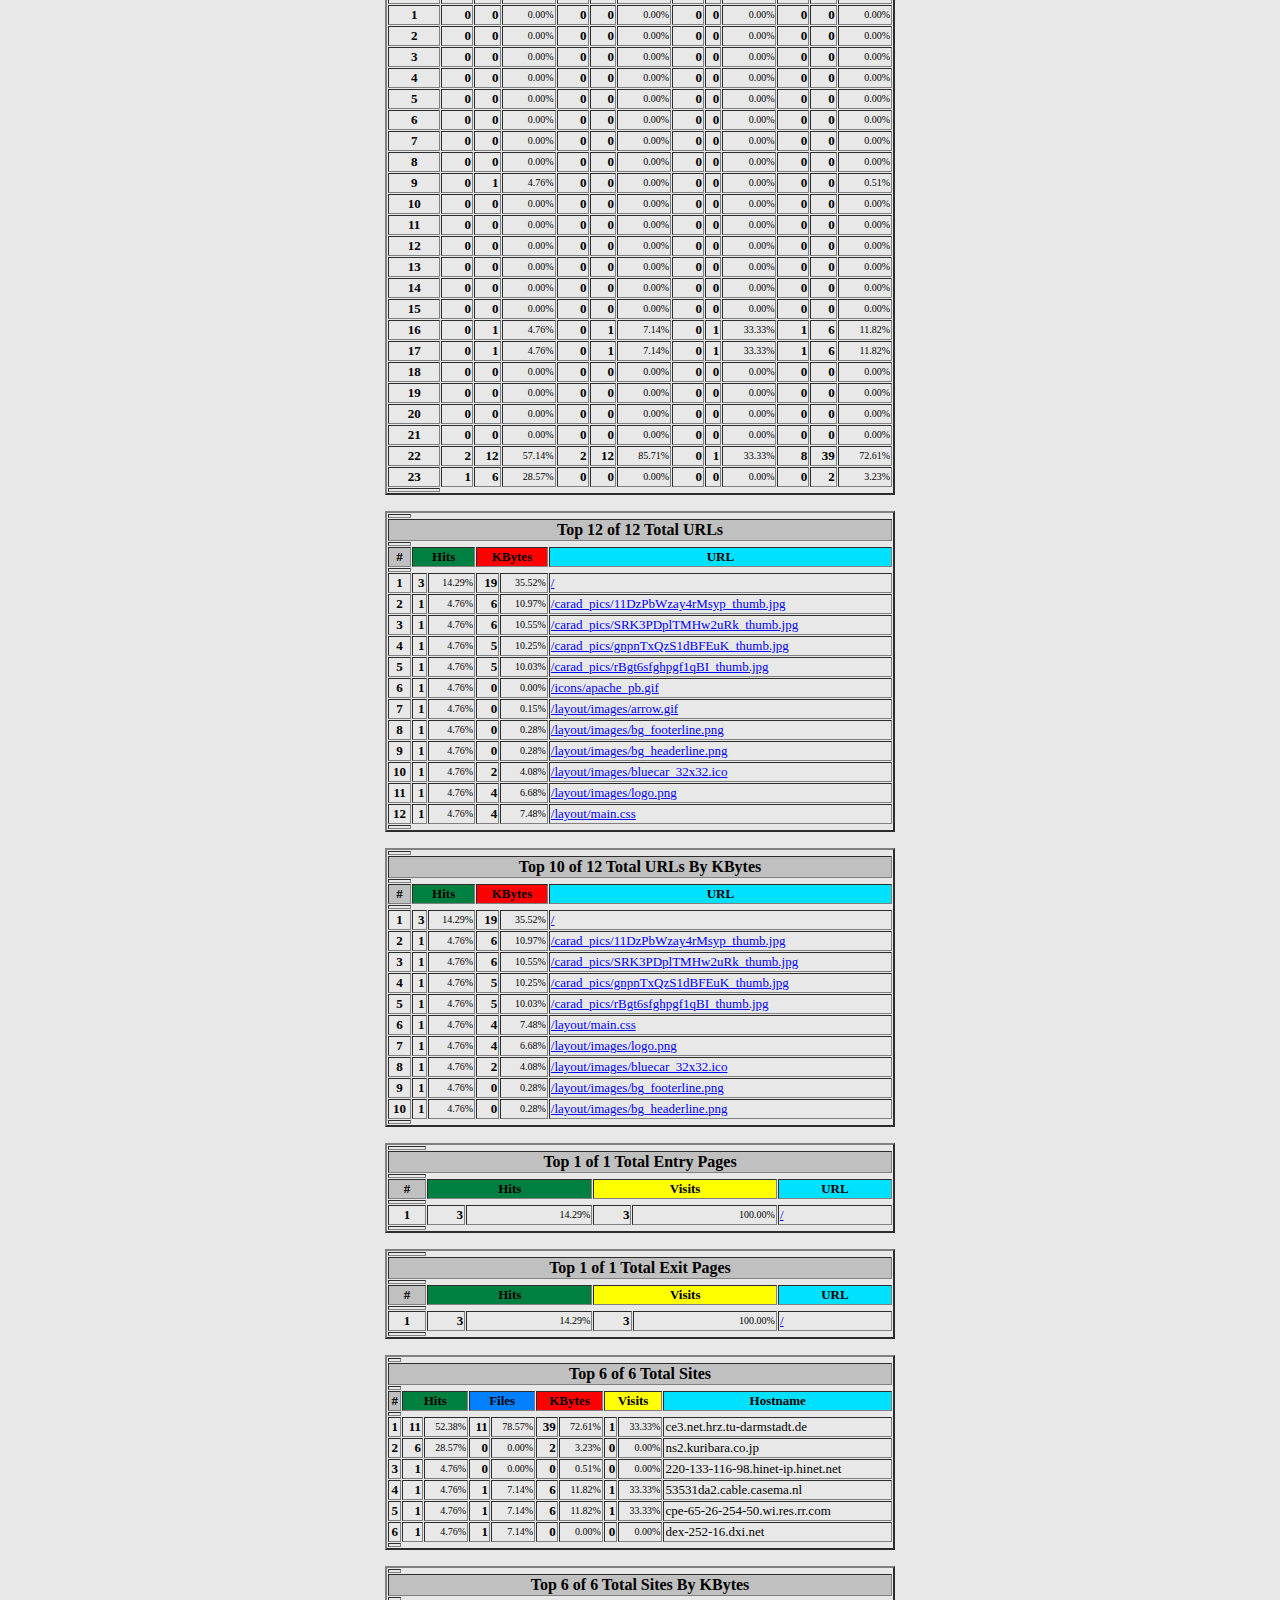
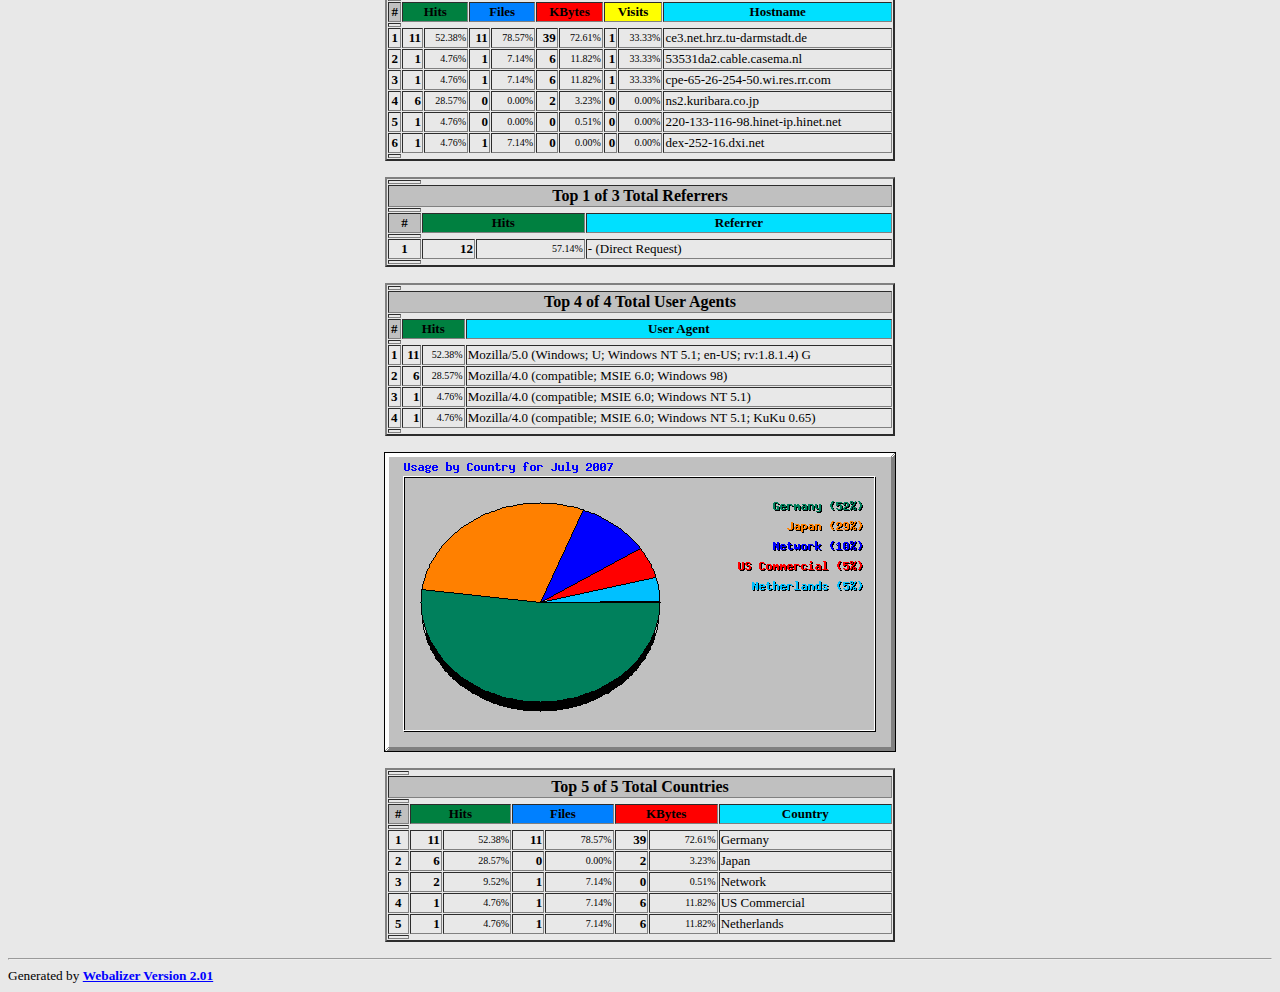
<file: webalizer/usage_200707.html>
<!DOCTYPE HTML PUBLIC "-//W3C//DTD HTML 4.0 Transitional//EN">

<!-- Generated by The Webalizer  Ver. 2.01-10 -->
<!--                                          -->
<!-- Copyright 1997-2000 Bradford L. Barrett  -->
<!-- (brad@mrunix.net  http://www.mrunix.net) -->
<!--                                          -->
<!-- Distributed under the GNU GPL  Version 2 -->
<!--        Full text may be found at:        -->
<!--     http://www.mrunix.net/webalizer/     -->
<!--                                          -->
<!--  Give the power back to the programmers  -->
<!--   Support the Free Software Foundation   -->
<!--           (http://www.fsf.org)           -->
<!--                                          -->
<!-- *** Generated: 06-Jul-2007 02:02 IST *** -->

<HTML>
<HEAD>
 <TITLE>Usage Statistics for goodcarmarket.com - July 2007</TITLE>
</HEAD>

<BODY BGCOLOR="#E8E8E8" TEXT="#000000" LINK="#0000FF" VLINK="#FF0000">
<H2>Usage Statistics for goodcarmarket.com</H2>
<SMALL><STRONG>
Summary Period: July 2007<BR>
Generated 06-Jul-2007 02:02 IST<BR>
</STRONG></SMALL>
<CENTER>
<HR>
<P>
<SMALL>
<A HREF="#DAYSTATS">[Daily Statistics]</A>
<A HREF="#HOURSTATS">[Hourly Statistics]</A>
<A HREF="#TOPURLS">[URLs]</A>
<A HREF="#TOPENTRY">[Entry]</A>
<A HREF="#TOPEXIT">[Exit]</A>
<A HREF="#TOPSITES">[Sites]</A>
<A HREF="#TOPREFS">[Referrers]</A>
<A HREF="#TOPSEARCH">[Search]</A>
<A HREF="#TOPAGENTS">[Agents]</A>
<A HREF="#TOPCTRYS">[Countries]</A>
</SMALL>
<P>
<TABLE WIDTH=510 BORDER=2 CELLSPACING=1 CELLPADDING=1>
<TR><TH HEIGHT=4></TH></TR>
<TR><TH COLSPAN=3 ALIGN=center BGCOLOR="#C0C0C0">Monthly Statistics for July 2007</TH></TR>
<TR><TH HEIGHT=4></TH></TR>
<TR><TD WIDTH=380><FONT SIZE="-1">Total Hits</FONT></TD>
<TD ALIGN=right COLSPAN=2><FONT SIZE="-1"><B>21</B></FONT></TD></TR>
<TR><TD WIDTH=380><FONT SIZE="-1">Total Files</FONT></TD>
<TD ALIGN=right COLSPAN=2><FONT SIZE="-1"><B>14</B></FONT></TD></TR>
<TR><TD WIDTH=380><FONT SIZE="-1">Total Pages</FONT></TD>
<TD ALIGN=right COLSPAN=2><FONT SIZE="-1"><B>3</B></FONT></TD></TR>
<TR><TD WIDTH=380><FONT SIZE="-1">Total Visits</FONT></TD>
<TD ALIGN=right COLSPAN=2><FONT SIZE="-1"><B>3</B></FONT></TD></TR>
<TR><TD WIDTH=380><FONT SIZE="-1">Total KBytes</FONT></TD>
<TD ALIGN=right COLSPAN=2><FONT SIZE="-1"><B>54</B></FONT></TD></TR>
<TR><TH HEIGHT=4></TH></TR>
<TR><TD WIDTH=380><FONT SIZE="-1">Total Unique Sites</FONT></TD>
<TD ALIGN=right COLSPAN=2><FONT SIZE="-1"><B>6</B></FONT></TD></TR>
<TR><TD WIDTH=380><FONT SIZE="-1">Total Unique URLs</FONT></TD>
<TD ALIGN=right COLSPAN=2><FONT SIZE="-1"><B>12</B></FONT></TD></TR>
<TR><TD WIDTH=380><FONT SIZE="-1">Total Unique Referrers</FONT></TD>
<TD ALIGN=right COLSPAN=2><FONT SIZE="-1"><B>3</B></FONT></TD></TR>
<TR><TD WIDTH=380><FONT SIZE="-1">Total Unique User Agents</FONT></TD>
<TD ALIGN=right COLSPAN=2><FONT SIZE="-1"><B>4</B></FONT></TD></TR>
<TR><TH HEIGHT=4></TH></TR>
<TR><TH WIDTH=380 BGCOLOR="#C0C0C0"><FONT SIZE=-1 COLOR="#C0C0C0">.</FONT></TH>
<TH WIDTH=65 BGCOLOR="#C0C0C0" ALIGN=right><FONT SIZE=-1>Avg </FONT></TH>
<TH WIDTH=65 BGCOLOR="#C0C0C0" ALIGN=right><FONT SIZE=-1>Max </FONT></TH></TR>
<TR><TH HEIGHT=4></TH></TR>
<TR><TD><FONT SIZE="-1">Hits per Hour</FONT></TD>
<TD ALIGN=right WIDTH=65><FONT SIZE="-1"><B>0</B></FONT></TD>
<TD WIDTH=65 ALIGN=right><FONT SIZE=-1><B>11</B></FONT></TD></TR>
<TR><TD><FONT SIZE="-1">Hits per Day</FONT></TD>
<TD ALIGN=right WIDTH=65><FONT SIZE="-1"><B>4</B></FONT></TD>
<TD WIDTH=65 ALIGN=right><FONT SIZE=-1><B>17</B></FONT></TD></TR>
<TR><TD><FONT SIZE="-1">Files per Day</FONT></TD>
<TD ALIGN=right WIDTH=65><FONT SIZE="-1"><B>2</B></FONT></TD>
<TD WIDTH=65 ALIGN=right><FONT SIZE=-1><B>11</B></FONT></TD></TR>
<TR><TD><FONT SIZE="-1">Pages per Day</FONT></TD>
<TD ALIGN=right WIDTH=65><FONT SIZE="-1"><B>0</B></FONT></TD>
<TD WIDTH=65 ALIGN=right><FONT SIZE=-1><B>2</B></FONT></TD></TR>
<TR><TD><FONT SIZE="-1">Visits per Day</FONT></TD>
<TD ALIGN=right WIDTH=65><FONT SIZE="-1"><B>0</B></FONT></TD>
<TD WIDTH=65 ALIGN=right><FONT SIZE=-1><B>2</B></FONT></TD></TR>
<TR><TD><FONT SIZE="-1">KBytes per Day</FONT></TD>
<TD ALIGN=right WIDTH=65><FONT SIZE="-1"><B>11</B></FONT></TD>
<TD WIDTH=65 ALIGN=right><FONT SIZE=-1><B>41</B></FONT></TD></TR>
<TR><TH HEIGHT=4></TH></TR>
<TR><TH COLSPAN=3 ALIGN=center BGCOLOR="#C0C0C0">
<FONT SIZE="-1">Hits by Response Code</FONT></TH></TR>
<TR><TH HEIGHT=4></TH></TR>
<TR><TD><FONT SIZE="-1">Code 200 - OK</FONT></TD>
<TD ALIGN=right COLSPAN=2><FONT SIZE="-1"><B>14</B></FONT></TD></TR>
<TR><TD><FONT SIZE="-1">Code 404 - Not Found</FONT></TD>
<TD ALIGN=right COLSPAN=2><FONT SIZE="-1"><B>7</B></FONT></TD></TR>
<TR><TH HEIGHT=4></TH></TR>
</TABLE>
<P>
<A NAME="DAYSTATS"></A>
<IMG SRC="daily_usage_200707.png" ALT="Daily usage for July 2007" HEIGHT=400 WIDTH=512><P>
<TABLE WIDTH=510 BORDER=2 CELLSPACING=1 CELLPADDING=1>
<TR><TH HEIGHT=4></TH></TR>
<TR><TH BGCOLOR="#C0C0C0" COLSPAN=13 ALIGN=center>Daily Statistics for July 2007</TH></TR>
<TR><TH HEIGHT=4></TH></TR>
<TR><TH ALIGN=center BGCOLOR="#C0C0C0"><FONT SIZE="-1">Day</FONT></TH>
<TH ALIGN=center BGCOLOR="#008040" COLSPAN=2><FONT SIZE="-1">Hits</FONT></TH>
<TH ALIGN=center BGCOLOR="#0080FF" COLSPAN=2><FONT SIZE="-1">Files</FONT></TH>
<TH ALIGN=center BGCOLOR="#00E0FF" COLSPAN=2><FONT SIZE="-1">Pages</FONT></TH>
<TH ALIGN=center BGCOLOR="#FFFF00" COLSPAN=2><FONT SIZE="-1">Visits</FONT></TH>
<TH ALIGN=center BGCOLOR="#FF8000" COLSPAN=2><FONT SIZE="-1">Sites</FONT></TH>
<TH ALIGN=center BGCOLOR="#FF0000" COLSPAN=2><FONT SIZE="-1">KBytes</FONT></TH></TR>
<TR><TH HEIGHT=4></TH></TR>
<TR><TD ALIGN=center><FONT SIZE="-1"><B>1</B></FONT></TD>
<TD ALIGN=right><FONT SIZE="-1"><B>2</B></FONT></TD>
<TD ALIGN=right><FONT SIZE="-2">9.52%</FONT></TD>
<TD ALIGN=right><FONT SIZE="-1"><B>1</B></FONT></TD>
<TD ALIGN=right><FONT SIZE="-2">7.14%</FONT></TD>
<TD ALIGN=right><FONT SIZE="-1"><B>0</B></FONT></TD>
<TD ALIGN=right><FONT SIZE="-2">0.00%</FONT></TD>
<TD ALIGN=right><FONT SIZE="-1"><B>0</B></FONT></TD>
<TD ALIGN=right><FONT SIZE="-2">0.00%</FONT></TD>
<TD ALIGN=right><FONT SIZE="-1"><B>2</B></FONT></TD>
<TD ALIGN=right><FONT SIZE="-2">33.33%</FONT></TD>
<TD ALIGN=right><FONT SIZE="-1"><B>0</B></FONT></TD>
<TD ALIGN=right><FONT SIZE="-2">0.51%</FONT></TD></TR>
<TR><TD ALIGN=center><FONT SIZE="-1"><B>2</B></FONT></TD>
<TD ALIGN=right><FONT SIZE="-1"><B>0</B></FONT></TD>
<TD ALIGN=right><FONT SIZE="-2">0.00%</FONT></TD>
<TD ALIGN=right><FONT SIZE="-1"><B>0</B></FONT></TD>
<TD ALIGN=right><FONT SIZE="-2">0.00%</FONT></TD>
<TD ALIGN=right><FONT SIZE="-1"><B>0</B></FONT></TD>
<TD ALIGN=right><FONT SIZE="-2">0.00%</FONT></TD>
<TD ALIGN=right><FONT SIZE="-1"><B>0</B></FONT></TD>
<TD ALIGN=right><FONT SIZE="-2">0.00%</FONT></TD>
<TD ALIGN=right><FONT SIZE="-1"><B>0</B></FONT></TD>
<TD ALIGN=right><FONT SIZE="-2">0.00%</FONT></TD>
<TD ALIGN=right><FONT SIZE="-1"><B>0</B></FONT></TD>
<TD ALIGN=right><FONT SIZE="-2">0.00%</FONT></TD></TR>
<TR><TD ALIGN=center><FONT SIZE="-1"><B>3</B></FONT></TD>
<TD ALIGN=right><FONT SIZE="-1"><B>2</B></FONT></TD>
<TD ALIGN=right><FONT SIZE="-2">9.52%</FONT></TD>
<TD ALIGN=right><FONT SIZE="-1"><B>2</B></FONT></TD>
<TD ALIGN=right><FONT SIZE="-2">14.29%</FONT></TD>
<TD ALIGN=right><FONT SIZE="-1"><B>2</B></FONT></TD>
<TD ALIGN=right><FONT SIZE="-2">66.67%</FONT></TD>
<TD ALIGN=right><FONT SIZE="-1"><B>2</B></FONT></TD>
<TD ALIGN=right><FONT SIZE="-2">66.67%</FONT></TD>
<TD ALIGN=right><FONT SIZE="-1"><B>2</B></FONT></TD>
<TD ALIGN=right><FONT SIZE="-2">33.33%</FONT></TD>
<TD ALIGN=right><FONT SIZE="-1"><B>13</B></FONT></TD>
<TD ALIGN=right><FONT SIZE="-2">23.65%</FONT></TD></TR>
<TR><TD ALIGN=center><FONT SIZE="-1"><B>4</B></FONT></TD>
<TD ALIGN=right><FONT SIZE="-1"><B>0</B></FONT></TD>
<TD ALIGN=right><FONT SIZE="-2">0.00%</FONT></TD>
<TD ALIGN=right><FONT SIZE="-1"><B>0</B></FONT></TD>
<TD ALIGN=right><FONT SIZE="-2">0.00%</FONT></TD>
<TD ALIGN=right><FONT SIZE="-1"><B>0</B></FONT></TD>
<TD ALIGN=right><FONT SIZE="-2">0.00%</FONT></TD>
<TD ALIGN=right><FONT SIZE="-1"><B>0</B></FONT></TD>
<TD ALIGN=right><FONT SIZE="-2">0.00%</FONT></TD>
<TD ALIGN=right><FONT SIZE="-1"><B>0</B></FONT></TD>
<TD ALIGN=right><FONT SIZE="-2">0.00%</FONT></TD>
<TD ALIGN=right><FONT SIZE="-1"><B>0</B></FONT></TD>
<TD ALIGN=right><FONT SIZE="-2">0.00%</FONT></TD></TR>
<TR><TD ALIGN=center><FONT SIZE="-1"><B>5</B></FONT></TD>
<TD ALIGN=right><FONT SIZE="-1"><B>17</B></FONT></TD>
<TD ALIGN=right><FONT SIZE="-2">80.95%</FONT></TD>
<TD ALIGN=right><FONT SIZE="-1"><B>11</B></FONT></TD>
<TD ALIGN=right><FONT SIZE="-2">78.57%</FONT></TD>
<TD ALIGN=right><FONT SIZE="-1"><B>1</B></FONT></TD>
<TD ALIGN=right><FONT SIZE="-2">33.33%</FONT></TD>
<TD ALIGN=right><FONT SIZE="-1"><B>1</B></FONT></TD>
<TD ALIGN=right><FONT SIZE="-2">33.33%</FONT></TD>
<TD ALIGN=right><FONT SIZE="-1"><B>2</B></FONT></TD>
<TD ALIGN=right><FONT SIZE="-2">33.33%</FONT></TD>
<TD ALIGN=right><FONT SIZE="-1"><B>41</B></FONT></TD>
<TD ALIGN=right><FONT SIZE="-2">75.84%</FONT></TD></TR>
<TR><TH HEIGHT=4></TH></TR>
</TABLE>
<P>
<A NAME="HOURSTATS"></A>
<IMG SRC="hourly_usage_200707.png" ALT="Hourly usage for July 2007" HEIGHT=256 WIDTH=512><P>
<TABLE WIDTH=510 BORDER=2 CELLSPACING=1 CELLPADDING=1>
<TR><TH HEIGHT=4></TH></TR>
<TR><TH BGCOLOR="#C0C0C0" COLSPAN=13 ALIGN=center>Hourly Statistics for July 2007</TH></TR>
<TR><TH HEIGHT=4></TH></TR>
<TR><TH ALIGN=center ROWSPAN=2 BGCOLOR="#C0C0C0"><FONT SIZE="-1">Hour</FONT></TH>
<TH ALIGN=center BGCOLOR="#008040" COLSPAN=3><FONT SIZE="-1">Hits</FONT></TH>
<TH ALIGN=center BGCOLOR="#0080FF" COLSPAN=3><FONT SIZE="-1">Files</FONT></TH>
<TH ALIGN=center BGCOLOR="#00E0FF" COLSPAN=3><FONT SIZE="-1">Pages</FONT></TH>
<TH ALIGN=center BGCOLOR="#FF0000" COLSPAN=3><FONT SIZE="-1">KBytes</FONT></TH></TR>
<TR><TH ALIGN=center BGCOLOR="#008040"><FONT SIZE="-2">Avg</FONT></TH>
<TH ALIGN=center BGCOLOR="#008040" COLSPAN=2><FONT SIZE="-2">Total</FONT></TH>
<TH ALIGN=center BGCOLOR="#0080FF"><FONT SIZE="-2">Avg</FONT></TH>
<TH ALIGN=center BGCOLOR="#0080FF" COLSPAN=2><FONT SIZE="-2">Total</FONT></TH>
<TH ALIGN=center BGCOLOR="#00E0FF"><FONT SIZE="-2">Avg</FONT></TH>
<TH ALIGN=center BGCOLOR="#00E0FF" COLSPAN=2><FONT SIZE="-2">Total</FONT></TH>
<TH ALIGN=center BGCOLOR="#FF0000"><FONT SIZE="-2">Avg</FONT></TH>
<TH ALIGN=center BGCOLOR="#FF0000" COLSPAN=2><FONT SIZE="-2">Total</FONT></TH></TR>
<TR><TH HEIGHT=4></TH></TR>
<TR><TD ALIGN=center><FONT SIZE="-1"><B>0</B></FONT></TD>
<TD ALIGN=right><FONT SIZE="-1"><B>0</B></FONT></TD>
<TD ALIGN=right><FONT SIZE="-1"><B>0</B></FONT></TD>
<TD ALIGN=right><FONT SIZE="-2">0.00%</FONT></TD>
<TD ALIGN=right><FONT SIZE="-1"><B>0</B></FONT></TD>
<TD ALIGN=right><FONT SIZE="-1"><B>0</B></FONT></TD>
<TD ALIGN=right><FONT SIZE="-2">0.00%</FONT></TD>
<TD ALIGN=right><FONT SIZE="-1"><B>0</B></FONT></TD>
<TD ALIGN=right><FONT SIZE="-1"><B>0</B></FONT></TD>
<TD ALIGN=right><FONT SIZE="-2">0.00%</FONT></TD>
<TD ALIGN=right><FONT SIZE="-1"><B>0</B></FONT></TD>
<TD ALIGN=right><FONT SIZE="-1"><B>0</B></FONT></TD>
<TD ALIGN=right><FONT SIZE="-2">0.00%</FONT></TD></TR>
<TR><TD ALIGN=center><FONT SIZE="-1"><B>1</B></FONT></TD>
<TD ALIGN=right><FONT SIZE="-1"><B>0</B></FONT></TD>
<TD ALIGN=right><FONT SIZE="-1"><B>0</B></FONT></TD>
<TD ALIGN=right><FONT SIZE="-2">0.00%</FONT></TD>
<TD ALIGN=right><FONT SIZE="-1"><B>0</B></FONT></TD>
<TD ALIGN=right><FONT SIZE="-1"><B>0</B></FONT></TD>
<TD ALIGN=right><FONT SIZE="-2">0.00%</FONT></TD>
<TD ALIGN=right><FONT SIZE="-1"><B>0</B></FONT></TD>
<TD ALIGN=right><FONT SIZE="-1"><B>0</B></FONT></TD>
<TD ALIGN=right><FONT SIZE="-2">0.00%</FONT></TD>
<TD ALIGN=right><FONT SIZE="-1"><B>0</B></FONT></TD>
<TD ALIGN=right><FONT SIZE="-1"><B>0</B></FONT></TD>
<TD ALIGN=right><FONT SIZE="-2">0.00%</FONT></TD></TR>
<TR><TD ALIGN=center><FONT SIZE="-1"><B>2</B></FONT></TD>
<TD ALIGN=right><FONT SIZE="-1"><B>0</B></FONT></TD>
<TD ALIGN=right><FONT SIZE="-1"><B>0</B></FONT></TD>
<TD ALIGN=right><FONT SIZE="-2">0.00%</FONT></TD>
<TD ALIGN=right><FONT SIZE="-1"><B>0</B></FONT></TD>
<TD ALIGN=right><FONT SIZE="-1"><B>0</B></FONT></TD>
<TD ALIGN=right><FONT SIZE="-2">0.00%</FONT></TD>
<TD ALIGN=right><FONT SIZE="-1"><B>0</B></FONT></TD>
<TD ALIGN=right><FONT SIZE="-1"><B>0</B></FONT></TD>
<TD ALIGN=right><FONT SIZE="-2">0.00%</FONT></TD>
<TD ALIGN=right><FONT SIZE="-1"><B>0</B></FONT></TD>
<TD ALIGN=right><FONT SIZE="-1"><B>0</B></FONT></TD>
<TD ALIGN=right><FONT SIZE="-2">0.00%</FONT></TD></TR>
<TR><TD ALIGN=center><FONT SIZE="-1"><B>3</B></FONT></TD>
<TD ALIGN=right><FONT SIZE="-1"><B>0</B></FONT></TD>
<TD ALIGN=right><FONT SIZE="-1"><B>0</B></FONT></TD>
<TD ALIGN=right><FONT SIZE="-2">0.00%</FONT></TD>
<TD ALIGN=right><FONT SIZE="-1"><B>0</B></FONT></TD>
<TD ALIGN=right><FONT SIZE="-1"><B>0</B></FONT></TD>
<TD ALIGN=right><FONT SIZE="-2">0.00%</FONT></TD>
<TD ALIGN=right><FONT SIZE="-1"><B>0</B></FONT></TD>
<TD ALIGN=right><FONT SIZE="-1"><B>0</B></FONT></TD>
<TD ALIGN=right><FONT SIZE="-2">0.00%</FONT></TD>
<TD ALIGN=right><FONT SIZE="-1"><B>0</B></FONT></TD>
<TD ALIGN=right><FONT SIZE="-1"><B>0</B></FONT></TD>
<TD ALIGN=right><FONT SIZE="-2">0.00%</FONT></TD></TR>
<TR><TD ALIGN=center><FONT SIZE="-1"><B>4</B></FONT></TD>
<TD ALIGN=right><FONT SIZE="-1"><B>0</B></FONT></TD>
<TD ALIGN=right><FONT SIZE="-1"><B>0</B></FONT></TD>
<TD ALIGN=right><FONT SIZE="-2">0.00%</FONT></TD>
<TD ALIGN=right><FONT SIZE="-1"><B>0</B></FONT></TD>
<TD ALIGN=right><FONT SIZE="-1"><B>0</B></FONT></TD>
<TD ALIGN=right><FONT SIZE="-2">0.00%</FONT></TD>
<TD ALIGN=right><FONT SIZE="-1"><B>0</B></FONT></TD>
<TD ALIGN=right><FONT SIZE="-1"><B>0</B></FONT></TD>
<TD ALIGN=right><FONT SIZE="-2">0.00%</FONT></TD>
<TD ALIGN=right><FONT SIZE="-1"><B>0</B></FONT></TD>
<TD ALIGN=right><FONT SIZE="-1"><B>0</B></FONT></TD>
<TD ALIGN=right><FONT SIZE="-2">0.00%</FONT></TD></TR>
<TR><TD ALIGN=center><FONT SIZE="-1"><B>5</B></FONT></TD>
<TD ALIGN=right><FONT SIZE="-1"><B>0</B></FONT></TD>
<TD ALIGN=right><FONT SIZE="-1"><B>0</B></FONT></TD>
<TD ALIGN=right><FONT SIZE="-2">0.00%</FONT></TD>
<TD ALIGN=right><FONT SIZE="-1"><B>0</B></FONT></TD>
<TD ALIGN=right><FONT SIZE="-1"><B>0</B></FONT></TD>
<TD ALIGN=right><FONT SIZE="-2">0.00%</FONT></TD>
<TD ALIGN=right><FONT SIZE="-1"><B>0</B></FONT></TD>
<TD ALIGN=right><FONT SIZE="-1"><B>0</B></FONT></TD>
<TD ALIGN=right><FONT SIZE="-2">0.00%</FONT></TD>
<TD ALIGN=right><FONT SIZE="-1"><B>0</B></FONT></TD>
<TD ALIGN=right><FONT SIZE="-1"><B>0</B></FONT></TD>
<TD ALIGN=right><FONT SIZE="-2">0.00%</FONT></TD></TR>
<TR><TD ALIGN=center><FONT SIZE="-1"><B>6</B></FONT></TD>
<TD ALIGN=right><FONT SIZE="-1"><B>0</B></FONT></TD>
<TD ALIGN=right><FONT SIZE="-1"><B>0</B></FONT></TD>
<TD ALIGN=right><FONT SIZE="-2">0.00%</FONT></TD>
<TD ALIGN=right><FONT SIZE="-1"><B>0</B></FONT></TD>
<TD ALIGN=right><FONT SIZE="-1"><B>0</B></FONT></TD>
<TD ALIGN=right><FONT SIZE="-2">0.00%</FONT></TD>
<TD ALIGN=right><FONT SIZE="-1"><B>0</B></FONT></TD>
<TD ALIGN=right><FONT SIZE="-1"><B>0</B></FONT></TD>
<TD ALIGN=right><FONT SIZE="-2">0.00%</FONT></TD>
<TD ALIGN=right><FONT SIZE="-1"><B>0</B></FONT></TD>
<TD ALIGN=right><FONT SIZE="-1"><B>0</B></FONT></TD>
<TD ALIGN=right><FONT SIZE="-2">0.00%</FONT></TD></TR>
<TR><TD ALIGN=center><FONT SIZE="-1"><B>7</B></FONT></TD>
<TD ALIGN=right><FONT SIZE="-1"><B>0</B></FONT></TD>
<TD ALIGN=right><FONT SIZE="-1"><B>0</B></FONT></TD>
<TD ALIGN=right><FONT SIZE="-2">0.00%</FONT></TD>
<TD ALIGN=right><FONT SIZE="-1"><B>0</B></FONT></TD>
<TD ALIGN=right><FONT SIZE="-1"><B>0</B></FONT></TD>
<TD ALIGN=right><FONT SIZE="-2">0.00%</FONT></TD>
<TD ALIGN=right><FONT SIZE="-1"><B>0</B></FONT></TD>
<TD ALIGN=right><FONT SIZE="-1"><B>0</B></FONT></TD>
<TD ALIGN=right><FONT SIZE="-2">0.00%</FONT></TD>
<TD ALIGN=right><FONT SIZE="-1"><B>0</B></FONT></TD>
<TD ALIGN=right><FONT SIZE="-1"><B>0</B></FONT></TD>
<TD ALIGN=right><FONT SIZE="-2">0.00%</FONT></TD></TR>
<TR><TD ALIGN=center><FONT SIZE="-1"><B>8</B></FONT></TD>
<TD ALIGN=right><FONT SIZE="-1"><B>0</B></FONT></TD>
<TD ALIGN=right><FONT SIZE="-1"><B>0</B></FONT></TD>
<TD ALIGN=right><FONT SIZE="-2">0.00%</FONT></TD>
<TD ALIGN=right><FONT SIZE="-1"><B>0</B></FONT></TD>
<TD ALIGN=right><FONT SIZE="-1"><B>0</B></FONT></TD>
<TD ALIGN=right><FONT SIZE="-2">0.00%</FONT></TD>
<TD ALIGN=right><FONT SIZE="-1"><B>0</B></FONT></TD>
<TD ALIGN=right><FONT SIZE="-1"><B>0</B></FONT></TD>
<TD ALIGN=right><FONT SIZE="-2">0.00%</FONT></TD>
<TD ALIGN=right><FONT SIZE="-1"><B>0</B></FONT></TD>
<TD ALIGN=right><FONT SIZE="-1"><B>0</B></FONT></TD>
<TD ALIGN=right><FONT SIZE="-2">0.00%</FONT></TD></TR>
<TR><TD ALIGN=center><FONT SIZE="-1"><B>9</B></FONT></TD>
<TD ALIGN=right><FONT SIZE="-1"><B>0</B></FONT></TD>
<TD ALIGN=right><FONT SIZE="-1"><B>1</B></FONT></TD>
<TD ALIGN=right><FONT SIZE="-2">4.76%</FONT></TD>
<TD ALIGN=right><FONT SIZE="-1"><B>0</B></FONT></TD>
<TD ALIGN=right><FONT SIZE="-1"><B>0</B></FONT></TD>
<TD ALIGN=right><FONT SIZE="-2">0.00%</FONT></TD>
<TD ALIGN=right><FONT SIZE="-1"><B>0</B></FONT></TD>
<TD ALIGN=right><FONT SIZE="-1"><B>0</B></FONT></TD>
<TD ALIGN=right><FONT SIZE="-2">0.00%</FONT></TD>
<TD ALIGN=right><FONT SIZE="-1"><B>0</B></FONT></TD>
<TD ALIGN=right><FONT SIZE="-1"><B>0</B></FONT></TD>
<TD ALIGN=right><FONT SIZE="-2">0.51%</FONT></TD></TR>
<TR><TD ALIGN=center><FONT SIZE="-1"><B>10</B></FONT></TD>
<TD ALIGN=right><FONT SIZE="-1"><B>0</B></FONT></TD>
<TD ALIGN=right><FONT SIZE="-1"><B>0</B></FONT></TD>
<TD ALIGN=right><FONT SIZE="-2">0.00%</FONT></TD>
<TD ALIGN=right><FONT SIZE="-1"><B>0</B></FONT></TD>
<TD ALIGN=right><FONT SIZE="-1"><B>0</B></FONT></TD>
<TD ALIGN=right><FONT SIZE="-2">0.00%</FONT></TD>
<TD ALIGN=right><FONT SIZE="-1"><B>0</B></FONT></TD>
<TD ALIGN=right><FONT SIZE="-1"><B>0</B></FONT></TD>
<TD ALIGN=right><FONT SIZE="-2">0.00%</FONT></TD>
<TD ALIGN=right><FONT SIZE="-1"><B>0</B></FONT></TD>
<TD ALIGN=right><FONT SIZE="-1"><B>0</B></FONT></TD>
<TD ALIGN=right><FONT SIZE="-2">0.00%</FONT></TD></TR>
<TR><TD ALIGN=center><FONT SIZE="-1"><B>11</B></FONT></TD>
<TD ALIGN=right><FONT SIZE="-1"><B>0</B></FONT></TD>
<TD ALIGN=right><FONT SIZE="-1"><B>0</B></FONT></TD>
<TD ALIGN=right><FONT SIZE="-2">0.00%</FONT></TD>
<TD ALIGN=right><FONT SIZE="-1"><B>0</B></FONT></TD>
<TD ALIGN=right><FONT SIZE="-1"><B>0</B></FONT></TD>
<TD ALIGN=right><FONT SIZE="-2">0.00%</FONT></TD>
<TD ALIGN=right><FONT SIZE="-1"><B>0</B></FONT></TD>
<TD ALIGN=right><FONT SIZE="-1"><B>0</B></FONT></TD>
<TD ALIGN=right><FONT SIZE="-2">0.00%</FONT></TD>
<TD ALIGN=right><FONT SIZE="-1"><B>0</B></FONT></TD>
<TD ALIGN=right><FONT SIZE="-1"><B>0</B></FONT></TD>
<TD ALIGN=right><FONT SIZE="-2">0.00%</FONT></TD></TR>
<TR><TD ALIGN=center><FONT SIZE="-1"><B>12</B></FONT></TD>
<TD ALIGN=right><FONT SIZE="-1"><B>0</B></FONT></TD>
<TD ALIGN=right><FONT SIZE="-1"><B>0</B></FONT></TD>
<TD ALIGN=right><FONT SIZE="-2">0.00%</FONT></TD>
<TD ALIGN=right><FONT SIZE="-1"><B>0</B></FONT></TD>
<TD ALIGN=right><FONT SIZE="-1"><B>0</B></FONT></TD>
<TD ALIGN=right><FONT SIZE="-2">0.00%</FONT></TD>
<TD ALIGN=right><FONT SIZE="-1"><B>0</B></FONT></TD>
<TD ALIGN=right><FONT SIZE="-1"><B>0</B></FONT></TD>
<TD ALIGN=right><FONT SIZE="-2">0.00%</FONT></TD>
<TD ALIGN=right><FONT SIZE="-1"><B>0</B></FONT></TD>
<TD ALIGN=right><FONT SIZE="-1"><B>0</B></FONT></TD>
<TD ALIGN=right><FONT SIZE="-2">0.00%</FONT></TD></TR>
<TR><TD ALIGN=center><FONT SIZE="-1"><B>13</B></FONT></TD>
<TD ALIGN=right><FONT SIZE="-1"><B>0</B></FONT></TD>
<TD ALIGN=right><FONT SIZE="-1"><B>0</B></FONT></TD>
<TD ALIGN=right><FONT SIZE="-2">0.00%</FONT></TD>
<TD ALIGN=right><FONT SIZE="-1"><B>0</B></FONT></TD>
<TD ALIGN=right><FONT SIZE="-1"><B>0</B></FONT></TD>
<TD ALIGN=right><FONT SIZE="-2">0.00%</FONT></TD>
<TD ALIGN=right><FONT SIZE="-1"><B>0</B></FONT></TD>
<TD ALIGN=right><FONT SIZE="-1"><B>0</B></FONT></TD>
<TD ALIGN=right><FONT SIZE="-2">0.00%</FONT></TD>
<TD ALIGN=right><FONT SIZE="-1"><B>0</B></FONT></TD>
<TD ALIGN=right><FONT SIZE="-1"><B>0</B></FONT></TD>
<TD ALIGN=right><FONT SIZE="-2">0.00%</FONT></TD></TR>
<TR><TD ALIGN=center><FONT SIZE="-1"><B>14</B></FONT></TD>
<TD ALIGN=right><FONT SIZE="-1"><B>0</B></FONT></TD>
<TD ALIGN=right><FONT SIZE="-1"><B>0</B></FONT></TD>
<TD ALIGN=right><FONT SIZE="-2">0.00%</FONT></TD>
<TD ALIGN=right><FONT SIZE="-1"><B>0</B></FONT></TD>
<TD ALIGN=right><FONT SIZE="-1"><B>0</B></FONT></TD>
<TD ALIGN=right><FONT SIZE="-2">0.00%</FONT></TD>
<TD ALIGN=right><FONT SIZE="-1"><B>0</B></FONT></TD>
<TD ALIGN=right><FONT SIZE="-1"><B>0</B></FONT></TD>
<TD ALIGN=right><FONT SIZE="-2">0.00%</FONT></TD>
<TD ALIGN=right><FONT SIZE="-1"><B>0</B></FONT></TD>
<TD ALIGN=right><FONT SIZE="-1"><B>0</B></FONT></TD>
<TD ALIGN=right><FONT SIZE="-2">0.00%</FONT></TD></TR>
<TR><TD ALIGN=center><FONT SIZE="-1"><B>15</B></FONT></TD>
<TD ALIGN=right><FONT SIZE="-1"><B>0</B></FONT></TD>
<TD ALIGN=right><FONT SIZE="-1"><B>0</B></FONT></TD>
<TD ALIGN=right><FONT SIZE="-2">0.00%</FONT></TD>
<TD ALIGN=right><FONT SIZE="-1"><B>0</B></FONT></TD>
<TD ALIGN=right><FONT SIZE="-1"><B>0</B></FONT></TD>
<TD ALIGN=right><FONT SIZE="-2">0.00%</FONT></TD>
<TD ALIGN=right><FONT SIZE="-1"><B>0</B></FONT></TD>
<TD ALIGN=right><FONT SIZE="-1"><B>0</B></FONT></TD>
<TD ALIGN=right><FONT SIZE="-2">0.00%</FONT></TD>
<TD ALIGN=right><FONT SIZE="-1"><B>0</B></FONT></TD>
<TD ALIGN=right><FONT SIZE="-1"><B>0</B></FONT></TD>
<TD ALIGN=right><FONT SIZE="-2">0.00%</FONT></TD></TR>
<TR><TD ALIGN=center><FONT SIZE="-1"><B>16</B></FONT></TD>
<TD ALIGN=right><FONT SIZE="-1"><B>0</B></FONT></TD>
<TD ALIGN=right><FONT SIZE="-1"><B>1</B></FONT></TD>
<TD ALIGN=right><FONT SIZE="-2">4.76%</FONT></TD>
<TD ALIGN=right><FONT SIZE="-1"><B>0</B></FONT></TD>
<TD ALIGN=right><FONT SIZE="-1"><B>1</B></FONT></TD>
<TD ALIGN=right><FONT SIZE="-2">7.14%</FONT></TD>
<TD ALIGN=right><FONT SIZE="-1"><B>0</B></FONT></TD>
<TD ALIGN=right><FONT SIZE="-1"><B>1</B></FONT></TD>
<TD ALIGN=right><FONT SIZE="-2">33.33%</FONT></TD>
<TD ALIGN=right><FONT SIZE="-1"><B>1</B></FONT></TD>
<TD ALIGN=right><FONT SIZE="-1"><B>6</B></FONT></TD>
<TD ALIGN=right><FONT SIZE="-2">11.82%</FONT></TD></TR>
<TR><TD ALIGN=center><FONT SIZE="-1"><B>17</B></FONT></TD>
<TD ALIGN=right><FONT SIZE="-1"><B>0</B></FONT></TD>
<TD ALIGN=right><FONT SIZE="-1"><B>1</B></FONT></TD>
<TD ALIGN=right><FONT SIZE="-2">4.76%</FONT></TD>
<TD ALIGN=right><FONT SIZE="-1"><B>0</B></FONT></TD>
<TD ALIGN=right><FONT SIZE="-1"><B>1</B></FONT></TD>
<TD ALIGN=right><FONT SIZE="-2">7.14%</FONT></TD>
<TD ALIGN=right><FONT SIZE="-1"><B>0</B></FONT></TD>
<TD ALIGN=right><FONT SIZE="-1"><B>1</B></FONT></TD>
<TD ALIGN=right><FONT SIZE="-2">33.33%</FONT></TD>
<TD ALIGN=right><FONT SIZE="-1"><B>1</B></FONT></TD>
<TD ALIGN=right><FONT SIZE="-1"><B>6</B></FONT></TD>
<TD ALIGN=right><FONT SIZE="-2">11.82%</FONT></TD></TR>
<TR><TD ALIGN=center><FONT SIZE="-1"><B>18</B></FONT></TD>
<TD ALIGN=right><FONT SIZE="-1"><B>0</B></FONT></TD>
<TD ALIGN=right><FONT SIZE="-1"><B>0</B></FONT></TD>
<TD ALIGN=right><FONT SIZE="-2">0.00%</FONT></TD>
<TD ALIGN=right><FONT SIZE="-1"><B>0</B></FONT></TD>
<TD ALIGN=right><FONT SIZE="-1"><B>0</B></FONT></TD>
<TD ALIGN=right><FONT SIZE="-2">0.00%</FONT></TD>
<TD ALIGN=right><FONT SIZE="-1"><B>0</B></FONT></TD>
<TD ALIGN=right><FONT SIZE="-1"><B>0</B></FONT></TD>
<TD ALIGN=right><FONT SIZE="-2">0.00%</FONT></TD>
<TD ALIGN=right><FONT SIZE="-1"><B>0</B></FONT></TD>
<TD ALIGN=right><FONT SIZE="-1"><B>0</B></FONT></TD>
<TD ALIGN=right><FONT SIZE="-2">0.00%</FONT></TD></TR>
<TR><TD ALIGN=center><FONT SIZE="-1"><B>19</B></FONT></TD>
<TD ALIGN=right><FONT SIZE="-1"><B>0</B></FONT></TD>
<TD ALIGN=right><FONT SIZE="-1"><B>0</B></FONT></TD>
<TD ALIGN=right><FONT SIZE="-2">0.00%</FONT></TD>
<TD ALIGN=right><FONT SIZE="-1"><B>0</B></FONT></TD>
<TD ALIGN=right><FONT SIZE="-1"><B>0</B></FONT></TD>
<TD ALIGN=right><FONT SIZE="-2">0.00%</FONT></TD>
<TD ALIGN=right><FONT SIZE="-1"><B>0</B></FONT></TD>
<TD ALIGN=right><FONT SIZE="-1"><B>0</B></FONT></TD>
<TD ALIGN=right><FONT SIZE="-2">0.00%</FONT></TD>
<TD ALIGN=right><FONT SIZE="-1"><B>0</B></FONT></TD>
<TD ALIGN=right><FONT SIZE="-1"><B>0</B></FONT></TD>
<TD ALIGN=right><FONT SIZE="-2">0.00%</FONT></TD></TR>
<TR><TD ALIGN=center><FONT SIZE="-1"><B>20</B></FONT></TD>
<TD ALIGN=right><FONT SIZE="-1"><B>0</B></FONT></TD>
<TD ALIGN=right><FONT SIZE="-1"><B>0</B></FONT></TD>
<TD ALIGN=right><FONT SIZE="-2">0.00%</FONT></TD>
<TD ALIGN=right><FONT SIZE="-1"><B>0</B></FONT></TD>
<TD ALIGN=right><FONT SIZE="-1"><B>0</B></FONT></TD>
<TD ALIGN=right><FONT SIZE="-2">0.00%</FONT></TD>
<TD ALIGN=right><FONT SIZE="-1"><B>0</B></FONT></TD>
<TD ALIGN=right><FONT SIZE="-1"><B>0</B></FONT></TD>
<TD ALIGN=right><FONT SIZE="-2">0.00%</FONT></TD>
<TD ALIGN=right><FONT SIZE="-1"><B>0</B></FONT></TD>
<TD ALIGN=right><FONT SIZE="-1"><B>0</B></FONT></TD>
<TD ALIGN=right><FONT SIZE="-2">0.00%</FONT></TD></TR>
<TR><TD ALIGN=center><FONT SIZE="-1"><B>21</B></FONT></TD>
<TD ALIGN=right><FONT SIZE="-1"><B>0</B></FONT></TD>
<TD ALIGN=right><FONT SIZE="-1"><B>0</B></FONT></TD>
<TD ALIGN=right><FONT SIZE="-2">0.00%</FONT></TD>
<TD ALIGN=right><FONT SIZE="-1"><B>0</B></FONT></TD>
<TD ALIGN=right><FONT SIZE="-1"><B>0</B></FONT></TD>
<TD ALIGN=right><FONT SIZE="-2">0.00%</FONT></TD>
<TD ALIGN=right><FONT SIZE="-1"><B>0</B></FONT></TD>
<TD ALIGN=right><FONT SIZE="-1"><B>0</B></FONT></TD>
<TD ALIGN=right><FONT SIZE="-2">0.00%</FONT></TD>
<TD ALIGN=right><FONT SIZE="-1"><B>0</B></FONT></TD>
<TD ALIGN=right><FONT SIZE="-1"><B>0</B></FONT></TD>
<TD ALIGN=right><FONT SIZE="-2">0.00%</FONT></TD></TR>
<TR><TD ALIGN=center><FONT SIZE="-1"><B>22</B></FONT></TD>
<TD ALIGN=right><FONT SIZE="-1"><B>2</B></FONT></TD>
<TD ALIGN=right><FONT SIZE="-1"><B>12</B></FONT></TD>
<TD ALIGN=right><FONT SIZE="-2">57.14%</FONT></TD>
<TD ALIGN=right><FONT SIZE="-1"><B>2</B></FONT></TD>
<TD ALIGN=right><FONT SIZE="-1"><B>12</B></FONT></TD>
<TD ALIGN=right><FONT SIZE="-2">85.71%</FONT></TD>
<TD ALIGN=right><FONT SIZE="-1"><B>0</B></FONT></TD>
<TD ALIGN=right><FONT SIZE="-1"><B>1</B></FONT></TD>
<TD ALIGN=right><FONT SIZE="-2">33.33%</FONT></TD>
<TD ALIGN=right><FONT SIZE="-1"><B>8</B></FONT></TD>
<TD ALIGN=right><FONT SIZE="-1"><B>39</B></FONT></TD>
<TD ALIGN=right><FONT SIZE="-2">72.61%</FONT></TD></TR>
<TR><TD ALIGN=center><FONT SIZE="-1"><B>23</B></FONT></TD>
<TD ALIGN=right><FONT SIZE="-1"><B>1</B></FONT></TD>
<TD ALIGN=right><FONT SIZE="-1"><B>6</B></FONT></TD>
<TD ALIGN=right><FONT SIZE="-2">28.57%</FONT></TD>
<TD ALIGN=right><FONT SIZE="-1"><B>0</B></FONT></TD>
<TD ALIGN=right><FONT SIZE="-1"><B>0</B></FONT></TD>
<TD ALIGN=right><FONT SIZE="-2">0.00%</FONT></TD>
<TD ALIGN=right><FONT SIZE="-1"><B>0</B></FONT></TD>
<TD ALIGN=right><FONT SIZE="-1"><B>0</B></FONT></TD>
<TD ALIGN=right><FONT SIZE="-2">0.00%</FONT></TD>
<TD ALIGN=right><FONT SIZE="-1"><B>0</B></FONT></TD>
<TD ALIGN=right><FONT SIZE="-1"><B>2</B></FONT></TD>
<TD ALIGN=right><FONT SIZE="-2">3.23%</FONT></TD></TR>
<TR><TH HEIGHT=4></TH></TR>
</TABLE>
<P>
<A NAME="TOPURLS"></A>
<TABLE WIDTH=510 BORDER=2 CELLSPACING=1 CELLPADDING=1>
<TR><TH HEIGHT=4></TH></TR>
<TR><TH BGCOLOR="#C0C0C0" ALIGN=CENTER COLSPAN=6>Top 12 of 12 Total URLs</TH></TR>
<TR><TH HEIGHT=4></TH></TR>
<TR><TH BGCOLOR="#C0C0C0" ALIGN=center><FONT SIZE="-1">#</FONT></TH>
<TH BGCOLOR="#008040" ALIGN=center COLSPAN=2><FONT SIZE="-1">Hits</FONT></TH>
<TH BGCOLOR="#FF0000" ALIGN=center COLSPAN=2><FONT SIZE="-1">KBytes</FONT></TH>
<TH BGCOLOR="#00E0FF" ALIGN=center><FONT SIZE="-1">URL</FONT></TH></TR>
<TR><TH HEIGHT=4></TH></TR>
<TR>
<TD ALIGN=center><FONT SIZE="-1"><B>1</B></FONT></TD>
<TD ALIGN=right><FONT SIZE="-1"><B>3</B></FONT></TD>
<TD ALIGN=right><FONT SIZE="-2">14.29%</FONT></TD>
<TD ALIGN=right><FONT SIZE="-1"><B>19</B></FONT></TD>
<TD ALIGN=right><FONT SIZE="-2">35.52%</FONT></TD>
<TD ALIGN=left NOWRAP><FONT SIZE="-1"><A HREF="http://goodcarmarket.com/">/</A></FONT></TD></TR>
<TR>
<TD ALIGN=center><FONT SIZE="-1"><B>2</B></FONT></TD>
<TD ALIGN=right><FONT SIZE="-1"><B>1</B></FONT></TD>
<TD ALIGN=right><FONT SIZE="-2">4.76%</FONT></TD>
<TD ALIGN=right><FONT SIZE="-1"><B>6</B></FONT></TD>
<TD ALIGN=right><FONT SIZE="-2">10.97%</FONT></TD>
<TD ALIGN=left NOWRAP><FONT SIZE="-1"><A HREF="http://goodcarmarket.com/carad_pics/11DzPbWzay4rMsyp_thumb.jpg">/carad_pics/11DzPbWzay4rMsyp_thumb.jpg</A></FONT></TD></TR>
<TR>
<TD ALIGN=center><FONT SIZE="-1"><B>3</B></FONT></TD>
<TD ALIGN=right><FONT SIZE="-1"><B>1</B></FONT></TD>
<TD ALIGN=right><FONT SIZE="-2">4.76%</FONT></TD>
<TD ALIGN=right><FONT SIZE="-1"><B>6</B></FONT></TD>
<TD ALIGN=right><FONT SIZE="-2">10.55%</FONT></TD>
<TD ALIGN=left NOWRAP><FONT SIZE="-1"><A HREF="http://goodcarmarket.com/carad_pics/SRK3PDplTMHw2uRk_thumb.jpg">/carad_pics/SRK3PDplTMHw2uRk_thumb.jpg</A></FONT></TD></TR>
<TR>
<TD ALIGN=center><FONT SIZE="-1"><B>4</B></FONT></TD>
<TD ALIGN=right><FONT SIZE="-1"><B>1</B></FONT></TD>
<TD ALIGN=right><FONT SIZE="-2">4.76%</FONT></TD>
<TD ALIGN=right><FONT SIZE="-1"><B>5</B></FONT></TD>
<TD ALIGN=right><FONT SIZE="-2">10.25%</FONT></TD>
<TD ALIGN=left NOWRAP><FONT SIZE="-1"><A HREF="http://goodcarmarket.com/carad_pics/gnpnTxQzS1dBFEuK_thumb.jpg">/carad_pics/gnpnTxQzS1dBFEuK_thumb.jpg</A></FONT></TD></TR>
<TR>
<TD ALIGN=center><FONT SIZE="-1"><B>5</B></FONT></TD>
<TD ALIGN=right><FONT SIZE="-1"><B>1</B></FONT></TD>
<TD ALIGN=right><FONT SIZE="-2">4.76%</FONT></TD>
<TD ALIGN=right><FONT SIZE="-1"><B>5</B></FONT></TD>
<TD ALIGN=right><FONT SIZE="-2">10.03%</FONT></TD>
<TD ALIGN=left NOWRAP><FONT SIZE="-1"><A HREF="http://goodcarmarket.com/carad_pics/rBgt6sfghpgf1qBI_thumb.jpg">/carad_pics/rBgt6sfghpgf1qBI_thumb.jpg</A></FONT></TD></TR>
<TR>
<TD ALIGN=center><FONT SIZE="-1"><B>6</B></FONT></TD>
<TD ALIGN=right><FONT SIZE="-1"><B>1</B></FONT></TD>
<TD ALIGN=right><FONT SIZE="-2">4.76%</FONT></TD>
<TD ALIGN=right><FONT SIZE="-1"><B>0</B></FONT></TD>
<TD ALIGN=right><FONT SIZE="-2">0.00%</FONT></TD>
<TD ALIGN=left NOWRAP><FONT SIZE="-1"><A HREF="http://goodcarmarket.com/icons/apache_pb.gif">/icons/apache_pb.gif</A></FONT></TD></TR>
<TR>
<TD ALIGN=center><FONT SIZE="-1"><B>7</B></FONT></TD>
<TD ALIGN=right><FONT SIZE="-1"><B>1</B></FONT></TD>
<TD ALIGN=right><FONT SIZE="-2">4.76%</FONT></TD>
<TD ALIGN=right><FONT SIZE="-1"><B>0</B></FONT></TD>
<TD ALIGN=right><FONT SIZE="-2">0.15%</FONT></TD>
<TD ALIGN=left NOWRAP><FONT SIZE="-1"><A HREF="http://goodcarmarket.com/layout/images/arrow.gif">/layout/images/arrow.gif</A></FONT></TD></TR>
<TR>
<TD ALIGN=center><FONT SIZE="-1"><B>8</B></FONT></TD>
<TD ALIGN=right><FONT SIZE="-1"><B>1</B></FONT></TD>
<TD ALIGN=right><FONT SIZE="-2">4.76%</FONT></TD>
<TD ALIGN=right><FONT SIZE="-1"><B>0</B></FONT></TD>
<TD ALIGN=right><FONT SIZE="-2">0.28%</FONT></TD>
<TD ALIGN=left NOWRAP><FONT SIZE="-1"><A HREF="http://goodcarmarket.com/layout/images/bg_footerline.png">/layout/images/bg_footerline.png</A></FONT></TD></TR>
<TR>
<TD ALIGN=center><FONT SIZE="-1"><B>9</B></FONT></TD>
<TD ALIGN=right><FONT SIZE="-1"><B>1</B></FONT></TD>
<TD ALIGN=right><FONT SIZE="-2">4.76%</FONT></TD>
<TD ALIGN=right><FONT SIZE="-1"><B>0</B></FONT></TD>
<TD ALIGN=right><FONT SIZE="-2">0.28%</FONT></TD>
<TD ALIGN=left NOWRAP><FONT SIZE="-1"><A HREF="http://goodcarmarket.com/layout/images/bg_headerline.png">/layout/images/bg_headerline.png</A></FONT></TD></TR>
<TR>
<TD ALIGN=center><FONT SIZE="-1"><B>10</B></FONT></TD>
<TD ALIGN=right><FONT SIZE="-1"><B>1</B></FONT></TD>
<TD ALIGN=right><FONT SIZE="-2">4.76%</FONT></TD>
<TD ALIGN=right><FONT SIZE="-1"><B>2</B></FONT></TD>
<TD ALIGN=right><FONT SIZE="-2">4.08%</FONT></TD>
<TD ALIGN=left NOWRAP><FONT SIZE="-1"><A HREF="http://goodcarmarket.com/layout/images/bluecar_32x32.ico">/layout/images/bluecar_32x32.ico</A></FONT></TD></TR>
<TR>
<TD ALIGN=center><FONT SIZE="-1"><B>11</B></FONT></TD>
<TD ALIGN=right><FONT SIZE="-1"><B>1</B></FONT></TD>
<TD ALIGN=right><FONT SIZE="-2">4.76%</FONT></TD>
<TD ALIGN=right><FONT SIZE="-1"><B>4</B></FONT></TD>
<TD ALIGN=right><FONT SIZE="-2">6.68%</FONT></TD>
<TD ALIGN=left NOWRAP><FONT SIZE="-1"><A HREF="http://goodcarmarket.com/layout/images/logo.png">/layout/images/logo.png</A></FONT></TD></TR>
<TR>
<TD ALIGN=center><FONT SIZE="-1"><B>12</B></FONT></TD>
<TD ALIGN=right><FONT SIZE="-1"><B>1</B></FONT></TD>
<TD ALIGN=right><FONT SIZE="-2">4.76%</FONT></TD>
<TD ALIGN=right><FONT SIZE="-1"><B>4</B></FONT></TD>
<TD ALIGN=right><FONT SIZE="-2">7.48%</FONT></TD>
<TD ALIGN=left NOWRAP><FONT SIZE="-1"><A HREF="http://goodcarmarket.com/layout/main.css">/layout/main.css</A></FONT></TD></TR>
<TR><TH HEIGHT=4></TH></TR>
</TABLE>
<P>
<TABLE WIDTH=510 BORDER=2 CELLSPACING=1 CELLPADDING=1>
<TR><TH HEIGHT=4></TH></TR>
<TR><TH BGCOLOR="#C0C0C0" ALIGN=CENTER COLSPAN=6>Top 10 of 12 Total URLs By KBytes</TH></TR>
<TR><TH HEIGHT=4></TH></TR>
<TR><TH BGCOLOR="#C0C0C0" ALIGN=center><FONT SIZE="-1">#</FONT></TH>
<TH BGCOLOR="#008040" ALIGN=center COLSPAN=2><FONT SIZE="-1">Hits</FONT></TH>
<TH BGCOLOR="#FF0000" ALIGN=center COLSPAN=2><FONT SIZE="-1">KBytes</FONT></TH>
<TH BGCOLOR="#00E0FF" ALIGN=center><FONT SIZE="-1">URL</FONT></TH></TR>
<TR><TH HEIGHT=4></TH></TR>
<TR>
<TD ALIGN=center><FONT SIZE="-1"><B>1</B></FONT></TD>
<TD ALIGN=right><FONT SIZE="-1"><B>3</B></FONT></TD>
<TD ALIGN=right><FONT SIZE="-2">14.29%</FONT></TD>
<TD ALIGN=right><FONT SIZE="-1"><B>19</B></FONT></TD>
<TD ALIGN=right><FONT SIZE="-2">35.52%</FONT></TD>
<TD ALIGN=left NOWRAP><FONT SIZE="-1"><A HREF="http://goodcarmarket.com/">/</A></FONT></TD></TR>
<TR>
<TD ALIGN=center><FONT SIZE="-1"><B>2</B></FONT></TD>
<TD ALIGN=right><FONT SIZE="-1"><B>1</B></FONT></TD>
<TD ALIGN=right><FONT SIZE="-2">4.76%</FONT></TD>
<TD ALIGN=right><FONT SIZE="-1"><B>6</B></FONT></TD>
<TD ALIGN=right><FONT SIZE="-2">10.97%</FONT></TD>
<TD ALIGN=left NOWRAP><FONT SIZE="-1"><A HREF="http://goodcarmarket.com/carad_pics/11DzPbWzay4rMsyp_thumb.jpg">/carad_pics/11DzPbWzay4rMsyp_thumb.jpg</A></FONT></TD></TR>
<TR>
<TD ALIGN=center><FONT SIZE="-1"><B>3</B></FONT></TD>
<TD ALIGN=right><FONT SIZE="-1"><B>1</B></FONT></TD>
<TD ALIGN=right><FONT SIZE="-2">4.76%</FONT></TD>
<TD ALIGN=right><FONT SIZE="-1"><B>6</B></FONT></TD>
<TD ALIGN=right><FONT SIZE="-2">10.55%</FONT></TD>
<TD ALIGN=left NOWRAP><FONT SIZE="-1"><A HREF="http://goodcarmarket.com/carad_pics/SRK3PDplTMHw2uRk_thumb.jpg">/carad_pics/SRK3PDplTMHw2uRk_thumb.jpg</A></FONT></TD></TR>
<TR>
<TD ALIGN=center><FONT SIZE="-1"><B>4</B></FONT></TD>
<TD ALIGN=right><FONT SIZE="-1"><B>1</B></FONT></TD>
<TD ALIGN=right><FONT SIZE="-2">4.76%</FONT></TD>
<TD ALIGN=right><FONT SIZE="-1"><B>5</B></FONT></TD>
<TD ALIGN=right><FONT SIZE="-2">10.25%</FONT></TD>
<TD ALIGN=left NOWRAP><FONT SIZE="-1"><A HREF="http://goodcarmarket.com/carad_pics/gnpnTxQzS1dBFEuK_thumb.jpg">/carad_pics/gnpnTxQzS1dBFEuK_thumb.jpg</A></FONT></TD></TR>
<TR>
<TD ALIGN=center><FONT SIZE="-1"><B>5</B></FONT></TD>
<TD ALIGN=right><FONT SIZE="-1"><B>1</B></FONT></TD>
<TD ALIGN=right><FONT SIZE="-2">4.76%</FONT></TD>
<TD ALIGN=right><FONT SIZE="-1"><B>5</B></FONT></TD>
<TD ALIGN=right><FONT SIZE="-2">10.03%</FONT></TD>
<TD ALIGN=left NOWRAP><FONT SIZE="-1"><A HREF="http://goodcarmarket.com/carad_pics/rBgt6sfghpgf1qBI_thumb.jpg">/carad_pics/rBgt6sfghpgf1qBI_thumb.jpg</A></FONT></TD></TR>
<TR>
<TD ALIGN=center><FONT SIZE="-1"><B>6</B></FONT></TD>
<TD ALIGN=right><FONT SIZE="-1"><B>1</B></FONT></TD>
<TD ALIGN=right><FONT SIZE="-2">4.76%</FONT></TD>
<TD ALIGN=right><FONT SIZE="-1"><B>4</B></FONT></TD>
<TD ALIGN=right><FONT SIZE="-2">7.48%</FONT></TD>
<TD ALIGN=left NOWRAP><FONT SIZE="-1"><A HREF="http://goodcarmarket.com/layout/main.css">/layout/main.css</A></FONT></TD></TR>
<TR>
<TD ALIGN=center><FONT SIZE="-1"><B>7</B></FONT></TD>
<TD ALIGN=right><FONT SIZE="-1"><B>1</B></FONT></TD>
<TD ALIGN=right><FONT SIZE="-2">4.76%</FONT></TD>
<TD ALIGN=right><FONT SIZE="-1"><B>4</B></FONT></TD>
<TD ALIGN=right><FONT SIZE="-2">6.68%</FONT></TD>
<TD ALIGN=left NOWRAP><FONT SIZE="-1"><A HREF="http://goodcarmarket.com/layout/images/logo.png">/layout/images/logo.png</A></FONT></TD></TR>
<TR>
<TD ALIGN=center><FONT SIZE="-1"><B>8</B></FONT></TD>
<TD ALIGN=right><FONT SIZE="-1"><B>1</B></FONT></TD>
<TD ALIGN=right><FONT SIZE="-2">4.76%</FONT></TD>
<TD ALIGN=right><FONT SIZE="-1"><B>2</B></FONT></TD>
<TD ALIGN=right><FONT SIZE="-2">4.08%</FONT></TD>
<TD ALIGN=left NOWRAP><FONT SIZE="-1"><A HREF="http://goodcarmarket.com/layout/images/bluecar_32x32.ico">/layout/images/bluecar_32x32.ico</A></FONT></TD></TR>
<TR>
<TD ALIGN=center><FONT SIZE="-1"><B>9</B></FONT></TD>
<TD ALIGN=right><FONT SIZE="-1"><B>1</B></FONT></TD>
<TD ALIGN=right><FONT SIZE="-2">4.76%</FONT></TD>
<TD ALIGN=right><FONT SIZE="-1"><B>0</B></FONT></TD>
<TD ALIGN=right><FONT SIZE="-2">0.28%</FONT></TD>
<TD ALIGN=left NOWRAP><FONT SIZE="-1"><A HREF="http://goodcarmarket.com/layout/images/bg_footerline.png">/layout/images/bg_footerline.png</A></FONT></TD></TR>
<TR>
<TD ALIGN=center><FONT SIZE="-1"><B>10</B></FONT></TD>
<TD ALIGN=right><FONT SIZE="-1"><B>1</B></FONT></TD>
<TD ALIGN=right><FONT SIZE="-2">4.76%</FONT></TD>
<TD ALIGN=right><FONT SIZE="-1"><B>0</B></FONT></TD>
<TD ALIGN=right><FONT SIZE="-2">0.28%</FONT></TD>
<TD ALIGN=left NOWRAP><FONT SIZE="-1"><A HREF="http://goodcarmarket.com/layout/images/bg_headerline.png">/layout/images/bg_headerline.png</A></FONT></TD></TR>
<TR><TH HEIGHT=4></TH></TR>
</TABLE>
<P>
<A NAME="TOPENTRY"></A>
<TABLE WIDTH=510 BORDER=2 CELLSPACING=1 CELLPADDING=1>
<TR><TH HEIGHT=4></TH></TR>
<TR><TH BGCOLOR="#C0C0C0" ALIGN=CENTER COLSPAN=6>Top 1 of 1 Total Entry Pages</TH></TR>
<TR><TH HEIGHT=4></TH></TR>
<TR><TH BGCOLOR="#C0C0C0" ALIGN=center><FONT SIZE="-1">#</FONT></TH>
<TH BGCOLOR="#008040" ALIGN=center COLSPAN=2><FONT SIZE="-1">Hits</FONT></TH>
<TH BGCOLOR="#FFFF00" ALIGN=center COLSPAN=2><FONT SIZE="-1">Visits</FONT></TH>
<TH BGCOLOR="#00E0FF" ALIGN=center><FONT SIZE="-1">URL</FONT></TH></TR>
<TR><TH HEIGHT=4></TH></TR>
<TR>
<TD ALIGN=center><FONT SIZE="-1"><B>1</B></FONT></TD>
<TD ALIGN=right><FONT SIZE="-1"><B>3</B></FONT></TD>
<TD ALIGN=right><FONT SIZE="-2">14.29%</FONT></TD>
<TD ALIGN=right><FONT SIZE="-1"><B>3</B></FONT></TD>
<TD ALIGN=right><FONT SIZE="-2">100.00%</FONT></TD>
<TD ALIGN=left NOWRAP><FONT SIZE="-1"><A HREF="http://goodcarmarket.com/">/</A></FONT></TD></TR>
<TR><TH HEIGHT=4></TH></TR>
</TABLE>
<P>
<A NAME="TOPEXIT"></A>
<TABLE WIDTH=510 BORDER=2 CELLSPACING=1 CELLPADDING=1>
<TR><TH HEIGHT=4></TH></TR>
<TR><TH BGCOLOR="#C0C0C0" ALIGN=CENTER COLSPAN=6>Top 1 of 1 Total Exit Pages</TH></TR>
<TR><TH HEIGHT=4></TH></TR>
<TR><TH BGCOLOR="#C0C0C0" ALIGN=center><FONT SIZE="-1">#</FONT></TH>
<TH BGCOLOR="#008040" ALIGN=center COLSPAN=2><FONT SIZE="-1">Hits</FONT></TH>
<TH BGCOLOR="#FFFF00" ALIGN=center COLSPAN=2><FONT SIZE="-1">Visits</FONT></TH>
<TH BGCOLOR="#00E0FF" ALIGN=center><FONT SIZE="-1">URL</FONT></TH></TR>
<TR><TH HEIGHT=4></TH></TR>
<TR>
<TD ALIGN=center><FONT SIZE="-1"><B>1</B></FONT></TD>
<TD ALIGN=right><FONT SIZE="-1"><B>3</B></FONT></TD>
<TD ALIGN=right><FONT SIZE="-2">14.29%</FONT></TD>
<TD ALIGN=right><FONT SIZE="-1"><B>3</B></FONT></TD>
<TD ALIGN=right><FONT SIZE="-2">100.00%</FONT></TD>
<TD ALIGN=left NOWRAP><FONT SIZE="-1"><A HREF="http://goodcarmarket.com/">/</A></FONT></TD></TR>
<TR><TH HEIGHT=4></TH></TR>
</TABLE>
<P>
<A NAME="TOPSITES"></A>
<TABLE WIDTH=510 BORDER=2 CELLSPACING=1 CELLPADDING=1>
<TR><TH HEIGHT=4></TH></TR>
<TR><TH BGCOLOR="#C0C0C0" ALIGN=CENTER COLSPAN=10>Top 6 of 6 Total Sites</TH></TR>
<TR><TH HEIGHT=4></TH></TR>
<TR><TH BGCOLOR="#C0C0C0" ALIGN=center><FONT SIZE="-1">#</FONT></TH>
<TH BGCOLOR="#008040" ALIGN=center COLSPAN=2><FONT SIZE="-1">Hits</FONT></TH>
<TH BGCOLOR="#0080FF" ALIGN=center COLSPAN=2><FONT SIZE="-1">Files</FONT></TH>
<TH BGCOLOR="#FF0000" ALIGN=center COLSPAN=2><FONT SIZE="-1">KBytes</FONT></TH>
<TH BGCOLOR="#FFFF00" ALIGN=center COLSPAN=2><FONT SIZE="-1">Visits</FONT></TH>
<TH BGCOLOR="#00E0FF" ALIGN=center><FONT SIZE="-1">Hostname</FONT></TH></TR>
<TR><TH HEIGHT=4></TH></TR>
<TR>
<TD ALIGN=center><FONT SIZE="-1"><B>1</B></FONT></TD>
<TD ALIGN=right><FONT SIZE="-1"><B>11</B></FONT></TD>
<TD ALIGN=right><FONT SIZE="-2">52.38%</FONT></TD>
<TD ALIGN=right><FONT SIZE="-1"><B>11</B></FONT></TD>
<TD ALIGN=right><FONT SIZE="-2">78.57%</FONT></TD>
<TD ALIGN=right><FONT SIZE="-1"><B>39</B></FONT></TD>
<TD ALIGN=right><FONT SIZE="-2">72.61%</FONT></TD>
<TD ALIGN=right><FONT SIZE="-1"><B>1</B></FONT></TD>
<TD ALIGN=right><FONT SIZE="-2">33.33%</FONT></TD>
<TD ALIGN=left NOWRAP><FONT SIZE="-1">ce3.net.hrz.tu-darmstadt.de</FONT></TD></TR>
<TR>
<TD ALIGN=center><FONT SIZE="-1"><B>2</B></FONT></TD>
<TD ALIGN=right><FONT SIZE="-1"><B>6</B></FONT></TD>
<TD ALIGN=right><FONT SIZE="-2">28.57%</FONT></TD>
<TD ALIGN=right><FONT SIZE="-1"><B>0</B></FONT></TD>
<TD ALIGN=right><FONT SIZE="-2">0.00%</FONT></TD>
<TD ALIGN=right><FONT SIZE="-1"><B>2</B></FONT></TD>
<TD ALIGN=right><FONT SIZE="-2">3.23%</FONT></TD>
<TD ALIGN=right><FONT SIZE="-1"><B>0</B></FONT></TD>
<TD ALIGN=right><FONT SIZE="-2">0.00%</FONT></TD>
<TD ALIGN=left NOWRAP><FONT SIZE="-1">ns2.kuribara.co.jp</FONT></TD></TR>
<TR>
<TD ALIGN=center><FONT SIZE="-1"><B>3</B></FONT></TD>
<TD ALIGN=right><FONT SIZE="-1"><B>1</B></FONT></TD>
<TD ALIGN=right><FONT SIZE="-2">4.76%</FONT></TD>
<TD ALIGN=right><FONT SIZE="-1"><B>0</B></FONT></TD>
<TD ALIGN=right><FONT SIZE="-2">0.00%</FONT></TD>
<TD ALIGN=right><FONT SIZE="-1"><B>0</B></FONT></TD>
<TD ALIGN=right><FONT SIZE="-2">0.51%</FONT></TD>
<TD ALIGN=right><FONT SIZE="-1"><B>0</B></FONT></TD>
<TD ALIGN=right><FONT SIZE="-2">0.00%</FONT></TD>
<TD ALIGN=left NOWRAP><FONT SIZE="-1">220-133-116-98.hinet-ip.hinet.net</FONT></TD></TR>
<TR>
<TD ALIGN=center><FONT SIZE="-1"><B>4</B></FONT></TD>
<TD ALIGN=right><FONT SIZE="-1"><B>1</B></FONT></TD>
<TD ALIGN=right><FONT SIZE="-2">4.76%</FONT></TD>
<TD ALIGN=right><FONT SIZE="-1"><B>1</B></FONT></TD>
<TD ALIGN=right><FONT SIZE="-2">7.14%</FONT></TD>
<TD ALIGN=right><FONT SIZE="-1"><B>6</B></FONT></TD>
<TD ALIGN=right><FONT SIZE="-2">11.82%</FONT></TD>
<TD ALIGN=right><FONT SIZE="-1"><B>1</B></FONT></TD>
<TD ALIGN=right><FONT SIZE="-2">33.33%</FONT></TD>
<TD ALIGN=left NOWRAP><FONT SIZE="-1">53531da2.cable.casema.nl</FONT></TD></TR>
<TR>
<TD ALIGN=center><FONT SIZE="-1"><B>5</B></FONT></TD>
<TD ALIGN=right><FONT SIZE="-1"><B>1</B></FONT></TD>
<TD ALIGN=right><FONT SIZE="-2">4.76%</FONT></TD>
<TD ALIGN=right><FONT SIZE="-1"><B>1</B></FONT></TD>
<TD ALIGN=right><FONT SIZE="-2">7.14%</FONT></TD>
<TD ALIGN=right><FONT SIZE="-1"><B>6</B></FONT></TD>
<TD ALIGN=right><FONT SIZE="-2">11.82%</FONT></TD>
<TD ALIGN=right><FONT SIZE="-1"><B>1</B></FONT></TD>
<TD ALIGN=right><FONT SIZE="-2">33.33%</FONT></TD>
<TD ALIGN=left NOWRAP><FONT SIZE="-1">cpe-65-26-254-50.wi.res.rr.com</FONT></TD></TR>
<TR>
<TD ALIGN=center><FONT SIZE="-1"><B>6</B></FONT></TD>
<TD ALIGN=right><FONT SIZE="-1"><B>1</B></FONT></TD>
<TD ALIGN=right><FONT SIZE="-2">4.76%</FONT></TD>
<TD ALIGN=right><FONT SIZE="-1"><B>1</B></FONT></TD>
<TD ALIGN=right><FONT SIZE="-2">7.14%</FONT></TD>
<TD ALIGN=right><FONT SIZE="-1"><B>0</B></FONT></TD>
<TD ALIGN=right><FONT SIZE="-2">0.00%</FONT></TD>
<TD ALIGN=right><FONT SIZE="-1"><B>0</B></FONT></TD>
<TD ALIGN=right><FONT SIZE="-2">0.00%</FONT></TD>
<TD ALIGN=left NOWRAP><FONT SIZE="-1">dex-252-16.dxi.net</FONT></TD></TR>
<TR><TH HEIGHT=4></TH></TR>
</TABLE>
<P>
<TABLE WIDTH=510 BORDER=2 CELLSPACING=1 CELLPADDING=1>
<TR><TH HEIGHT=4></TH></TR>
<TR><TH BGCOLOR="#C0C0C0" ALIGN=CENTER COLSPAN=10>Top 6 of 6 Total Sites By KBytes</TH></TR>
<TR><TH HEIGHT=4></TH></TR>
<TR><TH BGCOLOR="#C0C0C0" ALIGN=center><FONT SIZE="-1">#</FONT></TH>
<TH BGCOLOR="#008040" ALIGN=center COLSPAN=2><FONT SIZE="-1">Hits</FONT></TH>
<TH BGCOLOR="#0080FF" ALIGN=center COLSPAN=2><FONT SIZE="-1">Files</FONT></TH>
<TH BGCOLOR="#FF0000" ALIGN=center COLSPAN=2><FONT SIZE="-1">KBytes</FONT></TH>
<TH BGCOLOR="#FFFF00" ALIGN=center COLSPAN=2><FONT SIZE="-1">Visits</FONT></TH>
<TH BGCOLOR="#00E0FF" ALIGN=center><FONT SIZE="-1">Hostname</FONT></TH></TR>
<TR><TH HEIGHT=4></TH></TR>
<TR>
<TD ALIGN=center><FONT SIZE="-1"><B>1</B></FONT></TD>
<TD ALIGN=right><FONT SIZE="-1"><B>11</B></FONT></TD>
<TD ALIGN=right><FONT SIZE="-2">52.38%</FONT></TD>
<TD ALIGN=right><FONT SIZE="-1"><B>11</B></FONT></TD>
<TD ALIGN=right><FONT SIZE="-2">78.57%</FONT></TD>
<TD ALIGN=right><FONT SIZE="-1"><B>39</B></FONT></TD>
<TD ALIGN=right><FONT SIZE="-2">72.61%</FONT></TD>
<TD ALIGN=right><FONT SIZE="-1"><B>1</B></FONT></TD>
<TD ALIGN=right><FONT SIZE="-2">33.33%</FONT></TD>
<TD ALIGN=left NOWRAP><FONT SIZE="-1">ce3.net.hrz.tu-darmstadt.de</FONT></TD></TR>
<TR>
<TD ALIGN=center><FONT SIZE="-1"><B>2</B></FONT></TD>
<TD ALIGN=right><FONT SIZE="-1"><B>1</B></FONT></TD>
<TD ALIGN=right><FONT SIZE="-2">4.76%</FONT></TD>
<TD ALIGN=right><FONT SIZE="-1"><B>1</B></FONT></TD>
<TD ALIGN=right><FONT SIZE="-2">7.14%</FONT></TD>
<TD ALIGN=right><FONT SIZE="-1"><B>6</B></FONT></TD>
<TD ALIGN=right><FONT SIZE="-2">11.82%</FONT></TD>
<TD ALIGN=right><FONT SIZE="-1"><B>1</B></FONT></TD>
<TD ALIGN=right><FONT SIZE="-2">33.33%</FONT></TD>
<TD ALIGN=left NOWRAP><FONT SIZE="-1">53531da2.cable.casema.nl</FONT></TD></TR>
<TR>
<TD ALIGN=center><FONT SIZE="-1"><B>3</B></FONT></TD>
<TD ALIGN=right><FONT SIZE="-1"><B>1</B></FONT></TD>
<TD ALIGN=right><FONT SIZE="-2">4.76%</FONT></TD>
<TD ALIGN=right><FONT SIZE="-1"><B>1</B></FONT></TD>
<TD ALIGN=right><FONT SIZE="-2">7.14%</FONT></TD>
<TD ALIGN=right><FONT SIZE="-1"><B>6</B></FONT></TD>
<TD ALIGN=right><FONT SIZE="-2">11.82%</FONT></TD>
<TD ALIGN=right><FONT SIZE="-1"><B>1</B></FONT></TD>
<TD ALIGN=right><FONT SIZE="-2">33.33%</FONT></TD>
<TD ALIGN=left NOWRAP><FONT SIZE="-1">cpe-65-26-254-50.wi.res.rr.com</FONT></TD></TR>
<TR>
<TD ALIGN=center><FONT SIZE="-1"><B>4</B></FONT></TD>
<TD ALIGN=right><FONT SIZE="-1"><B>6</B></FONT></TD>
<TD ALIGN=right><FONT SIZE="-2">28.57%</FONT></TD>
<TD ALIGN=right><FONT SIZE="-1"><B>0</B></FONT></TD>
<TD ALIGN=right><FONT SIZE="-2">0.00%</FONT></TD>
<TD ALIGN=right><FONT SIZE="-1"><B>2</B></FONT></TD>
<TD ALIGN=right><FONT SIZE="-2">3.23%</FONT></TD>
<TD ALIGN=right><FONT SIZE="-1"><B>0</B></FONT></TD>
<TD ALIGN=right><FONT SIZE="-2">0.00%</FONT></TD>
<TD ALIGN=left NOWRAP><FONT SIZE="-1">ns2.kuribara.co.jp</FONT></TD></TR>
<TR>
<TD ALIGN=center><FONT SIZE="-1"><B>5</B></FONT></TD>
<TD ALIGN=right><FONT SIZE="-1"><B>1</B></FONT></TD>
<TD ALIGN=right><FONT SIZE="-2">4.76%</FONT></TD>
<TD ALIGN=right><FONT SIZE="-1"><B>0</B></FONT></TD>
<TD ALIGN=right><FONT SIZE="-2">0.00%</FONT></TD>
<TD ALIGN=right><FONT SIZE="-1"><B>0</B></FONT></TD>
<TD ALIGN=right><FONT SIZE="-2">0.51%</FONT></TD>
<TD ALIGN=right><FONT SIZE="-1"><B>0</B></FONT></TD>
<TD ALIGN=right><FONT SIZE="-2">0.00%</FONT></TD>
<TD ALIGN=left NOWRAP><FONT SIZE="-1">220-133-116-98.hinet-ip.hinet.net</FONT></TD></TR>
<TR>
<TD ALIGN=center><FONT SIZE="-1"><B>6</B></FONT></TD>
<TD ALIGN=right><FONT SIZE="-1"><B>1</B></FONT></TD>
<TD ALIGN=right><FONT SIZE="-2">4.76%</FONT></TD>
<TD ALIGN=right><FONT SIZE="-1"><B>1</B></FONT></TD>
<TD ALIGN=right><FONT SIZE="-2">7.14%</FONT></TD>
<TD ALIGN=right><FONT SIZE="-1"><B>0</B></FONT></TD>
<TD ALIGN=right><FONT SIZE="-2">0.00%</FONT></TD>
<TD ALIGN=right><FONT SIZE="-1"><B>0</B></FONT></TD>
<TD ALIGN=right><FONT SIZE="-2">0.00%</FONT></TD>
<TD ALIGN=left NOWRAP><FONT SIZE="-1">dex-252-16.dxi.net</FONT></TD></TR>
<TR><TH HEIGHT=4></TH></TR>
</TABLE>
<P>
<A NAME="TOPREFS"></A>
<TABLE WIDTH=510 BORDER=2 CELLSPACING=1 CELLPADDING=1>
<TR><TH HEIGHT=4></TH></TR>
<TR><TH BGCOLOR="#C0C0C0" ALIGN=CENTER COLSPAN=4>Top 1 of 3 Total Referrers</TH></TR>
<TR><TH HEIGHT=4></TH></TR>
<TR><TH BGCOLOR="#C0C0C0" ALIGN=center><FONT SIZE="-1">#</FONT></TH>
<TH BGCOLOR="#008040" ALIGN=center COLSPAN=2><FONT SIZE="-1">Hits</FONT></TH>
<TH BGCOLOR="#00E0FF" ALIGN=center><FONT SIZE="-1">Referrer</FONT></TH></TR>
<TR><TH HEIGHT=4></TH></TR>
<TR>
<TD ALIGN=center><FONT SIZE="-1"><B>1</B></FONT></TD>
<TD ALIGN=right><FONT SIZE="-1"><B>12</B></FONT></TD>
<TD ALIGN=right><FONT SIZE="-2">57.14%</FONT></TD>
<TD ALIGN=left NOWRAP><FONT SIZE="-1">- (Direct Request)</FONT></TD></TR>
<TR><TH HEIGHT=4></TH></TR>
</TABLE>
<P>
<A NAME="TOPAGENTS"></A>
<TABLE WIDTH=510 BORDER=2 CELLSPACING=1 CELLPADDING=1>
<TR><TH HEIGHT=4></TH></TR>
<TR><TH BGCOLOR="#C0C0C0" ALIGN=CENTER COLSPAN=4>Top 4 of 4 Total User Agents</TH></TR>
<TR><TH HEIGHT=4></TH></TR>
<TR><TH BGCOLOR="#C0C0C0" ALIGN=center><FONT SIZE="-1">#</FONT></TH>
<TH BGCOLOR="#008040" ALIGN=center COLSPAN=2><FONT SIZE="-1">Hits</FONT></TH>
<TH BGCOLOR="#00E0FF" ALIGN=center><FONT SIZE="-1">User Agent</FONT></TH></TR>
<TR><TH HEIGHT=4></TH></TR>
<TR>
<TD ALIGN=center><FONT SIZE="-1"><B>1</B></FONT></TD>
<TD ALIGN=right><FONT SIZE="-1"><B>11</B></FONT></TD>
<TD ALIGN=right><FONT SIZE="-2">52.38%</FONT></TD>
<TD ALIGN=left NOWRAP><FONT SIZE="-1">Mozilla/5.0 (Windows; U; Windows NT 5.1; en-US; rv:1.8.1.4) G</FONT></TD></TR>
<TR>
<TD ALIGN=center><FONT SIZE="-1"><B>2</B></FONT></TD>
<TD ALIGN=right><FONT SIZE="-1"><B>6</B></FONT></TD>
<TD ALIGN=right><FONT SIZE="-2">28.57%</FONT></TD>
<TD ALIGN=left NOWRAP><FONT SIZE="-1">Mozilla/4.0 (compatible; MSIE 6.0; Windows 98)</FONT></TD></TR>
<TR>
<TD ALIGN=center><FONT SIZE="-1"><B>3</B></FONT></TD>
<TD ALIGN=right><FONT SIZE="-1"><B>1</B></FONT></TD>
<TD ALIGN=right><FONT SIZE="-2">4.76%</FONT></TD>
<TD ALIGN=left NOWRAP><FONT SIZE="-1">Mozilla/4.0 (compatible; MSIE 6.0; Windows NT 5.1)</FONT></TD></TR>
<TR>
<TD ALIGN=center><FONT SIZE="-1"><B>4</B></FONT></TD>
<TD ALIGN=right><FONT SIZE="-1"><B>1</B></FONT></TD>
<TD ALIGN=right><FONT SIZE="-2">4.76%</FONT></TD>
<TD ALIGN=left NOWRAP><FONT SIZE="-1">Mozilla/4.0 (compatible; MSIE 6.0; Windows NT 5.1; KuKu 0.65)</FONT></TD></TR>
<TR><TH HEIGHT=4></TH></TR>
</TABLE>
<P>
<A NAME="TOPCTRYS"></A>
<IMG SRC="ctry_usage_200707.png" ALT="Usage by Country for July 2007" HEIGHT=300 WIDTH=512><P>
<TABLE WIDTH=510 BORDER=2 CELLSPACING=1 CELLPADDING=1>
<TR><TH HEIGHT=4></TH></TR>
<TR><TH BGCOLOR="#C0C0C0" ALIGN=CENTER COLSPAN=8>Top 5 of 5 Total Countries</TH></TR>
<TR><TH HEIGHT=4></TH></TR>
<TR><TH BGCOLOR="#C0C0C0" ALIGN=center><FONT SIZE="-1">#</FONT></TH>
<TH BGCOLOR="#008040" ALIGN=center COLSPAN=2><FONT SIZE="-1">Hits</FONT></TH>
<TH BGCOLOR="#0080FF" ALIGN=center COLSPAN=2><FONT SIZE="-1">Files</FONT></TH>
<TH BGCOLOR="#FF0000" ALIGN=center COLSPAN=2><FONT SIZE="-1">KBytes</FONT></TH>
<TH BGCOLOR="#00E0FF" ALIGN=center><FONT SIZE="-1">Country</FONT></TH></TR>
<TR><TH HEIGHT=4></TH></TR>
<TR><TD ALIGN=center><FONT SIZE="-1"><B>1</B></FONT></TD>
<TD ALIGN=right><FONT SIZE="-1"><B>11</B></FONT></TD>
<TD ALIGN=right><FONT SIZE="-2">52.38%</FONT></TD>
<TD ALIGN=right><FONT SIZE="-1"><B>11</B></FONT></TD>
<TD ALIGN=right><FONT SIZE="-2">78.57%</FONT></TD>
<TD ALIGN=right><FONT SIZE="-1"><B>39</B></FONT></TD>
<TD ALIGN=right><FONT SIZE="-2">72.61%</FONT></TD>
<TD ALIGN=left NOWRAP><FONT SIZE="-1">Germany</FONT></TD></TR>
<TR><TD ALIGN=center><FONT SIZE="-1"><B>2</B></FONT></TD>
<TD ALIGN=right><FONT SIZE="-1"><B>6</B></FONT></TD>
<TD ALIGN=right><FONT SIZE="-2">28.57%</FONT></TD>
<TD ALIGN=right><FONT SIZE="-1"><B>0</B></FONT></TD>
<TD ALIGN=right><FONT SIZE="-2">0.00%</FONT></TD>
<TD ALIGN=right><FONT SIZE="-1"><B>2</B></FONT></TD>
<TD ALIGN=right><FONT SIZE="-2">3.23%</FONT></TD>
<TD ALIGN=left NOWRAP><FONT SIZE="-1">Japan</FONT></TD></TR>
<TR><TD ALIGN=center><FONT SIZE="-1"><B>3</B></FONT></TD>
<TD ALIGN=right><FONT SIZE="-1"><B>2</B></FONT></TD>
<TD ALIGN=right><FONT SIZE="-2">9.52%</FONT></TD>
<TD ALIGN=right><FONT SIZE="-1"><B>1</B></FONT></TD>
<TD ALIGN=right><FONT SIZE="-2">7.14%</FONT></TD>
<TD ALIGN=right><FONT SIZE="-1"><B>0</B></FONT></TD>
<TD ALIGN=right><FONT SIZE="-2">0.51%</FONT></TD>
<TD ALIGN=left NOWRAP><FONT SIZE="-1">Network</FONT></TD></TR>
<TR><TD ALIGN=center><FONT SIZE="-1"><B>4</B></FONT></TD>
<TD ALIGN=right><FONT SIZE="-1"><B>1</B></FONT></TD>
<TD ALIGN=right><FONT SIZE="-2">4.76%</FONT></TD>
<TD ALIGN=right><FONT SIZE="-1"><B>1</B></FONT></TD>
<TD ALIGN=right><FONT SIZE="-2">7.14%</FONT></TD>
<TD ALIGN=right><FONT SIZE="-1"><B>6</B></FONT></TD>
<TD ALIGN=right><FONT SIZE="-2">11.82%</FONT></TD>
<TD ALIGN=left NOWRAP><FONT SIZE="-1">US Commercial</FONT></TD></TR>
<TR><TD ALIGN=center><FONT SIZE="-1"><B>5</B></FONT></TD>
<TD ALIGN=right><FONT SIZE="-1"><B>1</B></FONT></TD>
<TD ALIGN=right><FONT SIZE="-2">4.76%</FONT></TD>
<TD ALIGN=right><FONT SIZE="-1"><B>1</B></FONT></TD>
<TD ALIGN=right><FONT SIZE="-2">7.14%</FONT></TD>
<TD ALIGN=right><FONT SIZE="-1"><B>6</B></FONT></TD>
<TD ALIGN=right><FONT SIZE="-2">11.82%</FONT></TD>
<TD ALIGN=left NOWRAP><FONT SIZE="-1">Netherlands</FONT></TD></TR>
<TR><TH HEIGHT=4></TH></TR>
</TABLE>
<P>
</CENTER>
<P>
<HR>
<TABLE WIDTH="100%" CELLPADDING=0 CELLSPACING=0 BORDER=0>
<TR>
<TD ALIGN=left VALIGN=top>
<SMALL>Generated by
<A HREF="http://www.mrunix.net/webalizer/"><STRONG>Webalizer Version 2.01</STRONG></A>
</SMALL>
</TD>
</TR>
</TABLE>

<!-- Webalizer Version 2.01-10 (Mod: 16-Apr-2002) -->

</BODY>
</HTML>
</file>
